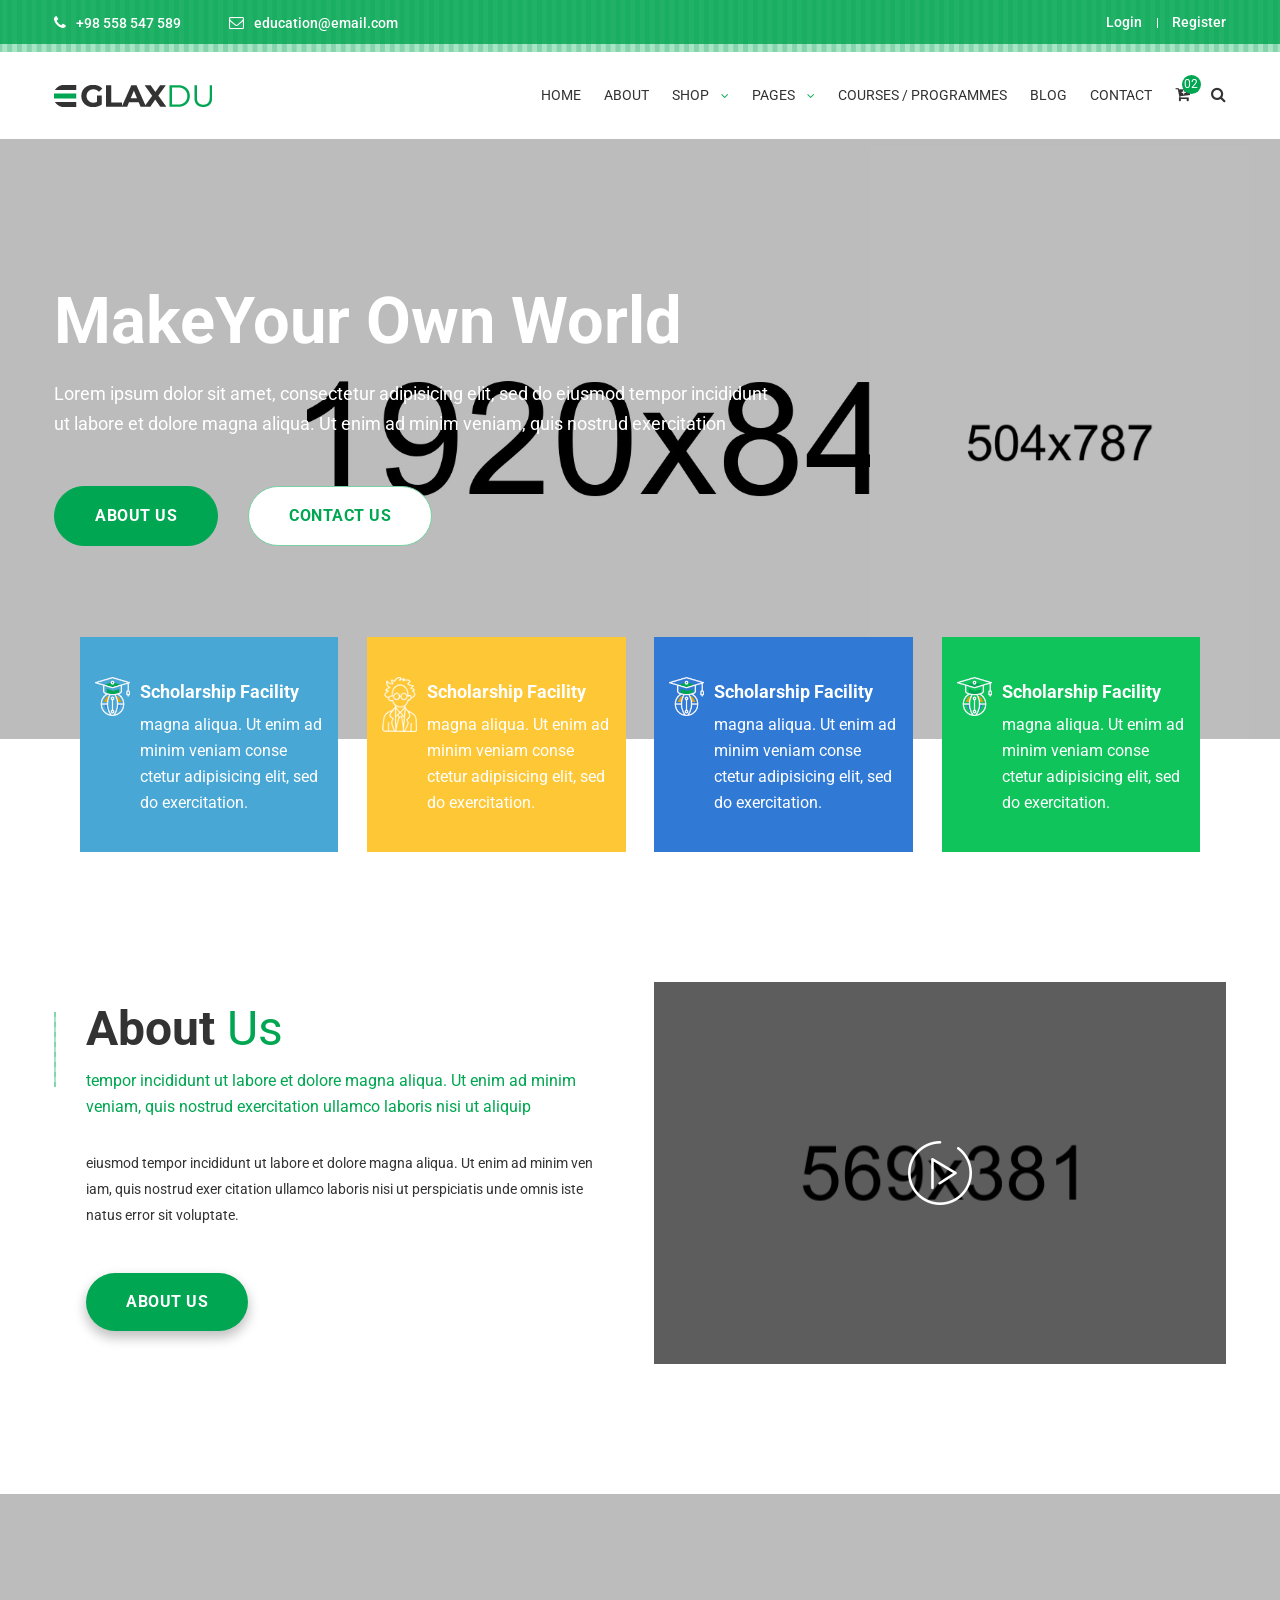
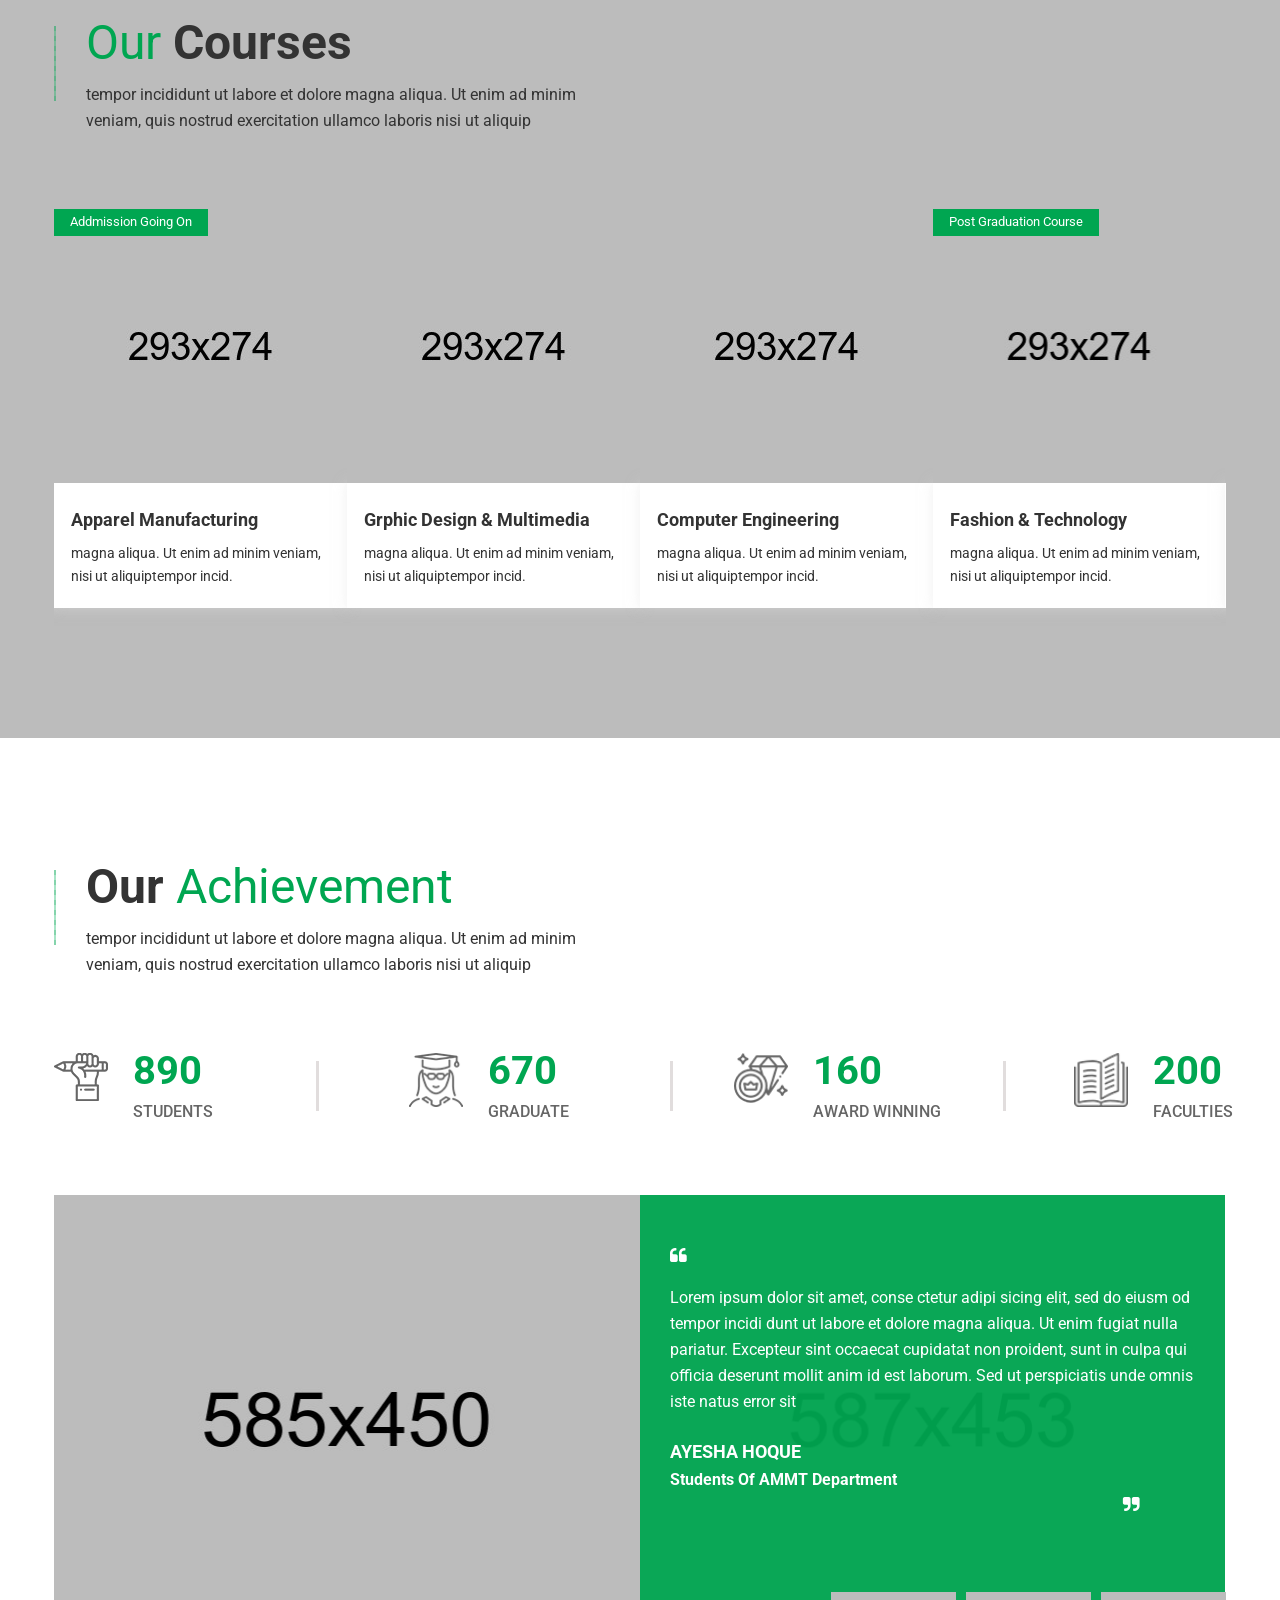
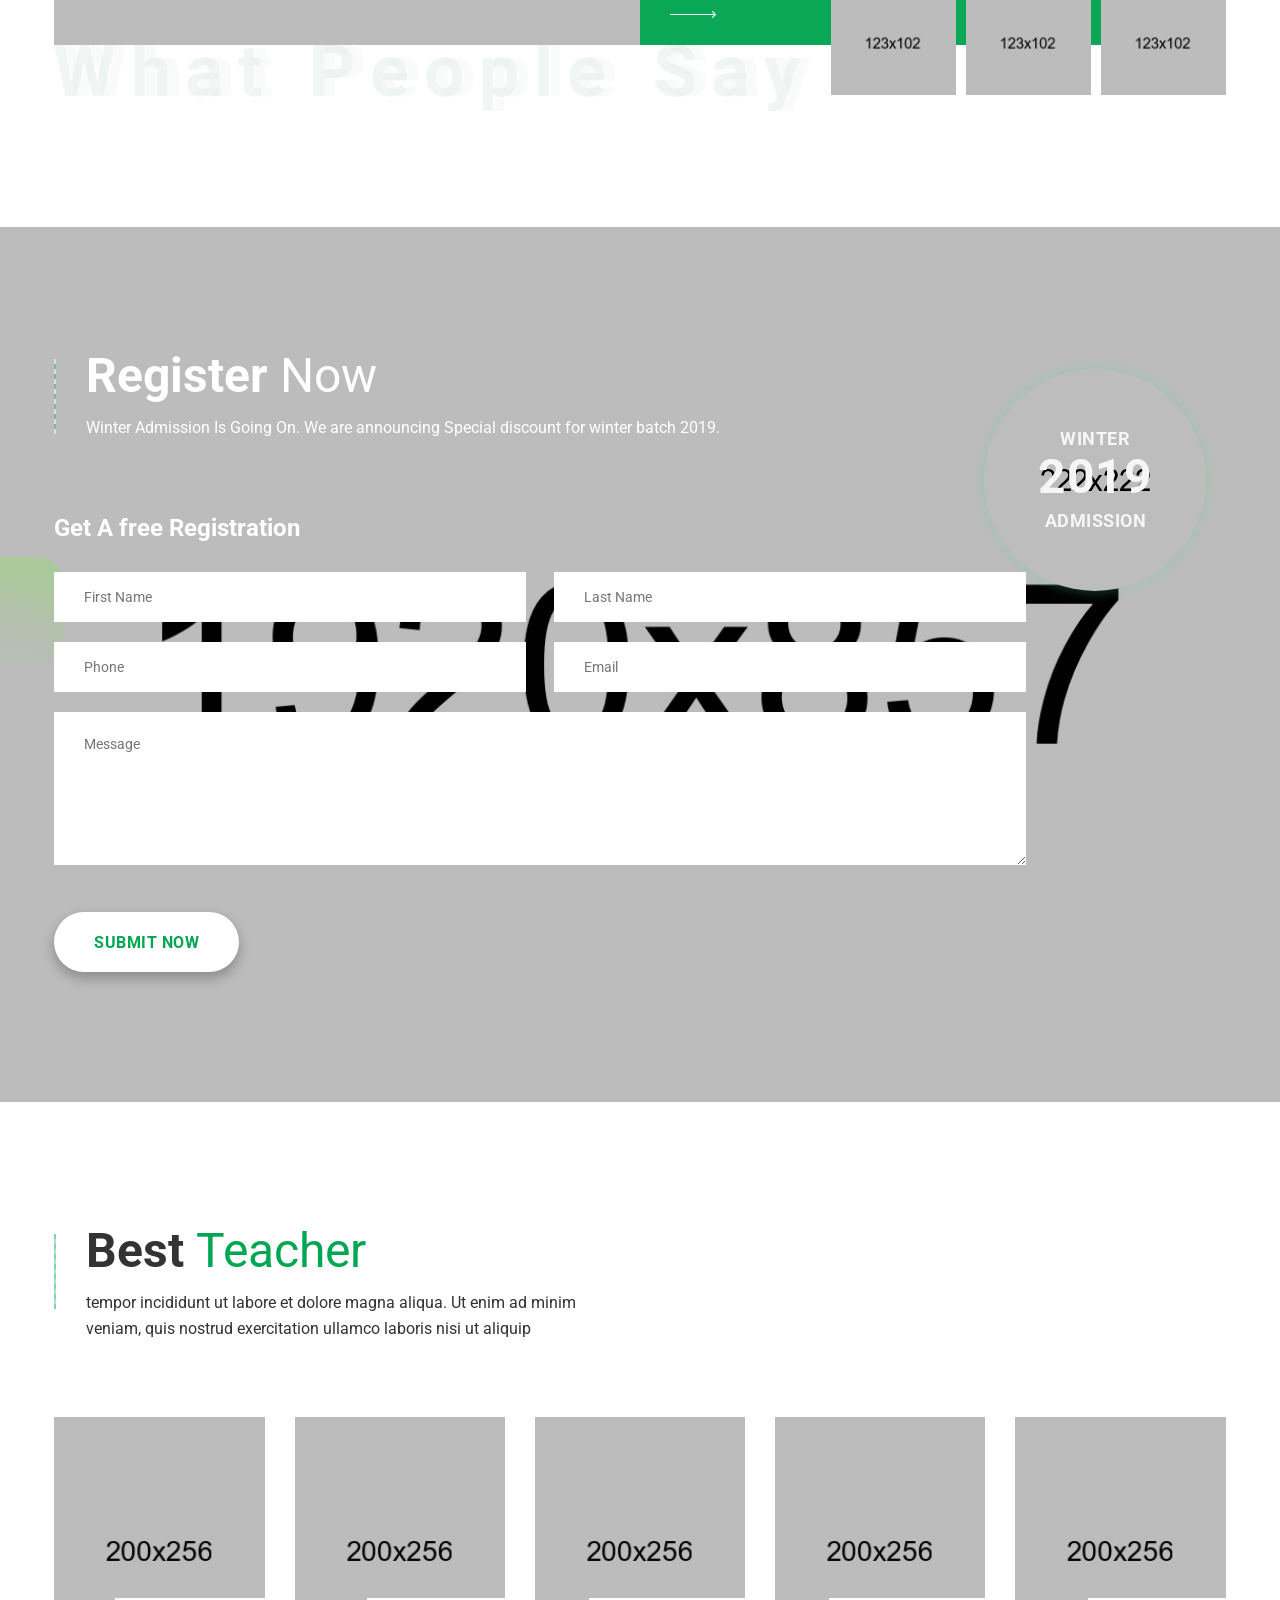
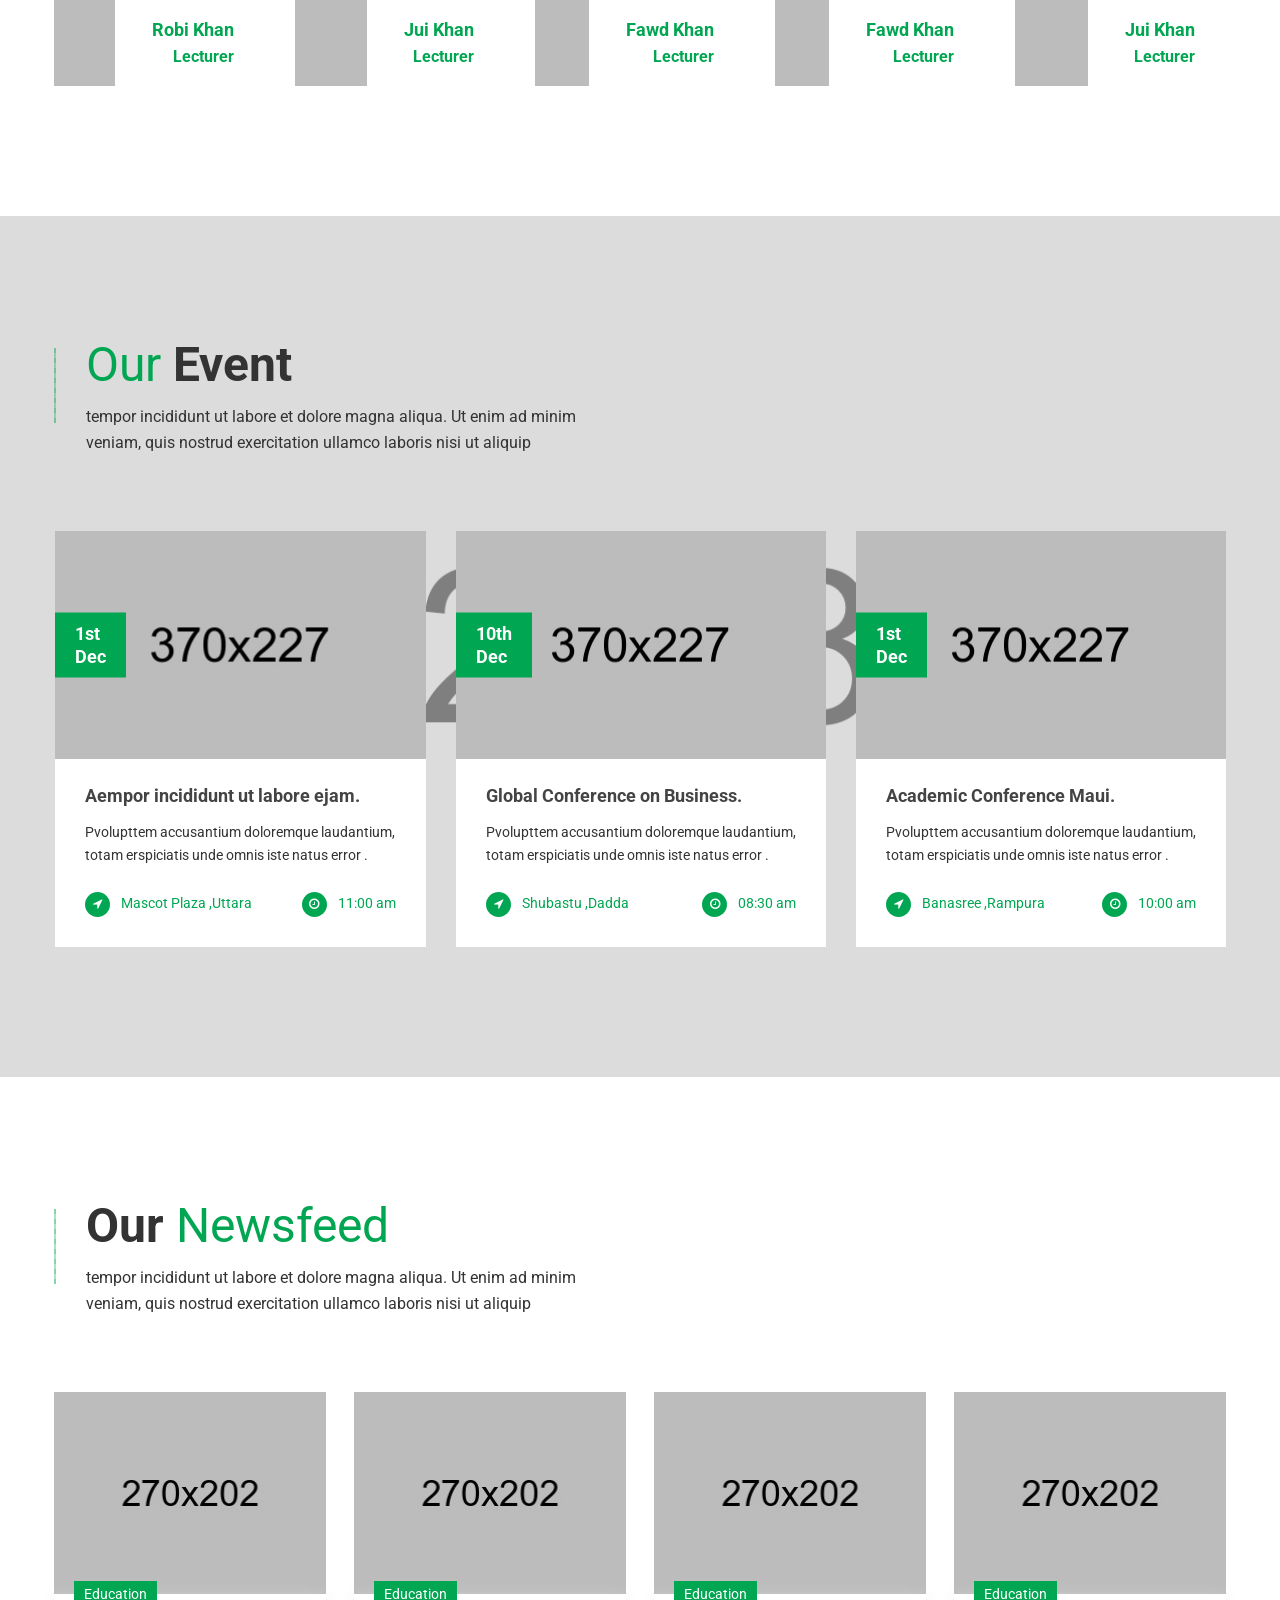
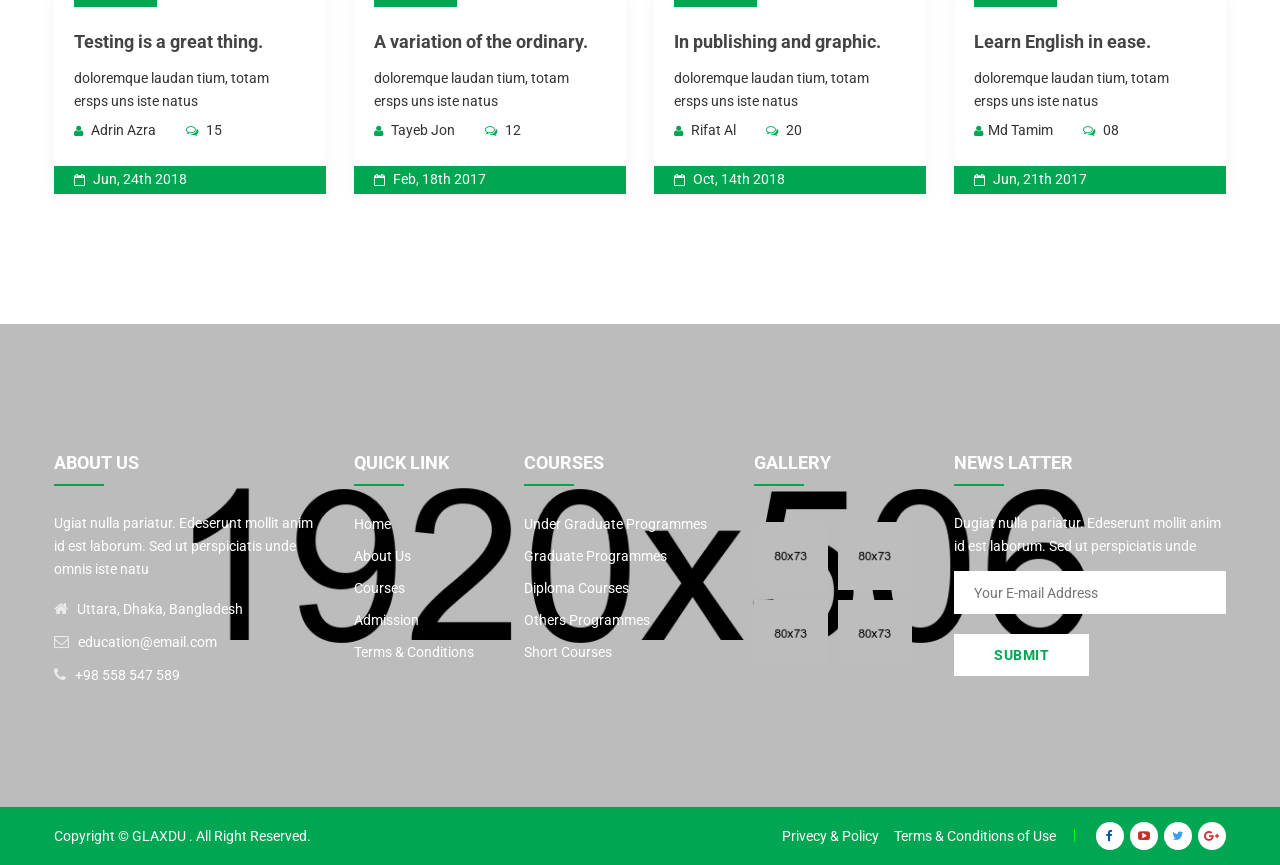
<file: rishiTraders/index.html>
<!doctype html>
<html class="no-js" lang="zxx">

<head>
    <meta charset="utf-8">
    <meta http-equiv="x-ua-compatible" content="ie=edge">
    <title>Glaxdu - Education Bootstrap 5 Template</title>
    <meta name="description" content="">
    <meta name="viewport" content="width=device-width, initial-scale=1">
    <!-- Favicon -->
    <link rel="shortcut icon" type="image/x-icon" href="assets/img/favicon.png">
    
    <!-- CSS
	============================================ -->
   
    <!-- Bootstrap CSS -->
    <link rel="stylesheet" href="assets/css/bootstrap.min.css">
    <!-- Icon Font CSS -->
    <link rel="stylesheet" href="assets/css/icons.min.css">
    <!-- Plugins CSS -->
    <link rel="stylesheet" href="assets/css/plugins.css">
    <!-- Main Style CSS -->
    <link rel="stylesheet" href="assets/css/style.css">
    <!-- Modernizer JS -->
    <script src="assets/js/vendor/modernizr-3.11.7.min.js"></script>
</head>

<body>
<header class="header-area">
    <div class="header-top bg-img" style="background-image:url(assets/img/icon-img/header-shape.png);">
        <div class="container">
            <div class="row">
                <div class="col-lg-6 col-md-7 col-12 col-sm-8">
                    <div class="header-contact">
                        <ul>
                            <li><i class="fa fa-phone"></i> +98 558 547 589</li>
                            <li><i class="fa fa-envelope-o"></i><a href="#">education@email.com</a></li>
                        </ul>
                    </div>
                </div>
                <div class="col-lg-6 col-md-5 col-12 col-sm-4">
                    <div class="login-register">
                        <ul>
                            <li><a href="login-register.html">Login</a></li>
                            <li><a href="login-register.html">Register</a></li>
                        </ul>
                    </div>
                </div>
            </div>
        </div>
    </div>
    <div class="header-bottom sticky-bar clearfix">
        <div class="container">
            <div class="row">
                <div class="col-lg-2 col-md-6 col-4">
                    <div class="logo">
                        <a href="index-3.html">
                            <img alt="" src="assets/img/logo/logo.png">
                        </a>
                    </div>
                </div>
                <div class="col-lg-10 col-md-6 col-8">
                    <div class="menu-cart-wrap">
                        <div class="main-menu">
                            <nav>
                                <ul>
                                    <li><a href="index-3.html"> HOME </a>
                                        <!-- <ul class="submenu">
                                            <li><a href="index.html">home version 1</a></li>
                                            <li><a href="index-2.html">home version 2</a></li>
                                            <li><a href="index-3.html">home version 3</a></li>
                                        </ul> -->
                                    </li>
                                    <li><a href="about-us.html"> ABOUT  </a></li>
                                    <li class="mega-menu-position top-hover"><a href="shop.html"> SHOP <i class="fa fa-angle-down"></i> </a>
                                        <ul class="mega-menu">
                                            <li>
                                                <ul>
                                                    <li class="mega-menu-title"><a href="#">Categories 01</a></li>
                                                    <li><a href="shop.html">bag</a></li>
                                                    <li><a href="shop.html">Pen</a></li>
                                                    <li><a href="shop.html">Erasers</a></li>
                                                    <li><a href="shop.html">Glue sticks</a></li>
                                                    <li><a href="shop.html">Lunchbox </a></li>
                                                    <li><a href="shop.html">Pencil box </a></li>
                                                </ul>
                                            </li>
                                            <li>
                                                <ul>
                                                    <li class="mega-menu-title"><a href="#">Categories 02</a></li>
                                                    <li><a href="shop.html">bag</a></li>
                                                    <li><a href="shop.html">Pen</a></li>
                                                    <li><a href="shop.html">Erasers</a></li>
                                                    <li><a href="shop.html">Glue sticks</a></li>
                                                    <li><a href="shop.html">Lunchbox </a></li>
                                                    <li><a href="shop.html">Pencil box </a></li>
                                                </ul>
                                            </li>
                                            <li>
                                                <ul>
                                                    <li class="mega-menu-title"><a href="#">Categories 03</a></li>
                                                    <li><a href="shop.html">bag</a></li>
                                                    <li><a href="shop.html">Pen</a></li>
                                                    <li><a href="shop.html">Erasers</a></li>
                                                    <li><a href="shop.html">Glue sticks</a></li>
                                                    <li><a href="shop.html">Lunchbox </a></li>
                                                    <li><a href="shop.html">Pencil box </a></li>
                                                </ul>
                                            </li>
                                            <li>
                                                <ul>
                                                    <li class="mega-menu-title"><a href="#">Categories 04</a></li>
                                                    <li><a href="shop.html">bag</a></li>
                                                    <li><a href="shop.html">Pen</a></li>
                                                    <li><a href="shop.html">Erasers</a></li>
                                                    <li><a href="shop.html">Glue sticks</a></li>
                                                    <li><a href="shop.html">Lunchbox </a></li>
                                                    <li><a href="shop.html">Pencil box </a></li>
                                                </ul>
                                            </li>
                                        </ul>
                                    </li>
                                    <li><a href="#"> PAGES <i class="fa fa-angle-down"></i> </a>
                                        <ul class="submenu">
                                            <li><a href="course.html">course page</a></li>
                                            <li><a href="event.html">event page</a></li>
                                            <li><a href="shop.html">shop page</a></li>
                                            <li><a href="course-details.html">course details</a></li>
                                            <li><a href="event-details.html">event details</a></li>
                                            <li><a href="single-product.html">single product</a></li>
                                            <li><a href="cart.html">cart page</a></li>
                                            <li><a href="checkout.html">checkout</a></li>
                                            <li><a href="wishlist.html">wishlist</a></li>
                                            <li><a href="login-register.html">login / register</a></li>
                                        </ul>
                                    </li>
                                    <li><a href="course.html"> COURSES / PROGRAMMES</a></li>
                                    <li><a href="blog.html"> BLOG </a>
                                        <ul class="submenu">
                                            <li><a href="blog.html">blog</a></li>
                                            <li><a href="blog-details.html">blog details</a></li>
                                        </ul>
                                    </li>
                                    <li><a href="contact.html"> CONTACT </a></li>
                                </ul>
                            </nav>
                        </div>
                        <div class="cart-search-wrap">
                            <div class="cart-wrap">
                                <button class="icon-cart">
                                    <i class="fa fa-cart-plus"></i>
                                    <span class="count-style">02</span>
                                </button>
                                <div class="shopping-cart-content">
                                    <ul>
                                        <li class="single-shopping-cart">
                                            <div class="shopping-cart-img">
                                                <a href="#"><img alt="" src="assets/img/cart/cart-1.png"></a>
                                            </div>
                                            <div class="shopping-cart-title">
                                                <h4><a href="#">Color Box </a></h4>
                                                <h6>Qty: 02</h6>
                                                <span>$260.00</span>
                                            </div>
                                            <div class="shopping-cart-delete">
                                                <a href="#"><i class="fa fa-times-circle"></i></a>
                                            </div>
                                        </li>
                                        <li class="single-shopping-cart">
                                            <div class="shopping-cart-img">
                                                <a href="#"><img alt="" src="assets/img/cart/cart-2.png"></a>
                                            </div>
                                            <div class="shopping-cart-title">
                                                <h4><a href="#">Color Box </a></h4>
                                                <h6>Qty: 02</h6>
                                                <span>$260.00</span>
                                            </div>
                                            <div class="shopping-cart-delete">
                                                <a href="#"><i class="fa fa-times-circle"></i></a>
                                            </div>
                                        </li>
                                    </ul>
                                    <div class="shopping-cart-total">
                                        <h4>Shipping : <span>$20.00</span></h4>
                                        <h4>Total : <span class="shop-total">$260.00</span></h4>
                                    </div>
                                    <div class="shopping-cart-btn">
                                        <a class="default-btn btn-hover" href="cart.html">view cart</a>
                                        <a class="default-btn btn-hover" href="checkout.html">checkout</a>
                                    </div>
                                </div>
                            </div>
                            <div class="header-search">
                                <button class="search-toggle">
                                    <i class="fa fa-search"></i>
                                </button>
                                <div class="search-content">
                                    <form action="#">
                                        <input type="text" placeholder="Search">
                                        <button>
                                            <i class="fa fa-search"></i>
                                        </button>
                                    </form>
                                </div>
                            </div>
                        </div>
                    </div>
                </div>
            </div>
            <div class="mobile-menu-area">
                <div class="mobile-menu">
                    <nav id="mobile-menu-active">
                        <ul class="menu-overflow">
                            <li><a href="index.html">HOME</a>
                                <ul>
                                    <li><a href="index.html">home version 1</a></li>
                                    <li><a href="index-2.html">home version 2</a></li>
                                    <li><a href="index-3.html">home version 3</a></li>
                                </ul>
                            </li>
                            <li><a href="about-us.html">About</a></li>
                            <li><a href="shop.html">Shop</a>
                                <ul>
                                    <li><a href="#">Categories 01</a>
                                        <ul>
                                            <li><a href="shop.html">bag</a></li>
                                            <li><a href="shop.html">Pen</a></li>
                                            <li><a href="shop.html">Erasers</a></li>
                                            <li><a href="shop.html">Glue sticks</a></li>
                                            <li><a href="shop.html">Lunchbox </a></li>
                                            <li><a href="shop.html">Pencil box </a></li>
                                        </ul>
                                    </li>
                                    <li><a href="#">Categories 02</a>
                                        <ul>
                                            <li><a href="shop.html">bag</a></li>
                                            <li><a href="shop.html">Pen</a></li>
                                            <li><a href="shop.html">Erasers</a></li>
                                            <li><a href="shop.html">Glue sticks</a></li>
                                            <li><a href="shop.html">Lunchbox </a></li>
                                            <li><a href="shop.html">Pencil box </a></li>
                                        </ul>
                                    </li>
                                    <li><a href="#">Categories 03</a>
                                        <ul>
                                            <li><a href="shop.html">bag</a></li>
                                            <li><a href="shop.html">Pen</a></li>
                                            <li><a href="shop.html">Erasers</a></li>
                                            <li><a href="shop.html">Glue sticks</a></li>
                                            <li><a href="shop.html">Lunchbox </a></li>
                                            <li><a href="shop.html">Pencil box </a></li>
                                        </ul>
                                    </li>
                                    <li><a href="#">Categories 04</a>
                                        <ul>
                                            <li><a href="shop.html">bag</a></li>
                                            <li><a href="shop.html">Pen</a></li>
                                            <li><a href="shop.html">Erasers</a></li>
                                            <li><a href="shop.html">Glue sticks</a></li>
                                            <li><a href="shop.html">Lunchbox </a></li>
                                            <li><a href="shop.html">Pencil box </a></li>
                                        </ul>
                                    </li>
                                </ul>
                            </li>
                            <li><a href="#">Pages</a>
                                <ul>
                                    <li><a href="course.html">course page</a></li>
                                    <li><a href="event.html">event page</a></li>
                                    <li><a href="shop.html">shop page</a></li>
                                    <li><a href="course-details.html">course details</a></li>
                                    <li><a href="event-details.html">event details</a></li>
                                    <li><a href="single-product.html">single product</a></li>
                                    <li><a href="cart.html">cart page</a></li>
                                    <li><a href="checkout.html">checkout</a></li>
                                    <li><a href="wishlist.html">wishlist</a></li>
                                    <li><a href="login-register.html">login / register</a></li>
                                </ul>
                            </li>
                            <li><a href="about-us.html">About us</a></li>
                            <li><a href="blog.html">Blog</a>
                                <ul>
                                    <li><a href="blog.html">blog</a></li>
                                    <li><a href="blog-details.html">blog details</a></li>
                                </ul>
                            </li>
                            <li><a href="contact.html">Contact</a></li>
                        </ul>
                    </nav>
                </div>
            </div>
        </div>
    </div>
</header>
<div class="slider-area">
    <div class="slider-active owl-carousel">
        <div class="single-slider slider-height-1 bg-img" style="background-image:url(assets/img/slider/slider-1.jpg);">
            <div class="container">
                <div class="row">
                    <div class="col-lg-9 col-md-7 col-12 col-sm-12">
                        <div class="slider-content slider-animated-1 pt-230">
                            <h1 class="animated">MakeYour Own World</h1>
                            <p class="animated">Lorem ipsum dolor sit amet, consectetur adipisicing elit, sed do eiusmod tempor incididunt ut labore et dolore magna aliqua. Ut enim ad minim veniam, quis nostrud exercitation </p>
                            <div class="slider-btn">
                                <a class="animated default-btn btn-green-color" href="about-us.html">ABOUT US</a>
                                <a class="animated default-btn btn-white-color" href="contact.html">CONTACT US</a>
                            </div>
                        </div>
                    </div>
                </div>
                <div class="slider-single-img slider-animated-1">
                    <img class="animated" src="assets/img/slider/single-slide-1.png" alt="">
                </div>
            </div>
        </div>
        <div class="single-slider slider-height-1 bg-img" style="background-image:url(assets/img/slider/slider-1.jpg);">
            <div class="container">
                <div class="row">
                    <div class="col-lg-9 col-md-7 col-12 col-sm-12">
                        <div class="slider-content slider-animated-1 pt-230">
                            <h1 class="animated">MakeYour Own World</h1>
                            <p class="animated">Lorem ipsum dolor sit amet, consectetur adipisicing elit, sed do eiusmod tempor incididunt ut labore et dolore magna aliqua. Ut enim ad minim veniam, quis nostrud exercitation </p>
                            <div class="slider-btn">
                                <a class="animated default-btn btn-green-color" href="about-us.html">ABOUT US</a>
                                <a class="animated default-btn btn-white-color" href="contact.html">CONTACT US</a>
                            </div>
                        </div>
                    </div>
                </div>
                <div class="slider-single-img slider-animated-1">
                    <img class="animated" src="assets/img/slider/single-slide-1.png" alt="">
                </div>
            </div>
        </div>
    </div>
</div>
<div class="choose-us section-padding-1">
    <div class="container-fluid">
        <div class="row no-gutters choose-negative-mrg">
            <div class="col-lg-3 col-md-6">
                <div class="single-choose-us choose-bg-light-blue">
                    <div class="choose-img">
                        <img class="animated" src="assets/img/icon-img/service-1.png" alt="">
                    </div>
                    <div class="choose-content">
                        <h3>Scholarship Facility</h3>
                        <p>magna aliqua. Ut enim ad minim veniam conse ctetur adipisicing elit, sed do exercitation. </p>
                    </div>
                </div>
            </div>
            <div class="col-lg-3 col-md-6">
                <div class="single-choose-us choose-bg-yellow">
                    <div class="choose-img">
                        <img class="animated" src="assets/img/icon-img/service-2.png" alt="">
                    </div>
                    <div class="choose-content">
                        <h3>Scholarship Facility</h3>
                        <p>magna aliqua. Ut enim ad minim veniam conse ctetur adipisicing elit, sed do exercitation. </p>
                    </div>
                </div>
            </div>
            <div class="col-lg-3 col-md-6">
                <div class="single-choose-us choose-bg-blue">
                    <div class="choose-img">
                        <img class="animated" src="assets/img/icon-img/service-3.png" alt="">
                    </div>
                    <div class="choose-content">
                        <h3>Scholarship Facility</h3>
                        <p>magna aliqua. Ut enim ad minim veniam conse ctetur adipisicing elit, sed do exercitation. </p>
                    </div>
                </div>
            </div>
            <div class="col-lg-3 col-md-6">
                <div class="single-choose-us choose-bg-green">
                    <div class="choose-img">
                        <img class="animated" src="assets/img/icon-img/service-4.png" alt="">
                    </div>
                    <div class="choose-content">
                        <h3>Scholarship Facility</h3>
                        <p>magna aliqua. Ut enim ad minim veniam conse ctetur adipisicing elit, sed do exercitation. </p>
                    </div>
                </div>
            </div>
        </div>
    </div>
</div>
<div class="about-us pt-130 pb-130">
    <div class="container">
        <div class="row">
            <div class="col-lg-6 col-md-6">
                <div class="about-content">
                    <div class="section-title section-title-green mb-30">
                        <h2>About <span>Us</span></h2>
                        <p>tempor incididunt ut labore et dolore magna aliqua. Ut enim ad minim veniam, quis nostrud exercitation ullamco laboris nisi ut aliquip </p>
                    </div>
                    <p>eiusmod tempor incididunt ut labore et dolore magna aliqua. Ut enim ad minim ven  iam, quis nostrud exer citation ullamco laboris nisi ut perspiciatis unde omnis iste natus error sit voluptate.</p>
                    <div class="about-btn mt-45">
                        <a class="default-btn" href="about-us.html">ABOUT US</a>
                    </div>
                </div>
            </div>
            <div class="col-lg-6 col-md-6">
                <div class="about-img default-overlay">
                    <img src="assets/img/banner/banner-1.jpg" alt="">
                    <a class="video-btn video-popup" href="https://www.youtube.com/watch?v=sv5hK4crIRc">
                        <img class="animated" src="assets/img/icon-img/video.png" alt="">
                    </a>
                </div>
            </div>
        </div>
    </div>
</div>
<div class="course-area bg-img pt-130 pb-10" style="background-image:url(assets/img/bg/bg-1.jpg);">
    <div class="container">
        <div class="section-title mb-75">
            <h2> <span>Our</span> Courses</h2>
            <p>tempor incididunt ut labore et dolore magna aliqua. Ut enim ad minim <br>veniam, quis nostrud exercitation ullamco laboris nisi ut aliquip </p>
        </div>
        <div class="course-slider-active nav-style-1 owl-carousel">
            <div class="single-course">
                <div class="course-img">
                    <a href="course-details.html"><img class="animated" src="assets/img/course/course-1.jpg" alt=""></a>
                    <span>Addmission Going On</span>
                </div>
                <div class="course-content">
                    <h4><a href="course-details.html">Apparel Manufacturing</a></h4>
                    <p>magna aliqua. Ut enim ad minim veniam, nisi ut aliquiptempor incid.</p>
                </div>
                <div class="course-position-content">
                    <div class="credit-duration-wrap">
                        <div class="sin-credit-duration">
                            <i class="fa fa-diamond"></i>
                            <span>Credits : 125</span>
                        </div>
                        <div class="sin-credit-duration">
                            <i class="fa fa-clock-o"></i>
                            <span>Duration : 4yrs</span>
                        </div>
                    </div>
                    <div class="course-btn">
                        <a class="default-btn" href="#">APPLY NOW</a>
                    </div>
                </div>
            </div>
            <div class="single-course">
                <div class="course-img">
                    <a href="course-details.html"><img class="animated" src="assets/img/course/course-2.jpg" alt=""></a>
                </div>
                <div class="course-content">
                    <h4><a href="course-details.html">Grphic Design & Multimedia</a></h4>
                    <p>magna aliqua. Ut enim ad minim veniam, nisi ut aliquiptempor incid.</p>
                </div>
                <div class="course-position-content">
                    <div class="credit-duration-wrap">
                        <div class="sin-credit-duration">
                            <i class="fa fa-diamond"></i>
                            <span>Credits : 125</span>
                        </div>
                        <div class="sin-credit-duration">
                            <i class="fa fa-clock-o"></i>
                            <span>Duration : 4yrs</span>
                        </div>
                    </div>
                    <div class="course-btn">
                        <a class="default-btn" href="#">APPLY NOW</a>
                    </div>
                </div>
            </div>
            <div class="single-course">
                <div class="course-img">
                    <a href="course-details.html"><img class="animated" src="assets/img/course/course-3.jpg" alt=""></a>
                </div>
                <div class="course-content">
                    <h4><a href="course-details.html">Computer Engineering</a></h4>
                    <p>magna aliqua. Ut enim ad minim veniam, nisi ut aliquiptempor incid.</p>
                </div>
                <div class="course-position-content">
                    <div class="credit-duration-wrap">
                        <div class="sin-credit-duration">
                            <i class="fa fa-diamond"></i>
                            <span>Credits : 125</span>
                        </div>
                        <div class="sin-credit-duration">
                            <i class="fa fa-clock-o"></i>
                            <span>Duration : 4yrs</span>
                        </div>
                    </div>
                    <div class="course-btn">
                        <a class="default-btn" href="#">APPLY NOW</a>
                    </div>
                </div>
            </div>
            <div class="single-course">
                <div class="course-img">
                    <a href="course-details.html"><img class="animated" src="assets/img/course/course-4.jpg" alt=""></a>
                    <span>Post Graduation Course</span>
                </div>
                <div class="course-content">
                    <h4><a href="course-details.html">Fashion & Technology</a></h4>
                    <p>magna aliqua. Ut enim ad minim veniam, nisi ut aliquiptempor incid.</p>
                </div>
                <div class="course-position-content">
                    <div class="credit-duration-wrap">
                        <div class="sin-credit-duration">
                            <i class="fa fa-diamond"></i>
                            <span>Credits : 125</span>
                        </div>
                        <div class="sin-credit-duration">
                            <i class="fa fa-clock-o"></i>
                            <span>Duration : 4yrs</span>
                        </div>
                    </div>
                    <div class="course-btn">
                        <a class="default-btn" href="#">APPLY NOW</a>
                    </div>
                </div>
            </div>
            <div class="single-course">
                <div class="course-img">
                    <a href="course-details.html"><img class="animated" src="assets/img/course/course-2.jpg" alt=""></a>
                </div>
                <div class="course-content">
                    <h4><a href="course-details.html">Apparel Manufacturing</a></h4>
                    <p>magna aliqua. Ut enim ad minim veniam, nisi ut aliquiptempor incid.</p>
                </div>
                <div class="course-position-content">
                    <div class="credit-duration-wrap">
                        <div class="sin-credit-duration">
                            <i class="fa fa-diamond"></i>
                            <span>Credits : 125</span>
                        </div>
                        <div class="sin-credit-duration">
                            <i class="fa fa-clock-o"></i>
                            <span>Duration : 4yrs</span>
                        </div>
                    </div>
                    <div class="course-btn">
                        <a class="default-btn" href="#">APPLY NOW</a>
                    </div>
                </div>
            </div>
        </div>
    </div>
</div>
<div class="achievement-area pt-130 pb-115">
    <div class="container">
        <div class="section-title mb-75">
            <h2>Our <span>Achievement</span></h2>
            <p>tempor incididunt ut labore et dolore magna aliqua. Ut enim ad minim <br>veniam, quis nostrud exercitation ullamco laboris nisi ut aliquip </p>
        </div>
        <div class="row">
            <div class="col-xl-3 col-lg-3 col-md-6 col-sm-6">
                <div class="single-count mb-30 count-one">
                    <div class="count-img">
                        <img src="assets/img/icon-img/achieve-1.png" alt="">
                    </div>
                    <div class="count-content">
                        <h2 class="count">890</h2>
                        <span>STUDENTS</span>
                    </div>
                </div>
            </div>
            <div class="col-xl-3 col-lg-3 col-md-6 col-sm-6">
                <div class="single-count mb-30 count-two">
                    <div class="count-img">
                        <img src="assets/img/icon-img/achieve-2.png" alt="">
                    </div>
                    <div class="count-content">
                        <h2 class="count">670</h2>
                        <span>GRADUATE</span>
                    </div>
                </div>
            </div>
            <div class="col-xl-4 col-lg-3 col-md-6 col-sm-6">
                <div class="single-count mb-30 count-three">
                    <div class="count-img">
                        <img src="assets/img/icon-img/achieve-3.png" alt="">
                    </div>
                    <div class="count-content">
                        <h2 class="count">160</h2>
                        <span>AWARD WINNING</span>
                    </div>
                </div>
            </div>
            <div class="col-xl-2 col-lg-3 col-md-6 col-sm-6">
                <div class="single-count mb-30 count-four">
                    <div class="count-img">
                        <img src="assets/img/icon-img/achieve-4.png" alt="">
                    </div>
                    <div class="count-content">
                        <h2 class="count">200</h2>
                        <span>FACULTIES</span>
                    </div>
                </div>
            </div>
        </div>
        <div class="testimonial-slider-wrap mt-45">
            <div class="testimonial-text-slider">
                <div class="testi-content-wrap">
                    <div class="testi-big-img">
                        <img alt="" src="assets/img/testimonial/testi-b1.jpg">
                    </div>
                   <div class="row g-0">
                       <div class="ms-auto col-lg-6 col-md-12">
                           <div class="testi-content bg-img default-overlay" style="background-image:url(assets/img/bg/testi.png);">
                                <div class="quote-style quote-left">
                                   <i class="fa fa-quote-left"></i>
                                </div>
                               <p>Lorem ipsum dolor sit amet, conse ctetur adipi sicing elit, sed do eiusm od tempor incidi dunt ut labore et dolore magna aliqua. Ut enim  fugiat nulla pariatur. Excepteur sint occaecat cupidatat non proident, sunt in culpa qui officia deserunt mollit anim id est laborum. Sed ut perspiciatis unde omnis iste natus error sit </p>
                                <div class="testi-info">
                                   <h5>AYESHA HOQUE</h5>
                                   <span>Students Of AMMT Department</span>
                                </div>
                                <div class="quote-style quote-right">
                                   <i class="fa fa-quote-right"></i>
                                </div>
                                <div class="testi-arrow">
                                    <img alt="" src="assets/img/icon-img/testi-icon.png">
                                </div>
                           </div>
                       </div>
                   </div>
                </div>
                <div class="testi-content-wrap">
                   <div class="testi-big-img">
                        <img alt="" src="assets/img/testimonial/testi-b3.jpg">
                    </div>
                   <div class="row g-0">
                        <div class="ms-auto col-lg-6 col-md-12">
                           <div class="testi-content bg-img default-overlay" style="background-image:url(assets/img/bg/testi.png);">
                                <div class="quote-style quote-left">
                                   <i class="fa fa-quote-left"></i>
                                </div>
                               <p>Lorem ipsum dolor sit amet, conse ctetur adipi sicing elit, sed do eiusm od tempor incidi dunt ut labore et dolore magna aliqua. Ut enim  fugiat nulla pariatur. Excepteur sint occaecat cupidatat non proident, sunt in culpa qui officia deserunt mollit anim id est laborum. Sed ut perspiciatis unde omnis</p>
                                <div class="testi-info">
                                   <h5>Tayeb Rayed</h5>
                                   <span>Students Of AMMT Department</span>
                                </div>
                                <div class="quote-style quote-right">
                                   <i class="fa fa-quote-right"></i>
                                </div>
                                <div class="testi-arrow">
                                    <img alt="" src="assets/img/icon-img/testi-icon.png">
                                </div>
                           </div>
                       </div>
                   </div>
                </div>
                <div class="testi-content-wrap">
                    <div class="testi-big-img">
                        <img alt="" src="assets/img/testimonial/testi-b2.jpg">
                    </div>
                   <div class="row g-0">
                        <div class="ms-auto col-lg-6 col-md-12">
                           <div class="testi-content bg-img default-overlay" style="background-image:url(assets/img/bg/testi.png);">
                                <div class="quote-style quote-left">
                                   <i class="fa fa-quote-left"></i>
                                </div>
                               <p>Lorem ipsum dolor sit amet, conse ctetur adipi sicing elit, sed do eiusm od tempor incidi dunt ut labore et dolore magna aliqua. Ut enim  fugiat nulla pariatur. Excepteur sint occaecat cupidatat non proident, sunt in culpa qui. Sed ut perspiciatis unde omnis iste natus error sit </p>
                                <div class="testi-info">
                                   <h5>Robiul siddikee</h5>
                                   <span>Students Of AMMT Department</span>
                                </div>
                                <div class="quote-style quote-right">
                                   <i class="fa fa-quote-right"></i>
                                </div>
                                <div class="testi-arrow">
                                    <img alt="" src="assets/img/icon-img/testi-icon.png">
                                </div>
                           </div>
                        </div>
                   </div>
                </div>
                <div class="testi-content-wrap">
                   <div class="testi-big-img">
                        <img alt="" src="assets/img/testimonial/testi-b2.jpg">
                    </div>
                    <div class="row g-0">
                       <div class="ms-auto col-lg-6 col-md-12">
                           <div class="testi-content bg-img default-overlay" style="background-image:url(assets/img/bg/testi.png);">
                                <div class="quote-style quote-left">
                                   <i class="fa fa-quote-left"></i>
                                </div>
                               <p>Lorem ipsum dolor sit amet, conse ctetur adipi sicing elit, sed do eiusm od tempor incidi dunt ut labore et dolore magna aliqua. Ut enim  fugiat nulla pariatur. Excepteur sint occaecat cupidatat non proident, sunt in culpa qui officia deserunt mollit anim id est laborum. Sed ut perspiciatis unde omnis iste natus error sit </p>
                                <div class="testi-info">
                                   <h5>Modhu Dada</h5>
                                   <span>Students Of AMMT Department</span>
                                </div>
                                <div class="quote-style quote-right">
                                   <i class="fa fa-quote-right"></i>
                                </div>
                                <div class="testi-arrow">
                                    <img alt="" src="assets/img/icon-img/testi-icon.png">
                                </div>
                           </div>
                       </div>
                   </div>
                </div>
            </div>
            <div class="testimonial-image-slider">
                <div class="sin-testi-image">
                    <img src="assets/img/testimonial/testi-s2.jpg" alt="">
                </div>
                <div class="sin-testi-image">
                    <img src="assets/img/testimonial/testi-s1.jpg" alt="">
                </div>
                <div class="sin-testi-image">
                    <img src="assets/img/testimonial/testi-s3.jpg" alt="">
                </div>
                <div class="sin-testi-image">
                    <img src="assets/img/testimonial/testi-s3.jpg" alt="">
                </div>
            </div>
        </div>
        <div class="testimonial-text-img">
            <img alt="" src="assets/img/icon-img/testi-text.png">
        </div>
    </div>
</div>
<div class="register-area bg-img pt-130 pb-130" style="background-image:url(assets/img/bg/bg-2.jpg);">
    <div class="container">
        <div class="section-title-2 mb-75 white-text">
            <h2>Register <span>Now</span></h2>
            <p>Winter Admission Is Going On. We are announcing  Special discount for winter batch 2019.</p>
        </div>
        <div class="register-wrap">
            <div id="register-3" class="mouse-bg">
                <div class="winter-banner">
                    <img src="assets/img/banner/regi-1.png" alt="">
                    <div class="winter-content">
                        <span>WINTER </span>
                        <h3>2019</h3>
                        <span>ADMISSION </span>
                    </div>
                </div>
            </div>
            <div class="row">
                <div class="col-lg-10 col-md-8">
                    <div class="register-form">
                        <h4>Get A free Registration</h4>
                        <form>
                            <div class="row">
                                <div class="col-lg-6">
                                    <div class="contact-form-style mb-20">
                                        <input name="name" placeholder="First Name" type="text">
                                    </div>
                                </div>
                                <div class="col-lg-6">
                                    <div class="contact-form-style mb-20">
                                        <input name="name" placeholder="Last Name" type="text">
                                    </div>
                                </div>
                                <div class="col-lg-6">
                                    <div class="contact-form-style mb-20">
                                        <input name="name" placeholder="Phone" type="text">
                                    </div>
                                </div>
                                <div class="col-lg-6">
                                    <div class="contact-form-style mb-20">
                                        <input name="name" placeholder="Email" type="text">
                                    </div>
                                </div>
                                <div class="col-lg-12">
                                    <div class="contact-form-style">
                                        <textarea name="message" placeholder="Message"></textarea>
                                        <button class="submit default-btn" type="submit">SUBMIT NOW</button>
                                    </div>
                                </div>
                            </div>
                        </form>
                    </div>
                </div>
            </div>
        </div>
    </div>
    <div id="register-1" class="mouse-bg"></div>
    <div id="register-2" class="mouse-bg"></div>
</div>
<div class="teacher-area pt-130 pb-100">
    <div class="container">
        <div class="section-title mb-75">
            <h2>Best <span>Teacher</span></h2>
            <p>tempor incididunt ut labore et dolore magna aliqua. Ut enim ad minim <br>veniam, quis nostrud exercitation ullamco laboris nisi ut aliquip </p>
        </div>
        <div class="custom-row">
            <div class="custom-col-5">
                <div class="single-teacher mb-30">
                    <div class="teacher-img">
                        <img src="assets/img/teacher/teacher-1.jpg" alt="">
                    </div>
                    <div class="teacher-content-visible">
                        <h4>Robi Khan</h4>
                        <h5>Lecturer</h5>
                    </div>
                    <div class="teacher-content-wrap">
                        <div class="teacher-content">
                            <h4>Fawd Khan</h4>
                            <h5>Lecturer</h5>
                            <p>Tempor incididunt magna aliqua.</p>
                            <div class="teacher-social">
                                <ul>
                                    <li><a class="facebook" href="#"><i class="fa fa-facebook"></i></a></li>
                                    <li><a class="youtube-play" href="#"><i class="fa fa-youtube-play"></i></a></li>
                                    <li><a class="twitter" href="#"><i class="fa fa-twitter"></i></a></li>
                                    <li><a class="google-plus" href="#"><i class="fa fa-google-plus"></i></a></li>
                                </ul>
                            </div>
                        </div>
                    </div>
                </div>
            </div>
            <div class="custom-col-5">
                <div class="single-teacher mb-30">
                    <div class="teacher-img">
                        <img src="assets/img/teacher/teacher-2.jpg" alt="">
                    </div>
                    <div class="teacher-content-visible">
                        <h4>Jui Khan</h4>
                        <h5>Lecturer</h5>
                    </div>
                    <div class="teacher-content-wrap">
                        <div class="teacher-content">
                            <h4>Fawd Khan</h4>
                            <h5>Lecturer</h5>
                            <p>Tempor incididunt magna aliqua.</p>
                            <div class="teacher-social">
                                <ul>
                                    <li><a class="facebook" href="#"><i class="fa fa-facebook"></i></a></li>
                                    <li><a class="youtube-play" href="#"><i class="fa fa-youtube-play"></i></a></li>
                                    <li><a class="twitter" href="#"><i class="fa fa-twitter"></i></a></li>
                                    <li><a class="google-plus" href="#"><i class="fa fa-google-plus"></i></a></li>
                                </ul>
                            </div>
                        </div>
                    </div>
                </div>
            </div>
            <div class="custom-col-5">
                <div class="single-teacher mb-30">
                    <div class="teacher-img">
                        <img src="assets/img/teacher/teacher-3.jpg" alt="">
                    </div>
                    <div class="teacher-content-visible">
                        <h4>Fawd Khan</h4>
                        <h5>Lecturer</h5>
                    </div>
                    <div class="teacher-content-wrap">
                        <div class="teacher-content">
                            <h4>Fawd Khan</h4>
                            <h5>Lecturer</h5>
                            <p>Tempor incididunt magna aliqua.</p>
                            <div class="teacher-social">
                                <ul>
                                    <li><a class="facebook" href="#"><i class="fa fa-facebook"></i></a></li>
                                    <li><a class="youtube-play" href="#"><i class="fa fa-youtube-play"></i></a></li>
                                    <li><a class="twitter" href="#"><i class="fa fa-twitter"></i></a></li>
                                    <li><a class="google-plus" href="#"><i class="fa fa-google-plus"></i></a></li>
                                </ul>
                            </div>
                        </div>
                    </div>
                </div>
            </div>
            <div class="custom-col-5">
                <div class="single-teacher mb-30">
                    <div class="teacher-img">
                        <img src="assets/img/teacher/teacher-4.jpg" alt="">
                    </div>
                    <div class="teacher-content-visible">
                        <h4>Fawd Khan</h4>
                        <h5>Lecturer</h5>
                    </div>
                    <div class="teacher-content-wrap">
                        <div class="teacher-content">
                            <h4>Fawd Khan</h4>
                            <h5>Lecturer</h5>
                            <p>Tempor incididunt magna aliqua.</p>
                            <div class="teacher-social">
                                <ul>
                                    <li><a class="facebook" href="#"><i class="fa fa-facebook"></i></a></li>
                                    <li><a class="youtube-play" href="#"><i class="fa fa-youtube-play"></i></a></li>
                                    <li><a class="twitter" href="#"><i class="fa fa-twitter"></i></a></li>
                                    <li><a class="google-plus" href="#"><i class="fa fa-google-plus"></i></a></li>
                                </ul>
                            </div>
                        </div>
                    </div>
                </div>
            </div>
            <div class="custom-col-5">
                <div class="single-teacher mb-30">
                    <div class="teacher-img">
                        <img src="assets/img/teacher/teacher-5.jpg" alt="">
                    </div>
                    <div class="teacher-content-visible">
                        <h4>Jui Khan</h4>
                        <h5>Lecturer</h5>
                    </div>
                    <div class="teacher-content-wrap">
                        <div class="teacher-content">
                            <h4>Fawd Khan</h4>
                            <h5>Lecturer</h5>
                            <p>Tempor incididunt magna aliqua.</p>
                            <div class="teacher-social">
                                <ul>
                                    <li><a class="facebook" href="#"><i class="fa fa-facebook"></i></a></li>
                                    <li><a class="youtube-play" href="#"><i class="fa fa-youtube-play"></i></a></li>
                                    <li><a class="twitter" href="#"><i class="fa fa-twitter"></i></a></li>
                                    <li><a class="google-plus" href="#"><i class="fa fa-google-plus"></i></a></li>
                                </ul>
                            </div>
                        </div>
                    </div>
                </div>
            </div>
        </div>
    </div>
</div>
<div class="event-area bg-img default-overlay pt-130 pb-130" style="background-image:url(assets/img/bg/bg-3.jpg);">
    <div class="container">
        <div class="section-title mb-75">
            <h2><span>Our</span> Event</h2>
            <p>tempor incididunt ut labore et dolore magna aliqua. Ut enim ad minim <br>veniam, quis nostrud exercitation ullamco laboris nisi ut aliquip </p>
        </div>
        <div class="event-active owl-carousel nav-style-1">
            <div class="single-event event-white-bg">
                <div class="event-img">
                    <a href="event-details.html"><img src="assets/img/event/event-1.jpg" alt=""></a>
                    <div class="event-date-wrap">
                        <span class="event-date">1st</span>
                        <span>Dec</span>
                    </div>
                </div>
                <div class="event-content">
                    <h3><a href="event-details.html">Aempor incididunt ut labore ejam.</a></h3>
                    <p>Pvolupttem accusantium doloremque laudantium, totam erspiciatis unde omnis iste natus error .</p>
                    <div class="event-meta-wrap">
                        <div class="event-meta">
                            <i class="fa fa-location-arrow"></i>
                            <span>Mascot Plaza ,Uttara</span>
                        </div>
                        <div class="event-meta">
                            <i class="fa fa-clock-o"></i>
                            <span>11:00 am</span>
                        </div>
                    </div>
                </div>
            </div>
            <div class="single-event event-white-bg">
                <div class="event-img">
                    <a href="event-details.html"><img src="assets/img/event/event-2.jpg" alt=""></a>
                    <div class="event-date-wrap">
                        <span class="event-date">10th</span>
                        <span>Dec</span>
                    </div>
                </div>
                <div class="event-content">
                    <h3><a href="event-details.html">Global Conference on Business.</a></h3>
                    <p>Pvolupttem accusantium doloremque laudantium, totam erspiciatis unde omnis iste natus error .</p>
                    <div class="event-meta-wrap">
                        <div class="event-meta">
                            <i class="fa fa-location-arrow"></i>
                            <span>Shubastu ,Dadda</span>
                        </div>
                        <div class="event-meta">
                            <i class="fa fa-clock-o"></i>
                            <span>08:30 am</span>
                        </div>
                    </div>
                </div>
            </div>
            <div class="single-event event-white-bg">
                <div class="event-img">
                    <a href="event-details.html"><img src="assets/img/event/event-3.jpg" alt=""></a>
                    <div class="event-date-wrap">
                        <span class="event-date">1st</span>
                        <span>Dec</span>
                    </div>
                </div>
                <div class="event-content">
                    <h3><a href="event-details.html">Academic Conference Maui.</a></h3>
                    <p>Pvolupttem accusantium doloremque laudantium, totam erspiciatis unde omnis iste natus error .</p>
                    <div class="event-meta-wrap">
                        <div class="event-meta">
                            <i class="fa fa-location-arrow"></i>
                            <span>Banasree ,Rampura</span>
                        </div>
                        <div class="event-meta">
                            <i class="fa fa-clock-o"></i>
                            <span>10:00 am</span>
                        </div>
                    </div>
                </div>
            </div>
            <div class="single-event event-white-bg">
                <div class="event-img">
                    <a href="event-details.html"><img src="assets/img/event/event-2.jpg" alt=""></a>
                    <div class="event-date-wrap">
                        <span class="event-date">1st</span>
                        <span>Dec</span>
                    </div>
                </div>
                <div class="event-content">
                    <h3><a href="event-details.html">Social Sciences & Education.</a></h3>
                    <p>Pvolupttem accusantium doloremque laudantium, totam erspiciatis unde omnis iste natus error .</p>
                    <div class="event-meta-wrap">
                        <div class="event-meta">
                            <i class="fa fa-location-arrow"></i>
                            <span>Shubastu ,Badda</span>
                        </div>
                        <div class="event-meta">
                            <i class="fa fa-clock-o"></i>
                            <span>10:30 am</span>
                        </div>
                    </div>
                </div>
            </div>
        </div>
    </div>
</div>
<div class="blog-area pt-130 pb-100">
    <div class="container">
        <div class="section-title mb-75">
            <h2>Our <span>Newsfeed</span></h2>
            <p>tempor incididunt ut labore et dolore magna aliqua. Ut enim ad minim <br>veniam, quis nostrud exercitation ullamco laboris nisi ut aliquip </p>
        </div>
        <div class="row">
            <div class="col-lg-3 col-md-6">
                <div class="single-blog mb-30">
                    <div class="blog-img">
                        <a href="blog-details.html"><img src="assets/img/blog/blog-1.jpg" alt=""></a>
                    </div>
                    <div class="blog-content-wrap">
                        <span>Education</span>
                        <div class="blog-content">
                            <h4><a href="blog-details.html">Testing is a great thing.</a></h4>
                            <p>doloremque laudan tium, totam ersps uns iste natus</p>
                            <div class="blog-meta">
                                <ul>
                                    <li><a href="#"><i class="fa fa-user"></i> Adrin Azra</a></li>
                                    <li><a href="#"><i class="fa fa-comments-o"></i> 15</a></li>
                                </ul>
                            </div>
                        </div>
                        <div class="blog-date">
                            <a href="#"><i class="fa fa-calendar-o"></i> Jun, 24th 2018</a>
                        </div>
                    </div>
                </div>
            </div>
            <div class="col-lg-3 col-md-6">
                <div class="single-blog mb-30">
                    <div class="blog-img">
                        <a href="blog-details.html"><img src="assets/img/blog/blog-2.jpg" alt=""></a>
                    </div>
                    <div class="blog-content-wrap">
                        <span>Education</span>
                        <div class="blog-content">
                            <h4><a href="blog-details.html">A variation of the ordinary.</a></h4>
                            <p>doloremque laudan tium, totam ersps uns iste natus</p>
                            <div class="blog-meta">
                                <ul>
                                    <li><a href="#"><i class="fa fa-user"></i> Tayeb Jon</a></li>
                                    <li><a href="#"><i class="fa fa-comments-o"></i> 12</a></li>
                                </ul>
                            </div>
                        </div>
                        <div class="blog-date">
                            <a href="#"><i class="fa fa-calendar-o"></i> Feb, 18th 2017</a>
                        </div>
                    </div>
                </div>
            </div>
            <div class="col-lg-3 col-md-6">
                <div class="single-blog mb-30">
                    <div class="blog-img">
                        <a href="blog-details.html"><img src="assets/img/blog/blog-3.jpg" alt=""></a>
                    </div>
                    <div class="blog-content-wrap">
                        <span>Education</span>
                        <div class="blog-content">
                            <h4><a href="blog-details.html">In publishing and graphic.</a></h4>
                            <p>doloremque laudan tium, totam ersps uns iste natus</p>
                            <div class="blog-meta">
                                <ul>
                                    <li><a href="#"><i class="fa fa-user"></i> Rifat Al</a></li>
                                    <li><a href="#"><i class="fa fa-comments-o"></i> 20</a></li>
                                </ul>
                            </div>
                        </div>
                        <div class="blog-date">
                            <a href="#"><i class="fa fa-calendar-o"></i> Oct, 14th 2018</a>
                        </div>
                    </div>
                </div>
            </div>
            <div class="col-lg-3 col-md-6">
                <div class="single-blog mb-30">
                    <div class="blog-img">
                        <a href="blog-details.html"><img src="assets/img/blog/blog-4.jpg" alt=""></a>
                    </div>
                    <div class="blog-content-wrap">
                        <span>Education</span>
                        <div class="blog-content">
                            <h4><a href="blog-details.html">Learn English in ease.</a></h4>
                            <p>doloremque laudan tium, totam ersps uns iste natus</p>
                            <div class="blog-meta">
                                <ul>
                                    <li><a href="#"><i class="fa fa-user"></i>Md Tamim</a></li>
                                    <li><a href="#"><i class="fa fa-comments-o"></i> 08</a></li>
                                </ul>
                            </div>
                        </div>
                        <div class="blog-date">
                            <a href="#"><i class="fa fa-calendar-o"></i> Jun, 21th 2017</a>
                        </div>
                    </div>
                </div>
            </div>
        </div>
    </div>
</div>
<footer class="footer-area">
    <div class="footer-top bg-img default-overlay pt-130 pb-80" style="background-image:url(assets/img/bg/bg-4.jpg);">
        <div class="container">
            <div class="row">
                <div class="col-lg-3 col-md-6 col-sm-6">
                    <div class="footer-widget mb-40">
                        <div class="footer-title">
                            <h4>ABOUT US</h4>
                        </div>
                        <div class="footer-about">
                            <p>Ugiat nulla pariatur. Edeserunt mollit anim id est laborum. Sed ut perspiciatis unde omnis iste natu</p>
                            <div class="f-contact-info">
                                <div class="single-f-contact-info">
                                    <i class="fa fa-home"></i>
                                    <span>Uttara, Dhaka, Bangladesh</span>
                                </div>
                                <div class="single-f-contact-info">
                                    <i class="fa fa-envelope-o"></i>
                                    <span><a href="#">education@email.com</a></span>
                                </div>
                                <div class="single-f-contact-info">
                                    <i class="fa fa-phone"></i>
                                    <span> +98 558 547 589</span>
                                </div>
                            </div>
                        </div>
                    </div>
                </div>
                <div class="col-lg-2 col-md-3 col-sm-6">
                    <div class="footer-widget mb-40">
                        <div class="footer-title">
                            <h4>QUICK LINK</h4>
                        </div>
                        <div class="footer-list">
                            <ul>
                                <li><a href="index.html">Home</a></li>
                                <li><a href="about-us.html">About Us</a></li>
                                <li><a href="course.html">Courses</a></li>
                                <li><a href="#">Admission</a></li>
                                <li><a href="#">Terms & Conditions</a></li>
                            </ul>
                        </div>
                    </div>
                </div>
                <div class="col-lg-2 col-md-3 col-sm-6">
                    <div class="footer-widget negative-mrg-30 mb-40">
                        <div class="footer-title">
                            <h4>COURSES</h4>
                        </div>
                        <div class="footer-list">
                            <ul>
                                <li><a href="#">Under Graduate Programmes </a></li>
                                <li><a href="#">Graduate Programmes </a></li>
                                <li><a href="#">Diploma Courses</a></li>
                                <li><a href="#">Others Programmes</a></li>
                                <li><a href="#">Short Courses</a></li>
                            </ul>
                        </div>
                    </div>
                </div>
                <div class="col-lg-2 col-md-6 col-sm-6">
                    <div class="footer-widget mb-40">
                        <div class="footer-title">
                            <h4>GALLERY</h4>
                        </div>
                        <div class="footer-gallery">
                            <ul>
                                <li><a href="#"><img src="assets/img/gallery/gallery-1.png" alt=""></a></li>
                                <li><a href="#"><img src="assets/img/gallery/gallery-2.png" alt=""></a></li>
                                <li><a href="#"><img src="assets/img/gallery/gallery-3.png" alt=""></a></li>
                                <li><a href="#"><img src="assets/img/gallery/gallery-4.png" alt=""></a></li>
                            </ul>
                        </div>
                    </div>
                </div>
                <div class="col-lg-3 col-md-6 col-sm-12">
                    <div class="footer-widget mb-40">
                        <div class="footer-title">
                            <h4>News Latter</h4>
                        </div>
                        <div class="subscribe-style">
                            <p>Dugiat nulla pariatur. Edeserunt mollit anim id est laborum. Sed ut perspiciatis unde</p>
                            <div id="mc_embed_signup" class="subscribe-form">
                                <form id="mc-embedded-subscribe-form" class="validate" novalidate="" target="_blank" name="mc-embedded-subscribe-form" method="post" action="http://devitems.us11.list-manage.com/subscribe/post?u=6bbb9b6f5827bd842d9640c82&amp;id=05d85f18ef">
                                    <div id="mc_embed_signup_scroll" class="mc-form">
                                        <input class="email" type="email" required="" placeholder="Your E-mail Address" name="EMAIL" value="">
                                        <div class="mc-news" aria-hidden="true">
                                            <input type="text" value="" tabindex="-1" name="b_6bbb9b6f5827bd842d9640c82_05d85f18ef">
                                        </div>
                                        <div class="clear">
                                            <input id="mc-embedded-subscribe" class="button" type="submit" name="subscribe" value="SUBMIT">
                                        </div>
                                    </div>
                                </form>
                            </div>
                        </div>
                    </div>
                </div>
            </div>
        </div>
    </div>
    <div class="footer-bottom pt-15 pb-15">
        <div class="container">
            <div class="row align-items-center">
                <div class="col-lg-4 col-md-12">
                    <div class="copyright">
                        <p>
                            Copyright ©
                            <a href="#">GLAXDU</a>
                            . All Right Reserved.
                        </p>
                    </div>
                </div>
                <div class="col-lg-8 col-md-12">
                    <div class="footer-menu-social">
                        <div class="footer-menu">
                            <ul>
                                <li><a href="#">Privecy & Policy</a></li>
                                <li><a href="#">Terms & Conditions of Use</a></li>
                            </ul>
                        </div>
                        <div class="footer-social">
                            <ul>
                                <li><a class="facebook" href="#"><i class="fa fa-facebook"></i></a></li>
                                <li><a class="youtube" href="#"><i class="fa fa-youtube-play"></i></a></li>
                                <li><a class="twitter" href="#"><i class="fa fa-twitter"></i></a></li>
                                <li><a class="google-plus" href="#"><i class="fa fa-google-plus"></i></a></li>
                            </ul>
                        </div>
                    </div>
                </div>
            </div>
        </div>
    </div>
</footer>













<!-- JS
============================================ -->

<!-- jQuery JS -->
<script src="assets/js/vendor/jquery-v2.2.4.min.js"></script>
<!-- Popper JS -->
<script src="assets/js/popper.min.js"></script>
<!-- Bootstrap JS -->
<script src="assets/js/bootstrap.min.js"></script>
<!-- Plugins JS -->
<script src="assets/js/plugins.js"></script>
<!-- Ajax Mail -->
<script src="assets/js/ajax-mail.js"></script>
<!-- Main JS -->
<script src="assets/js/main.js"></script>

</body>

</html>
</file>
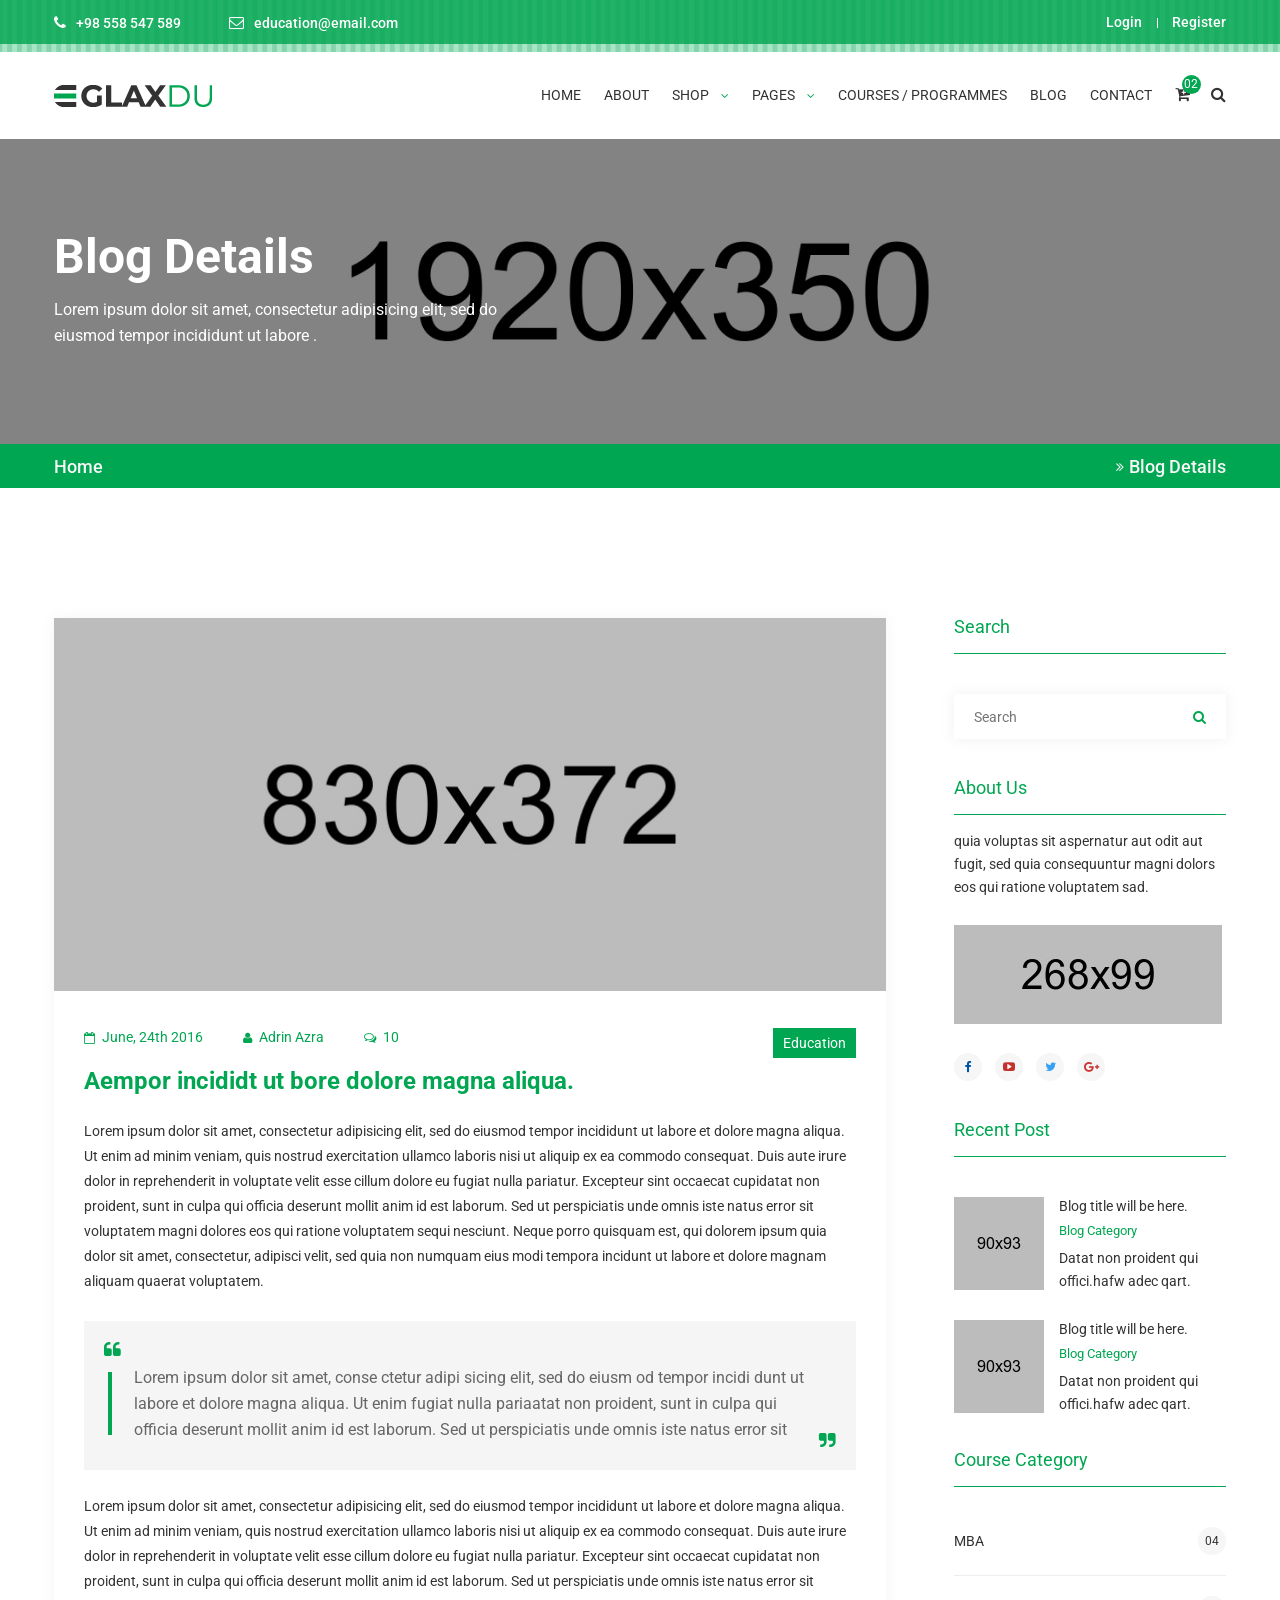
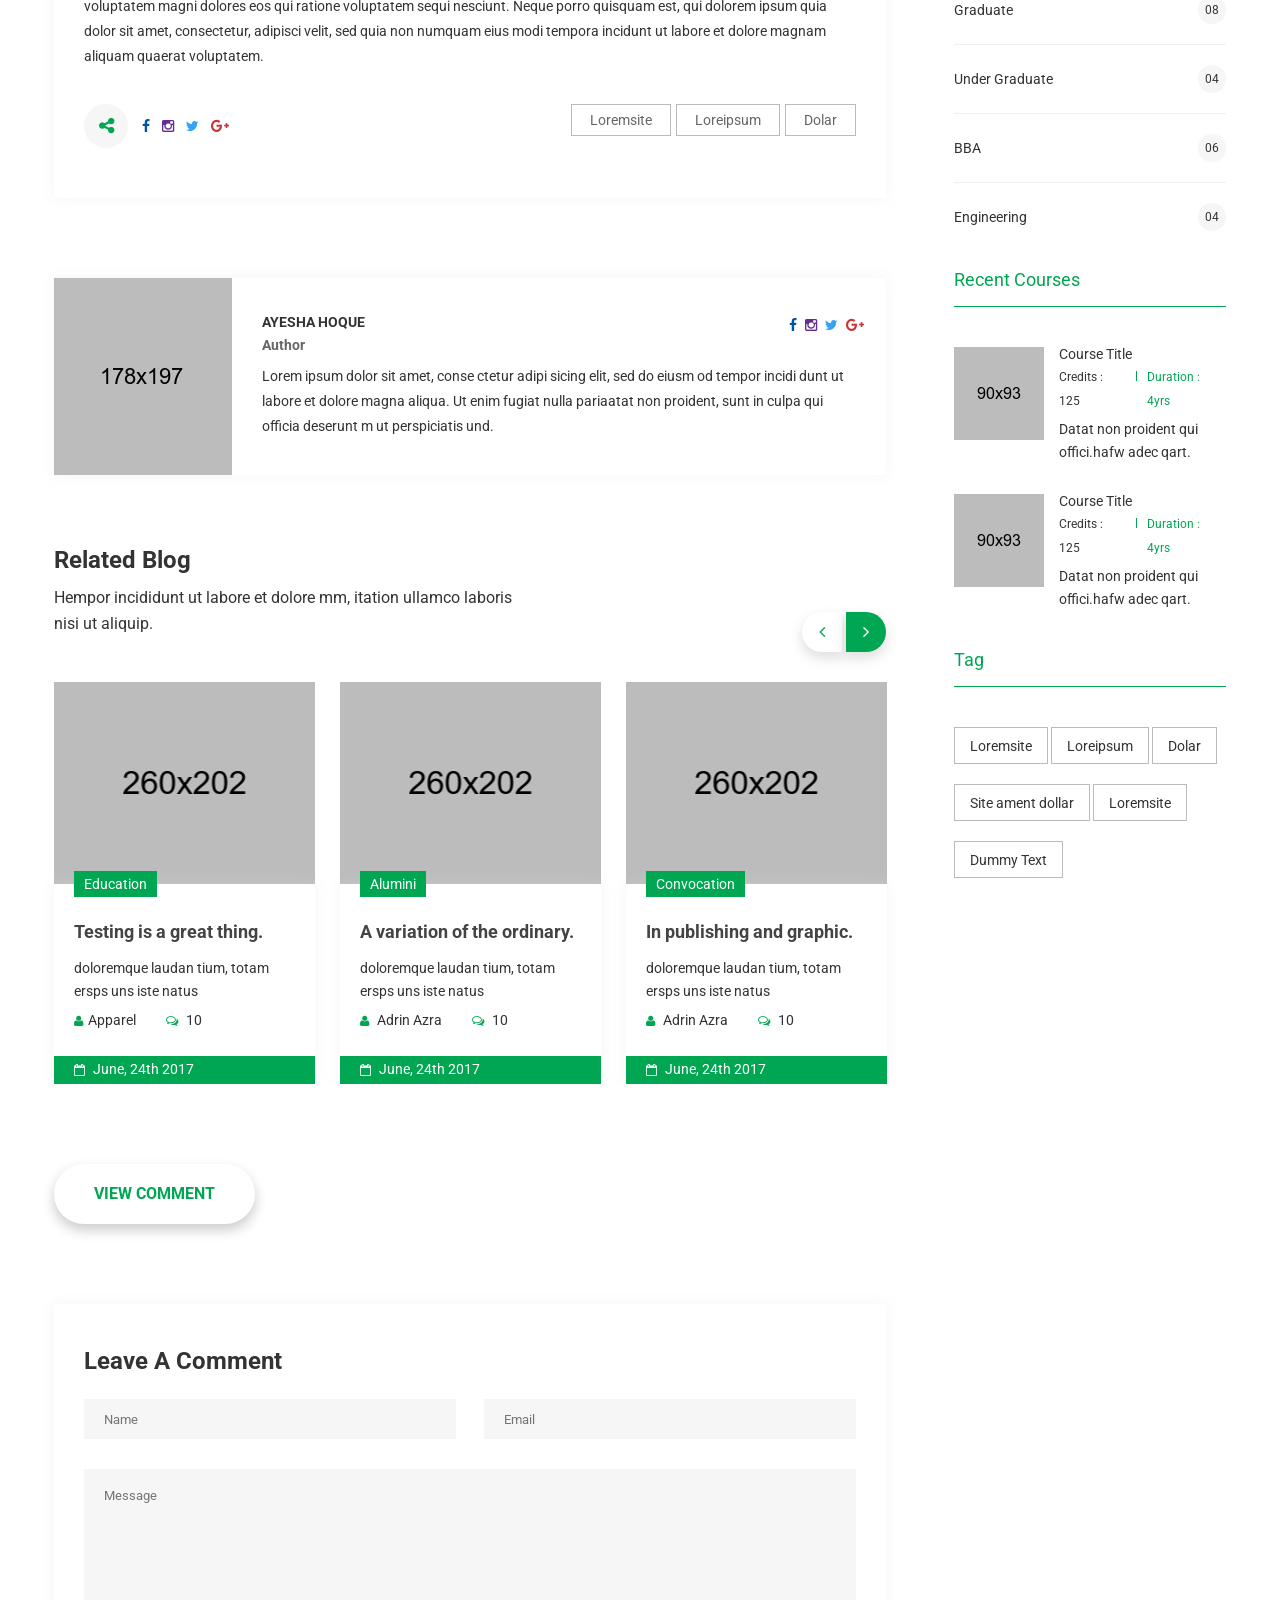
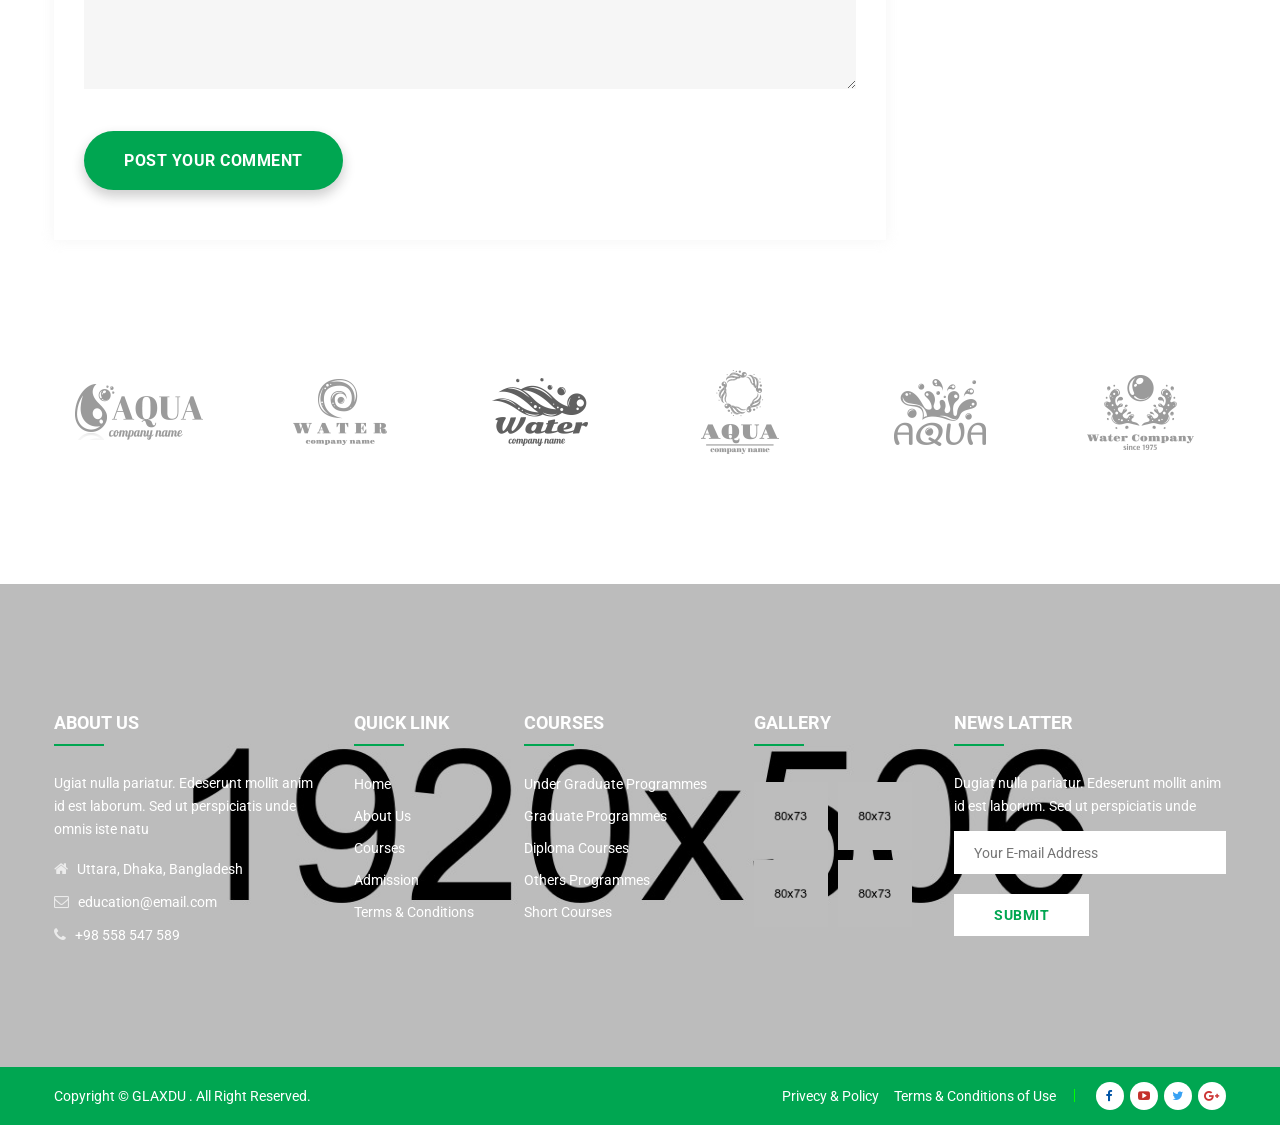
<file: rishiTraders/blog-details.html>
<!doctype html>
<html class="no-js" lang="zxx">

<head>
    <meta charset="utf-8">
    <meta http-equiv="x-ua-compatible" content="ie=edge">
    <title>Glaxdu - Education Bootstrap 5 Template</title>
    <meta name="description" content="">
    <meta name="viewport" content="width=device-width, initial-scale=1">
    <!-- Favicon -->
    <link rel="shortcut icon" type="image/x-icon" href="assets/img/favicon.png">
    
    <!-- CSS
	============================================ -->
   
    <!-- Bootstrap CSS -->
    <link rel="stylesheet" href="assets/css/bootstrap.min.css">
    
    <!-- Icon Font CSS -->
    <link rel="stylesheet" href="assets/css/icons.min.css">
    
    <!-- Plugins CSS -->
    <link rel="stylesheet" href="assets/css/plugins.css">
    
    <!-- Main Style CSS -->
    <link rel="stylesheet" href="assets/css/style.css">
    
    <!-- Modernizer JS -->
    <script src="assets/js/vendor/modernizr-3.11.7.min.js"></script>
</head>

<body>
<header class="header-area">
    <div class="header-top bg-img" style="background-image:url(assets/img/icon-img/header-shape.png);">
        <div class="container">
            <div class="row">
                <div class="col-lg-6 col-md-7 col-12 col-sm-8">
                    <div class="header-contact">
                        <ul>
                            <li><i class="fa fa-phone"></i> +98 558 547 589</li>
                            <li><i class="fa fa-envelope-o"></i><a href="#">education@email.com</a></li>
                        </ul>
                    </div>
                </div>
                <div class="col-lg-6 col-md-5 col-12 col-sm-4">
                    <div class="login-register">
                        <ul>
                            <li><a href="login-register.html">Login</a></li>
                            <li><a href="login-register.html">Register</a></li>
                        </ul>
                    </div>
                </div>
            </div>
        </div>
    </div>
    <div class="header-bottom sticky-bar clearfix">
        <div class="container">
            <div class="row">
                <div class="col-lg-2 col-md-6 col-4">
                    <div class="logo">
                        <a href="index.html">
                            <img alt="" src="assets/img/logo/logo.png">
                        </a>
                    </div>
                </div>
                <div class="col-lg-10 col-md-6 col-8">
                    <div class="menu-cart-wrap">
                        <div class="main-menu">
                            <nav>
                                <ul>
                                    <li><a href="index.html"> HOME </a>
                                        <ul class="submenu">
                                            <li><a href="index.html">home version 1</a></li>
                                            <li><a href="index-2.html">home version 2</a></li>
                                            <li><a href="index-3.html">home version 3</a></li>
                                        </ul>
                                    </li>
                                    <li><a href="about-us.html"> ABOUT  </a></li>
                                    <li class="mega-menu-position top-hover"><a href="shop.html"> SHOP <i class="fa fa-angle-down"></i> </a>
                                        <ul class="mega-menu">
                                            <li>
                                                <ul>
                                                    <li class="mega-menu-title"><a href="#">Categories 01</a></li>
                                                    <li><a href="shop.html">bag</a></li>
                                                    <li><a href="shop.html">Pen</a></li>
                                                    <li><a href="shop.html">Erasers</a></li>
                                                    <li><a href="shop.html">Glue sticks</a></li>
                                                    <li><a href="shop.html">Lunchbox </a></li>
                                                    <li><a href="shop.html">Pencil box </a></li>
                                                </ul>
                                            </li>
                                            <li>
                                                <ul>
                                                    <li class="mega-menu-title"><a href="#">Categories 02</a></li>
                                                    <li><a href="shop.html">bag</a></li>
                                                    <li><a href="shop.html">Pen</a></li>
                                                    <li><a href="shop.html">Erasers</a></li>
                                                    <li><a href="shop.html">Glue sticks</a></li>
                                                    <li><a href="shop.html">Lunchbox </a></li>
                                                    <li><a href="shop.html">Pencil box </a></li>
                                                </ul>
                                            </li>
                                            <li>
                                                <ul>
                                                    <li class="mega-menu-title"><a href="#">Categories 03</a></li>
                                                    <li><a href="shop.html">bag</a></li>
                                                    <li><a href="shop.html">Pen</a></li>
                                                    <li><a href="shop.html">Erasers</a></li>
                                                    <li><a href="shop.html">Glue sticks</a></li>
                                                    <li><a href="shop.html">Lunchbox </a></li>
                                                    <li><a href="shop.html">Pencil box </a></li>
                                                </ul>
                                            </li>
                                            <li>
                                                <ul>
                                                    <li class="mega-menu-title"><a href="#">Categories 04</a></li>
                                                    <li><a href="shop.html">bag</a></li>
                                                    <li><a href="shop.html">Pen</a></li>
                                                    <li><a href="shop.html">Erasers</a></li>
                                                    <li><a href="shop.html">Glue sticks</a></li>
                                                    <li><a href="shop.html">Lunchbox </a></li>
                                                    <li><a href="shop.html">Pencil box </a></li>
                                                </ul>
                                            </li>
                                        </ul>
                                    </li>
                                    <li><a href="#"> PAGES <i class="fa fa-angle-down"></i> </a>
                                        <ul class="submenu">
                                            <li><a href="course.html">course page</a></li>
                                            <li><a href="event.html">event page</a></li>
                                            <li><a href="shop.html">shop page</a></li>
                                            <li><a href="course-details.html">course details</a></li>
                                            <li><a href="event-details.html">event details</a></li>
                                            <li><a href="single-product.html">single product</a></li>
                                            <li><a href="cart.html">cart page</a></li>
                                            <li><a href="checkout.html">checkout</a></li>
                                            <li><a href="wishlist.html">wishlist</a></li>
                                            <li><a href="login-register.html">login / register</a></li>
                                        </ul>
                                    </li>
                                    <li><a href="course.html"> COURSES / PROGRAMMES</a></li>
                                    <li><a href="blog.html"> BLOG </a>
                                        <ul class="submenu">
                                            <li><a href="blog.html">blog</a></li>
                                            <li><a href="blog-details.html">blog details</a></li>
                                        </ul>
                                    </li>
                                    <li><a href="contact.html"> CONTACT </a></li>
                                </ul>
                            </nav>
                        </div>
                        <div class="cart-search-wrap">
                            <div class="cart-wrap">
                                <button class="icon-cart">
                                    <i class="fa fa-cart-plus"></i>
                                    <span class="count-style">02</span>
                                </button>
                                <div class="shopping-cart-content">
                                    <ul>
                                        <li class="single-shopping-cart">
                                            <div class="shopping-cart-img">
                                                <a href="#"><img alt="" src="assets/img/cart/cart-1.png"></a>
                                            </div>
                                            <div class="shopping-cart-title">
                                                <h4><a href="#">Color Box </a></h4>
                                                <h6>Qty: 02</h6>
                                                <span>$260.00</span>
                                            </div>
                                            <div class="shopping-cart-delete">
                                                <a href="#"><i class="fa fa-times-circle"></i></a>
                                            </div>
                                        </li>
                                        <li class="single-shopping-cart">
                                            <div class="shopping-cart-img">
                                                <a href="#"><img alt="" src="assets/img/cart/cart-2.png"></a>
                                            </div>
                                            <div class="shopping-cart-title">
                                                <h4><a href="#">Color Box </a></h4>
                                                <h6>Qty: 02</h6>
                                                <span>$260.00</span>
                                            </div>
                                            <div class="shopping-cart-delete">
                                                <a href="#"><i class="fa fa-times-circle"></i></a>
                                            </div>
                                        </li>
                                    </ul>
                                    <div class="shopping-cart-total">
                                        <h4>Shipping : <span>$20.00</span></h4>
                                        <h4>Total : <span class="shop-total">$260.00</span></h4>
                                    </div>
                                    <div class="shopping-cart-btn">
                                        <a class="default-btn btn-hover" href="cart.html">view cart</a>
                                        <a class="default-btn btn-hover" href="checkout.html">checkout</a>
                                    </div>
                                </div>
                            </div>
                            <div class="header-search">
                                <button class="search-toggle">
                                    <i class="fa fa-search"></i>
                                </button>
                                <div class="search-content">
                                    <form action="#">
                                        <input type="text" placeholder="Search">
                                        <button>
                                            <i class="fa fa-search"></i>
                                        </button>
                                    </form>
                                </div>
                            </div>
                        </div>
                    </div>
                </div>
            </div>
            <div class="mobile-menu-area">
                <div class="mobile-menu">
                    <nav id="mobile-menu-active">
                        <ul class="menu-overflow">
                            <li><a href="index.html">HOME</a>
                                <ul>
                                    <li><a href="index.html">home version 1</a></li>
                                    <li><a href="index-2.html">home version 2</a></li>
                                    <li><a href="index-3.html">home version 3</a></li>
                                </ul>
                            </li>
                            <li><a href="about-us.html">About</a></li>
                            <li><a href="shop.html">Shop</a>
                                <ul>
                                    <li><a href="#">Categories 01</a>
                                        <ul>
                                            <li><a href="shop.html">bag</a></li>
                                            <li><a href="shop.html">Pen</a></li>
                                            <li><a href="shop.html">Erasers</a></li>
                                            <li><a href="shop.html">Glue sticks</a></li>
                                            <li><a href="shop.html">Lunchbox </a></li>
                                            <li><a href="shop.html">Pencil box </a></li>
                                        </ul>
                                    </li>
                                    <li><a href="#">Categories 02</a>
                                        <ul>
                                            <li><a href="shop.html">bag</a></li>
                                            <li><a href="shop.html">Pen</a></li>
                                            <li><a href="shop.html">Erasers</a></li>
                                            <li><a href="shop.html">Glue sticks</a></li>
                                            <li><a href="shop.html">Lunchbox </a></li>
                                            <li><a href="shop.html">Pencil box </a></li>
                                        </ul>
                                    </li>
                                    <li><a href="#">Categories 03</a>
                                        <ul>
                                            <li><a href="shop.html">bag</a></li>
                                            <li><a href="shop.html">Pen</a></li>
                                            <li><a href="shop.html">Erasers</a></li>
                                            <li><a href="shop.html">Glue sticks</a></li>
                                            <li><a href="shop.html">Lunchbox </a></li>
                                            <li><a href="shop.html">Pencil box </a></li>
                                        </ul>
                                    </li>
                                    <li><a href="#">Categories 04</a>
                                        <ul>
                                            <li><a href="shop.html">bag</a></li>
                                            <li><a href="shop.html">Pen</a></li>
                                            <li><a href="shop.html">Erasers</a></li>
                                            <li><a href="shop.html">Glue sticks</a></li>
                                            <li><a href="shop.html">Lunchbox </a></li>
                                            <li><a href="shop.html">Pencil box </a></li>
                                        </ul>
                                    </li>
                                </ul>
                            </li>
                            <li><a href="#">Pages</a>
                                <ul>
                                    <li><a href="course.html">course page</a></li>
                                    <li><a href="event.html">event page</a></li>
                                    <li><a href="shop.html">shop page</a></li>
                                    <li><a href="course-details.html">course details</a></li>
                                    <li><a href="event-details.html">event details</a></li>
                                    <li><a href="single-product.html">single product</a></li>
                                    <li><a href="cart.html">cart page</a></li>
                                    <li><a href="checkout.html">checkout</a></li>
                                    <li><a href="wishlist.html">wishlist</a></li>
                                    <li><a href="login-register.html">login / register</a></li>
                                </ul>
                            </li>
                            <li><a href="about-us.html">About us</a></li>
                            <li><a href="blog.html">Blog</a>
                                <ul>
                                    <li><a href="blog.html">blog</a></li>
                                    <li><a href="blog-details.html">blog details</a></li>
                                </ul>
                            </li>
                            <li><a href="contact.html">Contact</a></li>
                        </ul>
                    </nav>
                </div>
            </div>
        </div>
    </div>
</header>
<div class="breadcrumb-area">
    <div class="breadcrumb-top default-overlay bg-img breadcrumb-overly-3 pt-100 pb-95" style="background-image:url(assets/img/bg/breadcrumb-bg-5.jpg);">
        <div class="container">
            <h2>Blog Details</h2>
            <p>Lorem ipsum dolor sit amet, consectetur adipisicing elit, sed do eiusmod tempor incididunt ut labore .</p>
        </div>
    </div>
    <div class="breadcrumb-bottom">
        <div class="container">
            <ul>
                <li><a href="#">Home</a> <span><i class="fa fa-angle-double-right"></i>Blog Details</span></li>
            </ul>
        </div>
    </div>
</div>
<div class="event-area pt-130 pb-130">
    <div class="container">
        <div class="row">
            <div class="col-xl-9 col-lg-8">
                <div class="blog-details-wrap mr-40">
                    <div class="blog-details-top">
                        <img src="assets/img/blog/blog-details.jpg" alt="">
                        <div class="blog-details-content-wrap">
                            <div class="b-details-meta-wrap">
                                <div class="b-details-meta">
                                    <ul>
                                        <li><i class="fa fa-calendar-o"></i> June, 24th 2016</li>
                                        <li><i class="fa fa-user"></i> Adrin Azra</li>
                                        <li><i class="fa fa-comments-o"></i> 10</li>
                                    </ul>
                                </div>
                                <span>Education</span>
                            </div>
                            <h3>Aempor incididt ut bore dolore magna aliqua.</h3>
                            <p>Lorem ipsum dolor sit amet, consectetur adipisicing elit, sed do eiusmod tempor incididunt ut labore et dolore magna aliqua. Ut enim ad minim veniam, quis nostrud exercitation ullamco laboris nisi ut aliquip ex ea commodo consequat. Duis aute irure dolor in reprehenderit in voluptate velit esse cillum dolore eu fugiat nulla pariatur. Excepteur sint occaecat cupidatat non proident, sunt in culpa qui officia deserunt mollit anim id est laborum. Sed ut perspiciatis unde omnis iste natus error sit voluptatem magni dolores eos qui ratione voluptatem sequi nesciunt. Neque porro quisquam est, qui dolorem ipsum quia dolor sit amet, consectetur, adipisci velit, sed quia non numquam eius modi tempora incidunt ut labore et dolore magnam aliquam quaerat voluptatem.</p>
                            <blockquote>
                                <i class="quote-top fa fa-quote-left"></i>
                                Lorem ipsum dolor sit amet, conse ctetur adipi sicing elit, sed do eiusm od tempor incidi dunt ut labore et dolore magna aliqua. Ut enim  fugiat nulla pariaatat non proident, sunt in culpa qui officia deserunt mollit anim id est laborum. Sed ut perspiciatis unde omnis iste natus error sit 
                                <i class="quote-bottom fa fa-quote-right"></i>
                            </blockquote>
                            <p>Lorem ipsum dolor sit amet, consectetur adipisicing elit, sed do eiusmod tempor incididunt ut labore et dolore magna aliqua. Ut enim ad minim veniam, quis nostrud exercitation ullamco laboris nisi ut aliquip ex ea commodo consequat. Duis aute irure dolor in reprehenderit in voluptate velit esse cillum dolore eu fugiat nulla pariatur. Excepteur sint occaecat cupidatat non proident, sunt in culpa qui officia deserunt mollit anim id est laborum. Sed ut perspiciatis unde omnis iste natus error sit voluptatem magni dolores eos qui ratione voluptatem sequi nesciunt. Neque porro quisquam est, qui dolorem ipsum quia dolor sit amet, consectetur, adipisci velit, sed quia non numquam eius modi tempora incidunt ut labore et dolore magnam aliquam quaerat voluptatem.</p>
                            <div class="blog-share-tags">
                                <div class="blog-share">
                                    <div class="blog-btn">
                                        <a href="#"><i class="fa fa-share-alt"></i></a>
                                    </div>
                                    <div class="blog-social">
                                        <ul>
                                            <li><a class="facebook" href="#"><i class="fa fa-facebook"></i></a></li>
                                            <li><a class="instagram" href="#"><i class="fa fa-instagram"></i></a></li>
                                            <li><a class="twitter" href="#"><i class="fa fa-twitter"></i></a></li>
                                            <li><a class="google" href="#"><i class="fa fa-google-plus"></i></a></li>
                                        </ul>
                                    </div>
                                </div>
                                <div class="blog-tag">
                                    <ul>
                                        <li><a href="#">Loremsite</a></li>
                                        <li><a href="#">Loreipsum</a></li>
                                        <li><a href="#">Dolar</a></li>
                                    </ul>
                                </div>
                            </div>
                        </div>
                    </div>
                    <div class="blog-author mt-80">
                        <div class="author-img">
                            <img src="assets/img/blog/author.jpg" alt="">
                        </div>
                        <div class="author-content">
                            <div class="author-content-top">
                                <div class="blog-designation">
                                    <h5>AYESHA HOQUE</h5>
                                    <span>Author</span>
                                </div>
                                <div class="author-social">
                                    <ul>
                                        <li><a class="facebook" href="#"><i class="fa fa-facebook"></i></a></li>
                                        <li><a class="instagram" href="#"><i class="fa fa-instagram"></i></a></li>
                                        <li><a class="twitter" href="#"><i class="fa fa-twitter"></i></a></li>
                                        <li><a class="google" href="#"><i class="fa fa-google-plus"></i></a></li>
                                    </ul>
                                </div>
                            </div>
                            <p>Lorem ipsum dolor sit amet, conse ctetur adipi sicing elit, sed do eiusm od tempor incidi dunt ut labore et dolore magna aliqua. Ut enim  fugiat nulla pariaatat non proident, sunt in culpa qui officia deserunt m ut perspiciatis und.</p>
                        </div>
                    </div>
                    <div class="related-course pt-70">
                        <div class="related-title mb-45">
                            <h3>Related Blog</h3>
                            <p>Hempor incididunt ut labore et dolore mm, itation ullamco laboris <br>nisi ut aliquip. </p>
                        </div>
                        <div class="related-slider-active related-blog-slide pb-80">
                            <div class="single-blog">
                                <div class="blog-img">
                                    <a href="#"><img src="assets/img/blog/blog-15.jpg" alt=""></a>
                                </div>
                                <div class="blog-content-wrap">
                                    <span>Education</span>
                                    <div class="blog-content">
                                        <h4><a href="#">Testing is a great thing.</a></h4>
                                        <p>doloremque laudan tium, totam ersps uns iste natus</p>
                                        <div class="blog-meta">
                                            <ul>
                                                <li><a href="#"><i class="fa fa-user"></i>Apparel</a></li>
                                                <li><a href="#"><i class="fa fa-comments-o"></i> 10</a></li>
                                            </ul>
                                        </div>
                                    </div>
                                    <div class="blog-date">
                                        <a href="#"><i class="fa fa-calendar-o"></i> June, 24th 2017</a>
                                    </div>
                                </div>
                            </div>
                            <div class="single-blog">
                                <div class="blog-img">
                                    <a href="#"><img src="assets/img/blog/blog-16.jpg" alt=""></a>
                                </div>
                                <div class="blog-content-wrap">
                                    <span>Alumini</span>
                                    <div class="blog-content">
                                        <h4><a href="#">A variation of the ordinary.</a></h4>
                                        <p>doloremque laudan tium, totam ersps uns iste natus</p>
                                        <div class="blog-meta">
                                            <ul>
                                                <li><a href="#"><i class="fa fa-user"></i> Adrin Azra</a></li>
                                                <li><a href="#"><i class="fa fa-comments-o"></i> 10</a></li>
                                            </ul>
                                        </div>
                                    </div>
                                    <div class="blog-date">
                                        <a href="#"><i class="fa fa-calendar-o"></i> June, 24th 2017</a>
                                    </div>
                                </div>
                            </div>
                            <div class="single-blog">
                                <div class="blog-img">
                                    <a href="#"><img src="assets/img/blog/blog-14.jpg" alt=""></a>
                                </div>
                                <div class="blog-content-wrap">
                                    <span>Convocation</span>
                                    <div class="blog-content">
                                        <h4><a href="#">In publishing and graphic.</a></h4>
                                        <p>doloremque laudan tium, totam ersps uns iste natus</p>
                                        <div class="blog-meta">
                                            <ul>
                                                <li><a href="#"><i class="fa fa-user"></i> Adrin Azra</a></li>
                                                <li><a href="#"><i class="fa fa-comments-o"></i> 10</a></li>
                                            </ul>
                                        </div>
                                    </div>
                                    <div class="blog-date">
                                        <a href="#"><i class="fa fa-calendar-o"></i> June, 24th 2017</a>
                                    </div>
                                </div>
                            </div>
                            <div class="single-blog">
                                <div class="blog-img">
                                    <a href="#"><img src="assets/img/blog/blog-15.jpg" alt=""></a>
                                </div>
                                <div class="blog-content-wrap">
                                    <span>BBA</span>
                                    <div class="blog-content">
                                        <h4><a href="#">Learn English in ease.</a></h4>
                                        <p>doloremque laudan tium, totam ersps uns iste natus</p>
                                        <div class="blog-meta">
                                            <ul>
                                                <li><a href="#"><i class="fa fa-user"></i> Adrin Azra</a></li>
                                                <li><a href="#"><i class="fa fa-comments-o"></i> 10</a></li>
                                            </ul>
                                        </div>
                                    </div>
                                    <div class="blog-date">
                                        <a href="#"><i class="fa fa-calendar-o"></i> June, 24th 2017</a>
                                    </div>
                                </div>
                            </div>
                        </div>
                    </div>
                    <div class="blog-comment">
                        <div class="blog-comment-btn mb-80 commrnt-toggle">
                            <a href="#">VIEW COMMENT</a>
                        </div>
                        <div class="blog-comment-content-wrap">
                            <h4>COMMENT</h4>
                            <div class="single-blog-comment">
                                <div class="blog-comment-img">
                                    <img src="assets/img/blog/blog-comment.jpg" alt="">
                                </div>
                                <div class="blog-comment-content">
                                    <h5>AYESHA HOQUE</h5>
                                    <p>Lorem ipsum dolor sit amet, conse ctetur adipi sicing elit, sed do eiusm od tempor incidi dunt ut laboperspiciatis und.</p>
                                    <a href="#">Reply</a>
                                </div>
                            </div>
                            <div class="single-blog-comment child-comment">
                                <div class="blog-comment-img">
                                    <img src="assets/img/blog/blog-comment-2.jpg" alt="">
                                </div>
                                <div class="blog-comment-content">
                                    <h5>AYESHA HOQUE</h5>
                                    <p>Lorem ipsum dolor sit amet, conse ctetur adipi sicing elit, sed do eiusm od tempor incidi dunt ut laboperspiciatis und.</p>
                                    <a href="#">Reply</a>
                                </div>
                            </div>
                            <div class="single-blog-comment">
                                <div class="blog-comment-img">
                                    <img src="assets/img/blog/blog-comment-3.jpg" alt="">
                                </div>
                                <div class="blog-comment-content">
                                    <h5>AYESHA HOQUE</h5>
                                    <p>Lorem ipsum dolor sit amet, conse ctetur adipi sicing elit, sed do eiusm od tempor incidi dunt ut laboperspiciatis und.</p>
                                    <a href="#">Reply</a>
                                </div>
                            </div>
                        </div>
                    </div>
                    <div class="leave-comment-area">
                        <h3>Leave A Comment</h3>
                        <form>
                            <div class="row">
                                <div class="col-lg-6">
                                    <div class="leave-form">
                                        <input placeholder="Name" type="text">
                                    </div>
                                </div>
                                <div class="col-lg-6">
                                    <div class="leave-form">
                                        <input placeholder="Email" type="email">
                                    </div>
                                </div>
                                <div class="col-lg-12">
                                    <div class="leave-form leave-btn">
                                        <textarea placeholder="Message"></textarea>
                                        <input type="submit" value="POST YOUR COMMENT">
                                    </div>
                                </div>
                            </div>
                        </form>
                    </div>
                </div>
            </div>
            <div class="col-xl-3 col-lg-4">
                <div class="sidebar-style">
                    <div class="sidebar-search mb-40">
                        <div class="sidebar-title mb-40">
                            <h4>Search</h4>
                        </div>
                        <form>
                            <input type="text" placeholder="Search">
                            <button><i class="fa fa-search"></i></button>
                        </form>
                    </div>
                    <div class="sidebar-about mb-40">
                        <div class="sidebar-title mb-15">
                            <h4>About Us</h4>
                        </div>
                        <p>quia voluptas sit aspernatur aut odit aut fugit, sed quia consequuntur magni dolors eos qui ratione voluptatem sad.</p>
                        <a href="#"><img src="assets/img/banner/banner-4.jpg" alt=""></a>
                        <div class="sidebar-social">
                            <ul>
                                <li><a class="facebook" href="#"><i class="fa fa-facebook"></i></a></li>
                                <li><a class="youtube" href="#"><i class="fa fa-youtube-play"></i></a></li>
                                <li><a class="twitter" href="#"><i class="fa fa-twitter"></i></a></li>
                                <li><a class="google" href="#"><i class="fa fa-google-plus"></i></a></li>
                            </ul>
                        </div>
                    </div>
                    <div class="sidebar-recent-post mb-35">
                        <div class="sidebar-title mb-40">
                            <h4>Recent Post</h4>
                        </div>
                        <div class="recent-post-wrap">
                            <div class="single-recent-post">
                                <div class="recent-post-img">
                                    <a href="#"><img src="assets/img/blog/recent-post-1.jpg" alt=""></a>
                                </div>
                                <div class="recent-post-content">
                                    <h5><a href="#">Blog title will be here.</a></h5>
                                    <span>Blog Category</span>
                                    <p>Datat non proident qui offici.hafw adec qart.</p>
                                </div>
                            </div>
                            <div class="single-recent-post">
                                <div class="recent-post-img">
                                    <a href="#"><img src="assets/img/blog/recent-post-2.jpg" alt=""></a>
                                </div>
                                <div class="recent-post-content">
                                    <h5><a href="#">Blog title will be here.</a></h5>
                                    <span>Blog Category</span>
                                    <p>Datat non proident qui offici.hafw adec qart.</p>
                                </div>
                            </div>
                        </div>
                    </div>
                    <div class="sidebar-category mb-40">
                        <div class="sidebar-title mb-40">
                            <h4>Course Category</h4>
                        </div>
                        <div class="category-list">
                            <ul>
                                <li><a href="#">MBA <span>04</span></a></li>
                                <li><a href="#">Graduate <span>08</span></a></li>
                                <li><a href="#">Under Graduate <span>04</span></a></li>
                                <li><a href="#">BBA <span>06</span></a></li>
                                <li><a href="#">Engineering <span>04</span></a></li>
                            </ul>
                        </div>
                    </div>
                    <div class="sidebar-recent-course-wrap mb-40">
                        <div class="sidebar-title mb-40">
                            <h4>Recent Courses</h4>
                        </div>
                        <div class="sidebar-recent-course">
                            <div class="sin-sidebar-recent-course">
                                <div class="sidebar-recent-course-img">
                                    <a href="#"><img src="assets/img/blog/recent-post-1.jpg" alt=""></a>
                                </div>
                                <div class="sidebar-recent-course-content">
                                    <h4><a href="#">Course Title</a></h4>
                                    <ul>
                                        <li>Credits : 125</li>
                                        <li class="duration-color">Duration : 4yrs</li>
                                    </ul>
                                    <p>Datat non proident qui offici.hafw adec qart.</p>
                                </div>
                            </div>
                            <div class="sin-sidebar-recent-course">
                                <div class="sidebar-recent-course-img">
                                    <a href="#"><img src="assets/img/blog/recent-post-2.jpg" alt=""></a>
                                </div>
                                <div class="sidebar-recent-course-content">
                                    <h4><a href="#">Course Title</a></h4>
                                    <ul>
                                        <li>Credits : 125</li>
                                        <li class="duration-color">Duration : 4yrs</li>
                                    </ul>
                                    <p>Datat non proident qui offici.hafw adec qart.</p>
                                </div>
                            </div>
                        </div>
                    </div>
                    <div class="sidebar-tag-wrap">
                        <div class="sidebar-title mb-40">
                            <h4>Tag</h4>
                        </div>
                        <div class="sidebar-tag">
                            <ul>
                                <li><a href="#">Loremsite</a></li>
                                <li><a href="#">Loreipsum</a></li>
                                <li><a href="#">Dolar</a></li>
                                <li><a href="#">Site ament dollar</a></li>
                                <li><a href="#">Loremsite</a></li>
                                <li><a href="#">Dummy Text</a></li>
                            </ul>
                        </div>
                    </div>
                </div>
            </div>
        </div>
    </div>
</div>
<div class="brand-logo-area pb-130">
    <div class="container">
        <div class="brand-logo-active owl-carousel">
            <div class="single-brand-logo">
                <a href="#"><img src="assets/img/brand-logo/1.png" alt=""></a>
            </div>
            <div class="single-brand-logo">
                <a href="#"><img src="assets/img/brand-logo/2.png" alt=""></a>
            </div>
            <div class="single-brand-logo">
                <a href="#"><img src="assets/img/brand-logo/3.png" alt=""></a>
            </div>
            <div class="single-brand-logo">
                <a href="#"><img src="assets/img/brand-logo/4.png" alt=""></a>
            </div>
            <div class="single-brand-logo">
                <a href="#"><img src="assets/img/brand-logo/5.png" alt=""></a>
            </div>
            <div class="single-brand-logo">
                <a href="#"><img src="assets/img/brand-logo/6.png" alt=""></a>
            </div>
            <div class="single-brand-logo">
                <a href="#"><img src="assets/img/brand-logo/2.png" alt=""></a>
            </div>
        </div>
    </div>
</div>
<footer class="footer-area">
    <div class="footer-top bg-img default-overlay pt-130 pb-80" style="background-image:url(assets/img/bg/bg-4.jpg);">
        <div class="container">
            <div class="row">
                <div class="col-lg-3 col-md-6 col-sm-6">
                    <div class="footer-widget mb-40">
                        <div class="footer-title">
                            <h4>ABOUT US</h4>
                        </div>
                        <div class="footer-about">
                            <p>Ugiat nulla pariatur. Edeserunt mollit anim id est laborum. Sed ut perspiciatis unde omnis iste natu</p>
                            <div class="f-contact-info">
                                <div class="single-f-contact-info">
                                    <i class="fa fa-home"></i>
                                    <span>Uttara, Dhaka, Bangladesh</span>
                                </div>
                                <div class="single-f-contact-info">
                                    <i class="fa fa-envelope-o"></i>
                                    <span><a href="#">education@email.com</a></span>
                                </div>
                                <div class="single-f-contact-info">
                                    <i class="fa fa-phone"></i>
                                    <span> +98 558 547 589</span>
                                </div>
                            </div>
                        </div>
                    </div>
                </div>
                <div class="col-lg-2 col-md-3 col-sm-6">
                    <div class="footer-widget mb-40">
                        <div class="footer-title">
                            <h4>QUICK LINK</h4>
                        </div>
                        <div class="footer-list">
                            <ul>
                                <li><a href="index.html">Home</a></li>
                                <li><a href="about-us.html">About Us</a></li>
                                <li><a href="course.html">Courses</a></li>
                                <li><a href="#">Admission</a></li>
                                <li><a href="#">Terms & Conditions</a></li>
                            </ul>
                        </div>
                    </div>
                </div>
                <div class="col-lg-2 col-md-3 col-sm-6">
                    <div class="footer-widget negative-mrg-30 mb-40">
                        <div class="footer-title">
                            <h4>COURSES</h4>
                        </div>
                        <div class="footer-list">
                            <ul>
                                <li><a href="#">Under Graduate Programmes </a></li>
                                <li><a href="#">Graduate Programmes </a></li>
                                <li><a href="#">Diploma Courses</a></li>
                                <li><a href="#">Others Programmes</a></li>
                                <li><a href="#">Short Courses</a></li>
                            </ul>
                        </div>
                    </div>
                </div>
                <div class="col-lg-2 col-md-6 col-sm-6">
                    <div class="footer-widget mb-40">
                        <div class="footer-title">
                            <h4>GALLERY</h4>
                        </div>
                        <div class="footer-gallery">
                            <ul>
                                <li><a href="#"><img src="assets/img/gallery/gallery-1.png" alt=""></a></li>
                                <li><a href="#"><img src="assets/img/gallery/gallery-2.png" alt=""></a></li>
                                <li><a href="#"><img src="assets/img/gallery/gallery-3.png" alt=""></a></li>
                                <li><a href="#"><img src="assets/img/gallery/gallery-4.png" alt=""></a></li>
                            </ul>
                        </div>
                    </div>
                </div>
                <div class="col-lg-3 col-md-6 col-sm-12">
                    <div class="footer-widget mb-40">
                        <div class="footer-title">
                            <h4>News Latter</h4>
                        </div>
                        <div class="subscribe-style">
                            <p>Dugiat nulla pariatur. Edeserunt mollit anim id est laborum. Sed ut perspiciatis unde</p>
                            <div id="mc_embed_signup" class="subscribe-form">
                                <form id="mc-embedded-subscribe-form" class="validate" novalidate="" target="_blank" name="mc-embedded-subscribe-form" method="post" action="http://devitems.us11.list-manage.com/subscribe/post?u=6bbb9b6f5827bd842d9640c82&amp;id=05d85f18ef">
                                    <div id="mc_embed_signup_scroll" class="mc-form">
                                        <input class="email" type="email" required="" placeholder="Your E-mail Address" name="EMAIL" value="">
                                        <div class="mc-news" aria-hidden="true">
                                            <input type="text" value="" tabindex="-1" name="b_6bbb9b6f5827bd842d9640c82_05d85f18ef">
                                        </div>
                                        <div class="clear">
                                            <input id="mc-embedded-subscribe" class="button" type="submit" name="subscribe" value="SUBMIT">
                                        </div>
                                    </div>
                                </form>
                            </div>
                        </div>
                    </div>
                </div>
            </div>
        </div>
    </div>
    <div class="footer-bottom pt-15 pb-15">
        <div class="container">
            <div class="row align-items-center">
                <div class="col-lg-4 col-md-12">
                    <div class="copyright">
                        <p>
                            Copyright ©
                            <a href="#">GLAXDU</a>
                            . All Right Reserved.
                        </p>
                    </div>
                </div>
                <div class="col-lg-8 col-md-12">
                    <div class="footer-menu-social">
                        <div class="footer-menu">
                            <ul>
                                <li><a href="#">Privecy & Policy</a></li>
                                <li><a href="#">Terms & Conditions of Use</a></li>
                            </ul>
                        </div>
                        <div class="footer-social">
                            <ul>
                                <li><a class="facebook" href="#"><i class="fa fa-facebook"></i></a></li>
                                <li><a class="youtube" href="#"><i class="fa fa-youtube-play"></i></a></li>
                                <li><a class="twitter" href="#"><i class="fa fa-twitter"></i></a></li>
                                <li><a class="google-plus" href="#"><i class="fa fa-google-plus"></i></a></li>
                            </ul>
                        </div>
                    </div>
                </div>
            </div>
        </div>
    </div>
</footer>













<!-- JS
============================================ -->

<!-- jQuery JS -->
<script src="assets/js/vendor/jquery-v2.2.4.min.js"></script>
<!-- Popper JS -->
<script src="assets/js/popper.min.js"></script>
<!-- Bootstrap JS -->
<script src="assets/js/bootstrap.min.js"></script>
<!-- Plugins JS -->
<script src="assets/js/plugins.js"></script>
<!-- Ajax Mail -->
<script src="assets/js/ajax-mail.js"></script>
<!-- Main JS -->
<script src="assets/js/main.js"></script>

</body>

</html>
</file>
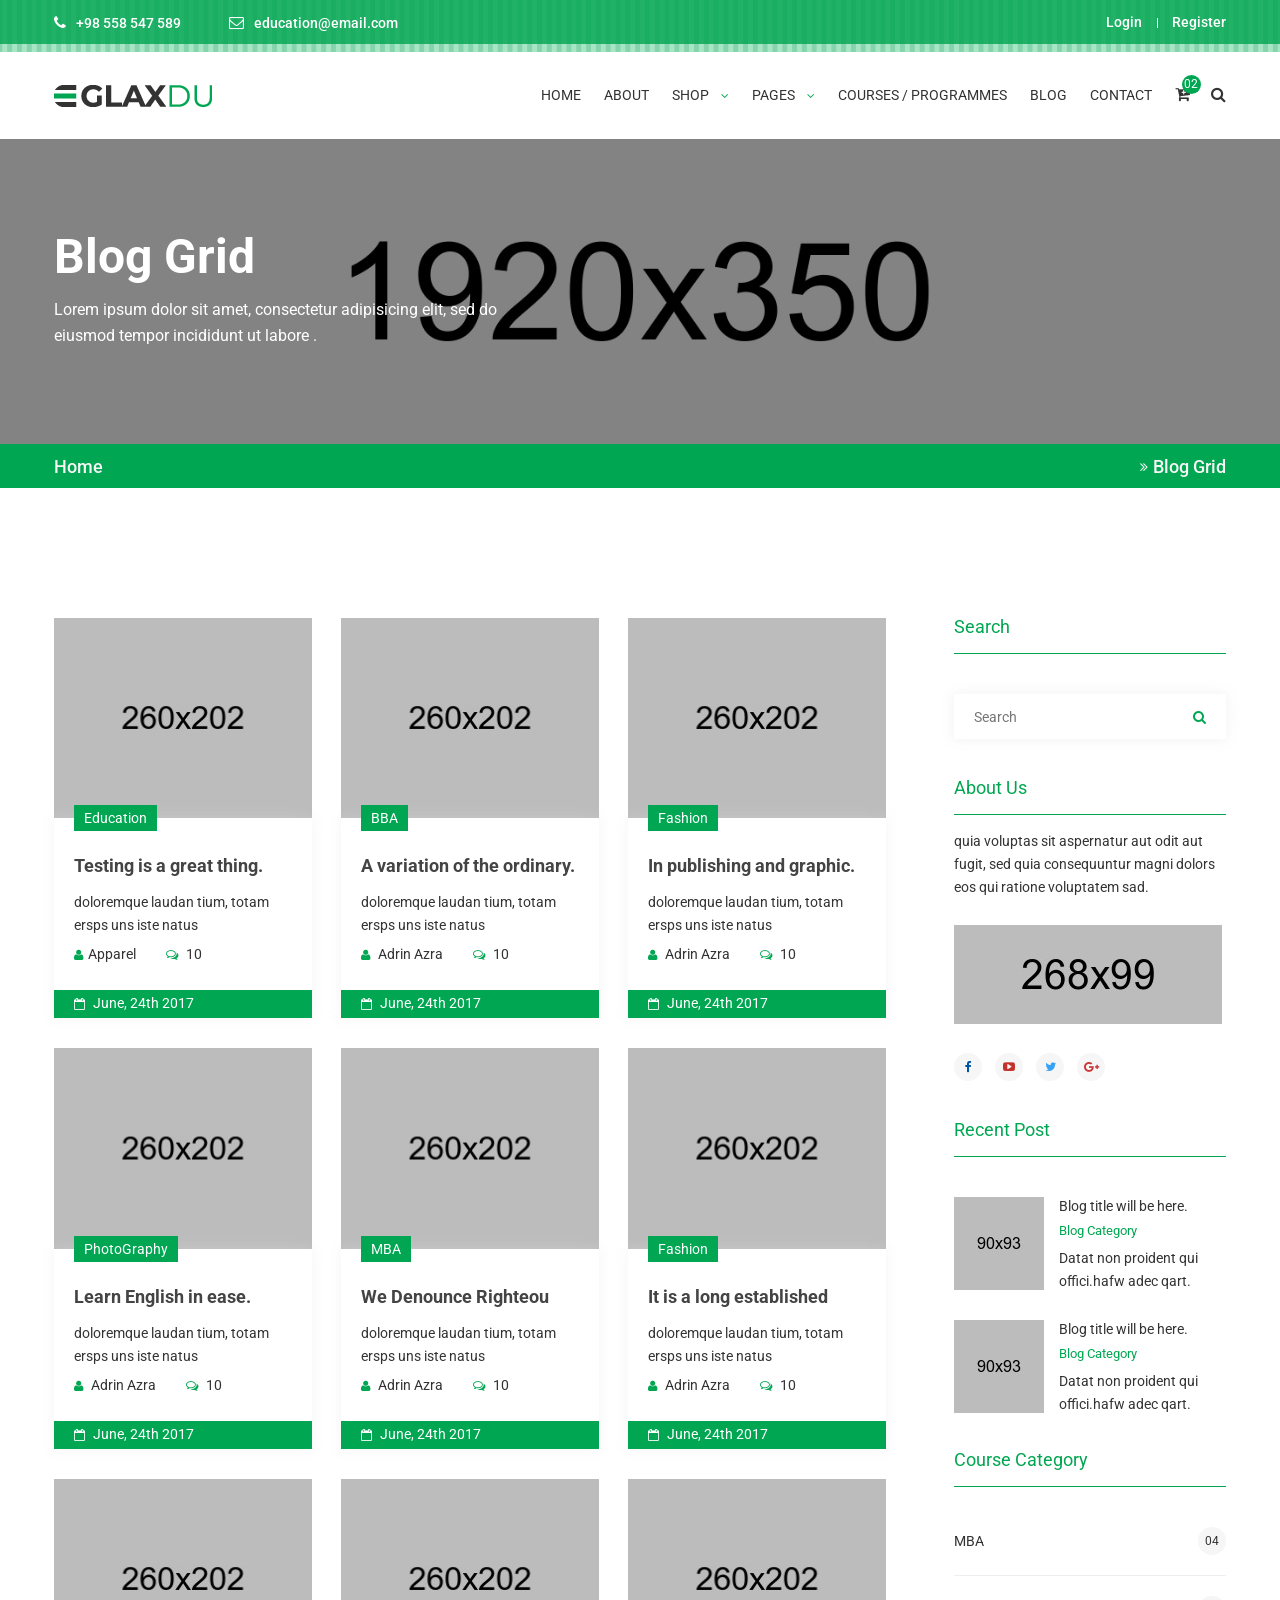
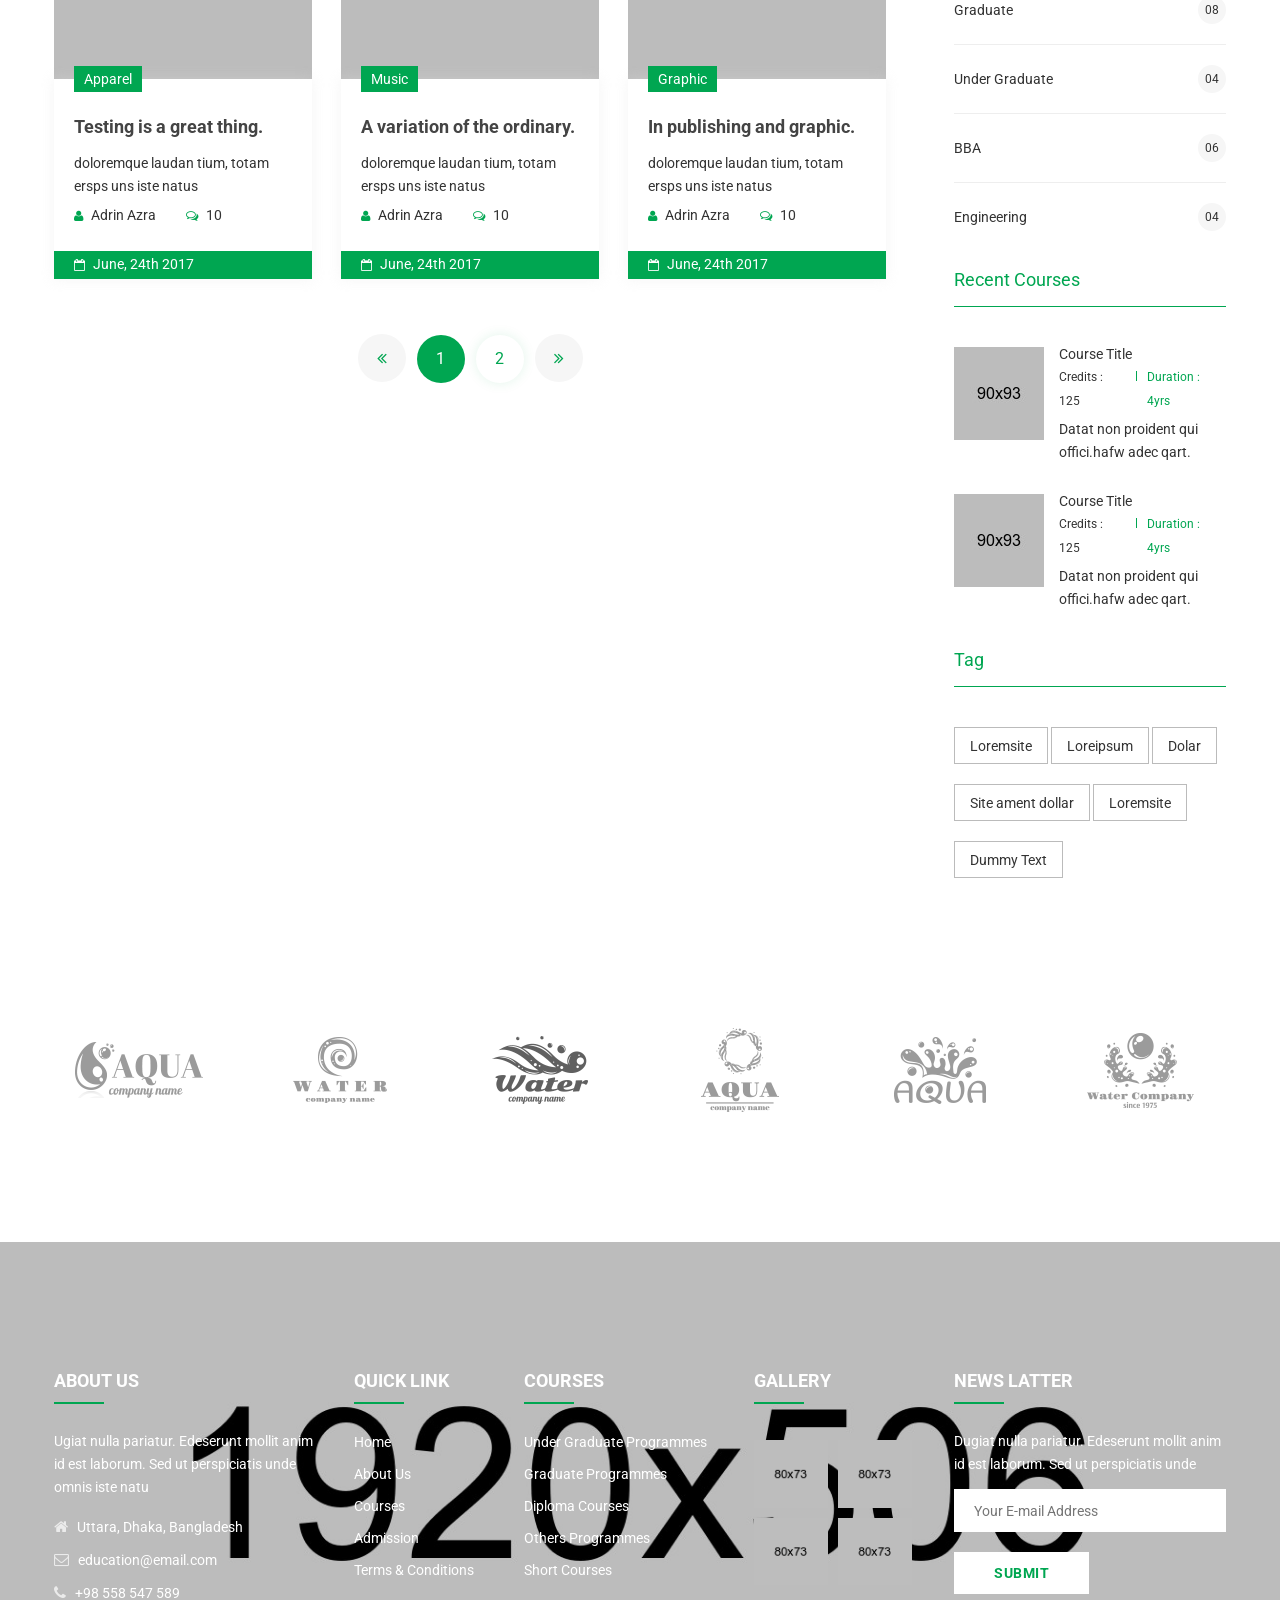
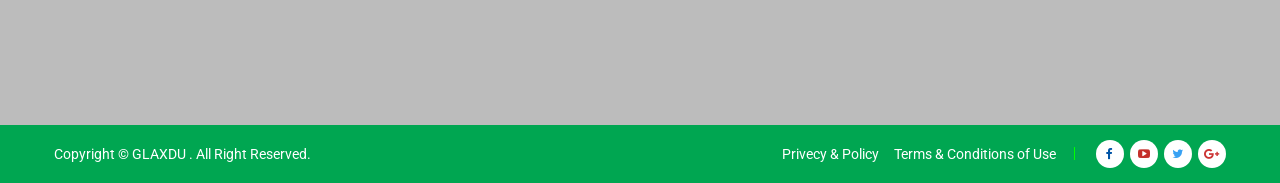
<file: rishiTraders/blog.html>
<!doctype html>
<html class="no-js" lang="zxx">

<head>
    <meta charset="utf-8">
    <meta http-equiv="x-ua-compatible" content="ie=edge">
    <title>Glaxdu - Education Bootstrap 5 Template</title>
    <meta name="description" content="">
    <meta name="viewport" content="width=device-width, initial-scale=1">
    <!-- Favicon -->
    <link rel="shortcut icon" type="image/x-icon" href="assets/img/favicon.png">
    
    <!-- CSS
	============================================ -->
   
    <!-- Bootstrap CSS -->
    <link rel="stylesheet" href="assets/css/bootstrap.min.css">
    
    <!-- Icon Font CSS -->
    <link rel="stylesheet" href="assets/css/icons.min.css">
    
    <!-- Plugins CSS -->
    <link rel="stylesheet" href="assets/css/plugins.css">
    
    <!-- Main Style CSS -->
    <link rel="stylesheet" href="assets/css/style.css">
    
    <!-- Modernizer JS -->
    <script src="assets/js/vendor/modernizr-3.11.7.min.js"></script>
</head>

<body>
<header class="header-area">
    <div class="header-top bg-img" style="background-image:url(assets/img/icon-img/header-shape.png);">
        <div class="container">
            <div class="row">
                <div class="col-lg-6 col-md-7 col-12 col-sm-8">
                    <div class="header-contact">
                        <ul>
                            <li><i class="fa fa-phone"></i> +98 558 547 589</li>
                            <li><i class="fa fa-envelope-o"></i><a href="#">education@email.com</a></li>
                        </ul>
                    </div>
                </div>
                <div class="col-lg-6 col-md-5 col-12 col-sm-4">
                    <div class="login-register">
                        <ul>
                            <li><a href="login-register.html">Login</a></li>
                            <li><a href="login-register.html">Register</a></li>
                        </ul>
                    </div>
                </div>
            </div>
        </div>
    </div>
    <div class="header-bottom sticky-bar clearfix">
        <div class="container">
            <div class="row">
                <div class="col-lg-2 col-md-6 col-4">
                    <div class="logo">
                        <a href="index.html">
                            <img alt="" src="assets/img/logo/logo.png">
                        </a>
                    </div>
                </div>
                <div class="col-lg-10 col-md-6 col-8">
                    <div class="menu-cart-wrap">
                        <div class="main-menu">
                            <nav>
                                <ul>
                                    <li><a href="index.html"> HOME </a>
                                        <ul class="submenu">
                                            <li><a href="index.html">home version 1</a></li>
                                            <li><a href="index-2.html">home version 2</a></li>
                                            <li><a href="index-3.html">home version 3</a></li>
                                        </ul>
                                    </li>
                                    <li><a href="about-us.html"> ABOUT  </a></li>
                                    <li class="mega-menu-position top-hover"><a href="shop.html"> SHOP <i class="fa fa-angle-down"></i> </a>
                                        <ul class="mega-menu">
                                            <li>
                                                <ul>
                                                    <li class="mega-menu-title"><a href="#">Categories 01</a></li>
                                                    <li><a href="shop.html">bag</a></li>
                                                    <li><a href="shop.html">Pen</a></li>
                                                    <li><a href="shop.html">Erasers</a></li>
                                                    <li><a href="shop.html">Glue sticks</a></li>
                                                    <li><a href="shop.html">Lunchbox </a></li>
                                                    <li><a href="shop.html">Pencil box </a></li>
                                                </ul>
                                            </li>
                                            <li>
                                                <ul>
                                                    <li class="mega-menu-title"><a href="#">Categories 02</a></li>
                                                    <li><a href="shop.html">bag</a></li>
                                                    <li><a href="shop.html">Pen</a></li>
                                                    <li><a href="shop.html">Erasers</a></li>
                                                    <li><a href="shop.html">Glue sticks</a></li>
                                                    <li><a href="shop.html">Lunchbox </a></li>
                                                    <li><a href="shop.html">Pencil box </a></li>
                                                </ul>
                                            </li>
                                            <li>
                                                <ul>
                                                    <li class="mega-menu-title"><a href="#">Categories 03</a></li>
                                                    <li><a href="shop.html">bag</a></li>
                                                    <li><a href="shop.html">Pen</a></li>
                                                    <li><a href="shop.html">Erasers</a></li>
                                                    <li><a href="shop.html">Glue sticks</a></li>
                                                    <li><a href="shop.html">Lunchbox </a></li>
                                                    <li><a href="shop.html">Pencil box </a></li>
                                                </ul>
                                            </li>
                                            <li>
                                                <ul>
                                                    <li class="mega-menu-title"><a href="#">Categories 04</a></li>
                                                    <li><a href="shop.html">bag</a></li>
                                                    <li><a href="shop.html">Pen</a></li>
                                                    <li><a href="shop.html">Erasers</a></li>
                                                    <li><a href="shop.html">Glue sticks</a></li>
                                                    <li><a href="shop.html">Lunchbox </a></li>
                                                    <li><a href="shop.html">Pencil box </a></li>
                                                </ul>
                                            </li>
                                        </ul>
                                    </li>
                                    <li><a href="#"> PAGES <i class="fa fa-angle-down"></i> </a>
                                        <ul class="submenu">
                                            <li><a href="course.html">course page</a></li>
                                            <li><a href="event.html">event page</a></li>
                                            <li><a href="shop.html">shop page</a></li>
                                            <li><a href="course-details.html">course details</a></li>
                                            <li><a href="event-details.html">event details</a></li>
                                            <li><a href="single-product.html">single product</a></li>
                                            <li><a href="cart.html">cart page</a></li>
                                            <li><a href="checkout.html">checkout</a></li>
                                            <li><a href="wishlist.html">wishlist</a></li>
                                            <li><a href="login-register.html">login / register</a></li>
                                        </ul>
                                    </li>
                                    <li><a href="course.html"> COURSES / PROGRAMMES</a></li>
                                    <li><a href="blog.html"> BLOG </a>
                                        <ul class="submenu">
                                            <li><a href="blog.html">blog</a></li>
                                            <li><a href="blog-details.html">blog details</a></li>
                                        </ul>
                                    </li>
                                    <li><a href="contact.html"> CONTACT </a></li>
                                </ul>
                            </nav>
                        </div>
                        <div class="cart-search-wrap">
                            <div class="cart-wrap">
                                <button class="icon-cart">
                                    <i class="fa fa-cart-plus"></i>
                                    <span class="count-style">02</span>
                                </button>
                                <div class="shopping-cart-content">
                                    <ul>
                                        <li class="single-shopping-cart">
                                            <div class="shopping-cart-img">
                                                <a href="#"><img alt="" src="assets/img/cart/cart-1.png"></a>
                                            </div>
                                            <div class="shopping-cart-title">
                                                <h4><a href="#">Color Box </a></h4>
                                                <h6>Qty: 02</h6>
                                                <span>$260.00</span>
                                            </div>
                                            <div class="shopping-cart-delete">
                                                <a href="#"><i class="fa fa-times-circle"></i></a>
                                            </div>
                                        </li>
                                        <li class="single-shopping-cart">
                                            <div class="shopping-cart-img">
                                                <a href="#"><img alt="" src="assets/img/cart/cart-2.png"></a>
                                            </div>
                                            <div class="shopping-cart-title">
                                                <h4><a href="#">Color Box </a></h4>
                                                <h6>Qty: 02</h6>
                                                <span>$260.00</span>
                                            </div>
                                            <div class="shopping-cart-delete">
                                                <a href="#"><i class="fa fa-times-circle"></i></a>
                                            </div>
                                        </li>
                                    </ul>
                                    <div class="shopping-cart-total">
                                        <h4>Shipping : <span>$20.00</span></h4>
                                        <h4>Total : <span class="shop-total">$260.00</span></h4>
                                    </div>
                                    <div class="shopping-cart-btn">
                                        <a class="default-btn btn-hover" href="cart.html">view cart</a>
                                        <a class="default-btn btn-hover" href="checkout.html">checkout</a>
                                    </div>
                                </div>
                            </div>
                            <div class="header-search">
                                <button class="search-toggle">
                                    <i class="fa fa-search"></i>
                                </button>
                                <div class="search-content">
                                    <form action="#">
                                        <input type="text" placeholder="Search">
                                        <button>
                                            <i class="fa fa-search"></i>
                                        </button>
                                    </form>
                                </div>
                            </div>
                        </div>
                    </div>
                </div>
            </div>
            <div class="mobile-menu-area">
                <div class="mobile-menu">
                    <nav id="mobile-menu-active">
                        <ul class="menu-overflow">
                            <li><a href="index.html">HOME</a>
                                <ul>
                                    <li><a href="index.html">home version 1</a></li>
                                    <li><a href="index-2.html">home version 2</a></li>
                                    <li><a href="index-3.html">home version 3</a></li>
                                </ul>
                            </li>
                            <li><a href="about-us.html">About</a></li>
                            <li><a href="shop.html">Shop</a>
                                <ul>
                                    <li><a href="#">Categories 01</a>
                                        <ul>
                                            <li><a href="shop.html">bag</a></li>
                                            <li><a href="shop.html">Pen</a></li>
                                            <li><a href="shop.html">Erasers</a></li>
                                            <li><a href="shop.html">Glue sticks</a></li>
                                            <li><a href="shop.html">Lunchbox </a></li>
                                            <li><a href="shop.html">Pencil box </a></li>
                                        </ul>
                                    </li>
                                    <li><a href="#">Categories 02</a>
                                        <ul>
                                            <li><a href="shop.html">bag</a></li>
                                            <li><a href="shop.html">Pen</a></li>
                                            <li><a href="shop.html">Erasers</a></li>
                                            <li><a href="shop.html">Glue sticks</a></li>
                                            <li><a href="shop.html">Lunchbox </a></li>
                                            <li><a href="shop.html">Pencil box </a></li>
                                        </ul>
                                    </li>
                                    <li><a href="#">Categories 03</a>
                                        <ul>
                                            <li><a href="shop.html">bag</a></li>
                                            <li><a href="shop.html">Pen</a></li>
                                            <li><a href="shop.html">Erasers</a></li>
                                            <li><a href="shop.html">Glue sticks</a></li>
                                            <li><a href="shop.html">Lunchbox </a></li>
                                            <li><a href="shop.html">Pencil box </a></li>
                                        </ul>
                                    </li>
                                    <li><a href="#">Categories 04</a>
                                        <ul>
                                            <li><a href="shop.html">bag</a></li>
                                            <li><a href="shop.html">Pen</a></li>
                                            <li><a href="shop.html">Erasers</a></li>
                                            <li><a href="shop.html">Glue sticks</a></li>
                                            <li><a href="shop.html">Lunchbox </a></li>
                                            <li><a href="shop.html">Pencil box </a></li>
                                        </ul>
                                    </li>
                                </ul>
                            </li>
                            <li><a href="#">Pages</a>
                                <ul>
                                    <li><a href="course.html">course page</a></li>
                                    <li><a href="event.html">event page</a></li>
                                    <li><a href="shop.html">shop page</a></li>
                                    <li><a href="course-details.html">course details</a></li>
                                    <li><a href="event-details.html">event details</a></li>
                                    <li><a href="single-product.html">single product</a></li>
                                    <li><a href="cart.html">cart page</a></li>
                                    <li><a href="checkout.html">checkout</a></li>
                                    <li><a href="wishlist.html">wishlist</a></li>
                                    <li><a href="login-register.html">login / register</a></li>
                                </ul>
                            </li>
                            <li><a href="about-us.html">About us</a></li>
                            <li><a href="blog.html">Blog</a>
                                <ul>
                                    <li><a href="blog.html">blog</a></li>
                                    <li><a href="blog-details.html">blog details</a></li>
                                </ul>
                            </li>
                            <li><a href="contact.html">Contact</a></li>
                        </ul>
                    </nav>
                </div>
            </div>
        </div>
    </div>
</header>
<div class="breadcrumb-area">
    <div class="breadcrumb-top default-overlay bg-img breadcrumb-overly-3 pt-100 pb-95" style="background-image:url(assets/img/bg/breadcrumb-bg-5.jpg);">
        <div class="container">
            <h2>Blog Grid</h2>
            <p>Lorem ipsum dolor sit amet, consectetur adipisicing elit, sed do eiusmod tempor incididunt ut labore .</p>
        </div>
    </div>
    <div class="breadcrumb-bottom">
        <div class="container">
            <ul>
                <li><a href="#">Home</a> <span><i class="fa fa-angle-double-right"></i>Blog Grid</span></li>
            </ul>
        </div>
    </div>
</div>
<div class="event-area pt-130 pb-130">
    <div class="container">
        <div class="row">
            <div class="col-xl-9 col-lg-8">
                <div class="blog-all-wrap mr-40">
                    <div class="row">
                        <div class="col-xl-4 col-lg-6 col-md-6 col-sm-6 col-12">
                            <div class="single-blog mb-30">
                                <div class="blog-img">
                                    <a href="blog-details.html"><img src="assets/img/blog/blog-5.jpg" alt=""></a>
                                </div>
                                <div class="blog-content-wrap">
                                    <span>Education</span>
                                    <div class="blog-content">
                                        <h4><a href="blog-details.html">Testing is a great thing.</a></h4>
                                        <p>doloremque laudan tium, totam ersps uns iste natus</p>
                                        <div class="blog-meta">
                                            <ul>
                                                <li><a href="#"><i class="fa fa-user"></i>Apparel</a></li>
                                                <li><a href="#"><i class="fa fa-comments-o"></i> 10</a></li>
                                            </ul>
                                        </div>
                                    </div>
                                    <div class="blog-date">
                                        <a href="#"><i class="fa fa-calendar-o"></i> June, 24th 2017</a>
                                    </div>
                                </div>
                            </div>
                        </div>
                        <div class="col-xl-4 col-lg-6 col-md-6 col-sm-6 col-12">
                            <div class="single-blog mb-30">
                                <div class="blog-img">
                                    <a href="blog-details.html"><img src="assets/img/blog/blog-6.jpg" alt=""></a>
                                </div>
                                <div class="blog-content-wrap">
                                    <span>BBA</span>
                                    <div class="blog-content">
                                        <h4><a href="blog-details.html">A variation of the ordinary.</a></h4>
                                        <p>doloremque laudan tium, totam ersps uns iste natus</p>
                                        <div class="blog-meta">
                                            <ul>
                                                <li><a href="#"><i class="fa fa-user"></i> Adrin Azra</a></li>
                                                <li><a href="#"><i class="fa fa-comments-o"></i> 10</a></li>
                                            </ul>
                                        </div>
                                    </div>
                                    <div class="blog-date">
                                        <a href="#"><i class="fa fa-calendar-o"></i> June, 24th 2017</a>
                                    </div>
                                </div>
                            </div>
                        </div>
                        <div class="col-xl-4 col-lg-6 col-md-6 col-sm-6 col-12">
                            <div class="single-blog mb-30">
                                <div class="blog-img">
                                    <a href="blog-details.html"><img src="assets/img/blog/blog-7.jpg" alt=""></a>
                                </div>
                                <div class="blog-content-wrap">
                                    <span>Fashion</span>
                                    <div class="blog-content">
                                        <h4><a href="blog-details.html">In publishing and graphic.</a></h4>
                                        <p>doloremque laudan tium, totam ersps uns iste natus</p>
                                        <div class="blog-meta">
                                            <ul>
                                                <li><a href="#"><i class="fa fa-user"></i> Adrin Azra</a></li>
                                                <li><a href="#"><i class="fa fa-comments-o"></i> 10</a></li>
                                            </ul>
                                        </div>
                                    </div>
                                    <div class="blog-date">
                                        <a href="#"><i class="fa fa-calendar-o"></i> June, 24th 2017</a>
                                    </div>
                                </div>
                            </div>
                        </div>
                        <div class="col-xl-4 col-lg-6 col-md-6 col-sm-6 col-12">
                            <div class="single-blog mb-30">
                                <div class="blog-img">
                                    <a href="blog-details.html"><img src="assets/img/blog/blog-8.jpg" alt=""></a>
                                </div>
                                <div class="blog-content-wrap">
                                    <span>PhotoGraphy</span>
                                    <div class="blog-content">
                                        <h4><a href="blog-details.html">Learn English in ease.</a></h4>
                                        <p>doloremque laudan tium, totam ersps uns iste natus</p>
                                        <div class="blog-meta">
                                            <ul>
                                                <li><a href="#"><i class="fa fa-user"></i> Adrin Azra</a></li>
                                                <li><a href="#"><i class="fa fa-comments-o"></i> 10</a></li>
                                            </ul>
                                        </div>
                                    </div>
                                    <div class="blog-date">
                                        <a href="#"><i class="fa fa-calendar-o"></i> June, 24th 2017</a>
                                    </div>
                                </div>
                            </div>
                        </div>
                        <div class="col-xl-4 col-lg-6 col-md-6 col-sm-6 col-12">
                            <div class="single-blog mb-30">
                                <div class="blog-img">
                                    <a href="blog-details.html"><img src="assets/img/blog/blog-9.jpg" alt=""></a>
                                </div>
                                <div class="blog-content-wrap">
                                    <span>MBA</span>
                                    <div class="blog-content">
                                        <h4><a href="blog-details.html">We Denounce Righteou</a></h4>
                                        <p>doloremque laudan tium, totam ersps uns iste natus</p>
                                        <div class="blog-meta">
                                            <ul>
                                                <li><a href="#"><i class="fa fa-user"></i> Adrin Azra</a></li>
                                                <li><a href="#"><i class="fa fa-comments-o"></i> 10</a></li>
                                            </ul>
                                        </div>
                                    </div>
                                    <div class="blog-date">
                                        <a href="#"><i class="fa fa-calendar-o"></i> June, 24th 2017</a>
                                    </div>
                                </div>
                            </div>
                        </div>
                        <div class="col-xl-4 col-lg-6 col-md-6 col-sm-6 col-12">
                            <div class="single-blog mb-30">
                                <div class="blog-img">
                                    <a href="blog-details.html"><img src="assets/img/blog/blog-10.jpg" alt=""></a>
                                </div>
                                <div class="blog-content-wrap">
                                    <span>Fashion</span>
                                    <div class="blog-content">
                                        <h4><a href="blog-details.html">It is a long established</a></h4>
                                        <p>doloremque laudan tium, totam ersps uns iste natus</p>
                                        <div class="blog-meta">
                                            <ul>
                                                <li><a href="#"><i class="fa fa-user"></i> Adrin Azra</a></li>
                                                <li><a href="#"><i class="fa fa-comments-o"></i> 10</a></li>
                                            </ul>
                                        </div>
                                    </div>
                                    <div class="blog-date">
                                        <a href="#"><i class="fa fa-calendar-o"></i> June, 24th 2017</a>
                                    </div>
                                </div>
                            </div>
                        </div>
                        <div class="col-xl-4 col-lg-6 col-md-6 col-sm-6 col-12">
                            <div class="single-blog mb-30">
                                <div class="blog-img">
                                    <a href="blog-details.html"><img src="assets/img/blog/blog-11.jpg" alt=""></a>
                                </div>
                                <div class="blog-content-wrap">
                                    <span>Apparel</span>
                                    <div class="blog-content">
                                        <h4><a href="blog-details.html">Testing is a great thing.</a></h4>
                                        <p>doloremque laudan tium, totam ersps uns iste natus</p>
                                        <div class="blog-meta">
                                            <ul>
                                                <li><a href="#"><i class="fa fa-user"></i> Adrin Azra</a></li>
                                                <li><a href="#"><i class="fa fa-comments-o"></i> 10</a></li>
                                            </ul>
                                        </div>
                                    </div>
                                    <div class="blog-date">
                                        <a href="#"><i class="fa fa-calendar-o"></i> June, 24th 2017</a>
                                    </div>
                                </div>
                            </div>
                        </div>
                        <div class="col-xl-4 col-lg-6 col-md-6 col-sm-6 col-12">
                            <div class="single-blog mb-30">
                                <div class="blog-img">
                                    <a href="blog-details.html"><img src="assets/img/blog/blog-12.jpg" alt=""></a>
                                </div>
                                <div class="blog-content-wrap">
                                    <span>Music</span>
                                    <div class="blog-content">
                                        <h4><a href="blog-details.html">A variation of the ordinary.</a></h4>
                                        <p>doloremque laudan tium, totam ersps uns iste natus</p>
                                        <div class="blog-meta">
                                            <ul>
                                                <li><a href="#"><i class="fa fa-user"></i> Adrin Azra</a></li>
                                                <li><a href="#"><i class="fa fa-comments-o"></i> 10</a></li>
                                            </ul>
                                        </div>
                                    </div>
                                    <div class="blog-date">
                                        <a href="#"><i class="fa fa-calendar-o"></i> June, 24th 2017</a>
                                    </div>
                                </div>
                            </div>
                        </div>
                        <div class="col-xl-4 col-lg-6 col-md-6 col-sm-6 col-12">
                            <div class="single-blog mb-30">
                                <div class="blog-img">
                                    <a href="blog-details.html"><img src="assets/img/blog/blog-13.jpg" alt=""></a>
                                </div>
                                <div class="blog-content-wrap">
                                    <span>Graphic</span>
                                    <div class="blog-content">
                                        <h4><a href="#">In publishing and graphic.</a></h4>
                                        <p>doloremque laudan tium, totam ersps uns iste natus</p>
                                        <div class="blog-meta">
                                            <ul>
                                                <li><a href="#"><i class="fa fa-user"></i> Adrin Azra</a></li>
                                                <li><a href="#"><i class="fa fa-comments-o"></i> 10</a></li>
                                            </ul>
                                        </div>
                                    </div>
                                    <div class="blog-date">
                                        <a href="blog-details.html"><i class="fa fa-calendar-o"></i> June, 24th 2017</a>
                                    </div>
                                </div>
                            </div>
                        </div>
                    </div>
                    <div class="pro-pagination-style text-center mt-25">
                        <ul>
                            <li><a class="prev" href="#"><i class="fa fa-angle-double-left"></i></a></li>
                            <li><a class="active" href="#">1</a></li>
                            <li><a href="#">2</a></li>
                            <li><a class="next" href="#"><i class="fa fa-angle-double-right"></i></a></li>
                        </ul>
                    </div>
                </div>
            </div>
            <div class="col-xl-3 col-lg-4">
                <div class="sidebar-style">
                    <div class="sidebar-search mb-40">
                        <div class="sidebar-title mb-40">
                            <h4>Search</h4>
                        </div>
                        <form>
                            <input type="text" placeholder="Search">
                            <button><i class="fa fa-search"></i></button>
                        </form>
                    </div>
                    <div class="sidebar-about mb-40">
                        <div class="sidebar-title mb-15">
                            <h4>About Us</h4>
                        </div>
                        <p>quia voluptas sit aspernatur aut odit aut fugit, sed quia consequuntur magni dolors eos qui ratione voluptatem sad.</p>
                        <a href="#"><img src="assets/img/banner/banner-4.jpg" alt=""></a>
                        <div class="sidebar-social">
                            <ul>
                                <li><a class="facebook" href="#"><i class="fa fa-facebook"></i></a></li>
                                <li><a class="youtube" href="#"><i class="fa fa-youtube-play"></i></a></li>
                                <li><a class="twitter" href="#"><i class="fa fa-twitter"></i></a></li>
                                <li><a class="google" href="#"><i class="fa fa-google-plus"></i></a></li>
                            </ul>
                        </div>
                    </div>
                    <div class="sidebar-recent-post mb-35">
                        <div class="sidebar-title mb-40">
                            <h4>Recent Post</h4>
                        </div>
                        <div class="recent-post-wrap">
                            <div class="single-recent-post">
                                <div class="recent-post-img">
                                    <a href="#"><img src="assets/img/blog/recent-post-1.jpg" alt=""></a>
                                </div>
                                <div class="recent-post-content">
                                    <h5><a href="#">Blog title will be here.</a></h5>
                                    <span>Blog Category</span>
                                    <p>Datat non proident qui offici.hafw adec qart.</p>
                                </div>
                            </div>
                            <div class="single-recent-post">
                                <div class="recent-post-img">
                                    <a href="#"><img src="assets/img/blog/recent-post-2.jpg" alt=""></a>
                                </div>
                                <div class="recent-post-content">
                                    <h5><a href="#">Blog title will be here.</a></h5>
                                    <span>Blog Category</span>
                                    <p>Datat non proident qui offici.hafw adec qart.</p>
                                </div>
                            </div>
                        </div>
                    </div>
                    <div class="sidebar-category mb-40">
                        <div class="sidebar-title mb-40">
                            <h4>Course Category</h4>
                        </div>
                        <div class="category-list">
                            <ul>
                                <li><a href="#">MBA <span>04</span></a></li>
                                <li><a href="#">Graduate <span>08</span></a></li>
                                <li><a href="#">Under Graduate <span>04</span></a></li>
                                <li><a href="#">BBA <span>06</span></a></li>
                                <li><a href="#">Engineering <span>04</span></a></li>
                            </ul>
                        </div>
                    </div>
                    <div class="sidebar-recent-course-wrap mb-40">
                        <div class="sidebar-title mb-40">
                            <h4>Recent Courses</h4>
                        </div>
                        <div class="sidebar-recent-course">
                            <div class="sin-sidebar-recent-course">
                                <div class="sidebar-recent-course-img">
                                    <a href="#"><img src="assets/img/blog/recent-post-1.jpg" alt=""></a>
                                </div>
                                <div class="sidebar-recent-course-content">
                                    <h4><a href="#">Course Title</a></h4>
                                    <ul>
                                        <li>Credits : 125</li>
                                        <li class="duration-color">Duration : 4yrs</li>
                                    </ul>
                                    <p>Datat non proident qui offici.hafw adec qart.</p>
                                </div>
                            </div>
                            <div class="sin-sidebar-recent-course">
                                <div class="sidebar-recent-course-img">
                                    <a href="#"><img src="assets/img/blog/recent-post-2.jpg" alt=""></a>
                                </div>
                                <div class="sidebar-recent-course-content">
                                    <h4><a href="#">Course Title</a></h4>
                                    <ul>
                                        <li>Credits : 125</li>
                                        <li class="duration-color">Duration : 4yrs</li>
                                    </ul>
                                    <p>Datat non proident qui offici.hafw adec qart.</p>
                                </div>
                            </div>
                        </div>
                    </div>
                    <div class="sidebar-tag-wrap">
                        <div class="sidebar-title mb-40">
                            <h4>Tag</h4>
                        </div>
                        <div class="sidebar-tag">
                            <ul>
                                <li><a href="#">Loremsite</a></li>
                                <li><a href="#">Loreipsum</a></li>
                                <li><a href="#">Dolar</a></li>
                                <li><a href="#">Site ament dollar</a></li>
                                <li><a href="#">Loremsite</a></li>
                                <li><a href="#">Dummy Text</a></li>
                            </ul>
                        </div>
                    </div>
                </div>
            </div>
        </div>
    </div>
</div>
<div class="brand-logo-area pb-130">
    <div class="container">
        <div class="brand-logo-active owl-carousel">
            <div class="single-brand-logo">
                <a href="#"><img src="assets/img/brand-logo/1.png" alt=""></a>
            </div>
            <div class="single-brand-logo">
                <a href="#"><img src="assets/img/brand-logo/2.png" alt=""></a>
            </div>
            <div class="single-brand-logo">
                <a href="#"><img src="assets/img/brand-logo/3.png" alt=""></a>
            </div>
            <div class="single-brand-logo">
                <a href="#"><img src="assets/img/brand-logo/4.png" alt=""></a>
            </div>
            <div class="single-brand-logo">
                <a href="#"><img src="assets/img/brand-logo/5.png" alt=""></a>
            </div>
            <div class="single-brand-logo">
                <a href="#"><img src="assets/img/brand-logo/6.png" alt=""></a>
            </div>
            <div class="single-brand-logo">
                <a href="#"><img src="assets/img/brand-logo/2.png" alt=""></a>
            </div>
        </div>
    </div>
</div>
<footer class="footer-area">
    <div class="footer-top bg-img default-overlay pt-130 pb-80" style="background-image:url(assets/img/bg/bg-4.jpg);">
        <div class="container">
            <div class="row">
                <div class="col-lg-3 col-md-6 col-sm-6">
                    <div class="footer-widget mb-40">
                        <div class="footer-title">
                            <h4>ABOUT US</h4>
                        </div>
                        <div class="footer-about">
                            <p>Ugiat nulla pariatur. Edeserunt mollit anim id est laborum. Sed ut perspiciatis unde omnis iste natu</p>
                            <div class="f-contact-info">
                                <div class="single-f-contact-info">
                                    <i class="fa fa-home"></i>
                                    <span>Uttara, Dhaka, Bangladesh</span>
                                </div>
                                <div class="single-f-contact-info">
                                    <i class="fa fa-envelope-o"></i>
                                    <span><a href="#">education@email.com</a></span>
                                </div>
                                <div class="single-f-contact-info">
                                    <i class="fa fa-phone"></i>
                                    <span> +98 558 547 589</span>
                                </div>
                            </div>
                        </div>
                    </div>
                </div>
                <div class="col-lg-2 col-md-3 col-sm-6">
                    <div class="footer-widget mb-40">
                        <div class="footer-title">
                            <h4>QUICK LINK</h4>
                        </div>
                        <div class="footer-list">
                            <ul>
                                <li><a href="index.html">Home</a></li>
                                <li><a href="about-us.html">About Us</a></li>
                                <li><a href="course.html">Courses</a></li>
                                <li><a href="#">Admission</a></li>
                                <li><a href="#">Terms & Conditions</a></li>
                            </ul>
                        </div>
                    </div>
                </div>
                <div class="col-lg-2 col-md-3 col-sm-6">
                    <div class="footer-widget negative-mrg-30 mb-40">
                        <div class="footer-title">
                            <h4>COURSES</h4>
                        </div>
                        <div class="footer-list">
                            <ul>
                                <li><a href="#">Under Graduate Programmes </a></li>
                                <li><a href="#">Graduate Programmes </a></li>
                                <li><a href="#">Diploma Courses</a></li>
                                <li><a href="#">Others Programmes</a></li>
                                <li><a href="#">Short Courses</a></li>
                            </ul>
                        </div>
                    </div>
                </div>
                <div class="col-lg-2 col-md-6 col-sm-6">
                    <div class="footer-widget mb-40">
                        <div class="footer-title">
                            <h4>GALLERY</h4>
                        </div>
                        <div class="footer-gallery">
                            <ul>
                                <li><a href="#"><img src="assets/img/gallery/gallery-1.png" alt=""></a></li>
                                <li><a href="#"><img src="assets/img/gallery/gallery-2.png" alt=""></a></li>
                                <li><a href="#"><img src="assets/img/gallery/gallery-3.png" alt=""></a></li>
                                <li><a href="#"><img src="assets/img/gallery/gallery-4.png" alt=""></a></li>
                            </ul>
                        </div>
                    </div>
                </div>
                <div class="col-lg-3 col-md-6 col-sm-12">
                    <div class="footer-widget mb-40">
                        <div class="footer-title">
                            <h4>News Latter</h4>
                        </div>
                        <div class="subscribe-style">
                            <p>Dugiat nulla pariatur. Edeserunt mollit anim id est laborum. Sed ut perspiciatis unde</p>
                            <div id="mc_embed_signup" class="subscribe-form">
                                <form id="mc-embedded-subscribe-form" class="validate" novalidate="" target="_blank" name="mc-embedded-subscribe-form" method="post" action="http://devitems.us11.list-manage.com/subscribe/post?u=6bbb9b6f5827bd842d9640c82&amp;id=05d85f18ef">
                                    <div id="mc_embed_signup_scroll" class="mc-form">
                                        <input class="email" type="email" required="" placeholder="Your E-mail Address" name="EMAIL" value="">
                                        <div class="mc-news" aria-hidden="true">
                                            <input type="text" value="" tabindex="-1" name="b_6bbb9b6f5827bd842d9640c82_05d85f18ef">
                                        </div>
                                        <div class="clear">
                                            <input id="mc-embedded-subscribe" class="button" type="submit" name="subscribe" value="SUBMIT">
                                        </div>
                                    </div>
                                </form>
                            </div>
                        </div>
                    </div>
                </div>
            </div>
        </div>
    </div>
    <div class="footer-bottom pt-15 pb-15">
        <div class="container">
            <div class="row align-items-center">
                <div class="col-lg-4 col-md-12">
                    <div class="copyright">
                        <p>
                            Copyright ©
                            <a href="#">GLAXDU</a>
                            . All Right Reserved.
                        </p>
                    </div>
                </div>
                <div class="col-lg-8 col-md-12">
                    <div class="footer-menu-social">
                        <div class="footer-menu">
                            <ul>
                                <li><a href="#">Privecy & Policy</a></li>
                                <li><a href="#">Terms & Conditions of Use</a></li>
                            </ul>
                        </div>
                        <div class="footer-social">
                            <ul>
                                <li><a class="facebook" href="#"><i class="fa fa-facebook"></i></a></li>
                                <li><a class="youtube" href="#"><i class="fa fa-youtube-play"></i></a></li>
                                <li><a class="twitter" href="#"><i class="fa fa-twitter"></i></a></li>
                                <li><a class="google-plus" href="#"><i class="fa fa-google-plus"></i></a></li>
                            </ul>
                        </div>
                    </div>
                </div>
            </div>
        </div>
    </div>
</footer>













<!-- JS
============================================ -->

<!-- jQuery JS -->
<script src="assets/js/vendor/jquery-v2.2.4.min.js"></script>
<!-- Popper JS -->
<script src="assets/js/popper.min.js"></script>
<!-- Bootstrap JS -->
<script src="assets/js/bootstrap.min.js"></script>
<!-- Plugins JS -->
<script src="assets/js/plugins.js"></script>
<!-- Ajax Mail -->
<script src="assets/js/ajax-mail.js"></script>
<!-- Main JS -->
<script src="assets/js/main.js"></script>

</body>

</html>
</file>
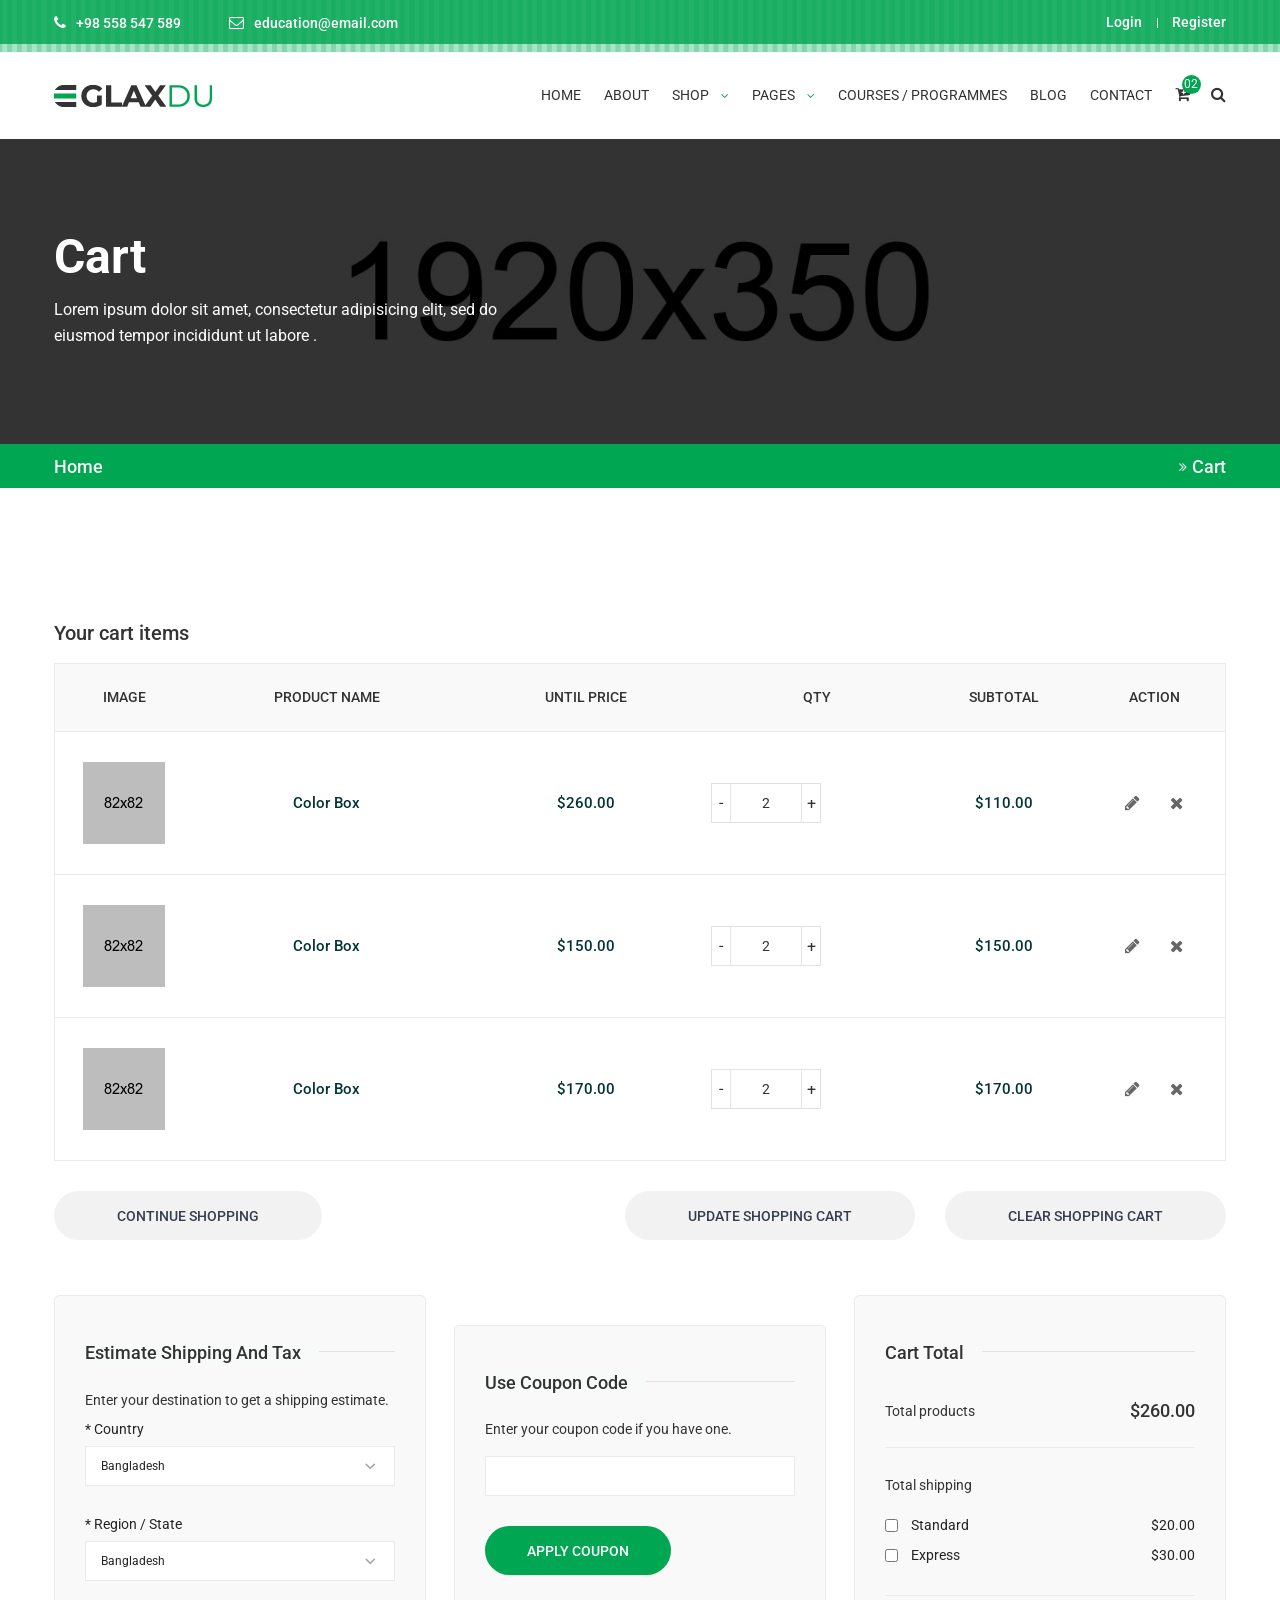
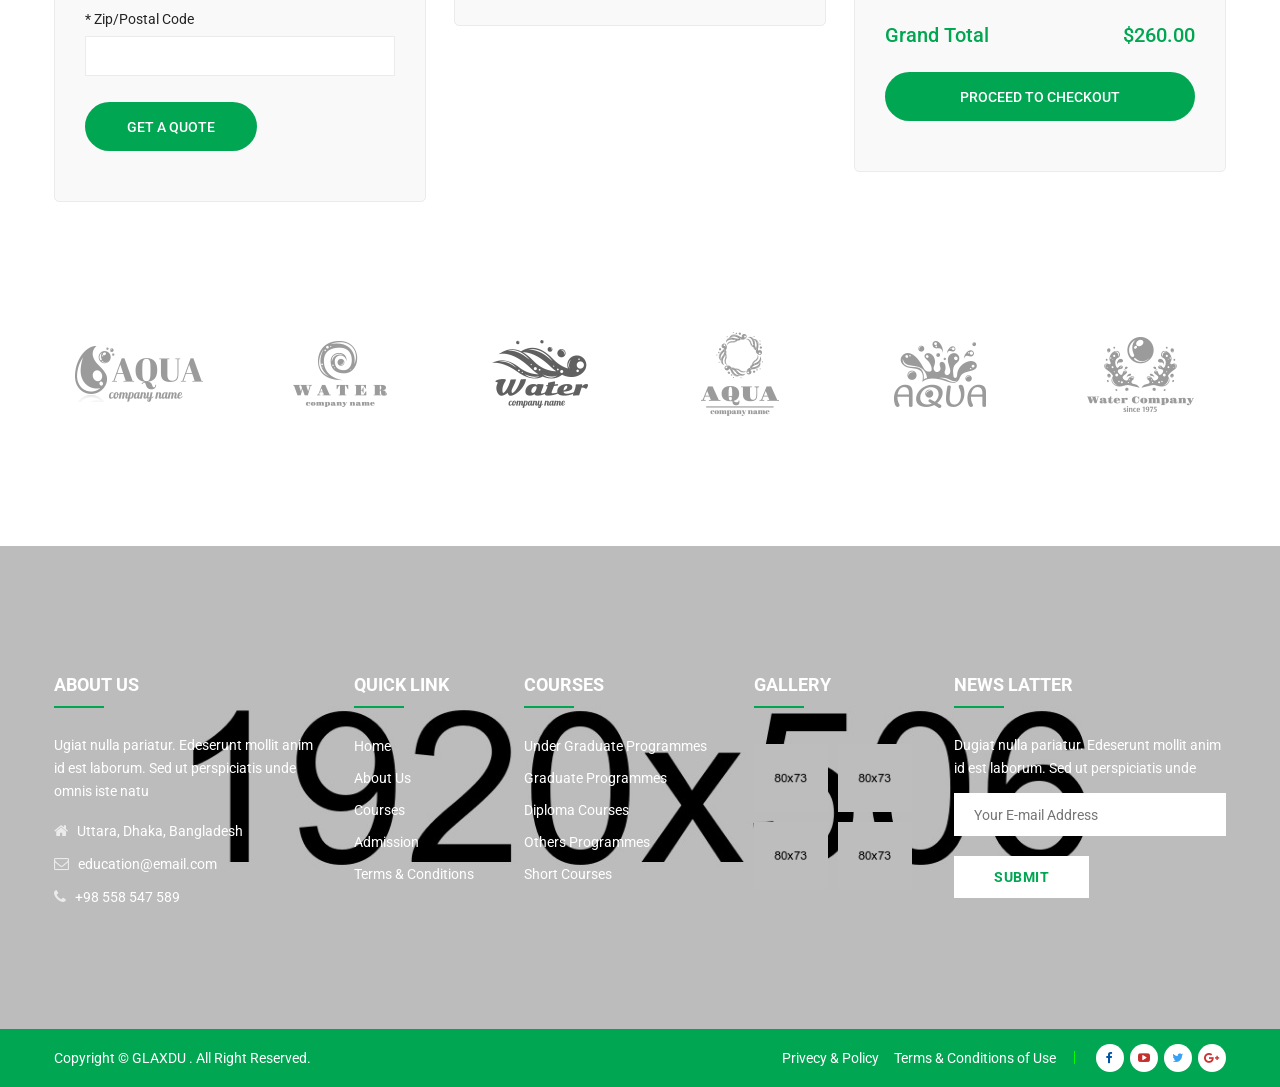
<file: rishiTraders/cart.html>
<!doctype html>
<html class="no-js" lang="zxx">

<head>
    <meta charset="utf-8">
    <meta http-equiv="x-ua-compatible" content="ie=edge">
    <title>Glaxdu - Education Bootstrap 5 Template</title>
    <meta name="description" content="">
    <meta name="viewport" content="width=device-width, initial-scale=1">
    <!-- Favicon -->
    <link rel="shortcut icon" type="image/x-icon" href="assets/img/favicon.png">
    
    <!-- CSS
	============================================ -->
   
    <!-- Bootstrap CSS -->
    <link rel="stylesheet" href="assets/css/bootstrap.min.css">
    
    <!-- Icon Font CSS -->
    <link rel="stylesheet" href="assets/css/icons.min.css">
    
    <!-- Plugins CSS -->
    <link rel="stylesheet" href="assets/css/plugins.css">
    
    <!-- Main Style CSS -->
    <link rel="stylesheet" href="assets/css/style.css">
    
    <!-- Modernizer JS -->
    <script src="assets/js/vendor/modernizr-3.11.7.min.js"></script>
</head>

<body>
<header class="header-area">
    <div class="header-top bg-img" style="background-image:url(assets/img/icon-img/header-shape.png);">
        <div class="container">
            <div class="row">
                <div class="col-lg-6 col-md-7 col-12 col-sm-8">
                    <div class="header-contact">
                        <ul>
                            <li><i class="fa fa-phone"></i> +98 558 547 589</li>
                            <li><i class="fa fa-envelope-o"></i><a href="#">education@email.com</a></li>
                        </ul>
                    </div>
                </div>
                <div class="col-lg-6 col-md-5 col-12 col-sm-4">
                    <div class="login-register">
                        <ul>
                            <li><a href="login-register.html">Login</a></li>
                            <li><a href="login-register.html">Register</a></li>
                        </ul>
                    </div>
                </div>
            </div>
        </div>
    </div>
    <div class="header-bottom sticky-bar clearfix">
        <div class="container">
            <div class="row">
                <div class="col-lg-2 col-md-6 col-4">
                    <div class="logo">
                        <a href="index.html">
                            <img alt="" src="assets/img/logo/logo.png">
                        </a>
                    </div>
                </div>
                <div class="col-lg-10 col-md-6 col-8">
                    <div class="menu-cart-wrap">
                        <div class="main-menu">
                            <nav>
                                <ul>
                                    <li><a href="index.html"> HOME </a>
                                        <ul class="submenu">
                                            <li><a href="index.html">home version 1</a></li>
                                            <li><a href="index-2.html">home version 2</a></li>
                                            <li><a href="index-3.html">home version 3</a></li>
                                        </ul>
                                    </li>
                                    <li><a href="about-us.html"> ABOUT  </a></li>
                                    <li class="mega-menu-position top-hover"><a href="shop.html"> SHOP <i class="fa fa-angle-down"></i> </a>
                                        <ul class="mega-menu">
                                            <li>
                                                <ul>
                                                    <li class="mega-menu-title"><a href="#">Categories 01</a></li>
                                                    <li><a href="shop.html">bag</a></li>
                                                    <li><a href="shop.html">Pen</a></li>
                                                    <li><a href="shop.html">Erasers</a></li>
                                                    <li><a href="shop.html">Glue sticks</a></li>
                                                    <li><a href="shop.html">Lunchbox </a></li>
                                                    <li><a href="shop.html">Pencil box </a></li>
                                                </ul>
                                            </li>
                                            <li>
                                                <ul>
                                                    <li class="mega-menu-title"><a href="#">Categories 02</a></li>
                                                    <li><a href="shop.html">bag</a></li>
                                                    <li><a href="shop.html">Pen</a></li>
                                                    <li><a href="shop.html">Erasers</a></li>
                                                    <li><a href="shop.html">Glue sticks</a></li>
                                                    <li><a href="shop.html">Lunchbox </a></li>
                                                    <li><a href="shop.html">Pencil box </a></li>
                                                </ul>
                                            </li>
                                            <li>
                                                <ul>
                                                    <li class="mega-menu-title"><a href="#">Categories 03</a></li>
                                                    <li><a href="shop.html">bag</a></li>
                                                    <li><a href="shop.html">Pen</a></li>
                                                    <li><a href="shop.html">Erasers</a></li>
                                                    <li><a href="shop.html">Glue sticks</a></li>
                                                    <li><a href="shop.html">Lunchbox </a></li>
                                                    <li><a href="shop.html">Pencil box </a></li>
                                                </ul>
                                            </li>
                                            <li>
                                                <ul>
                                                    <li class="mega-menu-title"><a href="#">Categories 04</a></li>
                                                    <li><a href="shop.html">bag</a></li>
                                                    <li><a href="shop.html">Pen</a></li>
                                                    <li><a href="shop.html">Erasers</a></li>
                                                    <li><a href="shop.html">Glue sticks</a></li>
                                                    <li><a href="shop.html">Lunchbox </a></li>
                                                    <li><a href="shop.html">Pencil box </a></li>
                                                </ul>
                                            </li>
                                        </ul>
                                    </li>
                                    <li><a href="#"> PAGES <i class="fa fa-angle-down"></i> </a>
                                        <ul class="submenu">
                                            <li><a href="course.html">course page</a></li>
                                            <li><a href="event.html">event page</a></li>
                                            <li><a href="shop.html">shop page</a></li>
                                            <li><a href="course-details.html">course details</a></li>
                                            <li><a href="event-details.html">event details</a></li>
                                            <li><a href="single-product.html">single product</a></li>
                                            <li><a href="cart.html">cart page</a></li>
                                            <li><a href="checkout.html">checkout</a></li>
                                            <li><a href="wishlist.html">wishlist</a></li>
                                            <li><a href="login-register.html">login / register</a></li>
                                        </ul>
                                    </li>
                                    <li><a href="course.html"> COURSES / PROGRAMMES</a></li>
                                    <li><a href="blog.html"> BLOG </a>
                                        <ul class="submenu">
                                            <li><a href="blog.html">blog</a></li>
                                            <li><a href="blog-details.html">blog details</a></li>
                                        </ul>
                                    </li>
                                    <li><a href="contact.html"> CONTACT </a></li>
                                </ul>
                            </nav>
                        </div>
                        <div class="cart-search-wrap">
                            <div class="cart-wrap">
                                <button class="icon-cart">
                                    <i class="fa fa-cart-plus"></i>
                                    <span class="count-style">02</span>
                                </button>
                                <div class="shopping-cart-content">
                                    <ul>
                                        <li class="single-shopping-cart">
                                            <div class="shopping-cart-img">
                                                <a href="#"><img alt="" src="assets/img/cart/cart-1.png"></a>
                                            </div>
                                            <div class="shopping-cart-title">
                                                <h4><a href="#">Color Box </a></h4>
                                                <h6>Qty: 02</h6>
                                                <span>$260.00</span>
                                            </div>
                                            <div class="shopping-cart-delete">
                                                <a href="#"><i class="fa fa-times-circle"></i></a>
                                            </div>
                                        </li>
                                        <li class="single-shopping-cart">
                                            <div class="shopping-cart-img">
                                                <a href="#"><img alt="" src="assets/img/cart/cart-2.png"></a>
                                            </div>
                                            <div class="shopping-cart-title">
                                                <h4><a href="#">Color Box </a></h4>
                                                <h6>Qty: 02</h6>
                                                <span>$260.00</span>
                                            </div>
                                            <div class="shopping-cart-delete">
                                                <a href="#"><i class="fa fa-times-circle"></i></a>
                                            </div>
                                        </li>
                                    </ul>
                                    <div class="shopping-cart-total">
                                        <h4>Shipping : <span>$20.00</span></h4>
                                        <h4>Total : <span class="shop-total">$260.00</span></h4>
                                    </div>
                                    <div class="shopping-cart-btn">
                                        <a class="default-btn btn-hover" href="cart.html">view cart</a>
                                        <a class="default-btn btn-hover" href="checkout.html">checkout</a>
                                    </div>
                                </div>
                            </div>
                            <div class="header-search">
                                <button class="search-toggle">
                                    <i class="fa fa-search"></i>
                                </button>
                                <div class="search-content">
                                    <form action="#">
                                        <input type="text" placeholder="Search">
                                        <button>
                                            <i class="fa fa-search"></i>
                                        </button>
                                    </form>
                                </div>
                            </div>
                        </div>
                    </div>
                </div>
            </div>
            <div class="mobile-menu-area">
                <div class="mobile-menu">
                    <nav id="mobile-menu-active">
                        <ul class="menu-overflow">
                            <li><a href="index.html">HOME</a>
                                <ul>
                                    <li><a href="index.html">home version 1</a></li>
                                    <li><a href="index-2.html">home version 2</a></li>
                                    <li><a href="index-3.html">home version 3</a></li>
                                </ul>
                            </li>
                            <li><a href="about-us.html">About</a></li>
                            <li><a href="shop.html">Shop</a>
                                <ul>
                                    <li><a href="#">Categories 01</a>
                                        <ul>
                                            <li><a href="shop.html">bag</a></li>
                                            <li><a href="shop.html">Pen</a></li>
                                            <li><a href="shop.html">Erasers</a></li>
                                            <li><a href="shop.html">Glue sticks</a></li>
                                            <li><a href="shop.html">Lunchbox </a></li>
                                            <li><a href="shop.html">Pencil box </a></li>
                                        </ul>
                                    </li>
                                    <li><a href="#">Categories 02</a>
                                        <ul>
                                            <li><a href="shop.html">bag</a></li>
                                            <li><a href="shop.html">Pen</a></li>
                                            <li><a href="shop.html">Erasers</a></li>
                                            <li><a href="shop.html">Glue sticks</a></li>
                                            <li><a href="shop.html">Lunchbox </a></li>
                                            <li><a href="shop.html">Pencil box </a></li>
                                        </ul>
                                    </li>
                                    <li><a href="#">Categories 03</a>
                                        <ul>
                                            <li><a href="shop.html">bag</a></li>
                                            <li><a href="shop.html">Pen</a></li>
                                            <li><a href="shop.html">Erasers</a></li>
                                            <li><a href="shop.html">Glue sticks</a></li>
                                            <li><a href="shop.html">Lunchbox </a></li>
                                            <li><a href="shop.html">Pencil box </a></li>
                                        </ul>
                                    </li>
                                    <li><a href="#">Categories 04</a>
                                        <ul>
                                            <li><a href="shop.html">bag</a></li>
                                            <li><a href="shop.html">Pen</a></li>
                                            <li><a href="shop.html">Erasers</a></li>
                                            <li><a href="shop.html">Glue sticks</a></li>
                                            <li><a href="shop.html">Lunchbox </a></li>
                                            <li><a href="shop.html">Pencil box </a></li>
                                        </ul>
                                    </li>
                                </ul>
                            </li>
                            <li><a href="#">Pages</a>
                                <ul>
                                    <li><a href="course.html">course page</a></li>
                                    <li><a href="event.html">event page</a></li>
                                    <li><a href="shop.html">shop page</a></li>
                                    <li><a href="course-details.html">course details</a></li>
                                    <li><a href="event-details.html">event details</a></li>
                                    <li><a href="single-product.html">single product</a></li>
                                    <li><a href="cart.html">cart page</a></li>
                                    <li><a href="checkout.html">checkout</a></li>
                                    <li><a href="wishlist.html">wishlist</a></li>
                                    <li><a href="login-register.html">login / register</a></li>
                                </ul>
                            </li>
                            <li><a href="about-us.html">About us</a></li>
                            <li><a href="blog.html">Blog</a>
                                <ul>
                                    <li><a href="blog.html">blog</a></li>
                                    <li><a href="blog-details.html">blog details</a></li>
                                </ul>
                            </li>
                            <li><a href="contact.html">Contact</a></li>
                        </ul>
                    </nav>
                </div>
            </div>
        </div>
    </div>
</header>
<div class="breadcrumb-area">
    <div class="breadcrumb-top default-overlay bg-img breadcrumb-overly-4 pt-100 pb-95" style="background-image:url(assets/img/bg/breadcrumb-bg-4.jpg);">
        <div class="container">
            <h2>Cart</h2>
            <p>Lorem ipsum dolor sit amet, consectetur adipisicing elit, sed do eiusmod tempor incididunt ut labore .</p>
        </div>
    </div>
    <div class="breadcrumb-bottom">
        <div class="container">
            <ul>
                <li><a href="#">Home</a> <span><i class="fa fa-angle-double-right"></i>Cart</span></li>
            </ul>
        </div>
    </div>
</div>
<div class="cart-main-area pt-130 pb-130">
    <div class="container">
        <h3 class="cart-page-title">Your cart items</h3>
        <div class="row">
            <div class="col-lg-12 col-md-12 col-sm-12 col-12">
                <form action="#">
                    <div class="table-content table-responsive cart-table-content">
                        <table>
                            <thead>
                                <tr>
                                    <th>Image</th>
                                    <th>Product Name</th>
                                    <th>Until Price</th>
                                    <th>Qty</th>
                                    <th>Subtotal</th>
                                    <th>action</th>
                                </tr>
                            </thead>
                            <tbody>
                                <tr>
                                    <td class="product-thumbnail">
                                        <a href="#"><img src="assets/img/cart/cart-1.png" alt=""></a>
                                    </td>
                                    <td class="product-name"><a href="#">Color Box</a></td>
                                    <td class="product-price-cart"><span class="amount">$260.00</span></td>
                                    <td class="product-quantity">
                                        <div class="cart-plus-minus">
                                            <input class="cart-plus-minus-box" type="text" name="qtybutton" value="2">
                                        </div>
                                    </td>
                                    <td class="product-subtotal">$110.00</td>
                                    <td class="product-remove">
                                        <a href="#"><i class="fa fa-pencil"></i></a>
                                        <a href="#"><i class="fa fa-times"></i></a>
                                   </td>
                                </tr>
                                <tr>
                                    <td class="product-thumbnail">
                                        <a href="#"><img src="assets/img/cart/cart-2.png" alt=""></a>
                                    </td>
                                    <td class="product-name"><a href="#">Color Box</a></td>
                                    <td class="product-price-cart"><span class="amount">$150.00</span></td>
                                    <td class="product-quantity">
                                        <div class="cart-plus-minus">
                                            <input class="cart-plus-minus-box" type="text" name="qtybutton" value="2">
                                        </div>
                                    </td>
                                    <td class="product-subtotal">$150.00</td>
                                    <td class="product-remove">
                                        <a href="#"><i class="fa fa-pencil"></i></a>
                                        <a href="#"><i class="fa fa-times"></i></a>
                                   </td>
                                </tr>
                                <tr>
                                    <td class="product-thumbnail">
                                        <a href="#"><img src="assets/img/cart/cart-1.png" alt=""></a>
                                    </td>
                                    <td class="product-name"><a href="#">Color Box </a></td>
                                    <td class="product-price-cart"><span class="amount">$170.00</span></td>
                                    <td class="product-quantity">
                                        <div class="cart-plus-minus">
                                            <input class="cart-plus-minus-box" type="text" name="qtybutton" value="2">
                                        </div>
                                    </td>
                                    <td class="product-subtotal">$170.00</td>
                                    <td class="product-remove">
                                        <a href="#"><i class="fa fa-pencil"></i></a>
                                        <a href="#"><i class="fa fa-times"></i></a>
                                   </td>
                                </tr>
                            </tbody>
                        </table>
                    </div>
                    <div class="row">
                        <div class="col-lg-12">
                            <div class="cart-shiping-update-wrapper">
                                <div class="cart-shiping-update">
                                    <a href="#">Continue Shopping</a>
                                </div>
                                <div class="cart-clear">
                                    <button>Update Shopping Cart</button>
                                    <a href="#">Clear Shopping Cart</a>
                                </div>
                            </div>
                        </div>
                    </div>
                </form>
                <div class="row">
                    <div class="col-lg-4 col-md-6">
                        <div class="cart-tax">
                            <div class="title-wrap">
                                <h4 class="cart-bottom-title section-bg-gray">Estimate Shipping And Tax</h4>
                            </div>
                            <div class="tax-wrapper">
                                <p>Enter your destination to get a shipping estimate.</p>
                                <div class="tax-select-wrapper">
                                    <div class="tax-select">
                                        <label>
                                            * Country
                                        </label>
                                        <select class="email s-email s-wid">
                                            <option>Bangladesh</option>
                                            <option>Albania</option>
                                            <option>Åland Islands</option>
                                            <option>Afghanistan</option>
                                            <option>Belgium</option>
                                        </select>
                                    </div>
                                    <div class="tax-select">
                                        <label>
                                            * Region / State
                                        </label>
                                        <select class="email s-email s-wid">
                                            <option>Bangladesh</option>
                                            <option>Albania</option>
                                            <option>Åland Islands</option>
                                            <option>Afghanistan</option>
                                            <option>Belgium</option>
                                        </select>
                                    </div>
                                    <div class="tax-select">
                                        <label>
                                            * Zip/Postal Code
                                        </label>
                                        <input type="text">
                                    </div>
                                    <button class="cart-btn-2" type="submit">Get A Quote</button>
                                </div>
                            </div>
                        </div>
                    </div>
                    <div class="col-lg-4 col-md-6">
                        <div class="discount-code-wrapper">
                            <div class="title-wrap">
                               <h4 class="cart-bottom-title section-bg-gray">Use Coupon Code</h4> 
                            </div>
                            <div class="discount-code">
                                <p>Enter your coupon code if you have one.</p>
                                <form>
                                    <input type="text" required="" name="name">
                                    <button class="cart-btn-2" type="submit">Apply Coupon</button>
                                </form>
                            </div>
                        </div>
                    </div>
                    <div class="col-lg-4 col-md-12">
                        <div class="grand-totall">
                            <div class="title-wrap">
                                <h4 class="cart-bottom-title section-bg-gary-cart">Cart Total</h4>
                            </div>
                            <h5>Total products <span>$260.00</span></h5>
                            <div class="total-shipping">
                                <h5>Total shipping</h5>
                                <ul>
                                    <li><input type="checkbox"> Standard <span>$20.00</span></li>
                                    <li><input type="checkbox"> Express <span>$30.00</span></li>
                                </ul>
                            </div>
                            <h4 class="grand-totall-title">Grand Total  <span>$260.00</span></h4>
                            <a href="#">Proceed to Checkout</a>
                        </div>
                    </div>
                </div>
            </div>
        </div>
    </div>
</div>
<div class="brand-logo-area pb-130">
    <div class="container">
        <div class="brand-logo-active owl-carousel">
            <div class="single-brand-logo">
                <a href="#"><img src="assets/img/brand-logo/1.png" alt=""></a>
            </div>
            <div class="single-brand-logo">
                <a href="#"><img src="assets/img/brand-logo/2.png" alt=""></a>
            </div>
            <div class="single-brand-logo">
                <a href="#"><img src="assets/img/brand-logo/3.png" alt=""></a>
            </div>
            <div class="single-brand-logo">
                <a href="#"><img src="assets/img/brand-logo/4.png" alt=""></a>
            </div>
            <div class="single-brand-logo">
                <a href="#"><img src="assets/img/brand-logo/5.png" alt=""></a>
            </div>
            <div class="single-brand-logo">
                <a href="#"><img src="assets/img/brand-logo/6.png" alt=""></a>
            </div>
            <div class="single-brand-logo">
                <a href="#"><img src="assets/img/brand-logo/2.png" alt=""></a>
            </div>
        </div>
    </div>
</div>
<footer class="footer-area">
    <div class="footer-top bg-img default-overlay pt-130 pb-80" style="background-image:url(assets/img/bg/bg-4.jpg);">
        <div class="container">
            <div class="row">
                <div class="col-lg-3 col-md-6 col-sm-6">
                    <div class="footer-widget mb-40">
                        <div class="footer-title">
                            <h4>ABOUT US</h4>
                        </div>
                        <div class="footer-about">
                            <p>Ugiat nulla pariatur. Edeserunt mollit anim id est laborum. Sed ut perspiciatis unde omnis iste natu</p>
                            <div class="f-contact-info">
                                <div class="single-f-contact-info">
                                    <i class="fa fa-home"></i>
                                    <span>Uttara, Dhaka, Bangladesh</span>
                                </div>
                                <div class="single-f-contact-info">
                                    <i class="fa fa-envelope-o"></i>
                                    <span><a href="#">education@email.com</a></span>
                                </div>
                                <div class="single-f-contact-info">
                                    <i class="fa fa-phone"></i>
                                    <span> +98 558 547 589</span>
                                </div>
                            </div>
                        </div>
                    </div>
                </div>
                <div class="col-lg-2 col-md-3 col-sm-6">
                    <div class="footer-widget mb-40">
                        <div class="footer-title">
                            <h4>QUICK LINK</h4>
                        </div>
                        <div class="footer-list">
                            <ul>
                                <li><a href="index.html">Home</a></li>
                                <li><a href="about-us.html">About Us</a></li>
                                <li><a href="course.html">Courses</a></li>
                                <li><a href="#">Admission</a></li>
                                <li><a href="#">Terms & Conditions</a></li>
                            </ul>
                        </div>
                    </div>
                </div>
                <div class="col-lg-2 col-md-3 col-sm-6">
                    <div class="footer-widget negative-mrg-30 mb-40">
                        <div class="footer-title">
                            <h4>COURSES</h4>
                        </div>
                        <div class="footer-list">
                            <ul>
                                <li><a href="#">Under Graduate Programmes </a></li>
                                <li><a href="#">Graduate Programmes </a></li>
                                <li><a href="#">Diploma Courses</a></li>
                                <li><a href="#">Others Programmes</a></li>
                                <li><a href="#">Short Courses</a></li>
                            </ul>
                        </div>
                    </div>
                </div>
                <div class="col-lg-2 col-md-6 col-sm-6">
                    <div class="footer-widget mb-40">
                        <div class="footer-title">
                            <h4>GALLERY</h4>
                        </div>
                        <div class="footer-gallery">
                            <ul>
                                <li><a href="#"><img src="assets/img/gallery/gallery-1.png" alt=""></a></li>
                                <li><a href="#"><img src="assets/img/gallery/gallery-2.png" alt=""></a></li>
                                <li><a href="#"><img src="assets/img/gallery/gallery-3.png" alt=""></a></li>
                                <li><a href="#"><img src="assets/img/gallery/gallery-4.png" alt=""></a></li>
                            </ul>
                        </div>
                    </div>
                </div>
                <div class="col-lg-3 col-md-6 col-sm-12">
                    <div class="footer-widget mb-40">
                        <div class="footer-title">
                            <h4>News Latter</h4>
                        </div>
                        <div class="subscribe-style">
                            <p>Dugiat nulla pariatur. Edeserunt mollit anim id est laborum. Sed ut perspiciatis unde</p>
                            <div id="mc_embed_signup" class="subscribe-form">
                                <form id="mc-embedded-subscribe-form" class="validate" novalidate="" target="_blank" name="mc-embedded-subscribe-form" method="post" action="http://devitems.us11.list-manage.com/subscribe/post?u=6bbb9b6f5827bd842d9640c82&amp;id=05d85f18ef">
                                    <div id="mc_embed_signup_scroll" class="mc-form">
                                        <input class="email" type="email" required="" placeholder="Your E-mail Address" name="EMAIL" value="">
                                        <div class="mc-news" aria-hidden="true">
                                            <input type="text" value="" tabindex="-1" name="b_6bbb9b6f5827bd842d9640c82_05d85f18ef">
                                        </div>
                                        <div class="clear">
                                            <input id="mc-embedded-subscribe" class="button" type="submit" name="subscribe" value="SUBMIT">
                                        </div>
                                    </div>
                                </form>
                            </div>
                        </div>
                    </div>
                </div>
            </div>
        </div>
    </div>
    <div class="footer-bottom pt-15 pb-15">
        <div class="container">
            <div class="row align-items-center">
                <div class="col-lg-4 col-md-12">
                    <div class="copyright">
                        <p>
                            Copyright ©
                            <a href="#">GLAXDU</a>
                            . All Right Reserved.
                        </p>
                    </div>
                </div>
                <div class="col-lg-8 col-md-12">
                    <div class="footer-menu-social">
                        <div class="footer-menu">
                            <ul>
                                <li><a href="#">Privecy & Policy</a></li>
                                <li><a href="#">Terms & Conditions of Use</a></li>
                            </ul>
                        </div>
                        <div class="footer-social">
                            <ul>
                                <li><a class="facebook" href="#"><i class="fa fa-facebook"></i></a></li>
                                <li><a class="youtube" href="#"><i class="fa fa-youtube-play"></i></a></li>
                                <li><a class="twitter" href="#"><i class="fa fa-twitter"></i></a></li>
                                <li><a class="google-plus" href="#"><i class="fa fa-google-plus"></i></a></li>
                            </ul>
                        </div>
                    </div>
                </div>
            </div>
        </div>
    </div>
</footer>













<!-- JS
============================================ -->

<!-- jQuery JS -->
<script src="assets/js/vendor/jquery-v2.2.4.min.js"></script>
<!-- Popper JS -->
<script src="assets/js/popper.min.js"></script>
<!-- Bootstrap JS -->
<script src="assets/js/bootstrap.min.js"></script>
<!-- Plugins JS -->
<script src="assets/js/plugins.js"></script>
<!-- Ajax Mail -->
<script src="assets/js/ajax-mail.js"></script>
<!-- Main JS -->
<script src="assets/js/main.js"></script>

</body>

</html>
</file>
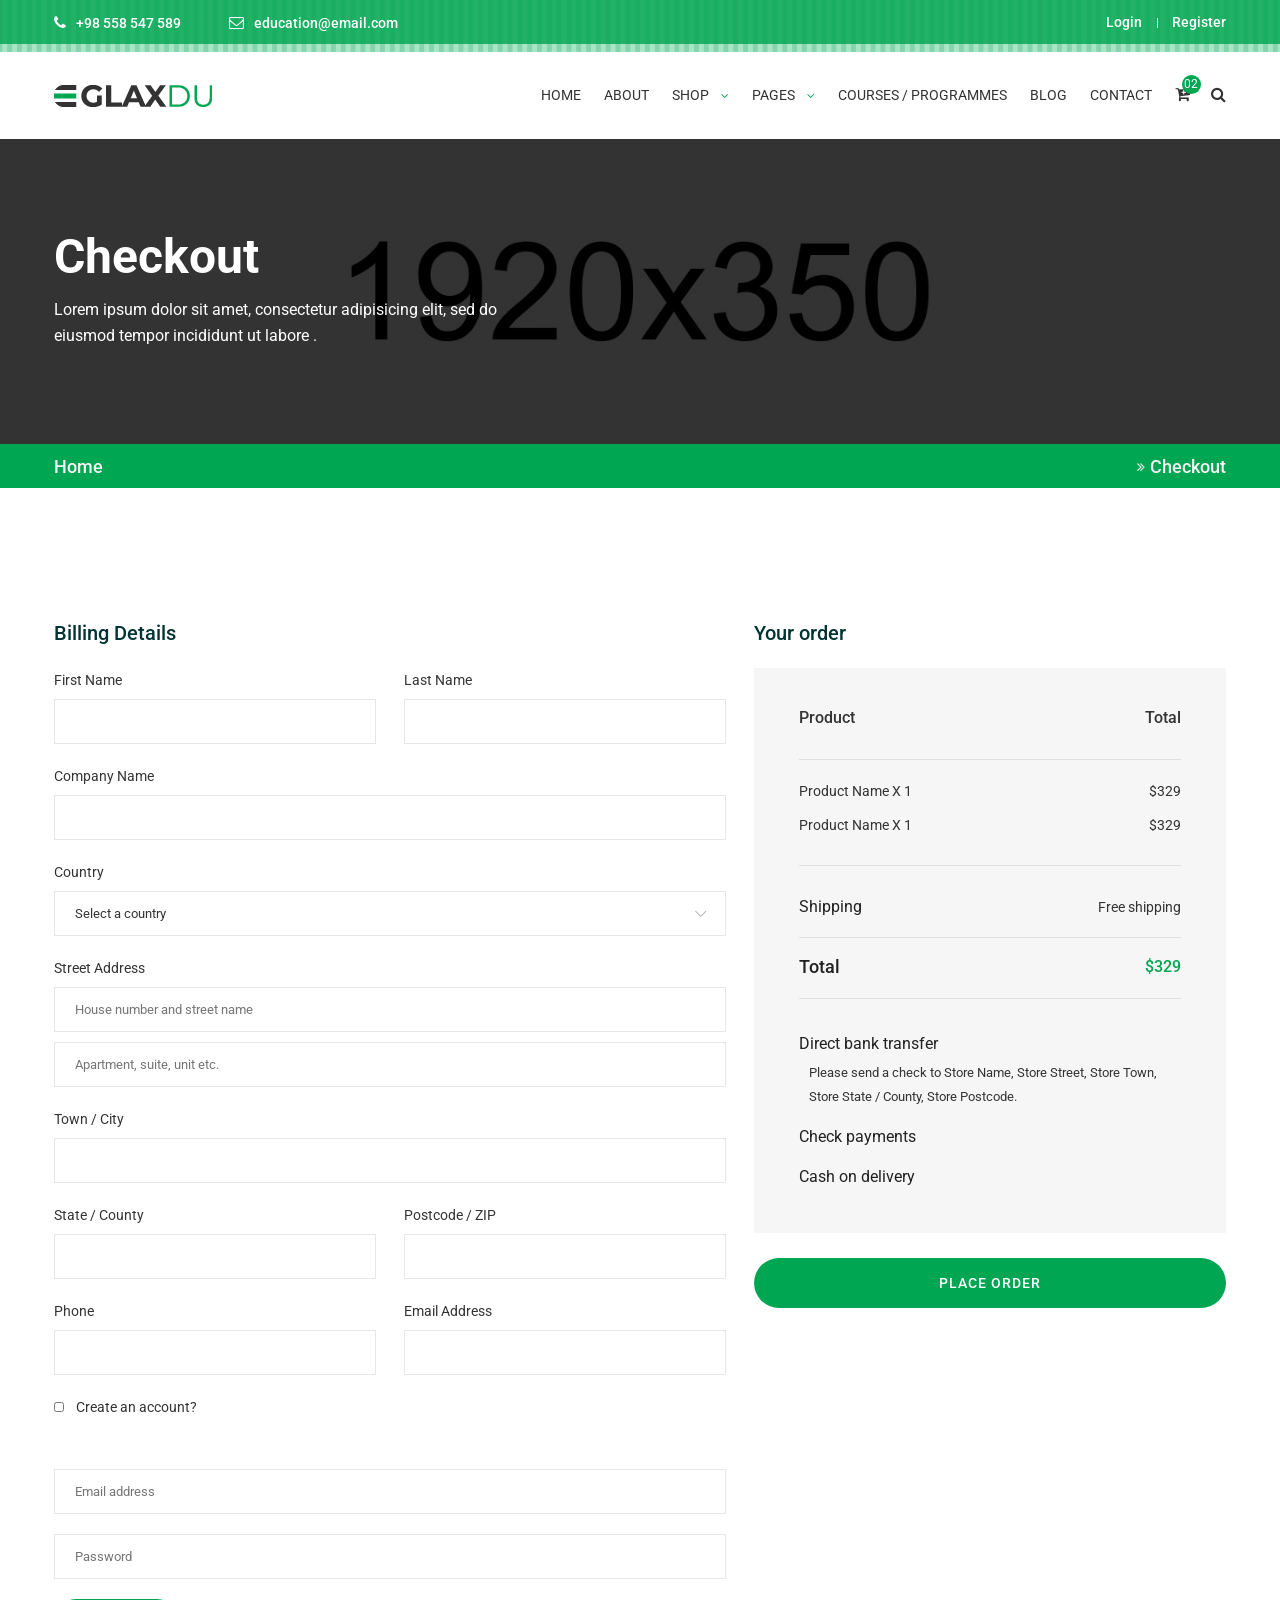
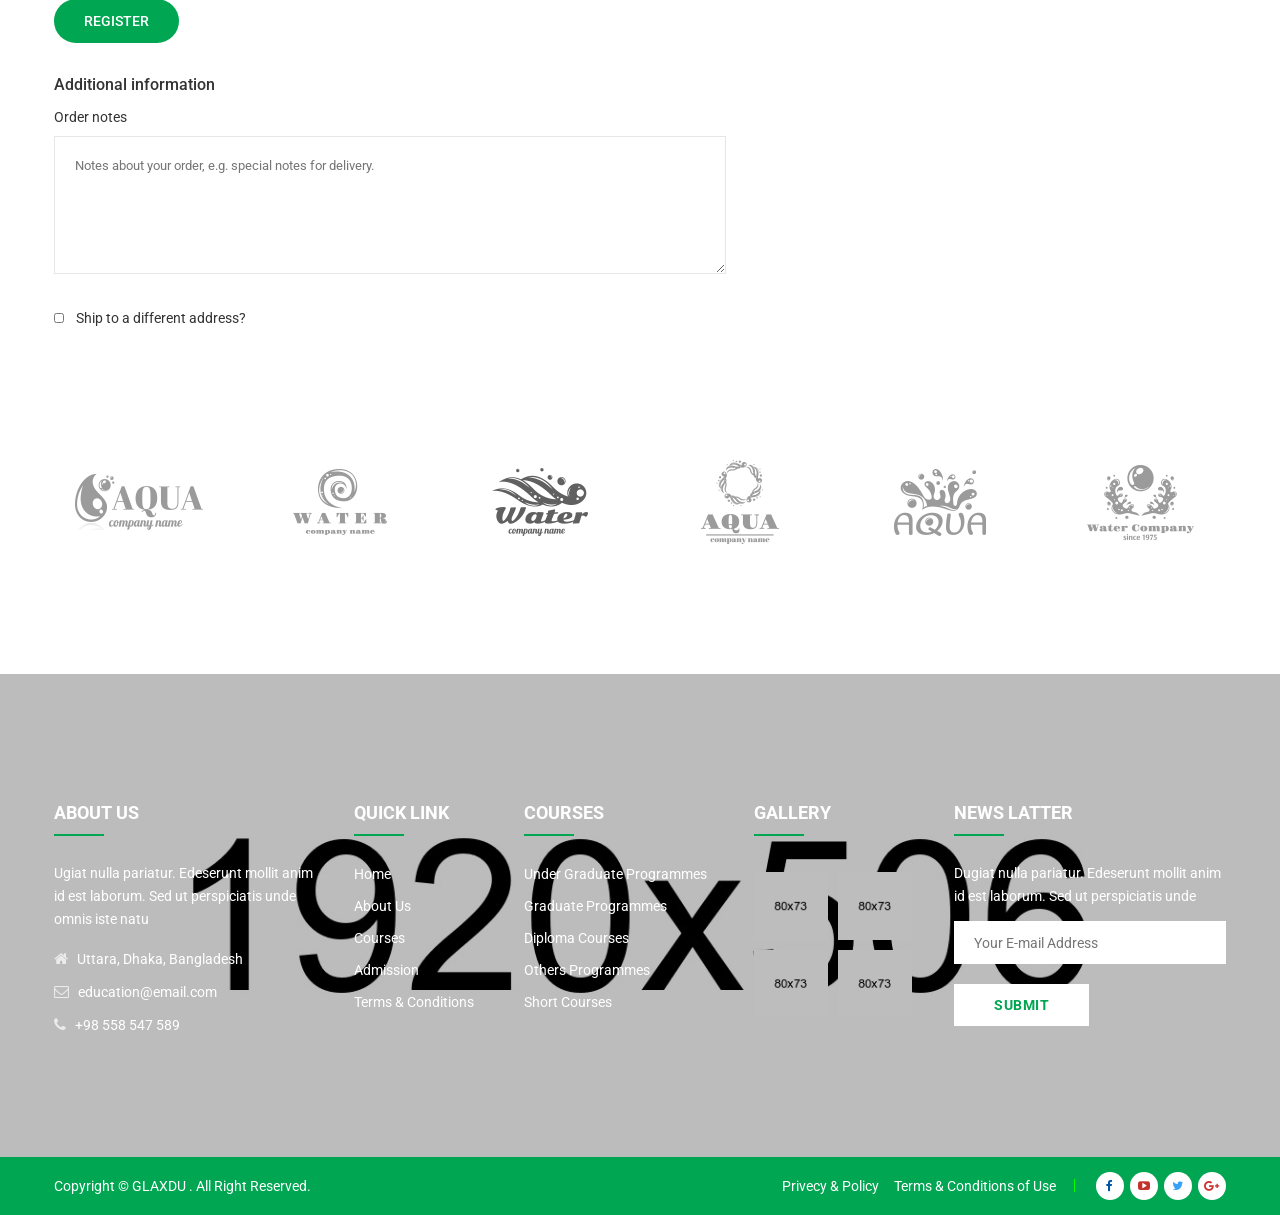
<file: rishiTraders/checkout.html>
<!doctype html>
<html class="no-js" lang="zxx">

<head>
    <meta charset="utf-8">
    <meta http-equiv="x-ua-compatible" content="ie=edge">
    <title>Glaxdu - Education Bootstrap 5 Template</title>
    <meta name="description" content="">
    <meta name="viewport" content="width=device-width, initial-scale=1">
    <!-- Favicon -->
    <link rel="shortcut icon" type="image/x-icon" href="assets/img/favicon.png">
    
    <!-- CSS
	============================================ -->
   
    <!-- Bootstrap CSS -->
    <link rel="stylesheet" href="assets/css/bootstrap.min.css">
    
    <!-- Icon Font CSS -->
    <link rel="stylesheet" href="assets/css/icons.min.css">
    
    <!-- Plugins CSS -->
    <link rel="stylesheet" href="assets/css/plugins.css">
    
    <!-- Main Style CSS -->
    <link rel="stylesheet" href="assets/css/style.css">
    
    <!-- Modernizer JS -->
    <script src="assets/js/vendor/modernizr-3.11.7.min.js"></script>
</head>

<body>
<header class="header-area">
    <div class="header-top bg-img" style="background-image:url(assets/img/icon-img/header-shape.png);">
        <div class="container">
            <div class="row">
                <div class="col-lg-6 col-md-7 col-12 col-sm-8">
                    <div class="header-contact">
                        <ul>
                            <li><i class="fa fa-phone"></i> +98 558 547 589</li>
                            <li><i class="fa fa-envelope-o"></i><a href="#">education@email.com</a></li>
                        </ul>
                    </div>
                </div>
                <div class="col-lg-6 col-md-5 col-12 col-sm-4">
                    <div class="login-register">
                        <ul>
                            <li><a href="login-register.html">Login</a></li>
                            <li><a href="login-register.html">Register</a></li>
                        </ul>
                    </div>
                </div>
            </div>
        </div>
    </div>
    <div class="header-bottom sticky-bar clearfix">
        <div class="container">
            <div class="row">
                <div class="col-lg-2 col-md-6 col-4">
                    <div class="logo">
                        <a href="index.html">
                            <img alt="" src="assets/img/logo/logo.png">
                        </a>
                    </div>
                </div>
                <div class="col-lg-10 col-md-6 col-8">
                    <div class="menu-cart-wrap">
                        <div class="main-menu">
                            <nav>
                                <ul>
                                    <li><a href="index.html"> HOME </a>
                                        <ul class="submenu">
                                            <li><a href="index.html">home version 1</a></li>
                                            <li><a href="index-2.html">home version 2</a></li>
                                            <li><a href="index-3.html">home version 3</a></li>
                                        </ul>
                                    </li>
                                    <li><a href="about-us.html"> ABOUT  </a></li>
                                    <li class="mega-menu-position top-hover"><a href="shop.html"> SHOP <i class="fa fa-angle-down"></i> </a>
                                        <ul class="mega-menu">
                                            <li>
                                                <ul>
                                                    <li class="mega-menu-title"><a href="#">Categories 01</a></li>
                                                    <li><a href="shop.html">bag</a></li>
                                                    <li><a href="shop.html">Pen</a></li>
                                                    <li><a href="shop.html">Erasers</a></li>
                                                    <li><a href="shop.html">Glue sticks</a></li>
                                                    <li><a href="shop.html">Lunchbox </a></li>
                                                    <li><a href="shop.html">Pencil box </a></li>
                                                </ul>
                                            </li>
                                            <li>
                                                <ul>
                                                    <li class="mega-menu-title"><a href="#">Categories 02</a></li>
                                                    <li><a href="shop.html">bag</a></li>
                                                    <li><a href="shop.html">Pen</a></li>
                                                    <li><a href="shop.html">Erasers</a></li>
                                                    <li><a href="shop.html">Glue sticks</a></li>
                                                    <li><a href="shop.html">Lunchbox </a></li>
                                                    <li><a href="shop.html">Pencil box </a></li>
                                                </ul>
                                            </li>
                                            <li>
                                                <ul>
                                                    <li class="mega-menu-title"><a href="#">Categories 03</a></li>
                                                    <li><a href="shop.html">bag</a></li>
                                                    <li><a href="shop.html">Pen</a></li>
                                                    <li><a href="shop.html">Erasers</a></li>
                                                    <li><a href="shop.html">Glue sticks</a></li>
                                                    <li><a href="shop.html">Lunchbox </a></li>
                                                    <li><a href="shop.html">Pencil box </a></li>
                                                </ul>
                                            </li>
                                            <li>
                                                <ul>
                                                    <li class="mega-menu-title"><a href="#">Categories 04</a></li>
                                                    <li><a href="shop.html">bag</a></li>
                                                    <li><a href="shop.html">Pen</a></li>
                                                    <li><a href="shop.html">Erasers</a></li>
                                                    <li><a href="shop.html">Glue sticks</a></li>
                                                    <li><a href="shop.html">Lunchbox </a></li>
                                                    <li><a href="shop.html">Pencil box </a></li>
                                                </ul>
                                            </li>
                                        </ul>
                                    </li>
                                    <li><a href="#"> PAGES <i class="fa fa-angle-down"></i> </a>
                                        <ul class="submenu">
                                            <li><a href="course.html">course page</a></li>
                                            <li><a href="event.html">event page</a></li>
                                            <li><a href="shop.html">shop page</a></li>
                                            <li><a href="course-details.html">course details</a></li>
                                            <li><a href="event-details.html">event details</a></li>
                                            <li><a href="single-product.html">single product</a></li>
                                            <li><a href="cart.html">cart page</a></li>
                                            <li><a href="checkout.html">checkout</a></li>
                                            <li><a href="wishlist.html">wishlist</a></li>
                                            <li><a href="login-register.html">login / register</a></li>
                                        </ul>
                                    </li>
                                    <li><a href="course.html"> COURSES / PROGRAMMES</a></li>
                                    <li><a href="blog.html"> BLOG </a>
                                        <ul class="submenu">
                                            <li><a href="blog.html">blog</a></li>
                                            <li><a href="blog-details.html">blog details</a></li>
                                        </ul>
                                    </li>
                                    <li><a href="contact.html"> CONTACT </a></li>
                                </ul>
                            </nav>
                        </div>
                        <div class="cart-search-wrap">
                            <div class="cart-wrap">
                                <button class="icon-cart">
                                    <i class="fa fa-cart-plus"></i>
                                    <span class="count-style">02</span>
                                </button>
                                <div class="shopping-cart-content">
                                    <ul>
                                        <li class="single-shopping-cart">
                                            <div class="shopping-cart-img">
                                                <a href="#"><img alt="" src="assets/img/cart/cart-1.png"></a>
                                            </div>
                                            <div class="shopping-cart-title">
                                                <h4><a href="#">Color Box </a></h4>
                                                <h6>Qty: 02</h6>
                                                <span>$260.00</span>
                                            </div>
                                            <div class="shopping-cart-delete">
                                                <a href="#"><i class="fa fa-times-circle"></i></a>
                                            </div>
                                        </li>
                                        <li class="single-shopping-cart">
                                            <div class="shopping-cart-img">
                                                <a href="#"><img alt="" src="assets/img/cart/cart-2.png"></a>
                                            </div>
                                            <div class="shopping-cart-title">
                                                <h4><a href="#">Color Box </a></h4>
                                                <h6>Qty: 02</h6>
                                                <span>$260.00</span>
                                            </div>
                                            <div class="shopping-cart-delete">
                                                <a href="#"><i class="fa fa-times-circle"></i></a>
                                            </div>
                                        </li>
                                    </ul>
                                    <div class="shopping-cart-total">
                                        <h4>Shipping : <span>$20.00</span></h4>
                                        <h4>Total : <span class="shop-total">$260.00</span></h4>
                                    </div>
                                    <div class="shopping-cart-btn">
                                        <a class="default-btn btn-hover" href="cart.html">view cart</a>
                                        <a class="default-btn btn-hover" href="checkout.html">checkout</a>
                                    </div>
                                </div>
                            </div>
                            <div class="header-search">
                                <button class="search-toggle">
                                    <i class="fa fa-search"></i>
                                </button>
                                <div class="search-content">
                                    <form action="#">
                                        <input type="text" placeholder="Search">
                                        <button>
                                            <i class="fa fa-search"></i>
                                        </button>
                                    </form>
                                </div>
                            </div>
                        </div>
                    </div>
                </div>
            </div>
            <div class="mobile-menu-area">
                <div class="mobile-menu">
                    <nav id="mobile-menu-active">
                        <ul class="menu-overflow">
                            <li><a href="index.html">HOME</a>
                                <ul>
                                    <li><a href="index.html">home version 1</a></li>
                                    <li><a href="index-2.html">home version 2</a></li>
                                    <li><a href="index-3.html">home version 3</a></li>
                                </ul>
                            </li>
                            <li><a href="about-us.html">About</a></li>
                            <li><a href="shop.html">Shop</a>
                                <ul>
                                    <li><a href="#">Categories 01</a>
                                        <ul>
                                            <li><a href="shop.html">bag</a></li>
                                            <li><a href="shop.html">Pen</a></li>
                                            <li><a href="shop.html">Erasers</a></li>
                                            <li><a href="shop.html">Glue sticks</a></li>
                                            <li><a href="shop.html">Lunchbox </a></li>
                                            <li><a href="shop.html">Pencil box </a></li>
                                        </ul>
                                    </li>
                                    <li><a href="#">Categories 02</a>
                                        <ul>
                                            <li><a href="shop.html">bag</a></li>
                                            <li><a href="shop.html">Pen</a></li>
                                            <li><a href="shop.html">Erasers</a></li>
                                            <li><a href="shop.html">Glue sticks</a></li>
                                            <li><a href="shop.html">Lunchbox </a></li>
                                            <li><a href="shop.html">Pencil box </a></li>
                                        </ul>
                                    </li>
                                    <li><a href="#">Categories 03</a>
                                        <ul>
                                            <li><a href="shop.html">bag</a></li>
                                            <li><a href="shop.html">Pen</a></li>
                                            <li><a href="shop.html">Erasers</a></li>
                                            <li><a href="shop.html">Glue sticks</a></li>
                                            <li><a href="shop.html">Lunchbox </a></li>
                                            <li><a href="shop.html">Pencil box </a></li>
                                        </ul>
                                    </li>
                                    <li><a href="#">Categories 04</a>
                                        <ul>
                                            <li><a href="shop.html">bag</a></li>
                                            <li><a href="shop.html">Pen</a></li>
                                            <li><a href="shop.html">Erasers</a></li>
                                            <li><a href="shop.html">Glue sticks</a></li>
                                            <li><a href="shop.html">Lunchbox </a></li>
                                            <li><a href="shop.html">Pencil box </a></li>
                                        </ul>
                                    </li>
                                </ul>
                            </li>
                            <li><a href="#">Pages</a>
                                <ul>
                                    <li><a href="course.html">course page</a></li>
                                    <li><a href="event.html">event page</a></li>
                                    <li><a href="shop.html">shop page</a></li>
                                    <li><a href="course-details.html">course details</a></li>
                                    <li><a href="event-details.html">event details</a></li>
                                    <li><a href="single-product.html">single product</a></li>
                                    <li><a href="cart.html">cart page</a></li>
                                    <li><a href="checkout.html">checkout</a></li>
                                    <li><a href="wishlist.html">wishlist</a></li>
                                    <li><a href="login-register.html">login / register</a></li>
                                </ul>
                            </li>
                            <li><a href="about-us.html">About us</a></li>
                            <li><a href="blog.html">Blog</a>
                                <ul>
                                    <li><a href="blog.html">blog</a></li>
                                    <li><a href="blog-details.html">blog details</a></li>
                                </ul>
                            </li>
                            <li><a href="contact.html">Contact</a></li>
                        </ul>
                    </nav>
                </div>
            </div>
        </div>
    </div>
</header>
<div class="breadcrumb-area">
    <div class="breadcrumb-top default-overlay bg-img breadcrumb-overly-4 pt-100 pb-95" style="background-image:url(assets/img/bg/breadcrumb-bg-4.jpg);">
        <div class="container">
            <h2>Checkout</h2>
            <p>Lorem ipsum dolor sit amet, consectetur adipisicing elit, sed do eiusmod tempor incididunt ut labore .</p>
        </div>
    </div>
    <div class="breadcrumb-bottom">
        <div class="container">
            <ul>
                <li><a href="#">Home</a> <span><i class="fa fa-angle-double-right"></i>Checkout</span></li>
            </ul>
        </div>
    </div>
</div>
<div class="checkout-area pt-130 pb-130">
    <div class="container">
        <div class="row">
            <div class="col-lg-7">
                <div class="billing-info-wrap">
                    <h3>Billing Details</h3>
                    <div class="row">
                        <div class="col-lg-6 col-md-6">
                            <div class="billing-info mb-20">
                                <label>First Name</label>
                                <input type="text">
                            </div>
                        </div>
                        <div class="col-lg-6 col-md-6">
                            <div class="billing-info mb-20">
                                <label>Last Name</label>
                                <input type="text">
                            </div>
                        </div>
                        <div class="col-lg-12">
                            <div class="billing-info mb-20">
                                <label>Company Name</label>
                                <input type="text">
                            </div>
                        </div>
                        <div class="col-lg-12">
                            <div class="billing-select mb-20">
                                <label>Country</label>
                                <select>
                                    <option>Select a country</option>
                                    <option>Azerbaijan</option>
                                    <option>Bahamas</option>
                                    <option>Bahrain</option>
                                    <option>Bangladesh</option>
                                    <option>Barbados</option>
                                </select>
                            </div>
                        </div>
                        <div class="col-lg-12">
                            <div class="billing-info mb-20">
                                <label>Street Address</label>
                                <input class="billing-address" placeholder="House number and street name" type="text">
                                <input placeholder="Apartment, suite, unit etc." type="text">
                            </div>
                        </div>
                        <div class="col-lg-12">
                            <div class="billing-info mb-20">
                                <label>Town / City</label>
                                <input type="text">
                            </div>
                        </div>
                        <div class="col-lg-6 col-md-6">
                            <div class="billing-info mb-20">
                                <label>State / County</label>
                                <input type="text">
                            </div>
                        </div>
                        <div class="col-lg-6 col-md-6">
                            <div class="billing-info mb-20">
                                <label>Postcode / ZIP</label>
                                <input type="text">
                            </div>
                        </div>
                        <div class="col-lg-6 col-md-6">
                            <div class="billing-info mb-20">
                                <label>Phone</label>
                                <input type="text">
                            </div>
                        </div>
                        <div class="col-lg-6 col-md-6">
                            <div class="billing-info mb-20">
                                <label>Email Address</label>
                                <input type="text">
                            </div>
                        </div>
                    </div>
                    <div class="checkout-account mb-50">
                        <input class="checkout-toggle2" type="checkbox">
                        <span>Create an account?</span>
                    </div>
                    <div class="checkout-account-toggle open-toggle2 mb-30">
                        <input placeholder="Email address" type="email">
                        <input placeholder="Password" type="password">
                        <button class="btn-hover checkout-btn" type="submit">register</button>
                    </div>
                    <div class="additional-info-wrap">
                        <h4>Additional information</h4>
                        <div class="additional-info">
                            <label>Order notes</label>
                            <textarea placeholder="Notes about your order, e.g. special notes for delivery. " name="message"></textarea>
                        </div>
                    </div>
                    <div class="checkout-account mt-25">
                        <input class="checkout-toggle" type="checkbox">
                        <span>Ship to a different address?</span>
                    </div>
                    <div class="different-address open-toggle mt-30">
                        <div class="row">
                            <div class="col-lg-6 col-md-6">
                                <div class="billing-info mb-20">
                                    <label>First Name</label>
                                    <input type="text">
                                </div>
                            </div>
                            <div class="col-lg-6 col-md-6">
                                <div class="billing-info mb-20">
                                    <label>Last Name</label>
                                    <input type="text">
                                </div>
                            </div>
                            <div class="col-lg-12">
                                <div class="billing-info mb-20">
                                    <label>Company Name</label>
                                    <input type="text">
                                </div>
                            </div>
                            <div class="col-lg-12">
                                <div class="billing-select mb-20">
                                    <label>Country</label>
                                    <select>
                                        <option>Select a country</option>
                                        <option>Azerbaijan</option>
                                        <option>Bahamas</option>
                                        <option>Bahrain</option>
                                        <option>Bangladesh</option>
                                        <option>Barbados</option>
                                    </select>
                                </div>
                            </div>
                            <div class="col-lg-12">
                                <div class="billing-info mb-20">
                                    <label>Street Address</label>
                                    <input class="billing-address" placeholder="House number and street name" type="text">
                                    <input placeholder="Apartment, suite, unit etc." type="text">
                                </div>
                            </div>
                            <div class="col-lg-12">
                                <div class="billing-info mb-20">
                                    <label>Town / City</label>
                                    <input type="text">
                                </div>
                            </div>
                            <div class="col-lg-6 col-md-6">
                                <div class="billing-info mb-20">
                                    <label>State / County</label>
                                    <input type="text">
                                </div>
                            </div>
                            <div class="col-lg-6 col-md-6">
                                <div class="billing-info mb-20">
                                    <label>Postcode / ZIP</label>
                                    <input type="text">
                                </div>
                            </div>
                            <div class="col-lg-6 col-md-6">
                                <div class="billing-info mb-20">
                                    <label>Phone</label>
                                    <input type="text">
                                </div>
                            </div>
                            <div class="col-lg-6 col-md-6">
                                <div class="billing-info mb-20">
                                    <label>Email Address</label>
                                    <input type="text">
                                </div>
                            </div>
                        </div>
                    </div>
                </div>
            </div>
            <div class="col-lg-5">
                <div class="your-order-area">
                    <h3>Your order</h3>
                    <div class="your-order-wrap gray-bg-4">
                        <div class="your-order-product-info">
                            <div class="your-order-top">
                                <ul>
                                    <li>Product</li>
                                    <li>Total</li>
                                </ul>
                            </div>
                            <div class="your-order-middle">
                                <ul>
                                    <li><span class="order-middle-left">Product Name  X  1</span> <span class="order-price">$329 </span></li>
                                    <li><span class="order-middle-left">Product Name  X  1</span> <span class="order-price">$329 </span></li>
                                </ul>
                            </div>
                            <div class="your-order-bottom">
                                <ul>
                                    <li class="your-order-shipping">Shipping</li>
                                    <li>Free shipping</li>
                                </ul>
                            </div>
                            <div class="your-order-total">
                                <ul>
                                    <li class="order-total">Total</li>
                                    <li>$329</li>
                                </ul>
                            </div>
                        </div>
                        <div class="payment-method">
                            <div class="payment-accordion element-mrg">
                                <div class="panel-group" id="accordion">
                                    <div class="panel payment-accordion">
                                        <div class="panel-heading" id="method-one">
                                            <h4 class="panel-title">
                                                <a data-toggle="collapse" data-parent="#accordion" href="#method1">
                                                    Direct bank transfer
                                                </a>
                                            </h4>
                                        </div>
                                        <div id="method1" class="panel-collapse collapse show">
                                            <div class="panel-body">
                                                <p>Please send a check to Store Name, Store Street, Store Town, Store State / County, Store Postcode.</p>
                                            </div>
                                        </div>
                                    </div>
                                    <div class="panel payment-accordion">
                                        <div class="panel-heading" id="method-two">
                                            <h4 class="panel-title">
                                                <a class="collapsed" data-toggle="collapse" data-parent="#accordion" href="#method2">
                                                    Check payments
                                                </a>
                                            </h4>
                                        </div>
                                        <div id="method2" class="panel-collapse collapse">
                                            <div class="panel-body">
                                                <p>Please send a check to Store Name, Store Street, Store Town, Store State / County, Store Postcode.</p>
                                            </div>
                                        </div>
                                    </div>
                                    <div class="panel payment-accordion">
                                        <div class="panel-heading" id="method-three">
                                            <h4 class="panel-title">
                                                <a class="collapsed" data-toggle="collapse" data-parent="#accordion" href="#method3">
                                                    Cash on delivery
                                                </a>
                                            </h4>
                                        </div>
                                        <div id="method3" class="panel-collapse collapse">
                                            <div class="panel-body">
                                                <p>Please send a check to Store Name, Store Street, Store Town, Store State / County, Store Postcode.</p>
                                            </div>
                                        </div>
                                    </div>
                                </div>
                            </div>
                        </div>
                    </div>
                    <div class="Place-order mt-25">
                        <a class="btn-hover" href="#">Place Order</a>
                    </div>
                </div>
            </div>
        </div>
    </div>
</div>
<div class="brand-logo-area pb-130">
    <div class="container">
        <div class="brand-logo-active owl-carousel">
            <div class="single-brand-logo">
                <a href="#"><img src="assets/img/brand-logo/1.png" alt=""></a>
            </div>
            <div class="single-brand-logo">
                <a href="#"><img src="assets/img/brand-logo/2.png" alt=""></a>
            </div>
            <div class="single-brand-logo">
                <a href="#"><img src="assets/img/brand-logo/3.png" alt=""></a>
            </div>
            <div class="single-brand-logo">
                <a href="#"><img src="assets/img/brand-logo/4.png" alt=""></a>
            </div>
            <div class="single-brand-logo">
                <a href="#"><img src="assets/img/brand-logo/5.png" alt=""></a>
            </div>
            <div class="single-brand-logo">
                <a href="#"><img src="assets/img/brand-logo/6.png" alt=""></a>
            </div>
            <div class="single-brand-logo">
                <a href="#"><img src="assets/img/brand-logo/2.png" alt=""></a>
            </div>
        </div>
    </div>
</div>
<footer class="footer-area">
    <div class="footer-top bg-img default-overlay pt-130 pb-80" style="background-image:url(assets/img/bg/bg-4.jpg);">
        <div class="container">
            <div class="row">
                <div class="col-lg-3 col-md-6 col-sm-6">
                    <div class="footer-widget mb-40">
                        <div class="footer-title">
                            <h4>ABOUT US</h4>
                        </div>
                        <div class="footer-about">
                            <p>Ugiat nulla pariatur. Edeserunt mollit anim id est laborum. Sed ut perspiciatis unde omnis iste natu</p>
                            <div class="f-contact-info">
                                <div class="single-f-contact-info">
                                    <i class="fa fa-home"></i>
                                    <span>Uttara, Dhaka, Bangladesh</span>
                                </div>
                                <div class="single-f-contact-info">
                                    <i class="fa fa-envelope-o"></i>
                                    <span><a href="#">education@email.com</a></span>
                                </div>
                                <div class="single-f-contact-info">
                                    <i class="fa fa-phone"></i>
                                    <span> +98 558 547 589</span>
                                </div>
                            </div>
                        </div>
                    </div>
                </div>
                <div class="col-lg-2 col-md-3 col-sm-6">
                    <div class="footer-widget mb-40">
                        <div class="footer-title">
                            <h4>QUICK LINK</h4>
                        </div>
                        <div class="footer-list">
                            <ul>
                                <li><a href="index.html">Home</a></li>
                                <li><a href="about-us.html">About Us</a></li>
                                <li><a href="course.html">Courses</a></li>
                                <li><a href="#">Admission</a></li>
                                <li><a href="#">Terms & Conditions</a></li>
                            </ul>
                        </div>
                    </div>
                </div>
                <div class="col-lg-2 col-md-3 col-sm-6">
                    <div class="footer-widget negative-mrg-30 mb-40">
                        <div class="footer-title">
                            <h4>COURSES</h4>
                        </div>
                        <div class="footer-list">
                            <ul>
                                <li><a href="#">Under Graduate Programmes </a></li>
                                <li><a href="#">Graduate Programmes </a></li>
                                <li><a href="#">Diploma Courses</a></li>
                                <li><a href="#">Others Programmes</a></li>
                                <li><a href="#">Short Courses</a></li>
                            </ul>
                        </div>
                    </div>
                </div>
                <div class="col-lg-2 col-md-6 col-sm-6">
                    <div class="footer-widget mb-40">
                        <div class="footer-title">
                            <h4>GALLERY</h4>
                        </div>
                        <div class="footer-gallery">
                            <ul>
                                <li><a href="#"><img src="assets/img/gallery/gallery-1.png" alt=""></a></li>
                                <li><a href="#"><img src="assets/img/gallery/gallery-2.png" alt=""></a></li>
                                <li><a href="#"><img src="assets/img/gallery/gallery-3.png" alt=""></a></li>
                                <li><a href="#"><img src="assets/img/gallery/gallery-4.png" alt=""></a></li>
                            </ul>
                        </div>
                    </div>
                </div>
                <div class="col-lg-3 col-md-6 col-sm-12">
                    <div class="footer-widget mb-40">
                        <div class="footer-title">
                            <h4>News Latter</h4>
                        </div>
                        <div class="subscribe-style">
                            <p>Dugiat nulla pariatur. Edeserunt mollit anim id est laborum. Sed ut perspiciatis unde</p>
                            <div id="mc_embed_signup" class="subscribe-form">
                                <form id="mc-embedded-subscribe-form" class="validate" novalidate="" target="_blank" name="mc-embedded-subscribe-form" method="post" action="http://devitems.us11.list-manage.com/subscribe/post?u=6bbb9b6f5827bd842d9640c82&amp;id=05d85f18ef">
                                    <div id="mc_embed_signup_scroll" class="mc-form">
                                        <input class="email" type="email" required="" placeholder="Your E-mail Address" name="EMAIL" value="">
                                        <div class="mc-news" aria-hidden="true">
                                            <input type="text" value="" tabindex="-1" name="b_6bbb9b6f5827bd842d9640c82_05d85f18ef">
                                        </div>
                                        <div class="clear">
                                            <input id="mc-embedded-subscribe" class="button" type="submit" name="subscribe" value="SUBMIT">
                                        </div>
                                    </div>
                                </form>
                            </div>
                        </div>
                    </div>
                </div>
            </div>
        </div>
    </div>
    <div class="footer-bottom pt-15 pb-15">
        <div class="container">
            <div class="row align-items-center">
                <div class="col-lg-4 col-md-12">
                    <div class="copyright">
                        <p>
                            Copyright ©
                            <a href="#">GLAXDU</a>
                            . All Right Reserved.
                        </p>
                    </div>
                </div>
                <div class="col-lg-8 col-md-12">
                    <div class="footer-menu-social">
                        <div class="footer-menu">
                            <ul>
                                <li><a href="#">Privecy & Policy</a></li>
                                <li><a href="#">Terms & Conditions of Use</a></li>
                            </ul>
                        </div>
                        <div class="footer-social">
                            <ul>
                                <li><a class="facebook" href="#"><i class="fa fa-facebook"></i></a></li>
                                <li><a class="youtube" href="#"><i class="fa fa-youtube-play"></i></a></li>
                                <li><a class="twitter" href="#"><i class="fa fa-twitter"></i></a></li>
                                <li><a class="google-plus" href="#"><i class="fa fa-google-plus"></i></a></li>
                            </ul>
                        </div>
                    </div>
                </div>
            </div>
        </div>
    </div>
</footer>













<!-- JS
============================================ -->

<!-- jQuery JS -->
<script src="assets/js/vendor/jquery-v2.2.4.min.js"></script>
<!-- Popper JS -->
<script src="assets/js/popper.min.js"></script>
<!-- Bootstrap JS -->
<script src="assets/js/bootstrap.min.js"></script>
<!-- Plugins JS -->
<script src="assets/js/plugins.js"></script>
<!-- Ajax Mail -->
<script src="assets/js/ajax-mail.js"></script>
<!-- Main JS -->
<script src="assets/js/main.js"></script>

</body>

</html>
</file>
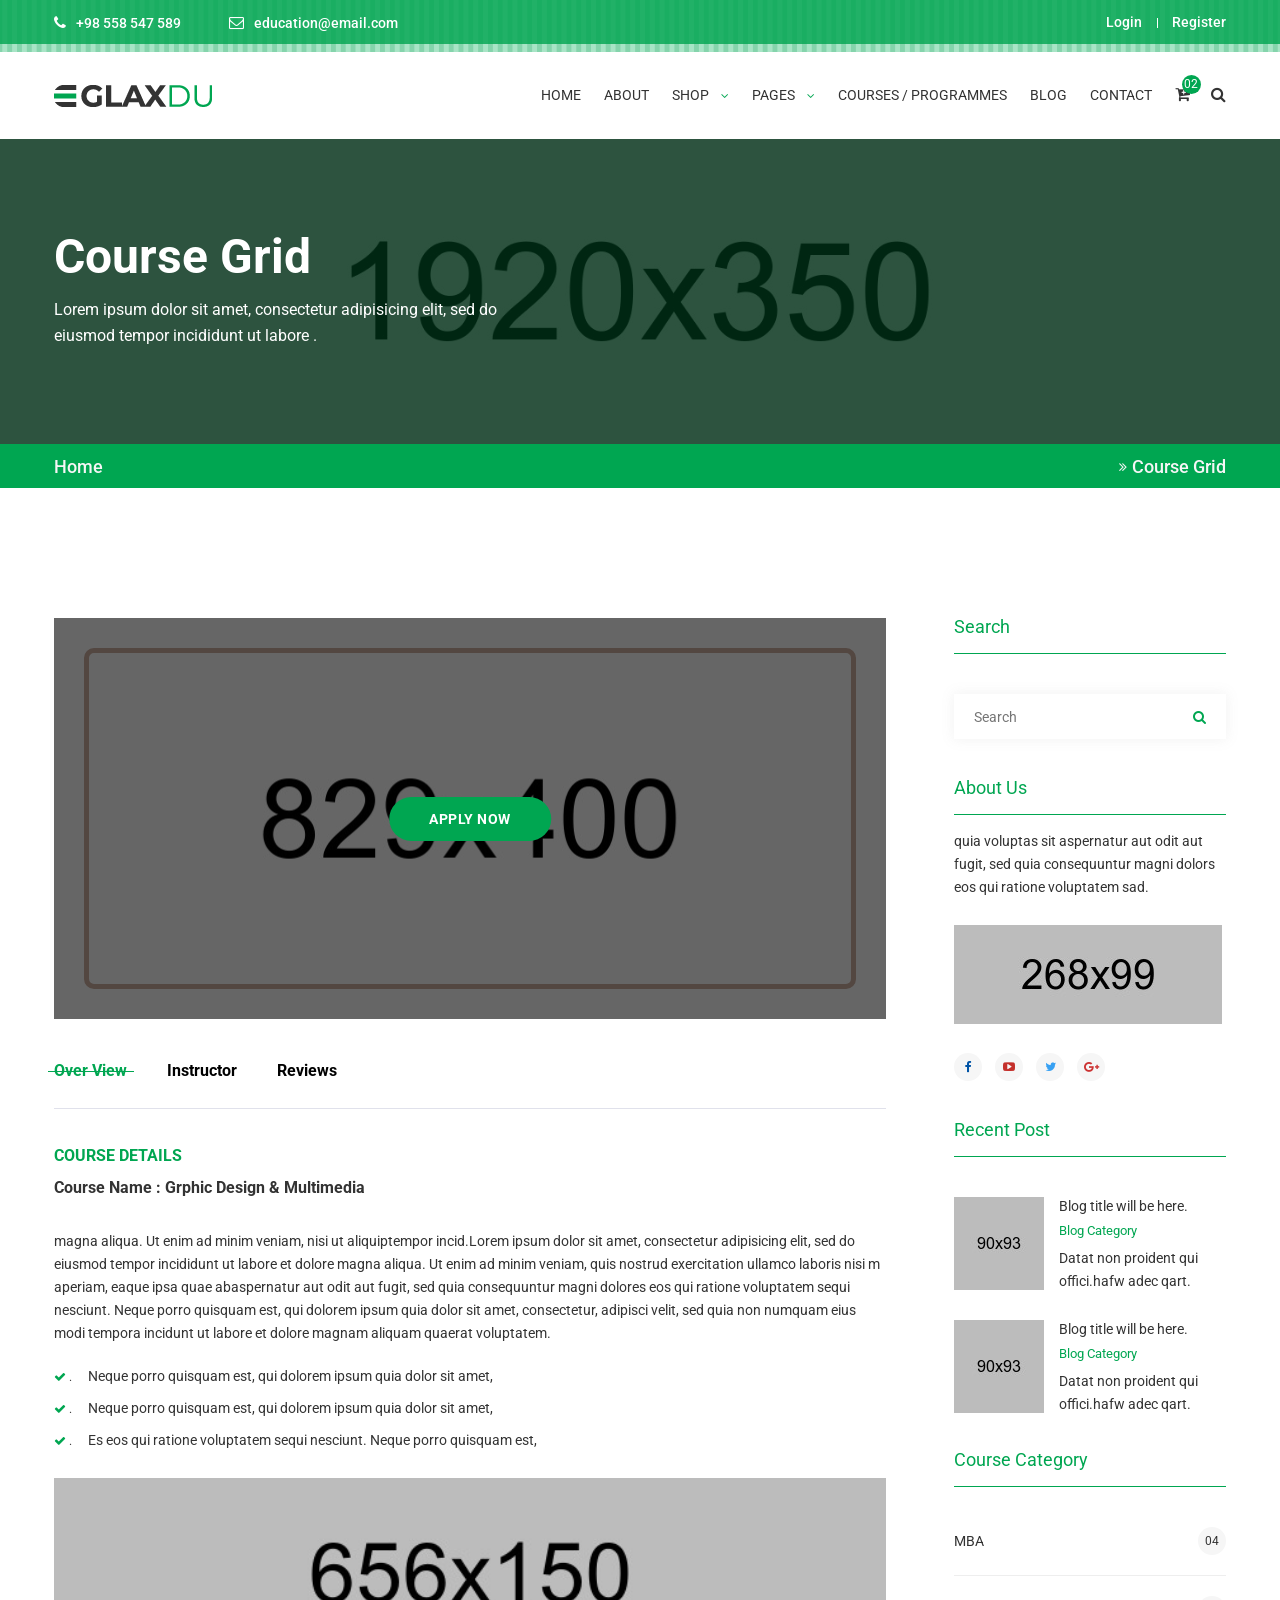
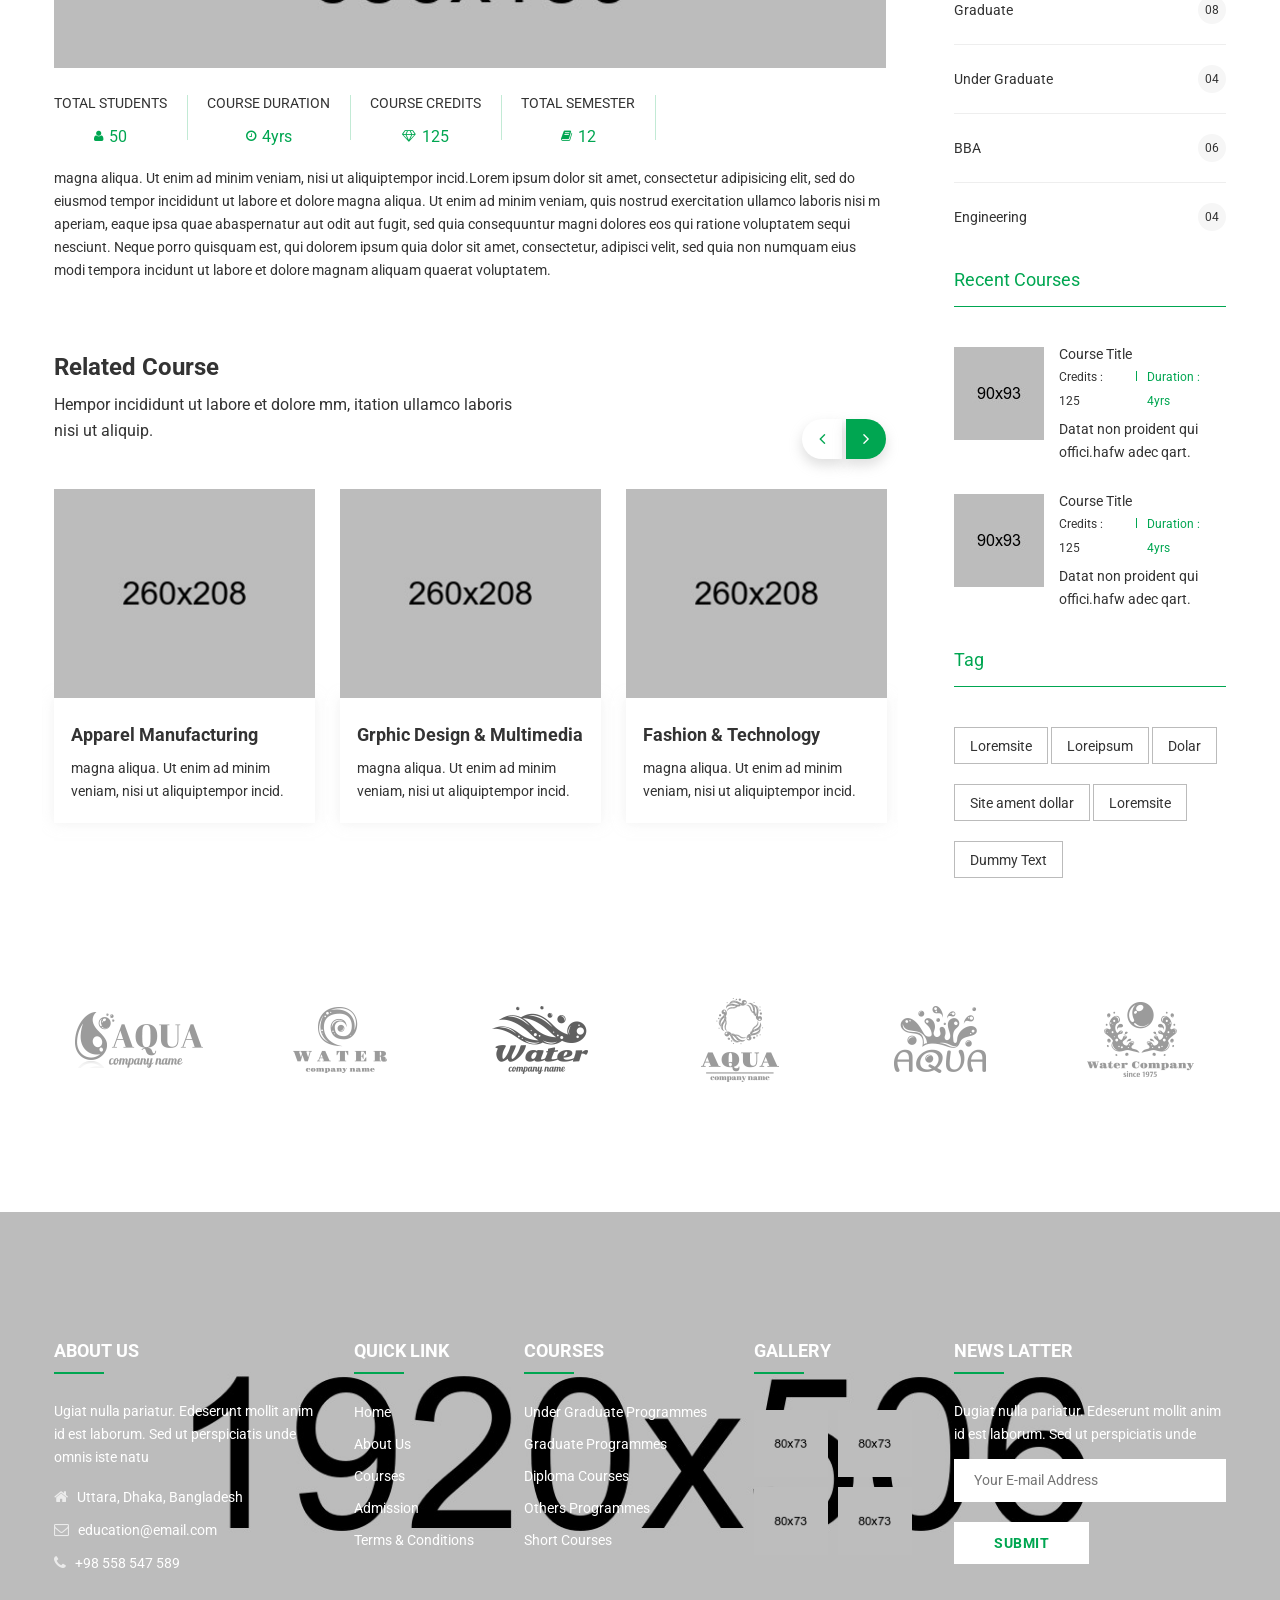
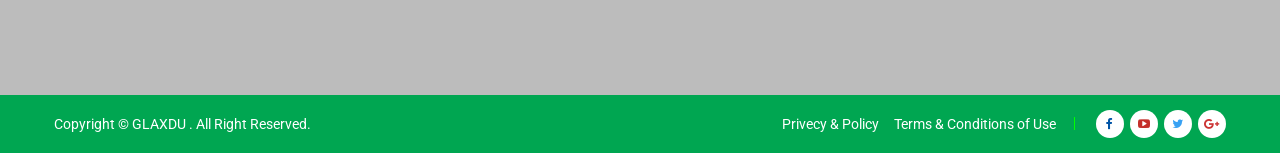
<file: rishiTraders/course-details.html>
<!doctype html>
<html class="no-js" lang="zxx">

<head>
    <meta charset="utf-8">
    <meta http-equiv="x-ua-compatible" content="ie=edge">
    <title>Glaxdu - Education Bootstrap 5 Template</title>
    <meta name="description" content="">
    <meta name="viewport" content="width=device-width, initial-scale=1">
    <!-- Favicon -->
    <link rel="shortcut icon" type="image/x-icon" href="assets/img/favicon.png">
    
    <!-- CSS
	============================================ -->
   
    <!-- Bootstrap CSS -->
    <link rel="stylesheet" href="assets/css/bootstrap.min.css">
    
    <!-- Icon Font CSS -->
    <link rel="stylesheet" href="assets/css/icons.min.css">
    
    <!-- Plugins CSS -->
    <link rel="stylesheet" href="assets/css/plugins.css">
    
    <!-- Main Style CSS -->
    <link rel="stylesheet" href="assets/css/style.css">
    
    <!-- Modernizer JS -->
    <script src="assets/js/vendor/modernizr-3.11.7.min.js"></script>
</head>

<body>
<header class="header-area">
    <div class="header-top bg-img" style="background-image:url(assets/img/icon-img/header-shape.png);">
        <div class="container">
            <div class="row">
                <div class="col-lg-6 col-md-7 col-12 col-sm-8">
                    <div class="header-contact">
                        <ul>
                            <li><i class="fa fa-phone"></i> +98 558 547 589</li>
                            <li><i class="fa fa-envelope-o"></i><a href="#">education@email.com</a></li>
                        </ul>
                    </div>
                </div>
                <div class="col-lg-6 col-md-5 col-12 col-sm-4">
                    <div class="login-register">
                        <ul>
                            <li><a href="login-register.html">Login</a></li>
                            <li><a href="login-register.html">Register</a></li>
                        </ul>
                    </div>
                </div>
            </div>
        </div>
    </div>
    <div class="header-bottom sticky-bar clearfix">
        <div class="container">
            <div class="row">
                <div class="col-lg-2 col-md-6 col-4">
                    <div class="logo">
                        <a href="index.html">
                            <img alt="" src="assets/img/logo/logo.png">
                        </a>
                    </div>
                </div>
                <div class="col-lg-10 col-md-6 col-8">
                    <div class="menu-cart-wrap">
                        <div class="main-menu">
                            <nav>
                                <ul>
                                    <li><a href="index.html"> HOME </a>
                                        <ul class="submenu">
                                            <li><a href="index.html">home version 1</a></li>
                                            <li><a href="index-2.html">home version 2</a></li>
                                            <li><a href="index-3.html">home version 3</a></li>
                                        </ul>
                                    </li>
                                    <li><a href="about-us.html"> ABOUT  </a></li>
                                    <li class="mega-menu-position top-hover"><a href="shop.html"> SHOP <i class="fa fa-angle-down"></i> </a>
                                        <ul class="mega-menu">
                                            <li>
                                                <ul>
                                                    <li class="mega-menu-title"><a href="#">Categories 01</a></li>
                                                    <li><a href="shop.html">bag</a></li>
                                                    <li><a href="shop.html">Pen</a></li>
                                                    <li><a href="shop.html">Erasers</a></li>
                                                    <li><a href="shop.html">Glue sticks</a></li>
                                                    <li><a href="shop.html">Lunchbox </a></li>
                                                    <li><a href="shop.html">Pencil box </a></li>
                                                </ul>
                                            </li>
                                            <li>
                                                <ul>
                                                    <li class="mega-menu-title"><a href="#">Categories 02</a></li>
                                                    <li><a href="shop.html">bag</a></li>
                                                    <li><a href="shop.html">Pen</a></li>
                                                    <li><a href="shop.html">Erasers</a></li>
                                                    <li><a href="shop.html">Glue sticks</a></li>
                                                    <li><a href="shop.html">Lunchbox </a></li>
                                                    <li><a href="shop.html">Pencil box </a></li>
                                                </ul>
                                            </li>
                                            <li>
                                                <ul>
                                                    <li class="mega-menu-title"><a href="#">Categories 03</a></li>
                                                    <li><a href="shop.html">bag</a></li>
                                                    <li><a href="shop.html">Pen</a></li>
                                                    <li><a href="shop.html">Erasers</a></li>
                                                    <li><a href="shop.html">Glue sticks</a></li>
                                                    <li><a href="shop.html">Lunchbox </a></li>
                                                    <li><a href="shop.html">Pencil box </a></li>
                                                </ul>
                                            </li>
                                            <li>
                                                <ul>
                                                    <li class="mega-menu-title"><a href="#">Categories 04</a></li>
                                                    <li><a href="shop.html">bag</a></li>
                                                    <li><a href="shop.html">Pen</a></li>
                                                    <li><a href="shop.html">Erasers</a></li>
                                                    <li><a href="shop.html">Glue sticks</a></li>
                                                    <li><a href="shop.html">Lunchbox </a></li>
                                                    <li><a href="shop.html">Pencil box </a></li>
                                                </ul>
                                            </li>
                                        </ul>
                                    </li>
                                    <li><a href="#"> PAGES <i class="fa fa-angle-down"></i> </a>
                                        <ul class="submenu">
                                            <li><a href="course.html">course page</a></li>
                                            <li><a href="event.html">event page</a></li>
                                            <li><a href="shop.html">shop page</a></li>
                                            <li><a href="course-details.html">course details</a></li>
                                            <li><a href="event-details.html">event details</a></li>
                                            <li><a href="single-product.html">single product</a></li>
                                            <li><a href="cart.html">cart page</a></li>
                                            <li><a href="checkout.html">checkout</a></li>
                                            <li><a href="wishlist.html">wishlist</a></li>
                                            <li><a href="login-register.html">login / register</a></li>
                                        </ul>
                                    </li>
                                    <li><a href="course.html"> COURSES / PROGRAMMES</a></li>
                                    <li><a href="blog.html"> BLOG </a>
                                        <ul class="submenu">
                                            <li><a href="blog.html">blog</a></li>
                                            <li><a href="blog-details.html">blog details</a></li>
                                        </ul>
                                    </li>
                                    <li><a href="contact.html"> CONTACT </a></li>
                                </ul>
                            </nav>
                        </div>
                        <div class="cart-search-wrap">
                            <div class="cart-wrap">
                                <button class="icon-cart">
                                    <i class="fa fa-cart-plus"></i>
                                    <span class="count-style">02</span>
                                </button>
                                <div class="shopping-cart-content">
                                    <ul>
                                        <li class="single-shopping-cart">
                                            <div class="shopping-cart-img">
                                                <a href="#"><img alt="" src="assets/img/cart/cart-1.png"></a>
                                            </div>
                                            <div class="shopping-cart-title">
                                                <h4><a href="#">Color Box </a></h4>
                                                <h6>Qty: 02</h6>
                                                <span>$260.00</span>
                                            </div>
                                            <div class="shopping-cart-delete">
                                                <a href="#"><i class="fa fa-times-circle"></i></a>
                                            </div>
                                        </li>
                                        <li class="single-shopping-cart">
                                            <div class="shopping-cart-img">
                                                <a href="#"><img alt="" src="assets/img/cart/cart-2.png"></a>
                                            </div>
                                            <div class="shopping-cart-title">
                                                <h4><a href="#">Color Box </a></h4>
                                                <h6>Qty: 02</h6>
                                                <span>$260.00</span>
                                            </div>
                                            <div class="shopping-cart-delete">
                                                <a href="#"><i class="fa fa-times-circle"></i></a>
                                            </div>
                                        </li>
                                    </ul>
                                    <div class="shopping-cart-total">
                                        <h4>Shipping : <span>$20.00</span></h4>
                                        <h4>Total : <span class="shop-total">$260.00</span></h4>
                                    </div>
                                    <div class="shopping-cart-btn">
                                        <a class="default-btn btn-hover" href="cart.html">view cart</a>
                                        <a class="default-btn btn-hover" href="checkout.html">checkout</a>
                                    </div>
                                </div>
                            </div>
                            <div class="header-search">
                                <button class="search-toggle">
                                    <i class="fa fa-search"></i>
                                </button>
                                <div class="search-content">
                                    <form action="#">
                                        <input type="text" placeholder="Search">
                                        <button>
                                            <i class="fa fa-search"></i>
                                        </button>
                                    </form>
                                </div>
                            </div>
                        </div>
                    </div>
                </div>
            </div>
            <div class="mobile-menu-area">
                <div class="mobile-menu">
                    <nav id="mobile-menu-active">
                        <ul class="menu-overflow">
                            <li><a href="index.html">HOME</a>
                                <ul>
                                    <li><a href="index.html">home version 1</a></li>
                                    <li><a href="index-2.html">home version 2</a></li>
                                    <li><a href="index-3.html">home version 3</a></li>
                                </ul>
                            </li>
                            <li><a href="about-us.html">About</a></li>
                            <li><a href="shop.html">Shop</a>
                                <ul>
                                    <li><a href="#">Categories 01</a>
                                        <ul>
                                            <li><a href="shop.html">bag</a></li>
                                            <li><a href="shop.html">Pen</a></li>
                                            <li><a href="shop.html">Erasers</a></li>
                                            <li><a href="shop.html">Glue sticks</a></li>
                                            <li><a href="shop.html">Lunchbox </a></li>
                                            <li><a href="shop.html">Pencil box </a></li>
                                        </ul>
                                    </li>
                                    <li><a href="#">Categories 02</a>
                                        <ul>
                                            <li><a href="shop.html">bag</a></li>
                                            <li><a href="shop.html">Pen</a></li>
                                            <li><a href="shop.html">Erasers</a></li>
                                            <li><a href="shop.html">Glue sticks</a></li>
                                            <li><a href="shop.html">Lunchbox </a></li>
                                            <li><a href="shop.html">Pencil box </a></li>
                                        </ul>
                                    </li>
                                    <li><a href="#">Categories 03</a>
                                        <ul>
                                            <li><a href="shop.html">bag</a></li>
                                            <li><a href="shop.html">Pen</a></li>
                                            <li><a href="shop.html">Erasers</a></li>
                                            <li><a href="shop.html">Glue sticks</a></li>
                                            <li><a href="shop.html">Lunchbox </a></li>
                                            <li><a href="shop.html">Pencil box </a></li>
                                        </ul>
                                    </li>
                                    <li><a href="#">Categories 04</a>
                                        <ul>
                                            <li><a href="shop.html">bag</a></li>
                                            <li><a href="shop.html">Pen</a></li>
                                            <li><a href="shop.html">Erasers</a></li>
                                            <li><a href="shop.html">Glue sticks</a></li>
                                            <li><a href="shop.html">Lunchbox </a></li>
                                            <li><a href="shop.html">Pencil box </a></li>
                                        </ul>
                                    </li>
                                </ul>
                            </li>
                            <li><a href="#">Pages</a>
                                <ul>
                                    <li><a href="course.html">course page</a></li>
                                    <li><a href="event.html">event page</a></li>
                                    <li><a href="shop.html">shop page</a></li>
                                    <li><a href="course-details.html">course details</a></li>
                                    <li><a href="event-details.html">event details</a></li>
                                    <li><a href="single-product.html">single product</a></li>
                                    <li><a href="cart.html">cart page</a></li>
                                    <li><a href="checkout.html">checkout</a></li>
                                    <li><a href="wishlist.html">wishlist</a></li>
                                    <li><a href="login-register.html">login / register</a></li>
                                </ul>
                            </li>
                            <li><a href="about-us.html">About us</a></li>
                            <li><a href="blog.html">Blog</a>
                                <ul>
                                    <li><a href="blog.html">blog</a></li>
                                    <li><a href="blog-details.html">blog details</a></li>
                                </ul>
                            </li>
                            <li><a href="contact.html">Contact</a></li>
                        </ul>
                    </nav>
                </div>
            </div>
        </div>
    </div>
</header>
<div class="breadcrumb-area">
    <div class="breadcrumb-top default-overlay bg-img breadcrumb-overly-2 pt-100 pb-95" style="background-image:url(assets/img/bg/breadcrumb-bg-2.jpg);">
        <div class="container">
            <h2>Course Grid</h2>
            <p>Lorem ipsum dolor sit amet, consectetur adipisicing elit, sed do eiusmod tempor incididunt ut labore .</p>
        </div>
    </div>
    <div class="breadcrumb-bottom">
        <div class="container">
            <ul>
                <li><a href="#">Home</a> <span><i class="fa fa-angle-double-right"></i>Course Grid</span></li>
            </ul>
        </div>
    </div>
</div>
<div class="course-details-area pt-130">
    <div class="container">
        <div class="row">
            <div class="col-xl-9 col-lg-8">
                <div class="course-left-wrap mr-40">
                    <div class="apply-area">
                        <img src="assets/img/banner/course-details.jpg" alt="">
                        <div class="course-apply-btn">
                            <a href="#" class="default-btn">APPLY NOW</a>
                        </div>
                    </div>
                    <div class="course-tab-list nav pt-40 pb-25 mb-35">
                        <a class="active" href="#course-details-1" data-bs-toggle="tab" >
                            <h4>Over View  </h4>
                        </a>
                        <a href="#course-details-2" data-bs-toggle="tab">
                            <h4>Instructor </h4>
                        </a>
                        <a href="#course-details-3" data-bs-toggle="tab">
                            <h4> Reviews </h4>
                        </a>
                    </div>
                    <div class="tab-content jump">
                        <div class="tab-pane active" id="course-details-1">
                            <div class="over-view-content">
                                <h4>COURSE  DETAILS</h4>
                                <h5>Course Name : Grphic Design & Multimedia</h5>
                                <p>magna aliqua. Ut enim ad minim veniam, nisi ut aliquiptempor incid.Lorem ipsum dolor sit amet, consectetur adipisicing elit, sed do eiusmod tempor incididunt ut labore et dolore magna aliqua. Ut enim ad minim veniam, quis nostrud exercitation ullamco laboris nisi m aperiam, eaque ipsa quae abaspernatur aut odit aut fugit, sed quia consequuntur magni dolores eos qui ratione voluptatem sequi nesciunt. Neque porro quisquam est, qui dolorem ipsum quia dolor sit amet, consectetur, adipisci velit, sed quia non numquam eius modi tempora incidunt ut labore et dolore magnam aliquam quaerat voluptatem.</p>
                                <div class="over-view-list">
                                    <div class="sin-over-view-list">
                                        <div class="course-list-icon">
                                            <i class="fa fa-check"></i> .
                                        </div>
                                        <div class="course-list-content">
                                            <p>Neque porro quisquam est, qui dolorem ipsum quia dolor sit amet,</p>
                                        </div>
                                    </div>
                                    <div class="sin-over-view-list">
                                        <div class="course-list-icon">
                                            <i class="fa fa-check"></i> .
                                        </div>
                                        <div class="course-list-content">
                                            <p> Neque porro quisquam est, qui dolorem ipsum quia dolor sit amet,</p>
                                        </div>
                                    </div>
                                    <div class="sin-over-view-list">
                                        <div class="course-list-icon">
                                            <i class="fa fa-check"></i> .
                                        </div>
                                        <div class="course-list-content">
                                            <p>Es eos qui ratione voluptatem sequi nesciunt. Neque porro quisquam est, </p>
                                        </div>
                                    </div>
                                </div>
                                <div class="course-details-img">
                                    <img src="assets/img/banner/course-details-1.jpg" alt="">
                                </div>
                                <div class="course-summary-wrap">
                                    <div class="single-course-summary">
                                        <h4>Total Students</h4>
                                        <span><i class="fa fa-user"></i> 50</span>
                                    </div>
                                    <div class="single-course-summary">
                                        <h4>Course Duration</h4>
                                        <span><i class="fa fa-clock-o"></i> 4yrs</span>
                                    </div>
                                    <div class="single-course-summary">
                                        <h4>Course Credits</h4>
                                        <span><i class="fa fa-diamond"></i> 125</span>
                                    </div>
                                    <div class="single-course-summary">
                                        <h4>Total Semester</h4>
                                        <span><i class="fa fa-book"></i> 12</span>
                                    </div>
                                </div>
                                <p>magna aliqua. Ut enim ad minim veniam, nisi ut aliquiptempor incid.Lorem ipsum dolor sit amet, consectetur adipisicing elit, sed do eiusmod tempor incididunt ut labore et dolore magna aliqua. Ut enim ad minim veniam, quis nostrud exercitation ullamco laboris nisi m aperiam, eaque ipsa quae abaspernatur aut odit aut fugit, sed quia consequuntur magni dolores eos qui ratione voluptatem sequi nesciunt. Neque porro quisquam est, qui dolorem ipsum quia dolor sit amet, consectetur, adipisci velit, sed quia non numquam eius modi tempora incidunt ut labore et dolore magnam aliquam quaerat voluptatem.</p>
                            </div>
                        </div>
                        <div class="tab-pane" id="course-details-2">
                            <div class="over-view-content">
                                <h4>INSTRUCTOR</h4>
                                <h5>Head Of The Department  : Ara’af Imtiaz</h5>
                                <p>magna aliqua. Ut enim ad minim veniam, nisi ut aliquiptempor incid.Lorem ipsum dolor sit amet, consectetur adipisicing elit, sed do eiusmod tempor incididunt ut labore et dolore magna aliqua. Ut enim ad minim veniam, quis nostrud exercitation ullamco laboris nisi m aperiam, eaque ipsa quae abaspernatur aut odit aut fugit, sed quia consequuntur magni dolores eos qui ratione voluptatem sequi nesciunt. Neque porro quisquam est, qui dolorem ipsum quia dolor sit amet, consectetur, adipisci velit, sed quia non numquam eius modi tempora incidunt ut labore et dolore magnam aliquam quaerat voluptatem.</p>
                                <div class="over-view-list">
                                    <div class="sin-over-view-list">
                                        <div class="course-list-icon">
                                            <i class="fa fa-check"></i> .
                                        </div>
                                        <div class="course-list-content">
                                            <p>Neque porro quisquam est, qui dolorem ipsum quia dolor sit amet,</p>
                                        </div>
                                    </div>
                                    <div class="sin-over-view-list">
                                        <div class="course-list-icon">
                                            <i class="fa fa-check"></i> .
                                        </div>
                                        <div class="course-list-content">
                                            <p> Neque porro quisquam est, qui dolorem ipsum quia dolor sit amet,</p>
                                        </div>
                                    </div>
                                    <div class="sin-over-view-list">
                                        <div class="course-list-icon">
                                            <i class="fa fa-check"></i> .
                                        </div>
                                        <div class="course-list-content">
                                            <p>Es eos qui ratione voluptatem sequi nesciunt. Neque porro quisquam est, </p>
                                        </div>
                                    </div>
                                </div>
                                <div class="course-details-img">
                                    <img src="assets/img/banner/course-details-1.jpg" alt="">
                                </div>
                                <div class="course-summary-wrap">
                                    <div class="single-course-summary">
                                        <h4>Total Students</h4>
                                        <span><i class="fa fa-user"></i> 50</span>
                                    </div>
                                    <div class="single-course-summary">
                                        <h4>Course Duration</h4>
                                        <span><i class="fa fa-clock-o"></i> 4yrs</span>
                                    </div>
                                    <div class="single-course-summary">
                                        <h4>Course Credits</h4>
                                        <span><i class="fa fa-diamond"></i> 125</span>
                                    </div>
                                    <div class="single-course-summary">
                                        <h4>Total Semester</h4>
                                        <span><i class="fa fa-book"></i> 12</span>
                                    </div>
                                </div>
                                <p>magna aliqua. Ut enim ad minim veniam, nisi ut aliquiptempor incid.Lorem ipsum dolor sit amet, consectetur adipisicing elit, sed do eiusmod tempor incididunt ut labore et dolore magna aliqua. Ut enim ad minim veniam, quis nostrud exercitation ullamco laboris nisi m aperiam, eaque ipsa quae abaspernatur aut odit aut fugit, sed quia consequuntur magni dolores eos qui ratione voluptatem sequi nesciunt. Neque porro quisquam est, qui dolorem ipsum quia dolor sit amet, consectetur, adipisci velit, sed quia non numquam eius modi tempora incidunt ut labore et dolore magnam aliquam quaerat voluptatem.</p>
                            </div>
                        </div>
                        <div class="tab-pane" id="course-details-3">
                            <div class="review-wrapper">
                                <div class="single-review">
                                    <div class="review-img">
                                        <img src="assets/img/blog/recent-post-1.jpg" alt="">
                                    </div>
                                    <div class="review-content">
                                        <div class="review-top-wrap">
                                            <div class="review-left">
                                                <div class="review-name">
                                                    <h4>White Lewis</h4>
                                                </div>
                                                <div class="review-rating">
                                                    <i class="fa fa-star"></i>
                                                    <i class="fa fa-star"></i>
                                                    <i class="fa fa-star"></i>
                                                    <i class="fa fa-star"></i>
                                                    <i class="fa fa-star"></i>
                                                </div>
                                            </div>
                                            <div class="review-btn">
                                                <a href="#">Reply</a>
                                            </div>
                                        </div>
                                        <div class="review-bottom">
                                            <p>Vestibulum ante ipsum primis aucibus orci luctustrices posuere cubilia Curae Suspendisse viverra ed viverra. Mauris ullarper euismod vehicula. Phasellus quam nisi, congue id nulla nec, convallis conval lis leo. Maecenas bibendum bibendum larius.</p>
                                        </div>
                                    </div>
                                </div>
                                <div class="single-review child-review">
                                    <div class="review-img">
                                        <img src="assets/img/blog/recent-post-2.jpg" alt="">
                                    </div>
                                    <div class="review-content">
                                        <div class="review-top-wrap">
                                            <div class="review-left">
                                                <div class="review-name">
                                                    <h4>White Lewis</h4>
                                                </div>
                                                <div class="review-rating">
                                                    <i class="fa fa-star"></i>
                                                    <i class="fa fa-star"></i>
                                                    <i class="fa fa-star"></i>
                                                    <i class="fa fa-star"></i>
                                                    <i class="fa fa-star"></i>
                                                </div>
                                            </div>
                                            <div class="review-btn">
                                                <a href="#">Reply</a>
                                            </div>
                                        </div>
                                        <div class="review-bottom">
                                            <p>Vestibulum ante ipsum primis aucibus orci luctustrices posuere cubilia Curae Suspendisse viverra ed viverra. Mauris ullarper euismod vehicula. Phasellus quam nisi, congue id nulla nec, convallis conval lis leo. Maecenas bibendum bibendum larius.</p>
                                        </div>
                                    </div>
                                </div>
                            </div>
                            <div class="ratting-form-wrapper">
                                <h3>Add a Review</h3>
                                <div class="ratting-form">
                                    <form>
                                        <div class="star-box">
                                            <span>Your rating:</span>
                                            <div class="ratting-star">
                                                <i class="fa fa-star"></i>
                                                <i class="fa fa-star"></i>
                                                <i class="fa fa-star"></i>
                                                <i class="fa fa-star"></i>
                                                <i class="fa fa-star"></i>
                                            </div>
                                        </div>
                                        <div class="row">
                                            <div class="col-md-6">
                                                <div class="rating-form-style mb-20">
                                                    <input placeholder="Name" type="text">
                                                </div>
                                            </div>
                                            <div class="col-md-6">
                                                <div class="rating-form-style mb-20">
                                                    <input placeholder="Email" type="email">
                                                </div>
                                            </div>
                                            <div class="col-md-12">
                                                <div class="rating-form-style form-submit">
                                                    <textarea name="Your Review" placeholder="Message"></textarea>
                                                    <input type="submit" value="Submit">
                                                </div>
                                            </div>
                                        </div>
                                    </form>
                                </div>
                            </div>
                        </div>
                    </div>
                    <div class="related-course pt-70">
                        <div class="related-title mb-45 mrg-bottom-small">
                            <h3>Related Course</h3>
                            <p>Hempor incididunt ut labore et dolore mm, itation ullamco laboris <br>nisi ut aliquip. </p>
                        </div>
                        <div class="related-slider-active">
                            <div class="single-course">
                                <div class="course-img">
                                    <a href="#"><img class="animated" src="assets/img/course/related-course-1.jpg" alt=""></a>
                                </div>
                                <div class="course-content">
                                    <h4><a href="#">Apparel Manufacturing</a></h4>
                                    <p>magna aliqua. Ut enim ad minim veniam, nisi ut aliquiptempor incid.</p>
                                </div>
                                <div class="course-position-content">
                                    <div class="credit-duration-wrap">
                                        <div class="sin-credit-duration">
                                            <i class="fa fa-diamond"></i>
                                            <span>Credits : 125</span>
                                        </div>
                                        <div class="sin-credit-duration">
                                            <i class="fa fa-clock-o"></i>
                                            <span>Duration : 4yrs</span>
                                        </div>
                                    </div>
                                    <div class="course-btn">
                                        <a class="default-btn" href="#">APPLY NOW</a>
                                    </div>
                                </div>
                            </div>
                            <div class="single-course">
                                <div class="course-img">
                                    <a href="#"><img class="animated" src="assets/img/course/related-course-2.jpg" alt=""></a>
                                </div>
                                <div class="course-content">
                                    <h4><a href="#">Grphic Design & Multimedia</a></h4>
                                    <p>magna aliqua. Ut enim ad minim veniam, nisi ut aliquiptempor incid.</p>
                                </div>
                                <div class="course-position-content">
                                    <div class="credit-duration-wrap">
                                        <div class="sin-credit-duration">
                                            <i class="fa fa-diamond"></i>
                                            <span>Credits : 125</span>
                                        </div>
                                        <div class="sin-credit-duration">
                                            <i class="fa fa-clock-o"></i>
                                            <span>Duration : 4yrs</span>
                                        </div>
                                    </div>
                                    <div class="course-btn">
                                        <a class="default-btn" href="#">APPLY NOW</a>
                                    </div>
                                </div>
                            </div>
                            <div class="single-course">
                                <div class="course-img">
                                    <a href="#"><img class="animated" src="assets/img/course/related-course-3.jpg" alt=""></a>
                                </div>
                                <div class="course-content">
                                    <h4><a href="#">Fashion & Technology</a></h4>
                                    <p>magna aliqua. Ut enim ad minim veniam, nisi ut aliquiptempor incid.</p>
                                </div>
                                <div class="course-position-content">
                                    <div class="credit-duration-wrap">
                                        <div class="sin-credit-duration">
                                            <i class="fa fa-diamond"></i>
                                            <span>Credits : 125</span>
                                        </div>
                                        <div class="sin-credit-duration">
                                            <i class="fa fa-clock-o"></i>
                                            <span>Duration : 4yrs</span>
                                        </div>
                                    </div>
                                    <div class="course-btn">
                                        <a class="default-btn" href="#">APPLY NOW</a>
                                    </div>
                                </div>
                            </div>
                            <div class="single-course">
                                <div class="course-img">
                                    <a href="#"><img class="animated" src="assets/img/course/related-course-2.jpg" alt=""></a>
                                </div>
                                <div class="course-content">
                                    <h4><a href="#">Fashion & Technology</a></h4>
                                    <p>magna aliqua. Ut enim ad minim veniam, nisi ut aliquiptempor incid.</p>
                                </div>
                                <div class="course-position-content">
                                    <div class="credit-duration-wrap">
                                        <div class="sin-credit-duration">
                                            <i class="fa fa-diamond"></i>
                                            <span>Credits : 125</span>
                                        </div>
                                        <div class="sin-credit-duration">
                                            <i class="fa fa-clock-o"></i>
                                            <span>Duration : 4yrs</span>
                                        </div>
                                    </div>
                                    <div class="course-btn">
                                        <a class="default-btn" href="#">APPLY NOW</a>
                                    </div>
                                </div>
                            </div>
                        </div>
                    </div>
                </div>
            </div>
            <div class="col-xl-3 col-lg-4">
                <div class="sidebar-style sidebar-res-mrg-none">
                    <div class="sidebar-search mb-40">
                        <div class="sidebar-title mb-40">
                            <h4>Search</h4>
                        </div>
                        <form>
                            <input type="text" placeholder="Search">
                            <button><i class="fa fa-search"></i></button>
                        </form>
                    </div>
                    <div class="sidebar-about mb-40">
                        <div class="sidebar-title mb-15">
                            <h4>About Us</h4>
                        </div>
                        <p>quia voluptas sit aspernatur aut odit aut fugit, sed quia consequuntur magni dolors eos qui ratione voluptatem sad.</p>
                        <a href="#"><img src="assets/img/banner/banner-4.jpg" alt=""></a>
                        <div class="sidebar-social">
                            <ul>
                                <li><a class="facebook" href="#"><i class="fa fa-facebook"></i></a></li>
                                <li><a class="youtube" href="#"><i class="fa fa-youtube-play"></i></a></li>
                                <li><a class="twitter" href="#"><i class="fa fa-twitter"></i></a></li>
                                <li><a class="google" href="#"><i class="fa fa-google-plus"></i></a></li>
                            </ul>
                        </div>
                    </div>
                    <div class="sidebar-recent-post mb-35">
                        <div class="sidebar-title mb-40">
                            <h4>Recent Post</h4>
                        </div>
                        <div class="recent-post-wrap">
                            <div class="single-recent-post">
                                <div class="recent-post-img">
                                    <a href="#"><img src="assets/img/blog/recent-post-1.jpg" alt=""></a>
                                </div>
                                <div class="recent-post-content">
                                    <h5><a href="#">Blog title will be here.</a></h5>
                                    <span>Blog Category</span>
                                    <p>Datat non proident qui offici.hafw adec qart.</p>
                                </div>
                            </div>
                            <div class="single-recent-post">
                                <div class="recent-post-img">
                                    <a href="#"><img src="assets/img/blog/recent-post-2.jpg" alt=""></a>
                                </div>
                                <div class="recent-post-content">
                                    <h5><a href="#">Blog title will be here.</a></h5>
                                    <span>Blog Category</span>
                                    <p>Datat non proident qui offici.hafw adec qart.</p>
                                </div>
                            </div>
                        </div>
                    </div>
                    <div class="sidebar-category mb-40">
                        <div class="sidebar-title mb-40">
                            <h4>Course Category</h4>
                        </div>
                        <div class="category-list">
                            <ul>
                                <li><a href="#">MBA <span>04</span></a></li>
                                <li><a href="#">Graduate <span>08</span></a></li>
                                <li><a href="#">Under Graduate <span>04</span></a></li>
                                <li><a href="#">BBA <span>06</span></a></li>
                                <li><a href="#">Engineering <span>04</span></a></li>
                            </ul>
                        </div>
                    </div>
                    <div class="sidebar-recent-course-wrap mb-40">
                        <div class="sidebar-title mb-40">
                            <h4>Recent Courses</h4>
                        </div>
                        <div class="sidebar-recent-course">
                            <div class="sin-sidebar-recent-course">
                                <div class="sidebar-recent-course-img">
                                    <a href="#"><img src="assets/img/blog/recent-post-1.jpg" alt=""></a>
                                </div>
                                <div class="sidebar-recent-course-content">
                                    <h4><a href="#">Course Title</a></h4>
                                    <ul>
                                        <li>Credits : 125</li>
                                        <li class="duration-color">Duration : 4yrs</li>
                                    </ul>
                                    <p>Datat non proident qui offici.hafw adec qart.</p>
                                </div>
                            </div>
                            <div class="sin-sidebar-recent-course">
                                <div class="sidebar-recent-course-img">
                                    <a href="#"><img src="assets/img/blog/recent-post-2.jpg" alt=""></a>
                                </div>
                                <div class="sidebar-recent-course-content">
                                    <h4><a href="#">Course Title</a></h4>
                                    <ul>
                                        <li>Credits : 125</li>
                                        <li class="duration-color">Duration : 4yrs</li>
                                    </ul>
                                    <p>Datat non proident qui offici.hafw adec qart.</p>
                                </div>
                            </div>
                        </div>
                    </div>
                    <div class="sidebar-tag-wrap">
                        <div class="sidebar-title mb-40">
                            <h4>Tag</h4>
                        </div>
                        <div class="sidebar-tag">
                            <ul>
                                <li><a href="#">Loremsite</a></li>
                                <li><a href="#">Loreipsum</a></li>
                                <li><a href="#">Dolar</a></li>
                                <li><a href="#">Site ament dollar</a></li>
                                <li><a href="#">Loremsite</a></li>
                                <li><a href="#">Dummy Text</a></li>
                            </ul>
                        </div>
                    </div>
                </div>
            </div>
        </div>
    </div>
</div>
<div class="brand-logo-area pt-45 pb-130">
    <div class="container">
        <div class="brand-logo-active owl-carousel">
            <div class="single-brand-logo">
                <a href="#"><img src="assets/img/brand-logo/1.png" alt=""></a>
            </div>
            <div class="single-brand-logo">
                <a href="#"><img src="assets/img/brand-logo/2.png" alt=""></a>
            </div>
            <div class="single-brand-logo">
                <a href="#"><img src="assets/img/brand-logo/3.png" alt=""></a>
            </div>
            <div class="single-brand-logo">
                <a href="#"><img src="assets/img/brand-logo/4.png" alt=""></a>
            </div>
            <div class="single-brand-logo">
                <a href="#"><img src="assets/img/brand-logo/5.png" alt=""></a>
            </div>
            <div class="single-brand-logo">
                <a href="#"><img src="assets/img/brand-logo/6.png" alt=""></a>
            </div>
            <div class="single-brand-logo">
                <a href="#"><img src="assets/img/brand-logo/2.png" alt=""></a>
            </div>
        </div>
    </div>
</div>
<footer class="footer-area">
    <div class="footer-top bg-img default-overlay pt-130 pb-80" style="background-image:url(assets/img/bg/bg-4.jpg);">
        <div class="container">
            <div class="row">
                <div class="col-lg-3 col-md-6 col-sm-6">
                    <div class="footer-widget mb-40">
                        <div class="footer-title">
                            <h4>ABOUT US</h4>
                        </div>
                        <div class="footer-about">
                            <p>Ugiat nulla pariatur. Edeserunt mollit anim id est laborum. Sed ut perspiciatis unde omnis iste natu</p>
                            <div class="f-contact-info">
                                <div class="single-f-contact-info">
                                    <i class="fa fa-home"></i>
                                    <span>Uttara, Dhaka, Bangladesh</span>
                                </div>
                                <div class="single-f-contact-info">
                                    <i class="fa fa-envelope-o"></i>
                                    <span><a href="#">education@email.com</a></span>
                                </div>
                                <div class="single-f-contact-info">
                                    <i class="fa fa-phone"></i>
                                    <span> +98 558 547 589</span>
                                </div>
                            </div>
                        </div>
                    </div>
                </div>
                <div class="col-lg-2 col-md-3 col-sm-6">
                    <div class="footer-widget mb-40">
                        <div class="footer-title">
                            <h4>QUICK LINK</h4>
                        </div>
                        <div class="footer-list">
                            <ul>
                                <li><a href="index.html">Home</a></li>
                                <li><a href="about-us.html">About Us</a></li>
                                <li><a href="course.html">Courses</a></li>
                                <li><a href="#">Admission</a></li>
                                <li><a href="#">Terms & Conditions</a></li>
                            </ul>
                        </div>
                    </div>
                </div>
                <div class="col-lg-2 col-md-3 col-sm-6">
                    <div class="footer-widget negative-mrg-30 mb-40">
                        <div class="footer-title">
                            <h4>COURSES</h4>
                        </div>
                        <div class="footer-list">
                            <ul>
                                <li><a href="#">Under Graduate Programmes </a></li>
                                <li><a href="#">Graduate Programmes </a></li>
                                <li><a href="#">Diploma Courses</a></li>
                                <li><a href="#">Others Programmes</a></li>
                                <li><a href="#">Short Courses</a></li>
                            </ul>
                        </div>
                    </div>
                </div>
                <div class="col-lg-2 col-md-6 col-sm-6">
                    <div class="footer-widget mb-40">
                        <div class="footer-title">
                            <h4>GALLERY</h4>
                        </div>
                        <div class="footer-gallery">
                            <ul>
                                <li><a href="#"><img src="assets/img/gallery/gallery-1.png" alt=""></a></li>
                                <li><a href="#"><img src="assets/img/gallery/gallery-2.png" alt=""></a></li>
                                <li><a href="#"><img src="assets/img/gallery/gallery-3.png" alt=""></a></li>
                                <li><a href="#"><img src="assets/img/gallery/gallery-4.png" alt=""></a></li>
                            </ul>
                        </div>
                    </div>
                </div>
                <div class="col-lg-3 col-md-6 col-sm-12">
                    <div class="footer-widget mb-40">
                        <div class="footer-title">
                            <h4>News Latter</h4>
                        </div>
                        <div class="subscribe-style">
                            <p>Dugiat nulla pariatur. Edeserunt mollit anim id est laborum. Sed ut perspiciatis unde</p>
                            <div id="mc_embed_signup" class="subscribe-form">
                                <form id="mc-embedded-subscribe-form" class="validate" novalidate="" target="_blank" name="mc-embedded-subscribe-form" method="post" action="http://devitems.us11.list-manage.com/subscribe/post?u=6bbb9b6f5827bd842d9640c82&amp;id=05d85f18ef">
                                    <div id="mc_embed_signup_scroll" class="mc-form">
                                        <input class="email" type="email" required="" placeholder="Your E-mail Address" name="EMAIL" value="">
                                        <div class="mc-news" aria-hidden="true">
                                            <input type="text" value="" tabindex="-1" name="b_6bbb9b6f5827bd842d9640c82_05d85f18ef">
                                        </div>
                                        <div class="clear">
                                            <input id="mc-embedded-subscribe" class="button" type="submit" name="subscribe" value="SUBMIT">
                                        </div>
                                    </div>
                                </form>
                            </div>
                        </div>
                    </div>
                </div>
            </div>
        </div>
    </div>
    <div class="footer-bottom pt-15 pb-15">
        <div class="container">
            <div class="row align-items-center">
                <div class="col-lg-4 col-md-12">
                    <div class="copyright">
                        <p>
                            Copyright ©
                            <a href="#">GLAXDU</a>
                            . All Right Reserved.
                        </p>
                    </div>
                </div>
                <div class="col-lg-8 col-md-12">
                    <div class="footer-menu-social">
                        <div class="footer-menu">
                            <ul>
                                <li><a href="#">Privecy & Policy</a></li>
                                <li><a href="#">Terms & Conditions of Use</a></li>
                            </ul>
                        </div>
                        <div class="footer-social">
                            <ul>
                                <li><a class="facebook" href="#"><i class="fa fa-facebook"></i></a></li>
                                <li><a class="youtube" href="#"><i class="fa fa-youtube-play"></i></a></li>
                                <li><a class="twitter" href="#"><i class="fa fa-twitter"></i></a></li>
                                <li><a class="google-plus" href="#"><i class="fa fa-google-plus"></i></a></li>
                            </ul>
                        </div>
                    </div>
                </div>
            </div>
        </div>
    </div>
</footer>













<!-- JS
============================================ -->

<!-- jQuery JS -->
<script src="assets/js/vendor/jquery-v2.2.4.min.js"></script>
<!-- Popper JS -->
<script src="assets/js/popper.min.js"></script>
<!-- Bootstrap JS -->
<script src="assets/js/bootstrap.min.js"></script>
<!-- Plugins JS -->
<script src="assets/js/plugins.js"></script>
<!-- Ajax Mail -->
<script src="assets/js/ajax-mail.js"></script>
<!-- Main JS -->
<script src="assets/js/main.js"></script>

</body>

</html>
</file>
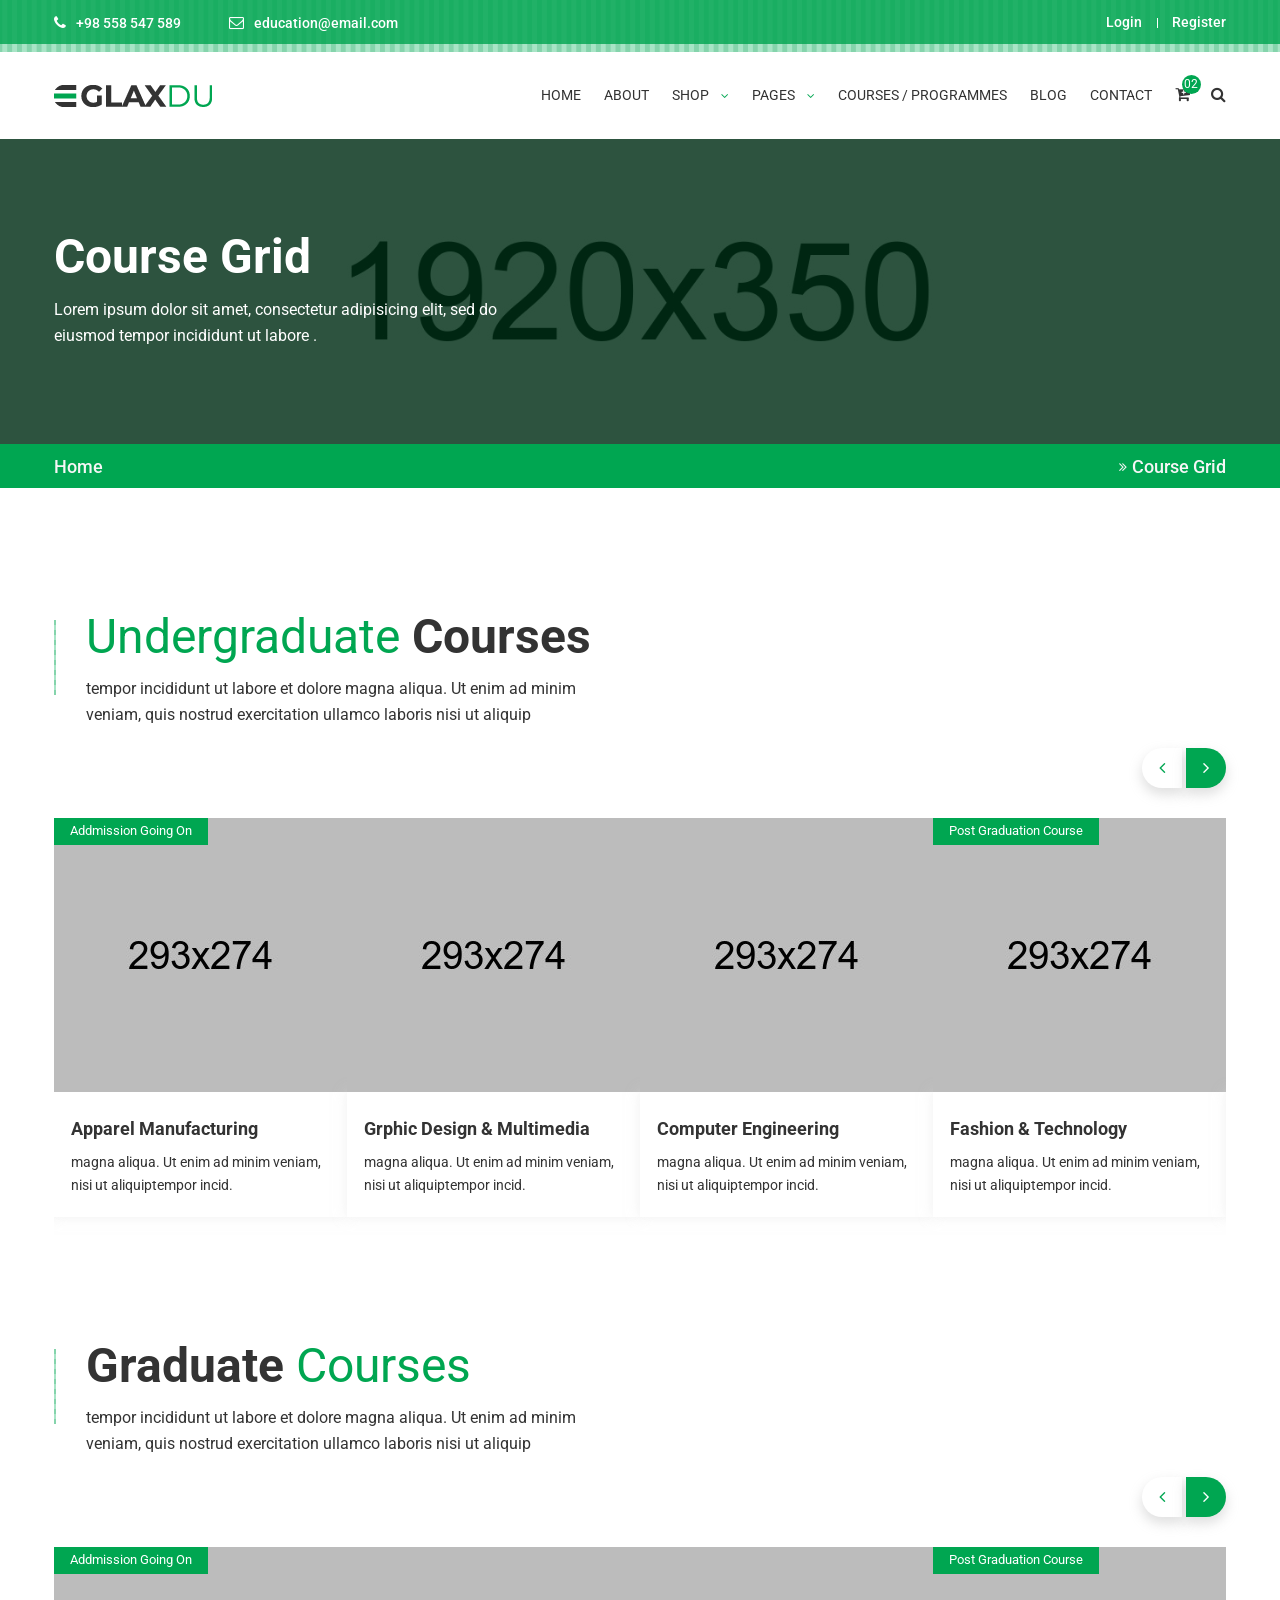
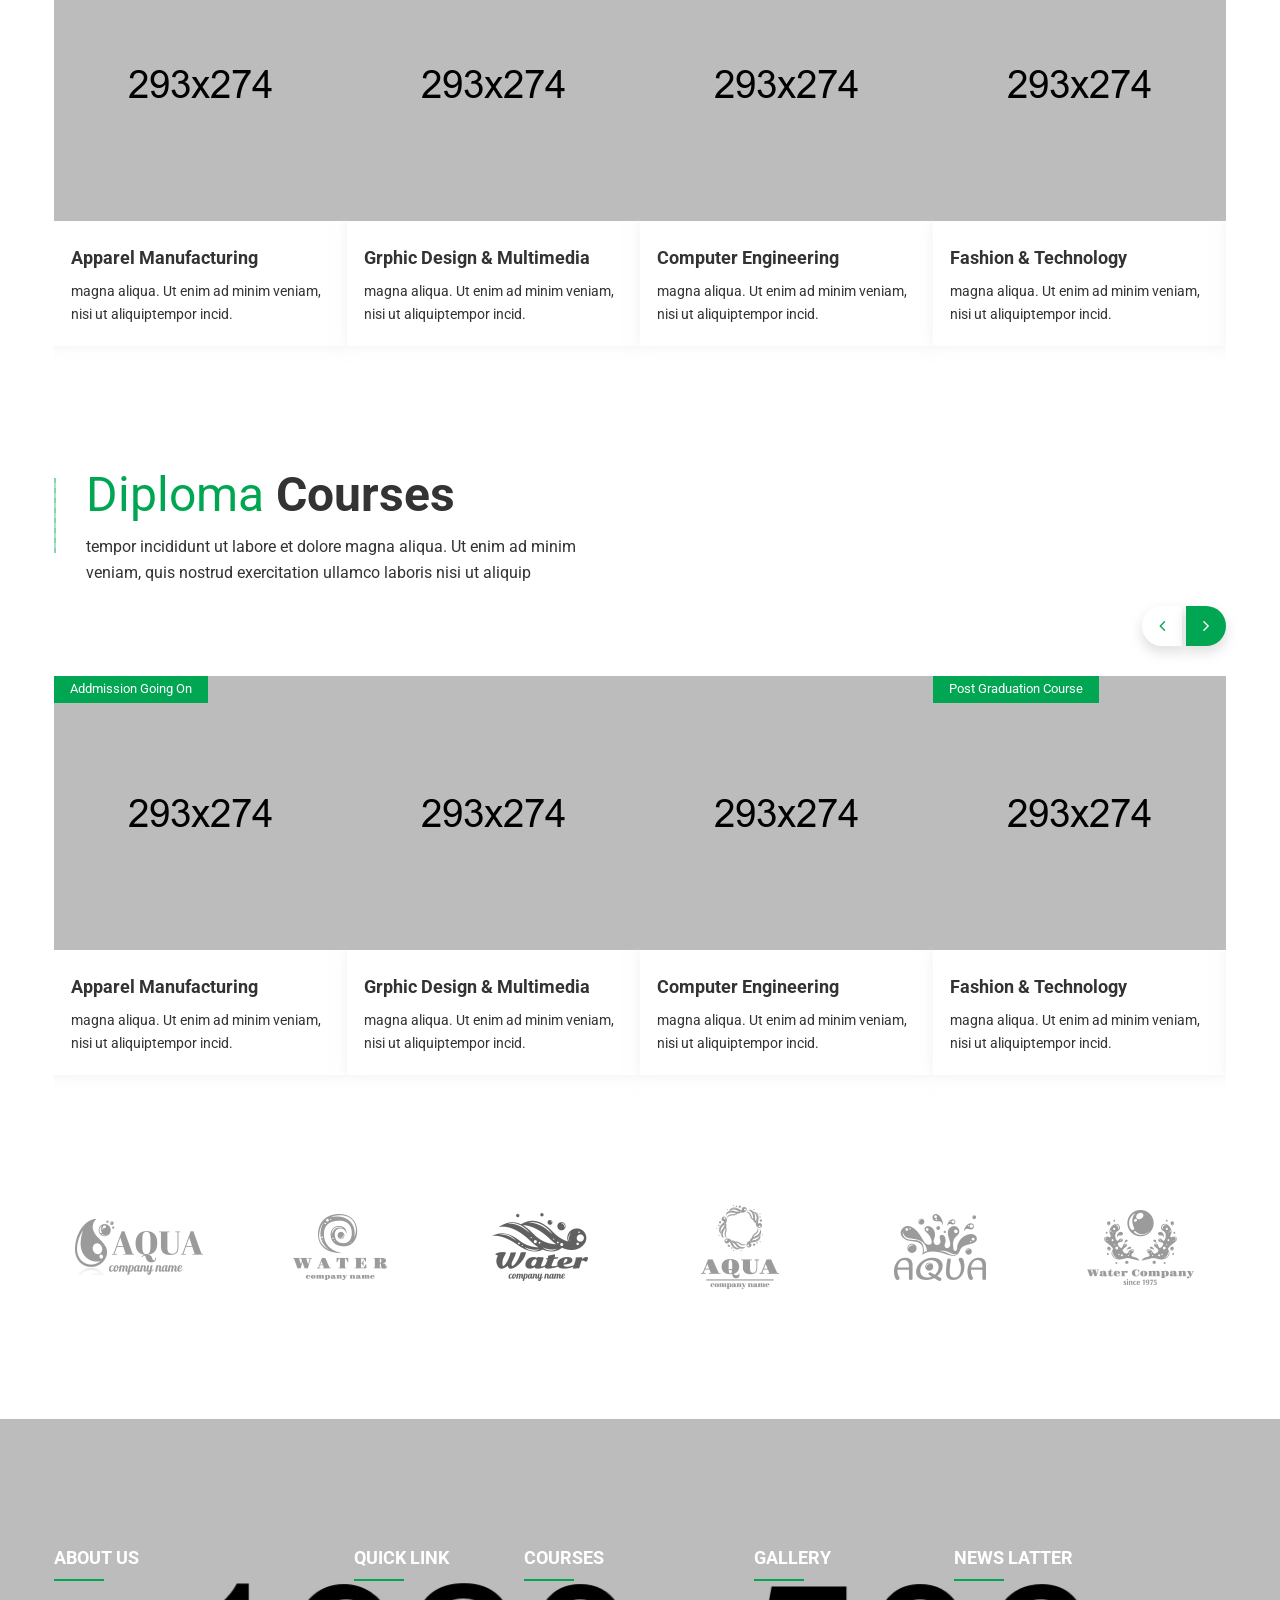
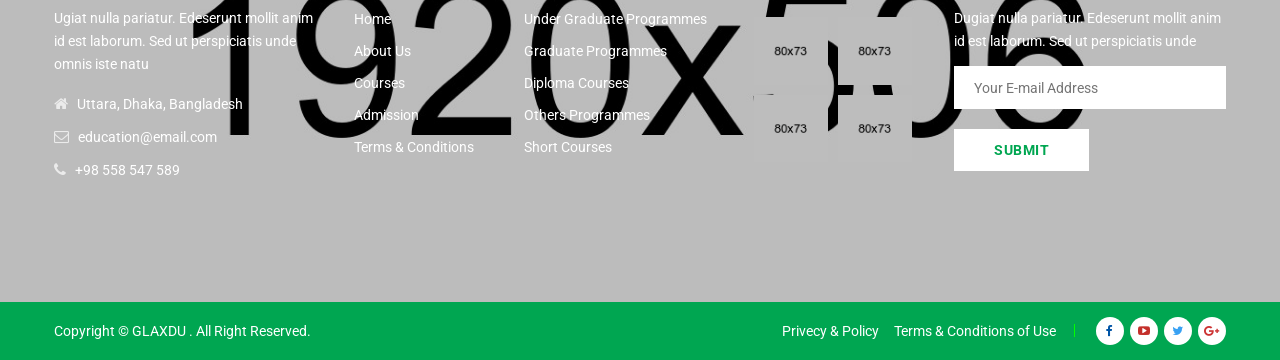
<file: rishiTraders/course.html>
<!doctype html>
<html class="no-js" lang="zxx">

<head>
    <meta charset="utf-8">
    <meta http-equiv="x-ua-compatible" content="ie=edge">
    <title>Glaxdu - Education Bootstrap 5 Template</title>
    <meta name="description" content="">
    <meta name="viewport" content="width=device-width, initial-scale=1">
    <!-- Favicon -->
    <link rel="shortcut icon" type="image/x-icon" href="assets/img/favicon.png">
    
    <!-- CSS
	============================================ -->
   
    <!-- Bootstrap CSS -->
    <link rel="stylesheet" href="assets/css/bootstrap.min.css">
    
    <!-- Icon Font CSS -->
    <link rel="stylesheet" href="assets/css/icons.min.css">
    
    <!-- Plugins CSS -->
    <link rel="stylesheet" href="assets/css/plugins.css">
    
    <!-- Main Style CSS -->
    <link rel="stylesheet" href="assets/css/style.css">
    
    <!-- Modernizer JS -->
    <script src="assets/js/vendor/modernizr-3.11.7.min.js"></script>
</head>

<body>
<header class="header-area">
    <div class="header-top bg-img" style="background-image:url(assets/img/icon-img/header-shape.png);">
        <div class="container">
            <div class="row">
                <div class="col-lg-6 col-md-7 col-12 col-sm-8">
                    <div class="header-contact">
                        <ul>
                            <li><i class="fa fa-phone"></i> +98 558 547 589</li>
                            <li><i class="fa fa-envelope-o"></i><a href="#">education@email.com</a></li>
                        </ul>
                    </div>
                </div>
                <div class="col-lg-6 col-md-5 col-12 col-sm-4">
                    <div class="login-register">
                        <ul>
                            <li><a href="login-register.html">Login</a></li>
                            <li><a href="login-register.html">Register</a></li>
                        </ul>
                    </div>
                </div>
            </div>
        </div>
    </div>
    <div class="header-bottom sticky-bar clearfix">
        <div class="container">
            <div class="row">
                <div class="col-lg-2 col-md-6 col-4">
                    <div class="logo">
                        <a href="index.html">
                            <img alt="" src="assets/img/logo/logo.png">
                        </a>
                    </div>
                </div>
                <div class="col-lg-10 col-md-6 col-8">
                    <div class="menu-cart-wrap">
                        <div class="main-menu">
                            <nav>
                                <ul>
                                    <li><a href="index.html"> HOME </a>
                                        <ul class="submenu">
                                            <li><a href="index.html">home version 1</a></li>
                                            <li><a href="index-2.html">home version 2</a></li>
                                            <li><a href="index-3.html">home version 3</a></li>
                                        </ul>
                                    </li>
                                    <li><a href="about-us.html"> ABOUT  </a></li>
                                    <li class="mega-menu-position top-hover"><a href="shop.html"> SHOP <i class="fa fa-angle-down"></i> </a>
                                        <ul class="mega-menu">
                                            <li>
                                                <ul>
                                                    <li class="mega-menu-title"><a href="#">Categories 01</a></li>
                                                    <li><a href="shop.html">bag</a></li>
                                                    <li><a href="shop.html">Pen</a></li>
                                                    <li><a href="shop.html">Erasers</a></li>
                                                    <li><a href="shop.html">Glue sticks</a></li>
                                                    <li><a href="shop.html">Lunchbox </a></li>
                                                    <li><a href="shop.html">Pencil box </a></li>
                                                </ul>
                                            </li>
                                            <li>
                                                <ul>
                                                    <li class="mega-menu-title"><a href="#">Categories 02</a></li>
                                                    <li><a href="shop.html">bag</a></li>
                                                    <li><a href="shop.html">Pen</a></li>
                                                    <li><a href="shop.html">Erasers</a></li>
                                                    <li><a href="shop.html">Glue sticks</a></li>
                                                    <li><a href="shop.html">Lunchbox </a></li>
                                                    <li><a href="shop.html">Pencil box </a></li>
                                                </ul>
                                            </li>
                                            <li>
                                                <ul>
                                                    <li class="mega-menu-title"><a href="#">Categories 03</a></li>
                                                    <li><a href="shop.html">bag</a></li>
                                                    <li><a href="shop.html">Pen</a></li>
                                                    <li><a href="shop.html">Erasers</a></li>
                                                    <li><a href="shop.html">Glue sticks</a></li>
                                                    <li><a href="shop.html">Lunchbox </a></li>
                                                    <li><a href="shop.html">Pencil box </a></li>
                                                </ul>
                                            </li>
                                            <li>
                                                <ul>
                                                    <li class="mega-menu-title"><a href="#">Categories 04</a></li>
                                                    <li><a href="shop.html">bag</a></li>
                                                    <li><a href="shop.html">Pen</a></li>
                                                    <li><a href="shop.html">Erasers</a></li>
                                                    <li><a href="shop.html">Glue sticks</a></li>
                                                    <li><a href="shop.html">Lunchbox </a></li>
                                                    <li><a href="shop.html">Pencil box </a></li>
                                                </ul>
                                            </li>
                                        </ul>
                                    </li>
                                    <li><a href="#"> PAGES <i class="fa fa-angle-down"></i> </a>
                                        <ul class="submenu">
                                            <li><a href="course.html">course page</a></li>
                                            <li><a href="event.html">event page</a></li>
                                            <li><a href="shop.html">shop page</a></li>
                                            <li><a href="course-details.html">course details</a></li>
                                            <li><a href="event-details.html">event details</a></li>
                                            <li><a href="single-product.html">single product</a></li>
                                            <li><a href="cart.html">cart page</a></li>
                                            <li><a href="checkout.html">checkout</a></li>
                                            <li><a href="wishlist.html">wishlist</a></li>
                                            <li><a href="login-register.html">login / register</a></li>
                                        </ul>
                                    </li>
                                    <li><a href="course.html"> COURSES / PROGRAMMES</a></li>
                                    <li><a href="blog.html"> BLOG </a>
                                        <ul class="submenu">
                                            <li><a href="blog.html">blog</a></li>
                                            <li><a href="blog-details.html">blog details</a></li>
                                        </ul>
                                    </li>
                                    <li><a href="contact.html"> CONTACT </a></li>
                                </ul>
                            </nav>
                        </div>
                        <div class="cart-search-wrap">
                            <div class="cart-wrap">
                                <button class="icon-cart">
                                    <i class="fa fa-cart-plus"></i>
                                    <span class="count-style">02</span>
                                </button>
                                <div class="shopping-cart-content">
                                    <ul>
                                        <li class="single-shopping-cart">
                                            <div class="shopping-cart-img">
                                                <a href="#"><img alt="" src="assets/img/cart/cart-1.png"></a>
                                            </div>
                                            <div class="shopping-cart-title">
                                                <h4><a href="#">Color Box </a></h4>
                                                <h6>Qty: 02</h6>
                                                <span>$260.00</span>
                                            </div>
                                            <div class="shopping-cart-delete">
                                                <a href="#"><i class="fa fa-times-circle"></i></a>
                                            </div>
                                        </li>
                                        <li class="single-shopping-cart">
                                            <div class="shopping-cart-img">
                                                <a href="#"><img alt="" src="assets/img/cart/cart-2.png"></a>
                                            </div>
                                            <div class="shopping-cart-title">
                                                <h4><a href="#">Color Box </a></h4>
                                                <h6>Qty: 02</h6>
                                                <span>$260.00</span>
                                            </div>
                                            <div class="shopping-cart-delete">
                                                <a href="#"><i class="fa fa-times-circle"></i></a>
                                            </div>
                                        </li>
                                    </ul>
                                    <div class="shopping-cart-total">
                                        <h4>Shipping : <span>$20.00</span></h4>
                                        <h4>Total : <span class="shop-total">$260.00</span></h4>
                                    </div>
                                    <div class="shopping-cart-btn">
                                        <a class="default-btn btn-hover" href="cart.html">view cart</a>
                                        <a class="default-btn btn-hover" href="checkout.html">checkout</a>
                                    </div>
                                </div>
                            </div>
                            <div class="header-search">
                                <button class="search-toggle">
                                    <i class="fa fa-search"></i>
                                </button>
                                <div class="search-content">
                                    <form action="#">
                                        <input type="text" placeholder="Search">
                                        <button>
                                            <i class="fa fa-search"></i>
                                        </button>
                                    </form>
                                </div>
                            </div>
                        </div>
                    </div>
                </div>
            </div>
            <div class="mobile-menu-area">
                <div class="mobile-menu">
                    <nav id="mobile-menu-active">
                        <ul class="menu-overflow">
                            <li><a href="index.html">HOME</a>
                                <ul>
                                    <li><a href="index.html">home version 1</a></li>
                                    <li><a href="index-2.html">home version 2</a></li>
                                    <li><a href="index-3.html">home version 3</a></li>
                                </ul>
                            </li>
                            <li><a href="about-us.html">About</a></li>
                            <li><a href="shop.html">Shop</a>
                                <ul>
                                    <li><a href="#">Categories 01</a>
                                        <ul>
                                            <li><a href="shop.html">bag</a></li>
                                            <li><a href="shop.html">Pen</a></li>
                                            <li><a href="shop.html">Erasers</a></li>
                                            <li><a href="shop.html">Glue sticks</a></li>
                                            <li><a href="shop.html">Lunchbox </a></li>
                                            <li><a href="shop.html">Pencil box </a></li>
                                        </ul>
                                    </li>
                                    <li><a href="#">Categories 02</a>
                                        <ul>
                                            <li><a href="shop.html">bag</a></li>
                                            <li><a href="shop.html">Pen</a></li>
                                            <li><a href="shop.html">Erasers</a></li>
                                            <li><a href="shop.html">Glue sticks</a></li>
                                            <li><a href="shop.html">Lunchbox </a></li>
                                            <li><a href="shop.html">Pencil box </a></li>
                                        </ul>
                                    </li>
                                    <li><a href="#">Categories 03</a>
                                        <ul>
                                            <li><a href="shop.html">bag</a></li>
                                            <li><a href="shop.html">Pen</a></li>
                                            <li><a href="shop.html">Erasers</a></li>
                                            <li><a href="shop.html">Glue sticks</a></li>
                                            <li><a href="shop.html">Lunchbox </a></li>
                                            <li><a href="shop.html">Pencil box </a></li>
                                        </ul>
                                    </li>
                                    <li><a href="#">Categories 04</a>
                                        <ul>
                                            <li><a href="shop.html">bag</a></li>
                                            <li><a href="shop.html">Pen</a></li>
                                            <li><a href="shop.html">Erasers</a></li>
                                            <li><a href="shop.html">Glue sticks</a></li>
                                            <li><a href="shop.html">Lunchbox </a></li>
                                            <li><a href="shop.html">Pencil box </a></li>
                                        </ul>
                                    </li>
                                </ul>
                            </li>
                            <li><a href="#">Pages</a>
                                <ul>
                                    <li><a href="course.html">course page</a></li>
                                    <li><a href="event.html">event page</a></li>
                                    <li><a href="shop.html">shop page</a></li>
                                    <li><a href="course-details.html">course details</a></li>
                                    <li><a href="event-details.html">event details</a></li>
                                    <li><a href="single-product.html">single product</a></li>
                                    <li><a href="cart.html">cart page</a></li>
                                    <li><a href="checkout.html">checkout</a></li>
                                    <li><a href="wishlist.html">wishlist</a></li>
                                    <li><a href="login-register.html">login / register</a></li>
                                </ul>
                            </li>
                            <li><a href="about-us.html">About us</a></li>
                            <li><a href="blog.html">Blog</a>
                                <ul>
                                    <li><a href="blog.html">blog</a></li>
                                    <li><a href="blog-details.html">blog details</a></li>
                                </ul>
                            </li>
                            <li><a href="contact.html">Contact</a></li>
                        </ul>
                    </nav>
                </div>
            </div>
        </div>
    </div>
</header>
<div class="breadcrumb-area">
    <div class="breadcrumb-top default-overlay bg-img breadcrumb-overly-2 pt-100 pb-95" style="background-image:url(assets/img/bg/breadcrumb-bg-2.jpg);">
        <div class="container">
            <h2>Course Grid</h2>
            <p>Lorem ipsum dolor sit amet, consectetur adipisicing elit, sed do eiusmod tempor incididunt ut labore .</p>
        </div>
    </div>
    <div class="breadcrumb-bottom">
        <div class="container">
            <ul>
                <li><a href="#">Home</a> <span><i class="fa fa-angle-double-right"></i>Course Grid</span></li>
            </ul>
        </div>
    </div>
</div>
<div class="course-area bg-img pt-130">
    <div class="container">
        <div class="section-title mb-75 course-mrg-small">
            <h2> <span>Undergraduate</span> Courses</h2>
            <p>tempor incididunt ut labore et dolore magna aliqua. Ut enim ad minim <br>veniam, quis nostrud exercitation ullamco laboris nisi ut aliquip </p>
        </div>
        <div class="course-slider-active-3">
            <div class="single-course">
                <div class="course-img">
                    <a href="course-details.html"><img class="animated" src="assets/img/course/course-1.jpg" alt=""></a>
                    <span>Addmission Going On</span>
                </div>
                <div class="course-content">
                    <h4><a href="course-details.html">Apparel Manufacturing</a></h4>
                    <p>magna aliqua. Ut enim ad minim veniam, nisi ut aliquiptempor incid.</p>
                </div>
                <div class="course-position-content">
                    <div class="credit-duration-wrap">
                        <div class="sin-credit-duration">
                            <i class="fa fa-diamond"></i>
                            <span>Credits : 125</span>
                        </div>
                        <div class="sin-credit-duration">
                            <i class="fa fa-clock-o"></i>
                            <span>Duration : 4yrs</span>
                        </div>
                    </div>
                    <div class="course-btn">
                        <a class="default-btn" href="#">APPLY NOW</a>
                    </div>
                </div>
            </div>
            <div class="single-course">
                <div class="course-img">
                    <a href="course-details.html"><img class="animated" src="assets/img/course/course-2.jpg" alt=""></a>
                </div>
                <div class="course-content">
                    <h4><a href="course-details.html">Grphic Design & Multimedia</a></h4>
                    <p>magna aliqua. Ut enim ad minim veniam, nisi ut aliquiptempor incid.</p>
                </div>
                <div class="course-position-content">
                    <div class="credit-duration-wrap">
                        <div class="sin-credit-duration">
                            <i class="fa fa-diamond"></i>
                            <span>Credits : 125</span>
                        </div>
                        <div class="sin-credit-duration">
                            <i class="fa fa-clock-o"></i>
                            <span>Duration : 4yrs</span>
                        </div>
                    </div>
                    <div class="course-btn">
                        <a class="default-btn" href="#">APPLY NOW</a>
                    </div>
                </div>
            </div>
            <div class="single-course">
                <div class="course-img">
                    <a href="course-details.html"><img class="animated" src="assets/img/course/course-3.jpg" alt=""></a>
                </div>
                <div class="course-content">
                    <h4><a href="course-details.html">Computer  Engineering</a></h4>
                    <p>magna aliqua. Ut enim ad minim veniam, nisi ut aliquiptempor incid.</p>
                </div>
                <div class="course-position-content">
                    <div class="credit-duration-wrap">
                        <div class="sin-credit-duration">
                            <i class="fa fa-diamond"></i>
                            <span>Credits : 125</span>
                        </div>
                        <div class="sin-credit-duration">
                            <i class="fa fa-clock-o"></i>
                            <span>Duration : 4yrs</span>
                        </div>
                    </div>
                    <div class="course-btn">
                        <a class="default-btn" href="#">APPLY NOW</a>
                    </div>
                </div>
            </div>
            <div class="single-course">
                <div class="course-img">
                    <a href="course-details.html"><img class="animated" src="assets/img/course/course-4.jpg" alt=""></a>
                    <span>Post Graduation Course</span>
                </div>
                <div class="course-content">
                    <h4><a href="course-details.html">Fashion & Technology</a></h4>
                    <p>magna aliqua. Ut enim ad minim veniam, nisi ut aliquiptempor incid.</p>
                </div>
                <div class="course-position-content">
                    <div class="credit-duration-wrap">
                        <div class="sin-credit-duration">
                            <i class="fa fa-diamond"></i>
                            <span>Credits : 125</span>
                        </div>
                        <div class="sin-credit-duration">
                            <i class="fa fa-clock-o"></i>
                            <span>Duration : 4yrs</span>
                        </div>
                    </div>
                    <div class="course-btn">
                        <a class="default-btn" href="#">APPLY NOW</a>
                    </div>
                </div>
            </div>
            <div class="single-course">
                <div class="course-img">
                    <a href="course-details.html"><img class="animated" src="assets/img/course/course-2.jpg" alt=""></a>
                </div>
                <div class="course-content">
                    <h4><a href="course-details.html">Apparel Manufacturing</a></h4>
                    <p>magna aliqua. Ut enim ad minim veniam, nisi ut aliquiptempor incid.</p>
                </div>
                <div class="course-position-content">
                    <div class="credit-duration-wrap">
                        <div class="sin-credit-duration">
                            <i class="fa fa-diamond"></i>
                            <span>Credits : 125</span>
                        </div>
                        <div class="sin-credit-duration">
                            <i class="fa fa-clock-o"></i>
                            <span>Duration : 4yrs</span>
                        </div>
                    </div>
                    <div class="course-btn">
                        <a class="default-btn" href="#">APPLY NOW</a>
                    </div>
                </div>
            </div>
        </div>
    </div>
</div>
<div class="course-area bg-img">
    <div class="container">
        <div class="section-title mb-75 course-mrg-small">
            <h2> Graduate <span>Courses</span></h2>
            <p>tempor incididunt ut labore et dolore magna aliqua. Ut enim ad minim <br>veniam, quis nostrud exercitation ullamco laboris nisi ut aliquip </p>
        </div>
        <div class="course-slider-active-4">
            <div class="single-course">
                <div class="course-img">
                    <a href="course-details.html"><img class="animated" src="assets/img/course/course-1.jpg" alt=""></a>
                    <span>Addmission Going On</span>
                </div>
                <div class="course-content">
                    <h4><a href="course-details.html">Apparel Manufacturing</a></h4>
                    <p>magna aliqua. Ut enim ad minim veniam, nisi ut aliquiptempor incid.</p>
                </div>
                <div class="course-position-content">
                    <div class="credit-duration-wrap">
                        <div class="sin-credit-duration">
                            <i class="fa fa-diamond"></i>
                            <span>Credits : 125</span>
                        </div>
                        <div class="sin-credit-duration">
                            <i class="fa fa-clock-o"></i>
                            <span>Duration : 4yrs</span>
                        </div>
                    </div>
                    <div class="course-btn">
                        <a class="default-btn" href="#">APPLY NOW</a>
                    </div>
                </div>
            </div>
            <div class="single-course">
                <div class="course-img">
                    <a href="course-details.html"><img class="animated" src="assets/img/course/course-2.jpg" alt=""></a>
                </div>
                <div class="course-content">
                    <h4><a href="course-details.html">Grphic Design & Multimedia</a></h4>
                    <p>magna aliqua. Ut enim ad minim veniam, nisi ut aliquiptempor incid.</p>
                </div>
                <div class="course-position-content">
                    <div class="credit-duration-wrap">
                        <div class="sin-credit-duration">
                            <i class="fa fa-diamond"></i>
                            <span>Credits : 125</span>
                        </div>
                        <div class="sin-credit-duration">
                            <i class="fa fa-clock-o"></i>
                            <span>Duration : 4yrs</span>
                        </div>
                    </div>
                    <div class="course-btn">
                        <a class="default-btn" href="#">APPLY NOW</a>
                    </div>
                </div>
            </div>
            <div class="single-course">
                <div class="course-img">
                    <a href="course-details.html"><img class="animated" src="assets/img/course/course-3.jpg" alt=""></a>
                </div>
                <div class="course-content">
                    <h4><a href="course-details.html">Computer  Engineering</a></h4>
                    <p>magna aliqua. Ut enim ad minim veniam, nisi ut aliquiptempor incid.</p>
                </div>
                <div class="course-position-content">
                    <div class="credit-duration-wrap">
                        <div class="sin-credit-duration">
                            <i class="fa fa-diamond"></i>
                            <span>Credits : 125</span>
                        </div>
                        <div class="sin-credit-duration">
                            <i class="fa fa-clock-o"></i>
                            <span>Duration : 4yrs</span>
                        </div>
                    </div>
                    <div class="course-btn">
                        <a class="default-btn" href="#">APPLY NOW</a>
                    </div>
                </div>
            </div>
            <div class="single-course">
                <div class="course-img">
                    <a href="course-details.html"><img class="animated" src="assets/img/course/course-4.jpg" alt=""></a>
                    <span>Post Graduation Course</span>
                </div>
                <div class="course-content">
                    <h4><a href="course-details.html">Fashion & Technology</a></h4>
                    <p>magna aliqua. Ut enim ad minim veniam, nisi ut aliquiptempor incid.</p>
                </div>
                <div class="course-position-content">
                    <div class="credit-duration-wrap">
                        <div class="sin-credit-duration">
                            <i class="fa fa-diamond"></i>
                            <span>Credits : 125</span>
                        </div>
                        <div class="sin-credit-duration">
                            <i class="fa fa-clock-o"></i>
                            <span>Duration : 4yrs</span>
                        </div>
                    </div>
                    <div class="course-btn">
                        <a class="default-btn" href="#">APPLY NOW</a>
                    </div>
                </div>
            </div>
            <div class="single-course">
                <div class="course-img">
                    <a href="course-details.html"><img class="animated" src="assets/img/course/course-2.jpg" alt=""></a>
                </div>
                <div class="course-content">
                    <h4><a href="course-details.html">Apparel Manufacturing</a></h4>
                    <p>magna aliqua. Ut enim ad minim veniam, nisi ut aliquiptempor incid.</p>
                </div>
                <div class="course-position-content">
                    <div class="credit-duration-wrap">
                        <div class="sin-credit-duration">
                            <i class="fa fa-diamond"></i>
                            <span>Credits : 125</span>
                        </div>
                        <div class="sin-credit-duration">
                            <i class="fa fa-clock-o"></i>
                            <span>Duration : 4yrs</span>
                        </div>
                    </div>
                    <div class="course-btn">
                        <a class="default-btn" href="#">APPLY NOW</a>
                    </div>
                </div>
            </div>
        </div>
    </div>
</div>
<div class="course-area bg-img">
    <div class="container">
        <div class="section-title mb-75 course-mrg-small">
            <h2> <span>Diploma</span> Courses</h2>
            <p>tempor incididunt ut labore et dolore magna aliqua. Ut enim ad minim <br>veniam, quis nostrud exercitation ullamco laboris nisi ut aliquip </p>
        </div>
        <div class="course-slider-active-5">
            <div class="single-course">
                <div class="course-img">
                    <a href="course-details.html"><img class="animated" src="assets/img/course/course-1.jpg" alt=""></a>
                    <span>Addmission Going On</span>
                </div>
                <div class="course-content">
                    <h4><a href="course-details.html">Apparel Manufacturing</a></h4>
                    <p>magna aliqua. Ut enim ad minim veniam, nisi ut aliquiptempor incid.</p>
                </div>
                <div class="course-position-content">
                    <div class="credit-duration-wrap">
                        <div class="sin-credit-duration">
                            <i class="fa fa-diamond"></i>
                            <span>Credits : 125</span>
                        </div>
                        <div class="sin-credit-duration">
                            <i class="fa fa-clock-o"></i>
                            <span>Duration : 4yrs</span>
                        </div>
                    </div>
                    <div class="course-btn">
                        <a class="default-btn" href="#">APPLY NOW</a>
                    </div>
                </div>
            </div>
            <div class="single-course">
                <div class="course-img">
                    <a href="course-details.html"><img class="animated" src="assets/img/course/course-2.jpg" alt=""></a>
                </div>
                <div class="course-content">
                    <h4><a href="course-details.html">Grphic Design & Multimedia</a></h4>
                    <p>magna aliqua. Ut enim ad minim veniam, nisi ut aliquiptempor incid.</p>
                </div>
                <div class="course-position-content">
                    <div class="credit-duration-wrap">
                        <div class="sin-credit-duration">
                            <i class="fa fa-diamond"></i>
                            <span>Credits : 125</span>
                        </div>
                        <div class="sin-credit-duration">
                            <i class="fa fa-clock-o"></i>
                            <span>Duration : 4yrs</span>
                        </div>
                    </div>
                    <div class="course-btn">
                        <a class="default-btn" href="#">APPLY NOW</a>
                    </div>
                </div>
            </div>
            <div class="single-course">
                <div class="course-img">
                    <a href="course-details.html"><img class="animated" src="assets/img/course/course-3.jpg" alt=""></a>
                </div>
                <div class="course-content">
                    <h4><a href="course-details.html">Computer  Engineering</a></h4>
                    <p>magna aliqua. Ut enim ad minim veniam, nisi ut aliquiptempor incid.</p>
                </div>
                <div class="course-position-content">
                    <div class="credit-duration-wrap">
                        <div class="sin-credit-duration">
                            <i class="fa fa-diamond"></i>
                            <span>Credits : 125</span>
                        </div>
                        <div class="sin-credit-duration">
                            <i class="fa fa-clock-o"></i>
                            <span>Duration : 4yrs</span>
                        </div>
                    </div>
                    <div class="course-btn">
                        <a class="default-btn" href="#">APPLY NOW</a>
                    </div>
                </div>
            </div>
            <div class="single-course">
                <div class="course-img">
                    <a href="course-details.html"><img class="animated" src="assets/img/course/course-4.jpg" alt=""></a>
                    <span>Post Graduation Course</span>
                </div>
                <div class="course-content">
                    <h4><a href="course-details.html">Fashion & Technology</a></h4>
                    <p>magna aliqua. Ut enim ad minim veniam, nisi ut aliquiptempor incid.</p>
                </div>
                <div class="course-position-content">
                    <div class="credit-duration-wrap">
                        <div class="sin-credit-duration">
                            <i class="fa fa-diamond"></i>
                            <span>Credits : 125</span>
                        </div>
                        <div class="sin-credit-duration">
                            <i class="fa fa-clock-o"></i>
                            <span>Duration : 4yrs</span>
                        </div>
                    </div>
                    <div class="course-btn">
                        <a class="default-btn" href="#">APPLY NOW</a>
                    </div>
                </div>
            </div>
            <div class="single-course">
                <div class="course-img">
                    <a href="course-details.html"><img class="animated" src="assets/img/course/course-2.jpg" alt=""></a>
                </div>
                <div class="course-content">
                    <h4><a href="course-details.html">Apparel Manufacturing</a></h4>
                    <p>magna aliqua. Ut enim ad minim veniam, nisi ut aliquiptempor incid.</p>
                </div>
                <div class="course-position-content">
                    <div class="credit-duration-wrap">
                        <div class="sin-credit-duration">
                            <i class="fa fa-diamond"></i>
                            <span>Credits : 125</span>
                        </div>
                        <div class="sin-credit-duration">
                            <i class="fa fa-clock-o"></i>
                            <span>Duration : 4yrs</span>
                        </div>
                    </div>
                    <div class="course-btn">
                        <a class="default-btn" href="#">APPLY NOW</a>
                    </div>
                </div>
            </div>
        </div>
    </div>
</div>
<div class="brand-logo-area pb-130">
    <div class="container">
        <div class="brand-logo-active owl-carousel">
            <div class="single-brand-logo">
                <a href="#"><img src="assets/img/brand-logo/1.png" alt=""></a>
            </div>
            <div class="single-brand-logo">
                <a href="#"><img src="assets/img/brand-logo/2.png" alt=""></a>
            </div>
            <div class="single-brand-logo">
                <a href="#"><img src="assets/img/brand-logo/3.png" alt=""></a>
            </div>
            <div class="single-brand-logo">
                <a href="#"><img src="assets/img/brand-logo/4.png" alt=""></a>
            </div>
            <div class="single-brand-logo">
                <a href="#"><img src="assets/img/brand-logo/5.png" alt=""></a>
            </div>
            <div class="single-brand-logo">
                <a href="#"><img src="assets/img/brand-logo/6.png" alt=""></a>
            </div>
            <div class="single-brand-logo">
                <a href="#"><img src="assets/img/brand-logo/2.png" alt=""></a>
            </div>
        </div>
    </div>
</div>
<footer class="footer-area">
    <div class="footer-top bg-img default-overlay pt-130 pb-80" style="background-image:url(assets/img/bg/bg-4.jpg);">
        <div class="container">
            <div class="row">
                <div class="col-lg-3 col-md-6 col-sm-6">
                    <div class="footer-widget mb-40">
                        <div class="footer-title">
                            <h4>ABOUT US</h4>
                        </div>
                        <div class="footer-about">
                            <p>Ugiat nulla pariatur. Edeserunt mollit anim id est laborum. Sed ut perspiciatis unde omnis iste natu</p>
                            <div class="f-contact-info">
                                <div class="single-f-contact-info">
                                    <i class="fa fa-home"></i>
                                    <span>Uttara, Dhaka, Bangladesh</span>
                                </div>
                                <div class="single-f-contact-info">
                                    <i class="fa fa-envelope-o"></i>
                                    <span><a href="#">education@email.com</a></span>
                                </div>
                                <div class="single-f-contact-info">
                                    <i class="fa fa-phone"></i>
                                    <span> +98 558 547 589</span>
                                </div>
                            </div>
                        </div>
                    </div>
                </div>
                <div class="col-lg-2 col-md-3 col-sm-6">
                    <div class="footer-widget mb-40">
                        <div class="footer-title">
                            <h4>QUICK LINK</h4>
                        </div>
                        <div class="footer-list">
                            <ul>
                                <li><a href="index.html">Home</a></li>
                                <li><a href="about-us.html">About Us</a></li>
                                <li><a href="course.html">Courses</a></li>
                                <li><a href="#">Admission</a></li>
                                <li><a href="#">Terms & Conditions</a></li>
                            </ul>
                        </div>
                    </div>
                </div>
                <div class="col-lg-2 col-md-3 col-sm-6">
                    <div class="footer-widget negative-mrg-30 mb-40">
                        <div class="footer-title">
                            <h4>COURSES</h4>
                        </div>
                        <div class="footer-list">
                            <ul>
                                <li><a href="#">Under Graduate Programmes </a></li>
                                <li><a href="#">Graduate Programmes </a></li>
                                <li><a href="#">Diploma Courses</a></li>
                                <li><a href="#">Others Programmes</a></li>
                                <li><a href="#">Short Courses</a></li>
                            </ul>
                        </div>
                    </div>
                </div>
                <div class="col-lg-2 col-md-6 col-sm-6">
                    <div class="footer-widget mb-40">
                        <div class="footer-title">
                            <h4>GALLERY</h4>
                        </div>
                        <div class="footer-gallery">
                            <ul>
                                <li><a href="#"><img src="assets/img/gallery/gallery-1.png" alt=""></a></li>
                                <li><a href="#"><img src="assets/img/gallery/gallery-2.png" alt=""></a></li>
                                <li><a href="#"><img src="assets/img/gallery/gallery-3.png" alt=""></a></li>
                                <li><a href="#"><img src="assets/img/gallery/gallery-4.png" alt=""></a></li>
                            </ul>
                        </div>
                    </div>
                </div>
                <div class="col-lg-3 col-md-6 col-sm-12">
                    <div class="footer-widget mb-40">
                        <div class="footer-title">
                            <h4>News Latter</h4>
                        </div>
                        <div class="subscribe-style">
                            <p>Dugiat nulla pariatur. Edeserunt mollit anim id est laborum. Sed ut perspiciatis unde</p>
                            <div id="mc_embed_signup" class="subscribe-form">
                                <form id="mc-embedded-subscribe-form" class="validate" novalidate="" target="_blank" name="mc-embedded-subscribe-form" method="post" action="http://devitems.us11.list-manage.com/subscribe/post?u=6bbb9b6f5827bd842d9640c82&amp;id=05d85f18ef">
                                    <div id="mc_embed_signup_scroll" class="mc-form">
                                        <input class="email" type="email" required="" placeholder="Your E-mail Address" name="EMAIL" value="">
                                        <div class="mc-news" aria-hidden="true">
                                            <input type="text" value="" tabindex="-1" name="b_6bbb9b6f5827bd842d9640c82_05d85f18ef">
                                        </div>
                                        <div class="clear">
                                            <input id="mc-embedded-subscribe" class="button" type="submit" name="subscribe" value="SUBMIT">
                                        </div>
                                    </div>
                                </form>
                            </div>
                        </div>
                    </div>
                </div>
            </div>
        </div>
    </div>
    <div class="footer-bottom pt-15 pb-15">
        <div class="container">
            <div class="row align-items-center">
                <div class="col-lg-4 col-md-12">
                    <div class="copyright">
                        <p>
                            Copyright ©
                            <a href="#">GLAXDU</a>
                            . All Right Reserved.
                        </p>
                    </div>
                </div>
                <div class="col-lg-8 col-md-12">
                    <div class="footer-menu-social">
                        <div class="footer-menu">
                            <ul>
                                <li><a href="#">Privecy & Policy</a></li>
                                <li><a href="#">Terms & Conditions of Use</a></li>
                            </ul>
                        </div>
                        <div class="footer-social">
                            <ul>
                                <li><a class="facebook" href="#"><i class="fa fa-facebook"></i></a></li>
                                <li><a class="youtube" href="#"><i class="fa fa-youtube-play"></i></a></li>
                                <li><a class="twitter" href="#"><i class="fa fa-twitter"></i></a></li>
                                <li><a class="google-plus" href="#"><i class="fa fa-google-plus"></i></a></li>
                            </ul>
                        </div>
                    </div>
                </div>
            </div>
        </div>
    </div>
</footer>













<!-- JS
============================================ -->

<!-- jQuery JS -->
<script src="assets/js/vendor/jquery-v2.2.4.min.js"></script>
<!-- Popper JS -->
<script src="assets/js/popper.min.js"></script>
<!-- Bootstrap JS -->
<script src="assets/js/bootstrap.min.js"></script>
<!-- Plugins JS -->
<script src="assets/js/plugins.js"></script>
<!-- Ajax Mail -->
<script src="assets/js/ajax-mail.js"></script>
<!-- Main JS -->
<script src="assets/js/main.js"></script>

</body>

</html>
</file>
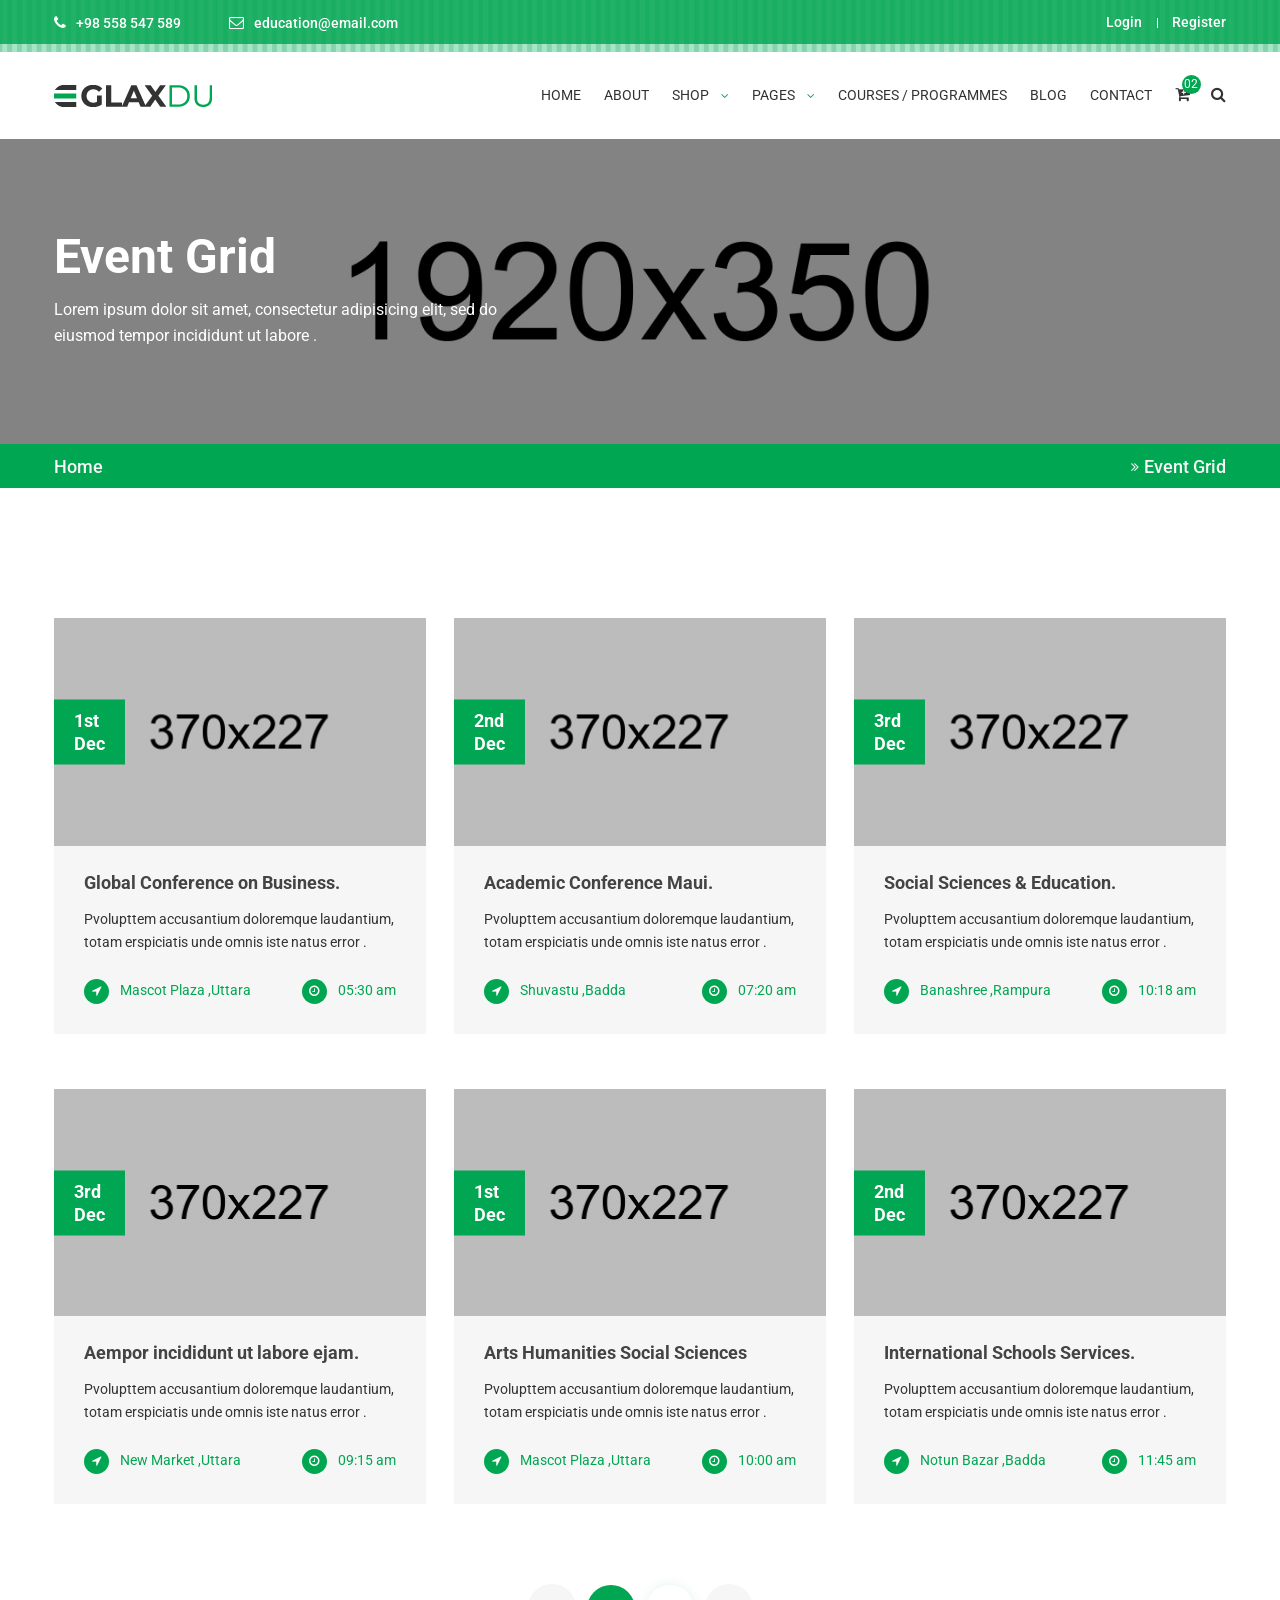
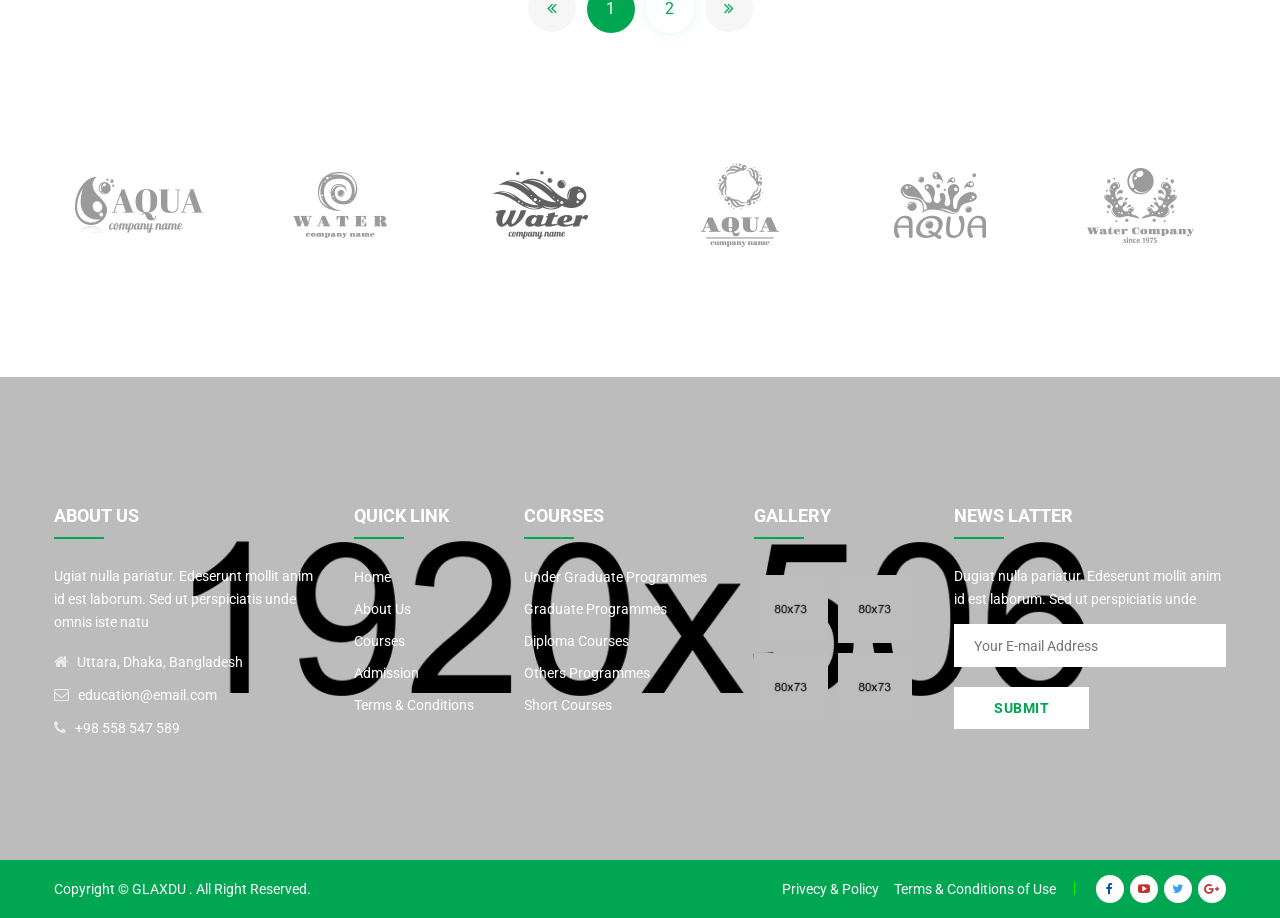
<file: rishiTraders/event.html>
<!doctype html>
<html class="no-js" lang="zxx">

<head>
    <meta charset="utf-8">
    <meta http-equiv="x-ua-compatible" content="ie=edge">
    <title>Glaxdu - Education Bootstrap 5 Template</title>
    <meta name="description" content="">
    <meta name="viewport" content="width=device-width, initial-scale=1">
    <!-- Favicon -->
    <link rel="shortcut icon" type="image/x-icon" href="assets/img/favicon.png">
    
    <!-- CSS
	============================================ -->
   
    <!-- Bootstrap CSS -->
    <link rel="stylesheet" href="assets/css/bootstrap.min.css">
    
    <!-- Icon Font CSS -->
    <link rel="stylesheet" href="assets/css/icons.min.css">
    
    <!-- Plugins CSS -->
    <link rel="stylesheet" href="assets/css/plugins.css">
    
    <!-- Main Style CSS -->
    <link rel="stylesheet" href="assets/css/style.css">
    
    <!-- Modernizer JS -->
    <script src="assets/js/vendor/modernizr-3.11.7.min.js"></script>
</head>

<body>
<header class="header-area">
    <div class="header-top bg-img" style="background-image:url(assets/img/icon-img/header-shape.png);">
        <div class="container">
            <div class="row">
                <div class="col-lg-6 col-md-7 col-12 col-sm-8">
                    <div class="header-contact">
                        <ul>
                            <li><i class="fa fa-phone"></i> +98 558 547 589</li>
                            <li><i class="fa fa-envelope-o"></i><a href="#">education@email.com</a></li>
                        </ul>
                    </div>
                </div>
                <div class="col-lg-6 col-md-5 col-12 col-sm-4">
                    <div class="login-register">
                        <ul>
                            <li><a href="login-register.html">Login</a></li>
                            <li><a href="login-register.html">Register</a></li>
                        </ul>
                    </div>
                </div>
            </div>
        </div>
    </div>
    <div class="header-bottom sticky-bar clearfix">
        <div class="container">
            <div class="row">
                <div class="col-lg-2 col-md-6 col-4">
                    <div class="logo">
                        <a href="index.html">
                            <img alt="" src="assets/img/logo/logo.png">
                        </a>
                    </div>
                </div>
                <div class="col-lg-10 col-md-6 col-8">
                    <div class="menu-cart-wrap">
                        <div class="main-menu">
                            <nav>
                                <ul>
                                    <li><a href="index.html"> HOME </a>
                                        <ul class="submenu">
                                            <li><a href="index.html">home version 1</a></li>
                                            <li><a href="index-2.html">home version 2</a></li>
                                            <li><a href="index-3.html">home version 3</a></li>
                                        </ul>
                                    </li>
                                    <li><a href="about-us.html"> ABOUT  </a></li>
                                    <li class="mega-menu-position top-hover"><a href="shop.html"> SHOP <i class="fa fa-angle-down"></i> </a>
                                        <ul class="mega-menu">
                                            <li>
                                                <ul>
                                                    <li class="mega-menu-title"><a href="#">Categories 01</a></li>
                                                    <li><a href="shop.html">bag</a></li>
                                                    <li><a href="shop.html">Pen</a></li>
                                                    <li><a href="shop.html">Erasers</a></li>
                                                    <li><a href="shop.html">Glue sticks</a></li>
                                                    <li><a href="shop.html">Lunchbox </a></li>
                                                    <li><a href="shop.html">Pencil box </a></li>
                                                </ul>
                                            </li>
                                            <li>
                                                <ul>
                                                    <li class="mega-menu-title"><a href="#">Categories 02</a></li>
                                                    <li><a href="shop.html">bag</a></li>
                                                    <li><a href="shop.html">Pen</a></li>
                                                    <li><a href="shop.html">Erasers</a></li>
                                                    <li><a href="shop.html">Glue sticks</a></li>
                                                    <li><a href="shop.html">Lunchbox </a></li>
                                                    <li><a href="shop.html">Pencil box </a></li>
                                                </ul>
                                            </li>
                                            <li>
                                                <ul>
                                                    <li class="mega-menu-title"><a href="#">Categories 03</a></li>
                                                    <li><a href="shop.html">bag</a></li>
                                                    <li><a href="shop.html">Pen</a></li>
                                                    <li><a href="shop.html">Erasers</a></li>
                                                    <li><a href="shop.html">Glue sticks</a></li>
                                                    <li><a href="shop.html">Lunchbox </a></li>
                                                    <li><a href="shop.html">Pencil box </a></li>
                                                </ul>
                                            </li>
                                            <li>
                                                <ul>
                                                    <li class="mega-menu-title"><a href="#">Categories 04</a></li>
                                                    <li><a href="shop.html">bag</a></li>
                                                    <li><a href="shop.html">Pen</a></li>
                                                    <li><a href="shop.html">Erasers</a></li>
                                                    <li><a href="shop.html">Glue sticks</a></li>
                                                    <li><a href="shop.html">Lunchbox </a></li>
                                                    <li><a href="shop.html">Pencil box </a></li>
                                                </ul>
                                            </li>
                                        </ul>
                                    </li>
                                    <li><a href="#"> PAGES <i class="fa fa-angle-down"></i> </a>
                                        <ul class="submenu">
                                            <li><a href="course.html">course page</a></li>
                                            <li><a href="event.html">event page</a></li>
                                            <li><a href="shop.html">shop page</a></li>
                                            <li><a href="course-details.html">course details</a></li>
                                            <li><a href="event-details.html">event details</a></li>
                                            <li><a href="single-product.html">single product</a></li>
                                            <li><a href="cart.html">cart page</a></li>
                                            <li><a href="checkout.html">checkout</a></li>
                                            <li><a href="wishlist.html">wishlist</a></li>
                                            <li><a href="login-register.html">login / register</a></li>
                                        </ul>
                                    </li>
                                    <li><a href="course.html"> COURSES / PROGRAMMES</a></li>
                                    <li><a href="blog.html"> BLOG </a>
                                        <ul class="submenu">
                                            <li><a href="blog.html">blog</a></li>
                                            <li><a href="blog-details.html">blog details</a></li>
                                        </ul>
                                    </li>
                                    <li><a href="contact.html"> CONTACT </a></li>
                                </ul>
                            </nav>
                        </div>
                        <div class="cart-search-wrap">
                            <div class="cart-wrap">
                                <button class="icon-cart">
                                    <i class="fa fa-cart-plus"></i>
                                    <span class="count-style">02</span>
                                </button>
                                <div class="shopping-cart-content">
                                    <ul>
                                        <li class="single-shopping-cart">
                                            <div class="shopping-cart-img">
                                                <a href="#"><img alt="" src="assets/img/cart/cart-1.png"></a>
                                            </div>
                                            <div class="shopping-cart-title">
                                                <h4><a href="#">Color Box </a></h4>
                                                <h6>Qty: 02</h6>
                                                <span>$260.00</span>
                                            </div>
                                            <div class="shopping-cart-delete">
                                                <a href="#"><i class="fa fa-times-circle"></i></a>
                                            </div>
                                        </li>
                                        <li class="single-shopping-cart">
                                            <div class="shopping-cart-img">
                                                <a href="#"><img alt="" src="assets/img/cart/cart-2.png"></a>
                                            </div>
                                            <div class="shopping-cart-title">
                                                <h4><a href="#">Color Box </a></h4>
                                                <h6>Qty: 02</h6>
                                                <span>$260.00</span>
                                            </div>
                                            <div class="shopping-cart-delete">
                                                <a href="#"><i class="fa fa-times-circle"></i></a>
                                            </div>
                                        </li>
                                    </ul>
                                    <div class="shopping-cart-total">
                                        <h4>Shipping : <span>$20.00</span></h4>
                                        <h4>Total : <span class="shop-total">$260.00</span></h4>
                                    </div>
                                    <div class="shopping-cart-btn">
                                        <a class="default-btn btn-hover" href="cart.html">view cart</a>
                                        <a class="default-btn btn-hover" href="checkout.html">checkout</a>
                                    </div>
                                </div>
                            </div>
                            <div class="header-search">
                                <button class="search-toggle">
                                    <i class="fa fa-search"></i>
                                </button>
                                <div class="search-content">
                                    <form action="#">
                                        <input type="text" placeholder="Search">
                                        <button>
                                            <i class="fa fa-search"></i>
                                        </button>
                                    </form>
                                </div>
                            </div>
                        </div>
                    </div>
                </div>
            </div>
            <div class="mobile-menu-area">
                <div class="mobile-menu">
                    <nav id="mobile-menu-active">
                        <ul class="menu-overflow">
                            <li><a href="index.html">HOME</a>
                                <ul>
                                    <li><a href="index.html">home version 1</a></li>
                                    <li><a href="index-2.html">home version 2</a></li>
                                    <li><a href="index-3.html">home version 3</a></li>
                                </ul>
                            </li>
                            <li><a href="about-us.html">About</a></li>
                            <li><a href="shop.html">Shop</a>
                                <ul>
                                    <li><a href="#">Categories 01</a>
                                        <ul>
                                            <li><a href="shop.html">bag</a></li>
                                            <li><a href="shop.html">Pen</a></li>
                                            <li><a href="shop.html">Erasers</a></li>
                                            <li><a href="shop.html">Glue sticks</a></li>
                                            <li><a href="shop.html">Lunchbox </a></li>
                                            <li><a href="shop.html">Pencil box </a></li>
                                        </ul>
                                    </li>
                                    <li><a href="#">Categories 02</a>
                                        <ul>
                                            <li><a href="shop.html">bag</a></li>
                                            <li><a href="shop.html">Pen</a></li>
                                            <li><a href="shop.html">Erasers</a></li>
                                            <li><a href="shop.html">Glue sticks</a></li>
                                            <li><a href="shop.html">Lunchbox </a></li>
                                            <li><a href="shop.html">Pencil box </a></li>
                                        </ul>
                                    </li>
                                    <li><a href="#">Categories 03</a>
                                        <ul>
                                            <li><a href="shop.html">bag</a></li>
                                            <li><a href="shop.html">Pen</a></li>
                                            <li><a href="shop.html">Erasers</a></li>
                                            <li><a href="shop.html">Glue sticks</a></li>
                                            <li><a href="shop.html">Lunchbox </a></li>
                                            <li><a href="shop.html">Pencil box </a></li>
                                        </ul>
                                    </li>
                                    <li><a href="#">Categories 04</a>
                                        <ul>
                                            <li><a href="shop.html">bag</a></li>
                                            <li><a href="shop.html">Pen</a></li>
                                            <li><a href="shop.html">Erasers</a></li>
                                            <li><a href="shop.html">Glue sticks</a></li>
                                            <li><a href="shop.html">Lunchbox </a></li>
                                            <li><a href="shop.html">Pencil box </a></li>
                                        </ul>
                                    </li>
                                </ul>
                            </li>
                            <li><a href="#">Pages</a>
                                <ul>
                                    <li><a href="course.html">course page</a></li>
                                    <li><a href="event.html">event page</a></li>
                                    <li><a href="shop.html">shop page</a></li>
                                    <li><a href="course-details.html">course details</a></li>
                                    <li><a href="event-details.html">event details</a></li>
                                    <li><a href="single-product.html">single product</a></li>
                                    <li><a href="cart.html">cart page</a></li>
                                    <li><a href="checkout.html">checkout</a></li>
                                    <li><a href="wishlist.html">wishlist</a></li>
                                    <li><a href="login-register.html">login / register</a></li>
                                </ul>
                            </li>
                            <li><a href="about-us.html">About us</a></li>
                            <li><a href="blog.html">Blog</a>
                                <ul>
                                    <li><a href="blog.html">blog</a></li>
                                    <li><a href="blog-details.html">blog details</a></li>
                                </ul>
                            </li>
                            <li><a href="contact.html">Contact</a></li>
                        </ul>
                    </nav>
                </div>
            </div>
        </div>
    </div>
</header>
<div class="breadcrumb-area">
    <div class="breadcrumb-top default-overlay bg-img breadcrumb-overly-3 pt-100 pb-95" style="background-image:url(assets/img/bg/breadcrumb-bg-3.jpg);">
        <div class="container">
            <h2>Event Grid</h2>
            <p>Lorem ipsum dolor sit amet, consectetur adipisicing elit, sed do eiusmod tempor incididunt ut labore .</p>
        </div>
    </div>
    <div class="breadcrumb-bottom">
        <div class="container">
            <ul>
                <li><a href="#">Home</a> <span><i class="fa fa-angle-double-right"></i>Event Grid</span></li>
            </ul>
        </div>
    </div>
</div>
<div class="event-area pt-130 pb-130">
    <div class="container">
        <div class="row">
            <div class="col-lg-4 col-md-6">
                <div class="single-event mb-55 event-gray-bg">
                    <div class="event-img">
                        <a href="event-details.html"><img src="assets/img/event/event-5.jpg" alt=""></a>
                        <div class="event-date-wrap">
                            <span class="event-date">1st</span>
                            <span>Dec</span>
                        </div>
                    </div>
                    <div class="event-content">
                        <h3><a href="event-details.html">Global Conference on Business.</a></h3>
                        <p>Pvolupttem accusantium doloremque laudantium, totam erspiciatis unde omnis iste natus error .</p>
                        <div class="event-meta-wrap">
                            <div class="event-meta">
                                <i class="fa fa-location-arrow"></i>
                                <span>Mascot Plaza ,Uttara</span>
                            </div>
                            <div class="event-meta">
                                <i class="fa fa-clock-o"></i>
                                <span>05:30 am</span>
                            </div>
                        </div>
                    </div>
                </div>
            </div>
            <div class="col-lg-4 col-md-6">
                <div class="single-event mb-55 event-gray-bg">
                    <div class="event-img">
                        <a href="event-details.html"><img src="assets/img/event/event-6.jpg" alt=""></a>
                        <div class="event-date-wrap">
                            <span class="event-date">2nd</span>
                            <span>Dec</span>
                        </div>
                    </div>
                    <div class="event-content">
                        <h3><a href="event-details.html">Academic Conference Maui.</a></h3>
                        <p>Pvolupttem accusantium doloremque laudantium, totam erspiciatis unde omnis iste natus error .</p>
                        <div class="event-meta-wrap">
                            <div class="event-meta">
                                <i class="fa fa-location-arrow"></i>
                                <span>Shuvastu ,Badda</span>
                            </div>
                            <div class="event-meta">
                                <i class="fa fa-clock-o"></i>
                                <span>07:20 am</span>
                            </div>
                        </div>
                    </div>
                </div>
            </div>
            <div class="col-lg-4 col-md-6">
                <div class="single-event mb-55 event-gray-bg">
                    <div class="event-img">
                        <a href="event-details.html"><img src="assets/img/event/event-7.jpg" alt=""></a>
                        <div class="event-date-wrap">
                            <span class="event-date">3rd</span>
                            <span>Dec</span>
                        </div>
                    </div>
                    <div class="event-content">
                        <h3><a href="event-details.html">Social Sciences & Education.</a></h3>
                        <p>Pvolupttem accusantium doloremque laudantium, totam erspiciatis unde omnis iste natus error .</p>
                        <div class="event-meta-wrap">
                            <div class="event-meta">
                                <i class="fa fa-location-arrow"></i>
                                <span>Banashree ,Rampura</span>
                            </div>
                            <div class="event-meta">
                                <i class="fa fa-clock-o"></i>
                                <span>10:18 am</span>
                            </div>
                        </div>
                    </div>
                </div>
            </div>
            <div class="col-lg-4 col-md-6">
                <div class="single-event mb-55 event-gray-bg">
                    <div class="event-img">
                        <a href="event-details.html"><img src="assets/img/event/event-8.jpg" alt=""></a>
                        <div class="event-date-wrap">
                            <span class="event-date">3rd</span>
                            <span>Dec</span>
                        </div>
                    </div>
                    <div class="event-content">
                        <h3><a href="event-details.html">Aempor incididunt ut labore ejam.</a></h3>
                        <p>Pvolupttem accusantium doloremque laudantium, totam erspiciatis unde omnis iste natus error .</p>
                        <div class="event-meta-wrap">
                            <div class="event-meta">
                                <i class="fa fa-location-arrow"></i>
                                <span>New Market ,Uttara</span>
                            </div>
                            <div class="event-meta">
                                <i class="fa fa-clock-o"></i>
                                <span>09:15 am</span>
                            </div>
                        </div>
                    </div>
                </div>
            </div>
            <div class="col-lg-4 col-md-6">
                <div class="single-event mb-55 event-gray-bg">
                    <div class="event-img">
                        <a href="event-details.html"><img src="assets/img/event/event-9.jpg" alt=""></a>
                        <div class="event-date-wrap">
                            <span class="event-date">1st</span>
                            <span>Dec</span>
                        </div>
                    </div>
                    <div class="event-content">
                        <h3><a href="event-details.html">Arts Humanities Social Sciences</a></h3>
                        <p>Pvolupttem accusantium doloremque laudantium, totam erspiciatis unde omnis iste natus error .</p>
                        <div class="event-meta-wrap">
                            <div class="event-meta">
                                <i class="fa fa-location-arrow"></i>
                                <span>Mascot Plaza ,Uttara</span>
                            </div>
                            <div class="event-meta">
                                <i class="fa fa-clock-o"></i>
                                <span>10:00 am</span>
                            </div>
                        </div>
                    </div>
                </div>
            </div>
            <div class="col-lg-4 col-md-6">
                <div class="single-event mb-55 event-gray-bg">
                    <div class="event-img">
                        <a href="event-details.html"><img src="assets/img/event/event-10.jpg" alt=""></a>
                        <div class="event-date-wrap">
                            <span class="event-date">2nd</span>
                            <span>Dec</span>
                        </div>
                    </div>
                    <div class="event-content">
                        <h3><a href="event-details.html">International Schools Services.</a></h3>
                        <p>Pvolupttem accusantium doloremque laudantium, totam erspiciatis unde omnis iste natus error .</p>
                        <div class="event-meta-wrap">
                            <div class="event-meta">
                                <i class="fa fa-location-arrow"></i>
                                <span>Notun Bazar ,Badda</span>
                            </div>
                            <div class="event-meta">
                                <i class="fa fa-clock-o"></i>
                                <span>11:45 am</span>
                            </div>
                        </div>
                    </div>
                </div>
            </div>
        </div>
        <div class="pro-pagination-style text-center mt-25">
            <ul>
                <li><a class="prev" href="#"><i class="fa fa-angle-double-left"></i></a></li>
                <li><a class="active" href="#">1</a></li>
                <li><a href="#">2</a></li>
                <li><a class="next" href="#"><i class="fa fa-angle-double-right"></i></a></li>
            </ul>
        </div>
    </div>
</div>
<div class="brand-logo-area pb-130">
    <div class="container">
        <div class="brand-logo-active owl-carousel">
            <div class="single-brand-logo">
                <a href="#"><img src="assets/img/brand-logo/1.png" alt=""></a>
            </div>
            <div class="single-brand-logo">
                <a href="#"><img src="assets/img/brand-logo/2.png" alt=""></a>
            </div>
            <div class="single-brand-logo">
                <a href="#"><img src="assets/img/brand-logo/3.png" alt=""></a>
            </div>
            <div class="single-brand-logo">
                <a href="#"><img src="assets/img/brand-logo/4.png" alt=""></a>
            </div>
            <div class="single-brand-logo">
                <a href="#"><img src="assets/img/brand-logo/5.png" alt=""></a>
            </div>
            <div class="single-brand-logo">
                <a href="#"><img src="assets/img/brand-logo/6.png" alt=""></a>
            </div>
            <div class="single-brand-logo">
                <a href="#"><img src="assets/img/brand-logo/2.png" alt=""></a>
            </div>
        </div>
    </div>
</div>
<footer class="footer-area">
    <div class="footer-top bg-img default-overlay pt-130 pb-80" style="background-image:url(assets/img/bg/bg-4.jpg);">
        <div class="container">
            <div class="row">
                <div class="col-lg-3 col-md-6 col-sm-6">
                    <div class="footer-widget mb-40">
                        <div class="footer-title">
                            <h4>ABOUT US</h4>
                        </div>
                        <div class="footer-about">
                            <p>Ugiat nulla pariatur. Edeserunt mollit anim id est laborum. Sed ut perspiciatis unde omnis iste natu</p>
                            <div class="f-contact-info">
                                <div class="single-f-contact-info">
                                    <i class="fa fa-home"></i>
                                    <span>Uttara, Dhaka, Bangladesh</span>
                                </div>
                                <div class="single-f-contact-info">
                                    <i class="fa fa-envelope-o"></i>
                                    <span><a href="#">education@email.com</a></span>
                                </div>
                                <div class="single-f-contact-info">
                                    <i class="fa fa-phone"></i>
                                    <span> +98 558 547 589</span>
                                </div>
                            </div>
                        </div>
                    </div>
                </div>
                <div class="col-lg-2 col-md-3 col-sm-6">
                    <div class="footer-widget mb-40">
                        <div class="footer-title">
                            <h4>QUICK LINK</h4>
                        </div>
                        <div class="footer-list">
                            <ul>
                                <li><a href="index.html">Home</a></li>
                                <li><a href="about-us.html">About Us</a></li>
                                <li><a href="course.html">Courses</a></li>
                                <li><a href="#">Admission</a></li>
                                <li><a href="#">Terms & Conditions</a></li>
                            </ul>
                        </div>
                    </div>
                </div>
                <div class="col-lg-2 col-md-3 col-sm-6">
                    <div class="footer-widget negative-mrg-30 mb-40">
                        <div class="footer-title">
                            <h4>COURSES</h4>
                        </div>
                        <div class="footer-list">
                            <ul>
                                <li><a href="#">Under Graduate Programmes </a></li>
                                <li><a href="#">Graduate Programmes </a></li>
                                <li><a href="#">Diploma Courses</a></li>
                                <li><a href="#">Others Programmes</a></li>
                                <li><a href="#">Short Courses</a></li>
                            </ul>
                        </div>
                    </div>
                </div>
                <div class="col-lg-2 col-md-6 col-sm-6">
                    <div class="footer-widget mb-40">
                        <div class="footer-title">
                            <h4>GALLERY</h4>
                        </div>
                        <div class="footer-gallery">
                            <ul>
                                <li><a href="#"><img src="assets/img/gallery/gallery-1.png" alt=""></a></li>
                                <li><a href="#"><img src="assets/img/gallery/gallery-2.png" alt=""></a></li>
                                <li><a href="#"><img src="assets/img/gallery/gallery-3.png" alt=""></a></li>
                                <li><a href="#"><img src="assets/img/gallery/gallery-4.png" alt=""></a></li>
                            </ul>
                        </div>
                    </div>
                </div>
                <div class="col-lg-3 col-md-6 col-sm-12">
                    <div class="footer-widget mb-40">
                        <div class="footer-title">
                            <h4>News Latter</h4>
                        </div>
                        <div class="subscribe-style">
                            <p>Dugiat nulla pariatur. Edeserunt mollit anim id est laborum. Sed ut perspiciatis unde</p>
                            <div id="mc_embed_signup" class="subscribe-form">
                                <form id="mc-embedded-subscribe-form" class="validate" novalidate="" target="_blank" name="mc-embedded-subscribe-form" method="post" action="http://devitems.us11.list-manage.com/subscribe/post?u=6bbb9b6f5827bd842d9640c82&amp;id=05d85f18ef">
                                    <div id="mc_embed_signup_scroll" class="mc-form">
                                        <input class="email" type="email" required="" placeholder="Your E-mail Address" name="EMAIL" value="">
                                        <div class="mc-news" aria-hidden="true">
                                            <input type="text" value="" tabindex="-1" name="b_6bbb9b6f5827bd842d9640c82_05d85f18ef">
                                        </div>
                                        <div class="clear">
                                            <input id="mc-embedded-subscribe" class="button" type="submit" name="subscribe" value="SUBMIT">
                                        </div>
                                    </div>
                                </form>
                            </div>
                        </div>
                    </div>
                </div>
            </div>
        </div>
    </div>
    <div class="footer-bottom pt-15 pb-15">
        <div class="container">
            <div class="row align-items-center">
                <div class="col-lg-4 col-md-12">
                    <div class="copyright">
                        <p>
                            Copyright ©
                            <a href="#">GLAXDU</a>
                            . All Right Reserved.
                        </p>
                    </div>
                </div>
                <div class="col-lg-8 col-md-12">
                    <div class="footer-menu-social">
                        <div class="footer-menu">
                            <ul>
                                <li><a href="#">Privecy & Policy</a></li>
                                <li><a href="#">Terms & Conditions of Use</a></li>
                            </ul>
                        </div>
                        <div class="footer-social">
                            <ul>
                                <li><a class="facebook" href="#"><i class="fa fa-facebook"></i></a></li>
                                <li><a class="youtube" href="#"><i class="fa fa-youtube-play"></i></a></li>
                                <li><a class="twitter" href="#"><i class="fa fa-twitter"></i></a></li>
                                <li><a class="google-plus" href="#"><i class="fa fa-google-plus"></i></a></li>
                            </ul>
                        </div>
                    </div>
                </div>
            </div>
        </div>
    </div>
</footer>













<!-- JS
============================================ -->

<!-- jQuery JS -->
<script src="assets/js/vendor/jquery-v2.2.4.min.js"></script>
<!-- Popper JS -->
<script src="assets/js/popper.min.js"></script>
<!-- Bootstrap JS -->
<script src="assets/js/bootstrap.min.js"></script>
<!-- Plugins JS -->
<script src="assets/js/plugins.js"></script>
<!-- Ajax Mail -->
<script src="assets/js/ajax-mail.js"></script>
<!-- Main JS -->
<script src="assets/js/main.js"></script>

</body>

</html>
</file>
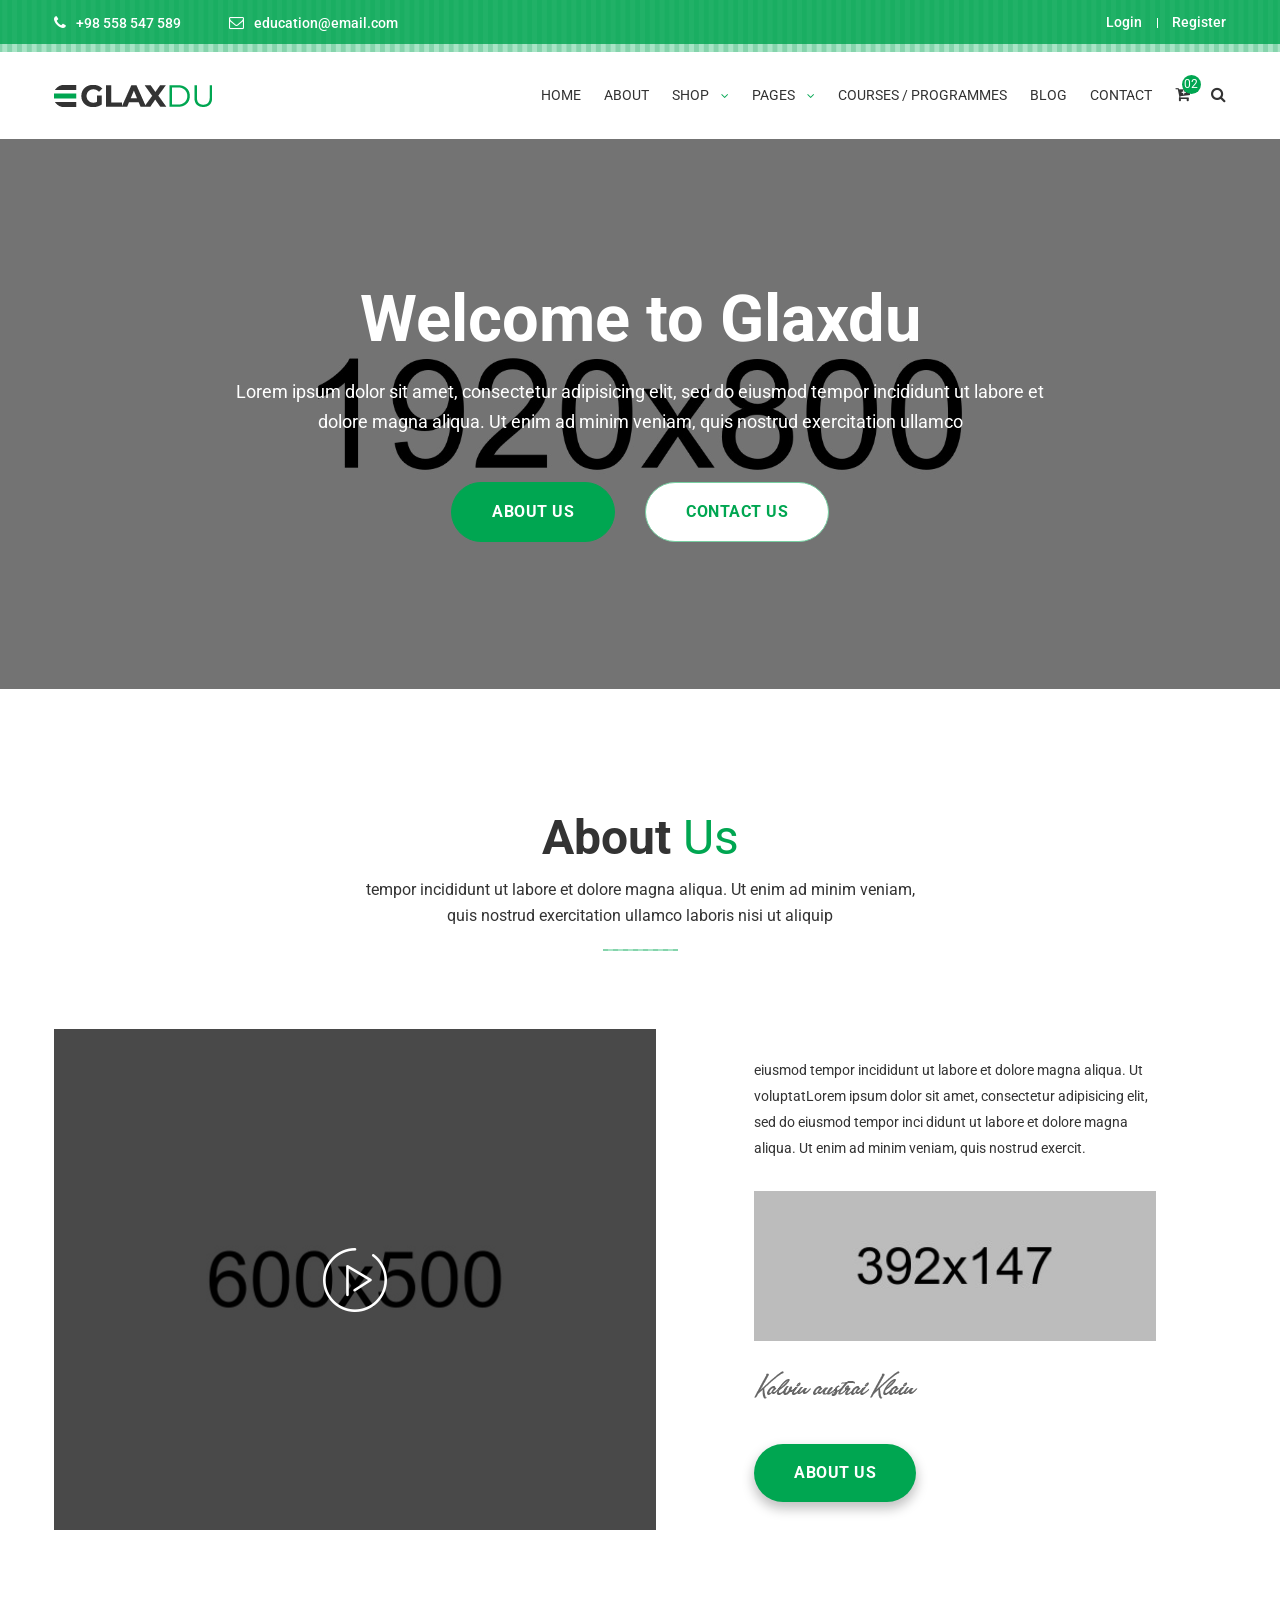
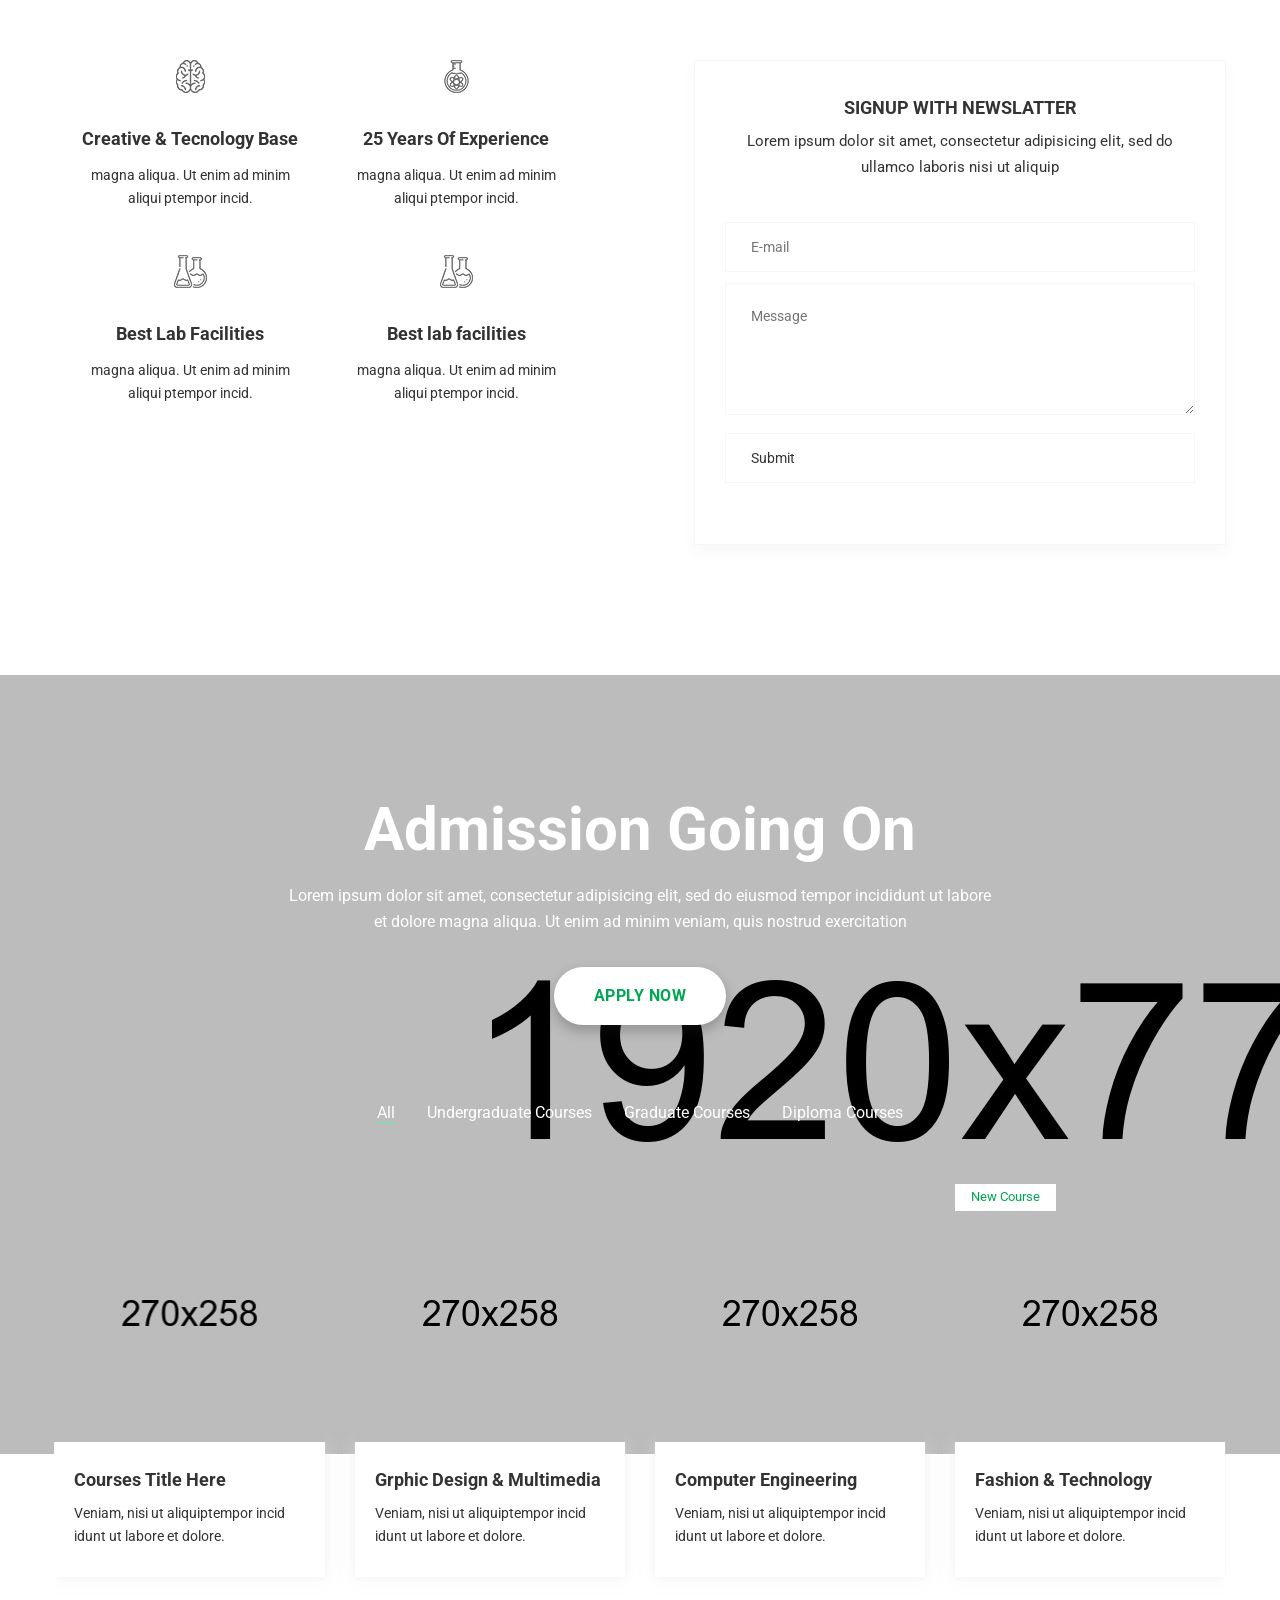
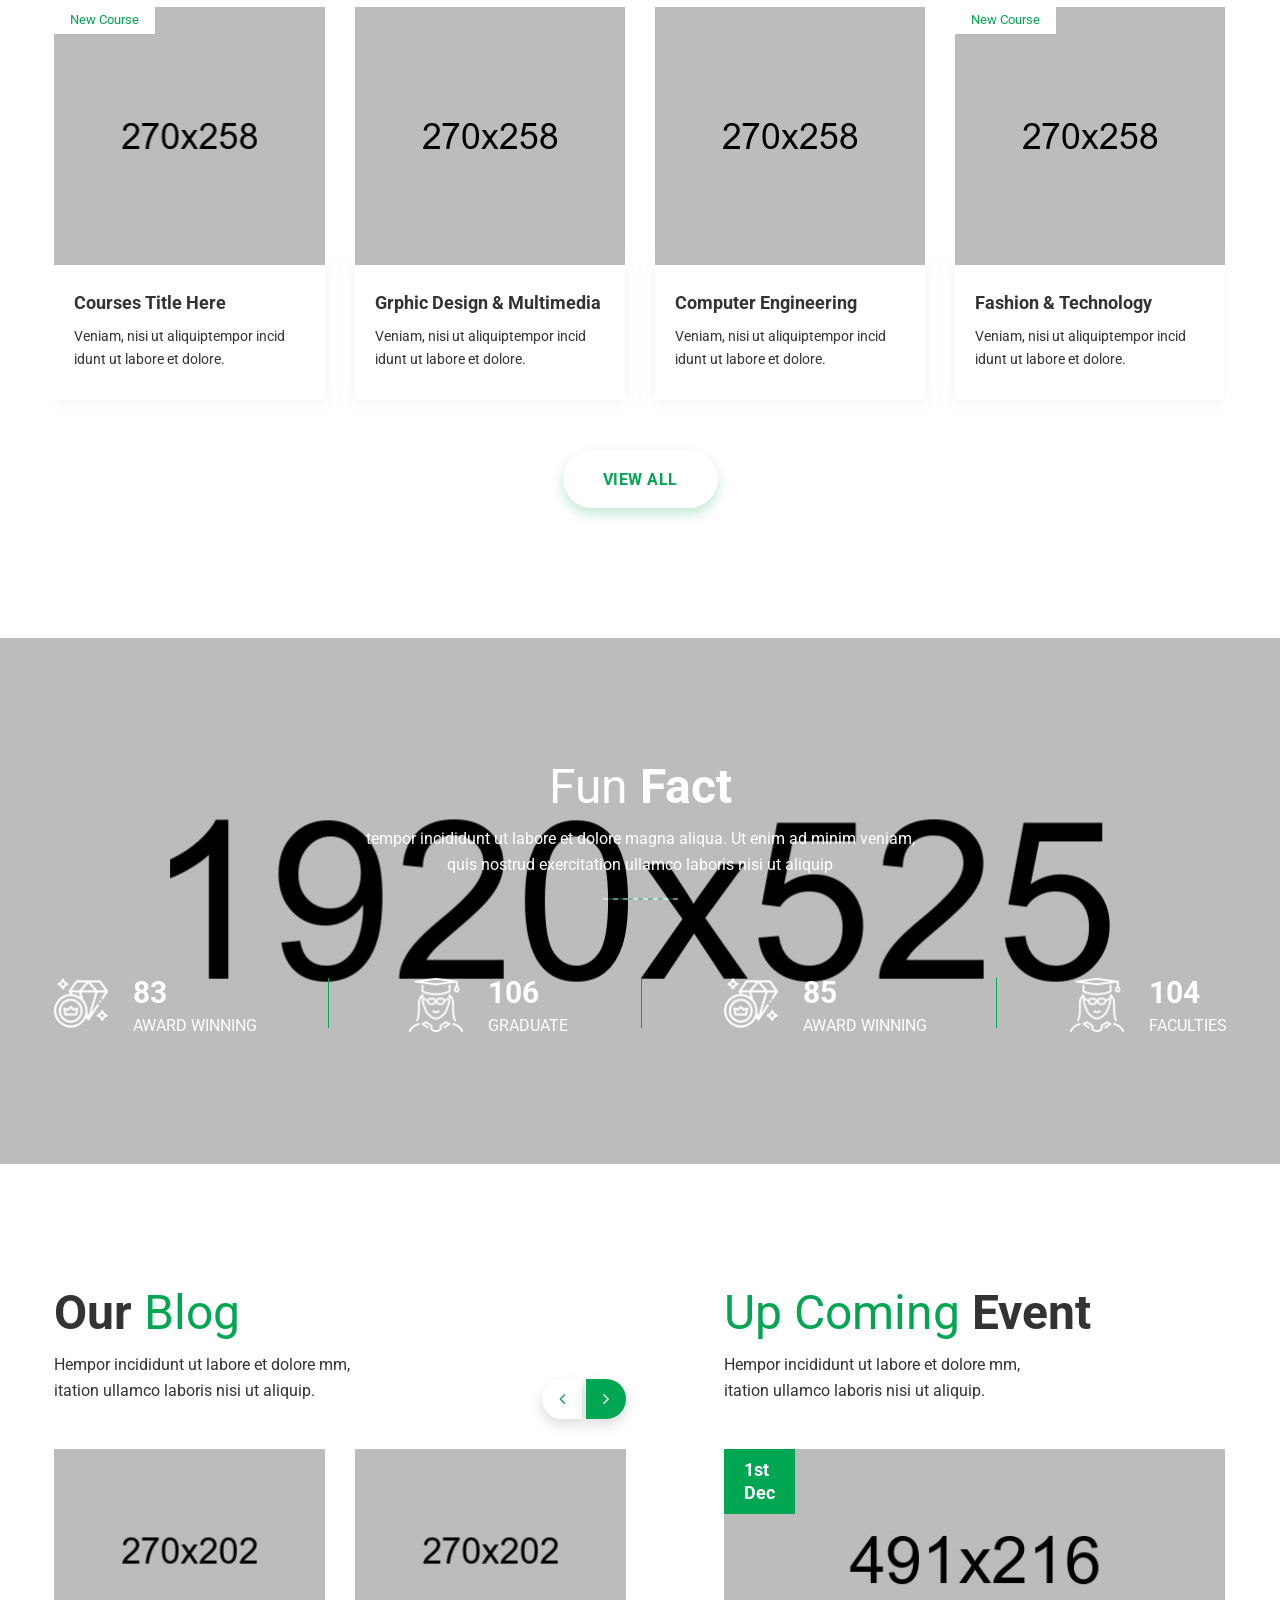
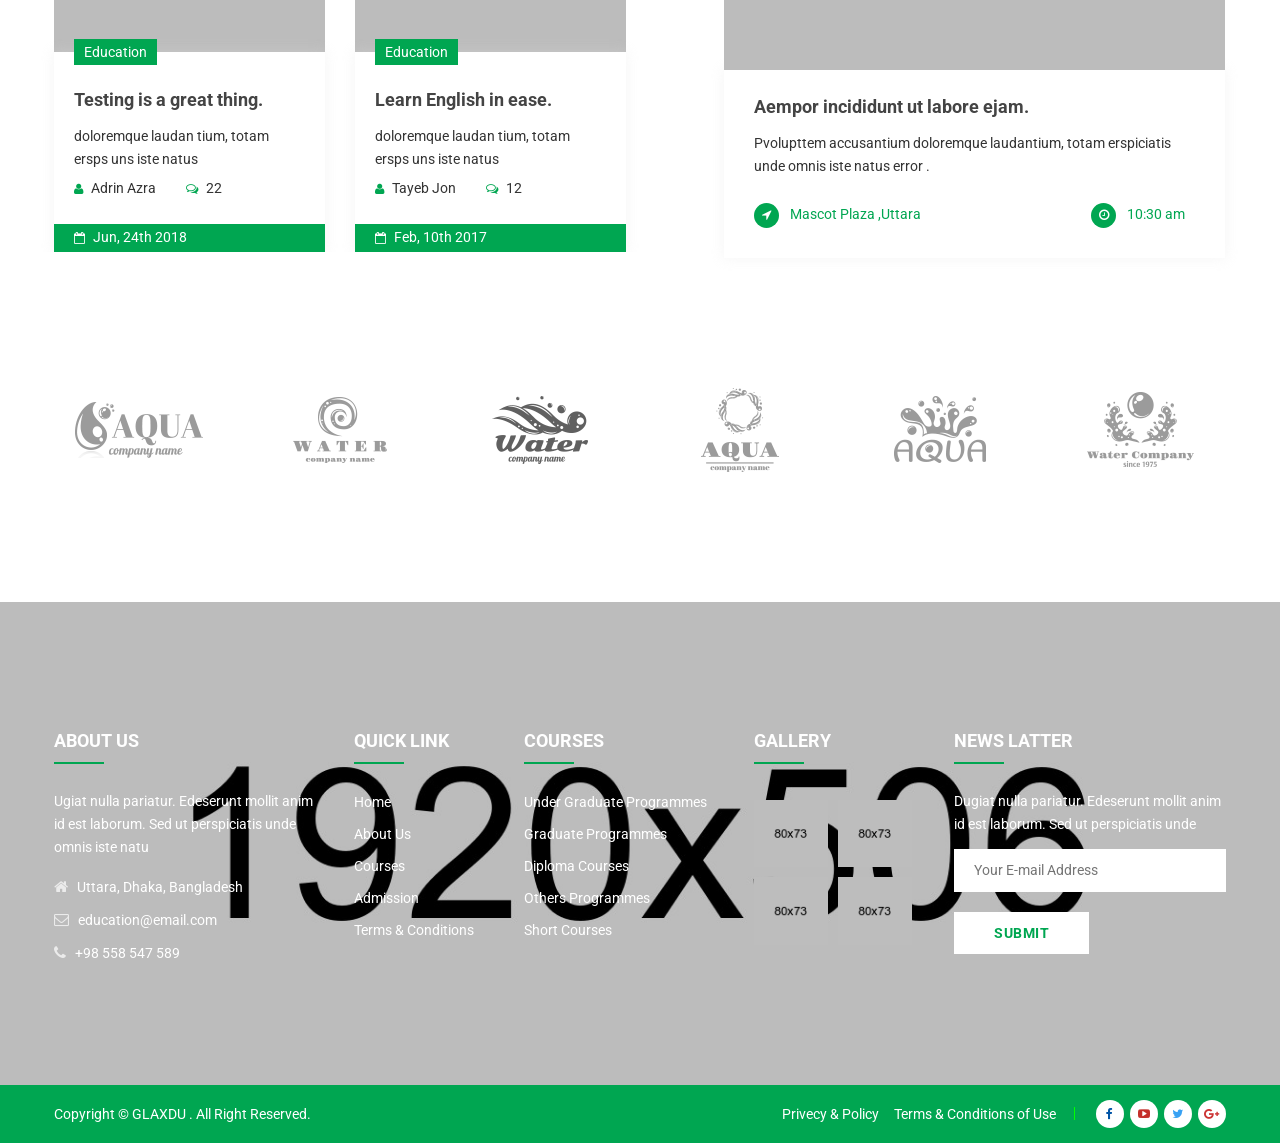
<file: rishiTraders/index-2.html>
<!doctype html>
<html class="no-js" lang="zxx">

<head>
    <meta charset="utf-8">
    <meta http-equiv="x-ua-compatible" content="ie=edge">
    <title>Glaxdu - Education Bootstrap 5 Template</title>
    <meta name="description" content="">
    <meta name="viewport" content="width=device-width, initial-scale=1">
    <!-- Favicon -->
    <link rel="shortcut icon" type="image/x-icon" href="assets/img/favicon.png">
    
    <!-- CSS
	============================================ -->
   
    <!-- Bootstrap CSS -->
    <link rel="stylesheet" href="assets/css/bootstrap.min.css">
    
    <!-- Icon Font CSS -->
    <link rel="stylesheet" href="assets/css/icons.min.css">
    
    <!-- Plugins CSS -->
    <link rel="stylesheet" href="assets/css/plugins.css">
    
    <!-- Main Style CSS -->
    <link rel="stylesheet" href="assets/css/style.css">
    
    <!-- Modernizer JS -->
    <script src="assets/js/vendor/modernizr-3.11.7.min.js"></script>
</head>

<body>
<header class="header-area">
    <div class="header-top bg-img" style="background-image:url(assets/img/icon-img/header-shape.png);">
        <div class="container">
            <div class="row">
                <div class="col-lg-6 col-md-7 col-12 col-sm-8">
                    <div class="header-contact">
                        <ul>
                            <li><i class="fa fa-phone"></i> +98 558 547 589</li>
                            <li><i class="fa fa-envelope-o"></i><a href="#">education@email.com</a></li>
                        </ul>
                    </div>
                </div>
                <div class="col-lg-6 col-md-5 col-12 col-sm-4">
                    <div class="login-register">
                        <ul>
                            <li><a href="login-register.html">Login</a></li>
                            <li><a href="login-register.html">Register</a></li>
                        </ul>
                    </div>
                </div>
            </div>
        </div>
    </div>
    <div class="header-bottom sticky-bar clearfix">
        <div class="container">
            <div class="row">
                <div class="col-lg-2 col-md-6 col-4">
                    <div class="logo">
                        <a href="index.html">
                            <img alt="" src="assets/img/logo/logo.png">
                        </a>
                    </div>
                </div>
                <div class="col-lg-10 col-md-6 col-8">
                    <div class="menu-cart-wrap">
                        <div class="main-menu">
                            <nav>
                                <ul>
                                    <li><a href="index.html"> HOME </a>
                                        <ul class="submenu">
                                            <li><a href="index.html">home version 1</a></li>
                                            <li><a href="index-2.html">home version 2</a></li>
                                            <li><a href="index-3.html">home version 3</a></li>
                                        </ul>
                                    </li>
                                    <li><a href="about-us.html"> ABOUT  </a></li>
                                    <li class="mega-menu-position top-hover"><a href="shop.html"> SHOP <i class="fa fa-angle-down"></i> </a>
                                        <ul class="mega-menu">
                                            <li>
                                                <ul>
                                                    <li class="mega-menu-title"><a href="#">Categories 01</a></li>
                                                    <li><a href="shop.html">bag</a></li>
                                                    <li><a href="shop.html">Pen</a></li>
                                                    <li><a href="shop.html">Erasers</a></li>
                                                    <li><a href="shop.html">Glue sticks</a></li>
                                                    <li><a href="shop.html">Lunchbox </a></li>
                                                    <li><a href="shop.html">Pencil box </a></li>
                                                </ul>
                                            </li>
                                            <li>
                                                <ul>
                                                    <li class="mega-menu-title"><a href="#">Categories 02</a></li>
                                                    <li><a href="shop.html">bag</a></li>
                                                    <li><a href="shop.html">Pen</a></li>
                                                    <li><a href="shop.html">Erasers</a></li>
                                                    <li><a href="shop.html">Glue sticks</a></li>
                                                    <li><a href="shop.html">Lunchbox </a></li>
                                                    <li><a href="shop.html">Pencil box </a></li>
                                                </ul>
                                            </li>
                                            <li>
                                                <ul>
                                                    <li class="mega-menu-title"><a href="#">Categories 03</a></li>
                                                    <li><a href="shop.html">bag</a></li>
                                                    <li><a href="shop.html">Pen</a></li>
                                                    <li><a href="shop.html">Erasers</a></li>
                                                    <li><a href="shop.html">Glue sticks</a></li>
                                                    <li><a href="shop.html">Lunchbox </a></li>
                                                    <li><a href="shop.html">Pencil box </a></li>
                                                </ul>
                                            </li>
                                            <li>
                                                <ul>
                                                    <li class="mega-menu-title"><a href="#">Categories 04</a></li>
                                                    <li><a href="shop.html">bag</a></li>
                                                    <li><a href="shop.html">Pen</a></li>
                                                    <li><a href="shop.html">Erasers</a></li>
                                                    <li><a href="shop.html">Glue sticks</a></li>
                                                    <li><a href="shop.html">Lunchbox </a></li>
                                                    <li><a href="shop.html">Pencil box </a></li>
                                                </ul>
                                            </li>
                                        </ul>
                                    </li>
                                    <li><a href="#"> PAGES <i class="fa fa-angle-down"></i> </a>
                                        <ul class="submenu">
                                            <li><a href="course.html">course page</a></li>
                                            <li><a href="event.html">event page</a></li>
                                            <li><a href="shop.html">shop page</a></li>
                                            <li><a href="course-details.html">course details</a></li>
                                            <li><a href="event-details.html">event details</a></li>
                                            <li><a href="single-product.html">single product</a></li>
                                            <li><a href="cart.html">cart page</a></li>
                                            <li><a href="checkout.html">checkout</a></li>
                                            <li><a href="wishlist.html">wishlist</a></li>
                                            <li><a href="login-register.html">login / register</a></li>
                                        </ul>
                                    </li>
                                    <li><a href="course.html"> COURSES / PROGRAMMES</a></li>
                                    <li><a href="blog.html"> BLOG </a>
                                        <ul class="submenu">
                                            <li><a href="blog.html">blog</a></li>
                                            <li><a href="blog-details.html">blog details</a></li>
                                        </ul>
                                    </li>
                                    <li><a href="contact.html"> CONTACT </a></li>
                                </ul>
                            </nav>
                        </div>
                        <div class="cart-search-wrap">
                            <div class="cart-wrap">
                                <button class="icon-cart">
                                    <i class="fa fa-cart-plus"></i>
                                    <span class="count-style">02</span>
                                </button>
                                <div class="shopping-cart-content">
                                    <ul>
                                        <li class="single-shopping-cart">
                                            <div class="shopping-cart-img">
                                                <a href="#"><img alt="" src="assets/img/cart/cart-1.png"></a>
                                            </div>
                                            <div class="shopping-cart-title">
                                                <h4><a href="#">Color Box </a></h4>
                                                <h6>Qty: 02</h6>
                                                <span>$260.00</span>
                                            </div>
                                            <div class="shopping-cart-delete">
                                                <a href="#"><i class="fa fa-times-circle"></i></a>
                                            </div>
                                        </li>
                                        <li class="single-shopping-cart">
                                            <div class="shopping-cart-img">
                                                <a href="#"><img alt="" src="assets/img/cart/cart-2.png"></a>
                                            </div>
                                            <div class="shopping-cart-title">
                                                <h4><a href="#">Color Box </a></h4>
                                                <h6>Qty: 02</h6>
                                                <span>$260.00</span>
                                            </div>
                                            <div class="shopping-cart-delete">
                                                <a href="#"><i class="fa fa-times-circle"></i></a>
                                            </div>
                                        </li>
                                    </ul>
                                    <div class="shopping-cart-total">
                                        <h4>Shipping : <span>$20.00</span></h4>
                                        <h4>Total : <span class="shop-total">$260.00</span></h4>
                                    </div>
                                    <div class="shopping-cart-btn">
                                        <a class="default-btn btn-hover" href="cart.html">view cart</a>
                                        <a class="default-btn btn-hover" href="checkout.html">checkout</a>
                                    </div>
                                </div>
                            </div>
                            <div class="header-search">
                                <button class="search-toggle">
                                    <i class="fa fa-search"></i>
                                </button>
                                <div class="search-content">
                                    <form action="#">
                                        <input type="text" placeholder="Search">
                                        <button>
                                            <i class="fa fa-search"></i>
                                        </button>
                                    </form>
                                </div>
                            </div>
                        </div>
                    </div>
                </div>
            </div>
            <div class="mobile-menu-area">
                <div class="mobile-menu">
                    <nav id="mobile-menu-active">
                        <ul class="menu-overflow">
                            <li><a href="index.html">HOME</a>
                                <ul>
                                    <li><a href="index.html">home version 1</a></li>
                                    <li><a href="index-2.html">home version 2</a></li>
                                    <li><a href="index-3.html">home version 3</a></li>
                                </ul>
                            </li>
                            <li><a href="about-us.html">About</a></li>
                            <li><a href="shop.html">Shop</a>
                                <ul>
                                    <li><a href="#">Categories 01</a>
                                        <ul>
                                            <li><a href="shop.html">bag</a></li>
                                            <li><a href="shop.html">Pen</a></li>
                                            <li><a href="shop.html">Erasers</a></li>
                                            <li><a href="shop.html">Glue sticks</a></li>
                                            <li><a href="shop.html">Lunchbox </a></li>
                                            <li><a href="shop.html">Pencil box </a></li>
                                        </ul>
                                    </li>
                                    <li><a href="#">Categories 02</a>
                                        <ul>
                                            <li><a href="shop.html">bag</a></li>
                                            <li><a href="shop.html">Pen</a></li>
                                            <li><a href="shop.html">Erasers</a></li>
                                            <li><a href="shop.html">Glue sticks</a></li>
                                            <li><a href="shop.html">Lunchbox </a></li>
                                            <li><a href="shop.html">Pencil box </a></li>
                                        </ul>
                                    </li>
                                    <li><a href="#">Categories 03</a>
                                        <ul>
                                            <li><a href="shop.html">bag</a></li>
                                            <li><a href="shop.html">Pen</a></li>
                                            <li><a href="shop.html">Erasers</a></li>
                                            <li><a href="shop.html">Glue sticks</a></li>
                                            <li><a href="shop.html">Lunchbox </a></li>
                                            <li><a href="shop.html">Pencil box </a></li>
                                        </ul>
                                    </li>
                                    <li><a href="#">Categories 04</a>
                                        <ul>
                                            <li><a href="shop.html">bag</a></li>
                                            <li><a href="shop.html">Pen</a></li>
                                            <li><a href="shop.html">Erasers</a></li>
                                            <li><a href="shop.html">Glue sticks</a></li>
                                            <li><a href="shop.html">Lunchbox </a></li>
                                            <li><a href="shop.html">Pencil box </a></li>
                                        </ul>
                                    </li>
                                </ul>
                            </li>
                            <li><a href="#">Pages</a>
                                <ul>
                                    <li><a href="course.html">course page</a></li>
                                    <li><a href="event.html">event page</a></li>
                                    <li><a href="shop.html">shop page</a></li>
                                    <li><a href="course-details.html">course details</a></li>
                                    <li><a href="event-details.html">event details</a></li>
                                    <li><a href="single-product.html">single product</a></li>
                                    <li><a href="cart.html">cart page</a></li>
                                    <li><a href="checkout.html">checkout</a></li>
                                    <li><a href="wishlist.html">wishlist</a></li>
                                    <li><a href="login-register.html">login / register</a></li>
                                </ul>
                            </li>
                            <li><a href="about-us.html">About us</a></li>
                            <li><a href="blog.html">Blog</a>
                                <ul>
                                    <li><a href="blog.html">blog</a></li>
                                    <li><a href="blog-details.html">blog details</a></li>
                                </ul>
                            </li>
                            <li><a href="contact.html">Contact</a></li>
                        </ul>
                    </nav>
                </div>
            </div>
        </div>
    </div>
</header>
<div class="slider-area">
    <div class="slider-active owl-carousel">
        <div class="single-slider slider-height-2 bg-img align-items-center d-flex slider-overlay2-1 default-overlay" style="background-image:url(assets/img/slider/slider-2.jpg);">
            <div class="container">
                <div class="row">
                    <div class="col-lg-12 col-md-12 col-12 col-sm-12">
                        <div class="slider-content slider-content-2 slider-animated-2 text-center">
                            <h1 class="animated">Welcome to Glaxdu</h1>
                            <p class="animated">Lorem ipsum dolor sit amet, consectetur adipisicing elit, sed do eiusmod tempor incididunt ut labore et dolore magna aliqua. Ut enim ad minim veniam, quis nostrud exercitation ullamco </p>
                            <div class="slider-btn">
                                <a class="animated default-btn btn-green-color" href="about-us.html">ABOUT US</a>
                                <a class="animated default-btn btn-white-color" href="contact.html">CONTACT US</a>
                            </div>
                        </div>
                    </div>
                </div>
            </div>
        </div>
        <div class="single-slider slider-height-2 align-items-center d-flex bg-img slider-overlay2-2 default-overlay" style="background-image:url(assets/img/slider/slider-3.jpg);">
            <div class="container">
                <div class="row">
                    <div class="col-lg-12 col-md-12 col-12 col-sm-12">
                        <div class="slider-content slider-content-2 slider-animated-2 text-center">
                            <h1 class="animated">Welcome to Glaxdu</h1>
                            <p class="animated">Lorem ipsum dolor sit amet, consectetur adipisicing elit, sed do eiusmod tempor incididunt ut labore et dolore magna aliqua. Ut enim ad minim veniam, quis nostrud exercitation ullamco</p>
                            <div class="slider-btn">
                                <a class="animated default-btn btn-green-color" href="about-us.html">ABOUT US</a>
                                <a class="animated default-btn btn-white-color" href="contact.html">CONTACT US</a>
                            </div>
                        </div>
                    </div>
                </div>
            </div>
        </div>
        <div class="single-slider slider-height-2 align-items-center d-flex bg-img slider-overlay2-3 default-overlay" style="background-image:url(assets/img/slider/slider-4.jpg);">
            <div class="container">
                <div class="row">
                    <div class="col-lg-12 col-md-12 col-12 col-sm-12">
                        <div class="slider-content slider-content-2 slider-animated-2 text-center">
                            <h1 class="animated">Welcome to Glaxdu</h1>
                            <p class="animated">Lorem ipsum dolor sit amet, consectetur adipisicing elit, sed do eiusmod tempor incididunt ut labore et dolore magna aliqua. Ut enim ad minim veniam, quis nostrud exercitation ullamco </p>
                            <div class="slider-btn">
                                <a class="animated default-btn btn-green-color" href="about-us.html">ABOUT US</a>
                                <a class="animated default-btn btn-white-color" href="contact.html">CONTACT US</a>
                            </div>
                        </div>
                    </div>
                </div>
            </div>
        </div>
    </div>
</div>
<div class="about-us pt-130 pb-130">
    <div class="container">
        <div class="section-title-3 section-shape-hm2-1 text-center mb-100">
            <h2>About <span>Us</span></h2>
            <p>tempor incididunt ut labore et dolore magna aliqua. Ut enim ad minim veniam, <br> quis nostrud exercitation ullamco laboris nisi ut aliquip </p>
        </div>
        <div class="row align-items-center">
           <div class="col-lg-7 col-md-12">
                <div class="about-img about-img-2 default-overlay mr-70">
                    <img src="assets/img/banner/banner-2.jpg" alt="">
                    <a class="video-btn video-popup" href="https://www.youtube.com/watch?v=sv5hK4crIRc">
                        <img src="assets/img/icon-img/video.png" alt="">
                    </a>
                </div>
            </div>
            <div class="col-lg-5 col-md-12">
                <div class="about-content-2 pr-70">
                    <p>eiusmod tempor incididunt ut labore et dolore magna aliqua. Ut voluptatLorem ipsum dolor sit amet, consectetur adipisicing elit, sed do eiusmod tempor inci didunt ut labore et dolore magna aliqua. Ut enim ad minim veniam, quis nostrud exercit.</p>
                    <img src="assets/img/banner/banner-3.jpg" alt="">
                    <div class="signature mt-30">
                        <img src="assets/img/icon-img/signature.png" alt="">
                    </div>
                    <div class="about-btn mt-45">
                        <a class="default-btn" href="about-us.html">ABOUT US</a>
                    </div>
                </div>
            </div>
        </div>
    </div>
</div>
<div class="choose-us-area pb-130">
    <div class="container">
        <div class="row">
            <div class="col-lg-6">
                <div class="row"> 
                    <div class="col-lg-6 col-md-6 col-sm-6">
                        <div class="single-choose-us2 mb-45 text-center">
                            <img src="assets/img/icon-img/service-5.png" alt="">
                            <h4>Creative & Tecnology Base</h4>
                            <p>magna aliqua. Ut enim ad minim <br>aliqui ptempor incid.</p>
                        </div>
                    </div>
                    <div class="col-lg-6 col-md-6 col-sm-6">
                        <div class="single-choose-us2 mb-45 text-center choose-padding">
                            <img src="assets/img/icon-img/service-6.png" alt="">
                            <h4>25 Years Of Experience</h4>
                            <p>magna aliqua. Ut enim ad minim <br>aliqui ptempor incid.</p>
                        </div>
                    </div>
                    <div class="col-lg-6 col-md-6 col-sm-6">
                        <div class="single-choose-us2 mb-45 text-center">
                            <img src="assets/img/icon-img/service-7.png" alt="">
                            <h4>Best Lab Facilities</h4>
                            <p>magna aliqua. Ut enim ad minim <br>aliqui ptempor incid.</p>
                        </div>
                    </div>
                    <div class="col-lg-6 col-md-6 col-sm-6">
                        <div class="single-choose-us2 mb-45 text-center choose-padding">
                            <img src="assets/img/icon-img/service-8.png" alt="">
                            <h4>Best lab facilities</h4>
                            <p>magna aliqua. Ut enim ad minim <br>aliqui ptempor incid.</p>
                        </div>
                    </div>
                </div>
            </div>
            <div class="col-lg-6">
                <div class="choose-newsletter text-center ml-40">
                    <h4>SIGNUP WITH NEWSLATTER</h4>
                    <p>Lorem ipsum dolor sit amet, consectetur adipisicing elit, sed do ullamco laboris nisi ut aliquip </p>
                    <form>
                        <input name="name" placeholder="E-mail" type="text">
                        <textarea name="message" placeholder="Message"></textarea>
                        <button class="submit" type="submit">Submit</button>
                    </form>
                </div>
            </div>
        </div>
    </div>
</div>
<div class="admission-area pt-125 pb-130 bg-img-position">
    <div class="container">
        <div class="admission-title text-center">
            <h2>Admission Going On</h2>
            <p>Lorem ipsum dolor sit amet, consectetur adipisicing elit, sed do eiusmod tempor incididunt ut labore et dolore magna aliqua. Ut enim ad minim veniam, quis nostrud exercitation </p>
            <div class="apply-btn">
                <a class="default-btn" href="#">APPLY NOW</a>
            </div>
        </div>
        <div class="admission-tab-list nav pt-80 pb-60">
            <a class="active" href="#course-categorie-1" data-bs-toggle="tab" >
                <h4>all </h4>
            </a>
            <a href="#course-categorie-2" data-bs-toggle="tab">
                <h4> Undergraduate Courses </h4>
            </a>
            <a href="#course-categorie-3" data-bs-toggle="tab">
                <h4>Graduate Courses </h4>
            </a>
            <a href="#course-categorie-4" data-bs-toggle="tab">
                <h4>Diploma Courses </h4>
            </a>
        </div>
        <div class="tab-content jump">
            <div class="tab-pane active" id="course-categorie-1">
                <div class="course-slider-active-2 nav-style-1 owl-carousel">
                    <div class="course-categorie-bundle">
                        <div class="single-course mb-30">
                            <div class="course-img">
                                <a href="course-details.html"><img src="assets/img/course/course-5.jpg" alt=""></a>
                            </div>
                            <div class="course-content course-content-2">
                                <h4><a href="course-details.html">Courses Title Here</a></h4>
                                <p>Veniam, nisi ut aliquiptempor incid idunt ut labore et dolore. </p>
                            </div>
                        </div>
                        <div class="single-course mb-30">
                            <div class="course-img">
                                <a href="course-details.html"><img src="assets/img/course/course-9.jpg" alt=""></a>
                                <span class="new-course">New Course</span>
                            </div>
                            <div class="course-content course-content-2">
                                <h4><a href="course-details.html">Courses Title Here</a></h4>
                                <p>Veniam, nisi ut aliquiptempor incid idunt ut labore et dolore. </p>
                            </div>
                        </div>
                    </div>
                    <div class="course-categorie-bundle">
                        <div class="single-course mb-30">
                            <div class="course-img">
                                <a href="course-details.html"><img src="assets/img/course/course-6.jpg" alt=""></a>
                            </div>
                            <div class="course-content course-content-2">
                                <h4><a href="course-details.html">Grphic Design & Multimedia</a></h4>
                                <p>Veniam, nisi ut aliquiptempor incid idunt ut labore et dolore. </p>
                            </div>
                        </div>
                        <div class="single-course mb-30">
                            <div class="course-img">
                                <a href="course-details.html"><img src="assets/img/course/course-10.jpg" alt=""></a>
                            </div>
                            <div class="course-content course-content-2">
                                <h4><a href="course-details.html">Grphic Design & Multimedia</a></h4>
                                <p>Veniam, nisi ut aliquiptempor incid idunt ut labore et dolore. </p>
                            </div>
                        </div>
                    </div>
                    <div class="course-categorie-bundle">
                        <div class="single-course mb-30">
                            <div class="course-img">
                                <a href="course-details.html"><img src="assets/img/course/course-7.jpg" alt=""></a>
                            </div>
                            <div class="course-content course-content-2">
                                <h4><a href="course-details.html">Computer Engineering</a></h4>
                                <p>Veniam, nisi ut aliquiptempor incid idunt ut labore et dolore. </p>
                            </div>
                        </div>
                        <div class="single-course mb-30">
                            <div class="course-img">
                                <a href="course-details.html"><img src="assets/img/course/course-11.jpg" alt=""></a>
                            </div>
                            <div class="course-content course-content-2">
                                <h4><a href="course-details.html">Computer Engineering</a></h4>
                                <p>Veniam, nisi ut aliquiptempor incid idunt ut labore et dolore. </p>
                            </div>
                        </div>
                    </div>
                    <div class="course-categorie-bundle">
                        <div class="single-course mb-30">
                            <div class="course-img">
                                <a href="course-details.html"><img src="assets/img/course/course-8.jpg" alt=""></a>
                                <span class="new-course">New Course</span>
                            </div>
                            <div class="course-content course-content-2">
                                <h4><a href="course-details.html">Fashion & Technology</a></h4>
                                <p>Veniam, nisi ut aliquiptempor incid idunt ut labore et dolore. </p>
                            </div>
                        </div>
                        <div class="single-course mb-30">
                            <div class="course-img">
                                <a href="course-details.html"><img src="assets/img/course/course-12.jpg" alt=""></a>
                                <span class="new-course">New Course</span>
                            </div>
                            <div class="course-content course-content-2">
                                <h4><a href="course-details.html">Fashion & Technology</a></h4>
                                <p>Veniam, nisi ut aliquiptempor incid idunt ut labore et dolore. </p>
                            </div>
                        </div>
                    </div>
                    <div class="course-categorie-bundle">
                        <div class="single-course mb-30">
                            <div class="course-img">
                                <a href="course-details.html"><img src="assets/img/course/course-7.jpg" alt=""></a>
                            </div>
                            <div class="course-content course-content-2">
                                <h4><a href="course-details.html">Apparel Manufacturing</a></h4>
                                <p>Veniam, nisi ut aliquiptempor incid idunt ut labore et dolore. </p>
                            </div>
                        </div>
                        <div class="single-course mb-30">
                            <div class="course-img">
                                <a href="course-details.html"><img src="assets/img/course/course-8.jpg" alt=""></a>
                            </div>
                            <div class="course-content course-content-2">
                                <h4><a href="course-details.html">Apparel Manufacturing</a></h4>
                                <p>Veniam, nisi ut aliquiptempor incid idunt ut labore et dolore. </p>
                            </div>
                        </div>
                    </div>
                </div>
            </div>
            <div class="tab-pane" id="course-categorie-2">
                <div class="course-slider-active-2 nav-style-1 owl-carousel">
                    <div class="course-categorie-bundle">
                        <div class="single-course mb-30">
                            <div class="course-img">
                                <a href="course-details.html"><img src="assets/img/course/course-12.jpg" alt=""></a>
                            </div>
                            <div class="course-content course-content-2">
                                <h4><a href="course-details.html">Courses Title Here</a></h4>
                                <p>Veniam, nisi ut aliquiptempor incid idunt ut labore et dolore. </p>
                            </div>
                        </div>
                        <div class="single-course mb-30">
                            <div class="course-img">
                                <a href="course-details.html"><img src="assets/img/course/course-5.jpg" alt=""></a>
                                <span class="new-course">New Course</span>
                            </div>
                            <div class="course-content course-content-2">
                                <h4><a href="course-details.html">Courses Title Here</a></h4>
                                <p>Veniam, nisi ut aliquiptempor incid idunt ut labore et dolore. </p>
                            </div>
                        </div>
                    </div>
                    <div class="course-categorie-bundle">
                        <div class="single-course mb-30">
                            <div class="course-img">
                                <a href="course-details.html"><img src="assets/img/course/course-11.jpg" alt=""></a>
                            </div>
                            <div class="course-content course-content-2">
                                <h4><a href="course-details.html">Grphic Design & Multimedia</a></h4>
                                <p>Veniam, nisi ut aliquiptempor incid idunt ut labore et dolore. </p>
                            </div>
                        </div>
                        <div class="single-course mb-30">
                            <div class="course-img">
                                <a href="course-details.html"><img src="assets/img/course/course-6.jpg" alt=""></a>
                            </div>
                            <div class="course-content course-content-2">
                                <h4><a href="course-details.html">Grphic Design & Multimedia</a></h4>
                                <p>Veniam, nisi ut aliquiptempor incid idunt ut labore et dolore. </p>
                            </div>
                        </div>
                    </div>
                    <div class="course-categorie-bundle">
                        <div class="single-course mb-30">
                            <div class="course-img">
                                <a href="course-details.html"><img src="assets/img/course/course-10.jpg" alt=""></a>
                            </div>
                            <div class="course-content course-content-2">
                                <h4><a href="course-details.html">Computer Engineering</a></h4>
                                <p>Veniam, nisi ut aliquiptempor incid idunt ut labore et dolore. </p>
                            </div>
                        </div>
                        <div class="single-course mb-30">
                            <div class="course-img">
                                <a href="course-details.html"><img src="assets/img/course/course-7.jpg" alt=""></a>
                            </div>
                            <div class="course-content course-content-2">
                                <h4><a href="course-details.html">Computer Engineering</a></h4>
                                <p>Veniam, nisi ut aliquiptempor incid idunt ut labore et dolore. </p>
                            </div>
                        </div>
                    </div>
                    <div class="course-categorie-bundle">
                        <div class="single-course mb-30">
                            <div class="course-img">
                                <a href="course-details.html"><img src="assets/img/course/course-9.jpg" alt=""></a>
                                <span class="new-course">New Course</span>
                            </div>
                            <div class="course-content course-content-2">
                                <h4><a href="course-details.html">Fashion & Technology</a></h4>
                                <p>Veniam, nisi ut aliquiptempor incid idunt ut labore et dolore. </p>
                            </div>
                        </div>
                        <div class="single-course mb-30">
                            <div class="course-img">
                                <a href="course-details.html"><img src="assets/img/course/course-8.jpg" alt=""></a>
                                <span class="new-course">New Course</span>
                            </div>
                            <div class="course-content course-content-2">
                                <h4><a href="course-details.html">Fashion & Technology</a></h4>
                                <p>Veniam, nisi ut aliquiptempor incid idunt ut labore et dolore. </p>
                            </div>
                        </div>
                    </div>
                    <div class="course-categorie-bundle">
                        <div class="single-course mb-30">
                            <div class="course-img">
                                <a href="course-details.html"><img src="assets/img/course/course-7.jpg" alt=""></a>
                            </div>
                            <div class="course-content course-content-2">
                                <h4><a href="course-details.html">Apparel Manufacturing</a></h4>
                                <p>Veniam, nisi ut aliquiptempor incid idunt ut labore et dolore. </p>
                            </div>
                        </div>
                        <div class="single-course mb-30">
                            <div class="course-img">
                                <a href="course-details.html"><img src="assets/img/course/course-8.jpg" alt=""></a>
                            </div>
                            <div class="course-content course-content-2">
                                <h4><a href="course-details.html">Apparel Manufacturing</a></h4>
                                <p>Veniam, nisi ut aliquiptempor incid idunt ut labore et dolore. </p>
                            </div>
                        </div>
                    </div>
                </div>
            </div>
            <div class="tab-pane" id="course-categorie-3">
                <div class="course-slider-active-2 nav-style-1 owl-carousel">
                    <div class="course-categorie-bundle">
                        <div class="single-course mb-30">
                            <div class="course-img">
                                <a href="course-details.html"><img src="assets/img/course/course-11.jpg" alt=""></a>
                            </div>
                            <div class="course-content course-content-2">
                                <h4><a href="course-details.html">Courses Title Here</a></h4>
                                <p>Veniam, nisi ut aliquiptempor incid idunt ut labore et dolore. </p>
                            </div>
                        </div>
                        <div class="single-course mb-30">
                            <div class="course-img">
                                <a href="course-details.html"><img src="assets/img/course/course-12.jpg" alt=""></a>
                                <span class="new-course">New Course</span>
                            </div>
                            <div class="course-content course-content-2">
                                <h4><a href="course-details.html">Courses Title Here</a></h4>
                                <p>Veniam, nisi ut aliquiptempor incid idunt ut labore et dolore. </p>
                            </div>
                        </div>
                    </div>
                    <div class="course-categorie-bundle">
                        <div class="single-course mb-30">
                            <div class="course-img">
                                <a href="course-details.html"><img src="assets/img/course/course-10.jpg" alt=""></a>
                            </div>
                            <div class="course-content course-content-2">
                                <h4><a href="course-details.html">Grphic Design & Multimedia</a></h4>
                                <p>Veniam, nisi ut aliquiptempor incid idunt ut labore et dolore. </p>
                            </div>
                        </div>
                        <div class="single-course mb-30">
                            <div class="course-img">
                                <a href="course-details.html"><img src="assets/img/course/course-9.jpg" alt=""></a>
                            </div>
                            <div class="course-content course-content-2">
                                <h4><a href="course-details.html">Grphic Design & Multimedia</a></h4>
                                <p>Veniam, nisi ut aliquiptempor incid idunt ut labore et dolore. </p>
                            </div>
                        </div>
                    </div>
                    <div class="course-categorie-bundle">
                        <div class="single-course mb-30">
                            <div class="course-img">
                                <a href="course-details.html"><img src="assets/img/course/course-8.jpg" alt=""></a>
                            </div>
                            <div class="course-content course-content-2">
                                <h4><a href="course-details.html">Computer Engineering</a></h4>
                                <p>Veniam, nisi ut aliquiptempor incid idunt ut labore et dolore. </p>
                            </div>
                        </div>
                        <div class="single-course mb-30">
                            <div class="course-img">
                                <a href="course-details.html"><img src="assets/img/course/course-7.jpg" alt=""></a>
                            </div>
                            <div class="course-content course-content-2">
                                <h4><a href="course-details.html">Computer Engineering</a></h4>
                                <p>Veniam, nisi ut aliquiptempor incid idunt ut labore et dolore. </p>
                            </div>
                        </div>
                    </div>
                    <div class="course-categorie-bundle">
                        <div class="single-course mb-30">
                            <div class="course-img">
                                <a href="course-details.html"><img src="assets/img/course/course-6.jpg" alt=""></a>
                                <span class="new-course">New Course</span>
                            </div>
                            <div class="course-content course-content-2">
                                <h4><a href="course-details.html">Fashion & Technology</a></h4>
                                <p>Veniam, nisi ut aliquiptempor incid idunt ut labore et dolore. </p>
                            </div>
                        </div>
                        <div class="single-course mb-30">
                            <div class="course-img">
                                <a href="course-details.html"><img src="assets/img/course/course-5.jpg" alt=""></a>
                                <span class="new-course">New Course</span>
                            </div>
                            <div class="course-content course-content-2">
                                <h4><a href="course-details.html">Fashion & Technology</a></h4>
                                <p>Veniam, nisi ut aliquiptempor incid idunt ut labore et dolore. </p>
                            </div>
                        </div>
                    </div>
                    <div class="course-categorie-bundle">
                        <div class="single-course mb-30">
                            <div class="course-img">
                                <a href="course-details.html"><img src="assets/img/course/course-7.jpg" alt=""></a>
                            </div>
                            <div class="course-content course-content-2">
                                <h4><a href="course-details.html">Apparel Manufacturing</a></h4>
                                <p>Veniam, nisi ut aliquiptempor incid idunt ut labore et dolore. </p>
                            </div>
                        </div>
                        <div class="single-course mb-30">
                            <div class="course-img">
                                <a href="course-details.html"><img src="assets/img/course/course-8.jpg" alt=""></a>
                            </div>
                            <div class="course-content course-content-2">
                                <h4><a href="course-details.html">Apparel Manufacturing</a></h4>
                                <p>Veniam, nisi ut aliquiptempor incid idunt ut labore et dolore. </p>
                            </div>
                        </div>
                    </div>
                </div>
            </div>
            <div class="tab-pane" id="course-categorie-4">
                <div class="course-slider-active-2 nav-style-1 owl-carousel">
                    <div class="course-categorie-bundle">
                        <div class="single-course mb-30">
                            <div class="course-img">
                                <a href="course-details.html"><img src="assets/img/course/course-10.jpg" alt=""></a>
                            </div>
                            <div class="course-content course-content-2">
                                <h4><a href="course-details.html">Courses Title Here</a></h4>
                                <p>Veniam, nisi ut aliquiptempor incid idunt ut labore et dolore. </p>
                            </div>
                        </div>
                        <div class="single-course mb-30">
                            <div class="course-img">
                                <a href="course-details.html"><img src="assets/img/course/course-6.jpg" alt=""></a>
                                <span class="new-course">New Course</span>
                            </div>
                            <div class="course-content course-content-2">
                                <h4><a href="course-details.html">Courses Title Here</a></h4>
                                <p>Veniam, nisi ut aliquiptempor incid idunt ut labore et dolore. </p>
                            </div>
                        </div>
                    </div>
                    <div class="course-categorie-bundle">
                        <div class="single-course mb-30">
                            <div class="course-img">
                                <a href="course-details.html"><img src="assets/img/course/course-11.jpg" alt=""></a>
                            </div>
                            <div class="course-content course-content-2">
                                <h4><a href="course-details.html">Grphic Design & Multimedia</a></h4>
                                <p>Veniam, nisi ut aliquiptempor incid idunt ut labore et dolore. </p>
                            </div>
                        </div>
                        <div class="single-course mb-30">
                            <div class="course-img">
                                <a href="course-details.html"><img src="assets/img/course/course-5.jpg" alt=""></a>
                            </div>
                            <div class="course-content course-content-2">
                                <h4><a href="course-details.html">Grphic Design & Multimedia</a></h4>
                                <p>Veniam, nisi ut aliquiptempor incid idunt ut labore et dolore. </p>
                            </div>
                        </div>
                    </div>
                    <div class="course-categorie-bundle">
                        <div class="single-course mb-30">
                            <div class="course-img">
                                <a href="course-details.html"><img src="assets/img/course/course-9.jpg" alt=""></a>
                            </div>
                            <div class="course-content course-content-2">
                                <h4><a href="course-details.html">Computer Engineering</a></h4>
                                <p>Veniam, nisi ut aliquiptempor incid idunt ut labore et dolore. </p>
                            </div>
                        </div>
                        <div class="single-course mb-30">
                            <div class="course-img">
                                <a href="course-details.html"><img src="assets/img/course/course-8.jpg" alt=""></a>
                            </div>
                            <div class="course-content course-content-2">
                                <h4><a href="course-details.html">Computer Engineering</a></h4>
                                <p>Veniam, nisi ut aliquiptempor incid idunt ut labore et dolore. </p>
                            </div>
                        </div>
                    </div>
                    <div class="course-categorie-bundle">
                        <div class="single-course mb-30">
                            <div class="course-img">
                                <a href="course-details.html"><img src="assets/img/course/course-7.jpg" alt=""></a>
                                <span class="new-course">New Course</span>
                            </div>
                            <div class="course-content course-content-2">
                                <h4><a href="course-details.html">Fashion & Technology</a></h4>
                                <p>Veniam, nisi ut aliquiptempor incid idunt ut labore et dolore. </p>
                            </div>
                        </div>
                        <div class="single-course mb-30">
                            <div class="course-img">
                                <a href="course-details.html"><img src="assets/img/course/course-12.jpg" alt=""></a>
                                <span class="new-course">New Course</span>
                            </div>
                            <div class="course-content course-content-2">
                                <h4><a href="course-details.html">Fashion & Technology</a></h4>
                                <p>Veniam, nisi ut aliquiptempor incid idunt ut labore et dolore. </p>
                            </div>
                        </div>
                    </div>
                    <div class="course-categorie-bundle">
                        <div class="single-course mb-30">
                            <div class="course-img">
                                <a href="course-details.html"><img src="assets/img/course/course-9.jpg" alt=""></a>
                            </div>
                            <div class="course-content course-content-2">
                                <h4><a href="course-details.html">Apparel Manufacturing</a></h4>
                                <p>Veniam, nisi ut aliquiptempor incid idunt ut labore et dolore. </p>
                            </div>
                        </div>
                        <div class="single-course mb-30">
                            <div class="course-img">
                                <a href="course-details.html"><img src="assets/img/course/course-6.jpg" alt=""></a>
                            </div>
                            <div class="course-content course-content-2">
                                <h4><a href="course-details.html">Apparel Manufacturing</a></h4>
                                <p>Veniam, nisi ut aliquiptempor incid idunt ut labore et dolore. </p>
                            </div>
                        </div>
                    </div>
                </div>
            </div>
            <div class="view-all text-center mt-20">
                <a class="default-btn" href="course.html">VIEW ALL</a>
            </div>
        </div>
    </div>
</div>
<div class="fun-fact-area bg-img pt-130 pb-100" style="background-image:url(assets/img/bg/bg-6.jpg);">
    <div class="container">
        <div class="section-title-3 section-shape-hm2-2 white-text text-center mb-100">
            <h2><span>Fun</span> Fact</h2>
            <p>tempor incididunt ut labore et dolore magna aliqua. Ut enim ad minim veniam, <br> quis nostrud exercitation ullamco laboris nisi ut aliquip </p>
        </div>
        <div class="row">
            <div class="col-xl-3 col-lg-3 col-md-6 col-sm-6">
                <div class="single-count mb-30 count-one count-white">
                    <div class="count-img">
                        <img src="assets/img/icon-img/funfact-1.png" alt="">
                    </div>
                    <div class="count-content">
                        <h2 class="count">160</h2>
                        <span>AWARD WINNING</span>
                    </div>
                </div>
            </div>
            <div class="col-xl-3 col-lg-3 col-md-6 col-sm-6">
                <div class="single-count mb-30 count-two count-white">
                    <div class="count-img">
                        <img src="assets/img/icon-img/funfact-2.png" alt="">
                    </div>
                    <div class="count-content">
                        <h2 class="count">200</h2>
                        <span>GRADUATE</span>
                    </div>
                </div>
            </div>
            <div class="col-xl-4 col-lg-3 col-md-6 col-sm-6">
                <div class="single-count mb-30 count-three count-white">
                    <div class="count-img">
                        <img src="assets/img/icon-img/funfact-1.png" alt="">
                    </div>
                    <div class="count-content">
                        <h2 class="count">160</h2>
                        <span>AWARD WINNING</span>
                    </div>
                </div>
            </div>
            <div class="col-xl-2 col-lg-3 col-md-6 col-sm-6">
                <div class="single-count mb-30 count-four count-white">
                    <div class="count-img">
                        <img src="assets/img/icon-img/funfact-2.png" alt="">
                    </div>
                    <div class="count-content">
                        <h2 class="count">200</h2>
                        <span>FACULTIES</span>
                    </div>
                </div>
            </div>
        </div>
    </div>
</div>
<div class="blog-event-area pt-130 pb-115">
    <div class="container">
        <div class="row">
            <div class="col-lg-6">
                <div class="section-title-3 mb-45 mrg-bottom-small">
                    <h2>Our <span>Blog</span></h2>
                    <p>Hempor incididunt ut labore et dolore mm, <br> itation ullamco laboris nisi ut aliquip. </p>
                </div>
                <div class="blog-active">
                    <div class="single-blog">
                        <div class="blog-img">
                            <a href="blog-details.html"><img src="assets/img/blog/blog-1.jpg" alt=""></a>
                        </div>
                        <div class="blog-content-wrap">
                            <span>Education</span>
                            <div class="blog-content">
                                <h4><a href="blog-details.html">Testing is a great thing.</a></h4>
                                <p>doloremque laudan tium, totam ersps uns iste natus</p>
                                <div class="blog-meta">
                                    <ul>
                                        <li><a href="#"><i class="fa fa-user"></i> Adrin Azra</a></li>
                                        <li><a href="#"><i class="fa fa-comments-o"></i> 22</a></li>
                                    </ul>
                                </div>
                            </div>
                            <div class="blog-date">
                                <a href="#"><i class="fa fa-calendar-o"></i> Jun, 24th 2018</a>
                            </div>
                        </div>
                    </div>
                    <div class="single-blog">
                        <div class="blog-img">
                            <a href="blog-details.html"><img src="assets/img/blog/blog-2.jpg" alt=""></a>
                        </div>
                        <div class="blog-content-wrap">
                            <span>Education</span>
                            <div class="blog-content">
                                <h4><a href="blog-details.html">Learn English in ease.</a></h4>
                                <p>doloremque laudan tium, totam ersps uns iste natus</p>
                                <div class="blog-meta">
                                    <ul>
                                        <li><a href="#"><i class="fa fa-user"></i> Tayeb Jon</a></li>
                                        <li><a href="#"><i class="fa fa-comments-o"></i> 12</a></li>
                                    </ul>
                                </div>
                            </div>
                            <div class="blog-date">
                                <a href="#"><i class="fa fa-calendar-o"></i> Feb, 10th 2017</a>
                            </div>
                        </div>
                    </div>
                    <div class="single-blog">
                        <div class="blog-img">
                            <a href="blog-details.html"><img src="assets/img/blog/blog-3.jpg" alt=""></a>
                        </div>
                        <div class="blog-content-wrap">
                            <span>Education</span>
                            <div class="blog-content">
                                <h4><a href="blog-details.html">In publishing and graphic.</a></h4>
                                <p>doloremque laudan tium, totam ersps uns iste natus</p>
                                <div class="blog-meta">
                                    <ul>
                                        <li><a href="#"><i class="fa fa-user"></i> Md Tamim</a></li>
                                        <li><a href="#"><i class="fa fa-comments-o"></i> 20</a></li>
                                    </ul>
                                </div>
                            </div>
                            <div class="blog-date">
                                <a href="#"><i class="fa fa-calendar-o"></i> Oct, 26th 2017</a>
                            </div>
                        </div>
                    </div>
                </div>
            </div>
            <div class="col-lg-6">
                <div class="section-title-3 mb-45 ml-70">
                    <h2><span>Up Coming</span> Event</h2>
                    <p>Hempor incididunt ut labore et dolore mm, <br> itation ullamco laboris nisi ut aliquip. </p>
                </div>
                <div class="event-active-2 ml-70">
                    <div class="single-event single-event-2">
                        <div class="event-img">
                            <a href="event-details.html"><img src="assets/img/event/event-4.jpg" alt=""></a>
                            <div class="event-date-wrap">
                                <span class="event-date">1st</span>
                                <span>Dec</span>
                            </div>
                        </div>
                        <div class="event-content">
                            <h3><a href="event-details.html">Aempor incididunt ut labore ejam.</a></h3>
                            <p>Pvolupttem accusantium doloremque laudantium, totam erspiciatis unde omnis iste natus error .</p>
                            <div class="event-meta-wrap">
                                <div class="event-meta">
                                    <i class="fa fa-location-arrow"></i>
                                    <span>Mascot Plaza ,Uttara</span>
                                </div>
                                <div class="event-meta">
                                    <i class="fa fa-clock-o"></i>
                                    <span>10:30 am</span>
                                </div>
                            </div>
                        </div>
                    </div>
                    <div class="single-event single-event-2">
                        <div class="event-img">
                            <a href="event-details.html"><img src="assets/img/event/event-4.jpg" alt=""></a>
                            <div class="event-date-wrap">
                                <span class="event-date">1st</span>
                                <span>Dec</span>
                            </div>
                        </div>
                        <div class="event-content">
                            <h3><a href="event-details.html">Social Sciences & Education.</a></h3>
                            <p>Pvolupttem accusantium doloremque laudantium, totam erspiciatis unde omnis iste natus error .</p>
                            <div class="event-meta-wrap">
                                <div class="event-meta">
                                    <i class="fa fa-location-arrow"></i>
                                    <span>Shuvastu ,Badda</span>
                                </div>
                                <div class="event-meta">
                                    <i class="fa fa-clock-o"></i>
                                    <span>10:30 am</span>
                                </div>
                            </div>
                        </div>
                    </div>
                </div>
            </div>
        </div>
    </div>
</div>
<div class="brand-logo-area pb-130">
    <div class="container">
        <div class="brand-logo-active owl-carousel">
            <div class="single-brand-logo">
                <a href="#"><img src="assets/img/brand-logo/1.png" alt=""></a>
            </div>
            <div class="single-brand-logo">
                <a href="#"><img src="assets/img/brand-logo/2.png" alt=""></a>
            </div>
            <div class="single-brand-logo">
                <a href="#"><img src="assets/img/brand-logo/3.png" alt=""></a>
            </div>
            <div class="single-brand-logo">
                <a href="#"><img src="assets/img/brand-logo/4.png" alt=""></a>
            </div>
            <div class="single-brand-logo">
                <a href="#"><img src="assets/img/brand-logo/5.png" alt=""></a>
            </div>
            <div class="single-brand-logo">
                <a href="#"><img src="assets/img/brand-logo/6.png" alt=""></a>
            </div>
            <div class="single-brand-logo">
                <a href="#"><img src="assets/img/brand-logo/2.png" alt=""></a>
            </div>
        </div>
    </div>
</div>
<footer class="footer-area">
    <div class="footer-top bg-img default-overlay pt-130 pb-80" style="background-image:url(assets/img/bg/bg-4.jpg);">
        <div class="container">
            <div class="row">
                <div class="col-lg-3 col-md-6 col-sm-6">
                    <div class="footer-widget mb-40">
                        <div class="footer-title">
                            <h4>ABOUT US</h4>
                        </div>
                        <div class="footer-about">
                            <p>Ugiat nulla pariatur. Edeserunt mollit anim id est laborum. Sed ut perspiciatis unde omnis iste natu</p>
                            <div class="f-contact-info">
                                <div class="single-f-contact-info">
                                    <i class="fa fa-home"></i>
                                    <span>Uttara, Dhaka, Bangladesh</span>
                                </div>
                                <div class="single-f-contact-info">
                                    <i class="fa fa-envelope-o"></i>
                                    <span><a href="#">education@email.com</a></span>
                                </div>
                                <div class="single-f-contact-info">
                                    <i class="fa fa-phone"></i>
                                    <span> +98 558 547 589</span>
                                </div>
                            </div>
                        </div>
                    </div>
                </div>
                <div class="col-lg-2 col-md-3 col-sm-6">
                    <div class="footer-widget mb-40">
                        <div class="footer-title">
                            <h4>QUICK LINK</h4>
                        </div>
                        <div class="footer-list">
                            <ul>
                                <li><a href="index.html">Home</a></li>
                                <li><a href="about-us.html">About Us</a></li>
                                <li><a href="course.html">Courses</a></li>
                                <li><a href="#">Admission</a></li>
                                <li><a href="#">Terms & Conditions</a></li>
                            </ul>
                        </div>
                    </div>
                </div>
                <div class="col-lg-2 col-md-3 col-sm-6">
                    <div class="footer-widget negative-mrg-30 mb-40">
                        <div class="footer-title">
                            <h4>COURSES</h4>
                        </div>
                        <div class="footer-list">
                            <ul>
                                <li><a href="#">Under Graduate Programmes </a></li>
                                <li><a href="#">Graduate Programmes </a></li>
                                <li><a href="#">Diploma Courses</a></li>
                                <li><a href="#">Others Programmes</a></li>
                                <li><a href="#">Short Courses</a></li>
                            </ul>
                        </div>
                    </div>
                </div>
                <div class="col-lg-2 col-md-6 col-sm-6">
                    <div class="footer-widget mb-40">
                        <div class="footer-title">
                            <h4>GALLERY</h4>
                        </div>
                        <div class="footer-gallery">
                            <ul>
                                <li><a href="#"><img src="assets/img/gallery/gallery-1.png" alt=""></a></li>
                                <li><a href="#"><img src="assets/img/gallery/gallery-2.png" alt=""></a></li>
                                <li><a href="#"><img src="assets/img/gallery/gallery-3.png" alt=""></a></li>
                                <li><a href="#"><img src="assets/img/gallery/gallery-4.png" alt=""></a></li>
                            </ul>
                        </div>
                    </div>
                </div>
                <div class="col-lg-3 col-md-6 col-sm-12">
                    <div class="footer-widget mb-40">
                        <div class="footer-title">
                            <h4>News Latter</h4>
                        </div>
                        <div class="subscribe-style">
                            <p>Dugiat nulla pariatur. Edeserunt mollit anim id est laborum. Sed ut perspiciatis unde</p>
                            <div id="mc_embed_signup" class="subscribe-form">
                                <form id="mc-embedded-subscribe-form" class="validate" novalidate="" target="_blank" name="mc-embedded-subscribe-form" method="post" action="http://devitems.us11.list-manage.com/subscribe/post?u=6bbb9b6f5827bd842d9640c82&amp;id=05d85f18ef">
                                    <div id="mc_embed_signup_scroll" class="mc-form">
                                        <input class="email" type="email" required="" placeholder="Your E-mail Address" name="EMAIL" value="">
                                        <div class="mc-news" aria-hidden="true">
                                            <input type="text" value="" tabindex="-1" name="b_6bbb9b6f5827bd842d9640c82_05d85f18ef">
                                        </div>
                                        <div class="clear">
                                            <input id="mc-embedded-subscribe" class="button" type="submit" name="subscribe" value="SUBMIT">
                                        </div>
                                    </div>
                                </form>
                            </div>
                        </div>
                    </div>
                </div>
            </div>
        </div>
    </div>
    <div class="footer-bottom pt-15 pb-15">
        <div class="container">
            <div class="row align-items-center">
                <div class="col-lg-4 col-md-12">
                    <div class="copyright">
                        <p>
                            Copyright ©
                            <a href="#">GLAXDU</a>
                            . All Right Reserved.
                        </p>
                    </div>
                </div>
                <div class="col-lg-8 col-md-12">
                    <div class="footer-menu-social">
                        <div class="footer-menu">
                            <ul>
                                <li><a href="#">Privecy & Policy</a></li>
                                <li><a href="#">Terms & Conditions of Use</a></li>
                            </ul>
                        </div>
                        <div class="footer-social">
                            <ul>
                                <li><a class="facebook" href="#"><i class="fa fa-facebook"></i></a></li>
                                <li><a class="youtube" href="#"><i class="fa fa-youtube-play"></i></a></li>
                                <li><a class="twitter" href="#"><i class="fa fa-twitter"></i></a></li>
                                <li><a class="google-plus" href="#"><i class="fa fa-google-plus"></i></a></li>
                            </ul>
                        </div>
                    </div>
                </div>
            </div>
        </div>
    </div>
</footer>













<!-- JS
============================================ -->

<!-- jQuery JS -->
<script src="assets/js/vendor/jquery-v2.2.4.min.js"></script>
<!-- Popper JS -->
<script src="assets/js/popper.min.js"></script>
<!-- Bootstrap JS -->
<script src="assets/js/bootstrap.min.js"></script>
<!-- Plugins JS -->
<script src="assets/js/plugins.js"></script>
<!-- Ajax Mail -->
<script src="assets/js/ajax-mail.js"></script>
<!-- Main JS -->
<script src="assets/js/main.js"></script>

</body>

</html>
</file>
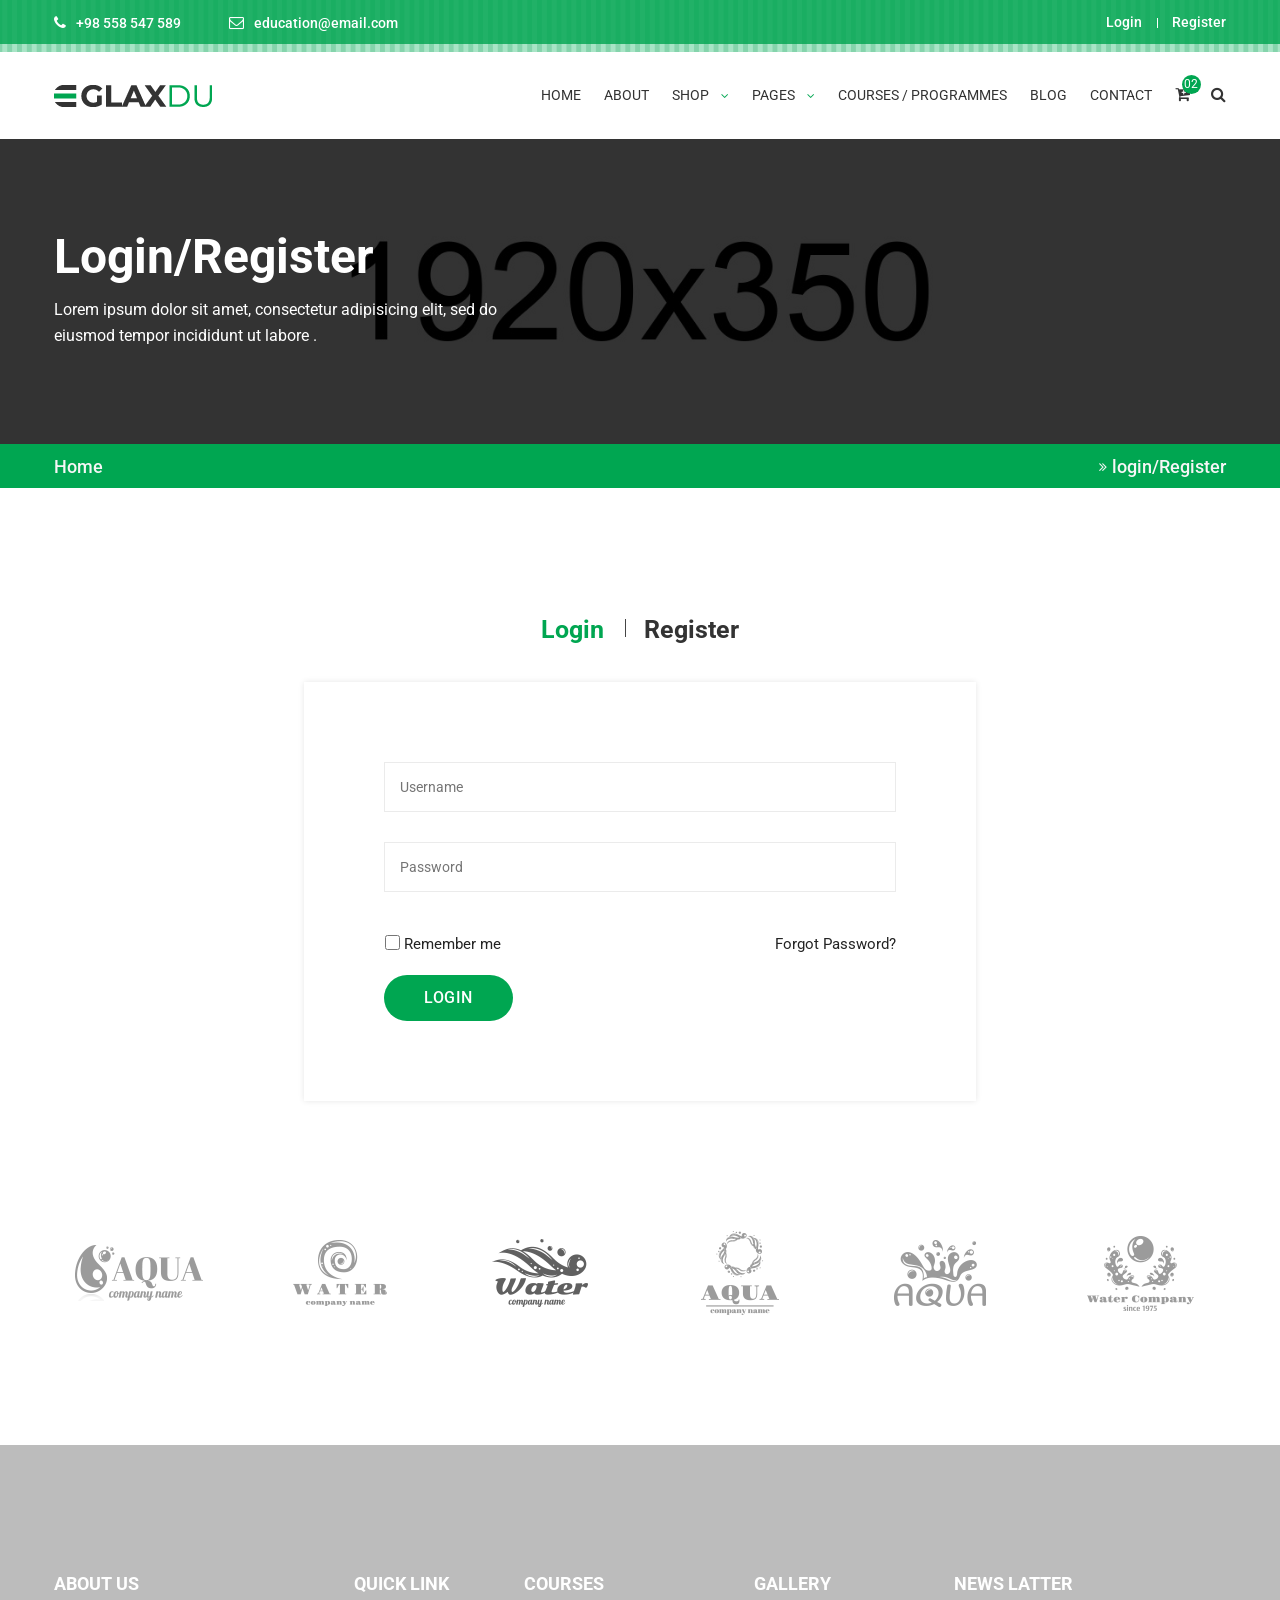
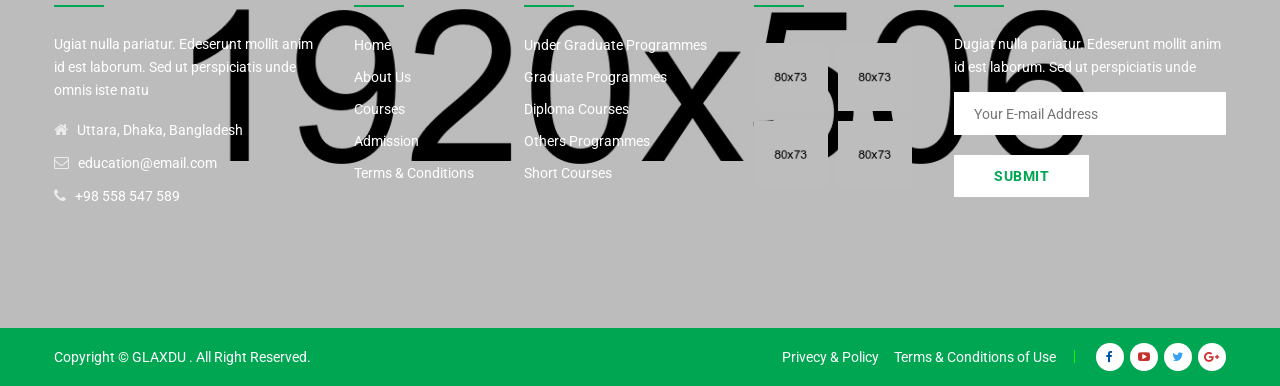
<file: rishiTraders/login-register.html>
<!doctype html>
<html class="no-js" lang="zxx">

<head>
    <meta charset="utf-8">
    <meta http-equiv="x-ua-compatible" content="ie=edge">
    <title>Glaxdu - Education Bootstrap 5 Template</title>
    <meta name="description" content="">
    <meta name="viewport" content="width=device-width, initial-scale=1">
    <!-- Favicon -->
    <link rel="shortcut icon" type="image/x-icon" href="assets/img/favicon.png">
    
    <!-- CSS
	============================================ -->
   
    <!-- Bootstrap CSS -->
    <link rel="stylesheet" href="assets/css/bootstrap.min.css">
    
    <!-- Icon Font CSS -->
    <link rel="stylesheet" href="assets/css/icons.min.css">
    
    <!-- Plugins CSS -->
    <link rel="stylesheet" href="assets/css/plugins.css">
    
    <!-- Main Style CSS -->
    <link rel="stylesheet" href="assets/css/style.css">
    
    <!-- Modernizer JS -->
    <script src="assets/js/vendor/modernizr-3.11.7.min.js"></script>
</head>

<body>
<header class="header-area">
    <div class="header-top bg-img" style="background-image:url(assets/img/icon-img/header-shape.png);">
        <div class="container">
            <div class="row">
                <div class="col-lg-6 col-md-7 col-12 col-sm-8">
                    <div class="header-contact">
                        <ul>
                            <li><i class="fa fa-phone"></i> +98 558 547 589</li>
                            <li><i class="fa fa-envelope-o"></i><a href="#">education@email.com</a></li>
                        </ul>
                    </div>
                </div>
                <div class="col-lg-6 col-md-5 col-12 col-sm-4">
                    <div class="login-register">
                        <ul>
                            <li><a href="login-register.html">Login</a></li>
                            <li><a href="login-register.html">Register</a></li>
                        </ul>
                    </div>
                </div>
            </div>
        </div>
    </div>
    <div class="header-bottom sticky-bar clearfix">
        <div class="container">
            <div class="row">
                <div class="col-lg-2 col-md-6 col-4">
                    <div class="logo">
                        <a href="index.html">
                            <img alt="" src="assets/img/logo/logo.png">
                        </a>
                    </div>
                </div>
                <div class="col-lg-10 col-md-6 col-8">
                    <div class="menu-cart-wrap">
                        <div class="main-menu">
                            <nav>
                                <ul>
                                    <li><a href="index.html"> HOME </a>
                                        <ul class="submenu">
                                            <li><a href="index.html">home version 1</a></li>
                                            <li><a href="index-2.html">home version 2</a></li>
                                            <li><a href="index-3.html">home version 3</a></li>
                                        </ul>
                                    </li>
                                    <li><a href="about-us.html"> ABOUT  </a></li>
                                    <li class="mega-menu-position top-hover"><a href="shop.html"> SHOP <i class="fa fa-angle-down"></i> </a>
                                        <ul class="mega-menu">
                                            <li>
                                                <ul>
                                                    <li class="mega-menu-title"><a href="#">Categories 01</a></li>
                                                    <li><a href="shop.html">bag</a></li>
                                                    <li><a href="shop.html">Pen</a></li>
                                                    <li><a href="shop.html">Erasers</a></li>
                                                    <li><a href="shop.html">Glue sticks</a></li>
                                                    <li><a href="shop.html">Lunchbox </a></li>
                                                    <li><a href="shop.html">Pencil box </a></li>
                                                </ul>
                                            </li>
                                            <li>
                                                <ul>
                                                    <li class="mega-menu-title"><a href="#">Categories 02</a></li>
                                                    <li><a href="shop.html">bag</a></li>
                                                    <li><a href="shop.html">Pen</a></li>
                                                    <li><a href="shop.html">Erasers</a></li>
                                                    <li><a href="shop.html">Glue sticks</a></li>
                                                    <li><a href="shop.html">Lunchbox </a></li>
                                                    <li><a href="shop.html">Pencil box </a></li>
                                                </ul>
                                            </li>
                                            <li>
                                                <ul>
                                                    <li class="mega-menu-title"><a href="#">Categories 03</a></li>
                                                    <li><a href="shop.html">bag</a></li>
                                                    <li><a href="shop.html">Pen</a></li>
                                                    <li><a href="shop.html">Erasers</a></li>
                                                    <li><a href="shop.html">Glue sticks</a></li>
                                                    <li><a href="shop.html">Lunchbox </a></li>
                                                    <li><a href="shop.html">Pencil box </a></li>
                                                </ul>
                                            </li>
                                            <li>
                                                <ul>
                                                    <li class="mega-menu-title"><a href="#">Categories 04</a></li>
                                                    <li><a href="shop.html">bag</a></li>
                                                    <li><a href="shop.html">Pen</a></li>
                                                    <li><a href="shop.html">Erasers</a></li>
                                                    <li><a href="shop.html">Glue sticks</a></li>
                                                    <li><a href="shop.html">Lunchbox </a></li>
                                                    <li><a href="shop.html">Pencil box </a></li>
                                                </ul>
                                            </li>
                                        </ul>
                                    </li>
                                    <li><a href="#"> PAGES <i class="fa fa-angle-down"></i> </a>
                                        <ul class="submenu">
                                            <li><a href="course.html">course page</a></li>
                                            <li><a href="event.html">event page</a></li>
                                            <li><a href="shop.html">shop page</a></li>
                                            <li><a href="course-details.html">course details</a></li>
                                            <li><a href="event-details.html">event details</a></li>
                                            <li><a href="single-product.html">single product</a></li>
                                            <li><a href="cart.html">cart page</a></li>
                                            <li><a href="checkout.html">checkout</a></li>
                                            <li><a href="wishlist.html">wishlist</a></li>
                                            <li><a href="login-register.html">login / register</a></li>
                                        </ul>
                                    </li>
                                    <li><a href="course.html"> COURSES / PROGRAMMES</a></li>
                                    <li><a href="blog.html"> BLOG </a>
                                        <ul class="submenu">
                                            <li><a href="blog.html">blog</a></li>
                                            <li><a href="blog-details.html">blog details</a></li>
                                        </ul>
                                    </li>
                                    <li><a href="contact.html"> CONTACT </a></li>
                                </ul>
                            </nav>
                        </div>
                        <div class="cart-search-wrap">
                            <div class="cart-wrap">
                                <button class="icon-cart">
                                    <i class="fa fa-cart-plus"></i>
                                    <span class="count-style">02</span>
                                </button>
                                <div class="shopping-cart-content">
                                    <ul>
                                        <li class="single-shopping-cart">
                                            <div class="shopping-cart-img">
                                                <a href="#"><img alt="" src="assets/img/cart/cart-1.png"></a>
                                            </div>
                                            <div class="shopping-cart-title">
                                                <h4><a href="#">Color Box </a></h4>
                                                <h6>Qty: 02</h6>
                                                <span>$260.00</span>
                                            </div>
                                            <div class="shopping-cart-delete">
                                                <a href="#"><i class="fa fa-times-circle"></i></a>
                                            </div>
                                        </li>
                                        <li class="single-shopping-cart">
                                            <div class="shopping-cart-img">
                                                <a href="#"><img alt="" src="assets/img/cart/cart-2.png"></a>
                                            </div>
                                            <div class="shopping-cart-title">
                                                <h4><a href="#">Color Box </a></h4>
                                                <h6>Qty: 02</h6>
                                                <span>$260.00</span>
                                            </div>
                                            <div class="shopping-cart-delete">
                                                <a href="#"><i class="fa fa-times-circle"></i></a>
                                            </div>
                                        </li>
                                    </ul>
                                    <div class="shopping-cart-total">
                                        <h4>Shipping : <span>$20.00</span></h4>
                                        <h4>Total : <span class="shop-total">$260.00</span></h4>
                                    </div>
                                    <div class="shopping-cart-btn">
                                        <a class="default-btn btn-hover" href="cart.html">view cart</a>
                                        <a class="default-btn btn-hover" href="checkout.html">checkout</a>
                                    </div>
                                </div>
                            </div>
                            <div class="header-search">
                                <button class="search-toggle">
                                    <i class="fa fa-search"></i>
                                </button>
                                <div class="search-content">
                                    <form action="#">
                                        <input type="text" placeholder="Search">
                                        <button>
                                            <i class="fa fa-search"></i>
                                        </button>
                                    </form>
                                </div>
                            </div>
                        </div>
                    </div>
                </div>
            </div>
            <div class="mobile-menu-area">
                <div class="mobile-menu">
                    <nav id="mobile-menu-active">
                        <ul class="menu-overflow">
                            <li><a href="index.html">HOME</a>
                                <ul>
                                    <li><a href="index.html">home version 1</a></li>
                                    <li><a href="index-2.html">home version 2</a></li>
                                    <li><a href="index-3.html">home version 3</a></li>
                                </ul>
                            </li>
                            <li><a href="about-us.html">About</a></li>
                            <li><a href="shop.html">Shop</a>
                                <ul>
                                    <li><a href="#">Categories 01</a>
                                        <ul>
                                            <li><a href="shop.html">bag</a></li>
                                            <li><a href="shop.html">Pen</a></li>
                                            <li><a href="shop.html">Erasers</a></li>
                                            <li><a href="shop.html">Glue sticks</a></li>
                                            <li><a href="shop.html">Lunchbox </a></li>
                                            <li><a href="shop.html">Pencil box </a></li>
                                        </ul>
                                    </li>
                                    <li><a href="#">Categories 02</a>
                                        <ul>
                                            <li><a href="shop.html">bag</a></li>
                                            <li><a href="shop.html">Pen</a></li>
                                            <li><a href="shop.html">Erasers</a></li>
                                            <li><a href="shop.html">Glue sticks</a></li>
                                            <li><a href="shop.html">Lunchbox </a></li>
                                            <li><a href="shop.html">Pencil box </a></li>
                                        </ul>
                                    </li>
                                    <li><a href="#">Categories 03</a>
                                        <ul>
                                            <li><a href="shop.html">bag</a></li>
                                            <li><a href="shop.html">Pen</a></li>
                                            <li><a href="shop.html">Erasers</a></li>
                                            <li><a href="shop.html">Glue sticks</a></li>
                                            <li><a href="shop.html">Lunchbox </a></li>
                                            <li><a href="shop.html">Pencil box </a></li>
                                        </ul>
                                    </li>
                                    <li><a href="#">Categories 04</a>
                                        <ul>
                                            <li><a href="shop.html">bag</a></li>
                                            <li><a href="shop.html">Pen</a></li>
                                            <li><a href="shop.html">Erasers</a></li>
                                            <li><a href="shop.html">Glue sticks</a></li>
                                            <li><a href="shop.html">Lunchbox </a></li>
                                            <li><a href="shop.html">Pencil box </a></li>
                                        </ul>
                                    </li>
                                </ul>
                            </li>
                            <li><a href="#">Pages</a>
                                <ul>
                                    <li><a href="course.html">course page</a></li>
                                    <li><a href="event.html">event page</a></li>
                                    <li><a href="shop.html">shop page</a></li>
                                    <li><a href="course-details.html">course details</a></li>
                                    <li><a href="event-details.html">event details</a></li>
                                    <li><a href="single-product.html">single product</a></li>
                                    <li><a href="cart.html">cart page</a></li>
                                    <li><a href="checkout.html">checkout</a></li>
                                    <li><a href="wishlist.html">wishlist</a></li>
                                    <li><a href="login-register.html">login / register</a></li>
                                </ul>
                            </li>
                            <li><a href="about-us.html">About us</a></li>
                            <li><a href="blog.html">Blog</a>
                                <ul>
                                    <li><a href="blog.html">blog</a></li>
                                    <li><a href="blog-details.html">blog details</a></li>
                                </ul>
                            </li>
                            <li><a href="contact.html">Contact</a></li>
                        </ul>
                    </nav>
                </div>
            </div>
        </div>
    </div>
</header>
<div class="breadcrumb-area">
    <div class="breadcrumb-top default-overlay bg-img breadcrumb-overly-4 pt-100 pb-95" style="background-image:url(assets/img/bg/breadcrumb-bg-4.jpg);">
        <div class="container">
            <h2>Login/Register</h2>
            <p>Lorem ipsum dolor sit amet, consectetur adipisicing elit, sed do eiusmod tempor incididunt ut labore .</p>
        </div>
    </div>
    <div class="breadcrumb-bottom">
        <div class="container">
            <ul>
                <li><a href="#">Home</a> <span><i class="fa fa-angle-double-right"></i>login/Register</span></li>
            </ul>
        </div>
    </div>
</div>
<div class="login-register-area pt-130 pb-130">
    <div class="container">
        <div class="row">
            <div class="col-lg-7 col-md-12 ms-auto me-auto">
                <div class="login-register-wrapper">
                    <div class="login-register-tab-list nav">
                        <a class="active" data-bs-toggle="tab" href="#lg1">
                            <h4> login </h4>
                        </a>
                        <a data-bs-toggle="tab" href="#lg2">
                            <h4> register </h4>
                        </a>
                    </div>
                    <div class="tab-content">
                        <div id="lg1" class="tab-pane active">
                            <div class="login-form-container">
                                <div class="login-register-form">
                                    <form action="#" method="post">
                                        <input type="text" name="user-name" placeholder="Username">
                                        <input type="password" name="user-password" placeholder="Password">
                                        <div class="button-box">
                                            <div class="login-toggle-btn">
                                                <input type="checkbox">
                                                <label>Remember me</label>
                                                <a href="#">Forgot Password?</a>
                                            </div>
                                            <button class="default-btn" type="submit"><span>Login</span></button>
                                        </div>
                                    </form>
                                </div>
                            </div>
                        </div>
                        <div id="lg2" class="tab-pane">
                            <div class="login-form-container">
                                <div class="login-register-form">
                                    <form action="#" method="post">
                                        <input type="text" name="user-name" placeholder="Username">
                                        <input type="password" name="user-password" placeholder="Password">
                                        <input name="user-email" placeholder="Email" type="email">
                                        <div class="button-box">
                                            <button class="default-btn" type="submit"><span>Register</span></button>
                                        </div>
                                    </form>
                                </div>
                            </div>
                        </div>
                    </div>
                </div>
            </div>
        </div>
    </div>
</div>
<div class="brand-logo-area pb-130">
    <div class="container">
        <div class="brand-logo-active owl-carousel">
            <div class="single-brand-logo">
                <a href="#"><img src="assets/img/brand-logo/1.png" alt=""></a>
            </div>
            <div class="single-brand-logo">
                <a href="#"><img src="assets/img/brand-logo/2.png" alt=""></a>
            </div>
            <div class="single-brand-logo">
                <a href="#"><img src="assets/img/brand-logo/3.png" alt=""></a>
            </div>
            <div class="single-brand-logo">
                <a href="#"><img src="assets/img/brand-logo/4.png" alt=""></a>
            </div>
            <div class="single-brand-logo">
                <a href="#"><img src="assets/img/brand-logo/5.png" alt=""></a>
            </div>
            <div class="single-brand-logo">
                <a href="#"><img src="assets/img/brand-logo/6.png" alt=""></a>
            </div>
            <div class="single-brand-logo">
                <a href="#"><img src="assets/img/brand-logo/2.png" alt=""></a>
            </div>
        </div>
    </div>
</div>
<footer class="footer-area">
    <div class="footer-top bg-img default-overlay pt-130 pb-80" style="background-image:url(assets/img/bg/bg-4.jpg);">
        <div class="container">
            <div class="row">
                <div class="col-lg-3 col-md-6 col-sm-6">
                    <div class="footer-widget mb-40">
                        <div class="footer-title">
                            <h4>ABOUT US</h4>
                        </div>
                        <div class="footer-about">
                            <p>Ugiat nulla pariatur. Edeserunt mollit anim id est laborum. Sed ut perspiciatis unde omnis iste natu</p>
                            <div class="f-contact-info">
                                <div class="single-f-contact-info">
                                    <i class="fa fa-home"></i>
                                    <span>Uttara, Dhaka, Bangladesh</span>
                                </div>
                                <div class="single-f-contact-info">
                                    <i class="fa fa-envelope-o"></i>
                                    <span><a href="#">education@email.com</a></span>
                                </div>
                                <div class="single-f-contact-info">
                                    <i class="fa fa-phone"></i>
                                    <span> +98 558 547 589</span>
                                </div>
                            </div>
                        </div>
                    </div>
                </div>
                <div class="col-lg-2 col-md-3 col-sm-6">
                    <div class="footer-widget mb-40">
                        <div class="footer-title">
                            <h4>QUICK LINK</h4>
                        </div>
                        <div class="footer-list">
                            <ul>
                                <li><a href="index.html">Home</a></li>
                                <li><a href="about-us.html">About Us</a></li>
                                <li><a href="course.html">Courses</a></li>
                                <li><a href="#">Admission</a></li>
                                <li><a href="#">Terms & Conditions</a></li>
                            </ul>
                        </div>
                    </div>
                </div>
                <div class="col-lg-2 col-md-3 col-sm-6">
                    <div class="footer-widget negative-mrg-30 mb-40">
                        <div class="footer-title">
                            <h4>COURSES</h4>
                        </div>
                        <div class="footer-list">
                            <ul>
                                <li><a href="#">Under Graduate Programmes </a></li>
                                <li><a href="#">Graduate Programmes </a></li>
                                <li><a href="#">Diploma Courses</a></li>
                                <li><a href="#">Others Programmes</a></li>
                                <li><a href="#">Short Courses</a></li>
                            </ul>
                        </div>
                    </div>
                </div>
                <div class="col-lg-2 col-md-6 col-sm-6">
                    <div class="footer-widget mb-40">
                        <div class="footer-title">
                            <h4>GALLERY</h4>
                        </div>
                        <div class="footer-gallery">
                            <ul>
                                <li><a href="#"><img src="assets/img/gallery/gallery-1.png" alt=""></a></li>
                                <li><a href="#"><img src="assets/img/gallery/gallery-2.png" alt=""></a></li>
                                <li><a href="#"><img src="assets/img/gallery/gallery-3.png" alt=""></a></li>
                                <li><a href="#"><img src="assets/img/gallery/gallery-4.png" alt=""></a></li>
                            </ul>
                        </div>
                    </div>
                </div>
                <div class="col-lg-3 col-md-6 col-sm-12">
                    <div class="footer-widget mb-40">
                        <div class="footer-title">
                            <h4>News Latter</h4>
                        </div>
                        <div class="subscribe-style">
                            <p>Dugiat nulla pariatur. Edeserunt mollit anim id est laborum. Sed ut perspiciatis unde</p>
                            <div id="mc_embed_signup" class="subscribe-form">
                                <form id="mc-embedded-subscribe-form" class="validate" novalidate="" target="_blank" name="mc-embedded-subscribe-form" method="post" action="http://devitems.us11.list-manage.com/subscribe/post?u=6bbb9b6f5827bd842d9640c82&amp;id=05d85f18ef">
                                    <div id="mc_embed_signup_scroll" class="mc-form">
                                        <input class="email" type="email" required="" placeholder="Your E-mail Address" name="EMAIL" value="">
                                        <div class="mc-news" aria-hidden="true">
                                            <input type="text" value="" tabindex="-1" name="b_6bbb9b6f5827bd842d9640c82_05d85f18ef">
                                        </div>
                                        <div class="clear">
                                            <input id="mc-embedded-subscribe" class="button" type="submit" name="subscribe" value="SUBMIT">
                                        </div>
                                    </div>
                                </form>
                            </div>
                        </div>
                    </div>
                </div>
            </div>
        </div>
    </div>
    <div class="footer-bottom pt-15 pb-15">
        <div class="container">
            <div class="row align-items-center">
                <div class="col-lg-4 col-md-12">
                    <div class="copyright">
                        <p>
                            Copyright ©
                            <a href="#">GLAXDU</a>
                            . All Right Reserved.
                        </p>
                    </div>
                </div>
                <div class="col-lg-8 col-md-12">
                    <div class="footer-menu-social">
                        <div class="footer-menu">
                            <ul>
                                <li><a href="#">Privecy & Policy</a></li>
                                <li><a href="#">Terms & Conditions of Use</a></li>
                            </ul>
                        </div>
                        <div class="footer-social">
                            <ul>
                                <li><a class="facebook" href="#"><i class="fa fa-facebook"></i></a></li>
                                <li><a class="youtube" href="#"><i class="fa fa-youtube-play"></i></a></li>
                                <li><a class="twitter" href="#"><i class="fa fa-twitter"></i></a></li>
                                <li><a class="google-plus" href="#"><i class="fa fa-google-plus"></i></a></li>
                            </ul>
                        </div>
                    </div>
                </div>
            </div>
        </div>
    </div>
</footer>
<!-- JS
============================================ -->
<!-- jQuery JS -->
<script src="assets/js/vendor/jquery-v2.2.4.min.js"></script>
<!-- Popper JS -->
<script src="assets/js/popper.min.js"></script>
<!-- Bootstrap JS -->
<script src="assets/js/bootstrap.min.js"></script>
<!-- Plugins JS -->
<script src="assets/js/plugins.js"></script>
<!-- Ajax Mail -->
<script src="assets/js/ajax-mail.js"></script>
<!-- Main JS -->
<script src="assets/js/main.js"></script>

</body>

</html>
</file>
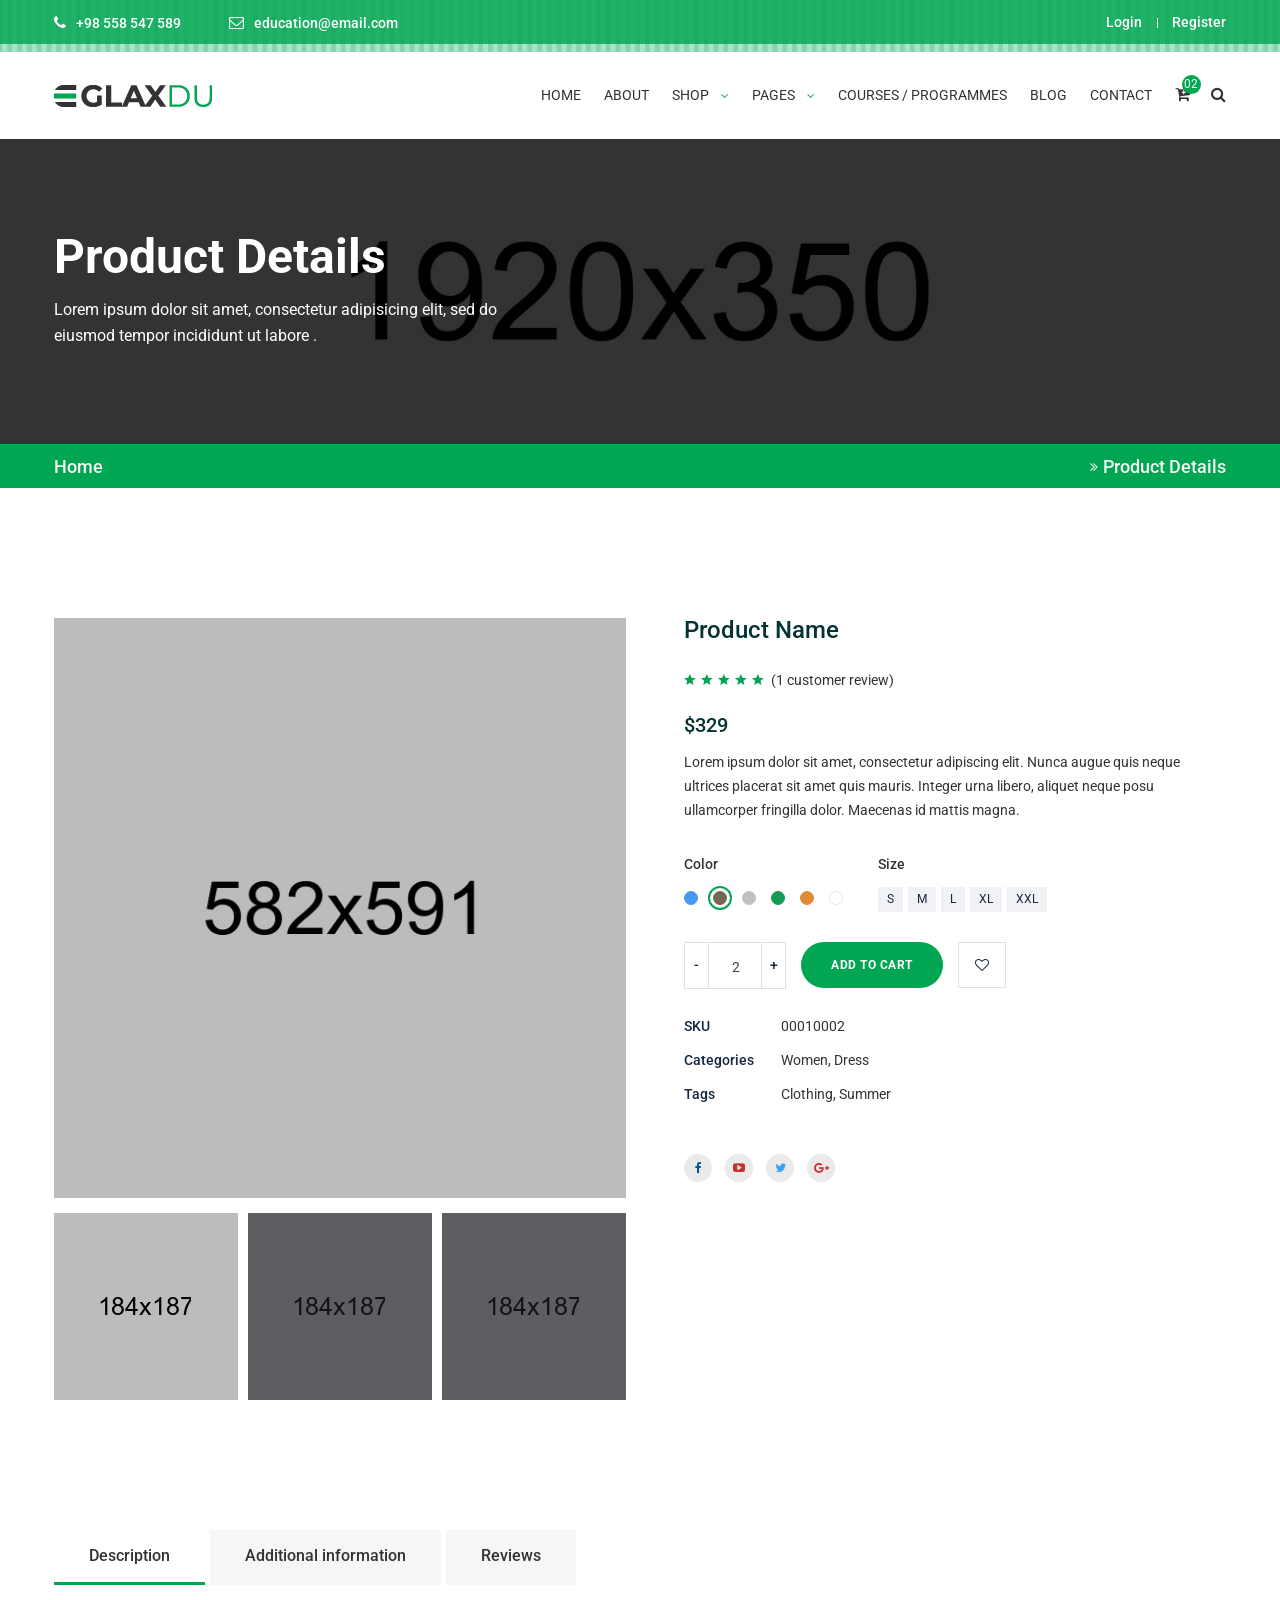
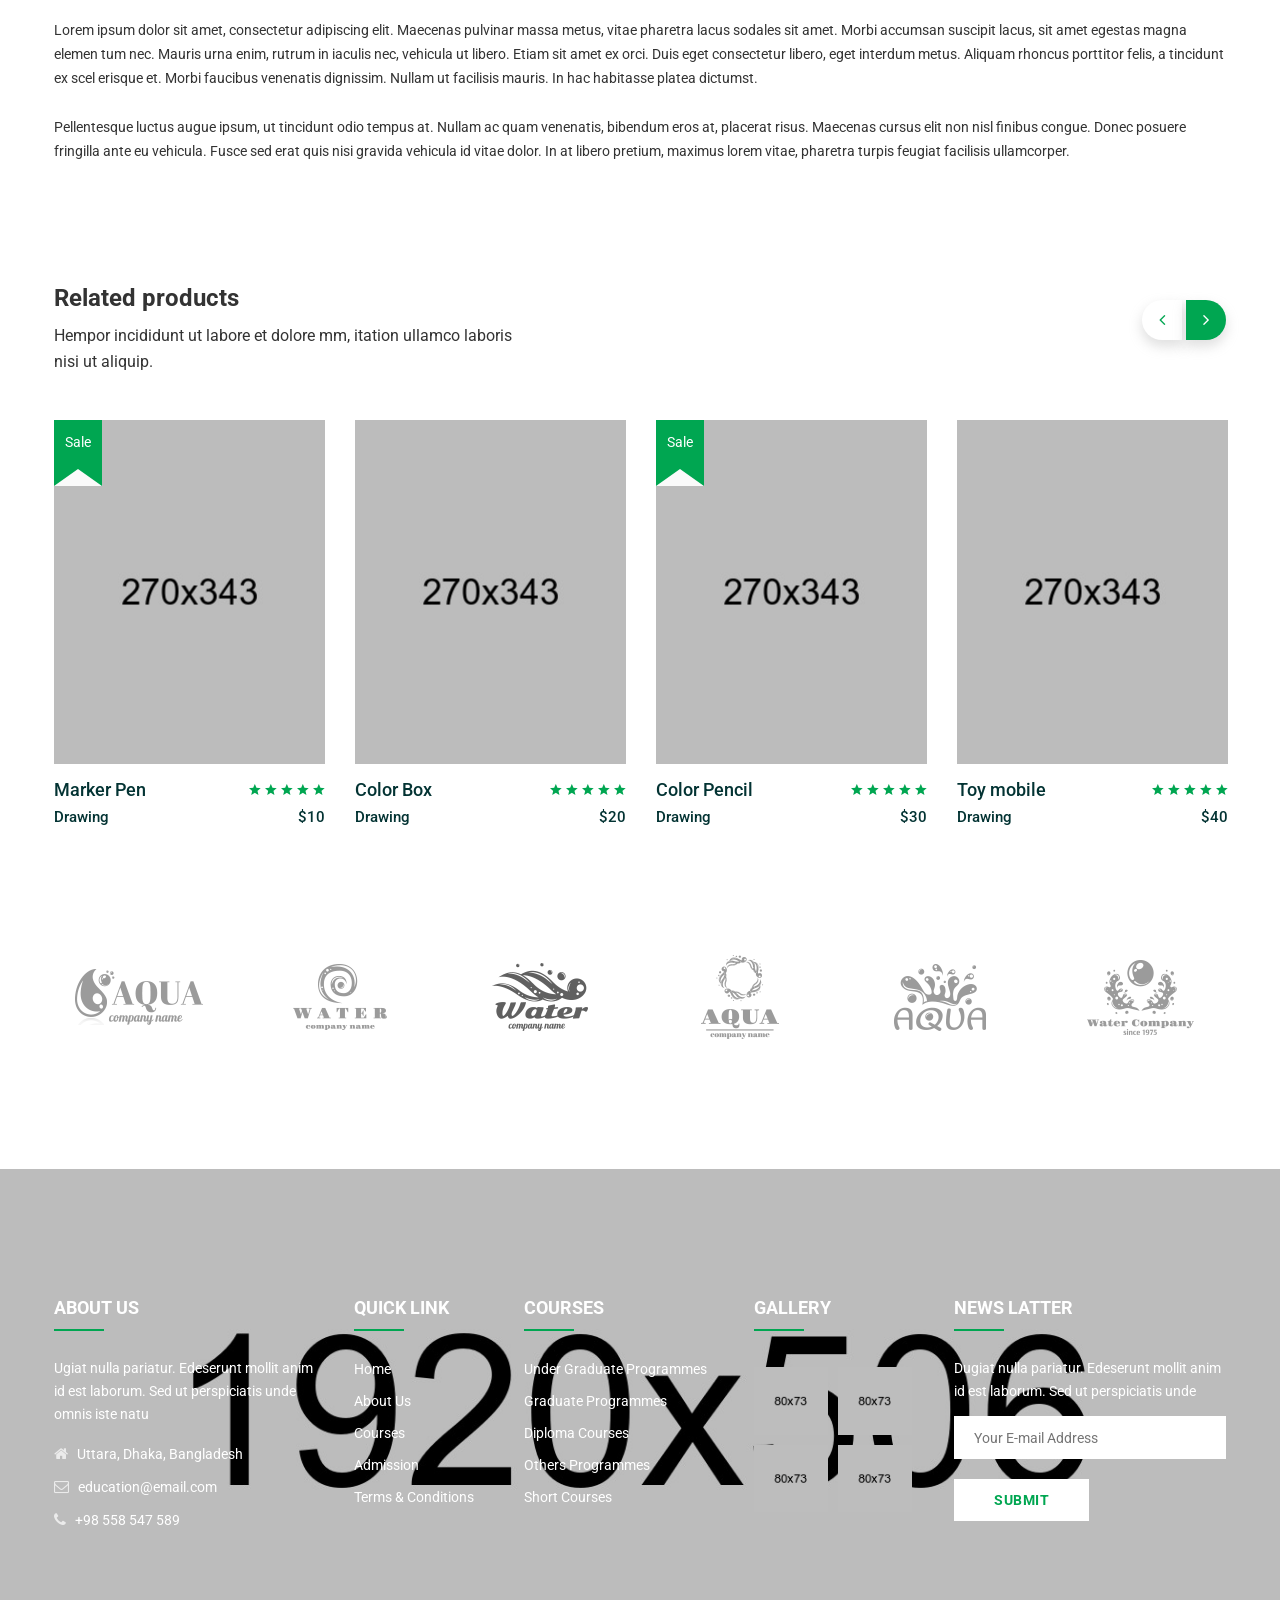
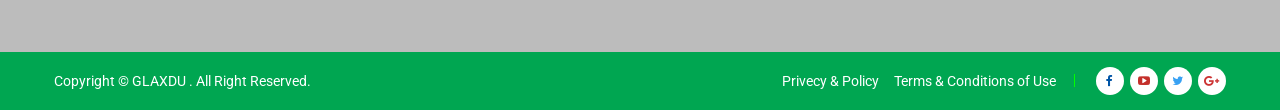
<file: rishiTraders/single-product.html>
<!doctype html>
<html class="no-js" lang="zxx">

<head>
    <meta charset="utf-8">
    <meta http-equiv="x-ua-compatible" content="ie=edge">
    <title>Glaxdu - Education Bootstrap 5 Template</title>
    <meta name="description" content="">
    <meta name="viewport" content="width=device-width, initial-scale=1">
    <!-- Favicon -->
    <link rel="shortcut icon" type="image/x-icon" href="assets/img/favicon.png">
    
    <!-- CSS
	============================================ -->
   
    <!-- Bootstrap CSS -->
    <link rel="stylesheet" href="assets/css/bootstrap.min.css">
    
    <!-- Icon Font CSS -->
    <link rel="stylesheet" href="assets/css/icons.min.css">
    
    <!-- Plugins CSS -->
    <link rel="stylesheet" href="assets/css/plugins.css">
    
    <!-- Main Style CSS -->
    <link rel="stylesheet" href="assets/css/style.css">
    
    <!-- Modernizer JS -->
    <script src="assets/js/vendor/modernizr-3.11.7.min.js"></script>
</head>

<body>
<header class="header-area">
    <div class="header-top bg-img" style="background-image:url(assets/img/icon-img/header-shape.png);">
        <div class="container">
            <div class="row">
                <div class="col-lg-6 col-md-7 col-12 col-sm-8">
                    <div class="header-contact">
                        <ul>
                            <li><i class="fa fa-phone"></i> +98 558 547 589</li>
                            <li><i class="fa fa-envelope-o"></i><a href="#">education@email.com</a></li>
                        </ul>
                    </div>
                </div>
                <div class="col-lg-6 col-md-5 col-12 col-sm-4">
                    <div class="login-register">
                        <ul>
                            <li><a href="login-register.html">Login</a></li>
                            <li><a href="login-register.html">Register</a></li>
                        </ul>
                    </div>
                </div>
            </div>
        </div>
    </div>
    <div class="header-bottom sticky-bar clearfix">
        <div class="container">
            <div class="row">
                <div class="col-lg-2 col-md-6 col-4">
                    <div class="logo">
                        <a href="index.html">
                            <img alt="" src="assets/img/logo/logo.png">
                        </a>
                    </div>
                </div>
                <div class="col-lg-10 col-md-6 col-8">
                    <div class="menu-cart-wrap">
                        <div class="main-menu">
                            <nav>
                                <ul>
                                    <li><a href="index.html"> HOME </a>
                                        <ul class="submenu">
                                            <li><a href="index.html">home version 1</a></li>
                                            <li><a href="index-2.html">home version 2</a></li>
                                            <li><a href="index-3.html">home version 3</a></li>
                                        </ul>
                                    </li>
                                    <li><a href="about-us.html"> ABOUT  </a></li>
                                    <li class="mega-menu-position top-hover"><a href="shop.html"> SHOP <i class="fa fa-angle-down"></i> </a>
                                        <ul class="mega-menu">
                                            <li>
                                                <ul>
                                                    <li class="mega-menu-title"><a href="#">Categories 01</a></li>
                                                    <li><a href="shop.html">bag</a></li>
                                                    <li><a href="shop.html">Pen</a></li>
                                                    <li><a href="shop.html">Erasers</a></li>
                                                    <li><a href="shop.html">Glue sticks</a></li>
                                                    <li><a href="shop.html">Lunchbox </a></li>
                                                    <li><a href="shop.html">Pencil box </a></li>
                                                </ul>
                                            </li>
                                            <li>
                                                <ul>
                                                    <li class="mega-menu-title"><a href="#">Categories 02</a></li>
                                                    <li><a href="shop.html">bag</a></li>
                                                    <li><a href="shop.html">Pen</a></li>
                                                    <li><a href="shop.html">Erasers</a></li>
                                                    <li><a href="shop.html">Glue sticks</a></li>
                                                    <li><a href="shop.html">Lunchbox </a></li>
                                                    <li><a href="shop.html">Pencil box </a></li>
                                                </ul>
                                            </li>
                                            <li>
                                                <ul>
                                                    <li class="mega-menu-title"><a href="#">Categories 03</a></li>
                                                    <li><a href="shop.html">bag</a></li>
                                                    <li><a href="shop.html">Pen</a></li>
                                                    <li><a href="shop.html">Erasers</a></li>
                                                    <li><a href="shop.html">Glue sticks</a></li>
                                                    <li><a href="shop.html">Lunchbox </a></li>
                                                    <li><a href="shop.html">Pencil box </a></li>
                                                </ul>
                                            </li>
                                            <li>
                                                <ul>
                                                    <li class="mega-menu-title"><a href="#">Categories 04</a></li>
                                                    <li><a href="shop.html">bag</a></li>
                                                    <li><a href="shop.html">Pen</a></li>
                                                    <li><a href="shop.html">Erasers</a></li>
                                                    <li><a href="shop.html">Glue sticks</a></li>
                                                    <li><a href="shop.html">Lunchbox </a></li>
                                                    <li><a href="shop.html">Pencil box </a></li>
                                                </ul>
                                            </li>
                                        </ul>
                                    </li>
                                    <li><a href="#"> PAGES <i class="fa fa-angle-down"></i> </a>
                                        <ul class="submenu">
                                            <li><a href="course.html">course page</a></li>
                                            <li><a href="event.html">event page</a></li>
                                            <li><a href="shop.html">shop page</a></li>
                                            <li><a href="course-details.html">course details</a></li>
                                            <li><a href="event-details.html">event details</a></li>
                                            <li><a href="single-product.html">single product</a></li>
                                            <li><a href="cart.html">cart page</a></li>
                                            <li><a href="checkout.html">checkout</a></li>
                                            <li><a href="wishlist.html">wishlist</a></li>
                                            <li><a href="login-register.html">login / register</a></li>
                                        </ul>
                                    </li>
                                    <li><a href="course.html"> COURSES / PROGRAMMES</a></li>
                                    <li><a href="blog.html"> BLOG </a>
                                        <ul class="submenu">
                                            <li><a href="blog.html">blog</a></li>
                                            <li><a href="blog-details.html">blog details</a></li>
                                        </ul>
                                    </li>
                                    <li><a href="contact.html"> CONTACT </a></li>
                                </ul>
                            </nav>
                        </div>
                        <div class="cart-search-wrap">
                            <div class="cart-wrap">
                                <button class="icon-cart">
                                    <i class="fa fa-cart-plus"></i>
                                    <span class="count-style">02</span>
                                </button>
                                <div class="shopping-cart-content">
                                    <ul>
                                        <li class="single-shopping-cart">
                                            <div class="shopping-cart-img">
                                                <a href="#"><img alt="" src="assets/img/cart/cart-1.png"></a>
                                            </div>
                                            <div class="shopping-cart-title">
                                                <h4><a href="#">Color Box </a></h4>
                                                <h6>Qty: 02</h6>
                                                <span>$260.00</span>
                                            </div>
                                            <div class="shopping-cart-delete">
                                                <a href="#"><i class="fa fa-times-circle"></i></a>
                                            </div>
                                        </li>
                                        <li class="single-shopping-cart">
                                            <div class="shopping-cart-img">
                                                <a href="#"><img alt="" src="assets/img/cart/cart-2.png"></a>
                                            </div>
                                            <div class="shopping-cart-title">
                                                <h4><a href="#">Color Box </a></h4>
                                                <h6>Qty: 02</h6>
                                                <span>$260.00</span>
                                            </div>
                                            <div class="shopping-cart-delete">
                                                <a href="#"><i class="fa fa-times-circle"></i></a>
                                            </div>
                                        </li>
                                    </ul>
                                    <div class="shopping-cart-total">
                                        <h4>Shipping : <span>$20.00</span></h4>
                                        <h4>Total : <span class="shop-total">$260.00</span></h4>
                                    </div>
                                    <div class="shopping-cart-btn">
                                        <a class="default-btn btn-hover" href="cart.html">view cart</a>
                                        <a class="default-btn btn-hover" href="checkout.html">checkout</a>
                                    </div>
                                </div>
                            </div>
                            <div class="header-search">
                                <button class="search-toggle">
                                    <i class="fa fa-search"></i>
                                </button>
                                <div class="search-content">
                                    <form action="#">
                                        <input type="text" placeholder="Search">
                                        <button>
                                            <i class="fa fa-search"></i>
                                        </button>
                                    </form>
                                </div>
                            </div>
                        </div>
                    </div>
                </div>
            </div>
            <div class="mobile-menu-area">
                <div class="mobile-menu">
                    <nav id="mobile-menu-active">
                        <ul class="menu-overflow">
                            <li><a href="index.html">HOME</a>
                                <ul>
                                    <li><a href="index.html">home version 1</a></li>
                                    <li><a href="index-2.html">home version 2</a></li>
                                    <li><a href="index-3.html">home version 3</a></li>
                                </ul>
                            </li>
                            <li><a href="about-us.html">About</a></li>
                            <li><a href="shop.html">Shop</a>
                                <ul>
                                    <li><a href="#">Categories 01</a>
                                        <ul>
                                            <li><a href="shop.html">bag</a></li>
                                            <li><a href="shop.html">Pen</a></li>
                                            <li><a href="shop.html">Erasers</a></li>
                                            <li><a href="shop.html">Glue sticks</a></li>
                                            <li><a href="shop.html">Lunchbox </a></li>
                                            <li><a href="shop.html">Pencil box </a></li>
                                        </ul>
                                    </li>
                                    <li><a href="#">Categories 02</a>
                                        <ul>
                                            <li><a href="shop.html">bag</a></li>
                                            <li><a href="shop.html">Pen</a></li>
                                            <li><a href="shop.html">Erasers</a></li>
                                            <li><a href="shop.html">Glue sticks</a></li>
                                            <li><a href="shop.html">Lunchbox </a></li>
                                            <li><a href="shop.html">Pencil box </a></li>
                                        </ul>
                                    </li>
                                    <li><a href="#">Categories 03</a>
                                        <ul>
                                            <li><a href="shop.html">bag</a></li>
                                            <li><a href="shop.html">Pen</a></li>
                                            <li><a href="shop.html">Erasers</a></li>
                                            <li><a href="shop.html">Glue sticks</a></li>
                                            <li><a href="shop.html">Lunchbox </a></li>
                                            <li><a href="shop.html">Pencil box </a></li>
                                        </ul>
                                    </li>
                                    <li><a href="#">Categories 04</a>
                                        <ul>
                                            <li><a href="shop.html">bag</a></li>
                                            <li><a href="shop.html">Pen</a></li>
                                            <li><a href="shop.html">Erasers</a></li>
                                            <li><a href="shop.html">Glue sticks</a></li>
                                            <li><a href="shop.html">Lunchbox </a></li>
                                            <li><a href="shop.html">Pencil box </a></li>
                                        </ul>
                                    </li>
                                </ul>
                            </li>
                            <li><a href="#">Pages</a>
                                <ul>
                                    <li><a href="course.html">course page</a></li>
                                    <li><a href="event.html">event page</a></li>
                                    <li><a href="shop.html">shop page</a></li>
                                    <li><a href="course-details.html">course details</a></li>
                                    <li><a href="event-details.html">event details</a></li>
                                    <li><a href="single-product.html">single product</a></li>
                                    <li><a href="cart.html">cart page</a></li>
                                    <li><a href="checkout.html">checkout</a></li>
                                    <li><a href="wishlist.html">wishlist</a></li>
                                    <li><a href="login-register.html">login / register</a></li>
                                </ul>
                            </li>
                            <li><a href="about-us.html">About us</a></li>
                            <li><a href="blog.html">Blog</a>
                                <ul>
                                    <li><a href="blog.html">blog</a></li>
                                    <li><a href="blog-details.html">blog details</a></li>
                                </ul>
                            </li>
                            <li><a href="contact.html">Contact</a></li>
                        </ul>
                    </nav>
                </div>
            </div>
        </div>
    </div>
</header>
<div class="breadcrumb-area">
    <div class="breadcrumb-top default-overlay bg-img breadcrumb-overly-4 pt-100 pb-95" style="background-image:url(assets/img/bg/breadcrumb-bg-4.jpg);">
        <div class="container">
            <h2>Product Details</h2>
            <p>Lorem ipsum dolor sit amet, consectetur adipisicing elit, sed do eiusmod tempor incididunt ut labore .</p>
        </div>
    </div>
    <div class="breadcrumb-bottom">
        <div class="container">
            <ul>
                <li><a href="#">Home</a> <span><i class="fa fa-angle-double-right"></i>Product Details</span></li>
            </ul>
        </div>
    </div>
</div>
<div class="single-product-area pt-130 pb-130">
    <div class="container">
        <div class="row">
            <div class="col-lg-6">
                <div class="product-details-img">
                    <img class="zoompro" src="assets/img/product-details/product-detalis-l2.jpg" data-zoom-image="assets/img/product-details/single-product-bl2.jpg" alt="zoom"/>
                    <div id="gallery" class="mt-15 product-dec-slider dec-slider-overlay">
                        <a class="active" data-image="assets/img/product-details/product-detalis-l2.jpg" data-zoom-image="assets/img/product-details/single-product-bl2.jpg">
                            <img src="assets/img/product-details/product-detalis-s1.jpg" alt="">
                        </a>
                        <a data-image="assets/img/product-details/product-detalis-l3.jpg" data-zoom-image="assets/img/product-details/single-product-bl3.jpg">
                            <img src="assets/img/product-details/product-detalis-s2.jpg" alt="">
                        </a>
                        <a data-image="assets/img/product-details/single-product-l4.jpg" data-zoom-image="assets/img/product-details/single-product-bl1.jpg">
                            <img src="assets/img/product-details/product-detalis-s3.jpg" alt="">
                        </a>
                        <a data-image="assets/img/product-details/product-detalis-l2.jpg" data-zoom-image="assets/img/product-details/single-product-bl2.jpg">
                            <img src="assets/img/product-details/product-detalis-s1.jpg" alt="">
                        </a>
                        <a data-image="assets/img/product-details/product-detalis-l3.jpg" data-zoom-image="assets/img/product-details/single-product-bl3.jpg">
                            <img src="assets/img/product-details/product-detalis-s2.jpg" alt="">
                        </a>
                    </div>
                </div>
            </div>
            <div class="col-lg-6 col-md-7">
                <div class="product-details-content pl-30">
                    <h2>Product Name</h2>
                    <div class="pro-details-rating-wrap">
                        <div class="pro-details-rating">
                            <i class="zmdi zmdi-star"></i>
                            <i class="zmdi zmdi-star"></i>
                            <i class="zmdi zmdi-star"></i>
                            <i class="zmdi zmdi-star"></i>
                            <i class="zmdi zmdi-star"></i>
                        </div>
                        <span>(1 customer review)</span>
                    </div>
                    <h3>$329</h3>
                    <p>Lorem ipsum dolor sit amet, consectetur adipiscing elit. Nunca augue quis neque ultrices placerat sit amet quis mauris. Integer urna libero, aliquet neque posu ullamcorper fringilla dolor. Maecenas id mattis magna. </p>
                    <div class="pro-details-size-color2 mt-30">
                        <div class="pro-details-color2-wrap">
                            <span>Color</span>
                            <div class="pro-details-color2-content">
                                <ul>
                                    <li class="blue"></li>
                                    <li class="maroon active"></li>
                                    <li class="gray"></li>
                                    <li class="green"></li>
                                    <li class="yellow"></li>
                                    <li class="white"></li>
                                </ul>
                            </div>
                        </div>
                        <div class="pro-details-size2">
                            <span>Size</span>
                            <div class="pro-details-size2-content">
                                <ul>
                                    <li><a href="#">s</a></li>
                                    <li><a href="#">m</a></li>
                                    <li><a href="#">l</a></li>
                                    <li><a href="#">xl</a></li>
                                    <li><a href="#">xxl</a></li>
                                </ul>
                            </div>
                        </div>
                    </div>
                    <div class="pro-details-quality mt-50 mb-45">
                        <div class="cart-plus-minus">
                            <input class="cart-plus-minus-box" type="text" name="qtybutton" value="2">
                        </div>
                        <div class="pro-details-cart">
                            <a class="default-btn btn-hover" href="#">Add To Cart</a>
                        </div>
                        <div class="pro-details-wishlist">
                            <a class=" btn-hover" href="#"><i class="fa fa-heart-o"></i></a>
                        </div>
                    </div>
                    <div class="pro-details-info-wrap">
                        <div class="pro-details-info-list">
                            <ul>
                                <li class="pro-details-info-title">SKU</li>
                                <li>00010002</li>
                            </ul>
                        </div>
                        <div class="pro-details-info-list">
                            <ul>
                                <li class="pro-details-info-title">Categories</li>
                                <li><a href="#">Women,</a></li>
                                <li><a href="#">Dress</a></li>
                            </ul>
                        </div>
                        <div class="pro-details-info-list">
                            <ul>
                                <li class="pro-details-info-title">Tags</li>
                                <li><a href="#">Clothing,</a></li>
                                <li><a href="#">Summer</a></li>
                            </ul>
                        </div>
                    </div>
                    <div class="pro-details-social">
                        <ul>
                            <li><a class="facebook" href="#"><i class="fa fa-facebook"></i></a></li>
                            <li><a class="youtube" href="#"><i class="fa fa-youtube-play"></i></a></li>
                            <li><a class="twitter" href="#"><i class="fa fa-twitter"></i></a></li>
                            <li><a class="google" href="#"><i class="fa fa-google-plus"></i></a></li>
                        </ul>
                    </div>
                </div>
            </div>
        </div>
    </div>
</div>
<div class="description-review-area pb-120">
    <div class="container">
        <div class="description-review-wrapper">
            <div class="description-review-topbar nav">
                <a class="active" data-bs-toggle="tab" href="#des-details1">Description</a>
                <a data-bs-toggle="tab" href="#des-details2">Additional information</a>
                <a data-bs-toggle="tab" href="#des-details3">Reviews</a>
            </div>
            <div class="tab-content description-review-bottom">
                <div id="des-details1" class="tab-pane active">
                    <div class="product-description-wrapper">
                        <p>Lorem ipsum dolor sit amet, consectetur adipiscing elit. Maecenas pulvinar massa metus, vitae pharetra lacus sodales sit amet. Morbi accumsan suscipit lacus, sit amet egestas magna elemen tum nec. Mauris urna enim, rutrum in iaculis nec, vehicula ut libero. Etiam sit amet ex orci. Duis eget consectetur libero, eget interdum metus. Aliquam rhoncus porttitor felis, a tincidunt ex scel erisque et. Morbi faucibus venenatis dignissim. Nullam ut facilisis mauris. In hac habitasse platea dictumst. </p>
                        <p>Pellentesque luctus augue ipsum, ut tincidunt odio tempus at. Nullam ac quam venenatis, bibendum eros at, placerat risus. Maecenas cursus elit non nisl finibus congue. Donec posuere fringilla ante eu vehicula. Fusce sed erat quis nisi gravida vehicula id vitae dolor. In at libero pretium, maximus lorem vitae, pharetra turpis feugiat facilisis ullamcorper.  </p>
                    </div>
                </div>
                <div id="des-details2" class="tab-pane ">
                    <div class="product-anotherinfo-wrapper">
                        <ul>
                            <li><span>Weight</span> 400 g</li>
                            <li><span>Dimensions</span>10 x 10 x 15 cm </li>
                            <li><span>Materials</span> 60% cotton, 40% polyester</li>
                            <li><span>Other Info</span> American heirloom jean shorts pug seitan letterpress</li>
                        </ul>
                    </div>
                </div>
                <div id="des-details3" class="tab-pane">
                    <div class="row">
                        <div class="col-lg-7">
                            <div class="review-wrapper">
                                <div class="single-review">
                                    <div class="review-img">
                                        <img src="assets/img/blog/recent-post-1.jpg" alt="">
                                    </div>
                                    <div class="review-content">
                                        <div class="review-top-wrap">
                                            <div class="review-left">
                                                <div class="review-name">
                                                    <h4>White Lewis</h4>
                                                </div>
                                                <div class="review-rating">
                                                    <i class="fa fa-star"></i>
                                                    <i class="fa fa-star"></i>
                                                    <i class="fa fa-star"></i>
                                                    <i class="fa fa-star"></i>
                                                    <i class="fa fa-star"></i>
                                                </div>
                                            </div>
                                            <div class="review-left">
                                                <a href="#">Reply</a>
                                            </div>
                                        </div>
                                        <div class="review-bottom">
                                            <p>Vestibulum ante ipsum primis aucibus orci luctustrices posuere cubilia Curae Suspendisse viverra ed viverra. Mauris ullarper euismod vehicula. Phasellus quam nisi, congue id nulla nec, convallis conval lis leo. Maecenas bibendum bibendum larius.</p>
                                        </div>
                                    </div>
                                </div>
                                <div class="single-review child-review">
                                    <div class="review-img">
                                        <img src="assets/img/blog/recent-post-2.jpg" alt="">
                                    </div>
                                    <div class="review-content">
                                        <div class="review-top-wrap">
                                            <div class="review-left">
                                                <div class="review-name">
                                                    <h4>White Lewis</h4>
                                                </div>
                                                <div class="review-rating">
                                                    <i class="fa fa-star"></i>
                                                    <i class="fa fa-star"></i>
                                                    <i class="fa fa-star"></i>
                                                    <i class="fa fa-star"></i>
                                                    <i class="fa fa-star"></i>
                                                </div>
                                            </div>
                                            <div class="review-left">
                                                <a href="#">Reply</a>
                                            </div>
                                        </div>
                                        <div class="review-bottom">
                                            <p>Vestibulum ante ipsum primis aucibus orci luctustrices posuere cubilia Curae Sus pen disse viverra ed viverra. Mauris ullarper euismod vehicula. </p>
                                        </div>
                                    </div>
                                </div>
                            </div>
                        </div>
                        <div class="col-lg-5">
                            <div class="ratting-form-wrapper pl-50 ratting-nagative-mrg">
                                <h3>Add a Review</h3>
                                <div class="ratting-form">
                                    <form action="#">
                                        <div class="star-box">
                                            <span>Your rating:</span>
                                            <div class="ratting-star">
                                                <i class="fa fa-star"></i>
                                                <i class="fa fa-star"></i>
                                                <i class="fa fa-star"></i>
                                                <i class="fa fa-star"></i>
                                                <i class="fa fa-star"></i>
                                            </div>
                                        </div>
                                        <div class="row">
                                            <div class="col-md-6">
                                                <div class="rating-form-style mb-10">
                                                    <input placeholder="Name" type="text">
                                                </div>
                                            </div>
                                            <div class="col-md-6">
                                                <div class="rating-form-style mb-10">
                                                    <input placeholder="Email" type="email">
                                                </div>
                                            </div>
                                            <div class="col-md-12">
                                                <div class="rating-form-style form-submit">
                                                    <textarea name="Your Review" placeholder="Message"></textarea>
                                                    <input type="submit" value="Submit">
                                                </div>
                                            </div>
                                        </div>
                                    </form>
                                </div>
                            </div>
                        </div>
                    </div>
                </div>
            </div>
        </div>
    </div>
</div>
<div class="related-course">
    <div class="container">
        <div class="related-title mb-45 related-mrg-small">
            <h3>Related products</h3>
            <p>Hempor incididunt ut labore et dolore mm, itation ullamco laboris <br>nisi ut aliquip. </p>
        </div>
        <div class="producta-active">
            <div class="product-wrap">
                <div class="product-img">
                    <a href="single-product.html"><img src="assets/img/product/pro-1.jpg" alt=""></a>
                    <span>Sale</span>
                    <div class="product-action">
                        <ul>
                            <li><a title="Add To Cart" href="#"><i class="fa fa-cart-arrow-down"></i></a></li>
                            <li><a title="Compare" href="#"><i class="fa fa-random"></i></a></li>
                            <li><a title="Wishlist" href="#"><i class="fa fa-heart-o"></i></a></li>
                            <li><a title="Quick View" data-bs-toggle="modal" data-bs-target="#exampleModal" href="#"><i class="fa fa-eye"></i></a></li>
                        </ul>
                    </div>
                </div>
                <div class="product-content">
                    <div class="pro-title-rating-wrap">
                        <div class="product-title">
                            <h3><a href="single-product.html">Marker Pen</a></h3>
                        </div>
                        <div class="product-rating">
                            <i class="zmdi zmdi-star"></i>
                            <i class="zmdi zmdi-star"></i>
                            <i class="zmdi zmdi-star"></i>
                            <i class="zmdi zmdi-star"></i>
                            <i class="zmdi zmdi-star"></i>
                        </div>
                    </div>
                    <div class="pro-category-price">
                        <span class="pro-category">Drawing</span>
                        <span class="pro-price">$10</span>
                    </div>
                </div>
            </div>
            <div class="product-wrap">
                <div class="product-img">
                    <a href="single-product.html"><img src="assets/img/product/pro-2.jpg" alt=""></a>
                    <div class="product-action">
                        <ul>
                            <li><a title="Add To Cart" href="#"><i class="fa fa-cart-arrow-down"></i></a></li>
                            <li><a title="Compare" href="#"><i class="fa fa-random"></i></a></li>
                            <li><a title="Wishlist" href="#"><i class="fa fa-heart-o"></i></a></li>
                            <li><a title="Quick View" data-bs-toggle="modal" data-bs-target="#exampleModal" href="#"><i class="fa fa-eye"></i></a></li>
                        </ul>
                    </div>
                </div>
                <div class="product-content">
                    <div class="pro-title-rating-wrap">
                        <div class="product-title">
                            <h3><a href="single-product.html">Color Box</a></h3>
                        </div>
                        <div class="product-rating">
                            <i class="zmdi zmdi-star"></i>
                            <i class="zmdi zmdi-star"></i>
                            <i class="zmdi zmdi-star"></i>
                            <i class="zmdi zmdi-star"></i>
                            <i class="zmdi zmdi-star"></i>
                        </div>
                    </div>
                    <div class="pro-category-price">
                        <span class="pro-category">Drawing</span>
                        <span class="pro-price">$20</span>
                    </div>
                </div>
            </div>
            <div class="product-wrap">
                <div class="product-img">
                    <a href="single-product.html"><img src="assets/img/product/pro-3.jpg" alt=""></a>
                    <span>Sale</span>
                    <div class="product-action">
                        <ul>
                            <li><a title="Add To Cart" href="#"><i class="fa fa-cart-arrow-down"></i></a></li>
                            <li><a title="Compare" href="#"><i class="fa fa-random"></i></a></li>
                            <li><a title="Wishlist" href="#"><i class="fa fa-heart-o"></i></a></li>
                            <li><a title="Quick View" data-bs-toggle="modal" data-bs-target="#exampleModal" href="#"><i class="fa fa-eye"></i></a></li>
                        </ul>
                    </div>
                </div>
                <div class="product-content">
                    <div class="pro-title-rating-wrap">
                        <div class="product-title">
                            <h3><a href="single-product.html">Color Pencil</a></h3>
                        </div>
                        <div class="product-rating">
                            <i class="zmdi zmdi-star"></i>
                            <i class="zmdi zmdi-star"></i>
                            <i class="zmdi zmdi-star"></i>
                            <i class="zmdi zmdi-star"></i>
                            <i class="zmdi zmdi-star"></i>
                        </div>
                    </div>
                    <div class="pro-category-price">
                        <span class="pro-category">Drawing</span>
                        <span class="pro-price">$30</span>
                    </div>
                </div>
            </div>
            <div class="product-wrap">
                <div class="product-img">
                    <a href="single-product.html"><img src="assets/img/product/pro-4.jpg" alt=""></a>
                    <div class="product-action">
                        <ul>
                            <li><a title="Add To Cart" href="#"><i class="fa fa-cart-arrow-down"></i></a></li>
                            <li><a title="Compare" href="#"><i class="fa fa-random"></i></a></li>
                            <li><a title="Wishlist" href="#"><i class="fa fa-heart-o"></i></a></li>
                            <li><a title="Quick View" data-bs-toggle="modal" data-bs-target="#exampleModal" href="#"><i class="fa fa-eye"></i></a></li>
                        </ul>
                    </div>
                </div>
                <div class="product-content">
                    <div class="pro-title-rating-wrap">
                        <div class="product-title">
                            <h3><a href="single-product.html">Toy mobile</a></h3>
                        </div>
                        <div class="product-rating">
                            <i class="zmdi zmdi-star"></i>
                            <i class="zmdi zmdi-star"></i>
                            <i class="zmdi zmdi-star"></i>
                            <i class="zmdi zmdi-star"></i>
                            <i class="zmdi zmdi-star"></i>
                        </div>
                    </div>
                    <div class="pro-category-price">
                        <span class="pro-category">Drawing</span>
                        <span class="pro-price">$40</span>
                    </div>
                </div>
            </div>
            <div class="product-wrap">
                <div class="product-img">
                    <a href="single-product.html"><img src="assets/img/product/pro-2.jpg" alt=""></a>
                    <span>Sale</span>
                    <div class="product-action">
                        <ul>
                            <li><a title="Add To Cart" href="#"><i class="fa fa-cart-arrow-down"></i></a></li>
                            <li><a title="Compare" href="#"><i class="fa fa-random"></i></a></li>
                            <li><a title="Wishlist" href="#"><i class="fa fa-heart-o"></i></a></li>
                            <li><a title="Quick View" data-bs-toggle="modal" data-bs-target="#exampleModal" href="#"><i class="fa fa-eye"></i></a></li>
                        </ul>
                    </div>
                </div>
                <div class="product-content">
                    <div class="pro-title-rating-wrap">
                        <div class="product-title">
                            <h3><a href="single-product.html">Color Pencil</a></h3>
                        </div>
                        <div class="product-rating">
                            <i class="zmdi zmdi-star"></i>
                            <i class="zmdi zmdi-star"></i>
                            <i class="zmdi zmdi-star"></i>
                            <i class="zmdi zmdi-star"></i>
                            <i class="zmdi zmdi-star"></i>
                        </div>
                    </div>
                    <div class="pro-category-price">
                        <span class="pro-category">Drawing</span>
                        <span class="pro-price">$50</span>
                    </div>
                </div>
            </div>
        </div>
    </div>
</div>
<div class="brand-logo-area pt-130 pb-130">
    <div class="container">
        <div class="brand-logo-active owl-carousel">
            <div class="single-brand-logo">
                <a href="#"><img src="assets/img/brand-logo/1.png" alt=""></a>
            </div>
            <div class="single-brand-logo">
                <a href="#"><img src="assets/img/brand-logo/2.png" alt=""></a>
            </div>
            <div class="single-brand-logo">
                <a href="#"><img src="assets/img/brand-logo/3.png" alt=""></a>
            </div>
            <div class="single-brand-logo">
                <a href="#"><img src="assets/img/brand-logo/4.png" alt=""></a>
            </div>
            <div class="single-brand-logo">
                <a href="#"><img src="assets/img/brand-logo/5.png" alt=""></a>
            </div>
            <div class="single-brand-logo">
                <a href="#"><img src="assets/img/brand-logo/6.png" alt=""></a>
            </div>
            <div class="single-brand-logo">
                <a href="#"><img src="assets/img/brand-logo/2.png" alt=""></a>
            </div>
        </div>
    </div>
</div>
<footer class="footer-area">
    <div class="footer-top bg-img default-overlay pt-130 pb-80" style="background-image:url(assets/img/bg/bg-4.jpg);">
        <div class="container">
            <div class="row">
                <div class="col-lg-3 col-md-6 col-sm-6">
                    <div class="footer-widget mb-40">
                        <div class="footer-title">
                            <h4>ABOUT US</h4>
                        </div>
                        <div class="footer-about">
                            <p>Ugiat nulla pariatur. Edeserunt mollit anim id est laborum. Sed ut perspiciatis unde omnis iste natu</p>
                            <div class="f-contact-info">
                                <div class="single-f-contact-info">
                                    <i class="fa fa-home"></i>
                                    <span>Uttara, Dhaka, Bangladesh</span>
                                </div>
                                <div class="single-f-contact-info">
                                    <i class="fa fa-envelope-o"></i>
                                    <span><a href="#">education@email.com</a></span>
                                </div>
                                <div class="single-f-contact-info">
                                    <i class="fa fa-phone"></i>
                                    <span> +98 558 547 589</span>
                                </div>
                            </div>
                        </div>
                    </div>
                </div>
                <div class="col-lg-2 col-md-3 col-sm-6">
                    <div class="footer-widget mb-40">
                        <div class="footer-title">
                            <h4>QUICK LINK</h4>
                        </div>
                        <div class="footer-list">
                            <ul>
                                <li><a href="index.html">Home</a></li>
                                <li><a href="about-us.html">About Us</a></li>
                                <li><a href="course.html">Courses</a></li>
                                <li><a href="#">Admission</a></li>
                                <li><a href="#">Terms & Conditions</a></li>
                            </ul>
                        </div>
                    </div>
                </div>
                <div class="col-lg-2 col-md-3 col-sm-6">
                    <div class="footer-widget negative-mrg-30 mb-40">
                        <div class="footer-title">
                            <h4>COURSES</h4>
                        </div>
                        <div class="footer-list">
                            <ul>
                                <li><a href="#">Under Graduate Programmes </a></li>
                                <li><a href="#">Graduate Programmes </a></li>
                                <li><a href="#">Diploma Courses</a></li>
                                <li><a href="#">Others Programmes</a></li>
                                <li><a href="#">Short Courses</a></li>
                            </ul>
                        </div>
                    </div>
                </div>
                <div class="col-lg-2 col-md-6 col-sm-6">
                    <div class="footer-widget mb-40">
                        <div class="footer-title">
                            <h4>GALLERY</h4>
                        </div>
                        <div class="footer-gallery">
                            <ul>
                                <li><a href="#"><img src="assets/img/gallery/gallery-1.png" alt=""></a></li>
                                <li><a href="#"><img src="assets/img/gallery/gallery-2.png" alt=""></a></li>
                                <li><a href="#"><img src="assets/img/gallery/gallery-3.png" alt=""></a></li>
                                <li><a href="#"><img src="assets/img/gallery/gallery-4.png" alt=""></a></li>
                            </ul>
                        </div>
                    </div>
                </div>
                <div class="col-lg-3 col-md-6 col-sm-12">
                    <div class="footer-widget mb-40">
                        <div class="footer-title">
                            <h4>News Latter</h4>
                        </div>
                        <div class="subscribe-style">
                            <p>Dugiat nulla pariatur. Edeserunt mollit anim id est laborum. Sed ut perspiciatis unde</p>
                            <div id="mc_embed_signup" class="subscribe-form">
                                <form id="mc-embedded-subscribe-form" class="validate" novalidate="" target="_blank" name="mc-embedded-subscribe-form" method="post" action="http://devitems.us11.list-manage.com/subscribe/post?u=6bbb9b6f5827bd842d9640c82&amp;id=05d85f18ef">
                                    <div id="mc_embed_signup_scroll" class="mc-form">
                                        <input class="email" type="email" required="" placeholder="Your E-mail Address" name="EMAIL" value="">
                                        <div class="mc-news" aria-hidden="true">
                                            <input type="text" value="" tabindex="-1" name="b_6bbb9b6f5827bd842d9640c82_05d85f18ef">
                                        </div>
                                        <div class="clear">
                                            <input id="mc-embedded-subscribe" class="button" type="submit" name="subscribe" value="SUBMIT">
                                        </div>
                                    </div>
                                </form>
                            </div>
                        </div>
                    </div>
                </div>
            </div>
        </div>
    </div>
    <div class="footer-bottom pt-15 pb-15">
        <div class="container">
            <div class="row align-items-center">
                <div class="col-lg-4 col-md-12">
                    <div class="copyright">
                        <p>
                            Copyright ©
                            <a href="#">GLAXDU</a>
                            . All Right Reserved.
                        </p>
                    </div>
                </div>
                <div class="col-lg-8 col-md-12">
                    <div class="footer-menu-social">
                        <div class="footer-menu">
                            <ul>
                                <li><a href="#">Privecy & Policy</a></li>
                                <li><a href="#">Terms & Conditions of Use</a></li>
                            </ul>
                        </div>
                        <div class="footer-social">
                            <ul>
                                <li><a class="facebook" href="#"><i class="fa fa-facebook"></i></a></li>
                                <li><a class="youtube" href="#"><i class="fa fa-youtube-play"></i></a></li>
                                <li><a class="twitter" href="#"><i class="fa fa-twitter"></i></a></li>
                                <li><a class="google-plus" href="#"><i class="fa fa-google-plus"></i></a></li>
                            </ul>
                        </div>
                    </div>
                </div>
            </div>
        </div>
    </div>
</footer>

<!-- Modal -->
<div class="modal fade" id="exampleModal" tabindex="-1" role="dialog">
    <div class="modal-dialog" role="document">
        <div class="modal-content">
            <div class="modal-header">
                <button type="button" class="btn-close" data-bs-dismiss="modal" aria-label="Close"><span aria-hidden="true"></span></button>
            </div>
            <div class="modal-body">
                <div class="row">
                    <div class="col-md-5 col-sm-5 col-xs-12">
                        <div class="tab-content quickview-big-img">
                            <div id="pro-1" class="tab-pane fade show active">
                                <img src="assets/img/product/quickview-l1.jpg" alt="">
                            </div>
                            <div id="pro-2" class="tab-pane fade">
                                <img src="assets/img/product/quickview-l2.jpg" alt="">
                            </div>
                            <div id="pro-3" class="tab-pane fade">
                                <img src="assets/img/product/quickview-l3.jpg" alt="">
                            </div>
                            <div id="pro-4" class="tab-pane fade">
                                <img src="assets/img/product/quickview-l2.jpg" alt="">
                            </div>
                        </div>
                        <!-- Thumbnail Large Image End -->
                        <!-- Thumbnail Image End -->
                        <div class="product-thumbnail">
                            <div class="thumb-menu owl-carousel nav nav-style" role="tablist">
                                <a class="active" data-bs-toggle="tab" href="#pro-1"><img src="assets/img/product/quickview-s1.jpg" alt=""></a>
                                <a data-bs-toggle="tab" href="#pro-2"><img src="assets/img/product/quickview-s2.jpg" alt=""></a>
                                <a data-bs-toggle="tab" href="#pro-3"><img src="assets/img/product/quickview-s3.jpg" alt=""></a>
                                <a data-bs-toggle="tab" href="#pro-4"><img src="assets/img/product/quickview-s2.jpg" alt=""></a>
                            </div>
                        </div>
                    </div>
                    <div class="col-md-7 col-sm-7 col-xs-12">
                        <div class="product-details-content quickview-content">
                            <h2>Product Name</h2>
                            <div class="pro-details-rating-wrap">
                                <div class="pro-details-rating">
                                    <i class="zmdi zmdi-star"></i>
                                    <i class="zmdi zmdi-star"></i>
                                    <i class="zmdi zmdi-star"></i>
                                    <i class="zmdi zmdi-star"></i>
                                    <i class="zmdi zmdi-star"></i>
                                </div>
                                <span>(1 customer review)</span>
                            </div>
                            <h3>$329</h3>
                            <p>Lorem ipsum dolor sit amet, consectetur adipiscing elit. Nunca augue quis neque ultrices placerat sit amet quis mauris. Integer urna libero, aliquet neque posu ullamcorper fringilla dolor. Maecenas id mattis magna. </p>
                            <div class="pro-details-size-color2 mt-30">
                                <div class="pro-details-color2-wrap">
                                    <span>Color</span>
                                    <div class="pro-details-color2-content">
                                        <ul>
                                            <li class="blue"></li>
                                            <li class="maroon active"></li>
                                            <li class="gray"></li>
                                            <li class="green"></li>
                                            <li class="yellow"></li>
                                            <li class="white"></li>
                                        </ul>
                                    </div>
                                </div>
                                <div class="pro-details-size2">
                                    <span>Size</span>
                                    <div class="pro-details-size2-content">
                                        <ul>
                                            <li><a href="#">s</a></li>
                                            <li><a href="#">m</a></li>
                                            <li><a href="#">l</a></li>
                                            <li><a href="#">xl</a></li>
                                            <li><a href="#">xxl</a></li>
                                        </ul>
                                    </div>
                                </div>
                            </div>
                            <div class="pro-details-quality mt-50 mb-45">
                                <div class="cart-plus-minus">
                                    <input class="cart-plus-minus-box" type="text" name="qtybutton" value="2">
                                </div>
                                <div class="pro-details-cart">
                                    <a class="default-btn btn-hover" href="#">Add To Cart</a>
                                </div>
                                <div class="pro-details-wishlist">
                                    <a class=" btn-hover" href="#"><i class="fa fa-heart-o"></i></a>
                                </div>
                            </div>
                            <span><i class="fa fa-check"></i> In stock</span>
                        </div>
                    </div>
                </div>
            </div>
        </div>
    </div>
</div>
<!-- Modal end -->











<!-- JS
============================================ -->

<!-- jQuery JS -->
<script src="assets/js/vendor/jquery-v2.2.4.min.js"></script>
<!-- Popper JS -->
<script src="assets/js/popper.min.js"></script>
<!-- Bootstrap JS -->
<script src="assets/js/bootstrap.min.js"></script>
<!-- Plugins JS -->
<script src="assets/js/plugins.js"></script>
<!-- Ajax Mail -->
<script src="assets/js/ajax-mail.js"></script>
<!-- Main JS -->
<script src="assets/js/main.js"></script>

</body>

</html>
</file>
<file: rishiTraders/assets/css/plugins.css>
/*
 
 Slick Slider
 Version: 1.8.1
  Author: Ken Wheeler
 Website: http://kenwheeler.github.io
    Docs: http://kenwheeler.github.io/slick
    Repo: http://github.com/kenwheeler/slick
  Issues: http://github.com/kenwheeler/slick/issues
 */
.slick-slider{position:relative;display:block;box-sizing:border-box;-webkit-user-select:none;-moz-user-select:none;-ms-user-select:none;user-select:none;-webkit-touch-callout:none;-khtml-user-select:none;-ms-touch-action:pan-y;touch-action:pan-y;-webkit-tap-highlight-color:transparent}.slick-list{position:relative;display:block;overflow:hidden;margin:0;padding:0}.slick-list:focus{outline:none}.slick-list.dragging{cursor:pointer;cursor:hand}.slick-slider .slick-track,.slick-slider .slick-list{-webkit-transform:translate3d(0,0,0);-moz-transform:translate3d(0,0,0);-ms-transform:translate3d(0,0,0);-o-transform:translate3d(0,0,0);transform:translate3d(0,0,0)}.slick-track{position:relative;top:0;left:0;display:block;margin-left:auto;margin-right:auto}.slick-track:before,.slick-track:after{display:table;content:''}.slick-track:after{clear:both}.slick-loading .slick-track{visibility:hidden}.slick-slide{display:none;float:left;height:100%;min-height:1px}[dir='rtl'] .slick-slide{float:right}.slick-slide img{display:block}.slick-slide.slick-loading img{display:none}.slick-slide.dragging img{pointer-events:none}.slick-initialized .slick-slide{display:block}.slick-loading .slick-slide{visibility:hidden}.slick-vertical .slick-slide{display:block;height:auto;border:1px solid transparent}.slick-arrow.slick-hidden{display:none}


@charset "UTF-8";

/*!
 * animate.css -http://daneden.me/animate
 * Version - 3.5.2
 * Licensed under the MIT license - http://opensource.org/licenses/MIT
 *
 * Copyright (c) 2017 Daniel Eden
 */
.animated{animation-duration:1s;animation-fill-mode:both}.animated.infinite{animation-iteration-count:infinite}.animated.hinge{animation-duration:2s}.animated.bounceIn,.animated.bounceOut,.animated.flipOutX,.animated.flipOutY{animation-duration:.75s}@keyframes bounce{0%,20%,53%,80%,to{animation-timing-function:cubic-bezier(.215,.61,.355,1);transform:translateZ(0)}40%,43%{animation-timing-function:cubic-bezier(.755,.05,.855,.06);transform:translate3d(0,-30px,0)}70%{animation-timing-function:cubic-bezier(.755,.05,.855,.06);transform:translate3d(0,-15px,0)}90%{transform:translate3d(0,-4px,0)}}.bounce{animation-name:bounce;transform-origin:center bottom}@keyframes flash{0%,50%,to{opacity:1}25%,75%{opacity:0}}.flash{animation-name:flash}@keyframes pulse{0%{transform:scaleX(1)}50%{transform:scale3d(1.05,1.05,1.05)}to{transform:scaleX(1)}}.pulse{animation-name:pulse}@keyframes rubberBand{0%{transform:scaleX(1)}30%{transform:scale3d(1.25,.75,1)}40%{transform:scale3d(.75,1.25,1)}50%{transform:scale3d(1.15,.85,1)}65%{transform:scale3d(.95,1.05,1)}75%{transform:scale3d(1.05,.95,1)}to{transform:scaleX(1)}}.rubberBand{animation-name:rubberBand}@keyframes shake{0%,to{transform:translateZ(0)}10%,30%,50%,70%,90%{transform:translate3d(-10px,0,0)}20%,40%,60%,80%{transform:translate3d(10px,0,0)}}.shake{animation-name:shake}@keyframes headShake{0%{transform:translateX(0)}6.5%{transform:translateX(-6px) rotateY(-9deg)}18.5%{transform:translateX(5px) rotateY(7deg)}31.5%{transform:translateX(-3px) rotateY(-5deg)}43.5%{transform:translateX(2px) rotateY(3deg)}50%{transform:translateX(0)}}.headShake{animation-timing-function:ease-in-out;animation-name:headShake}@keyframes swing{20%{transform:rotate(15deg)}40%{transform:rotate(-10deg)}60%{transform:rotate(5deg)}80%{transform:rotate(-5deg)}to{transform:rotate(0deg)}}.swing{transform-origin:top center;animation-name:swing}@keyframes tada{0%{transform:scaleX(1)}10%,20%{transform:scale3d(.9,.9,.9) rotate(-3deg)}30%,50%,70%,90%{transform:scale3d(1.1,1.1,1.1) rotate(3deg)}40%,60%,80%{transform:scale3d(1.1,1.1,1.1) rotate(-3deg)}to{transform:scaleX(1)}}.tada{animation-name:tada}@keyframes wobble{0%{transform:none}15%{transform:translate3d(-25%,0,0) rotate(-5deg)}30%{transform:translate3d(20%,0,0) rotate(3deg)}45%{transform:translate3d(-15%,0,0) rotate(-3deg)}60%{transform:translate3d(10%,0,0) rotate(2deg)}75%{transform:translate3d(-5%,0,0) rotate(-1deg)}to{transform:none}}.wobble{animation-name:wobble}@keyframes jello{0%,11.1%,to{transform:none}22.2%{transform:skewX(-12.5deg) skewY(-12.5deg)}33.3%{transform:skewX(6.25deg) skewY(6.25deg)}44.4%{transform:skewX(-3.125deg) skewY(-3.125deg)}55.5%{transform:skewX(1.5625deg) skewY(1.5625deg)}66.6%{transform:skewX(-.78125deg) skewY(-.78125deg)}77.7%{transform:skewX(.390625deg) skewY(.390625deg)}88.8%{transform:skewX(-.1953125deg) skewY(-.1953125deg)}}.jello{animation-name:jello;transform-origin:center}@keyframes bounceIn{0%,20%,40%,60%,80%,to{animation-timing-function:cubic-bezier(.215,.61,.355,1)}0%{opacity:0;transform:scale3d(.3,.3,.3)}20%{transform:scale3d(1.1,1.1,1.1)}40%{transform:scale3d(.9,.9,.9)}60%{opacity:1;transform:scale3d(1.03,1.03,1.03)}80%{transform:scale3d(.97,.97,.97)}to{opacity:1;transform:scaleX(1)}}.bounceIn{animation-name:bounceIn}@keyframes bounceInDown{0%,60%,75%,90%,to{animation-timing-function:cubic-bezier(.215,.61,.355,1)}0%{opacity:0;transform:translate3d(0,-3000px,0)}60%{opacity:1;transform:translate3d(0,25px,0)}75%{transform:translate3d(0,-10px,0)}90%{transform:translate3d(0,5px,0)}to{transform:none}}.bounceInDown{animation-name:bounceInDown}@keyframes bounceInLeft{0%,60%,75%,90%,to{animation-timing-function:cubic-bezier(.215,.61,.355,1)}0%{opacity:0;transform:translate3d(-3000px,0,0)}60%{opacity:1;transform:translate3d(25px,0,0)}75%{transform:translate3d(-10px,0,0)}90%{transform:translate3d(5px,0,0)}to{transform:none}}.bounceInLeft{animation-name:bounceInLeft}@keyframes bounceInRight{0%,60%,75%,90%,to{animation-timing-function:cubic-bezier(.215,.61,.355,1)}0%{opacity:0;transform:translate3d(3000px,0,0)}60%{opacity:1;transform:translate3d(-25px,0,0)}75%{transform:translate3d(10px,0,0)}90%{transform:translate3d(-5px,0,0)}to{transform:none}}.bounceInRight{animation-name:bounceInRight}@keyframes bounceInUp{0%,60%,75%,90%,to{animation-timing-function:cubic-bezier(.215,.61,.355,1)}0%{opacity:0;transform:translate3d(0,3000px,0)}60%{opacity:1;transform:translate3d(0,-20px,0)}75%{transform:translate3d(0,10px,0)}90%{transform:translate3d(0,-5px,0)}to{transform:translateZ(0)}}.bounceInUp{animation-name:bounceInUp}@keyframes bounceOut{20%{transform:scale3d(.9,.9,.9)}50%,55%{opacity:1;transform:scale3d(1.1,1.1,1.1)}to{opacity:0;transform:scale3d(.3,.3,.3)}}.bounceOut{animation-name:bounceOut}@keyframes bounceOutDown{20%{transform:translate3d(0,10px,0)}40%,45%{opacity:1;transform:translate3d(0,-20px,0)}to{opacity:0;transform:translate3d(0,2000px,0)}}.bounceOutDown{animation-name:bounceOutDown}@keyframes bounceOutLeft{20%{opacity:1;transform:translate3d(20px,0,0)}to{opacity:0;transform:translate3d(-2000px,0,0)}}.bounceOutLeft{animation-name:bounceOutLeft}@keyframes bounceOutRight{20%{opacity:1;transform:translate3d(-20px,0,0)}to{opacity:0;transform:translate3d(2000px,0,0)}}.bounceOutRight{animation-name:bounceOutRight}@keyframes bounceOutUp{20%{transform:translate3d(0,-10px,0)}40%,45%{opacity:1;transform:translate3d(0,20px,0)}to{opacity:0;transform:translate3d(0,-2000px,0)}}.bounceOutUp{animation-name:bounceOutUp}@keyframes fadeIn{0%{opacity:0}to{opacity:1}}.fadeIn{animation-name:fadeIn}@keyframes fadeInDown{0%{opacity:0;transform:translate3d(0,-100px,0)}to{opacity:1;transform:none}}.fadeInDown{animation-name:fadeInDown}@keyframes fadeInDownBig{0%{opacity:0;transform:translate3d(0,-2000px,0)}to{opacity:1;transform:none}}.fadeInDownBig{animation-name:fadeInDownBig}@keyframes fadeInLeft{0%{opacity:0;transform:translate3d(-100px,0,0)}to{opacity:1;transform:none}}.fadeInLeft{animation-name:fadeInLeft}@keyframes fadeInLeftBig{0%{opacity:0;transform:translate3d(-2000px,0,0)}to{opacity:1;transform:none}}.fadeInLeftBig{animation-name:fadeInLeftBig}@keyframes fadeInRight{0%{opacity:0;transform:translate3d(100px,0,0)}to{opacity:1;transform:none}}.fadeInRight{animation-name:fadeInRight}@keyframes fadeInRightBig{0%{opacity:0;transform:translate3d(2000px,0,0)}to{opacity:1;transform:none}}.fadeInRightBig{animation-name:fadeInRightBig}@keyframes fadeInUp{0%{opacity:0;transform:translate3d(0,100px,0)}to{opacity:1;transform:none}}.fadeInUp{animation-name:fadeInUp}@keyframes fadeInUpBig{0%{opacity:0;transform:translate3d(0,2000px,0)}to{opacity:1;transform:none}}.fadeInUpBig{animation-name:fadeInUpBig}@keyframes fadeOut{0%{opacity:1}to{opacity:0}}.fadeOut{animation-name:fadeOut}@keyframes fadeOutDown{0%{opacity:1}to{opacity:0;transform:translate3d(0,100px,0)}}.fadeOutDown{animation-name:fadeOutDown}@keyframes fadeOutDownBig{0%{opacity:1}to{opacity:0;transform:translate3d(0,2000px,0)}}.fadeOutDownBig{animation-name:fadeOutDownBig}@keyframes fadeOutLeft{0%{opacity:1}to{opacity:0;transform:translate3d(-100px,0,0)}}.fadeOutLeft{animation-name:fadeOutLeft}@keyframes fadeOutLeftBig{0%{opacity:1}to{opacity:0;transform:translate3d(-2000px,0,0)}}.fadeOutLeftBig{animation-name:fadeOutLeftBig}@keyframes fadeOutRight{0%{opacity:1}to{opacity:0;transform:translate3d(100px,0,0)}}.fadeOutRight{animation-name:fadeOutRight}@keyframes fadeOutRightBig{0%{opacity:1}to{opacity:0;transform:translate3d(2000px,0,0)}}.fadeOutRightBig{animation-name:fadeOutRightBig}@keyframes fadeOutUp{0%{opacity:1}to{opacity:0;transform:translate3d(0,-100px,0)}}.fadeOutUp{animation-name:fadeOutUp}@keyframes fadeOutUpBig{0%{opacity:1}to{opacity:0;transform:translate3d(0,-2000px,0)}}.fadeOutUpBig{animation-name:fadeOutUpBig}@keyframes flip{0%{transform:perspective(400px) rotateY(-1turn);animation-timing-function:ease-out}40%{transform:perspective(400px) translateZ(150px) rotateY(-190deg);animation-timing-function:ease-out}50%{transform:perspective(400px) translateZ(150px) rotateY(-170deg);animation-timing-function:ease-in}80%{transform:perspective(400px) scale3d(.95,.95,.95);animation-timing-function:ease-in}to{transform:perspective(400px);animation-timing-function:ease-in}}.animated.flip{-webkit-backface-visibility:visible;backface-visibility:visible;animation-name:flip}@keyframes flipInX{0%{transform:perspective(400px) rotateX(90deg);animation-timing-function:ease-in;opacity:0}40%{transform:perspective(400px) rotateX(-20deg);animation-timing-function:ease-in}60%{transform:perspective(400px) rotateX(10deg);opacity:1}80%{transform:perspective(400px) rotateX(-5deg)}to{transform:perspective(400px)}}.flipInX{-webkit-backface-visibility:visible!important;backface-visibility:visible!important;animation-name:flipInX}@keyframes flipInY{0%{transform:perspective(400px) rotateY(90deg);animation-timing-function:ease-in;opacity:0}40%{transform:perspective(400px) rotateY(-20deg);animation-timing-function:ease-in}60%{transform:perspective(400px) rotateY(10deg);opacity:1}80%{transform:perspective(400px) rotateY(-5deg)}to{transform:perspective(400px)}}.flipInY{-webkit-backface-visibility:visible!important;backface-visibility:visible!important;animation-name:flipInY}@keyframes flipOutX{0%{transform:perspective(400px)}30%{transform:perspective(400px) rotateX(-20deg);opacity:1}to{transform:perspective(400px) rotateX(90deg);opacity:0}}.flipOutX{animation-name:flipOutX;-webkit-backface-visibility:visible!important;backface-visibility:visible!important}@keyframes flipOutY{0%{transform:perspective(400px)}30%{transform:perspective(400px) rotateY(-15deg);opacity:1}to{transform:perspective(400px) rotateY(90deg);opacity:0}}.flipOutY{-webkit-backface-visibility:visible!important;backface-visibility:visible!important;animation-name:flipOutY}@keyframes lightSpeedIn{0%{transform:translate3d(100px,0,0) skewX(-30deg);opacity:0}60%{transform:skewX(20deg);opacity:1}80%{transform:skewX(-5deg);opacity:1}to{transform:none;opacity:1}}.lightSpeedIn{animation-name:lightSpeedIn;animation-timing-function:ease-out}@keyframes lightSpeedOut{0%{opacity:1}to{transform:translate3d(100px,0,0) skewX(30deg);opacity:0}}.lightSpeedOut{animation-name:lightSpeedOut;animation-timing-function:ease-in}@keyframes rotateIn{0%{transform-origin:center;transform:rotate(-200deg);opacity:0}to{transform-origin:center;transform:none;opacity:1}}.rotateIn{animation-name:rotateIn}@keyframes rotateInDownLeft{0%{transform-origin:left bottom;transform:rotate(-45deg);opacity:0}to{transform-origin:left bottom;transform:none;opacity:1}}.rotateInDownLeft{animation-name:rotateInDownLeft}@keyframes rotateInDownRight{0%{transform-origin:right bottom;transform:rotate(45deg);opacity:0}to{transform-origin:right bottom;transform:none;opacity:1}}.rotateInDownRight{animation-name:rotateInDownRight}@keyframes rotateInUpLeft{0%{transform-origin:left bottom;transform:rotate(45deg);opacity:0}to{transform-origin:left bottom;transform:none;opacity:1}}.rotateInUpLeft{animation-name:rotateInUpLeft}@keyframes rotateInUpRight{0%{transform-origin:right bottom;transform:rotate(-90deg);opacity:0}to{transform-origin:right bottom;transform:none;opacity:1}}.rotateInUpRight{animation-name:rotateInUpRight}@keyframes rotateOut{0%{transform-origin:center;opacity:1}to{transform-origin:center;transform:rotate(200deg);opacity:0}}.rotateOut{animation-name:rotateOut}@keyframes rotateOutDownLeft{0%{transform-origin:left bottom;opacity:1}to{transform-origin:left bottom;transform:rotate(45deg);opacity:0}}.rotateOutDownLeft{animation-name:rotateOutDownLeft}@keyframes rotateOutDownRight{0%{transform-origin:right bottom;opacity:1}to{transform-origin:right bottom;transform:rotate(-45deg);opacity:0}}.rotateOutDownRight{animation-name:rotateOutDownRight}@keyframes rotateOutUpLeft{0%{transform-origin:left bottom;opacity:1}to{transform-origin:left bottom;transform:rotate(-45deg);opacity:0}}.rotateOutUpLeft{animation-name:rotateOutUpLeft}@keyframes rotateOutUpRight{0%{transform-origin:right bottom;opacity:1}to{transform-origin:right bottom;transform:rotate(90deg);opacity:0}}.rotateOutUpRight{animation-name:rotateOutUpRight}@keyframes hinge{0%{transform-origin:top left;animation-timing-function:ease-in-out}20%,60%{transform:rotate(80deg);transform-origin:top left;animation-timing-function:ease-in-out}40%,80%{transform:rotate(60deg);transform-origin:top left;animation-timing-function:ease-in-out;opacity:1}to{transform:translate3d(0,700px,0);opacity:0}}.hinge{animation-name:hinge}@keyframes jackInTheBox{0%{opacity:0;transform:scale(.1) rotate(30deg);transform-origin:center bottom}50%{transform:rotate(-10deg)}70%{transform:rotate(3deg)}to{opacity:1;transform:scale(1)}}.jackInTheBox{animation-name:jackInTheBox}@keyframes rollIn{0%{opacity:0;transform:translate3d(-100px,0,0) rotate(-120deg)}to{opacity:1;transform:none}}.rollIn{animation-name:rollIn}@keyframes rollOut{0%{opacity:1}to{opacity:0;transform:translate3d(100px,0,0) rotate(120deg)}}.rollOut{animation-name:rollOut}@keyframes zoomIn{0%{opacity:0;transform:scale3d(.3,.3,.3)}50%{opacity:1}}.zoomIn{animation-name:zoomIn}@keyframes zoomInDown{0%{opacity:0;transform:scale3d(.1,.1,.1) translate3d(0,-1000px,0);animation-timing-function:cubic-bezier(.55,.055,.675,.19)}60%{opacity:1;transform:scale3d(.475,.475,.475) translate3d(0,60px,0);animation-timing-function:cubic-bezier(.175,.885,.32,1)}}.zoomInDown{animation-name:zoomInDown}@keyframes zoomInLeft{0%{opacity:0;transform:scale3d(.1,.1,.1) translate3d(-1000px,0,0);animation-timing-function:cubic-bezier(.55,.055,.675,.19)}60%{opacity:1;transform:scale3d(.475,.475,.475) translate3d(10px,0,0);animation-timing-function:cubic-bezier(.175,.885,.32,1)}}.zoomInLeft{animation-name:zoomInLeft}@keyframes zoomInRight{0%{opacity:0;transform:scale3d(.1,.1,.1) translate3d(1000px,0,0);animation-timing-function:cubic-bezier(.55,.055,.675,.19)}60%{opacity:1;transform:scale3d(.475,.475,.475) translate3d(-10px,0,0);animation-timing-function:cubic-bezier(.175,.885,.32,1)}}.zoomInRight{animation-name:zoomInRight}@keyframes zoomInUp{0%{opacity:0;transform:scale3d(.1,.1,.1) translate3d(0,1000px,0);animation-timing-function:cubic-bezier(.55,.055,.675,.19)}60%{opacity:1;transform:scale3d(.475,.475,.475) translate3d(0,-60px,0);animation-timing-function:cubic-bezier(.175,.885,.32,1)}}.zoomInUp{animation-name:zoomInUp}@keyframes zoomOut{0%{opacity:1}50%{opacity:0;transform:scale3d(.3,.3,.3)}to{opacity:0}}.zoomOut{animation-name:zoomOut}@keyframes zoomOutDown{40%{opacity:1;transform:scale3d(.475,.475,.475) translate3d(0,-60px,0);animation-timing-function:cubic-bezier(.55,.055,.675,.19)}to{opacity:0;transform:scale3d(.1,.1,.1) translate3d(0,2000px,0);transform-origin:center bottom;animation-timing-function:cubic-bezier(.175,.885,.32,1)}}.zoomOutDown{animation-name:zoomOutDown}@keyframes zoomOutLeft{40%{opacity:1;transform:scale3d(.475,.475,.475) translate3d(42px,0,0)}to{opacity:0;transform:scale(.1) translate3d(-2000px,0,0);transform-origin:left center}}.zoomOutLeft{animation-name:zoomOutLeft}@keyframes zoomOutRight{40%{opacity:1;transform:scale3d(.475,.475,.475) translate3d(-42px,0,0)}to{opacity:0;transform:scale(.1) translate3d(2000px,0,0);transform-origin:right center}}.zoomOutRight{animation-name:zoomOutRight}@keyframes zoomOutUp{40%{opacity:1;transform:scale3d(.475,.475,.475) translate3d(0,60px,0);animation-timing-function:cubic-bezier(.55,.055,.675,.19)}to{opacity:0;transform:scale3d(.1,.1,.1) translate3d(0,-2000px,0);transform-origin:center bottom;animation-timing-function:cubic-bezier(.175,.885,.32,1)}}.zoomOutUp{animation-name:zoomOutUp}@keyframes slideInDown{0%{transform:translate3d(0,-100px,0);visibility:visible}to{transform:translateZ(0)}}.slideInDown{animation-name:slideInDown}@keyframes slideInLeft{0%{transform:translate3d(-100px,0,0);visibility:visible}to{transform:translateZ(0)}}.slideInLeft{animation-name:slideInLeft}@keyframes slideInRight{0%{transform:translate3d(100px,0,0);visibility:visible}to{transform:translateZ(0)}}.slideInRight{animation-name:slideInRight}@keyframes slideInUp{0%{transform:translate3d(0,100px,0);visibility:visible}to{transform:translateZ(0)}}.slideInUp{animation-name:slideInUp}@keyframes slideOutDown{0%{transform:translateZ(0)}to{visibility:hidden;transform:translate3d(0,100px,0)}}.slideOutDown{animation-name:slideOutDown}@keyframes slideOutLeft{0%{transform:translateZ(0)}to{visibility:hidden;transform:translate3d(-100px,0,0)}}.slideOutLeft{animation-name:slideOutLeft}@keyframes slideOutRight{0%{transform:translateZ(0)}to{visibility:hidden;transform:translate3d(100px,0,0)}}.slideOutRight{animation-name:slideOutRight}@keyframes slideOutUp{0%{transform:translateZ(0)}to{visibility:hidden;transform:translate3d(0,-100px,0)}}.slideOutUp{animation-name:slideOutUp}


/*! Magnific Popup - v1.1.0 - 2016-02-20
* http://dimsemenov.com/plugins/magnific-popup/
* Copyright (c) 2016 Dmitry Semenov; */
.mfp-bg{top:0;left:0;width:100%;height:100%;z-index:1042;overflow:hidden;position:fixed;background:#0b0b0b;opacity:.8}.mfp-wrap{top:0;left:0;width:100%;height:100%;z-index:1043;position:fixed;outline:none!important;-webkit-backface-visibility:hidden}.mfp-container{text-align:center;position:absolute;width:100%;height:100%;left:0;top:0;padding:0 8px;box-sizing:border-box}.mfp-container:before{content:'';display:inline-block;height:100%;vertical-align:middle}.mfp-align-top .mfp-container:before{display:none}.mfp-content{position:relative;display:inline-block;vertical-align:middle;margin:0 auto;text-align:left;z-index:1045}.mfp-inline-holder .mfp-content,.mfp-ajax-holder .mfp-content{width:100%;cursor:auto}.mfp-ajax-cur{cursor:progress}.mfp-zoom-out-cur,.mfp-zoom-out-cur .mfp-image-holder .mfp-close{cursor:-moz-zoom-out;cursor:-webkit-zoom-out;cursor:zoom-out}.mfp-zoom{cursor:pointer;cursor:-webkit-zoom-in;cursor:-moz-zoom-in;cursor:zoom-in}.mfp-auto-cursor .mfp-content{cursor:auto}.mfp-close,.mfp-arrow,.mfp-preloader,.mfp-counter{-webkit-user-select:none;-moz-user-select:none;user-select:none}.mfp-loading.mfp-figure{display:none}.mfp-hide{display:none!important}.mfp-preloader{color:#CCC;position:absolute;top:50%;width:auto;text-align:center;margin-top:-.8em;left:8px;right:8px;z-index:1044}.mfp-preloader a{color:#CCC}.mfp-preloader a:hover{color:#FFF}.mfp-s-ready .mfp-preloader{display:none}.mfp-s-error .mfp-content{display:none}button.mfp-close,button.mfp-arrow{overflow:visible;cursor:pointer;background:transparent;border:0;-webkit-appearance:none;display:block;outline:none;padding:0;z-index:1046;box-shadow:none;touch-action:manipulation}button::-moz-focus-inner{padding:0;border:0}.mfp-close{width:44px;height:44px;line-height:44px;position:absolute;right:0;top:0;text-decoration:none;text-align:center;opacity:.65;padding:0 0 18px 10px;color:#FFF;font-style:normal;font-size:28px;font-family:Arial,Baskerville,monospace}.mfp-close:hover,.mfp-close:focus{opacity:1}.mfp-close:active{top:1px}.mfp-close-btn-in .mfp-close{color:#333}.mfp-image-holder .mfp-close,.mfp-iframe-holder .mfp-close{color:#FFF;right:-6px;text-align:right;padding-right:6px;width:100%}.mfp-counter{position:absolute;top:0;right:0;color:#CCC;font-size:12px;line-height:18px;white-space:nowrap}.mfp-arrow{position:absolute;opacity:.65;margin:0;top:50%;margin-top:-55px;padding:0;width:90px;height:110px;-webkit-tap-highlight-color:transparent}.mfp-arrow:active{margin-top:-54px}.mfp-arrow:hover,.mfp-arrow:focus{opacity:1}.mfp-arrow:before,.mfp-arrow:after{content:'';display:block;width:0;height:0;position:absolute;left:0;top:0;margin-top:35px;margin-left:35px;border:medium inset transparent}.mfp-arrow:after{border-top-width:13px;border-bottom-width:13px;top:8px}.mfp-arrow:before{border-top-width:21px;border-bottom-width:21px;opacity:.7}.mfp-arrow-left{left:0}.mfp-arrow-left:after{border-right:17px solid #FFF;margin-left:31px}.mfp-arrow-left:before{margin-left:25px;border-right:27px solid #3F3F3F}.mfp-arrow-right{right:0}.mfp-arrow-right:after{border-left:17px solid #FFF;margin-left:39px}.mfp-arrow-right:before{border-left:27px solid #3F3F3F}.mfp-iframe-holder{padding-top:40px;padding-bottom:40px}.mfp-iframe-holder .mfp-content{line-height:0;width:100%;max-width:900px}.mfp-iframe-holder .mfp-close{top:-40px}.mfp-iframe-scaler{width:100%;height:0;overflow:hidden;padding-top:56.25%}.mfp-iframe-scaler iframe{position:absolute;display:block;top:0;left:0;width:100%;height:100%;box-shadow:0 0 8px rgba(0,0,0,.6);background:#000}img.mfp-img{width:auto;max-width:100%;height:auto;display:block;line-height:0;box-sizing:border-box;padding:40px 0 40px;margin:0 auto}.mfp-figure{line-height:0}.mfp-figure:after{content:'';position:absolute;left:0;top:40px;bottom:40px;display:block;right:0;width:auto;height:auto;z-index:-1;box-shadow:0 0 8px rgba(0,0,0,.6);background:#444}.mfp-figure small{color:#BDBDBD;display:block;font-size:12px;line-height:14px}.mfp-figure figure{margin:0}.mfp-bottom-bar{margin-top:-36px;position:absolute;top:100%;left:0;width:100%;cursor:auto}.mfp-title{text-align:left;line-height:18px;color:#F3F3F3;word-wrap:break-word;padding-right:36px}.mfp-image-holder .mfp-content{max-width:100%}.mfp-gallery .mfp-image-holder .mfp-figure{cursor:pointer}@media screen and (max-width:800px) and (orientation:landscape),screen and (max-height:300px){.mfp-img-mobile .mfp-image-holder{padding-left:0;padding-right:0}.mfp-img-mobile img.mfp-img{padding:0}.mfp-img-mobile .mfp-figure:after{top:0;bottom:0}.mfp-img-mobile .mfp-figure small{display:inline;margin-left:5px}.mfp-img-mobile .mfp-bottom-bar{background:rgba(0,0,0,.6);bottom:0;margin:0;top:auto;padding:3px 5px;position:fixed;box-sizing:border-box}.mfp-img-mobile .mfp-bottom-bar:empty{padding:0}.mfp-img-mobile .mfp-counter{right:5px;top:3px}.mfp-img-mobile .mfp-close{top:0;right:0;width:35px;height:35px;line-height:35px;background:rgba(0,0,0,.6);position:fixed;text-align:center;padding:0}}@media all and (max-width:900px){.mfp-arrow{-webkit-transform:scale(.75);transform:scale(.75)}.mfp-arrow-left{-webkit-transform-origin:0;transform-origin:0}.mfp-arrow-right{-webkit-transform-origin:100%;transform-origin:100%}.mfp-container{padding-left:6px;padding-right:6px}}



/**
 * Owl Carousel v2.3.4
 * Copyright 2013-2018 David Deutsch
 * Licensed under: SEE LICENSE IN https://github.com/OwlCarousel2/OwlCarousel2/blob/master/LICENSE
 */
.owl-carousel,.owl-carousel .owl-item{-webkit-tap-highlight-color:transparent;position:relative}.owl-carousel{display:none;width:100%;z-index:1}.owl-carousel .owl-stage{position:relative;-ms-touch-action:pan-Y;touch-action:manipulation;-moz-backface-visibility:hidden}.owl-carousel .owl-stage:after{content:".";display:block;clear:both;visibility:hidden;line-height:0;height:0}.owl-carousel .owl-stage-outer{position:relative;overflow:hidden;-webkit-transform:translate3d(0,0,0)}.owl-carousel .owl-item,.owl-carousel .owl-wrapper{-webkit-backface-visibility:hidden;-moz-backface-visibility:hidden;-ms-backface-visibility:hidden;-webkit-transform:translate3d(0,0,0);-moz-transform:translate3d(0,0,0);-ms-transform:translate3d(0,0,0)}.owl-carousel .owl-item{min-height:1px;float:left;-webkit-backface-visibility:hidden;-webkit-touch-callout:none}.owl-carousel .owl-item img{display:block;width:100%}.owl-carousel .owl-dots.disabled,.owl-carousel .owl-nav.disabled{display:none}.no-js .owl-carousel,.owl-carousel.owl-loaded{display:block}.owl-carousel .owl-dot,.owl-carousel .owl-nav .owl-next,.owl-carousel .owl-nav .owl-prev{cursor:pointer;-webkit-user-select:none;-khtml-user-select:none;-moz-user-select:none;-ms-user-select:none;user-select:none}.owl-carousel .owl-nav button.owl-next,.owl-carousel .owl-nav button.owl-prev,.owl-carousel button.owl-dot{background:0 0;color:inherit;border:none;padding:0!important;font:inherit}.owl-carousel.owl-loading{opacity:0;display:block}.owl-carousel.owl-hidden{opacity:0}.owl-carousel.owl-refresh .owl-item{visibility:hidden}.owl-carousel.owl-drag .owl-item{-ms-touch-action:pan-y;touch-action:pan-y;-webkit-user-select:none;-moz-user-select:none;-ms-user-select:none;user-select:none}.owl-carousel.owl-grab{cursor:move;cursor:grab}.owl-carousel.owl-rtl{direction:rtl}.owl-carousel.owl-rtl .owl-item{float:right}.owl-carousel .animated{animation-duration:1s;animation-fill-mode:both}.owl-carousel .owl-animated-in{z-index:0}.owl-carousel .owl-animated-out{z-index:1}.owl-carousel .fadeOut{animation-name:fadeOut}@keyframes fadeOut{0%{opacity:1}100%{opacity:0}}.owl-height{transition:height .5s ease-in-out}.owl-carousel .owl-item .owl-lazy{opacity:0;transition:opacity .4s ease}.owl-carousel .owl-item .owl-lazy:not([src]),.owl-carousel .owl-item .owl-lazy[src^=""]{max-height:0}.owl-carousel .owl-item img.owl-lazy{transform-style:preserve-3d}.owl-carousel .owl-video-wrapper{position:relative;height:100%;background:#000}.owl-carousel .owl-video-play-icon{position:absolute;height:80px;width:80px;left:50%;top:50%;margin-left:-40px;margin-top:-40px;background:url(owl.video.play.png) no-repeat;cursor:pointer;z-index:1;-webkit-backface-visibility:hidden;transition:transform .1s ease}.owl-carousel .owl-video-play-icon:hover{-ms-transform:scale(1.3,1.3);transform:scale(1.3,1.3)}.owl-carousel .owl-video-playing .owl-video-play-icon,.owl-carousel .owl-video-playing .owl-video-tn{display:none}.owl-carousel .owl-video-tn{opacity:0;height:100%;background-position:center center;background-repeat:no-repeat;background-size:contain;transition:opacity .4s ease}.owl-carousel .owl-video-frame{position:relative;z-index:1;height:100%;width:100%}


/*---------------  MeanMenu  -------------------*/

a.meanmenu-reveal{display:none}
.mean-container .mean-bar {
  background: inherit;
  float: left;
  min-height: 0;
  position: relative;
  width: 100%;
  z-index: 1;
}
.mean-container a.meanmenu-reveal {
  color: #333;
  cursor: pointer;
  display: block;
  float: right;
  font-size: 1px;
  font-weight: 700;
  height: 22px;
  line-height: 22px;
  padding: 4px 0 4px 5px;
  position: absolute;
  right: 0;
  text-decoration: none;
  top: -65px;
  width: 18px;
}
.mean-container a.meanmenu-reveal span{display:block;background:#333;height:2px;margin-top:3px}
.mean-container .mean-nav{float:left;width:100%;background:transparent}
.mean-container .mean-nav ul{padding:0;margin:0;width:100%;list-style-type:none}
.mean-container .mean-nav ul li {
  background: #f8f8f8 none repeat scroll 0 0;
  float: left;
  position: relative;
  width: 100%;
  border-top: 1px solid#ddd;
}
.mean-container .mean-nav ul li a {
  background: #f8f8f8 none repeat scroll 0 0;
  color: #666666;
  display: block;
  float: left;
  font-size: 12px;
  margin: 0;
  padding: 10px 5%;
  text-align: left;
  text-decoration: none;
  text-transform: uppercase;
  width: 90%;
  font-weight: bold;
}
.mobile-menu-area {

}
.mean-container .mean-nav ul li li a {
  border-top: 1px solid rgba(255, 255, 255, 0.25);
  opacity: 1;
  padding: 1em 10%;
  text-shadow: none !important;
  visibility: visible;
  width: 80%;
  font-weight: normal;
  text-transform: capitalize;
  color: #444;
}
.mean-container .mean-nav ul li.mean-last a{border-bottom:0;margin-bottom:0}
.mean-container .mean-nav ul li li li a{width:70%;padding:1em 15%}
.mean-container .mean-nav ul li li li li a{width:60%;padding:1em 20%}
.mean-container .mean-nav ul li li li li li a{width:50%;padding:1em 25%}
.mean-container .mean-nav ul li a:hover {
  background: #f8f8f8 none repeat scroll 0 0;
  color: #00a651;
}
.mean-container .mean-nav ul li a.mean-expand{
	width:26px;
	height: 15px;
    margin-top: 1px;
    padding: 6px 12px !important;
	text-align:center;
	position:absolute;
	right:0;top:0;
	z-index:2;
	font-weight:700;
	background:rgba(255,255,255,.1);
	border:0!important;
	background: #F8F8F8;
	}
.mean-container .mean-nav ul li a.mean-expand:hover {
  background: #f8f8f8;
}
.mean-container .mean-push{float:left;width:100%;padding:0;margin:0;clear:both}
.mean-nav .wrapper{width:100%;padding:0;margin:0}
.mean-container .mean-bar,.mean-container .mean-bar *{-webkit-box-sizing:content-box;-moz-box-sizing:content-box;box-sizing:content-box}
.mean-remove{display:none!important}
.mean-container .mean-bar::after {
  color: #333;
  content: inherit;
  font-size: 21px;
  font-weight: 700;
  left: 5%;
  position: absolute;
  top: 13px;
}
</file>
<file: rishiTraders/assets/css/icons.min.css>
/*-------------- material-design-iconic-font.min.css ----------------*/

@font-face{font-family:Material-Design-Iconic-Font;src:url(../fonts/Material-Design-Iconic-Font.woff2?v=2.2.0) format('woff2'),url(../fonts/Material-Design-Iconic-Font.woff?v=2.2.0) format('woff'),url(../fonts/Material-Design-Iconic-Font.ttf?v=2.2.0) format('truetype')}.zmdi{display:inline-block;font:normal normal normal 14px/1 'Material-Design-Iconic-Font';font-size:inherit;text-rendering:auto;-webkit-font-smoothing:antialiased;-moz-osx-font-smoothing:grayscale}.zmdi-hc-lg{font-size:1.33333333em;line-height:.75em;vertical-align:-15%}.zmdi-hc-2x{font-size:2em}.zmdi-hc-3x{font-size:3em}.zmdi-hc-4x{font-size:4em}.zmdi-hc-5x{font-size:5em}.zmdi-hc-fw{width:1.28571429em;text-align:center}.zmdi-hc-ul{padding-left:0;margin-left:2.14285714em;list-style-type:none}.zmdi-hc-ul>li{position:relative}.zmdi-hc-li{position:absolute;left:-2.14285714em;width:2.14285714em;top:.14285714em;text-align:center}.zmdi-hc-li.zmdi-hc-lg{left:-1.85714286em}.zmdi-hc-border{padding:.1em .25em;border:solid .1em #9e9e9e;border-radius:2px}.zmdi-hc-border-circle{padding:.1em .25em;border:solid .1em #9e9e9e;border-radius:50%}.zmdi.pull-left{float:left;margin-right:.15em}.zmdi.pull-right{float:right;margin-left:.15em}.zmdi-hc-spin{-webkit-animation:zmdi-spin 1.5s infinite linear;animation:zmdi-spin 1.5s infinite linear}.zmdi-hc-spin-reverse{-webkit-animation:zmdi-spin-reverse 1.5s infinite linear;animation:zmdi-spin-reverse 1.5s infinite linear}@-webkit-keyframes zmdi-spin{0%{-webkit-transform:rotate(0deg);transform:rotate(0deg)}100%{-webkit-transform:rotate(359deg);transform:rotate(359deg)}}@keyframes zmdi-spin{0%{-webkit-transform:rotate(0deg);transform:rotate(0deg)}100%{-webkit-transform:rotate(359deg);transform:rotate(359deg)}}@-webkit-keyframes zmdi-spin-reverse{0%{-webkit-transform:rotate(0deg);transform:rotate(0deg)}100%{-webkit-transform:rotate(-359deg);transform:rotate(-359deg)}}@keyframes zmdi-spin-reverse{0%{-webkit-transform:rotate(0deg);transform:rotate(0deg)}100%{-webkit-transform:rotate(-359deg);transform:rotate(-359deg)}}.zmdi-hc-rotate-90{-webkit-transform:rotate(90deg);-ms-transform:rotate(90deg);transform:rotate(90deg)}.zmdi-hc-rotate-180{-webkit-transform:rotate(180deg);-ms-transform:rotate(180deg);transform:rotate(180deg)}.zmdi-hc-rotate-270{-webkit-transform:rotate(270deg);-ms-transform:rotate(270deg);transform:rotate(270deg)}.zmdi-hc-flip-horizontal{-webkit-transform:scale(-1,1);-ms-transform:scale(-1,1);transform:scale(-1,1)}.zmdi-hc-flip-vertical{-webkit-transform:scale(1,-1);-ms-transform:scale(1,-1);transform:scale(1,-1)}.zmdi-hc-stack{position:relative;display:inline-block;width:2em;height:2em;line-height:2em;vertical-align:middle}.zmdi-hc-stack-1x,.zmdi-hc-stack-2x{position:absolute;left:0;width:100%;text-align:center}.zmdi-hc-stack-1x{line-height:inherit}.zmdi-hc-stack-2x{font-size:2em}.zmdi-hc-inverse{color:#fff}.zmdi-3d-rotation:before{content:'\f101'}.zmdi-airplane-off:before{content:'\f102'}.zmdi-airplane:before{content:'\f103'}.zmdi-album:before{content:'\f104'}.zmdi-archive:before{content:'\f105'}.zmdi-assignment-account:before{content:'\f106'}.zmdi-assignment-alert:before{content:'\f107'}.zmdi-assignment-check:before{content:'\f108'}.zmdi-assignment-o:before{content:'\f109'}.zmdi-assignment-return:before{content:'\f10a'}.zmdi-assignment-returned:before{content:'\f10b'}.zmdi-assignment:before{content:'\f10c'}.zmdi-attachment-alt:before{content:'\f10d'}.zmdi-attachment:before{content:'\f10e'}.zmdi-audio:before{content:'\f10f'}.zmdi-badge-check:before{content:'\f110'}.zmdi-balance-wallet:before{content:'\f111'}.zmdi-balance:before{content:'\f112'}.zmdi-battery-alert:before{content:'\f113'}.zmdi-battery-flash:before{content:'\f114'}.zmdi-battery-unknown:before{content:'\f115'}.zmdi-battery:before{content:'\f116'}.zmdi-bike:before{content:'\f117'}.zmdi-block-alt:before{content:'\f118'}.zmdi-block:before{content:'\f119'}.zmdi-boat:before{content:'\f11a'}.zmdi-book-image:before{content:'\f11b'}.zmdi-book:before{content:'\f11c'}.zmdi-bookmark-outline:before{content:'\f11d'}.zmdi-bookmark:before{content:'\f11e'}.zmdi-brush:before{content:'\f11f'}.zmdi-bug:before{content:'\f120'}.zmdi-bus:before{content:'\f121'}.zmdi-cake:before{content:'\f122'}.zmdi-car-taxi:before{content:'\f123'}.zmdi-car-wash:before{content:'\f124'}.zmdi-car:before{content:'\f125'}.zmdi-card-giftcard:before{content:'\f126'}.zmdi-card-membership:before{content:'\f127'}.zmdi-card-travel:before{content:'\f128'}.zmdi-card:before{content:'\f129'}.zmdi-case-check:before{content:'\f12a'}.zmdi-case-download:before{content:'\f12b'}.zmdi-case-play:before{content:'\f12c'}.zmdi-case:before{content:'\f12d'}.zmdi-cast-connected:before{content:'\f12e'}.zmdi-cast:before{content:'\f12f'}.zmdi-chart-donut:before{content:'\f130'}.zmdi-chart:before{content:'\f131'}.zmdi-city-alt:before{content:'\f132'}.zmdi-city:before{content:'\f133'}.zmdi-close-circle-o:before{content:'\f134'}.zmdi-close-circle:before{content:'\f135'}.zmdi-close:before{content:'\f136'}.zmdi-cocktail:before{content:'\f137'}.zmdi-code-setting:before{content:'\f138'}.zmdi-code-smartphone:before{content:'\f139'}.zmdi-code:before{content:'\f13a'}.zmdi-coffee:before{content:'\f13b'}.zmdi-collection-bookmark:before{content:'\f13c'}.zmdi-collection-case-play:before{content:'\f13d'}.zmdi-collection-folder-image:before{content:'\f13e'}.zmdi-collection-image-o:before{content:'\f13f'}.zmdi-collection-image:before{content:'\f140'}.zmdi-collection-item-1:before{content:'\f141'}.zmdi-collection-item-2:before{content:'\f142'}.zmdi-collection-item-3:before{content:'\f143'}.zmdi-collection-item-4:before{content:'\f144'}.zmdi-collection-item-5:before{content:'\f145'}.zmdi-collection-item-6:before{content:'\f146'}.zmdi-collection-item-7:before{content:'\f147'}.zmdi-collection-item-8:before{content:'\f148'}.zmdi-collection-item-9-plus:before{content:'\f149'}.zmdi-collection-item-9:before{content:'\f14a'}.zmdi-collection-item:before{content:'\f14b'}.zmdi-collection-music:before{content:'\f14c'}.zmdi-collection-pdf:before{content:'\f14d'}.zmdi-collection-plus:before{content:'\f14e'}.zmdi-collection-speaker:before{content:'\f14f'}.zmdi-collection-text:before{content:'\f150'}.zmdi-collection-video:before{content:'\f151'}.zmdi-compass:before{content:'\f152'}.zmdi-cutlery:before{content:'\f153'}.zmdi-delete:before{content:'\f154'}.zmdi-dialpad:before{content:'\f155'}.zmdi-dns:before{content:'\f156'}.zmdi-drink:before{content:'\f157'}.zmdi-edit:before{content:'\f158'}.zmdi-email-open:before{content:'\f159'}.zmdi-email:before{content:'\f15a'}.zmdi-eye-off:before{content:'\f15b'}.zmdi-eye:before{content:'\f15c'}.zmdi-eyedropper:before{content:'\f15d'}.zmdi-favorite-outline:before{content:'\f15e'}.zmdi-favorite:before{content:'\f15f'}.zmdi-filter-list:before{content:'\f160'}.zmdi-fire:before{content:'\f161'}.zmdi-flag:before{content:'\f162'}.zmdi-flare:before{content:'\f163'}.zmdi-flash-auto:before{content:'\f164'}.zmdi-flash-off:before{content:'\f165'}.zmdi-flash:before{content:'\f166'}.zmdi-flip:before{content:'\f167'}.zmdi-flower-alt:before{content:'\f168'}.zmdi-flower:before{content:'\f169'}.zmdi-font:before{content:'\f16a'}.zmdi-fullscreen-alt:before{content:'\f16b'}.zmdi-fullscreen-exit:before{content:'\f16c'}.zmdi-fullscreen:before{content:'\f16d'}.zmdi-functions:before{content:'\f16e'}.zmdi-gas-station:before{content:'\f16f'}.zmdi-gesture:before{content:'\f170'}.zmdi-globe-alt:before{content:'\f171'}.zmdi-globe-lock:before{content:'\f172'}.zmdi-globe:before{content:'\f173'}.zmdi-graduation-cap:before{content:'\f174'}.zmdi-home:before{content:'\f175'}.zmdi-hospital-alt:before{content:'\f176'}.zmdi-hospital:before{content:'\f177'}.zmdi-hotel:before{content:'\f178'}.zmdi-hourglass-alt:before{content:'\f179'}.zmdi-hourglass-outline:before{content:'\f17a'}.zmdi-hourglass:before{content:'\f17b'}.zmdi-http:before{content:'\f17c'}.zmdi-image-alt:before{content:'\f17d'}.zmdi-image-o:before{content:'\f17e'}.zmdi-image:before{content:'\f17f'}.zmdi-inbox:before{content:'\f180'}.zmdi-invert-colors-off:before{content:'\f181'}.zmdi-invert-colors:before{content:'\f182'}.zmdi-key:before{content:'\f183'}.zmdi-label-alt-outline:before{content:'\f184'}.zmdi-label-alt:before{content:'\f185'}.zmdi-label-heart:before{content:'\f186'}.zmdi-label:before{content:'\f187'}.zmdi-labels:before{content:'\f188'}.zmdi-lamp:before{content:'\f189'}.zmdi-landscape:before{content:'\f18a'}.zmdi-layers-off:before{content:'\f18b'}.zmdi-layers:before{content:'\f18c'}.zmdi-library:before{content:'\f18d'}.zmdi-link:before{content:'\f18e'}.zmdi-lock-open:before{content:'\f18f'}.zmdi-lock-outline:before{content:'\f190'}.zmdi-lock:before{content:'\f191'}.zmdi-mail-reply-all:before{content:'\f192'}.zmdi-mail-reply:before{content:'\f193'}.zmdi-mail-send:before{content:'\f194'}.zmdi-mall:before{content:'\f195'}.zmdi-map:before{content:'\f196'}.zmdi-menu:before{content:'\f197'}.zmdi-money-box:before{content:'\f198'}.zmdi-money-off:before{content:'\f199'}.zmdi-money:before{content:'\f19a'}.zmdi-more-vert:before{content:'\f19b'}.zmdi-more:before{content:'\f19c'}.zmdi-movie-alt:before{content:'\f19d'}.zmdi-movie:before{content:'\f19e'}.zmdi-nature-people:before{content:'\f19f'}.zmdi-nature:before{content:'\f1a0'}.zmdi-navigation:before{content:'\f1a1'}.zmdi-open-in-browser:before{content:'\f1a2'}.zmdi-open-in-new:before{content:'\f1a3'}.zmdi-palette:before{content:'\f1a4'}.zmdi-parking:before{content:'\f1a5'}.zmdi-pin-account:before{content:'\f1a6'}.zmdi-pin-assistant:before{content:'\f1a7'}.zmdi-pin-drop:before{content:'\f1a8'}.zmdi-pin-help:before{content:'\f1a9'}.zmdi-pin-off:before{content:'\f1aa'}.zmdi-pin:before{content:'\f1ab'}.zmdi-pizza:before{content:'\f1ac'}.zmdi-plaster:before{content:'\f1ad'}.zmdi-power-setting:before{content:'\f1ae'}.zmdi-power:before{content:'\f1af'}.zmdi-print:before{content:'\f1b0'}.zmdi-puzzle-piece:before{content:'\f1b1'}.zmdi-quote:before{content:'\f1b2'}.zmdi-railway:before{content:'\f1b3'}.zmdi-receipt:before{content:'\f1b4'}.zmdi-refresh-alt:before{content:'\f1b5'}.zmdi-refresh-sync-alert:before{content:'\f1b6'}.zmdi-refresh-sync-off:before{content:'\f1b7'}.zmdi-refresh-sync:before{content:'\f1b8'}.zmdi-refresh:before{content:'\f1b9'}.zmdi-roller:before{content:'\f1ba'}.zmdi-ruler:before{content:'\f1bb'}.zmdi-scissors:before{content:'\f1bc'}.zmdi-screen-rotation-lock:before{content:'\f1bd'}.zmdi-screen-rotation:before{content:'\f1be'}.zmdi-search-for:before{content:'\f1bf'}.zmdi-search-in-file:before{content:'\f1c0'}.zmdi-search-in-page:before{content:'\f1c1'}.zmdi-search-replace:before{content:'\f1c2'}.zmdi-search:before{content:'\f1c3'}.zmdi-seat:before{content:'\f1c4'}.zmdi-settings-square:before{content:'\f1c5'}.zmdi-settings:before{content:'\f1c6'}.zmdi-shield-check:before{content:'\f1c7'}.zmdi-shield-security:before{content:'\f1c8'}.zmdi-shopping-basket:before{content:'\f1c9'}.zmdi-shopping-cart-plus:before{content:'\f1ca'}.zmdi-shopping-cart:before{content:'\f1cb'}.zmdi-sign-in:before{content:'\f1cc'}.zmdi-sort-amount-asc:before{content:'\f1cd'}.zmdi-sort-amount-desc:before{content:'\f1ce'}.zmdi-sort-asc:before{content:'\f1cf'}.zmdi-sort-desc:before{content:'\f1d0'}.zmdi-spellcheck:before{content:'\f1d1'}.zmdi-storage:before{content:'\f1d2'}.zmdi-store-24:before{content:'\f1d3'}.zmdi-store:before{content:'\f1d4'}.zmdi-subway:before{content:'\f1d5'}.zmdi-sun:before{content:'\f1d6'}.zmdi-tab-unselected:before{content:'\f1d7'}.zmdi-tab:before{content:'\f1d8'}.zmdi-tag-close:before{content:'\f1d9'}.zmdi-tag-more:before{content:'\f1da'}.zmdi-tag:before{content:'\f1db'}.zmdi-thumb-down:before{content:'\f1dc'}.zmdi-thumb-up-down:before{content:'\f1dd'}.zmdi-thumb-up:before{content:'\f1de'}.zmdi-ticket-star:before{content:'\f1df'}.zmdi-toll:before{content:'\f1e0'}.zmdi-toys:before{content:'\f1e1'}.zmdi-traffic:before{content:'\f1e2'}.zmdi-translate:before{content:'\f1e3'}.zmdi-triangle-down:before{content:'\f1e4'}.zmdi-triangle-up:before{content:'\f1e5'}.zmdi-truck:before{content:'\f1e6'}.zmdi-turning-sign:before{content:'\f1e7'}.zmdi-wallpaper:before{content:'\f1e8'}.zmdi-washing-machine:before{content:'\f1e9'}.zmdi-window-maximize:before{content:'\f1ea'}.zmdi-window-minimize:before{content:'\f1eb'}.zmdi-window-restore:before{content:'\f1ec'}.zmdi-wrench:before{content:'\f1ed'}.zmdi-zoom-in:before{content:'\f1ee'}.zmdi-zoom-out:before{content:'\f1ef'}.zmdi-alert-circle-o:before{content:'\f1f0'}.zmdi-alert-circle:before{content:'\f1f1'}.zmdi-alert-octagon:before{content:'\f1f2'}.zmdi-alert-polygon:before{content:'\f1f3'}.zmdi-alert-triangle:before{content:'\f1f4'}.zmdi-help-outline:before{content:'\f1f5'}.zmdi-help:before{content:'\f1f6'}.zmdi-info-outline:before{content:'\f1f7'}.zmdi-info:before{content:'\f1f8'}.zmdi-notifications-active:before{content:'\f1f9'}.zmdi-notifications-add:before{content:'\f1fa'}.zmdi-notifications-none:before{content:'\f1fb'}.zmdi-notifications-off:before{content:'\f1fc'}.zmdi-notifications-paused:before{content:'\f1fd'}.zmdi-notifications:before{content:'\f1fe'}.zmdi-account-add:before{content:'\f1ff'}.zmdi-account-box-mail:before{content:'\f200'}.zmdi-account-box-o:before{content:'\f201'}.zmdi-account-box-phone:before{content:'\f202'}.zmdi-account-box:before{content:'\f203'}.zmdi-account-calendar:before{content:'\f204'}.zmdi-account-circle:before{content:'\f205'}.zmdi-account-o:before{content:'\f206'}.zmdi-account:before{content:'\f207'}.zmdi-accounts-add:before{content:'\f208'}.zmdi-accounts-alt:before{content:'\f209'}.zmdi-accounts-list-alt:before{content:'\f20a'}.zmdi-accounts-list:before{content:'\f20b'}.zmdi-accounts-outline:before{content:'\f20c'}.zmdi-accounts:before{content:'\f20d'}.zmdi-face:before{content:'\f20e'}.zmdi-female:before{content:'\f20f'}.zmdi-male-alt:before{content:'\f210'}.zmdi-male-female:before{content:'\f211'}.zmdi-male:before{content:'\f212'}.zmdi-mood-bad:before{content:'\f213'}.zmdi-mood:before{content:'\f214'}.zmdi-run:before{content:'\f215'}.zmdi-walk:before{content:'\f216'}.zmdi-cloud-box:before{content:'\f217'}.zmdi-cloud-circle:before{content:'\f218'}.zmdi-cloud-done:before{content:'\f219'}.zmdi-cloud-download:before{content:'\f21a'}.zmdi-cloud-off:before{content:'\f21b'}.zmdi-cloud-outline-alt:before{content:'\f21c'}.zmdi-cloud-outline:before{content:'\f21d'}.zmdi-cloud-upload:before{content:'\f21e'}.zmdi-cloud:before{content:'\f21f'}.zmdi-download:before{content:'\f220'}.zmdi-file-plus:before{content:'\f221'}.zmdi-file-text:before{content:'\f222'}.zmdi-file:before{content:'\f223'}.zmdi-folder-outline:before{content:'\f224'}.zmdi-folder-person:before{content:'\f225'}.zmdi-folder-star-alt:before{content:'\f226'}.zmdi-folder-star:before{content:'\f227'}.zmdi-folder:before{content:'\f228'}.zmdi-gif:before{content:'\f229'}.zmdi-upload:before{content:'\f22a'}.zmdi-border-all:before{content:'\f22b'}.zmdi-border-bottom:before{content:'\f22c'}.zmdi-border-clear:before{content:'\f22d'}.zmdi-border-color:before{content:'\f22e'}.zmdi-border-horizontal:before{content:'\f22f'}.zmdi-border-inner:before{content:'\f230'}.zmdi-border-left:before{content:'\f231'}.zmdi-border-outer:before{content:'\f232'}.zmdi-border-right:before{content:'\f233'}.zmdi-border-style:before{content:'\f234'}.zmdi-border-top:before{content:'\f235'}.zmdi-border-vertical:before{content:'\f236'}.zmdi-copy:before{content:'\f237'}.zmdi-crop:before{content:'\f238'}.zmdi-format-align-center:before{content:'\f239'}.zmdi-format-align-justify:before{content:'\f23a'}.zmdi-format-align-left:before{content:'\f23b'}.zmdi-format-align-right:before{content:'\f23c'}.zmdi-format-bold:before{content:'\f23d'}.zmdi-format-clear-all:before{content:'\f23e'}.zmdi-format-clear:before{content:'\f23f'}.zmdi-format-color-fill:before{content:'\f240'}.zmdi-format-color-reset:before{content:'\f241'}.zmdi-format-color-text:before{content:'\f242'}.zmdi-format-indent-decrease:before{content:'\f243'}.zmdi-format-indent-increase:before{content:'\f244'}.zmdi-format-italic:before{content:'\f245'}.zmdi-format-line-spacing:before{content:'\f246'}.zmdi-format-list-bulleted:before{content:'\f247'}.zmdi-format-list-numbered:before{content:'\f248'}.zmdi-format-ltr:before{content:'\f249'}.zmdi-format-rtl:before{content:'\f24a'}.zmdi-format-size:before{content:'\f24b'}.zmdi-format-strikethrough-s:before{content:'\f24c'}.zmdi-format-strikethrough:before{content:'\f24d'}.zmdi-format-subject:before{content:'\f24e'}.zmdi-format-underlined:before{content:'\f24f'}.zmdi-format-valign-bottom:before{content:'\f250'}.zmdi-format-valign-center:before{content:'\f251'}.zmdi-format-valign-top:before{content:'\f252'}.zmdi-redo:before{content:'\f253'}.zmdi-select-all:before{content:'\f254'}.zmdi-space-bar:before{content:'\f255'}.zmdi-text-format:before{content:'\f256'}.zmdi-transform:before{content:'\f257'}.zmdi-undo:before{content:'\f258'}.zmdi-wrap-text:before{content:'\f259'}.zmdi-comment-alert:before{content:'\f25a'}.zmdi-comment-alt-text:before{content:'\f25b'}.zmdi-comment-alt:before{content:'\f25c'}.zmdi-comment-edit:before{content:'\f25d'}.zmdi-comment-image:before{content:'\f25e'}.zmdi-comment-list:before{content:'\f25f'}.zmdi-comment-more:before{content:'\f260'}.zmdi-comment-outline:before{content:'\f261'}.zmdi-comment-text-alt:before{content:'\f262'}.zmdi-comment-text:before{content:'\f263'}.zmdi-comment-video:before{content:'\f264'}.zmdi-comment:before{content:'\f265'}.zmdi-comments:before{content:'\f266'}.zmdi-check-all:before{content:'\f267'}.zmdi-check-circle-u:before{content:'\f268'}.zmdi-check-circle:before{content:'\f269'}.zmdi-check-square:before{content:'\f26a'}.zmdi-check:before{content:'\f26b'}.zmdi-circle-o:before{content:'\f26c'}.zmdi-circle:before{content:'\f26d'}.zmdi-dot-circle-alt:before{content:'\f26e'}.zmdi-dot-circle:before{content:'\f26f'}.zmdi-minus-circle-outline:before{content:'\f270'}.zmdi-minus-circle:before{content:'\f271'}.zmdi-minus-square:before{content:'\f272'}.zmdi-minus:before{content:'\f273'}.zmdi-plus-circle-o-duplicate:before{content:'\f274'}.zmdi-plus-circle-o:before{content:'\f275'}.zmdi-plus-circle:before{content:'\f276'}.zmdi-plus-square:before{content:'\f277'}.zmdi-plus:before{content:'\f278'}.zmdi-square-o:before{content:'\f279'}.zmdi-star-circle:before{content:'\f27a'}.zmdi-star-half:before{content:'\f27b'}.zmdi-star-outline:before{content:'\f27c'}.zmdi-star:before{content:'\f27d'}.zmdi-bluetooth-connected:before{content:'\f27e'}.zmdi-bluetooth-off:before{content:'\f27f'}.zmdi-bluetooth-search:before{content:'\f280'}.zmdi-bluetooth-setting:before{content:'\f281'}.zmdi-bluetooth:before{content:'\f282'}.zmdi-camera-add:before{content:'\f283'}.zmdi-camera-alt:before{content:'\f284'}.zmdi-camera-bw:before{content:'\f285'}.zmdi-camera-front:before{content:'\f286'}.zmdi-camera-mic:before{content:'\f287'}.zmdi-camera-party-mode:before{content:'\f288'}.zmdi-camera-rear:before{content:'\f289'}.zmdi-camera-roll:before{content:'\f28a'}.zmdi-camera-switch:before{content:'\f28b'}.zmdi-camera:before{content:'\f28c'}.zmdi-card-alert:before{content:'\f28d'}.zmdi-card-off:before{content:'\f28e'}.zmdi-card-sd:before{content:'\f28f'}.zmdi-card-sim:before{content:'\f290'}.zmdi-desktop-mac:before{content:'\f291'}.zmdi-desktop-windows:before{content:'\f292'}.zmdi-device-hub:before{content:'\f293'}.zmdi-devices-off:before{content:'\f294'}.zmdi-devices:before{content:'\f295'}.zmdi-dock:before{content:'\f296'}.zmdi-floppy:before{content:'\f297'}.zmdi-gamepad:before{content:'\f298'}.zmdi-gps-dot:before{content:'\f299'}.zmdi-gps-off:before{content:'\f29a'}.zmdi-gps:before{content:'\f29b'}.zmdi-headset-mic:before{content:'\f29c'}.zmdi-headset:before{content:'\f29d'}.zmdi-input-antenna:before{content:'\f29e'}.zmdi-input-composite:before{content:'\f29f'}.zmdi-input-hdmi:before{content:'\f2a0'}.zmdi-input-power:before{content:'\f2a1'}.zmdi-input-svideo:before{content:'\f2a2'}.zmdi-keyboard-hide:before{content:'\f2a3'}.zmdi-keyboard:before{content:'\f2a4'}.zmdi-laptop-chromebook:before{content:'\f2a5'}.zmdi-laptop-mac:before{content:'\f2a6'}.zmdi-laptop:before{content:'\f2a7'}.zmdi-mic-off:before{content:'\f2a8'}.zmdi-mic-outline:before{content:'\f2a9'}.zmdi-mic-setting:before{content:'\f2aa'}.zmdi-mic:before{content:'\f2ab'}.zmdi-mouse:before{content:'\f2ac'}.zmdi-network-alert:before{content:'\f2ad'}.zmdi-network-locked:before{content:'\f2ae'}.zmdi-network-off:before{content:'\f2af'}.zmdi-network-outline:before{content:'\f2b0'}.zmdi-network-setting:before{content:'\f2b1'}.zmdi-network:before{content:'\f2b2'}.zmdi-phone-bluetooth:before{content:'\f2b3'}.zmdi-phone-end:before{content:'\f2b4'}.zmdi-phone-forwarded:before{content:'\f2b5'}.zmdi-phone-in-talk:before{content:'\f2b6'}.zmdi-phone-locked:before{content:'\f2b7'}.zmdi-phone-missed:before{content:'\f2b8'}.zmdi-phone-msg:before{content:'\f2b9'}.zmdi-phone-paused:before{content:'\f2ba'}.zmdi-phone-ring:before{content:'\f2bb'}.zmdi-phone-setting:before{content:'\f2bc'}.zmdi-phone-sip:before{content:'\f2bd'}.zmdi-phone:before{content:'\f2be'}.zmdi-portable-wifi-changes:before{content:'\f2bf'}.zmdi-portable-wifi-off:before{content:'\f2c0'}.zmdi-portable-wifi:before{content:'\f2c1'}.zmdi-radio:before{content:'\f2c2'}.zmdi-reader:before{content:'\f2c3'}.zmdi-remote-control-alt:before{content:'\f2c4'}.zmdi-remote-control:before{content:'\f2c5'}.zmdi-router:before{content:'\f2c6'}.zmdi-scanner:before{content:'\f2c7'}.zmdi-smartphone-android:before{content:'\f2c8'}.zmdi-smartphone-download:before{content:'\f2c9'}.zmdi-smartphone-erase:before{content:'\f2ca'}.zmdi-smartphone-info:before{content:'\f2cb'}.zmdi-smartphone-iphone:before{content:'\f2cc'}.zmdi-smartphone-landscape-lock:before{content:'\f2cd'}.zmdi-smartphone-landscape:before{content:'\f2ce'}.zmdi-smartphone-lock:before{content:'\f2cf'}.zmdi-smartphone-portrait-lock:before{content:'\f2d0'}.zmdi-smartphone-ring:before{content:'\f2d1'}.zmdi-smartphone-setting:before{content:'\f2d2'}.zmdi-smartphone-setup:before{content:'\f2d3'}.zmdi-smartphone:before{content:'\f2d4'}.zmdi-speaker:before{content:'\f2d5'}.zmdi-tablet-android:before{content:'\f2d6'}.zmdi-tablet-mac:before{content:'\f2d7'}.zmdi-tablet:before{content:'\f2d8'}.zmdi-tv-alt-play:before{content:'\f2d9'}.zmdi-tv-list:before{content:'\f2da'}.zmdi-tv-play:before{content:'\f2db'}.zmdi-tv:before{content:'\f2dc'}.zmdi-usb:before{content:'\f2dd'}.zmdi-videocam-off:before{content:'\f2de'}.zmdi-videocam-switch:before{content:'\f2df'}.zmdi-videocam:before{content:'\f2e0'}.zmdi-watch:before{content:'\f2e1'}.zmdi-wifi-alt-2:before{content:'\f2e2'}.zmdi-wifi-alt:before{content:'\f2e3'}.zmdi-wifi-info:before{content:'\f2e4'}.zmdi-wifi-lock:before{content:'\f2e5'}.zmdi-wifi-off:before{content:'\f2e6'}.zmdi-wifi-outline:before{content:'\f2e7'}.zmdi-wifi:before{content:'\f2e8'}.zmdi-arrow-left-bottom:before{content:'\f2e9'}.zmdi-arrow-left:before{content:'\f2ea'}.zmdi-arrow-merge:before{content:'\f2eb'}.zmdi-arrow-missed:before{content:'\f2ec'}.zmdi-arrow-right-top:before{content:'\f2ed'}.zmdi-arrow-right:before{content:'\f2ee'}.zmdi-arrow-split:before{content:'\f2ef'}.zmdi-arrows:before{content:'\f2f0'}.zmdi-caret-down-circle:before{content:'\f2f1'}.zmdi-caret-down:before{content:'\f2f2'}.zmdi-caret-left-circle:before{content:'\f2f3'}.zmdi-caret-left:before{content:'\f2f4'}.zmdi-caret-right-circle:before{content:'\f2f5'}.zmdi-caret-right:before{content:'\f2f6'}.zmdi-caret-up-circle:before{content:'\f2f7'}.zmdi-caret-up:before{content:'\f2f8'}.zmdi-chevron-down:before{content:'\f2f9'}.zmdi-chevron-left:before{content:'\f2fa'}.zmdi-chevron-right:before{content:'\f2fb'}.zmdi-chevron-up:before{content:'\f2fc'}.zmdi-forward:before{content:'\f2fd'}.zmdi-long-arrow-down:before{content:'\f2fe'}.zmdi-long-arrow-left:before{content:'\f2ff'}.zmdi-long-arrow-return:before{content:'\f300'}.zmdi-long-arrow-right:before{content:'\f301'}.zmdi-long-arrow-tab:before{content:'\f302'}.zmdi-long-arrow-up:before{content:'\f303'}.zmdi-rotate-ccw:before{content:'\f304'}.zmdi-rotate-cw:before{content:'\f305'}.zmdi-rotate-left:before{content:'\f306'}.zmdi-rotate-right:before{content:'\f307'}.zmdi-square-down:before{content:'\f308'}.zmdi-square-right:before{content:'\f309'}.zmdi-swap-alt:before{content:'\f30a'}.zmdi-swap-vertical-circle:before{content:'\f30b'}.zmdi-swap-vertical:before{content:'\f30c'}.zmdi-swap:before{content:'\f30d'}.zmdi-trending-down:before{content:'\f30e'}.zmdi-trending-flat:before{content:'\f30f'}.zmdi-trending-up:before{content:'\f310'}.zmdi-unfold-less:before{content:'\f311'}.zmdi-unfold-more:before{content:'\f312'}.zmdi-apps:before{content:'\f313'}.zmdi-grid-off:before{content:'\f314'}.zmdi-grid:before{content:'\f315'}.zmdi-view-agenda:before{content:'\f316'}.zmdi-view-array:before{content:'\f317'}.zmdi-view-carousel:before{content:'\f318'}.zmdi-view-column:before{content:'\f319'}.zmdi-view-comfy:before{content:'\f31a'}.zmdi-view-compact:before{content:'\f31b'}.zmdi-view-dashboard:before{content:'\f31c'}.zmdi-view-day:before{content:'\f31d'}.zmdi-view-headline:before{content:'\f31e'}.zmdi-view-list-alt:before{content:'\f31f'}.zmdi-view-list:before{content:'\f320'}.zmdi-view-module:before{content:'\f321'}.zmdi-view-quilt:before{content:'\f322'}.zmdi-view-stream:before{content:'\f323'}.zmdi-view-subtitles:before{content:'\f324'}.zmdi-view-toc:before{content:'\f325'}.zmdi-view-web:before{content:'\f326'}.zmdi-view-week:before{content:'\f327'}.zmdi-widgets:before{content:'\f328'}.zmdi-alarm-check:before{content:'\f329'}.zmdi-alarm-off:before{content:'\f32a'}.zmdi-alarm-plus:before{content:'\f32b'}.zmdi-alarm-snooze:before{content:'\f32c'}.zmdi-alarm:before{content:'\f32d'}.zmdi-calendar-alt:before{content:'\f32e'}.zmdi-calendar-check:before{content:'\f32f'}.zmdi-calendar-close:before{content:'\f330'}.zmdi-calendar-note:before{content:'\f331'}.zmdi-calendar:before{content:'\f332'}.zmdi-time-countdown:before{content:'\f333'}.zmdi-time-interval:before{content:'\f334'}.zmdi-time-restore-setting:before{content:'\f335'}.zmdi-time-restore:before{content:'\f336'}.zmdi-time:before{content:'\f337'}.zmdi-timer-off:before{content:'\f338'}.zmdi-timer:before{content:'\f339'}.zmdi-android-alt:before{content:'\f33a'}.zmdi-android:before{content:'\f33b'}.zmdi-apple:before{content:'\f33c'}.zmdi-behance:before{content:'\f33d'}.zmdi-codepen:before{content:'\f33e'}.zmdi-dribbble:before{content:'\f33f'}.zmdi-dropbox:before{content:'\f340'}.zmdi-evernote:before{content:'\f341'}.zmdi-facebook-box:before{content:'\f342'}.zmdi-facebook:before{content:'\f343'}.zmdi-github-box:before{content:'\f344'}.zmdi-github:before{content:'\f345'}.zmdi-google-drive:before{content:'\f346'}.zmdi-google-earth:before{content:'\f347'}.zmdi-google-glass:before{content:'\f348'}.zmdi-google-maps:before{content:'\f349'}.zmdi-google-pages:before{content:'\f34a'}.zmdi-google-play:before{content:'\f34b'}.zmdi-google-plus-box:before{content:'\f34c'}.zmdi-google-plus:before{content:'\f34d'}.zmdi-google:before{content:'\f34e'}.zmdi-instagram:before{content:'\f34f'}.zmdi-language-css3:before{content:'\f350'}.zmdi-language-html5:before{content:'\f351'}.zmdi-language-javascript:before{content:'\f352'}.zmdi-language-python-alt:before{content:'\f353'}.zmdi-language-python:before{content:'\f354'}.zmdi-lastfm:before{content:'\f355'}.zmdi-linkedin-box:before{content:'\f356'}.zmdi-paypal:before{content:'\f357'}.zmdi-pinterest-box:before{content:'\f358'}.zmdi-pocket:before{content:'\f359'}.zmdi-polymer:before{content:'\f35a'}.zmdi-share:before{content:'\f35b'}.zmdi-stackoverflow:before{content:'\f35c'}.zmdi-steam-square:before{content:'\f35d'}.zmdi-steam:before{content:'\f35e'}.zmdi-twitter-box:before{content:'\f35f'}.zmdi-twitter:before{content:'\f360'}.zmdi-vk:before{content:'\f361'}.zmdi-wikipedia:before{content:'\f362'}.zmdi-windows:before{content:'\f363'}.zmdi-aspect-ratio-alt:before{content:'\f364'}.zmdi-aspect-ratio:before{content:'\f365'}.zmdi-blur-circular:before{content:'\f366'}.zmdi-blur-linear:before{content:'\f367'}.zmdi-blur-off:before{content:'\f368'}.zmdi-blur:before{content:'\f369'}.zmdi-brightness-2:before{content:'\f36a'}.zmdi-brightness-3:before{content:'\f36b'}.zmdi-brightness-4:before{content:'\f36c'}.zmdi-brightness-5:before{content:'\f36d'}.zmdi-brightness-6:before{content:'\f36e'}.zmdi-brightness-7:before{content:'\f36f'}.zmdi-brightness-auto:before{content:'\f370'}.zmdi-brightness-setting:before{content:'\f371'}.zmdi-broken-image:before{content:'\f372'}.zmdi-center-focus-strong:before{content:'\f373'}.zmdi-center-focus-weak:before{content:'\f374'}.zmdi-compare:before{content:'\f375'}.zmdi-crop-16-9:before{content:'\f376'}.zmdi-crop-3-2:before{content:'\f377'}.zmdi-crop-5-4:before{content:'\f378'}.zmdi-crop-7-5:before{content:'\f379'}.zmdi-crop-din:before{content:'\f37a'}.zmdi-crop-free:before{content:'\f37b'}.zmdi-crop-landscape:before{content:'\f37c'}.zmdi-crop-portrait:before{content:'\f37d'}.zmdi-crop-square:before{content:'\f37e'}.zmdi-exposure-alt:before{content:'\f37f'}.zmdi-exposure:before{content:'\f380'}.zmdi-filter-b-and-w:before{content:'\f381'}.zmdi-filter-center-focus:before{content:'\f382'}.zmdi-filter-frames:before{content:'\f383'}.zmdi-filter-tilt-shift:before{content:'\f384'}.zmdi-gradient:before{content:'\f385'}.zmdi-grain:before{content:'\f386'}.zmdi-graphic-eq:before{content:'\f387'}.zmdi-hdr-off:before{content:'\f388'}.zmdi-hdr-strong:before{content:'\f389'}.zmdi-hdr-weak:before{content:'\f38a'}.zmdi-hdr:before{content:'\f38b'}.zmdi-iridescent:before{content:'\f38c'}.zmdi-leak-off:before{content:'\f38d'}.zmdi-leak:before{content:'\f38e'}.zmdi-looks:before{content:'\f38f'}.zmdi-loupe:before{content:'\f390'}.zmdi-panorama-horizontal:before{content:'\f391'}.zmdi-panorama-vertical:before{content:'\f392'}.zmdi-panorama-wide-angle:before{content:'\f393'}.zmdi-photo-size-select-large:before{content:'\f394'}.zmdi-photo-size-select-small:before{content:'\f395'}.zmdi-picture-in-picture:before{content:'\f396'}.zmdi-slideshow:before{content:'\f397'}.zmdi-texture:before{content:'\f398'}.zmdi-tonality:before{content:'\f399'}.zmdi-vignette:before{content:'\f39a'}.zmdi-wb-auto:before{content:'\f39b'}.zmdi-eject-alt:before{content:'\f39c'}.zmdi-eject:before{content:'\f39d'}.zmdi-equalizer:before{content:'\f39e'}.zmdi-fast-forward:before{content:'\f39f'}.zmdi-fast-rewind:before{content:'\f3a0'}.zmdi-forward-10:before{content:'\f3a1'}.zmdi-forward-30:before{content:'\f3a2'}.zmdi-forward-5:before{content:'\f3a3'}.zmdi-hearing:before{content:'\f3a4'}.zmdi-pause-circle-outline:before{content:'\f3a5'}.zmdi-pause-circle:before{content:'\f3a6'}.zmdi-pause:before{content:'\f3a7'}.zmdi-play-circle-outline:before{content:'\f3a8'}.zmdi-play-circle:before{content:'\f3a9'}.zmdi-play:before{content:'\f3aa'}.zmdi-playlist-audio:before{content:'\f3ab'}.zmdi-playlist-plus:before{content:'\f3ac'}.zmdi-repeat-one:before{content:'\f3ad'}.zmdi-repeat:before{content:'\f3ae'}.zmdi-replay-10:before{content:'\f3af'}.zmdi-replay-30:before{content:'\f3b0'}.zmdi-replay-5:before{content:'\f3b1'}.zmdi-replay:before{content:'\f3b2'}.zmdi-shuffle:before{content:'\f3b3'}.zmdi-skip-next:before{content:'\f3b4'}.zmdi-skip-previous:before{content:'\f3b5'}.zmdi-stop:before{content:'\f3b6'}.zmdi-surround-sound:before{content:'\f3b7'}.zmdi-tune:before{content:'\f3b8'}.zmdi-volume-down:before{content:'\f3b9'}.zmdi-volume-mute:before{content:'\f3ba'}.zmdi-volume-off:before{content:'\f3bb'}.zmdi-volume-up:before{content:'\f3bc'}.zmdi-n-1-square:before{content:'\f3bd'}.zmdi-n-2-square:before{content:'\f3be'}.zmdi-n-3-square:before{content:'\f3bf'}.zmdi-n-4-square:before{content:'\f3c0'}.zmdi-n-5-square:before{content:'\f3c1'}.zmdi-n-6-square:before{content:'\f3c2'}.zmdi-neg-1:before{content:'\f3c3'}.zmdi-neg-2:before{content:'\f3c4'}.zmdi-plus-1:before{content:'\f3c5'}.zmdi-plus-2:before{content:'\f3c6'}.zmdi-sec-10:before{content:'\f3c7'}.zmdi-sec-3:before{content:'\f3c8'}.zmdi-zero:before{content:'\f3c9'}.zmdi-airline-seat-flat-angled:before{content:'\f3ca'}.zmdi-airline-seat-flat:before{content:'\f3cb'}.zmdi-airline-seat-individual-suite:before{content:'\f3cc'}.zmdi-airline-seat-legroom-extra:before{content:'\f3cd'}.zmdi-airline-seat-legroom-normal:before{content:'\f3ce'}.zmdi-airline-seat-legroom-reduced:before{content:'\f3cf'}.zmdi-airline-seat-recline-extra:before{content:'\f3d0'}.zmdi-airline-seat-recline-normal:before{content:'\f3d1'}.zmdi-airplay:before{content:'\f3d2'}.zmdi-closed-caption:before{content:'\f3d3'}.zmdi-confirmation-number:before{content:'\f3d4'}.zmdi-developer-board:before{content:'\f3d5'}.zmdi-disc-full:before{content:'\f3d6'}.zmdi-explicit:before{content:'\f3d7'}.zmdi-flight-land:before{content:'\f3d8'}.zmdi-flight-takeoff:before{content:'\f3d9'}.zmdi-flip-to-back:before{content:'\f3da'}.zmdi-flip-to-front:before{content:'\f3db'}.zmdi-group-work:before{content:'\f3dc'}.zmdi-hd:before{content:'\f3dd'}.zmdi-hq:before{content:'\f3de'}.zmdi-markunread-mailbox:before{content:'\f3df'}.zmdi-memory:before{content:'\f3e0'}.zmdi-nfc:before{content:'\f3e1'}.zmdi-play-for-work:before{content:'\f3e2'}.zmdi-power-input:before{content:'\f3e3'}.zmdi-present-to-all:before{content:'\f3e4'}.zmdi-satellite:before{content:'\f3e5'}.zmdi-tap-and-play:before{content:'\f3e6'}.zmdi-vibration:before{content:'\f3e7'}.zmdi-voicemail:before{content:'\f3e8'}.zmdi-group:before{content:'\f3e9'}.zmdi-rss:before{content:'\f3ea'}.zmdi-shape:before{content:'\f3eb'}.zmdi-spinner:before{content:'\f3ec'}.zmdi-ungroup:before{content:'\f3ed'}.zmdi-500px:before{content:'\f3ee'}.zmdi-8tracks:before{content:'\f3ef'}.zmdi-amazon:before{content:'\f3f0'}.zmdi-blogger:before{content:'\f3f1'}.zmdi-delicious:before{content:'\f3f2'}.zmdi-disqus:before{content:'\f3f3'}.zmdi-flattr:before{content:'\f3f4'}.zmdi-flickr:before{content:'\f3f5'}.zmdi-github-alt:before{content:'\f3f6'}.zmdi-google-old:before{content:'\f3f7'}.zmdi-linkedin:before{content:'\f3f8'}.zmdi-odnoklassniki:before{content:'\f3f9'}.zmdi-outlook:before{content:'\f3fa'}.zmdi-paypal-alt:before{content:'\f3fb'}.zmdi-pinterest:before{content:'\f3fc'}.zmdi-playstation:before{content:'\f3fd'}.zmdi-reddit:before{content:'\f3fe'}.zmdi-skype:before{content:'\f3ff'}.zmdi-slideshare:before{content:'\f400'}.zmdi-soundcloud:before{content:'\f401'}.zmdi-tumblr:before{content:'\f402'}.zmdi-twitch:before{content:'\f403'}.zmdi-vimeo:before{content:'\f404'}.zmdi-whatsapp:before{content:'\f405'}.zmdi-xbox:before{content:'\f406'}.zmdi-yahoo:before{content:'\f407'}.zmdi-youtube-play:before{content:'\f408'}.zmdi-youtube:before{content:'\f409'}.zmdi-3d-rotation:before{content:'\f101'}.zmdi-airplane-off:before{content:'\f102'}.zmdi-airplane:before{content:'\f103'}.zmdi-album:before{content:'\f104'}.zmdi-archive:before{content:'\f105'}.zmdi-assignment-account:before{content:'\f106'}.zmdi-assignment-alert:before{content:'\f107'}.zmdi-assignment-check:before{content:'\f108'}.zmdi-assignment-o:before{content:'\f109'}.zmdi-assignment-return:before{content:'\f10a'}.zmdi-assignment-returned:before{content:'\f10b'}.zmdi-assignment:before{content:'\f10c'}.zmdi-attachment-alt:before{content:'\f10d'}.zmdi-attachment:before{content:'\f10e'}.zmdi-audio:before{content:'\f10f'}.zmdi-badge-check:before{content:'\f110'}.zmdi-balance-wallet:before{content:'\f111'}.zmdi-balance:before{content:'\f112'}.zmdi-battery-alert:before{content:'\f113'}.zmdi-battery-flash:before{content:'\f114'}.zmdi-battery-unknown:before{content:'\f115'}.zmdi-battery:before{content:'\f116'}.zmdi-bike:before{content:'\f117'}.zmdi-block-alt:before{content:'\f118'}.zmdi-block:before{content:'\f119'}.zmdi-boat:before{content:'\f11a'}.zmdi-book-image:before{content:'\f11b'}.zmdi-book:before{content:'\f11c'}.zmdi-bookmark-outline:before{content:'\f11d'}.zmdi-bookmark:before{content:'\f11e'}.zmdi-brush:before{content:'\f11f'}.zmdi-bug:before{content:'\f120'}.zmdi-bus:before{content:'\f121'}.zmdi-cake:before{content:'\f122'}.zmdi-car-taxi:before{content:'\f123'}.zmdi-car-wash:before{content:'\f124'}.zmdi-car:before{content:'\f125'}.zmdi-card-giftcard:before{content:'\f126'}.zmdi-card-membership:before{content:'\f127'}.zmdi-card-travel:before{content:'\f128'}.zmdi-card:before{content:'\f129'}.zmdi-case-check:before{content:'\f12a'}.zmdi-case-download:before{content:'\f12b'}.zmdi-case-play:before{content:'\f12c'}.zmdi-case:before{content:'\f12d'}.zmdi-cast-connected:before{content:'\f12e'}.zmdi-cast:before{content:'\f12f'}.zmdi-chart-donut:before{content:'\f130'}.zmdi-chart:before{content:'\f131'}.zmdi-city-alt:before{content:'\f132'}.zmdi-city:before{content:'\f133'}.zmdi-close-circle-o:before{content:'\f134'}.zmdi-close-circle:before{content:'\f135'}.zmdi-close:before{content:'\f136'}.zmdi-cocktail:before{content:'\f137'}.zmdi-code-setting:before{content:'\f138'}.zmdi-code-smartphone:before{content:'\f139'}.zmdi-code:before{content:'\f13a'}.zmdi-coffee:before{content:'\f13b'}.zmdi-collection-bookmark:before{content:'\f13c'}.zmdi-collection-case-play:before{content:'\f13d'}.zmdi-collection-folder-image:before{content:'\f13e'}.zmdi-collection-image-o:before{content:'\f13f'}.zmdi-collection-image:before{content:'\f140'}.zmdi-collection-item-1:before{content:'\f141'}.zmdi-collection-item-2:before{content:'\f142'}.zmdi-collection-item-3:before{content:'\f143'}.zmdi-collection-item-4:before{content:'\f144'}.zmdi-collection-item-5:before{content:'\f145'}.zmdi-collection-item-6:before{content:'\f146'}.zmdi-collection-item-7:before{content:'\f147'}.zmdi-collection-item-8:before{content:'\f148'}.zmdi-collection-item-9-plus:before{content:'\f149'}.zmdi-collection-item-9:before{content:'\f14a'}.zmdi-collection-item:before{content:'\f14b'}.zmdi-collection-music:before{content:'\f14c'}.zmdi-collection-pdf:before{content:'\f14d'}.zmdi-collection-plus:before{content:'\f14e'}.zmdi-collection-speaker:before{content:'\f14f'}.zmdi-collection-text:before{content:'\f150'}.zmdi-collection-video:before{content:'\f151'}.zmdi-compass:before{content:'\f152'}.zmdi-cutlery:before{content:'\f153'}.zmdi-delete:before{content:'\f154'}.zmdi-dialpad:before{content:'\f155'}.zmdi-dns:before{content:'\f156'}.zmdi-drink:before{content:'\f157'}.zmdi-edit:before{content:'\f158'}.zmdi-email-open:before{content:'\f159'}.zmdi-email:before{content:'\f15a'}.zmdi-eye-off:before{content:'\f15b'}.zmdi-eye:before{content:'\f15c'}.zmdi-eyedropper:before{content:'\f15d'}.zmdi-favorite-outline:before{content:'\f15e'}.zmdi-favorite:before{content:'\f15f'}.zmdi-filter-list:before{content:'\f160'}.zmdi-fire:before{content:'\f161'}.zmdi-flag:before{content:'\f162'}.zmdi-flare:before{content:'\f163'}.zmdi-flash-auto:before{content:'\f164'}.zmdi-flash-off:before{content:'\f165'}.zmdi-flash:before{content:'\f166'}.zmdi-flip:before{content:'\f167'}.zmdi-flower-alt:before{content:'\f168'}.zmdi-flower:before{content:'\f169'}.zmdi-font:before{content:'\f16a'}.zmdi-fullscreen-alt:before{content:'\f16b'}.zmdi-fullscreen-exit:before{content:'\f16c'}.zmdi-fullscreen:before{content:'\f16d'}.zmdi-functions:before{content:'\f16e'}.zmdi-gas-station:before{content:'\f16f'}.zmdi-gesture:before{content:'\f170'}.zmdi-globe-alt:before{content:'\f171'}.zmdi-globe-lock:before{content:'\f172'}.zmdi-globe:before{content:'\f173'}.zmdi-graduation-cap:before{content:'\f174'}.zmdi-home:before{content:'\f175'}.zmdi-hospital-alt:before{content:'\f176'}.zmdi-hospital:before{content:'\f177'}.zmdi-hotel:before{content:'\f178'}.zmdi-hourglass-alt:before{content:'\f179'}.zmdi-hourglass-outline:before{content:'\f17a'}.zmdi-hourglass:before{content:'\f17b'}.zmdi-http:before{content:'\f17c'}.zmdi-image-alt:before{content:'\f17d'}.zmdi-image-o:before{content:'\f17e'}.zmdi-image:before{content:'\f17f'}.zmdi-inbox:before{content:'\f180'}.zmdi-invert-colors-off:before{content:'\f181'}.zmdi-invert-colors:before{content:'\f182'}.zmdi-key:before{content:'\f183'}.zmdi-label-alt-outline:before{content:'\f184'}.zmdi-label-alt:before{content:'\f185'}.zmdi-label-heart:before{content:'\f186'}.zmdi-label:before{content:'\f187'}.zmdi-labels:before{content:'\f188'}.zmdi-lamp:before{content:'\f189'}.zmdi-landscape:before{content:'\f18a'}.zmdi-layers-off:before{content:'\f18b'}.zmdi-layers:before{content:'\f18c'}.zmdi-library:before{content:'\f18d'}.zmdi-link:before{content:'\f18e'}.zmdi-lock-open:before{content:'\f18f'}.zmdi-lock-outline:before{content:'\f190'}.zmdi-lock:before{content:'\f191'}.zmdi-mail-reply-all:before{content:'\f192'}.zmdi-mail-reply:before{content:'\f193'}.zmdi-mail-send:before{content:'\f194'}.zmdi-mall:before{content:'\f195'}.zmdi-map:before{content:'\f196'}.zmdi-menu:before{content:'\f197'}.zmdi-money-box:before{content:'\f198'}.zmdi-money-off:before{content:'\f199'}.zmdi-money:before{content:'\f19a'}.zmdi-more-vert:before{content:'\f19b'}.zmdi-more:before{content:'\f19c'}.zmdi-movie-alt:before{content:'\f19d'}.zmdi-movie:before{content:'\f19e'}.zmdi-nature-people:before{content:'\f19f'}.zmdi-nature:before{content:'\f1a0'}.zmdi-navigation:before{content:'\f1a1'}.zmdi-open-in-browser:before{content:'\f1a2'}.zmdi-open-in-new:before{content:'\f1a3'}.zmdi-palette:before{content:'\f1a4'}.zmdi-parking:before{content:'\f1a5'}.zmdi-pin-account:before{content:'\f1a6'}.zmdi-pin-assistant:before{content:'\f1a7'}.zmdi-pin-drop:before{content:'\f1a8'}.zmdi-pin-help:before{content:'\f1a9'}.zmdi-pin-off:before{content:'\f1aa'}.zmdi-pin:before{content:'\f1ab'}.zmdi-pizza:before{content:'\f1ac'}.zmdi-plaster:before{content:'\f1ad'}.zmdi-power-setting:before{content:'\f1ae'}.zmdi-power:before{content:'\f1af'}.zmdi-print:before{content:'\f1b0'}.zmdi-puzzle-piece:before{content:'\f1b1'}.zmdi-quote:before{content:'\f1b2'}.zmdi-railway:before{content:'\f1b3'}.zmdi-receipt:before{content:'\f1b4'}.zmdi-refresh-alt:before{content:'\f1b5'}.zmdi-refresh-sync-alert:before{content:'\f1b6'}.zmdi-refresh-sync-off:before{content:'\f1b7'}.zmdi-refresh-sync:before{content:'\f1b8'}.zmdi-refresh:before{content:'\f1b9'}.zmdi-roller:before{content:'\f1ba'}.zmdi-ruler:before{content:'\f1bb'}.zmdi-scissors:before{content:'\f1bc'}.zmdi-screen-rotation-lock:before{content:'\f1bd'}.zmdi-screen-rotation:before{content:'\f1be'}.zmdi-search-for:before{content:'\f1bf'}.zmdi-search-in-file:before{content:'\f1c0'}.zmdi-search-in-page:before{content:'\f1c1'}.zmdi-search-replace:before{content:'\f1c2'}.zmdi-search:before{content:'\f1c3'}.zmdi-seat:before{content:'\f1c4'}.zmdi-settings-square:before{content:'\f1c5'}.zmdi-settings:before{content:'\f1c6'}.zmdi-shield-check:before{content:'\f1c7'}.zmdi-shield-security:before{content:'\f1c8'}.zmdi-shopping-basket:before{content:'\f1c9'}.zmdi-shopping-cart-plus:before{content:'\f1ca'}.zmdi-shopping-cart:before{content:'\f1cb'}.zmdi-sign-in:before{content:'\f1cc'}.zmdi-sort-amount-asc:before{content:'\f1cd'}.zmdi-sort-amount-desc:before{content:'\f1ce'}.zmdi-sort-asc:before{content:'\f1cf'}.zmdi-sort-desc:before{content:'\f1d0'}.zmdi-spellcheck:before{content:'\f1d1'}.zmdi-storage:before{content:'\f1d2'}.zmdi-store-24:before{content:'\f1d3'}.zmdi-store:before{content:'\f1d4'}.zmdi-subway:before{content:'\f1d5'}.zmdi-sun:before{content:'\f1d6'}.zmdi-tab-unselected:before{content:'\f1d7'}.zmdi-tab:before{content:'\f1d8'}.zmdi-tag-close:before{content:'\f1d9'}.zmdi-tag-more:before{content:'\f1da'}.zmdi-tag:before{content:'\f1db'}.zmdi-thumb-down:before{content:'\f1dc'}.zmdi-thumb-up-down:before{content:'\f1dd'}.zmdi-thumb-up:before{content:'\f1de'}.zmdi-ticket-star:before{content:'\f1df'}.zmdi-toll:before{content:'\f1e0'}.zmdi-toys:before{content:'\f1e1'}.zmdi-traffic:before{content:'\f1e2'}.zmdi-translate:before{content:'\f1e3'}.zmdi-triangle-down:before{content:'\f1e4'}.zmdi-triangle-up:before{content:'\f1e5'}.zmdi-truck:before{content:'\f1e6'}.zmdi-turning-sign:before{content:'\f1e7'}.zmdi-wallpaper:before{content:'\f1e8'}.zmdi-washing-machine:before{content:'\f1e9'}.zmdi-window-maximize:before{content:'\f1ea'}.zmdi-window-minimize:before{content:'\f1eb'}.zmdi-window-restore:before{content:'\f1ec'}.zmdi-wrench:before{content:'\f1ed'}.zmdi-zoom-in:before{content:'\f1ee'}.zmdi-zoom-out:before{content:'\f1ef'}.zmdi-alert-circle-o:before{content:'\f1f0'}.zmdi-alert-circle:before{content:'\f1f1'}.zmdi-alert-octagon:before{content:'\f1f2'}.zmdi-alert-polygon:before{content:'\f1f3'}.zmdi-alert-triangle:before{content:'\f1f4'}.zmdi-help-outline:before{content:'\f1f5'}.zmdi-help:before{content:'\f1f6'}.zmdi-info-outline:before{content:'\f1f7'}.zmdi-info:before{content:'\f1f8'}.zmdi-notifications-active:before{content:'\f1f9'}.zmdi-notifications-add:before{content:'\f1fa'}.zmdi-notifications-none:before{content:'\f1fb'}.zmdi-notifications-off:before{content:'\f1fc'}.zmdi-notifications-paused:before{content:'\f1fd'}.zmdi-notifications:before{content:'\f1fe'}.zmdi-account-add:before{content:'\f1ff'}.zmdi-account-box-mail:before{content:'\f200'}.zmdi-account-box-o:before{content:'\f201'}.zmdi-account-box-phone:before{content:'\f202'}.zmdi-account-box:before{content:'\f203'}.zmdi-account-calendar:before{content:'\f204'}.zmdi-account-circle:before{content:'\f205'}.zmdi-account-o:before{content:'\f206'}.zmdi-account:before{content:'\f207'}.zmdi-accounts-add:before{content:'\f208'}.zmdi-accounts-alt:before{content:'\f209'}.zmdi-accounts-list-alt:before{content:'\f20a'}.zmdi-accounts-list:before{content:'\f20b'}.zmdi-accounts-outline:before{content:'\f20c'}.zmdi-accounts:before{content:'\f20d'}.zmdi-face:before{content:'\f20e'}.zmdi-female:before{content:'\f20f'}.zmdi-male-alt:before{content:'\f210'}.zmdi-male-female:before{content:'\f211'}.zmdi-male:before{content:'\f212'}.zmdi-mood-bad:before{content:'\f213'}.zmdi-mood:before{content:'\f214'}.zmdi-run:before{content:'\f215'}.zmdi-walk:before{content:'\f216'}.zmdi-cloud-box:before{content:'\f217'}.zmdi-cloud-circle:before{content:'\f218'}.zmdi-cloud-done:before{content:'\f219'}.zmdi-cloud-download:before{content:'\f21a'}.zmdi-cloud-off:before{content:'\f21b'}.zmdi-cloud-outline-alt:before{content:'\f21c'}.zmdi-cloud-outline:before{content:'\f21d'}.zmdi-cloud-upload:before{content:'\f21e'}.zmdi-cloud:before{content:'\f21f'}.zmdi-download:before{content:'\f220'}.zmdi-file-plus:before{content:'\f221'}.zmdi-file-text:before{content:'\f222'}.zmdi-file:before{content:'\f223'}.zmdi-folder-outline:before{content:'\f224'}.zmdi-folder-person:before{content:'\f225'}.zmdi-folder-star-alt:before{content:'\f226'}.zmdi-folder-star:before{content:'\f227'}.zmdi-folder:before{content:'\f228'}.zmdi-gif:before{content:'\f229'}.zmdi-upload:before{content:'\f22a'}.zmdi-border-all:before{content:'\f22b'}.zmdi-border-bottom:before{content:'\f22c'}.zmdi-border-clear:before{content:'\f22d'}.zmdi-border-color:before{content:'\f22e'}.zmdi-border-horizontal:before{content:'\f22f'}.zmdi-border-inner:before{content:'\f230'}.zmdi-border-left:before{content:'\f231'}.zmdi-border-outer:before{content:'\f232'}.zmdi-border-right:before{content:'\f233'}.zmdi-border-style:before{content:'\f234'}.zmdi-border-top:before{content:'\f235'}.zmdi-border-vertical:before{content:'\f236'}.zmdi-copy:before{content:'\f237'}.zmdi-crop:before{content:'\f238'}.zmdi-format-align-center:before{content:'\f239'}.zmdi-format-align-justify:before{content:'\f23a'}.zmdi-format-align-left:before{content:'\f23b'}.zmdi-format-align-right:before{content:'\f23c'}.zmdi-format-bold:before{content:'\f23d'}.zmdi-format-clear-all:before{content:'\f23e'}.zmdi-format-clear:before{content:'\f23f'}.zmdi-format-color-fill:before{content:'\f240'}.zmdi-format-color-reset:before{content:'\f241'}.zmdi-format-color-text:before{content:'\f242'}.zmdi-format-indent-decrease:before{content:'\f243'}.zmdi-format-indent-increase:before{content:'\f244'}.zmdi-format-italic:before{content:'\f245'}.zmdi-format-line-spacing:before{content:'\f246'}.zmdi-format-list-bulleted:before{content:'\f247'}.zmdi-format-list-numbered:before{content:'\f248'}.zmdi-format-ltr:before{content:'\f249'}.zmdi-format-rtl:before{content:'\f24a'}.zmdi-format-size:before{content:'\f24b'}.zmdi-format-strikethrough-s:before{content:'\f24c'}.zmdi-format-strikethrough:before{content:'\f24d'}.zmdi-format-subject:before{content:'\f24e'}.zmdi-format-underlined:before{content:'\f24f'}.zmdi-format-valign-bottom:before{content:'\f250'}.zmdi-format-valign-center:before{content:'\f251'}.zmdi-format-valign-top:before{content:'\f252'}.zmdi-redo:before{content:'\f253'}.zmdi-select-all:before{content:'\f254'}.zmdi-space-bar:before{content:'\f255'}.zmdi-text-format:before{content:'\f256'}.zmdi-transform:before{content:'\f257'}.zmdi-undo:before{content:'\f258'}.zmdi-wrap-text:before{content:'\f259'}.zmdi-comment-alert:before{content:'\f25a'}.zmdi-comment-alt-text:before{content:'\f25b'}.zmdi-comment-alt:before{content:'\f25c'}.zmdi-comment-edit:before{content:'\f25d'}.zmdi-comment-image:before{content:'\f25e'}.zmdi-comment-list:before{content:'\f25f'}.zmdi-comment-more:before{content:'\f260'}.zmdi-comment-outline:before{content:'\f261'}.zmdi-comment-text-alt:before{content:'\f262'}.zmdi-comment-text:before{content:'\f263'}.zmdi-comment-video:before{content:'\f264'}.zmdi-comment:before{content:'\f265'}.zmdi-comments:before{content:'\f266'}.zmdi-check-all:before{content:'\f267'}.zmdi-check-circle-u:before{content:'\f268'}.zmdi-check-circle:before{content:'\f269'}.zmdi-check-square:before{content:'\f26a'}.zmdi-check:before{content:'\f26b'}.zmdi-circle-o:before{content:'\f26c'}.zmdi-circle:before{content:'\f26d'}.zmdi-dot-circle-alt:before{content:'\f26e'}.zmdi-dot-circle:before{content:'\f26f'}.zmdi-minus-circle-outline:before{content:'\f270'}.zmdi-minus-circle:before{content:'\f271'}.zmdi-minus-square:before{content:'\f272'}.zmdi-minus:before{content:'\f273'}.zmdi-plus-circle-o-duplicate:before{content:'\f274'}.zmdi-plus-circle-o:before{content:'\f275'}.zmdi-plus-circle:before{content:'\f276'}.zmdi-plus-square:before{content:'\f277'}.zmdi-plus:before{content:'\f278'}.zmdi-square-o:before{content:'\f279'}.zmdi-star-circle:before{content:'\f27a'}.zmdi-star-half:before{content:'\f27b'}.zmdi-star-outline:before{content:'\f27c'}.zmdi-star:before{content:'\f27d'}.zmdi-bluetooth-connected:before{content:'\f27e'}.zmdi-bluetooth-off:before{content:'\f27f'}.zmdi-bluetooth-search:before{content:'\f280'}.zmdi-bluetooth-setting:before{content:'\f281'}.zmdi-bluetooth:before{content:'\f282'}.zmdi-camera-add:before{content:'\f283'}.zmdi-camera-alt:before{content:'\f284'}.zmdi-camera-bw:before{content:'\f285'}.zmdi-camera-front:before{content:'\f286'}.zmdi-camera-mic:before{content:'\f287'}.zmdi-camera-party-mode:before{content:'\f288'}.zmdi-camera-rear:before{content:'\f289'}.zmdi-camera-roll:before{content:'\f28a'}.zmdi-camera-switch:before{content:'\f28b'}.zmdi-camera:before{content:'\f28c'}.zmdi-card-alert:before{content:'\f28d'}.zmdi-card-off:before{content:'\f28e'}.zmdi-card-sd:before{content:'\f28f'}.zmdi-card-sim:before{content:'\f290'}.zmdi-desktop-mac:before{content:'\f291'}.zmdi-desktop-windows:before{content:'\f292'}.zmdi-device-hub:before{content:'\f293'}.zmdi-devices-off:before{content:'\f294'}.zmdi-devices:before{content:'\f295'}.zmdi-dock:before{content:'\f296'}.zmdi-floppy:before{content:'\f297'}.zmdi-gamepad:before{content:'\f298'}.zmdi-gps-dot:before{content:'\f299'}.zmdi-gps-off:before{content:'\f29a'}.zmdi-gps:before{content:'\f29b'}.zmdi-headset-mic:before{content:'\f29c'}.zmdi-headset:before{content:'\f29d'}.zmdi-input-antenna:before{content:'\f29e'}.zmdi-input-composite:before{content:'\f29f'}.zmdi-input-hdmi:before{content:'\f2a0'}.zmdi-input-power:before{content:'\f2a1'}.zmdi-input-svideo:before{content:'\f2a2'}.zmdi-keyboard-hide:before{content:'\f2a3'}.zmdi-keyboard:before{content:'\f2a4'}.zmdi-laptop-chromebook:before{content:'\f2a5'}.zmdi-laptop-mac:before{content:'\f2a6'}.zmdi-laptop:before{content:'\f2a7'}.zmdi-mic-off:before{content:'\f2a8'}.zmdi-mic-outline:before{content:'\f2a9'}.zmdi-mic-setting:before{content:'\f2aa'}.zmdi-mic:before{content:'\f2ab'}.zmdi-mouse:before{content:'\f2ac'}.zmdi-network-alert:before{content:'\f2ad'}.zmdi-network-locked:before{content:'\f2ae'}.zmdi-network-off:before{content:'\f2af'}.zmdi-network-outline:before{content:'\f2b0'}.zmdi-network-setting:before{content:'\f2b1'}.zmdi-network:before{content:'\f2b2'}.zmdi-phone-bluetooth:before{content:'\f2b3'}.zmdi-phone-end:before{content:'\f2b4'}.zmdi-phone-forwarded:before{content:'\f2b5'}.zmdi-phone-in-talk:before{content:'\f2b6'}.zmdi-phone-locked:before{content:'\f2b7'}.zmdi-phone-missed:before{content:'\f2b8'}.zmdi-phone-msg:before{content:'\f2b9'}.zmdi-phone-paused:before{content:'\f2ba'}.zmdi-phone-ring:before{content:'\f2bb'}.zmdi-phone-setting:before{content:'\f2bc'}.zmdi-phone-sip:before{content:'\f2bd'}.zmdi-phone:before{content:'\f2be'}.zmdi-portable-wifi-changes:before{content:'\f2bf'}.zmdi-portable-wifi-off:before{content:'\f2c0'}.zmdi-portable-wifi:before{content:'\f2c1'}.zmdi-radio:before{content:'\f2c2'}.zmdi-reader:before{content:'\f2c3'}.zmdi-remote-control-alt:before{content:'\f2c4'}.zmdi-remote-control:before{content:'\f2c5'}.zmdi-router:before{content:'\f2c6'}.zmdi-scanner:before{content:'\f2c7'}.zmdi-smartphone-android:before{content:'\f2c8'}.zmdi-smartphone-download:before{content:'\f2c9'}.zmdi-smartphone-erase:before{content:'\f2ca'}.zmdi-smartphone-info:before{content:'\f2cb'}.zmdi-smartphone-iphone:before{content:'\f2cc'}.zmdi-smartphone-landscape-lock:before{content:'\f2cd'}.zmdi-smartphone-landscape:before{content:'\f2ce'}.zmdi-smartphone-lock:before{content:'\f2cf'}.zmdi-smartphone-portrait-lock:before{content:'\f2d0'}.zmdi-smartphone-ring:before{content:'\f2d1'}.zmdi-smartphone-setting:before{content:'\f2d2'}.zmdi-smartphone-setup:before{content:'\f2d3'}.zmdi-smartphone:before{content:'\f2d4'}.zmdi-speaker:before{content:'\f2d5'}.zmdi-tablet-android:before{content:'\f2d6'}.zmdi-tablet-mac:before{content:'\f2d7'}.zmdi-tablet:before{content:'\f2d8'}.zmdi-tv-alt-play:before{content:'\f2d9'}.zmdi-tv-list:before{content:'\f2da'}.zmdi-tv-play:before{content:'\f2db'}.zmdi-tv:before{content:'\f2dc'}.zmdi-usb:before{content:'\f2dd'}.zmdi-videocam-off:before{content:'\f2de'}.zmdi-videocam-switch:before{content:'\f2df'}.zmdi-videocam:before{content:'\f2e0'}.zmdi-watch:before{content:'\f2e1'}.zmdi-wifi-alt-2:before{content:'\f2e2'}.zmdi-wifi-alt:before{content:'\f2e3'}.zmdi-wifi-info:before{content:'\f2e4'}.zmdi-wifi-lock:before{content:'\f2e5'}.zmdi-wifi-off:before{content:'\f2e6'}.zmdi-wifi-outline:before{content:'\f2e7'}.zmdi-wifi:before{content:'\f2e8'}.zmdi-arrow-left-bottom:before{content:'\f2e9'}.zmdi-arrow-left:before{content:'\f2ea'}.zmdi-arrow-merge:before{content:'\f2eb'}.zmdi-arrow-missed:before{content:'\f2ec'}.zmdi-arrow-right-top:before{content:'\f2ed'}.zmdi-arrow-right:before{content:'\f2ee'}.zmdi-arrow-split:before{content:'\f2ef'}.zmdi-arrows:before{content:'\f2f0'}.zmdi-caret-down-circle:before{content:'\f2f1'}.zmdi-caret-down:before{content:'\f2f2'}.zmdi-caret-left-circle:before{content:'\f2f3'}.zmdi-caret-left:before{content:'\f2f4'}.zmdi-caret-right-circle:before{content:'\f2f5'}.zmdi-caret-right:before{content:'\f2f6'}.zmdi-caret-up-circle:before{content:'\f2f7'}.zmdi-caret-up:before{content:'\f2f8'}.zmdi-chevron-down:before{content:'\f2f9'}.zmdi-chevron-left:before{content:'\f2fa'}.zmdi-chevron-right:before{content:'\f2fb'}.zmdi-chevron-up:before{content:'\f2fc'}.zmdi-forward:before{content:'\f2fd'}.zmdi-long-arrow-down:before{content:'\f2fe'}.zmdi-long-arrow-left:before{content:'\f2ff'}.zmdi-long-arrow-return:before{content:'\f300'}.zmdi-long-arrow-right:before{content:'\f301'}.zmdi-long-arrow-tab:before{content:'\f302'}.zmdi-long-arrow-up:before{content:'\f303'}.zmdi-rotate-ccw:before{content:'\f304'}.zmdi-rotate-cw:before{content:'\f305'}.zmdi-rotate-left:before{content:'\f306'}.zmdi-rotate-right:before{content:'\f307'}.zmdi-square-down:before{content:'\f308'}.zmdi-square-right:before{content:'\f309'}.zmdi-swap-alt:before{content:'\f30a'}.zmdi-swap-vertical-circle:before{content:'\f30b'}.zmdi-swap-vertical:before{content:'\f30c'}.zmdi-swap:before{content:'\f30d'}.zmdi-trending-down:before{content:'\f30e'}.zmdi-trending-flat:before{content:'\f30f'}.zmdi-trending-up:before{content:'\f310'}.zmdi-unfold-less:before{content:'\f311'}.zmdi-unfold-more:before{content:'\f312'}.zmdi-apps:before{content:'\f313'}.zmdi-grid-off:before{content:'\f314'}.zmdi-grid:before{content:'\f315'}.zmdi-view-agenda:before{content:'\f316'}.zmdi-view-array:before{content:'\f317'}.zmdi-view-carousel:before{content:'\f318'}.zmdi-view-column:before{content:'\f319'}.zmdi-view-comfy:before{content:'\f31a'}.zmdi-view-compact:before{content:'\f31b'}.zmdi-view-dashboard:before{content:'\f31c'}.zmdi-view-day:before{content:'\f31d'}.zmdi-view-headline:before{content:'\f31e'}.zmdi-view-list-alt:before{content:'\f31f'}.zmdi-view-list:before{content:'\f320'}.zmdi-view-module:before{content:'\f321'}.zmdi-view-quilt:before{content:'\f322'}.zmdi-view-stream:before{content:'\f323'}.zmdi-view-subtitles:before{content:'\f324'}.zmdi-view-toc:before{content:'\f325'}.zmdi-view-web:before{content:'\f326'}.zmdi-view-week:before{content:'\f327'}.zmdi-widgets:before{content:'\f328'}.zmdi-alarm-check:before{content:'\f329'}.zmdi-alarm-off:before{content:'\f32a'}.zmdi-alarm-plus:before{content:'\f32b'}.zmdi-alarm-snooze:before{content:'\f32c'}.zmdi-alarm:before{content:'\f32d'}.zmdi-calendar-alt:before{content:'\f32e'}.zmdi-calendar-check:before{content:'\f32f'}.zmdi-calendar-close:before{content:'\f330'}.zmdi-calendar-note:before{content:'\f331'}.zmdi-calendar:before{content:'\f332'}.zmdi-time-countdown:before{content:'\f333'}.zmdi-time-interval:before{content:'\f334'}.zmdi-time-restore-setting:before{content:'\f335'}.zmdi-time-restore:before{content:'\f336'}.zmdi-time:before{content:'\f337'}.zmdi-timer-off:before{content:'\f338'}.zmdi-timer:before{content:'\f339'}.zmdi-android-alt:before{content:'\f33a'}.zmdi-android:before{content:'\f33b'}.zmdi-apple:before{content:'\f33c'}.zmdi-behance:before{content:'\f33d'}.zmdi-codepen:before{content:'\f33e'}.zmdi-dribbble:before{content:'\f33f'}.zmdi-dropbox:before{content:'\f340'}.zmdi-evernote:before{content:'\f341'}.zmdi-facebook-box:before{content:'\f342'}.zmdi-facebook:before{content:'\f343'}.zmdi-github-box:before{content:'\f344'}.zmdi-github:before{content:'\f345'}.zmdi-google-drive:before{content:'\f346'}.zmdi-google-earth:before{content:'\f347'}.zmdi-google-glass:before{content:'\f348'}.zmdi-google-maps:before{content:'\f349'}.zmdi-google-pages:before{content:'\f34a'}.zmdi-google-play:before{content:'\f34b'}.zmdi-google-plus-box:before{content:'\f34c'}.zmdi-google-plus:before{content:'\f34d'}.zmdi-google:before{content:'\f34e'}.zmdi-instagram:before{content:'\f34f'}.zmdi-language-css3:before{content:'\f350'}.zmdi-language-html5:before{content:'\f351'}.zmdi-language-javascript:before{content:'\f352'}.zmdi-language-python-alt:before{content:'\f353'}.zmdi-language-python:before{content:'\f354'}.zmdi-lastfm:before{content:'\f355'}.zmdi-linkedin-box:before{content:'\f356'}.zmdi-paypal:before{content:'\f357'}.zmdi-pinterest-box:before{content:'\f358'}.zmdi-pocket:before{content:'\f359'}.zmdi-polymer:before{content:'\f35a'}.zmdi-share:before{content:'\f35b'}.zmdi-stackoverflow:before{content:'\f35c'}.zmdi-steam-square:before{content:'\f35d'}.zmdi-steam:before{content:'\f35e'}.zmdi-twitter-box:before{content:'\f35f'}.zmdi-twitter:before{content:'\f360'}.zmdi-vk:before{content:'\f361'}.zmdi-wikipedia:before{content:'\f362'}.zmdi-windows:before{content:'\f363'}.zmdi-aspect-ratio-alt:before{content:'\f364'}.zmdi-aspect-ratio:before{content:'\f365'}.zmdi-blur-circular:before{content:'\f366'}.zmdi-blur-linear:before{content:'\f367'}.zmdi-blur-off:before{content:'\f368'}.zmdi-blur:before{content:'\f369'}.zmdi-brightness-2:before{content:'\f36a'}.zmdi-brightness-3:before{content:'\f36b'}.zmdi-brightness-4:before{content:'\f36c'}.zmdi-brightness-5:before{content:'\f36d'}.zmdi-brightness-6:before{content:'\f36e'}.zmdi-brightness-7:before{content:'\f36f'}.zmdi-brightness-auto:before{content:'\f370'}.zmdi-brightness-setting:before{content:'\f371'}.zmdi-broken-image:before{content:'\f372'}.zmdi-center-focus-strong:before{content:'\f373'}.zmdi-center-focus-weak:before{content:'\f374'}.zmdi-compare:before{content:'\f375'}.zmdi-crop-16-9:before{content:'\f376'}.zmdi-crop-3-2:before{content:'\f377'}.zmdi-crop-5-4:before{content:'\f378'}.zmdi-crop-7-5:before{content:'\f379'}.zmdi-crop-din:before{content:'\f37a'}.zmdi-crop-free:before{content:'\f37b'}.zmdi-crop-landscape:before{content:'\f37c'}.zmdi-crop-portrait:before{content:'\f37d'}.zmdi-crop-square:before{content:'\f37e'}.zmdi-exposure-alt:before{content:'\f37f'}.zmdi-exposure:before{content:'\f380'}.zmdi-filter-b-and-w:before{content:'\f381'}.zmdi-filter-center-focus:before{content:'\f382'}.zmdi-filter-frames:before{content:'\f383'}.zmdi-filter-tilt-shift:before{content:'\f384'}.zmdi-gradient:before{content:'\f385'}.zmdi-grain:before{content:'\f386'}.zmdi-graphic-eq:before{content:'\f387'}.zmdi-hdr-off:before{content:'\f388'}.zmdi-hdr-strong:before{content:'\f389'}.zmdi-hdr-weak:before{content:'\f38a'}.zmdi-hdr:before{content:'\f38b'}.zmdi-iridescent:before{content:'\f38c'}.zmdi-leak-off:before{content:'\f38d'}.zmdi-leak:before{content:'\f38e'}.zmdi-looks:before{content:'\f38f'}.zmdi-loupe:before{content:'\f390'}.zmdi-panorama-horizontal:before{content:'\f391'}.zmdi-panorama-vertical:before{content:'\f392'}.zmdi-panorama-wide-angle:before{content:'\f393'}.zmdi-photo-size-select-large:before{content:'\f394'}.zmdi-photo-size-select-small:before{content:'\f395'}.zmdi-picture-in-picture:before{content:'\f396'}.zmdi-slideshow:before{content:'\f397'}.zmdi-texture:before{content:'\f398'}.zmdi-tonality:before{content:'\f399'}.zmdi-vignette:before{content:'\f39a'}.zmdi-wb-auto:before{content:'\f39b'}.zmdi-eject-alt:before{content:'\f39c'}.zmdi-eject:before{content:'\f39d'}.zmdi-equalizer:before{content:'\f39e'}.zmdi-fast-forward:before{content:'\f39f'}.zmdi-fast-rewind:before{content:'\f3a0'}.zmdi-forward-10:before{content:'\f3a1'}.zmdi-forward-30:before{content:'\f3a2'}.zmdi-forward-5:before{content:'\f3a3'}.zmdi-hearing:before{content:'\f3a4'}.zmdi-pause-circle-outline:before{content:'\f3a5'}.zmdi-pause-circle:before{content:'\f3a6'}.zmdi-pause:before{content:'\f3a7'}.zmdi-play-circle-outline:before{content:'\f3a8'}.zmdi-play-circle:before{content:'\f3a9'}.zmdi-play:before{content:'\f3aa'}.zmdi-playlist-audio:before{content:'\f3ab'}.zmdi-playlist-plus:before{content:'\f3ac'}.zmdi-repeat-one:before{content:'\f3ad'}.zmdi-repeat:before{content:'\f3ae'}.zmdi-replay-10:before{content:'\f3af'}.zmdi-replay-30:before{content:'\f3b0'}.zmdi-replay-5:before{content:'\f3b1'}.zmdi-replay:before{content:'\f3b2'}.zmdi-shuffle:before{content:'\f3b3'}.zmdi-skip-next:before{content:'\f3b4'}.zmdi-skip-previous:before{content:'\f3b5'}.zmdi-stop:before{content:'\f3b6'}.zmdi-surround-sound:before{content:'\f3b7'}.zmdi-tune:before{content:'\f3b8'}.zmdi-volume-down:before{content:'\f3b9'}.zmdi-volume-mute:before{content:'\f3ba'}.zmdi-volume-off:before{content:'\f3bb'}.zmdi-volume-up:before{content:'\f3bc'}.zmdi-n-1-square:before{content:'\f3bd'}.zmdi-n-2-square:before{content:'\f3be'}.zmdi-n-3-square:before{content:'\f3bf'}.zmdi-n-4-square:before{content:'\f3c0'}.zmdi-n-5-square:before{content:'\f3c1'}.zmdi-n-6-square:before{content:'\f3c2'}.zmdi-neg-1:before{content:'\f3c3'}.zmdi-neg-2:before{content:'\f3c4'}.zmdi-plus-1:before{content:'\f3c5'}.zmdi-plus-2:before{content:'\f3c6'}.zmdi-sec-10:before{content:'\f3c7'}.zmdi-sec-3:before{content:'\f3c8'}.zmdi-zero:before{content:'\f3c9'}.zmdi-airline-seat-flat-angled:before{content:'\f3ca'}.zmdi-airline-seat-flat:before{content:'\f3cb'}.zmdi-airline-seat-individual-suite:before{content:'\f3cc'}.zmdi-airline-seat-legroom-extra:before{content:'\f3cd'}.zmdi-airline-seat-legroom-normal:before{content:'\f3ce'}.zmdi-airline-seat-legroom-reduced:before{content:'\f3cf'}.zmdi-airline-seat-recline-extra:before{content:'\f3d0'}.zmdi-airline-seat-recline-normal:before{content:'\f3d1'}.zmdi-airplay:before{content:'\f3d2'}.zmdi-closed-caption:before{content:'\f3d3'}.zmdi-confirmation-number:before{content:'\f3d4'}.zmdi-developer-board:before{content:'\f3d5'}.zmdi-disc-full:before{content:'\f3d6'}.zmdi-explicit:before{content:'\f3d7'}.zmdi-flight-land:before{content:'\f3d8'}.zmdi-flight-takeoff:before{content:'\f3d9'}.zmdi-flip-to-back:before{content:'\f3da'}.zmdi-flip-to-front:before{content:'\f3db'}.zmdi-group-work:before{content:'\f3dc'}.zmdi-hd:before{content:'\f3dd'}.zmdi-hq:before{content:'\f3de'}.zmdi-markunread-mailbox:before{content:'\f3df'}.zmdi-memory:before{content:'\f3e0'}.zmdi-nfc:before{content:'\f3e1'}.zmdi-play-for-work:before{content:'\f3e2'}.zmdi-power-input:before{content:'\f3e3'}.zmdi-present-to-all:before{content:'\f3e4'}.zmdi-satellite:before{content:'\f3e5'}.zmdi-tap-and-play:before{content:'\f3e6'}.zmdi-vibration:before{content:'\f3e7'}.zmdi-voicemail:before{content:'\f3e8'}.zmdi-group:before{content:'\f3e9'}.zmdi-rss:before{content:'\f3ea'}.zmdi-shape:before{content:'\f3eb'}.zmdi-spinner:before{content:'\f3ec'}.zmdi-ungroup:before{content:'\f3ed'}.zmdi-500px:before{content:'\f3ee'}.zmdi-8tracks:before{content:'\f3ef'}.zmdi-amazon:before{content:'\f3f0'}.zmdi-blogger:before{content:'\f3f1'}.zmdi-delicious:before{content:'\f3f2'}.zmdi-disqus:before{content:'\f3f3'}.zmdi-flattr:before{content:'\f3f4'}.zmdi-flickr:before{content:'\f3f5'}.zmdi-github-alt:before{content:'\f3f6'}.zmdi-google-old:before{content:'\f3f7'}.zmdi-linkedin:before{content:'\f3f8'}.zmdi-odnoklassniki:before{content:'\f3f9'}.zmdi-outlook:before{content:'\f3fa'}.zmdi-paypal-alt:before{content:'\f3fb'}.zmdi-pinterest:before{content:'\f3fc'}.zmdi-playstation:before{content:'\f3fd'}.zmdi-reddit:before{content:'\f3fe'}.zmdi-skype:before{content:'\f3ff'}.zmdi-slideshare:before{content:'\f400'}.zmdi-soundcloud:before{content:'\f401'}.zmdi-tumblr:before{content:'\f402'}.zmdi-twitch:before{content:'\f403'}.zmdi-vimeo:before{content:'\f404'}.zmdi-whatsapp:before{content:'\f405'}.zmdi-xbox:before{content:'\f406'}.zmdi-yahoo:before{content:'\f407'}.zmdi-youtube-play:before{content:'\f408'}.zmdi-youtube:before{content:'\f409'}.zmdi-import-export:before{content:'\f30c'}.zmdi-swap-vertical-:before{content:'\f30c'}.zmdi-airplanemode-inactive:before{content:'\f102'}.zmdi-airplanemode-active:before{content:'\f103'}.zmdi-rate-review:before{content:'\f103'}.zmdi-comment-sign:before{content:'\f25a'}.zmdi-network-warning:before{content:'\f2ad'}.zmdi-shopping-cart-add:before{content:'\f1ca'}.zmdi-file-add:before{content:'\f221'}.zmdi-network-wifi-scan:before{content:'\f2e4'}.zmdi-collection-add:before{content:'\f14e'}.zmdi-format-playlist-add:before{content:'\f3ac'}.zmdi-format-queue-music:before{content:'\f3ab'}.zmdi-plus-box:before{content:'\f277'}.zmdi-tag-backspace:before{content:'\f1d9'}.zmdi-alarm-add:before{content:'\f32b'}.zmdi-battery-charging:before{content:'\f114'}.zmdi-daydream-setting:before{content:'\f217'}.zmdi-more-horiz:before{content:'\f19c'}.zmdi-book-photo:before{content:'\f11b'}.zmdi-incandescent:before{content:'\f189'}.zmdi-wb-iridescent:before{content:'\f38c'}.zmdi-calendar-remove:before{content:'\f330'}.zmdi-refresh-sync-disabled:before{content:'\f1b7'}.zmdi-refresh-sync-problem:before{content:'\f1b6'}.zmdi-crop-original:before{content:'\f17e'}.zmdi-power-off:before{content:'\f1af'}.zmdi-power-off-setting:before{content:'\f1ae'}.zmdi-leak-remove:before{content:'\f38d'}.zmdi-star-border:before{content:'\f27c'}.zmdi-brightness-low:before{content:'\f36d'}.zmdi-brightness-medium:before{content:'\f36e'}.zmdi-brightness-high:before{content:'\f36f'}.zmdi-smartphone-portrait:before{content:'\f2d4'}.zmdi-live-tv:before{content:'\f2d9'}.zmdi-format-textdirection-l-to-r:before{content:'\f249'}.zmdi-format-textdirection-r-to-l:before{content:'\f24a'}.zmdi-arrow-back:before{content:'\f2ea'}.zmdi-arrow-forward:before{content:'\f2ee'}.zmdi-arrow-in:before{content:'\f2e9'}.zmdi-arrow-out:before{content:'\f2ed'}.zmdi-rotate-90-degrees-ccw:before{content:'\f304'}.zmdi-adb:before{content:'\f33a'}.zmdi-network-wifi:before{content:'\f2e8'}.zmdi-network-wifi-alt:before{content:'\f2e3'}.zmdi-network-wifi-lock:before{content:'\f2e5'}.zmdi-network-wifi-off:before{content:'\f2e6'}.zmdi-network-wifi-outline:before{content:'\f2e7'}.zmdi-network-wifi-info:before{content:'\f2e4'}.zmdi-layers-clear:before{content:'\f18b'}.zmdi-colorize:before{content:'\f15d'}.zmdi-format-paint:before{content:'\f1ba'}.zmdi-format-quote:before{content:'\f1b2'}.zmdi-camera-monochrome-photos:before{content:'\f285'}.zmdi-sort-by-alpha:before{content:'\f1cf'}.zmdi-folder-shared:before{content:'\f225'}.zmdi-folder-special:before{content:'\f226'}.zmdi-comment-dots:before{content:'\f260'}.zmdi-reorder:before{content:'\f31e'}.zmdi-dehaze:before{content:'\f197'}.zmdi-sort:before{content:'\f1ce'}.zmdi-pages:before{content:'\f34a'}.zmdi-stack-overflow:before{content:'\f35c'}.zmdi-calendar-account:before{content:'\f204'}.zmdi-paste:before{content:'\f109'}.zmdi-cut:before{content:'\f1bc'}.zmdi-save:before{content:'\f297'}.zmdi-smartphone-code:before{content:'\f139'}.zmdi-directions-bike:before{content:'\f117'}.zmdi-directions-boat:before{content:'\f11a'}.zmdi-directions-bus:before{content:'\f121'}.zmdi-directions-car:before{content:'\f125'}.zmdi-directions-railway:before{content:'\f1b3'}.zmdi-directions-run:before{content:'\f215'}.zmdi-directions-subway:before{content:'\f1d5'}.zmdi-directions-walk:before{content:'\f216'}.zmdi-local-hotel:before{content:'\f178'}.zmdi-local-activity:before{content:'\f1df'}.zmdi-local-play:before{content:'\f1df'}.zmdi-local-airport:before{content:'\f103'}.zmdi-local-atm:before{content:'\f198'}.zmdi-local-bar:before{content:'\f137'}.zmdi-local-cafe:before{content:'\f13b'}.zmdi-local-car-wash:before{content:'\f124'}.zmdi-local-convenience-store:before{content:'\f1d3'}.zmdi-local-dining:before{content:'\f153'}.zmdi-local-drink:before{content:'\f157'}.zmdi-local-florist:before{content:'\f168'}.zmdi-local-gas-station:before{content:'\f16f'}.zmdi-local-grocery-store:before{content:'\f1cb'}.zmdi-local-hospital:before{content:'\f177'}.zmdi-local-laundry-service:before{content:'\f1e9'}.zmdi-local-library:before{content:'\f18d'}.zmdi-local-mall:before{content:'\f195'}.zmdi-local-movies:before{content:'\f19d'}.zmdi-local-offer:before{content:'\f187'}.zmdi-local-parking:before{content:'\f1a5'}.zmdi-local-parking:before{content:'\f1a5'}.zmdi-local-pharmacy:before{content:'\f176'}.zmdi-local-phone:before{content:'\f2be'}.zmdi-local-pizza:before{content:'\f1ac'}.zmdi-local-post-office:before{content:'\f15a'}.zmdi-local-printshop:before{content:'\f1b0'}.zmdi-local-see:before{content:'\f28c'}.zmdi-local-shipping:before{content:'\f1e6'}.zmdi-local-store:before{content:'\f1d4'}.zmdi-local-taxi:before{content:'\f123'}.zmdi-local-wc:before{content:'\f211'}.zmdi-my-location:before{content:'\f299'}.zmdi-directions:before{content:'\f1e7'}













/*!
 *  Font Awesome 4.5.0 by @davegandy - http://fontawesome.io - @fontawesome
 *  License - http://fontawesome.io/license (Font: SIL OFL 1.1, CSS: MIT License)
 */@font-face{font-family:'FontAwesome';src:url('../fonts/fontawesome-webfont.eot?v=4.5.0');src:url('../fonts/fontawesome-webfont.eot?#iefix&v=4.5.0') format('embedded-opentype'),url('../fonts/fontawesome-webfont.woff2?v=4.5.0') format('woff2'),url('../fonts/fontawesome-webfont.woff?v=4.5.0') format('woff'),url('../fonts/fontawesome-webfont.ttf?v=4.5.0') format('truetype'),url('../fonts/fontawesome-webfont.svg?v=4.5.0#fontawesomeregular') format('svg');font-weight:normal;font-style:normal}.fa{display:inline-block;font:normal normal normal 14px/1 FontAwesome;font-size:inherit;text-rendering:auto;-webkit-font-smoothing:antialiased;-moz-osx-font-smoothing:grayscale}.fa-lg{font-size:1.33333333em;line-height:.75em;vertical-align:-15%}.fa-2x{font-size:2em}.fa-3x{font-size:3em}.fa-4x{font-size:4em}.fa-5x{font-size:5em}.fa-fw{width:1.28571429em;text-align:center}.fa-ul{padding-left:0;margin-left:2.14285714em;list-style-type:none}.fa-ul>li{position:relative}.fa-li{position:absolute;left:-2.14285714em;width:2.14285714em;top:.14285714em;text-align:center}.fa-li.fa-lg{left:-1.85714286em}.fa-border{padding:.2em .25em .15em;border:solid .08em #eee;border-radius:.1em}.fa-pull-left{float:left}.fa-pull-right{float:right}.fa.fa-pull-left{margin-right:.3em}.fa.fa-pull-right{margin-left:.3em}.pull-right{float:right}.pull-left{float:left}.fa.pull-left{margin-right:.3em}.fa.pull-right{margin-left:.3em}.fa-spin{-webkit-animation:fa-spin 2s infinite linear;animation:fa-spin 2s infinite linear}.fa-pulse{-webkit-animation:fa-spin 1s infinite steps(8);animation:fa-spin 1s infinite steps(8)}@-webkit-keyframes fa-spin{0%{-webkit-transform:rotate(0deg);transform:rotate(0deg)}100%{-webkit-transform:rotate(359deg);transform:rotate(359deg)}}@keyframes fa-spin{0%{-webkit-transform:rotate(0deg);transform:rotate(0deg)}100%{-webkit-transform:rotate(359deg);transform:rotate(359deg)}}.fa-rotate-90{filter:progid:DXImageTransform.Microsoft.BasicImage(rotation=1);-webkit-transform:rotate(90deg);-ms-transform:rotate(90deg);transform:rotate(90deg)}.fa-rotate-180{filter:progid:DXImageTransform.Microsoft.BasicImage(rotation=2);-webkit-transform:rotate(180deg);-ms-transform:rotate(180deg);transform:rotate(180deg)}.fa-rotate-270{filter:progid:DXImageTransform.Microsoft.BasicImage(rotation=3);-webkit-transform:rotate(270deg);-ms-transform:rotate(270deg);transform:rotate(270deg)}.fa-flip-horizontal{filter:progid:DXImageTransform.Microsoft.BasicImage(rotation=0, mirror=1);-webkit-transform:scale(-1, 1);-ms-transform:scale(-1, 1);transform:scale(-1, 1)}.fa-flip-vertical{filter:progid:DXImageTransform.Microsoft.BasicImage(rotation=2, mirror=1);-webkit-transform:scale(1, -1);-ms-transform:scale(1, -1);transform:scale(1, -1)}:root .fa-rotate-90,:root .fa-rotate-180,:root .fa-rotate-270,:root .fa-flip-horizontal,:root .fa-flip-vertical{filter:none}.fa-stack{position:relative;display:inline-block;width:2em;height:2em;line-height:2em;vertical-align:middle}.fa-stack-1x,.fa-stack-2x{position:absolute;left:0;width:100%;text-align:center}.fa-stack-1x{line-height:inherit}.fa-stack-2x{font-size:2em}.fa-inverse{color:#fff}.fa-glass:before{content:"\f000"}.fa-music:before{content:"\f001"}.fa-search:before{content:"\f002"}.fa-envelope-o:before{content:"\f003"}.fa-heart:before{content:"\f004"}.fa-star:before{content:"\f005"}.fa-star-o:before{content:"\f006"}.fa-user:before{content:"\f007"}.fa-film:before{content:"\f008"}.fa-th-large:before{content:"\f009"}.fa-th:before{content:"\f00a"}.fa-th-list:before{content:"\f00b"}.fa-check:before{content:"\f00c"}.fa-remove:before,.fa-close:before,.fa-times:before{content:"\f00d"}.fa-search-plus:before{content:"\f00e"}.fa-search-minus:before{content:"\f010"}.fa-power-off:before{content:"\f011"}.fa-signal:before{content:"\f012"}.fa-gear:before,.fa-cog:before{content:"\f013"}.fa-trash-o:before{content:"\f014"}.fa-home:before{content:"\f015"}.fa-file-o:before{content:"\f016"}.fa-clock-o:before{content:"\f017"}.fa-road:before{content:"\f018"}.fa-download:before{content:"\f019"}.fa-arrow-circle-o-down:before{content:"\f01a"}.fa-arrow-circle-o-up:before{content:"\f01b"}.fa-inbox:before{content:"\f01c"}.fa-play-circle-o:before{content:"\f01d"}.fa-rotate-right:before,.fa-repeat:before{content:"\f01e"}.fa-refresh:before{content:"\f021"}.fa-list-alt:before{content:"\f022"}.fa-lock:before{content:"\f023"}.fa-flag:before{content:"\f024"}.fa-headphones:before{content:"\f025"}.fa-volume-off:before{content:"\f026"}.fa-volume-down:before{content:"\f027"}.fa-volume-up:before{content:"\f028"}.fa-qrcode:before{content:"\f029"}.fa-barcode:before{content:"\f02a"}.fa-tag:before{content:"\f02b"}.fa-tags:before{content:"\f02c"}.fa-book:before{content:"\f02d"}.fa-bookmark:before{content:"\f02e"}.fa-print:before{content:"\f02f"}.fa-camera:before{content:"\f030"}.fa-font:before{content:"\f031"}.fa-bold:before{content:"\f032"}.fa-italic:before{content:"\f033"}.fa-text-height:before{content:"\f034"}.fa-text-width:before{content:"\f035"}.fa-align-left:before{content:"\f036"}.fa-align-center:before{content:"\f037"}.fa-align-right:before{content:"\f038"}.fa-align-justify:before{content:"\f039"}.fa-list:before{content:"\f03a"}.fa-dedent:before,.fa-outdent:before{content:"\f03b"}.fa-indent:before{content:"\f03c"}.fa-video-camera:before{content:"\f03d"}.fa-photo:before,.fa-image:before,.fa-picture-o:before{content:"\f03e"}.fa-pencil:before{content:"\f040"}.fa-map-marker:before{content:"\f041"}.fa-adjust:before{content:"\f042"}.fa-tint:before{content:"\f043"}.fa-edit:before,.fa-pencil-square-o:before{content:"\f044"}.fa-share-square-o:before{content:"\f045"}.fa-check-square-o:before{content:"\f046"}.fa-arrows:before{content:"\f047"}.fa-step-backward:before{content:"\f048"}.fa-fast-backward:before{content:"\f049"}.fa-backward:before{content:"\f04a"}.fa-play:before{content:"\f04b"}.fa-pause:before{content:"\f04c"}.fa-stop:before{content:"\f04d"}.fa-forward:before{content:"\f04e"}.fa-fast-forward:before{content:"\f050"}.fa-step-forward:before{content:"\f051"}.fa-eject:before{content:"\f052"}.fa-chevron-left:before{content:"\f053"}.fa-chevron-right:before{content:"\f054"}.fa-plus-circle:before{content:"\f055"}.fa-minus-circle:before{content:"\f056"}.fa-times-circle:before{content:"\f057"}.fa-check-circle:before{content:"\f058"}.fa-question-circle:before{content:"\f059"}.fa-info-circle:before{content:"\f05a"}.fa-crosshairs:before{content:"\f05b"}.fa-times-circle-o:before{content:"\f05c"}.fa-check-circle-o:before{content:"\f05d"}.fa-ban:before{content:"\f05e"}.fa-arrow-left:before{content:"\f060"}.fa-arrow-right:before{content:"\f061"}.fa-arrow-up:before{content:"\f062"}.fa-arrow-down:before{content:"\f063"}.fa-mail-forward:before,.fa-share:before{content:"\f064"}.fa-expand:before{content:"\f065"}.fa-compress:before{content:"\f066"}.fa-plus:before{content:"\f067"}.fa-minus:before{content:"\f068"}.fa-asterisk:before{content:"\f069"}.fa-exclamation-circle:before{content:"\f06a"}.fa-gift:before{content:"\f06b"}.fa-leaf:before{content:"\f06c"}.fa-fire:before{content:"\f06d"}.fa-eye:before{content:"\f06e"}.fa-eye-slash:before{content:"\f070"}.fa-warning:before,.fa-exclamation-triangle:before{content:"\f071"}.fa-plane:before{content:"\f072"}.fa-calendar:before{content:"\f073"}.fa-random:before{content:"\f074"}.fa-comment:before{content:"\f075"}.fa-magnet:before{content:"\f076"}.fa-chevron-up:before{content:"\f077"}.fa-chevron-down:before{content:"\f078"}.fa-retweet:before{content:"\f079"}.fa-shopping-cart:before{content:"\f07a"}.fa-folder:before{content:"\f07b"}.fa-folder-open:before{content:"\f07c"}.fa-arrows-v:before{content:"\f07d"}.fa-arrows-h:before{content:"\f07e"}.fa-bar-chart-o:before,.fa-bar-chart:before{content:"\f080"}.fa-twitter-square:before{content:"\f081"}.fa-facebook-square:before{content:"\f082"}.fa-camera-retro:before{content:"\f083"}.fa-key:before{content:"\f084"}.fa-gears:before,.fa-cogs:before{content:"\f085"}.fa-comments:before{content:"\f086"}.fa-thumbs-o-up:before{content:"\f087"}.fa-thumbs-o-down:before{content:"\f088"}.fa-star-half:before{content:"\f089"}.fa-heart-o:before{content:"\f08a"}.fa-sign-out:before{content:"\f08b"}.fa-linkedin-square:before{content:"\f08c"}.fa-thumb-tack:before{content:"\f08d"}.fa-external-link:before{content:"\f08e"}.fa-sign-in:before{content:"\f090"}.fa-trophy:before{content:"\f091"}.fa-github-square:before{content:"\f092"}.fa-upload:before{content:"\f093"}.fa-lemon-o:before{content:"\f094"}.fa-phone:before{content:"\f095"}.fa-square-o:before{content:"\f096"}.fa-bookmark-o:before{content:"\f097"}.fa-phone-square:before{content:"\f098"}.fa-twitter:before{content:"\f099"}.fa-facebook-f:before,.fa-facebook:before{content:"\f09a"}.fa-github:before{content:"\f09b"}.fa-unlock:before{content:"\f09c"}.fa-credit-card:before{content:"\f09d"}.fa-feed:before,.fa-rss:before{content:"\f09e"}.fa-hdd-o:before{content:"\f0a0"}.fa-bullhorn:before{content:"\f0a1"}.fa-bell:before{content:"\f0f3"}.fa-certificate:before{content:"\f0a3"}.fa-hand-o-right:before{content:"\f0a4"}.fa-hand-o-left:before{content:"\f0a5"}.fa-hand-o-up:before{content:"\f0a6"}.fa-hand-o-down:before{content:"\f0a7"}.fa-arrow-circle-left:before{content:"\f0a8"}.fa-arrow-circle-right:before{content:"\f0a9"}.fa-arrow-circle-up:before{content:"\f0aa"}.fa-arrow-circle-down:before{content:"\f0ab"}.fa-globe:before{content:"\f0ac"}.fa-wrench:before{content:"\f0ad"}.fa-tasks:before{content:"\f0ae"}.fa-filter:before{content:"\f0b0"}.fa-briefcase:before{content:"\f0b1"}.fa-arrows-alt:before{content:"\f0b2"}.fa-group:before,.fa-users:before{content:"\f0c0"}.fa-chain:before,.fa-link:before{content:"\f0c1"}.fa-cloud:before{content:"\f0c2"}.fa-flask:before{content:"\f0c3"}.fa-cut:before,.fa-scissors:before{content:"\f0c4"}.fa-copy:before,.fa-files-o:before{content:"\f0c5"}.fa-paperclip:before{content:"\f0c6"}.fa-save:before,.fa-floppy-o:before{content:"\f0c7"}.fa-square:before{content:"\f0c8"}.fa-navicon:before,.fa-reorder:before,.fa-bars:before{content:"\f0c9"}.fa-list-ul:before{content:"\f0ca"}.fa-list-ol:before{content:"\f0cb"}.fa-strikethrough:before{content:"\f0cc"}.fa-underline:before{content:"\f0cd"}.fa-table:before{content:"\f0ce"}.fa-magic:before{content:"\f0d0"}.fa-truck:before{content:"\f0d1"}.fa-pinterest:before{content:"\f0d2"}.fa-pinterest-square:before{content:"\f0d3"}.fa-google-plus-square:before{content:"\f0d4"}.fa-google-plus:before{content:"\f0d5"}.fa-money:before{content:"\f0d6"}.fa-caret-down:before{content:"\f0d7"}.fa-caret-up:before{content:"\f0d8"}.fa-caret-left:before{content:"\f0d9"}.fa-caret-right:before{content:"\f0da"}.fa-columns:before{content:"\f0db"}.fa-unsorted:before,.fa-sort:before{content:"\f0dc"}.fa-sort-down:before,.fa-sort-desc:before{content:"\f0dd"}.fa-sort-up:before,.fa-sort-asc:before{content:"\f0de"}.fa-envelope:before{content:"\f0e0"}.fa-linkedin:before{content:"\f0e1"}.fa-rotate-left:before,.fa-undo:before{content:"\f0e2"}.fa-legal:before,.fa-gavel:before{content:"\f0e3"}.fa-dashboard:before,.fa-tachometer:before{content:"\f0e4"}.fa-comment-o:before{content:"\f0e5"}.fa-comments-o:before{content:"\f0e6"}.fa-flash:before,.fa-bolt:before{content:"\f0e7"}.fa-sitemap:before{content:"\f0e8"}.fa-umbrella:before{content:"\f0e9"}.fa-paste:before,.fa-clipboard:before{content:"\f0ea"}.fa-lightbulb-o:before{content:"\f0eb"}.fa-exchange:before{content:"\f0ec"}.fa-cloud-download:before{content:"\f0ed"}.fa-cloud-upload:before{content:"\f0ee"}.fa-user-md:before{content:"\f0f0"}.fa-stethoscope:before{content:"\f0f1"}.fa-suitcase:before{content:"\f0f2"}.fa-bell-o:before{content:"\f0a2"}.fa-coffee:before{content:"\f0f4"}.fa-cutlery:before{content:"\f0f5"}.fa-file-text-o:before{content:"\f0f6"}.fa-building-o:before{content:"\f0f7"}.fa-hospital-o:before{content:"\f0f8"}.fa-ambulance:before{content:"\f0f9"}.fa-medkit:before{content:"\f0fa"}.fa-fighter-jet:before{content:"\f0fb"}.fa-beer:before{content:"\f0fc"}.fa-h-square:before{content:"\f0fd"}.fa-plus-square:before{content:"\f0fe"}.fa-angle-double-left:before{content:"\f100"}.fa-angle-double-right:before{content:"\f101"}.fa-angle-double-up:before{content:"\f102"}.fa-angle-double-down:before{content:"\f103"}.fa-angle-left:before{content:"\f104"}.fa-angle-right:before{content:"\f105"}.fa-angle-up:before{content:"\f106"}.fa-angle-down:before{content:"\f107"}.fa-desktop:before{content:"\f108"}.fa-laptop:before{content:"\f109"}.fa-tablet:before{content:"\f10a"}.fa-mobile-phone:before,.fa-mobile:before{content:"\f10b"}.fa-circle-o:before{content:"\f10c"}.fa-quote-left:before{content:"\f10d"}.fa-quote-right:before{content:"\f10e"}.fa-spinner:before{content:"\f110"}.fa-circle:before{content:"\f111"}.fa-mail-reply:before,.fa-reply:before{content:"\f112"}.fa-github-alt:before{content:"\f113"}.fa-folder-o:before{content:"\f114"}.fa-folder-open-o:before{content:"\f115"}.fa-smile-o:before{content:"\f118"}.fa-frown-o:before{content:"\f119"}.fa-meh-o:before{content:"\f11a"}.fa-gamepad:before{content:"\f11b"}.fa-keyboard-o:before{content:"\f11c"}.fa-flag-o:before{content:"\f11d"}.fa-flag-checkered:before{content:"\f11e"}.fa-terminal:before{content:"\f120"}.fa-code:before{content:"\f121"}.fa-mail-reply-all:before,.fa-reply-all:before{content:"\f122"}.fa-star-half-empty:before,.fa-star-half-full:before,.fa-star-half-o:before{content:"\f123"}.fa-location-arrow:before{content:"\f124"}.fa-crop:before{content:"\f125"}.fa-code-fork:before{content:"\f126"}.fa-unlink:before,.fa-chain-broken:before{content:"\f127"}.fa-question:before{content:"\f128"}.fa-info:before{content:"\f129"}.fa-exclamation:before{content:"\f12a"}.fa-superscript:before{content:"\f12b"}.fa-subscript:before{content:"\f12c"}.fa-eraser:before{content:"\f12d"}.fa-puzzle-piece:before{content:"\f12e"}.fa-microphone:before{content:"\f130"}.fa-microphone-slash:before{content:"\f131"}.fa-shield:before{content:"\f132"}.fa-calendar-o:before{content:"\f133"}.fa-fire-extinguisher:before{content:"\f134"}.fa-rocket:before{content:"\f135"}.fa-maxcdn:before{content:"\f136"}.fa-chevron-circle-left:before{content:"\f137"}.fa-chevron-circle-right:before{content:"\f138"}.fa-chevron-circle-up:before{content:"\f139"}.fa-chevron-circle-down:before{content:"\f13a"}.fa-html5:before{content:"\f13b"}.fa-css3:before{content:"\f13c"}.fa-anchor:before{content:"\f13d"}.fa-unlock-alt:before{content:"\f13e"}.fa-bullseye:before{content:"\f140"}.fa-ellipsis-h:before{content:"\f141"}.fa-ellipsis-v:before{content:"\f142"}.fa-rss-square:before{content:"\f143"}.fa-play-circle:before{content:"\f144"}.fa-ticket:before{content:"\f145"}.fa-minus-square:before{content:"\f146"}.fa-minus-square-o:before{content:"\f147"}.fa-level-up:before{content:"\f148"}.fa-level-down:before{content:"\f149"}.fa-check-square:before{content:"\f14a"}.fa-pencil-square:before{content:"\f14b"}.fa-external-link-square:before{content:"\f14c"}.fa-share-square:before{content:"\f14d"}.fa-compass:before{content:"\f14e"}.fa-toggle-down:before,.fa-caret-square-o-down:before{content:"\f150"}.fa-toggle-up:before,.fa-caret-square-o-up:before{content:"\f151"}.fa-toggle-right:before,.fa-caret-square-o-right:before{content:"\f152"}.fa-euro:before,.fa-eur:before{content:"\f153"}.fa-gbp:before{content:"\f154"}.fa-dollar:before,.fa-usd:before{content:"\f155"}.fa-rupee:before,.fa-inr:before{content:"\f156"}.fa-cny:before,.fa-rmb:before,.fa-yen:before,.fa-jpy:before{content:"\f157"}.fa-ruble:before,.fa-rouble:before,.fa-rub:before{content:"\f158"}.fa-won:before,.fa-krw:before{content:"\f159"}.fa-bitcoin:before,.fa-btc:before{content:"\f15a"}.fa-file:before{content:"\f15b"}.fa-file-text:before{content:"\f15c"}.fa-sort-alpha-asc:before{content:"\f15d"}.fa-sort-alpha-desc:before{content:"\f15e"}.fa-sort-amount-asc:before{content:"\f160"}.fa-sort-amount-desc:before{content:"\f161"}.fa-sort-numeric-asc:before{content:"\f162"}.fa-sort-numeric-desc:before{content:"\f163"}.fa-thumbs-up:before{content:"\f164"}.fa-thumbs-down:before{content:"\f165"}.fa-youtube-square:before{content:"\f166"}.fa-youtube:before{content:"\f167"}.fa-xing:before{content:"\f168"}.fa-xing-square:before{content:"\f169"}.fa-youtube-play:before{content:"\f16a"}.fa-dropbox:before{content:"\f16b"}.fa-stack-overflow:before{content:"\f16c"}.fa-instagram:before{content:"\f16d"}.fa-flickr:before{content:"\f16e"}.fa-adn:before{content:"\f170"}.fa-bitbucket:before{content:"\f171"}.fa-bitbucket-square:before{content:"\f172"}.fa-tumblr:before{content:"\f173"}.fa-tumblr-square:before{content:"\f174"}.fa-long-arrow-down:before{content:"\f175"}.fa-long-arrow-up:before{content:"\f176"}.fa-long-arrow-left:before{content:"\f177"}.fa-long-arrow-right:before{content:"\f178"}.fa-apple:before{content:"\f179"}.fa-windows:before{content:"\f17a"}.fa-android:before{content:"\f17b"}.fa-linux:before{content:"\f17c"}.fa-dribbble:before{content:"\f17d"}.fa-skype:before{content:"\f17e"}.fa-foursquare:before{content:"\f180"}.fa-trello:before{content:"\f181"}.fa-female:before{content:"\f182"}.fa-male:before{content:"\f183"}.fa-gittip:before,.fa-gratipay:before{content:"\f184"}.fa-sun-o:before{content:"\f185"}.fa-moon-o:before{content:"\f186"}.fa-archive:before{content:"\f187"}.fa-bug:before{content:"\f188"}.fa-vk:before{content:"\f189"}.fa-weibo:before{content:"\f18a"}.fa-renren:before{content:"\f18b"}.fa-pagelines:before{content:"\f18c"}.fa-stack-exchange:before{content:"\f18d"}.fa-arrow-circle-o-right:before{content:"\f18e"}.fa-arrow-circle-o-left:before{content:"\f190"}.fa-toggle-left:before,.fa-caret-square-o-left:before{content:"\f191"}.fa-dot-circle-o:before{content:"\f192"}.fa-wheelchair:before{content:"\f193"}.fa-vimeo-square:before{content:"\f194"}.fa-turkish-lira:before,.fa-try:before{content:"\f195"}.fa-plus-square-o:before{content:"\f196"}.fa-space-shuttle:before{content:"\f197"}.fa-slack:before{content:"\f198"}.fa-envelope-square:before{content:"\f199"}.fa-wordpress:before{content:"\f19a"}.fa-openid:before{content:"\f19b"}.fa-institution:before,.fa-bank:before,.fa-university:before{content:"\f19c"}.fa-mortar-board:before,.fa-graduation-cap:before{content:"\f19d"}.fa-yahoo:before{content:"\f19e"}.fa-google:before{content:"\f1a0"}.fa-reddit:before{content:"\f1a1"}.fa-reddit-square:before{content:"\f1a2"}.fa-stumbleupon-circle:before{content:"\f1a3"}.fa-stumbleupon:before{content:"\f1a4"}.fa-delicious:before{content:"\f1a5"}.fa-digg:before{content:"\f1a6"}.fa-pied-piper:before{content:"\f1a7"}.fa-pied-piper-alt:before{content:"\f1a8"}.fa-drupal:before{content:"\f1a9"}.fa-joomla:before{content:"\f1aa"}.fa-language:before{content:"\f1ab"}.fa-fax:before{content:"\f1ac"}.fa-building:before{content:"\f1ad"}.fa-child:before{content:"\f1ae"}.fa-paw:before{content:"\f1b0"}.fa-spoon:before{content:"\f1b1"}.fa-cube:before{content:"\f1b2"}.fa-cubes:before{content:"\f1b3"}.fa-behance:before{content:"\f1b4"}.fa-behance-square:before{content:"\f1b5"}.fa-steam:before{content:"\f1b6"}.fa-steam-square:before{content:"\f1b7"}.fa-recycle:before{content:"\f1b8"}.fa-automobile:before,.fa-car:before{content:"\f1b9"}.fa-cab:before,.fa-taxi:before{content:"\f1ba"}.fa-tree:before{content:"\f1bb"}.fa-spotify:before{content:"\f1bc"}.fa-deviantart:before{content:"\f1bd"}.fa-soundcloud:before{content:"\f1be"}.fa-database:before{content:"\f1c0"}.fa-file-pdf-o:before{content:"\f1c1"}.fa-file-word-o:before{content:"\f1c2"}.fa-file-excel-o:before{content:"\f1c3"}.fa-file-powerpoint-o:before{content:"\f1c4"}.fa-file-photo-o:before,.fa-file-picture-o:before,.fa-file-image-o:before{content:"\f1c5"}.fa-file-zip-o:before,.fa-file-archive-o:before{content:"\f1c6"}.fa-file-sound-o:before,.fa-file-audio-o:before{content:"\f1c7"}.fa-file-movie-o:before,.fa-file-video-o:before{content:"\f1c8"}.fa-file-code-o:before{content:"\f1c9"}.fa-vine:before{content:"\f1ca"}.fa-codepen:before{content:"\f1cb"}.fa-jsfiddle:before{content:"\f1cc"}.fa-life-bouy:before,.fa-life-buoy:before,.fa-life-saver:before,.fa-support:before,.fa-life-ring:before{content:"\f1cd"}.fa-circle-o-notch:before{content:"\f1ce"}.fa-ra:before,.fa-rebel:before{content:"\f1d0"}.fa-ge:before,.fa-empire:before{content:"\f1d1"}.fa-git-square:before{content:"\f1d2"}.fa-git:before{content:"\f1d3"}.fa-y-combinator-square:before,.fa-yc-square:before,.fa-hacker-news:before{content:"\f1d4"}.fa-tencent-weibo:before{content:"\f1d5"}.fa-qq:before{content:"\f1d6"}.fa-wechat:before,.fa-weixin:before{content:"\f1d7"}.fa-send:before,.fa-paper-plane:before{content:"\f1d8"}.fa-send-o:before,.fa-paper-plane-o:before{content:"\f1d9"}.fa-history:before{content:"\f1da"}.fa-circle-thin:before{content:"\f1db"}.fa-header:before{content:"\f1dc"}.fa-paragraph:before{content:"\f1dd"}.fa-sliders:before{content:"\f1de"}.fa-share-alt:before{content:"\f1e0"}.fa-share-alt-square:before{content:"\f1e1"}.fa-bomb:before{content:"\f1e2"}.fa-soccer-ball-o:before,.fa-futbol-o:before{content:"\f1e3"}.fa-tty:before{content:"\f1e4"}.fa-binoculars:before{content:"\f1e5"}.fa-plug:before{content:"\f1e6"}.fa-slideshare:before{content:"\f1e7"}.fa-twitch:before{content:"\f1e8"}.fa-yelp:before{content:"\f1e9"}.fa-newspaper-o:before{content:"\f1ea"}.fa-wifi:before{content:"\f1eb"}.fa-calculator:before{content:"\f1ec"}.fa-paypal:before{content:"\f1ed"}.fa-google-wallet:before{content:"\f1ee"}.fa-cc-visa:before{content:"\f1f0"}.fa-cc-mastercard:before{content:"\f1f1"}.fa-cc-discover:before{content:"\f1f2"}.fa-cc-amex:before{content:"\f1f3"}.fa-cc-paypal:before{content:"\f1f4"}.fa-cc-stripe:before{content:"\f1f5"}.fa-bell-slash:before{content:"\f1f6"}.fa-bell-slash-o:before{content:"\f1f7"}.fa-trash:before{content:"\f1f8"}.fa-copyright:before{content:"\f1f9"}.fa-at:before{content:"\f1fa"}.fa-eyedropper:before{content:"\f1fb"}.fa-paint-brush:before{content:"\f1fc"}.fa-birthday-cake:before{content:"\f1fd"}.fa-area-chart:before{content:"\f1fe"}.fa-pie-chart:before{content:"\f200"}.fa-line-chart:before{content:"\f201"}.fa-lastfm:before{content:"\f202"}.fa-lastfm-square:before{content:"\f203"}.fa-toggle-off:before{content:"\f204"}.fa-toggle-on:before{content:"\f205"}.fa-bicycle:before{content:"\f206"}.fa-bus:before{content:"\f207"}.fa-ioxhost:before{content:"\f208"}.fa-angellist:before{content:"\f209"}.fa-cc:before{content:"\f20a"}.fa-shekel:before,.fa-sheqel:before,.fa-ils:before{content:"\f20b"}.fa-meanpath:before{content:"\f20c"}.fa-buysellads:before{content:"\f20d"}.fa-connectdevelop:before{content:"\f20e"}.fa-dashcube:before{content:"\f210"}.fa-forumbee:before{content:"\f211"}.fa-leanpub:before{content:"\f212"}.fa-sellsy:before{content:"\f213"}.fa-shirtsinbulk:before{content:"\f214"}.fa-simplybuilt:before{content:"\f215"}.fa-skyatlas:before{content:"\f216"}.fa-cart-plus:before{content:"\f217"}.fa-cart-arrow-down:before{content:"\f218"}.fa-diamond:before{content:"\f219"}.fa-ship:before{content:"\f21a"}.fa-user-secret:before{content:"\f21b"}.fa-motorcycle:before{content:"\f21c"}.fa-street-view:before{content:"\f21d"}.fa-heartbeat:before{content:"\f21e"}.fa-venus:before{content:"\f221"}.fa-mars:before{content:"\f222"}.fa-mercury:before{content:"\f223"}.fa-intersex:before,.fa-transgender:before{content:"\f224"}.fa-transgender-alt:before{content:"\f225"}.fa-venus-double:before{content:"\f226"}.fa-mars-double:before{content:"\f227"}.fa-venus-mars:before{content:"\f228"}.fa-mars-stroke:before{content:"\f229"}.fa-mars-stroke-v:before{content:"\f22a"}.fa-mars-stroke-h:before{content:"\f22b"}.fa-neuter:before{content:"\f22c"}.fa-genderless:before{content:"\f22d"}.fa-facebook-official:before{content:"\f230"}.fa-pinterest-p:before{content:"\f231"}.fa-whatsapp:before{content:"\f232"}.fa-server:before{content:"\f233"}.fa-user-plus:before{content:"\f234"}.fa-user-times:before{content:"\f235"}.fa-hotel:before,.fa-bed:before{content:"\f236"}.fa-viacoin:before{content:"\f237"}.fa-train:before{content:"\f238"}.fa-subway:before{content:"\f239"}.fa-medium:before{content:"\f23a"}.fa-yc:before,.fa-y-combinator:before{content:"\f23b"}.fa-optin-monster:before{content:"\f23c"}.fa-opencart:before{content:"\f23d"}.fa-expeditedssl:before{content:"\f23e"}.fa-battery-4:before,.fa-battery-full:before{content:"\f240"}.fa-battery-3:before,.fa-battery-three-quarters:before{content:"\f241"}.fa-battery-2:before,.fa-battery-half:before{content:"\f242"}.fa-battery-1:before,.fa-battery-quarter:before{content:"\f243"}.fa-battery-0:before,.fa-battery-empty:before{content:"\f244"}.fa-mouse-pointer:before{content:"\f245"}.fa-i-cursor:before{content:"\f246"}.fa-object-group:before{content:"\f247"}.fa-object-ungroup:before{content:"\f248"}.fa-sticky-note:before{content:"\f249"}.fa-sticky-note-o:before{content:"\f24a"}.fa-cc-jcb:before{content:"\f24b"}.fa-cc-diners-club:before{content:"\f24c"}.fa-clone:before{content:"\f24d"}.fa-balance-scale:before{content:"\f24e"}.fa-hourglass-o:before{content:"\f250"}.fa-hourglass-1:before,.fa-hourglass-start:before{content:"\f251"}.fa-hourglass-2:before,.fa-hourglass-half:before{content:"\f252"}.fa-hourglass-3:before,.fa-hourglass-end:before{content:"\f253"}.fa-hourglass:before{content:"\f254"}.fa-hand-grab-o:before,.fa-hand-rock-o:before{content:"\f255"}.fa-hand-stop-o:before,.fa-hand-paper-o:before{content:"\f256"}.fa-hand-scissors-o:before{content:"\f257"}.fa-hand-lizard-o:before{content:"\f258"}.fa-hand-spock-o:before{content:"\f259"}.fa-hand-pointer-o:before{content:"\f25a"}.fa-hand-peace-o:before{content:"\f25b"}.fa-trademark:before{content:"\f25c"}.fa-registered:before{content:"\f25d"}.fa-creative-commons:before{content:"\f25e"}.fa-gg:before{content:"\f260"}.fa-gg-circle:before{content:"\f261"}.fa-tripadvisor:before{content:"\f262"}.fa-odnoklassniki:before{content:"\f263"}.fa-odnoklassniki-square:before{content:"\f264"}.fa-get-pocket:before{content:"\f265"}.fa-wikipedia-w:before{content:"\f266"}.fa-safari:before{content:"\f267"}.fa-chrome:before{content:"\f268"}.fa-firefox:before{content:"\f269"}.fa-opera:before{content:"\f26a"}.fa-internet-explorer:before{content:"\f26b"}.fa-tv:before,.fa-television:before{content:"\f26c"}.fa-contao:before{content:"\f26d"}.fa-500px:before{content:"\f26e"}.fa-amazon:before{content:"\f270"}.fa-calendar-plus-o:before{content:"\f271"}.fa-calendar-minus-o:before{content:"\f272"}.fa-calendar-times-o:before{content:"\f273"}.fa-calendar-check-o:before{content:"\f274"}.fa-industry:before{content:"\f275"}.fa-map-pin:before{content:"\f276"}.fa-map-signs:before{content:"\f277"}.fa-map-o:before{content:"\f278"}.fa-map:before{content:"\f279"}.fa-commenting:before{content:"\f27a"}.fa-commenting-o:before{content:"\f27b"}.fa-houzz:before{content:"\f27c"}.fa-vimeo:before{content:"\f27d"}.fa-black-tie:before{content:"\f27e"}.fa-fonticons:before{content:"\f280"}.fa-reddit-alien:before{content:"\f281"}.fa-edge:before{content:"\f282"}.fa-credit-card-alt:before{content:"\f283"}.fa-codiepie:before{content:"\f284"}.fa-modx:before{content:"\f285"}.fa-fort-awesome:before{content:"\f286"}.fa-usb:before{content:"\f287"}.fa-product-hunt:before{content:"\f288"}.fa-mixcloud:before{content:"\f289"}.fa-scribd:before{content:"\f28a"}.fa-pause-circle:before{content:"\f28b"}.fa-pause-circle-o:before{content:"\f28c"}.fa-stop-circle:before{content:"\f28d"}.fa-stop-circle-o:before{content:"\f28e"}.fa-shopping-bag:before{content:"\f290"}.fa-shopping-basket:before{content:"\f291"}.fa-hashtag:before{content:"\f292"}.fa-bluetooth:before{content:"\f293"}.fa-bluetooth-b:before{content:"\f294"}.fa-percent:before{content:"\f295"}
</file>
<file: rishiTraders/assets/css/style.css>
@charset "UTF-8";
/*-----------------------------------------------------------------------------------

    Template Name: Glaxdu – Education Bootstrap 5 Template
    Version: 2.1 

-----------------------------------------------------------------------------------

    CSS INDEX
    ===================

    1. Template default CSS
    2. Header style
	3. Slider style
    4. choose us area
    5. About us
    6. Course area
    7. Achievement style
    8. Register style
    9. Teacher style
    10. Event area
    11. Blog style 
    12. footer area
    13. Banner style
    14. Product style
    15. Discount area
    16. Brand logo
    17. Blog details
    18. Cart page
    19. Checkout page
    20. Contact page
    21. Course details
    22. Event details page
    23. Product details page
    24. Shop page
    25. Sidebar style
    26. Video style

-----------------------------------------------------------------------------------*/
/*----------------------------------------*/
/*  1. Template default CSS
/*----------------------------------------*/
/*-- Google Font --*/
@import url("https://fonts.googleapis.com/css?family=Roboto:300,400,500,700,900");
/*-- Common Style --*/
@media only screen and (min-width: 1200px) {
  .container {
    max-width: 1200px;
  }
}
.row {
  margin-right: calc(var(--bs-gutter-x) * -.6);
  margin-left: calc(var(--bs-gutter-x) * -.6);
}

.row > * {
  padding-right: calc(var(--bs-gutter-x) * .6);
  padding-left: calc(var(--bs-gutter-x) * .6);
}

.container, .container-fluid, .container-lg, .container-md, .container-sm, .container-xl, .container-xxl {
  padding-right: calc(var(--bs-gutter-x) * .6);
  padding-left: calc(var(--bs-gutter-x) * .6);
}

*,
*::after,
*::before {
  -webkit-box-sizing: border-box;
          box-sizing: border-box;
}

html,
body {
  height: 100%;
}

body {
  background-color: #ffffff;
  line-height: 24px;
  font-size: 14px;
  font-style: normal;
  font-weight: 400;
  font-family: "Roboto", sans-serif;
  color: #333;
}

h1,
h2,
h3,
h4,
h5,
h6 {
  color: #333333;
  font-family: "Roboto", sans-serif;
  font-weight: 400;
  margin-top: 0;
}

p {
  font-size: 14px;
  font-weight: 400;
  line-height: 24px;
  color: #333;
  margin-bottom: 15px;
}

h1 {
  font-size: 36px;
  line-height: 42px;
}

h2 {
  font-size: 30px;
  line-height: 36px;
}

h3 {
  font-size: 24px;
  line-height: 30px;
}

h4 {
  font-size: 18px;
  line-height: 24px;
}

h5 {
  font-size: 14px;
  line-height: 18px;
}

h6 {
  font-size: 12px;
  line-height: 14px;
}

p:last-child {
  margin-bottom: 0;
}

a,
button {
  color: inherit;
  line-height: inherit;
  text-decoration: none;
  cursor: pointer;
}

a,
button,
img,
input,
span {
  -webkit-transition: all 0.3s ease 0s;
  transition: all 0.3s ease 0s;
}

*:focus {
  outline: none !important;
}

a:focus {
  color: inherit;
  outline: none;
  text-decoration: none;
}

a:hover {
  text-decoration: none;
}

button,
input[type=submit] {
  cursor: pointer;
}

ul {
  list-style: outside none none;
  margin: 0;
  padding: 0;
}

/*-- 
    - Common Classes
-----------------------------------------*/
.fix {
  overflow: hidden;
}

.hidden {
  display: none;
}

.clear {
  clear: both;
}

.section {
  float: left;
  width: 100%;
}

.capitalize {
  text-transform: capitalize;
}

.uppercase {
  text-transform: uppercase;
}

.bg-img {
  background-position: center center;
  background-size: cover;
}

.border-bottom-1 {
  border-bottom: 1px solid #d5d5d5;
}

a:hover {
  color: #00a651;
}

/*************************
  Basic margin padding
*************************/
.m-0 {
  margin-top: 0;
  margin-right: 0;
  margin-bottom: 0;
  margin-left: 0;
}

.p-0 {
  padding-top: 0;
  padding-right: 0;
  padding-bottom: 0;
  padding-left: 0;
}

/*************************
         Margin top
*************************/
.mt-0 {
  margin-top: 0;
}

.mt-10 {
  margin-top: 10px;
}

.mt-12 {
  margin-top: 12px;
}

.mt-15 {
  margin-top: 15px;
}

.mt-20 {
  margin-top: 20px;
}

.mt-25 {
  margin-top: 25px;
}

.mt-30 {
  margin-top: 30px;
}

.mt-40 {
  margin-top: 40px;
}

.mt-45 {
  margin-top: 45px;
}

.mt-50 {
  margin-top: 50px;
}

.mt-60 {
  margin-top: 60px;
}

.mt-70 {
  margin-top: 70px;
}

.mt-80 {
  margin-top: 80px;
}
@media only screen and (max-width: 767px) {
  .mt-80 {
    margin-top: 60px;
  }
}

.mt-90 {
  margin-top: 90px;
}

.mt-100 {
  margin-top: 100px;
}

.mt-110 {
  margin-top: 110px;
}

.mt-120 {
  margin-top: 120px;
}

.mt-130 {
  margin-top: 130px;
}

.mt-140 {
  margin-top: 140px;
}

.mt-150 {
  margin-top: 150px;
}

/*************************
      Margin right
*************************/
.mr-0 {
  margin-right: 0px;
}

.mr-10 {
  margin-right: 10px;
}

.mr-12 {
  margin-right: 12px;
}

.mr-15 {
  margin-right: 15px;
}

.mr-20 {
  margin-right: 20px;
}

.mr-30 {
  margin-right: 30px;
}

.mr-35 {
  margin-right: 35px;
}

.mr-40 {
  margin-right: 40px;
}

.mr-50 {
  margin-right: 50px;
}

.mr-60 {
  margin-right: 60px;
}

.mr-70 {
  margin-right: 70px;
}

.mr-80 {
  margin-right: 80px;
}

.mr-90 {
  margin-right: 90px;
}

.mr-100 {
  margin-right: 100px;
}

.mr-110 {
  margin-right: 110px;
}

.mr-120 {
  margin-right: 120px;
}

.mr-130 {
  margin-right: 130px;
}

.mr-140 {
  margin-right: 140px;
}

.mr-150 {
  margin-right: 150px;
}

/*************************
      Margin bottom
*************************/
.mb-0 {
  margin-bottom: 0;
}

.mb-10 {
  margin-bottom: 10px;
}

.mb-12 {
  margin-bottom: 12px;
}

.mb-15 {
  margin-bottom: 15px;
}

.mb-20 {
  margin-bottom: 20px;
}

.mb-30 {
  margin-bottom: 30px;
}

.mb-35 {
  margin-bottom: 35px;
}

.mb-40 {
  margin-bottom: 40px;
}

.mb-45 {
  margin-bottom: 45px;
}

.mb-50 {
  margin-bottom: 50px;
}

.mb-55 {
  margin-bottom: 55px;
}

.mb-60 {
  margin-bottom: 60px;
}

.mb-65 {
  margin-bottom: 65px;
}

.mb-70 {
  margin-bottom: 70px;
}

.mb-75 {
  margin-bottom: 75px;
}

.mb-80 {
  margin-bottom: 80px;
}
@media only screen and (max-width: 767px) {
  .mb-80 {
    margin-bottom: 60px;
  }
}

.mb-90 {
  margin-bottom: 90px;
}

.mb-95 {
  margin-bottom: 95px;
}

.mb-100 {
  margin-bottom: 100px;
}
@media only screen and (max-width: 767px) {
  .mb-100 {
    margin-bottom: 50px;
  }
}

.mb-110 {
  margin-bottom: 110px;
}

.mb-120 {
  margin-bottom: 120px;
}

.mb-130 {
  margin-bottom: 130px;
}

.mb-140 {
  margin-bottom: 140px;
}

.mb-150 {
  margin-bottom: 150px;
}

/*************************
        Margin left
*************************/
.ml-0 {
  margin-left: 0;
}

.ml-10 {
  margin-left: 10px;
}

.ml-12 {
  margin-left: 12px;
}

.ml-15 {
  margin-left: 15px;
}

.ml-20 {
  margin-left: 20px;
}

.ml-30 {
  margin-left: 30px;
}

.ml-40 {
  margin-left: 40px;
}

.ml-50 {
  margin-left: 50px;
}

.ml-55 {
  margin-left: 55px;
}

.ml-60 {
  margin-left: 60px;
}

.ml-70 {
  margin-left: 70px;
}

.ml-80 {
  margin-left: 80px;
}

.ml-90 {
  margin-left: 90px;
}

.ml-100 {
  margin-left: 100px;
}

.ml-110 {
  margin-left: 110px;
}

.ml-120 {
  margin-left: 120px;
}

.ml-130 {
  margin-left: 130px;
}

.ml-140 {
  margin-left: 140px;
}

.ml-150 {
  margin-left: 150px;
}

/*************************
        Padding top
*************************/
.pt-0 {
  padding-top: 0;
}

.pt-10 {
  padding-top: 10px;
}

.pt-15 {
  padding-top: 15px;
}

.pt-20 {
  padding-top: 20px;
}

.pt-30 {
  padding-top: 30px;
}

.pt-40 {
  padding-top: 40px;
}

.pt-45 {
  padding-top: 45px;
}

.pt-50 {
  padding-top: 50px;
}

.pt-55 {
  padding-top: 55px;
}

.pt-60 {
  padding-top: 60px;
}

.pt-70 {
  padding-top: 70px;
}
@media only screen and (max-width: 767px) {
  .pt-70 {
    padding-top: 60px;
  }
}

.pt-75 {
  padding-top: 75px;
}

.pt-80 {
  padding-top: 80px;
}

.pt-95 {
  padding-top: 95px;
}

.pt-90 {
  padding-top: 90px;
}
@media only screen and (max-width: 767px) {
  .pt-90 {
    padding-top: 60px;
  }
}

.pt-100 {
  padding-top: 100px;
}

.pt-95 {
  padding-top: 95px;
}

.pt-105 {
  padding-top: 105px;
}

.pt-110 {
  padding-top: 110px;
}
@media only screen and (max-width: 767px) {
  .pt-110 {
    padding-top: 40px;
  }
}

.pt-115 {
  padding-top: 115px;
}

.pt-120 {
  padding-top: 120px;
}
@media only screen and (max-width: 767px) {
  .pt-120 {
    padding-top: 50px;
  }
}

.pt-125 {
  padding-top: 125px;
}
@media only screen and (max-width: 767px) {
  .pt-125 {
    padding-top: 55px;
  }
}
@media only screen and (min-width: 768px) and (max-width: 991px) {
  .pt-125 {
    padding-top: 75px;
  }
}

.pt-128 {
  padding-top: 128px;
}

.pt-130 {
  padding-top: 130px;
}
@media only screen and (max-width: 767px) {
  .pt-130 {
    padding-top: 60px;
  }
}
@media only screen and (min-width: 768px) and (max-width: 991px) {
  .pt-130 {
    padding-top: 80px;
  }
}

.pt-135 {
  padding-top: 135px;
}

.pt-140 {
  padding-top: 140px;
}

.pt-150 {
  padding-top: 150px;
}

.pt-155 {
  padding-top: 155px;
}

.pt-170 {
  padding-top: 170px;
}

.pt-180 {
  padding-top: 180px;
}
@media only screen and (max-width: 767px) {
  .pt-180 {
    padding-top: 60px;
  }
}
@media only screen and (min-width: 768px) and (max-width: 991px) {
  .pt-180 {
    padding-top: 90px;
  }
}

.pt-205 {
  padding-top: 205px;
}

.pt-230 {
  padding-top: 230px;
}

.pt-270 {
  padding-top: 270px;
}
@media only screen and (min-width: 768px) and (max-width: 991px) {
  .pt-270 {
    padding-top: 170px;
  }
}
@media only screen and (max-width: 767px) {
  .pt-270 {
    padding-top: 100px;
  }
}

.pt-240 {
  padding-top: 240px;
}

.pt-365 {
  padding-top: 365px;
}

.pt-370 {
  padding-top: 370px;
}

.pt-380 {
  padding-top: 380px;
}

/*************************
        Padding right
*************************/
.pr-0 {
  padding-right: 0;
}

.pr-10 {
  padding-right: 10px;
}

.pr-15 {
  padding-right: 15px;
}

.pr-20 {
  padding-right: 20px;
}

.pr-30 {
  padding-right: 30px;
}

.pr-40 {
  padding-right: 40px;
}

.pr-50 {
  padding-right: 50px;
}

.pr-60 {
  padding-right: 60px;
}

.pr-70 {
  padding-right: 70px;
}

.pr-80 {
  padding-right: 80px;
}

.pr-90 {
  padding-right: 90px;
}

.pr-100 {
  padding-right: 100px;
}

.pr-110 {
  padding-right: 110px;
}

.pr-120 {
  padding-right: 120px;
}

.pr-130 {
  padding-right: 130px;
}

.pr-140 {
  padding-right: 140px;
}

.pr-155 {
  padding-right: 155px;
}

.pr-270 {
  padding-right: 270px;
}

/*************************
        Padding bottom
*************************/
.pb-0 {
  padding-bottom: 0;
}

.pb-10 {
  padding-bottom: 10px;
}

.pb-15 {
  padding-bottom: 15px;
}

.pb-20 {
  padding-bottom: 20px;
}

.pb-25 {
  padding-bottom: 25px;
}

.pb-30 {
  padding-bottom: 30px;
}

.pb-40 {
  padding-bottom: 40px;
}

.pb-50 {
  padding-bottom: 50px;
}

.pb-60 {
  padding-bottom: 60px;
}

.pb-65 {
  padding-bottom: 65px;
}

.pb-70 {
  padding-bottom: 70px;
}

.pb-80 {
  padding-bottom: 80px;
}
@media only screen and (max-width: 767px) {
  .pb-80 {
    padding-bottom: 60px;
  }
}

.pb-85 {
  padding-bottom: 85px;
}

.pb-90 {
  padding-bottom: 90px;
}

.pb-95 {
  padding-bottom: 95px;
}

.pb-100 {
  padding-bottom: 100px;
}
@media only screen and (max-width: 767px) {
  .pb-100 {
    padding-bottom: 30px;
  }
}
@media only screen and (min-width: 768px) and (max-width: 991px) {
  .pb-100 {
    padding-bottom: 50px;
  }
}

.pb-105 {
  padding-bottom: 105px;
}

.pb-110 {
  padding-bottom: 110px;
}

.pb-115 {
  padding-bottom: 115px;
}
@media only screen and (max-width: 767px) {
  .pb-115 {
    padding-bottom: 45px;
  }
}
@media only screen and (min-width: 768px) and (max-width: 991px) {
  .pb-115 {
    padding-bottom: 65px;
  }
}

.pb-120 {
  padding-bottom: 120px;
}
@media only screen and (max-width: 767px) {
  .pb-120 {
    padding-bottom: 50px;
  }
}

.pb-125 {
  padding-bottom: 125px;
}

.pb-130 {
  padding-bottom: 130px;
}
@media only screen and (max-width: 767px) {
  .pb-130 {
    padding-bottom: 60px;
  }
}
@media only screen and (min-width: 768px) and (max-width: 991px) {
  .pb-130 {
    padding-bottom: 80px;
  }
}

.pb-140 {
  padding-bottom: 140px;
}
@media only screen and (max-width: 767px) {
  .pb-140 {
    padding-bottom: 30px;
  }
}
@media only screen and (min-width: 768px) and (max-width: 991px) {
  .pb-140 {
    padding-bottom: 50px;
  }
}

.pb-145 {
  padding-bottom: 145px;
}

.pb-150 {
  padding-bottom: 150px;
}

.pb-170 {
  padding-bottom: 170px;
}

.pb-180 {
  padding-bottom: 180px;
}

.pb-280 {
  padding-bottom: 280px;
}

.pb-210 {
  padding-bottom: 210px;
}

.pb-285 {
  padding-bottom: 285px;
}

.pb-270 {
  padding-bottom: 270px;
}
@media only screen and (min-width: 768px) and (max-width: 991px) {
  .pb-270 {
    padding-bottom: 170px;
  }
}
@media only screen and (max-width: 767px) {
  .pb-270 {
    padding-bottom: 100px;
  }
}

.pb-290 {
  padding-bottom: 290px;
}

/*************************
        Padding left
*************************/
.pl-0 {
  padding-left: 0;
}

.pl-10 {
  padding-left: 10px;
}

.pl-15 {
  padding-left: 15px;
}

.pl-20 {
  padding-left: 20px;
}

.pl-30 {
  padding-left: 30px;
}

.pl-40 {
  padding-left: 40px;
}

.pl-50 {
  padding-left: 50px;
}

.pl-60 {
  padding-left: 60px;
}

.pl-70 {
  padding-left: 70px;
}

.pl-80 {
  padding-left: 80px;
}

.pl-90 {
  padding-left: 90px;
}

.pl-100 {
  padding-left: 100px;
}

.pl-110 {
  padding-left: 110px;
}

.pl-120 {
  padding-left: 120px;
}

.pl-130 {
  padding-left: 130px;
}

.pl-140 {
  padding-left: 140px;
}

.pl-150 {
  padding-left: 150px;
}

.pl-155 {
  padding-left: 155px;
}

.pl-190 {
  padding-left: 190px;
}

/***************************
    Page section padding 
****************************/
.ptb-0 {
  padding: 0;
}

.ptb-10 {
  padding: 10px 0;
}

.ptb-20 {
  padding: 20px 0;
}

.ptb-30 {
  padding: 30px 0;
}

.ptb-35 {
  padding: 35px 0;
}

.ptb-32 {
  padding: 32px 0;
}

.ptb-40 {
  padding: 40px 0;
}

.ptb-50 {
  padding: 50px 0;
}

.ptb-60 {
  padding: 60px 0;
}

.ptb-70 {
  padding: 70px 0;
}

.ptb-80 {
  padding: 80px 0;
}

.ptb-90 {
  padding: 90px 0;
}

.ptb-100 {
  padding: 100px 0;
}

.ptb-110 {
  padding: 110px 0;
}

.ptb-120 {
  padding: 120px 0;
}

.ptb-130 {
  padding: 130px 0;
}

.ptb-140 {
  padding: 140px 0;
}

.ptb-150 {
  padding: 150px 0;
}

.ptb-160 {
  padding: 160px 0;
}

.ptb-170 {
  padding: 170px 0;
}

.ptb-177 {
  padding: 177px 0;
}

.ptb-180 {
  padding: 180px 0;
}

.ptb-190 {
  padding: 190px 0;
}

.ptb-200 {
  padding: 200px 0;
}

.ptb-210 {
  padding: 210px 0;
}

.ptb-220 {
  padding: 220px 0;
}

.ptb-290 {
  padding: 290px 0;
}

.ptb-310 {
  padding: 310px 0;
}

/***************************
    Page section margin 
****************************/
.mtb-0 {
  margin: 0;
}

.mtb-10 {
  margin: 10px 0;
}

.mtb-15 {
  margin: 15px 0;
}

.mtb-20 {
  margin: 20px 0;
}

.mtb-30 {
  margin: 30px 0;
}

.mtb-40 {
  margin: 40px 0;
}

.mtb-50 {
  margin: 50px 0;
}

.mtb-60 {
  margin: 60px 0;
}

.mtb-70 {
  margin: 70px 0;
}

.mtb-80 {
  margin: 80px 0;
}

.mtb-90 {
  margin: 90px 0;
}

.mtb-100 {
  margin: 100px 0;
}

.mtb-110 {
  margin: 110px 0;
}

.mtb-120 {
  margin: 120px 0;
}

.mtb-130 {
  margin: 130px 0;
}

.mtb-140 {
  margin: 140px 0;
}

.mtb-150 {
  margin: 150px 0;
}

.mtb-290 {
  margin: 290px 0;
}

/*-- 
    - Input Placeholder
-----------------------------------------*/
input:-moz-placeholder,
textarea:-moz-placeholder {
  opacity: 1;
  -ms-filter: "progid:DXImageTransform.Microsoft.Alpha(Opacity=100)";
}

input::-webkit-input-placeholder,
textarea::-webkit-input-placeholder {
  opacity: 1;
  -ms-filter: "progid:DXImageTransform.Microsoft.Alpha(Opacity=100)";
}

input::-moz-placeholder,
textarea::-moz-placeholder {
  opacity: 1;
  -ms-filter: "progid:DXImageTransform.Microsoft.Alpha(Opacity=100)";
}

input:-ms-input-placeholder,
textarea:-ms-input-placeholder {
  opacity: 1;
  -ms-filter: "progid:DXImageTransform.Microsoft.Alpha(Opacity=100)";
}

input {
  background: #eceff8;
  border: 2px solid #eceff8;
  height: 45px;
  -webkit-box-shadow: none;
          box-shadow: none;
  padding-left: 10px;
  font-size: 14px;
  color: #333;
  width: 100%;
}

select {
  width: 100%;
  background: transparent;
  border: 0px solid #eceff8;
  -webkit-box-shadow: none;
          box-shadow: none;
  font-size: 14px;
  color: #333;
}

option {
  background: #fff;
  border: 0px solid #626262;
  padding-left: 10px;
  font-size: 14px;
}

input:focus {
  background: transparent;
}

textarea {
  resize: vertical;
  background: #eceff8;
  border: 2px solid #eceff8;
  padding: 10px;
  width: 100%;
  font-size: 14px;
}

textarea:focus {
  background: transparent;
  border: 2px solid #4FC1F0;
  outline: none;
}

.input-group.divcenter.input-group .form-control {
  padding-left: 0px;
}

.custom-row {
  display: -webkit-box;
  display: -ms-flexbox;
  display: flex;
  -ms-flex-wrap: wrap;
      flex-wrap: wrap;
  margin-right: -21px;
  margin-left: -21px;
}
@media only screen and (min-width: 1200px) and (max-width: 1365px) {
  .custom-row {
    margin-right: -15px;
    margin-left: -15px;
  }
}
@media only screen and (min-width: 992px) and (max-width: 1199px) {
  .custom-row {
    margin-right: -15px;
    margin-left: -15px;
  }
}
@media only screen and (min-width: 768px) and (max-width: 991px) {
  .custom-row {
    margin-right: -15px;
    margin-left: -15px;
  }
}
@media only screen and (max-width: 767px) {
  .custom-row {
    margin-right: -15px;
    margin-left: -15px;
  }
}

.custom-col-5 {
  -webkit-box-flex: 0;
      -ms-flex: 0 0 20%;
          flex: 0 0 20%;
  max-width: 20%;
  padding-right: 21px;
  padding-left: 21px;
  position: relative;
  width: 100%;
  min-height: 1px;
}
@media only screen and (min-width: 1200px) and (max-width: 1365px) {
  .custom-col-5 {
    padding-right: 15px;
    padding-left: 15px;
  }
}
@media only screen and (min-width: 992px) and (max-width: 1199px) {
  .custom-col-5 {
    padding-right: 15px;
    padding-left: 15px;
    -webkit-box-flex: 0;
        -ms-flex: 0 0 33.333%;
            flex: 0 0 33.333%;
    max-width: 33.333%;
  }
}
@media only screen and (min-width: 768px) and (max-width: 991px) {
  .custom-col-5 {
    padding-right: 15px;
    padding-left: 15px;
    -webkit-box-flex: 0;
        -ms-flex: 0 0 50%;
            flex: 0 0 50%;
    max-width: 50%;
  }
}
@media only screen and (max-width: 767px) {
  .custom-col-5 {
    padding-right: 15px;
    padding-left: 15px;
    -webkit-box-flex: 0;
        -ms-flex: 0 0 100%;
            flex: 0 0 100%;
    max-width: 100%;
  }
}
@media only screen and (min-width: 576px) and (max-width: 767px) {
  .custom-col-5 {
    -webkit-box-flex: 0;
        -ms-flex: 0 0 50%;
            flex: 0 0 50%;
    max-width: 50%;
  }
}

.mobile-menu-area {
  display: none;
}
@media only screen and (min-width: 768px) and (max-width: 991px) {
  .mobile-menu-area {
    display: block;
  }
}
@media only screen and (max-width: 767px) {
  .mobile-menu-area {
    display: block;
  }
}
@media only screen and (min-width: 576px) and (max-width: 767px) {
  .mobile-menu-area {
    display: block;
  }
}

.mean-container a.meanmenu-reveal {
  top: -26px;
}

#mobile-menu-active {
  display: none;
}

.mobile-menu .mean-nav ul.menu-overflow {
  height: 215px;
  margin-top: 10;
  overflow-y: auto;
}

.mobile-menu.mean-container .mean-nav ul {
  margin: 14px 0 0;
}

/*-- 
    Scroll Up 
-----------------------------------------*/
#scrollUp {
  width: 50px;
  height: 50px;
  background-color: #00a651;
  color: #fff;
  right: 20px;
  bottom: 60px;
  text-align: center;
  overflow: hidden;
  border-radius: 50px;
  z-index: 9811 !important;
}
@media only screen and (max-width: 767px) {
  #scrollUp {
    width: 40px;
    height: 40px;
  }
}
#scrollUp i {
  display: block;
  line-height: 50px;
  font-size: 22px;
}
@media only screen and (max-width: 767px) {
  #scrollUp i {
    line-height: 40px;
    font-size: 16px;
  }
}
#scrollUp:hover i {
  -webkit-animation-name: fadeInUp;
          animation-name: fadeInUp;
  -webkit-animation-duration: 1s;
          animation-duration: 1s;
  -webkit-animation-fill-mode: both;
          animation-fill-mode: both;
  -webkit-animation-iteration-count: infinite;
          animation-iteration-count: infinite;
}

/*--
    - Background Color
------------------------------------------*/
.bg-gray {
  background-color: #f6f7f8;
}

.default-btn {
  background-color: #00a651;
  color: #fff;
  display: inline-block;
  font-size: 16px;
  font-weight: bold;
  padding: 21px 40px 21px;
  text-align: center;
  text-transform: uppercase;
  -webkit-transition: all 0.3s ease 0s;
  transition: all 0.3s ease 0s;
  line-height: 1;
  letter-spacing: 0.5px;
  border-radius: 50px;
}
.default-btn:hover {
  background-color: #333;
  color: #fff;
}
@media only screen and (max-width: 767px) {
  .default-btn {
    padding: 14px 30px 14px;
    font-size: 15px;
  }
}

.default-overlay {
  position: relative;
}
.default-overlay:before {
  position: absolute;
  left: 0;
  top: 0;
  width: 100%;
  height: 100%;
  content: "";
  right: 0;
  bottom: 0;
}

/*--------- 2. Header style ---------*/
.header-top {
  padding: 15px 0 22px;
  position: relative;
}
.header-top:before {
  position: absolute;
  left: 0;
  top: 0;
  width: 100%;
  height: 44px;
  content: "";
  background-color: #00a651;
  opacity: 0.8;
}
@media only screen and (max-width: 767px) {
  .header-top:before {
    height: 60px;
  }
}
@media only screen and (min-width: 576px) and (max-width: 767px) {
  .header-top:before {
    height: 46px;
  }
}

.header-contact ul {
  display: -webkit-box;
  display: -ms-flexbox;
  display: flex;
}
@media only screen and (max-width: 767px) {
  .header-contact ul {
    -webkit-box-pack: center;
        -ms-flex-pack: center;
            justify-content: center;
    margin-bottom: 5px;
  }
}
@media only screen and (min-width: 576px) and (max-width: 767px) {
  .header-contact ul {
    -webkit-box-pack: start;
        -ms-flex-pack: start;
            justify-content: flex-start;
    margin-bottom: 0px;
  }
}
.header-contact ul li {
  color: #fff;
  font-size: 14px;
  font-weight: 500;
  margin-right: 48px;
  line-height: 1;
  display: -webkit-box;
  display: -ms-flexbox;
  display: flex;
  -webkit-box-align: center;
      -ms-flex-align: center;
          align-items: center;
  position: relative;
  z-index: 1;
}
@media only screen and (max-width: 767px) {
  .header-contact ul li {
    margin-right: 18px;
    font-size: 12px;
  }
}
@media only screen and (min-width: 576px) and (max-width: 767px) {
  .header-contact ul li {
    font-size: 14px;
  }
}
.header-contact ul li i {
  font-size: 15px;
  margin-right: 10px;
}
.header-contact ul li:last-child {
  margin-right: 0px;
}
.header-contact ul li a {
  color: #fff;
}
.header-contact ul li a:hover {
  color: #eaeaea;
}

.login-register {
  float: right;
}
@media only screen and (max-width: 767px) {
  .login-register {
    float: inherit;
  }
}
@media only screen and (min-width: 576px) and (max-width: 767px) {
  .login-register {
    float: right;
  }
}
.login-register ul {
  display: -webkit-box;
  display: -ms-flexbox;
  display: flex;
}
@media only screen and (max-width: 767px) {
  .login-register ul {
    -webkit-box-pack: center;
        -ms-flex-pack: center;
            justify-content: center;
  }
}
.login-register ul li {
  margin-right: 30px;
  line-height: 1;
  position: relative;
}
.login-register ul li:last-child {
  margin-right: 0;
}
.login-register ul li a {
  color: #fff;
  font-size: 14px;
  font-weight: 500;
}
.login-register ul li a:hover {
  color: #ddd;
}
@media only screen and (max-width: 767px) {
  .login-register ul li a {
    font-size: 12px;
  }
}
@media only screen and (min-width: 576px) and (max-width: 767px) {
  .login-register ul li a {
    font-size: 14px;
  }
}
.login-register ul li:before {
  position: absolute;
  top: 3px;
  right: -16px;
  content: "";
  background-color: #fff;
  height: 10px;
  width: 1px;
}
.login-register ul li:last-child:before {
  display: none;
}

.logo {
  margin-top: 31px;
}
@media only screen and (min-width: 768px) and (max-width: 991px) {
  .logo {
    margin-top: 0px;
  }
}
@media only screen and (max-width: 767px) {
  .logo {
    margin-top: 0px;
  }
}

.menu-cart-wrap {
  position: relative;
  display: -webkit-box;
  display: -ms-flexbox;
  display: flex;
  -webkit-box-pack: end;
      -ms-flex-pack: end;
          justify-content: flex-end;
}
@media only screen and (min-width: 768px) and (max-width: 991px) {
  .menu-cart-wrap {
    margin-right: 38px;
  }
}
@media only screen and (max-width: 767px) {
  .menu-cart-wrap {
    margin-right: 38px;
  }
}

.main-menu nav ul li {
  display: inline-block;
  margin-left: 20px;
  position: relative;
}
@media only screen and (min-width: 992px) and (max-width: 1199px) {
  .main-menu nav ul li {
    margin-left: 15px;
  }
}
.main-menu nav ul li ul.submenu {
  background: #fff none repeat scroll 0 0;
  -webkit-box-shadow: 0 0 7px 0.5px rgba(0, 0, 0, 0.15);
          box-shadow: 0 0 7px 0.5px rgba(0, 0, 0, 0.15);
  display: block;
  left: 0;
  padding: 20px 0px 22px;
  position: absolute;
  top: 100%;
  -webkit-transform: rotateX(90deg);
          transform: rotateX(90deg);
  -webkit-transform-origin: center top 0;
          transform-origin: center top 0;
  -webkit-transition: all 0.5s ease 0s;
  transition: all 0.5s ease 0s;
  visibility: hidden;
  width: 190px;
  z-index: 999;
}
.main-menu nav ul li ul.submenu li {
  display: block;
  padding: 0 20px;
  margin-left: 0px;
}
.main-menu nav ul li ul.submenu li a {
  color: #333;
  display: block;
  font-size: 14px;
  font-weight: 400;
  line-height: 32px;
  text-align: left;
  text-transform: capitalize;
  padding-top: 0px;
}
.main-menu nav ul li ul.submenu li a:hover {
  color: #00a651;
}
.main-menu nav ul li ul.submenu li a::before {
  background: #00a651 none repeat scroll 0 0;
  border-radius: 50%;
  content: "";
  height: 7px;
  left: 15px;
  opacity: 0;
  position: absolute;
  top: 13px;
  -webkit-transition: all 0.3s ease-in-out 0s;
  transition: all 0.3s ease-in-out 0s;
  width: 7px;
  z-index: 999;
}
.main-menu nav ul li ul.submenu li:hover a::before {
  opacity: 1;
}
.main-menu nav ul li ul.submenu li:hover a {
  padding-left: 12px;
}
.main-menu nav ul li:hover > ul.submenu {
  -webkit-transform: rotateX(0deg);
          transform: rotateX(0deg);
  visibility: visible;
}
> .main-menu nav ul li:first-child {
  margin-left: 0px;
}
.main-menu nav ul li:hover a {
  color: #00a651;
}
.main-menu nav ul li a {
  font-size: 14px;
  color: #333;
  text-transform: uppercase;
  display: inline-block;
  line-height: 87px;
}
.main-menu nav ul li a i {
  color: #00a651;
  font-size: 12px;
  margin-left: 9px;
}
.main-menu nav ul li.mega-menu-position {
  position: static;
}
.main-menu nav ul li.mega-menu-position ul.mega-menu {
  background-color: #fff;
  display: block;
  left: 0;
  padding: 33px 30px 30px 0;
  position: absolute;
  text-align: left;
  top: 100%;
  -webkit-transform: rotateX(90deg);
          transform: rotateX(90deg);
  -webkit-transform-origin: center top 0;
          transform-origin: center top 0;
  -webkit-transition: all 0.5s ease 0s;
  transition: all 0.5s ease 0s;
  visibility: hidden;
  width: 100%;
  z-index: 999;
  -webkit-box-shadow: 0 1px 7px -2px rgba(0, 0, 0, 0.3);
          box-shadow: 0 1px 7px -2px rgba(0, 0, 0, 0.3);
}
.main-menu nav ul li.mega-menu-position ul.mega-menu > li {
  display: inline-block;
  float: left;
  padding-left: 60px;
  margin-left: 0;
  width: 25%;
}
@media only screen and (min-width: 992px) and (max-width: 1199px) {
  .main-menu nav ul li.mega-menu-position ul.mega-menu > li {
    padding-left: 30px;
  }
}
.main-menu nav ul li.mega-menu-position ul.mega-menu > li ul li.mega-menu-title {
  float: inherit;
  width: 100%;
}
.main-menu nav ul li.mega-menu-position ul.mega-menu > li ul li.mega-menu-title a {
  color: #242424;
  margin: 0 0 10px;
  text-transform: uppercase;
}
.main-menu nav ul li.mega-menu-position ul.mega-menu > li ul li.mega-menu-title a::before {
  display: none;
}
.main-menu nav ul li.mega-menu-position ul.mega-menu > li ul li.mega-menu-title:hover a {
  padding-left: 0px;
}
.main-menu nav ul li.mega-menu-position ul.mega-menu > li ul li {
  display: block;
  float: inherit;
  padding: 0px;
}
.main-menu nav ul li.mega-menu-position ul.mega-menu > li ul li a {
  color: #333;
  display: block;
  font-size: 14px;
  font-weight: 400;
  line-height: 32px;
  text-align: left;
  text-transform: capitalize;
  padding-top: 0px;
}
.main-menu nav ul li.mega-menu-position ul.mega-menu > li ul li a:hover {
  color: #00a651;
}
.main-menu nav ul li.mega-menu-position ul.mega-menu > li ul li a::before {
  background: #00a651 none repeat scroll 0 0;
  border-radius: 50%;
  content: "";
  height: 7px;
  left: 0px;
  opacity: 0;
  position: absolute;
  top: 13px;
  -webkit-transition: all 0.3s ease-in-out 0s;
  transition: all 0.3s ease-in-out 0s;
  width: 7px;
  z-index: 999;
}
.main-menu nav ul li.mega-menu-position ul.mega-menu > li ul li:hover a::before {
  opacity: 1;
}
.main-menu nav ul li.mega-menu-position ul.mega-menu > li ul li:hover a {
  padding-left: 12px;
}
.main-menu nav ul li.mega-menu-position:hover > ul.mega-menu {
  -webkit-transform: rotateX(0deg);
          transform: rotateX(0deg);
  visibility: visible;
}
@media only screen and (min-width: 768px) and (max-width: 991px) {
  .main-menu {
    display: none;
  }
}
@media only screen and (max-width: 767px) {
  .main-menu {
    display: none;
  }
}

.cart-search-wrap {
  display: -webkit-box;
  display: -ms-flexbox;
  display: flex;
  margin-left: 23px;
  margin-top: 31px;
}
@media only screen and (min-width: 768px) and (max-width: 991px) {
  .cart-search-wrap {
    margin-top: 0px;
  }
}
@media only screen and (max-width: 767px) {
  .cart-search-wrap {
    margin-top: 0px;
  }
}

.cart-wrap {
  position: relative;
}
.cart-wrap button {
  padding: 0;
  border: none;
  background: transparent;
  position: relative;
  font-size: 16px;
  color: #333;
}
.cart-wrap button span.count-style {
  position: absolute;
  top: -8px;
  right: -11px;
  background-color: #00a651;
  color: #fff;
  display: inline-block;
  width: 19px;
  height: 19px;
  border-radius: 100%;
  line-height: 19px;
  font-size: 12px;
}
.cart-wrap .shopping-cart-content {
  background: #fff none repeat scroll 0 0;
  border: 1px solid #ebebeb;
  border-radius: 5px;
  display: none;
  padding: 31px 35px 10px;
  position: absolute;
  right: 0;
  top: 100%;
  width: 340px;
  z-index: 9999;
}
@media only screen and (max-width: 767px) {
  .cart-wrap .shopping-cart-content {
    width: 295px;
    right: -80px;
    padding: 31px 15px 10px;
    overflow-y: auto;
    height: 300px;
    margin-top: 18px;
  }
}
@media only screen and (min-width: 768px) and (max-width: 991px) {
  .cart-wrap .shopping-cart-content {
    overflow-y: auto;
    height: 300px;
    margin-top: 18px;
  }
}
@media only screen and (min-width: 992px) and (max-width: 1199px) {
  .cart-wrap .shopping-cart-content {
    overflow-y: auto;
    height: 400px;
  }
}
.cart-wrap .shopping-cart-content ul li {
  border-bottom: 1px solid #ebebeb;
  display: -webkit-box;
  display: -ms-flexbox;
  display: flex;
  -ms-flex-wrap: wrap;
      flex-wrap: wrap;
  margin-bottom: 20px;
  padding-bottom: 15px;
}
.cart-wrap .shopping-cart-content ul li .shopping-cart-img {
  -webkit-box-flex: 0;
      -ms-flex: 0 0 82px;
          flex: 0 0 82px;
  margin-right: 15px;
}
.cart-wrap .shopping-cart-content ul li .shopping-cart-title h4 {
  color: #033333;
  font-size: 16px;
  line-height: 18px;
  font-weight: 55;
  margin: 0;
}
.cart-wrap .shopping-cart-content ul li .shopping-cart-title h4 a {
  color: #033333;
}
.cart-wrap .shopping-cart-content ul li .shopping-cart-title h4 a:hover {
  color: #00a651;
}
.cart-wrap .shopping-cart-content ul li .shopping-cart-title h6 {
  font-size: 13px;
  margin: 3px 0 12px;
}
.cart-wrap .shopping-cart-content ul li .shopping-cart-title span {
  font-size: 15px;
}
.cart-wrap .shopping-cart-content ul li .shopping-cart-delete {
  display: -webkit-box;
  display: -ms-flexbox;
  display: flex;
  -webkit-box-flex: 100;
      -ms-flex-positive: 100;
          flex-grow: 100;
  -webkit-box-pack: end;
      -ms-flex-pack: end;
          justify-content: flex-end;
}
.cart-wrap .shopping-cart-content ul li .shopping-cart-delete a {
  font-size: 16px;
  color: #00a651;
}
.cart-wrap .shopping-cart-content ul li .shopping-cart-delete a:hover {
  color: #333;
}
.cart-wrap .shopping-cart-content .shopping-cart-total h4 {
  font-size: 14px;
  margin-bottom: 17px;
}
.cart-wrap .shopping-cart-content .shopping-cart-total h4 span {
  float: right;
  color: #333;
}
.cart-wrap .shopping-cart-content .shopping-cart-btn {
  margin-top: 23px;
}
.cart-wrap .shopping-cart-content .shopping-cart-btn a {
  margin-bottom: 20px;
  padding: 16px 40px 17px;
  font-weight: 500;
  font-size: 14px;
  display: block;
}
.cart-wrap:hover > button {
  color: #00a651;
}

.header-search {
  position: relative;
  margin-left: 21px;
}
.header-search:hover > button {
  color: #00a651;
}
.header-search button {
  background: transparent;
  padding: 0;
  border: none;
  font-size: 16px;
  color: #333;
}
.header-search .search-content {
  position: absolute;
  top: 100%;
  right: 0;
  display: none;
  z-index: 999;
}
.header-search .search-content form {
  position: relative;
}
.header-search .search-content form input {
  background-color: #fff;
  border: 1px solid #ddd;
  color: #333;
  line-height: 30px;
  padding: 0 50px 0 20px;
  width: 210px;
  height: 40px;
}
.header-search .search-content form button {
  position: absolute;
  top: 50%;
  -webkit-transform: translateY(-50%);
          transform: translateY(-50%);
  right: 0;
  height: 100%;
  border-left: 1px solid #ddd;
  padding: 5px 14px 5px 14px;
}
.header-search .search-content form button:hover {
  color: #00a651;
}

@media only screen and (min-width: 768px) and (max-width: 991px) {
  .header-bottom {
    padding: 20px 0;
  }
}
@media only screen and (max-width: 767px) {
  .header-bottom {
    padding: 20px 0;
  }
}

.sticky-bar.stick {
  -webkit-animation: 700ms ease-in-out 0s normal none 1 running fadeInDown;
          animation: 700ms ease-in-out 0s normal none 1 running fadeInDown;
  background-color: #fff;
  border-bottom: 0 solid #4a90e2;
  -webkit-box-shadow: 0 0 25px 0 rgba(0, 0, 0, 0.04);
          box-shadow: 0 0 25px 0 rgba(0, 0, 0, 0.04);
  position: fixed;
  top: 0;
  width: 100%;
  z-index: 999;
  left: 0;
  -webkit-transition: all 0.3s ease 0s;
  transition: all 0.3s ease 0s;
}

/*--------- 3. Slider style ---------*/
.slider-height-1 {
  height: 844px;
}
@media only screen and (min-width: 1200px) and (max-width: 1365px) {
  .slider-height-1 {
    height: 600px;
  }
}
@media only screen and (min-width: 992px) and (max-width: 1199px) {
  .slider-height-1 {
    height: 600px;
  }
}
@media only screen and (min-width: 768px) and (max-width: 991px) {
  .slider-height-1 {
    height: 500px;
  }
}
@media only screen and (max-width: 767px) {
  .slider-height-1 {
    height: 500px;
  }
}

.slider-active {
  position: relative;
}
.slider-active .slider-single-img {
  width: 504px;
  position: absolute;
  right: 256px;
  bottom: 0;
}
@media only screen and (min-width: 1366px) and (max-width: 1600px) {
  .slider-active .slider-single-img {
    width: 430px;
    right: 50px;
  }
}
@media only screen and (min-width: 1200px) and (max-width: 1365px) {
  .slider-active .slider-single-img {
    width: 380px;
    right: 30px;
  }
}
@media only screen and (min-width: 992px) and (max-width: 1199px) {
  .slider-active .slider-single-img {
    width: 350px;
    right: 30px;
  }
}
@media only screen and (min-width: 768px) and (max-width: 991px) {
  .slider-active .slider-single-img {
    width: 250px;
    right: 30px;
  }
}
@media only screen and (max-width: 767px) {
  .slider-active .slider-single-img {
    display: none;
  }
}

@media only screen and (min-width: 1200px) and (max-width: 1365px) {
  .slider-content {
    padding-top: 150px;
  }
}
@media only screen and (min-width: 992px) and (max-width: 1199px) {
  .slider-content {
    padding-top: 120px;
  }
}
@media only screen and (min-width: 768px) and (max-width: 991px) {
  .slider-content {
    padding-top: 100px;
  }
}
@media only screen and (max-width: 767px) {
  .slider-content {
    padding-top: 50px;
  }
}
@media only screen and (min-width: 576px) and (max-width: 767px) {
  .slider-content {
    padding-top: 100px;
  }
}
.slider-content h1 {
  font-size: 60px;
  color: #fff;
  font-weight: bold;
  margin: 0;
  line-height: 1;
}
@media only screen and (min-width: 1200px) and (max-width: 1365px) {
  .slider-content h1 {
    font-size: 65px;
  }
}
@media only screen and (min-width: 992px) and (max-width: 1199px) {
  .slider-content h1 {
    font-size: 55px;
  }
}
@media only screen and (min-width: 768px) and (max-width: 991px) {
  .slider-content h1 {
    font-size: 40px;
  }
}
@media only screen and (max-width: 767px) {
  .slider-content h1 {
    font-size: 28px;
  }
}
.slider-content p {
  font-size: 18px;
  color: #fff;
  line-height: 30px;
  width: 90%;
  margin: 25px 0 47px;
}
@media only screen and (min-width: 1200px) and (max-width: 1365px) {
  .slider-content p {
    width: 84%;
  }
}
@media only screen and (min-width: 992px) and (max-width: 1199px) {
  .slider-content p {
    width: 78%;
  }
}
@media only screen and (min-width: 768px) and (max-width: 991px) {
  .slider-content p {
    width: 100%;
    margin: 15px 0 27px;
  }
}
@media only screen and (max-width: 767px) {
  .slider-content p {
    width: 100%;
    margin: 25px 0 30px;
  }
}
.slider-content .slider-btn a {
  margin-right: 27px;
}
.slider-content .slider-btn a:last-child {
  margin-right: 0;
}
@media only screen and (max-width: 767px) {
  .slider-content .slider-btn a {
    padding: 12px 16px 12px;
    font-size: 14px;
    margin-right: 10px;
  }
}
.slider-content .slider-btn a.btn-green-color {
  background-color: #00a651;
  color: #fff;
  border: 1px solid #00a651;
}
.slider-content .slider-btn a.btn-green-color:hover {
  background-color: #fff;
  border: 1px solid transparent;
  color: #00a651;
}
.slider-content .slider-btn a.btn-white-color {
  background-color: #fff;
  color: #00a651;
  border: 1px solid #77d0a2;
}
.slider-content .slider-btn a.btn-white-color:hover {
  background-color: #00a651;
  border: 1px solid transparent;
  color: #fff;
}

.owl-item .slider-content * {
  -webkit-animation-duration: 1.3s;
  animation-duration: 1.3s;
  -webkit-animation-fill-mode: both;
  animation-fill-mode: both;
}

.owl-item.active .slider-animated-1 h1 {
  -webkit-animation-delay: 1s;
  animation-delay: 1s;
  -webkit-animation-name: fadeInLeft;
  animation-name: fadeInLeft;
}

.owl-item.active .slider-animated-1 p {
  -webkit-animation-delay: 1.3s;
  animation-delay: 1.3s;
  -webkit-animation-name: fadeInLeft;
  animation-name: fadeInLeft;
}

.owl-item.active .slider-animated-1 a {
  -webkit-animation-delay: 1.6s;
  animation-delay: 1.6s;
  -webkit-animation-name: fadeInLeft;
  animation-name: fadeInLeft;
}

.owl-item.active .slider-animated-1.slider-single-img img {
  -webkit-animation-delay: 1.6s;
  animation-delay: 1.6s;
  -webkit-animation-name: fadeInRight;
  animation-name: fadeInRight;
}

.owl-item.active .slider-animated-2.slider-single-img2 img {
  -webkit-animation-delay: 1.6s;
  animation-delay: 1.6s;
  -webkit-animation-name: fadeInUp;
  animation-name: fadeInUp;
}

.owl-item.active .slider-animated-2 h1 {
  -webkit-animation-delay: 1s;
  animation-delay: 1s;
  -webkit-animation-name: fadeInUp;
  animation-name: fadeInUp;
}

.owl-item.active .slider-animated-2 p {
  -webkit-animation-delay: 1.3s;
  animation-delay: 1.3s;
  -webkit-animation-name: fadeInUp;
  animation-name: fadeInUp;
}

.owl-item.active .slider-animated-2 a {
  -webkit-animation-delay: 1.6s;
  animation-delay: 1.6s;
  -webkit-animation-name: fadeInUp;
  animation-name: fadeInUp;
}

/* slider style 2 home2*/
.slider-content.slider-content-2 {
  padding-top: 0px;
}
.slider-content.slider-content-2 p {
  width: 70%;
  margin: 25px auto 45px;
}
@media only screen and (min-width: 768px) and (max-width: 991px) {
  .slider-content.slider-content-2 p {
    width: 78%;
    margin: 25px auto 35px;
  }
}
@media only screen and (max-width: 767px) {
  .slider-content.slider-content-2 p {
    width: 100%;
    margin: 20px auto 30px;
  }
}

.slider-overlay2-1.default-overlay::before {
  opacity: 0.39;
  background-color: #000;
}

.slider-overlay2-2.default-overlay::before {
  opacity: 0.43;
  background-color: #000;
}

.slider-overlay2-3.default-overlay::before {
  opacity: 0.7;
  background-color: #000;
}

.slider-height-2 {
  height: 800px;
}
@media only screen and (min-width: 1366px) and (max-width: 1600px) {
  .slider-height-2 {
    height: 600px;
  }
}
@media only screen and (min-width: 1200px) and (max-width: 1365px) {
  .slider-height-2 {
    height: 550px;
  }
}
@media only screen and (min-width: 992px) and (max-width: 1199px) {
  .slider-height-2 {
    height: 550px;
  }
}
@media only screen and (min-width: 768px) and (max-width: 991px) {
  .slider-height-2 {
    height: 480px;
  }
}
@media only screen and (max-width: 767px) {
  .slider-height-2 {
    height: 480px;
  }
}

/*----------------- home 3 ----------------*/
.slider-height-3 {
  height: 800px;
}
@media only screen and (min-width: 1366px) and (max-width: 1600px) {
  .slider-height-3 {
    height: 600px;
  }
}
@media only screen and (min-width: 1200px) and (max-width: 1365px) {
  .slider-height-3 {
    height: 550px;
  }
}
@media only screen and (min-width: 992px) and (max-width: 1199px) {
  .slider-height-3 {
    height: 550px;
  }
}
@media only screen and (min-width: 768px) and (max-width: 991px) {
  .slider-height-3 {
    height: 430px;
  }
}
@media only screen and (min-width: 576px) and (max-width: 767px) {
  .slider-height-3 {
    height: 450px;
  }
}

@media only screen and (min-width: 1366px) and (max-width: 1600px) {
  .slider-height-3.pt-170 {
    padding-top: 80px;
  }
}
@media only screen and (min-width: 1200px) and (max-width: 1365px) {
  .slider-height-3.pt-170 {
    padding-top: 80px;
  }
}
@media only screen and (min-width: 992px) and (max-width: 1199px) {
  .slider-height-3.pt-170 {
    padding-top: 50px;
  }
}
@media only screen and (min-width: 768px) and (max-width: 991px) {
  .slider-height-3.pt-170 {
    padding-top: 50px;
  }
}
@media only screen and (max-width: 767px) {
  .slider-height-3.pt-170 {
    padding-top: 30px;
  }
}
@media only screen and (min-width: 576px) and (max-width: 767px) {
  .slider-height-3.pt-170 {
    padding-top: 50px;
  }
}

.slider-single-img2 {
  margin: 0 85px 0 15px;
}
@media only screen and (min-width: 1366px) and (max-width: 1600px) {
  .slider-single-img2 {
    width: 390px;
  }
}
@media only screen and (min-width: 992px) and (max-width: 1199px) {
  .slider-single-img2 {
    margin: 0;
    width: 350px;
  }
}
@media only screen and (max-width: 767px) {
  .slider-single-img2 {
    margin: 0;
  }
}

.slider-content-3.ml-55 {
  margin-left: 0;
}

@media only screen and (min-width: 1200px) and (max-width: 1365px) {
  .slider-content-3.pt-115 {
    padding-top: 100px;
  }
}
@media only screen and (min-width: 992px) and (max-width: 1199px) {
  .slider-content-3.pt-115 {
    padding-top: 100px;
  }
}
@media only screen and (min-width: 768px) and (max-width: 991px) {
  .slider-content-3.pt-115 {
    padding-top: 30px;
  }
}
@media only screen and (max-width: 767px) {
  .slider-content-3.pt-115 {
    padding-top: 50px;
  }
}

.slider-content-3 h1 {
  color: #00a651;
  font-size: 60px;
  font-weight: bold;
  margin: 0;
}
.slider-content-3 h1 span.text-blue {
  color: #0259cf;
}
.slider-content-3 h1 span.text-pink {
  color: #c42d88;
}
@media only screen and (min-width: 992px) and (max-width: 1199px) {
  .slider-content-3 h1 {
    font-size: 50px;
  }
}
@media only screen and (min-width: 768px) and (max-width: 991px) {
  .slider-content-3 h1 {
    font-size: 45px;
  }
}
@media only screen and (max-width: 767px) {
  .slider-content-3 h1 {
    font-size: 35px;
  }
}
@media only screen and (min-width: 576px) and (max-width: 767px) {
  .slider-content-3 h1 {
    font-size: 32px;
  }
}
.slider-content-3 p {
  font-size: 18px;
  line-height: 30px;
  margin: 38px 0 36px;
}
@media only screen and (max-width: 767px) {
  .slider-content-3 p {
    margin: 15px 0 20px;
    font-size: 17px;
  }
}

.nav-style-2.owl-carousel {
  position: relative;
}
.nav-style-2.owl-carousel .owl-nav button {
  background-color: #161616;
  color: #fff;
  font-size: 24px;
  width: 60px;
  height: 60px;
  line-height: 60px;
  border-radius: 100%;
  text-align: center;
  top: 50%;
  -webkit-transform: translateY(-50%);
          transform: translateY(-50%);
  position: absolute;
  -webkit-transition: all 0.4s ease 0s;
  transition: all 0.4s ease 0s;
  -webkit-box-shadow: 0px 6px 12px 0.8px rgba(177, 177, 177, 0.38);
          box-shadow: 0px 6px 12px 0.8px rgba(177, 177, 177, 0.38);
  left: 117px;
  opacity: 0;
  visibility: hidden;
}
.nav-style-2.owl-carousel .owl-nav button:hover {
  background-color: #00a651;
}
@media only screen and (min-width: 1366px) and (max-width: 1600px) {
  .nav-style-2.owl-carousel .owl-nav button {
    width: 50px;
    height: 50px;
    line-height: 50px;
    left: 50px;
  }
}
@media only screen and (min-width: 1200px) and (max-width: 1365px) {
  .nav-style-2.owl-carousel .owl-nav button {
    width: 50px;
    height: 50px;
    line-height: 50px;
    left: 50px;
  }
}
@media only screen and (min-width: 992px) and (max-width: 1199px) {
  .nav-style-2.owl-carousel .owl-nav button {
    width: 50px;
    height: 50px;
    line-height: 50px;
    left: 20px;
  }
}
@media only screen and (min-width: 768px) and (max-width: 991px) {
  .nav-style-2.owl-carousel .owl-nav button {
    width: 50px;
    height: 50px;
    line-height: 50px;
    left: 20px;
  }
}
@media only screen and (max-width: 767px) {
  .nav-style-2.owl-carousel .owl-nav button {
    width: 40px;
    height: 40px;
    line-height: 38px;
    left: 15px;
  }
}
.nav-style-2.owl-carousel .owl-nav button.owl-next {
  left: auto;
  right: 117px;
}
@media only screen and (min-width: 1366px) and (max-width: 1600px) {
  .nav-style-2.owl-carousel .owl-nav button.owl-next {
    right: 50px;
  }
}
@media only screen and (min-width: 1200px) and (max-width: 1365px) {
  .nav-style-2.owl-carousel .owl-nav button.owl-next {
    right: 50px;
  }
}
@media only screen and (min-width: 992px) and (max-width: 1199px) {
  .nav-style-2.owl-carousel .owl-nav button.owl-next {
    right: 20px;
  }
}
@media only screen and (min-width: 768px) and (max-width: 991px) {
  .nav-style-2.owl-carousel .owl-nav button.owl-next {
    right: 20px;
  }
}
@media only screen and (max-width: 767px) {
  .nav-style-2.owl-carousel .owl-nav button.owl-next {
    right: 15px;
  }
}
.nav-style-2.owl-carousel:hover .owl-nav button {
  opacity: 1;
  visibility: visible;
}

.section-padding-1 .container-fluid {
  padding-right: 100px;
  padding-left: 100px;
}
@media only screen and (min-width: 1200px) and (max-width: 1365px) {
  .section-padding-1 .container-fluid {
    padding-right: 80px;
    padding-left: 80px;
  }
}
@media only screen and (min-width: 992px) and (max-width: 1199px) {
  .section-padding-1 .container-fluid {
    padding-right: 50px;
    padding-left: 50px;
  }
}
@media only screen and (min-width: 768px) and (max-width: 991px) {
  .section-padding-1 .container-fluid {
    padding-right: 40px;
    padding-left: 40px;
  }
}
@media only screen and (max-width: 767px) {
  .section-padding-1 .container-fluid {
    padding-right: 15px;
    padding-left: 15px;
  }
}
@media only screen and (min-width: 576px) and (max-width: 767px) {
  .section-padding-1 .container-fluid {
    padding-right: 30px;
    padding-left: 30px;
  }
}

.choose-bg-light-blue {
  background-color: #48a7d4;
}

.choose-bg-yellow {
  background-color: #fdc735;
}

.choose-bg-blue {
  background-color: #307ad5;
}

.choose-bg-green {
  background-color: #10c45c;
}

.choose-negative-mrg {
  margin-top: -102px;
  z-index: 9;
  position: relative;
}

.single-choose-us {
  display: -webkit-box;
  display: -ms-flexbox;
  display: flex;
  padding: 50px 48px 46px;
  -webkit-transition: all 0.3s ease 0s;
  transition: all 0.3s ease 0s;
}
@media only screen and (min-width: 1366px) and (max-width: 1600px) {
  .single-choose-us {
    padding: 50px 15px 46px;
  }
}
@media only screen and (min-width: 1200px) and (max-width: 1365px) {
  .single-choose-us {
    padding: 40px 15px 36px;
  }
}
@media only screen and (min-width: 992px) and (max-width: 1199px) {
  .single-choose-us {
    padding: 30px 10px 26px;
  }
}
@media only screen and (min-width: 768px) and (max-width: 991px) {
  .single-choose-us {
    padding: 30px 20px 26px;
  }
}
@media only screen and (max-width: 767px) {
  .single-choose-us {
    padding: 30px 10px 26px;
  }
}
.single-choose-us .choose-img {
  -webkit-box-flex: 0;
      -ms-flex: 0 0 60px;
          flex: 0 0 60px;
  margin-right: 20px;
  -webkit-transition: all 0.3s ease 0s;
  transition: all 0.3s ease 0s;
}
@media only screen and (min-width: 1366px) and (max-width: 1600px) {
  .single-choose-us .choose-img {
    -webkit-box-flex: 0;
        -ms-flex: 0 0 45px;
            flex: 0 0 45px;
    margin-right: 10px;
  }
}
@media only screen and (min-width: 1200px) and (max-width: 1365px) {
  .single-choose-us .choose-img {
    -webkit-box-flex: 0;
        -ms-flex: 0 0 35px;
            flex: 0 0 35px;
    margin-right: 10px;
  }
}
@media only screen and (min-width: 992px) and (max-width: 1199px) {
  .single-choose-us .choose-img {
    -webkit-box-flex: 0;
        -ms-flex: 0 0 35px;
            flex: 0 0 35px;
    margin-right: 10px;
  }
}
@media only screen and (max-width: 767px) {
  .single-choose-us .choose-img {
    -webkit-box-flex: 0;
        -ms-flex: 0 0 35px;
            flex: 0 0 35px;
    margin-right: 10px;
  }
}
.single-choose-us .choose-img img {
  width: 100%;
  -webkit-transition: all 0.3s ease 0s;
  transition: all 0.3s ease 0s;
}
.single-choose-us .choose-content h3 {
  font-weight: bold;
  font-size: 22px;
  color: #fff;
  margin: 0 0 12px;
}
@media only screen and (min-width: 1366px) and (max-width: 1600px) {
  .single-choose-us .choose-content h3 {
    font-size: 20px;
    margin: 0 0 10px;
  }
}
@media only screen and (min-width: 1200px) and (max-width: 1365px) {
  .single-choose-us .choose-content h3 {
    font-size: 18px;
    margin: 0 0 5px;
  }
}
@media only screen and (min-width: 992px) and (max-width: 1199px) {
  .single-choose-us .choose-content h3 {
    font-size: 18px;
    margin: 0 0 5px;
    line-height: 25px;
  }
}
@media only screen and (max-width: 767px) {
  .single-choose-us .choose-content h3 {
    font-size: 18px;
    margin: 0 0 5px;
    line-height: 25px;
  }
}
.single-choose-us .choose-content p {
  line-height: 26px;
  font-size: 16px;
  color: #fff;
}
.single-choose-us:hover .choose-img img {
  -webkit-animation: 500ms ease-in-out 0s normal none 1 running tada;
          animation: 500ms ease-in-out 0s normal none 1 running tada;
}

.section-title {
  position: relative;
  margin-left: 32px;
}
@media only screen and (max-width: 767px) {
  .section-title {
    margin-left: 0px;
  }
}
.section-title:before {
  content: url(../../assets/img/icon-img/section-shape.png);
  position: absolute;
  left: -32px;
  top: 2px;
  bottom: auto;
}
@media only screen and (max-width: 767px) {
  .section-title:before {
    left: -5px;
  }
}
.section-title h2 {
  font-size: 48px;
  font-weight: bold;
  margin: 0 0 20px;
  line-height: 38px;
}
@media only screen and (max-width: 767px) {
  .section-title h2 {
    font-size: 27px;
    margin: 0 0 10px;
  }
}
.section-title h2 span {
  color: #00a651;
  font-weight: 400;
}
.section-title p {
  font-size: 16px;
  line-height: 26px;
}
@media only screen and (max-width: 767px) {
  .section-title p {
    font-size: 15px;
  }
}

@media only screen and (max-width: 767px) {
  .section-title.mb-75 {
    margin-bottom: 35px;
  }

  .section-title.mb-75.mrg-bottom-small {
    margin-bottom: 95px;
  }
}
@media only screen and (min-width: 768px) and (max-width: 991px) {
  .section-title.mb-75 {
    margin-bottom: 50px;
  }
}
@media only screen and (min-width: 768px) and (max-width: 991px) {
  .section-title-3.mb-100 {
    margin-bottom: 80px;
  }
}
.section-title.white-text h2 {
  color: #fff;
}

.section-title-green p {
  color: #00a651;
}

@media only screen and (max-width: 767px) {
  .section-title.section-title-green.mb-30 {
    margin-bottom: 20px;
  }
}
.section-title-2 {
  position: relative;
  margin-left: 32px;
  z-index: 9;
}
@media only screen and (max-width: 767px) {
  .section-title-2 {
    margin-left: 0px;
  }
}
.section-title-2:before {
  content: url(../../assets/img/icon-img/section-shape-2.png);
  position: absolute;
  left: -32px;
  top: 2px;
  bottom: auto;
}
@media only screen and (max-width: 767px) {
  .section-title-2:before {
    left: -5px;
  }
}
.section-title-2 h2 {
  font-size: 48px;
  font-weight: bold;
  margin: 0 0 20px;
  line-height: 38px;
  color: #fff;
}
@media only screen and (max-width: 767px) {
  .section-title-2 h2 {
    font-size: 35px;
  }
}
.section-title-2 h2 span {
  font-weight: 400;
}
.section-title-2 p {
  font-size: 16px;
  line-height: 26px;
  color: #fff;
}

.section-title-3 {
  position: relative;
}
.section-title-3:before {
  position: absolute;
  left: 0px;
  right: 0;
  margin: 0 auto;
  bottom: -29px;
}
.section-title-3 h2 {
  font-size: 48px;
  font-weight: bold;
  margin: 0 0 20px;
  line-height: 38px;
}
@media only screen and (max-width: 767px) {
  .section-title-3 h2 {
    font-size: 33px;
    margin: 0 0 10px;
  }
}
.section-title-3 h2 span {
  color: #00a651;
  font-weight: 400;
}
.section-title-3 p {
  font-size: 16px;
  line-height: 26px;
}
@media only screen and (max-width: 767px) {
  .section-title-3 p {
    font-size: 15px;
  }
}

@media only screen and (min-width: 768px) and (max-width: 991px) {
  .section-title-3.ml-70 {
    margin-left: 0px;
    margin-top: 50px;
  }
}
@media only screen and (max-width: 767px) {
  .section-title-3.ml-70 {
    margin-left: 0px;
    margin-top: 50px;
  }
}
.section-title-3.white-text h2,
.section-title-3.white-text span,
.section-title-3.white-text p {
  color: #fff;
}

.section-shape-hm2-1:before {
  content: url(../../assets/img/icon-img/section-shape-3.png);
}

.section-shape-hm2-2:before {
  content: url(../../assets/img/icon-img/section-shape-4.png);
}

.single-choose-us2 h4 {
  font-size: 18px;
  font-weight: bold;
  margin: 37px 0 16px;
  line-height: 1;
}
@media only screen and (min-width: 992px) and (max-width: 1199px) {
  .single-choose-us2 h4 {
    font-size: 16px;
  }
}
.single-choose-us2 p {
  line-height: 23px;
  margin: 0;
}
.single-choose-us2:hover img {
  -webkit-animation: 500ms ease-in-out 0s normal none 1 running tada;
          animation: 500ms ease-in-out 0s normal none 1 running tada;
}

.choose-padding {
  padding-right: 68px;
}
@media only screen and (min-width: 992px) and (max-width: 1199px) {
  .choose-padding {
    padding-right: 0px;
  }
}
@media only screen and (min-width: 768px) and (max-width: 991px) {
  .choose-padding {
    padding-right: 0px;
  }
}
@media only screen and (max-width: 767px) {
  .choose-padding {
    padding-right: 0px;
  }
}

.choose-newsletter {
  padding: 35px 30px 50px;
  border: 1px solid #f6f6f6;
  -webkit-box-shadow: 0px 6px 12px 0.8px rgba(222, 222, 222, 0.22);
          box-shadow: 0px 6px 12px 0.8px rgba(222, 222, 222, 0.22);
}
@media only screen and (max-width: 767px) {
  .choose-newsletter {
    padding: 35px 20px 50px;
  }
}
.choose-newsletter h4 {
  font-size: 18px;
  font-weight: bold;
  margin-bottom: 0 0 19px;
}
@media only screen and (max-width: 767px) {
  .choose-newsletter h4 {
    font-size: 16px;
  }
}
.choose-newsletter p {
  font-size: 15px;
  line-height: 26px;
  margin: 0 0 42px;
}
.choose-newsletter form input,
.choose-newsletter form textarea,
.choose-newsletter form button {
  background: transparent;
  border: 1px solid #f6f6f6;
  height: 50px;
  padding: 2px 25px;
  font-size: 14px;
  color: #333;
  margin: 0 0 11px;
}
.choose-newsletter form textarea {
  height: 132px;
  padding: 20px 25px;
}
.choose-newsletter form button {
  width: 100%;
  text-align: left;
}
.choose-newsletter form button:hover {
  background-color: #00a651;
  border: 1px solid #00a651;
  color: #fff;
}

@media only screen and (min-width: 768px) and (max-width: 991px) {
  .choose-newsletter.ml-40 {
    margin-left: 0;
  }
}
@media only screen and (max-width: 767px) {
  .choose-newsletter.ml-40 {
    margin-left: 0;
  }
}
/*---------------- about us ----------------*/
.single-about-chose-us {
  display: -webkit-box;
  display: -ms-flexbox;
  display: flex;
}
.single-about-chose-us .about-choose-img {
  -webkit-box-flex: 0;
      -ms-flex: 0 0 60px;
          flex: 0 0 60px;
  margin-right: 20px;
}
@media only screen and (max-width: 767px) {
  .single-about-chose-us .about-choose-img {
    margin-right: 10px;
  }
}
.single-about-chose-us .about-choose-content h3 {
  font-size: 22px;
  font-weight: bold;
  margin: 0 0 5px;
}
@media only screen and (min-width: 992px) and (max-width: 1199px) {
  .single-about-chose-us .about-choose-content h3 {
    font-size: 18px;
  }
}
@media only screen and (max-width: 767px) {
  .single-about-chose-us .about-choose-content h3 {
    font-size: 20px;
  }
}
.single-about-chose-us .about-choose-content p {
  line-height: 25px;
  margin: 0;
}
.single-about-chose-us:hover .about-choose-img img {
  -webkit-animation: 500ms ease-in-out 0s normal none 1 running tada;
          animation: 500ms ease-in-out 0s normal none 1 running tada;
}

.text-light-blue.about-choose-content h3 {
  color: #48a7d4;
}

.text-yellow.about-choose-content h3 {
  color: #fdc735;
}

.text-blue.about-choose-content h3 {
  color: #307ad5;
}

/*--------- 4. choose us area ---------*/
.text-green.about-choose-content h3 {
  color: #00a651;
}

.about-negative-mrg {
  margin-left: -30px;
  margin-right: 40px;
}
@media only screen and (min-width: 992px) and (max-width: 1199px) {
  .about-negative-mrg {
    margin-left: 0px;
    margin-right: 0px;
  }
}
@media only screen and (min-width: 768px) and (max-width: 991px) {
  .about-negative-mrg {
    margin-left: 0px;
    margin-right: 0px;
  }
}
@media only screen and (max-width: 767px) {
  .about-negative-mrg {
    margin-left: 0px;
    margin-right: 0px;
  }
}

.about-img img {
  width: 100%;
}

@media only screen and (max-width: 767px) {
  .single-about-chose-us.mb-95 {
    margin-bottom: 30px;
  }
}

@media only screen and (max-width: 767px) {
  .about-chose-us.pt-120 {
    padding-top: 0;
  }
}

@media only screen and (max-width: 767px) {
  .section-title-2.mb-75 {
    margin-bottom: 50px;
  }
}
@media only screen and (min-width: 768px) and (max-width: 991px) {
  .section-title-2.mb-75 {
    margin-bottom: 50px;
  }
}

/*--------- 5. About us ---------*/
.about-content {
  margin-top: 28px;
}
@media only screen and (min-width: 768px) and (max-width: 991px) {
  .about-content {
    margin-top: 0px;
  }
}
@media only screen and (max-width: 767px) {
  .about-content {
    margin-top: 0px;
  }
}
.about-content > p {
  line-height: 26px;
  width: 92%;
  margin: 0 0 0 32px;
}
@media only screen and (max-width: 767px) {
  .about-content > p {
    margin: 0 0 0 0px;
  }
}
.about-content .about-btn a.default-btn {
  -webkit-box-shadow: 0px 6px 12px 0.8px rgba(14, 14, 14, 0.26);
          box-shadow: 0px 6px 12px 0.8px rgba(14, 14, 14, 0.26);
  margin: 0 0 0 32px;
}
@media only screen and (max-width: 767px) {
  .about-content .about-btn a.default-btn {
    margin: 0 0 0 0px;
  }
}
@media only screen and (max-width: 767px) {
  .about-content .about-btn.mt-45 {
    margin-top: 15px;
  }
}

@media only screen and (max-width: 767px) {
  .about-img.default-overlay {
    margin-top: 30px;
  }
}
.about-img.default-overlay:before {
  background-color: #000;
  opacity: 0.5;
}
.about-img.default-overlay img {
  width: 100%;
}
.about-img.default-overlay .video-btn {
  position: absolute;
  top: 50%;
  left: 50%;
  -webkit-transform: translateX(-50%) translateY(-50%);
          transform: translateX(-50%) translateY(-50%);
}

@media only screen and (max-width: 767px) {
  .about-img.default-overlay.about-img-2 {
    margin-top: 0;
  }
}
.about-img.about-img-2.default-overlay::before {
  background-color: #000;
  opacity: 0.61;
}

.about-content-2 p {
  line-height: 26px;
  margin: 0 0 30px;
}
.about-content-2 > img {
  width: 100%;
}
@media only screen and (min-width: 768px) and (max-width: 991px) {
  .about-content-2 > img {
    width: auto;
  }
}
.about-content-2 .about-btn a.default-btn {
  -webkit-box-shadow: 0px 6px 12px 0.8px rgba(14, 14, 14, 0.26);
          box-shadow: 0px 6px 12px 0.8px rgba(14, 14, 14, 0.26);
}

@media only screen and (min-width: 992px) and (max-width: 1199px) {
  .about-content-2.pr-70 {
    padding-right: 0;
  }
}
@media only screen and (min-width: 768px) and (max-width: 991px) {
  .about-content-2.pr-70 {
    padding-right: 0;
    margin-top: 40px;
  }
}
@media only screen and (max-width: 767px) {
  .about-content-2.pr-70 {
    padding-right: 0;
    margin-top: 30px;
  }
}
@media only screen and (min-width: 992px) and (max-width: 1199px) {
  .about-img-2.mr-70 {
    margin-right: 0;
  }
}
@media only screen and (min-width: 768px) and (max-width: 991px) {
  .about-img-2.mr-70 {
    margin-right: 0;
  }
}
@media only screen and (max-width: 767px) {
  .about-img-2.mr-70 {
    margin-right: 0;
  }
}
/* about us page */
.breadcrumb-top {
  position: relative;
  z-index: 9;
}
.breadcrumb-top h2 {
  font-weight: bold;
  font-size: 48px;
  margin: 0 0 22px;
  color: #fff;
  z-index: 9;
  position: relative;
}
@media only screen and (max-width: 767px) {
  .breadcrumb-top h2 {
    font-size: 35px;
    margin: 0 0 10px;
  }
}
.breadcrumb-top p {
  font-size: 16px;
  color: #fff;
  line-height: 26px;
  z-index: 9;
  position: relative;
  margin: 0;
  width: 40%;
}
@media only screen and (min-width: 768px) and (max-width: 991px) {
  .breadcrumb-top p {
    width: 73%;
  }
}
@media only screen and (max-width: 767px) {
  .breadcrumb-top p {
    width: 100%;
  }
}

.breadcrumb-bottom {
  background-color: #00a651;
  padding: 14px 0 12px;
}
.breadcrumb-bottom ul li {
  display: -webkit-box;
  display: -ms-flexbox;
  display: flex;
  -webkit-box-pack: justify;
      -ms-flex-pack: justify;
          justify-content: space-between;
}
.breadcrumb-bottom ul li a {
  font-weight: 500;
  font-size: 18px;
  color: #f6f6f6;
  line-height: 1;
}
.breadcrumb-bottom ul li a:hover {
  color: #fff;
}
.breadcrumb-bottom ul li span {
  font-weight: 500;
  font-size: 18px;
  color: #f6f6f6;
  line-height: 1;
}
.breadcrumb-bottom ul li span i {
  color: #f6f6f6;
  font-size: 14px;
  margin-right: 5px;
  position: relative;
  top: -1px;
}

.breadcrumb-top.default-overlay:before {
  background-color: #000;
  opacity: 0.65;
}

.breadcrumb-top.breadcrumb-overly-2.default-overlay:before {
  background-color: #003218;
  opacity: 0.76;
}

.breadcrumb-top.breadcrumb-overly-3.default-overlay:before {
  background-color: #000;
  opacity: 0.3;
}

.breadcrumb-top.breadcrumb-overly-4.default-overlay:before {
  background-color: #000;
  opacity: 0.73;
}

.breadcrumb-top.breadcrumb-overly-5.default-overlay:before {
  background-color: #000;
  opacity: 0.65;
}

@media only screen and (max-width: 767px) {
  .breadcrumb-top.pt-100 {
    padding-top: 50px;
  }
}

@media only screen and (max-width: 767px) {
  .breadcrumb-top.pb-95 {
    padding-bottom: 45px;
  }
}

/*--------- 6. Course area ---------*/
.single-course {
  position: relative;
}
.single-course .course-img {
  position: relative;
  overflow: hidden;
}
.single-course .course-img a {
  display: block;
}
.single-course .course-img img {
  width: 100%;
  -webkit-transform: scale(1);
          transform: scale(1);
}
.single-course .course-img span {
  position: absolute;
  top: 0;
  left: 0;
  background-color: #00a651;
  color: #fff;
  font-size: 13px;
  display: inline-block;
  line-height: 1;
  padding: 6px 16px 8px;
}
.single-course .course-img span.new-course {
  background-color: #fff;
  color: #00a651;
}
.single-course .course-content {
  padding: 25px 17px 20px;
  background-color: #fff;
  -webkit-box-shadow: 0 0 12px rgba(225, 225, 225, 0.51);
          box-shadow: 0 0 12px rgba(225, 225, 225, 0.51);
}
.single-course .course-content h4 {
  font-size: 18px;
  font-weight: bold;
  margin: 0 0 10px;
}
@media only screen and (min-width: 576px) and (max-width: 767px) {
  .single-course .course-content h4 {
    font-size: 16px;
  }
}
.single-course .course-content h4 a {
  color: #333;
}
.single-course .course-content h4 a:hover {
  color: #00a651;
}
.single-course .course-content p {
  line-height: 23px;
}
.single-course .course-position-content {
  width: 100%;
  top: 95%;
  opacity: 0;
  visibility: hidden;
  -webkit-transition: all 0.4s ease;
  transition: all 0.4s ease;
  border-radius: 0px 0px 4px 4px;
  background: #fff;
  position: absolute;
  padding: 0px 0px 0px;
}
.single-course .course-position-content .credit-duration-wrap {
  display: -webkit-box;
  display: -ms-flexbox;
  display: flex;
  padding: 0px 17px 23px;
  -webkit-box-pack: justify;
      -ms-flex-pack: justify;
          justify-content: space-between;
}
.single-course .course-position-content .credit-duration-wrap .sin-credit-duration i {
  display: inline-block;
  width: 25px;
  height: 25px;
  background-color: #dddddd;
  line-height: 25px;
  font-size: 12px;
  color: #00a651;
  text-align: center;
  border-radius: 100%;
  margin-right: 2px;
}
.single-course .course-position-content .credit-duration-wrap .sin-credit-duration span {
  color: #666;
  font-size: 12px;
}
.single-course .course-position-content .course-btn a.default-btn {
  border-radius: 0 50px 51px 0;
  font-size: 14px;
  padding: 15px 40px 15px;
}
.single-course:hover .course-position-content {
  top: 100%;
  opacity: 1;
  visibility: visible;
  -webkit-box-shadow: 0px 6px 12px 0px rgba(225, 225, 225, 0.51);
          box-shadow: 0px 6px 12px 0px rgba(225, 225, 225, 0.51);
  z-index: 999;
}
.single-course:hover {
  z-index: 999;
}
.single-course:hover img {
  -webkit-transform: scale(1.2);
          transform: scale(1.2);
}

.course-slider-active.owl-carousel .owl-stage-outer {
  padding-bottom: 120px;
}

.nav-style-1.owl-carousel > .owl-nav button {
  background-color: #fff;
  border-radius: 50px 0 0 50px;
  color: #00a651;
  display: inline-block;
  font-size: 18px;
  height: 60px;
  left: -50px;
  line-height: 60px;
  opacity: 0;
  visibility: hidden;
  position: absolute;
  text-align: center;
  top: 112px;
  -webkit-transition: all 0.3s ease 0s;
  transition: all 0.3s ease 0s;
  width: 50px;
  -webkit-box-shadow: 0px 6px 12px 0.8px rgba(177, 177, 177, 0.38);
          box-shadow: 0px 6px 12px 0.8px rgba(177, 177, 177, 0.38);
}
.nav-style-1.owl-carousel > .owl-nav button:hover {
  background-color: #00a651;
  color: #fff;
}
@media only screen and (min-width: 1200px) and (max-width: 1365px) {
  .nav-style-1.owl-carousel > .owl-nav button {
    left: 0px;
    border-radius: 0px 50px 50px 0px;
  }
}
@media only screen and (min-width: 992px) and (max-width: 1199px) {
  .nav-style-1.owl-carousel > .owl-nav button {
    left: 0px;
    border-radius: 0px 50px 50px 0px;
  }
}
@media only screen and (min-width: 768px) and (max-width: 991px) {
  .nav-style-1.owl-carousel > .owl-nav button {
    width: 30px;
    height: 30px;
    line-height: 30px;
    left: -30px;
  }
}
@media only screen and (max-width: 767px) {
  .nav-style-1.owl-carousel > .owl-nav button {
    left: 0px;
    border-radius: 0px 50px 50px 0px;
    width: 30px;
    height: 30px;
    line-height: 30px;
  }
}

.nav-style-1.owl-carousel > .owl-nav button.owl-next {
  left: auto;
  right: -50px;
  border-radius: 0px 50px 50px 0px;
}
@media only screen and (min-width: 1200px) and (max-width: 1365px) {
  .nav-style-1.owl-carousel > .owl-nav button.owl-next {
    right: 0px;
    border-radius: 50px 0px 0px 50px;
  }
}
@media only screen and (min-width: 992px) and (max-width: 1199px) {
  .nav-style-1.owl-carousel > .owl-nav button.owl-next {
    right: 0px;
    border-radius: 50px 0px 0px 50px;
  }
}
@media only screen and (min-width: 768px) and (max-width: 991px) {
  .nav-style-1.owl-carousel > .owl-nav button.owl-next {
    right: -30px;
  }
}
@media only screen and (max-width: 767px) {
  .nav-style-1.owl-carousel > .owl-nav button.owl-next {
    right: 0px;
    border-radius: 50px 0px 0px 50px;
  }
}

.nav-style-1:hover .owl-nav button {
  opacity: 1;
  visibility: visible;
}
@media only screen and (min-width: 1200px) and (max-width: 1365px) {
  .nav-style-1:hover .owl-nav button {
    left: 0px;
  }
}
@media only screen and (min-width: 992px) and (max-width: 1199px) {
  .nav-style-1:hover .owl-nav button {
    left: 0px;
  }
}

/*-------------- home 2 ------------*/
.course-content.course-content-2 {
  padding: 26px 20px 29px;
}
@media only screen and (min-width: 576px) and (max-width: 767px) {
  .course-content.course-content-2 {
    padding: 26px 10px 29px;
  }
}

.admission-title {
  position: relative;
}
.admission-title h2 {
  color: #fff;
  font-size: 60px;
  font-weight: bold;
  line-height: 1;
  margin: 0;
}
@media only screen and (min-width: 768px) and (max-width: 991px) {
  .admission-title h2 {
    font-size: 60px;
  }
}
@media only screen and (max-width: 767px) {
  .admission-title h2 {
    font-size: 28px;
  }
}
.admission-title p {
  line-height: 26px;
  color: #fff;
  margin: 23px auto 32px;
  width: 60%;
  font-size: 16px;
}
@media only screen and (min-width: 768px) and (max-width: 991px) {
  .admission-title p {
    width: 73%;
  }
}
@media only screen and (max-width: 767px) {
  .admission-title p {
    width: 100%;
  }
}
.admission-title .apply-btn a.default-btn {
  background-color: #fff;
  color: #00a651;
  -webkit-box-shadow: 0px 6px 12px 0.8px rgba(42, 42, 42, 0.26);
          box-shadow: 0px 6px 12px 0.8px rgba(42, 42, 42, 0.26);
}
.admission-title .apply-btn a.default-btn:hover {
  background-color: #333;
  color: #fff;
}

.admission-tab-list {
  display: -webkit-box;
  display: -ms-flexbox;
  display: flex;
  -webkit-box-pack: center;
      -ms-flex-pack: center;
          justify-content: center;
  position: relative;
}
.admission-tab-list a {
  margin: 0 16px;
  line-height: 1;
  display: inline-block;
  border-bottom: 2px solid transparent;
  padding-bottom: 1px;
}
@media only screen and (max-width: 767px) {
  .admission-tab-list a {
    margin: 0 7px 10px;
  }
}
.admission-tab-list a h4 {
  font-size: 16px;
  color: #fff;
  text-transform: capitalize;
  margin: 0;
  line-height: 1;
}
.admission-tab-list a.active {
  border-bottom: 2px solid #8cd8b1;
}

@media only screen and (max-width: 767px) {
  .admission-tab-list {
    padding-top: 50px;
    padding-bottom: 30px;
  }
}
.bg-img-position {
  position: relative;
}
.bg-img-position::before {
  position: absolute;
  top: 0;
  left: 0;
  right: 0;
  width: 100%;
  height: 779px;
  content: "";
  background-image: url(../img/bg/bg-5.jpg);
}

.course-slider-active-2.nav-style-1.owl-carousel > .owl-nav button {
  top: 228px;
}

.tab-content.jump > .tab-pane {
  display: block;
  height: 0;
  opacity: 0;
  overflow: hidden;
}

.tab-content.jump > .tab-pane.active {
  display: block;
  height: auto;
  opacity: 1;
  overflow: visible;
}

.view-all a.default-btn {
  background-color: #fff;
  color: #00a651;
  -webkit-box-shadow: 0px 6px 12px 0.8px rgba(0, 166, 81, 0.22);
          box-shadow: 0px 6px 12px 0.8px rgba(0, 166, 81, 0.22);
  padding: 22px 40px 20px;
}
.view-all a.default-btn:hover {
  background-color: #333;
  color: #fff;
}

@media only screen and (max-width: 767px) {
  .view-all.mt-20 {
    margin-top: 0;
  }
}
/*------------- course page -------------*/
.course-slider-active-3 .slick-list,
.course-slider-active-4 .slick-list,
.course-slider-active-5 .slick-list {
  padding-bottom: 130px;
}

.course-slider-active-3 .b-navigation {
  top: -70px;
}
@media only screen and (max-width: 767px) {
  .course-slider-active-3 .b-navigation {
    top: -60px;
  }
}

.section-title.mb-75.course-mrg-small {
  margin-bottom: 90px;
}

/*--------- 7. Achievement style ---------*/
.single-count {
  display: -webkit-box;
  display: -ms-flexbox;
  display: flex;
  position: relative;
}
.single-count:before {
  position: absolute;
  top: 8px;
  background-color: #e1dddd;
  content: "";
  width: 3px;
  height: 50px;
}
.single-count .count-img {
  -webkit-box-flex: 0;
      -ms-flex: 0 0 54px;
          flex: 0 0 54px;
  margin-right: 25px;
}
.single-count .count-img img {
  width: 100%;
}
@media only screen and (min-width: 992px) and (max-width: 1199px) {
  .single-count .count-img {
    -webkit-box-flex: 0;
        -ms-flex: 0 0 40px;
            flex: 0 0 40px;
    margin-right: 15px;
  }
}
.single-count .count-content h2 {
  font-size: 40px;
  font-weight: bold;
  margin: 0 0 15px;
  color: #00a651;
}
@media only screen and (min-width: 992px) and (max-width: 1199px) {
  .single-count .count-content h2 {
    font-size: 40px;
    margin: 0 0 12px;
  }
}
@media only screen and (max-width: 767px) {
  .single-count .count-content h2 {
    font-size: 35px;
    margin: 0 0 10px;
  }
}
.single-count .count-content span {
  font-size: 16px;
  font-weight: 500;
  display: block;
  line-height: 1;
  color: #666666;
}
@media only screen and (min-width: 992px) and (max-width: 1199px) {
  .single-count .count-content span {
    font-size: 14px;
  }
}
@media only screen and (max-width: 767px) {
  .single-count .count-content span {
    font-size: 15px;
  }
}

.count-one:before {
  right: 7px;
}
@media only screen and (min-width: 992px) and (max-width: 1199px) {
  .count-one:before {
    right: 26px;
  }
}
@media only screen and (min-width: 768px) and (max-width: 991px) {
  .count-one:before {
    right: 65px;
  }
}
@media only screen and (max-width: 767px) {
  .count-one:before {
    display: none;
  }
}
@media only screen and (min-width: 1200px) and (max-width: 1365px) {
  .count-one {
    margin-left: 0px;
  }
}
@media only screen and (min-width: 992px) and (max-width: 1199px) {
  .count-one {
    margin-left: 0px;
  }
}
@media only screen and (min-width: 768px) and (max-width: 991px) {
  .count-one {
    margin-left: 0px;
  }
}
@media only screen and (max-width: 767px) {
  .count-one {
    margin-left: 0px;
  }
}

.count-two {
  margin-left: 55px;
}
.count-two:before {
  right: -47px;
}
@media only screen and (min-width: 992px) and (max-width: 1199px) {
  .count-two:before {
    right: 25px;
  }
}
@media only screen and (min-width: 768px) and (max-width: 991px) {
  .count-two:before {
    display: none;
  }
}
@media only screen and (max-width: 767px) {
  .count-two:before {
    display: none;
  }
}
@media only screen and (min-width: 992px) and (max-width: 1199px) {
  .count-two {
    margin-left: 0px;
  }
}
@media only screen and (min-width: 768px) and (max-width: 991px) {
  .count-two {
    margin-left: 0px;
  }
}
@media only screen and (max-width: 767px) {
  .count-two {
    margin-left: 0px;
  }
}

.count-three {
  margin-left: 80px;
}
.count-three:before {
  right: 20px;
}
@media only screen and (min-width: 992px) and (max-width: 1199px) {
  .count-three:before {
    right: -34px;
  }
}
@media only screen and (min-width: 768px) and (max-width: 991px) {
  .count-three:before {
    right: 38px;
  }
}
@media only screen and (max-width: 767px) {
  .count-three:before {
    display: none;
  }
}
@media only screen and (min-width: 992px) and (max-width: 1199px) {
  .count-three {
    margin-left: 0px;
  }
}
@media only screen and (min-width: 768px) and (max-width: 991px) {
  .count-three {
    margin-left: 0px;
  }
}
@media only screen and (max-width: 767px) {
  .count-three {
    margin-left: 0px;
  }
}

.count-four {
  float: right;
}
@media only screen and (min-width: 768px) and (max-width: 991px) {
  .count-four {
    float: inherit;
  }
}
@media only screen and (max-width: 767px) {
  .count-four {
    float: inherit;
  }
}
.count-four:before {
  display: block;
  content: none;
}

.testimonial-slider-wrap {
  position: relative;
}
.testimonial-slider-wrap .testimonial-image-slider {
  width: 395px;
  position: absolute;
  right: 0px;
  bottom: -50px;
}
@media only screen and (max-width: 767px) {
  .testimonial-slider-wrap .testimonial-image-slider {
    width: 100%;
    position: inherit;
    bottom: 0px;
    margin-top: 30px;
  }
}
.testimonial-slider-wrap .testimonial-image-slider .sin-testi-image img {
  cursor: pointer;
  width: 100%;
}
@media only screen and (min-width: 768px) and (max-width: 991px) {
  .testimonial-slider-wrap .testimonial-image-slider {
    width: 335px;
    right: 0px;
  }
}
.testimonial-slider-wrap .testimonial-image-slider .slick-list {
  margin: 0 -5px;
}
.testimonial-slider-wrap .testimonial-image-slider .slick-list .sin-testi-image {
  margin: 0 5px;
}

.testi-content.default-overlay:before {
  background-color: #00a651;
  opacity: 0.95;
}

.testi-big-img img {
  height: 100%;
  padding: 0;
  position: absolute;
  top: 0;
  width: 50%;
  z-index: 2;
}
@media only screen and (max-width: 767px) {
  .testi-big-img img {
    width: 100%;
    position: inherit;
  }
}
@media only screen and (min-width: 768px) and (max-width: 991px) {
  .testi-big-img img {
    width: 100%;
    position: static;
  }
}

.testi-content {
  min-height: 450px;
  padding: 50px 30px;
  position: relative;
}
@media only screen and (min-width: 768px) and (max-width: 991px) {
  .testi-content {
    padding: 40px 20px;
    min-height: 410px;
  }
}
@media only screen and (min-width: 992px) and (max-width: 1199px) {
  .testi-content {
    min-height: 420px;
  }
}
@media only screen and (max-width: 767px) {
  .testi-content {
    padding: 30px 15px;
  }
}
@media only screen and (min-width: 576px) and (max-width: 767px) {
  .testi-content {
    min-height: 365px;
  }
}
.testi-content .quote-style i {
  position: relative;
  z-index: 9;
  font-size: 18px;
  color: #ffffff;
}
.testi-content .quote-style.quote-left {
  margin-bottom: 16px;
}
.testi-content .quote-style.quote-right {
  text-align: right;
  margin-right: 55px;
  margin-top: 2px;
}
.testi-content p {
  color: #fff;
  font-size: 16px;
  line-height: 26px;
  margin: 0;
  position: relative;
}
@media only screen and (min-width: 768px) and (max-width: 991px) {
  .testi-content p {
    font-size: 14px;
  }
}
.testi-content .testi-info {
  margin-top: 28px;
}
.testi-content .testi-info h5 {
  position: relative;
  font-size: 18px;
  color: #fff;
  font-weight: bold;
  text-transform: uppercase;
  margin-bottom: 7px;
}
.testi-content .testi-info span {
  position: relative;
  font-size: 16px;
  color: #fff;
  font-weight: bold;
}
.testi-content .testi-arrow {
  position: absolute;
  bottom: 27px;
  left: 30px;
}
@media only screen and (min-width: 992px) and (max-width: 1199px) {
  .testi-content .testi-arrow {
    bottom: 75px;
  }
}

.testimonial-text-img {
  margin-top: -3px;
  width: 757px;
}
@media only screen and (min-width: 992px) and (max-width: 1199px) {
  .testimonial-text-img {
    width: 510px;
  }
}
@media only screen and (min-width: 768px) and (max-width: 991px) {
  .testimonial-text-img {
    width: 345px;
  }
}
@media only screen and (max-width: 767px) {
  .testimonial-text-img {
    width: 100%;
  }
}
.testimonial-text-img img {
  width: 100%;
}

/*------------------- home 2 ---------------*/
@media only screen and (min-width: 768px) and (max-width: 991px) {
  .single-count.count-white {
    -webkit-box-pack: center;
        -ms-flex-pack: center;
            justify-content: center;
  }
}
.single-count.count-white:before {
  background-color: #00a651;
  width: 1px;
  top: 0;
}
.single-count.count-white .count-content h2 {
  color: #fff;
  font-size: 30px;
  line-height: 1;
  margin: 0 0 10px;
}
.single-count.count-white .count-content span {
  color: #fff;
  font-size: 16px;
  font-weight: 400;
}

.count-one.count-white {
  margin-left: 0px;
}
.count-one.count-white:before {
  right: -3px;
}
@media only screen and (min-width: 992px) and (max-width: 1199px) {
  .count-one.count-white:before {
    right: 6px;
  }
}
@media only screen and (min-width: 768px) and (max-width: 991px) {
  .count-one.count-white:before {
    right: -25px;
  }
}

.count-two.count-white::before {
  right: -16px;
}
@media only screen and (min-width: 992px) and (max-width: 1199px) {
  .count-two.count-white::before {
    right: 27px;
  }
}

.count-three.count-white {
  margin-left: 70px;
}
@media only screen and (min-width: 992px) and (max-width: 1199px) {
  .count-three.count-white {
    margin-left: 0px;
  }
}
@media only screen and (min-width: 768px) and (max-width: 991px) {
  .count-three.count-white {
    margin-left: 0px;
  }
}
@media only screen and (max-width: 767px) {
  .count-three.count-white {
    margin-left: 0px;
  }
}
.count-three.count-white:before {
  right: 29px;
}
@media only screen and (min-width: 992px) and (max-width: 1199px) {
  .count-three.count-white:before {
    right: -30px;
  }
}
@media only screen and (min-width: 768px) and (max-width: 991px) {
  .count-three.count-white:before {
    right: -25px;
  }
}

/*--------- 8. Register style ---------*/
.register-form {
  position: relative;
  z-index: 99;
}
@media only screen and (max-width: 767px) {
  .register-form {
    margin-top: 40px;
  }
}
@media only screen and (min-width: 768px) and (max-width: 991px) {
  .register-form {
    margin-left: 0px;
  }
}
.register-form h4 {
  font-weight: bold;
  font-size: 24px;
  margin: 0 0 32px;
  color: #fff;
}
.register-form form .contact-form-style input,
.register-form form .contact-form-style textarea {
  background: #fff;
  border: none;
  height: 50px;
  -webkit-box-shadow: none;
          box-shadow: none;
  padding: 2px 20px 2px 30px;
  color: #333;
  font-size: 14px;
}
.register-form form .contact-form-style textarea {
  height: 153px;
  padding: 20px 20px 20px 30px;
}
.register-form form .contact-form-style button {
  border: none;
  background-color: #fff;
  color: #00a651;
  -webkit-box-shadow: 0px 6px 12px 0.8px rgba(14, 14, 14, 0.26);
          box-shadow: 0px 6px 12px 0.8px rgba(14, 14, 14, 0.26);
  padding: 23px 40px 21px;
  margin: 40px 0 0;
}
.register-form form .contact-form-style button:hover {
  color: #fff;
  background-color: #333;
}
@media only screen and (max-width: 767px) {
  .register-form form .contact-form-style button {
    padding: 17px 27px 15px;
    margin: 20px 0 0;
    font-size: 14px;
  }
}

.winter-banner img {
  -webkit-box-shadow: 0px 0px 12px 0.8px rgba(85, 220, 149, 0.3);
          box-shadow: 0px 0px 12px 0.8px rgba(85, 220, 149, 0.3);
  border-radius: 100%;
  z-index: 999;
}
.winter-banner .winter-content {
  text-align: center;
  position: absolute;
  top: 50%;
  -webkit-transform: translateY(-50%) translateX(-50%);
          transform: translateY(-50%) translateX(-50%);
  left: 50%;
}
.winter-banner .winter-content span {
  color: #f6f6f6;
  font-weight: bold;
  font-size: 18px;
  display: block;
  line-height: 1;
  letter-spacing: 0.5px;
}
.winter-banner .winter-content h3 {
  font-size: 48px;
  font-weight: bold;
  color: #f6f6f6;
  letter-spacing: 0.5px;
  margin: 14px 0 20px;
}

.register-area {
  position: relative;
  overflow: hidden;
}
.register-area #register-1 {
  background-image: url("../../assets/img/icon-img/register-shape-1.png");
  background-size: contain;
  height: 138px;
  -webkit-transform: translateX(0px) translateY(566px);
          transform: translateX(0px) translateY(566px);
  width: 261;
  z-index: 1;
}
.register-area #register-2 {
  background-image: url("../../assets/img/icon-img/register-shape-2.png");
  background-size: contain;
  height: 110px;
  -webkit-transform: translateX(0px) translateY(330px);
          transform: translateX(0px) translateY(330px);
  width: 65px;
}

.register-wrap {
  position: relative;
  z-index: 99;
}
.register-wrap #register-3 {
  height: 222px;
  -webkit-transform: translateX(930px) translateY(-147px);
          transform: translateX(930px) translateY(-147px);
  width: 222px;
}
@media only screen and (min-width: 992px) and (max-width: 1199px) {
  .register-wrap #register-3 {
    -webkit-transform: translateX(724px) translateY(-135px);
            transform: translateX(724px) translateY(-135px);
  }
}
@media only screen and (min-width: 768px) and (max-width: 991px) {
  .register-wrap #register-3 {
    -webkit-transform: translateX(470px) translateY(12px);
            transform: translateX(470px) translateY(12px);
  }
}
@media only screen and (max-width: 767px) {
  .register-wrap #register-3 {
    -webkit-transform: translateX(20px) translateY(0px);
            transform: translateX(20px) translateY(0px);
    position: static;
  }
}
@media only screen and (min-width: 576px) and (max-width: 767px) {
  .register-wrap #register-3 {
    -webkit-transform: translateX(150px) translateY(0px);
            transform: translateX(150px) translateY(0px);
  }
}

.mouse-bg {
  background-repeat: no-repeat;
  background-size: auto auto;
  position: absolute;
  left: 0;
  top: 0;
}

/*--------- 9. Teacher style ---------*/
.single-teacher {
  position: relative;
}
.single-teacher .teacher-img img {
  width: 100%;
}
.single-teacher .teacher-content-visible {
  position: absolute;
  right: 0;
  bottom: 0;
  background-color: #fff;
  text-align: right;
  padding: 20px 31px 20px 37px;
  -webkit-transform: scale(1);
          transform: scale(1);
  -webkit-transition: all 0.5s ease 0s;
  transition: all 0.5s ease 0s;
}
.single-teacher .teacher-content-visible h4 {
  color: #00a651;
  font-size: 18px;
  font-weight: bold;
  margin: 0 0 6px;
}
.single-teacher .teacher-content-visible h5 {
  color: #00a651;
  font-size: 16px;
  font-weight: bold;
  margin: 0 0 0px;
}
.single-teacher .teacher-content-wrap {
  position: absolute;
  top: 0;
  left: 0;
  -webkit-transform: scale(0);
          transform: scale(0);
  -webkit-transition: all 0.5s ease 0s;
  transition: all 0.5s ease 0s;
  z-index: 99;
}
.single-teacher .teacher-content-wrap .teacher-content {
  padding: 42px 33px;
}
.single-teacher .teacher-content-wrap .teacher-content h4 {
  color: #fff;
  font-size: 18px;
  font-weight: bold;
  margin: 0 0 6px;
}
.single-teacher .teacher-content-wrap .teacher-content h5 {
  color: #fff;
  font-size: 16px;
  font-weight: bold;
  margin: 0 0 10px;
}
.single-teacher .teacher-content-wrap .teacher-content p {
  color: #fff;
  line-height: 25px;
  margin: 0;
}
.single-teacher .teacher-content-wrap .teacher-content .teacher-social {
  margin: 43px 0 0;
}
.single-teacher .teacher-content-wrap .teacher-content .teacher-social ul {
  display: -webkit-box;
  display: -ms-flexbox;
  display: flex;
}
.single-teacher .teacher-content-wrap .teacher-content .teacher-social ul li {
  margin: 0 6px 0 0;
}
.single-teacher .teacher-content-wrap .teacher-content .teacher-social ul li:last-child {
  margin: 0;
}
.single-teacher .teacher-content-wrap .teacher-content .teacher-social ul li a {
  width: 28px;
  height: 28px;
  border-radius: 100%;
  text-align: center;
  line-height: 28px;
  font-size: 12px;
  background-color: #fff;
  display: inline-block;
}
.single-teacher .teacher-content-wrap .teacher-content .teacher-social ul li a.facebook {
  color: #0054a6;
}
.single-teacher .teacher-content-wrap .teacher-content .teacher-social ul li a.facebook:hover {
  background-color: #0054a6;
  color: #fff;
}
.single-teacher .teacher-content-wrap .teacher-content .teacher-social ul li a.youtube-play {
  color: #c4302b;
}
.single-teacher .teacher-content-wrap .teacher-content .teacher-social ul li a.youtube-play:hover {
  background-color: #c4302b;
  color: #fff;
}
.single-teacher .teacher-content-wrap .teacher-content .teacher-social ul li a.twitter {
  color: #38a1f3;
}
.single-teacher .teacher-content-wrap .teacher-content .teacher-social ul li a.twitter:hover {
  background-color: #38a1f3;
  color: #fff;
}
.single-teacher .teacher-content-wrap .teacher-content .teacher-social ul li a.google-plus {
  color: #cc3333;
}
.single-teacher .teacher-content-wrap .teacher-content .teacher-social ul li a.google-plus:hover {
  background-color: #cc3333;
  color: #fff;
}
.single-teacher:before {
  content: "";
  position: absolute;
  left: 0;
  top: 0;
  width: 100%;
  height: 100%;
  background-color: #00a651;
  opacity: 0.9;
  -webkit-transform: scale(0);
          transform: scale(0);
  -webkit-transition: all 0.5s ease 0s;
  transition: all 0.5s ease 0s;
}
.single-teacher:after {
  border: 1px solid #0ac766;
  left: 12px;
  top: 15px;
  right: 12px;
  bottom: 15px;
  position: absolute;
  content: "";
  -webkit-transform: scale(0);
          transform: scale(0);
  -webkit-transition: all 0.5s ease 0s;
  transition: all 0.5s ease 0s;
}
.single-teacher:hover .teacher-content-wrap, .single-teacher:hover:before, .single-teacher:hover:after {
  -webkit-transform: scale(1);
          transform: scale(1);
}
.single-teacher:hover .teacher-content-visible {
  -webkit-transform: scale(0);
          transform: scale(0);
}

/*--------- 10. Event area ---------*/
.event-area.default-overlay:before {
  background-color: #fefefe;
  opacity: 0.5;
}

.single-event .event-img {
  position: relative;
  overflow: hidden;
}
.single-event .event-img img {
  width: 100%;
  -webkit-transform: scale(1);
          transform: scale(1);
  -webkit-transition: all 0.5s ease 0s;
  transition: all 0.5s ease 0s;
}
.single-event .event-img .event-date-wrap {
  position: absolute;
  top: 50%;
  -webkit-transform: translateY(-50%);
          transform: translateY(-50%);
  left: 0;
  background-color: #00a651;
  padding: 12px 20px 12px;
}
.single-event .event-img .event-date-wrap span {
  color: #fff;
  font-size: 18px;
  font-weight: bold;
  display: block;
  line-height: 1;
}
.single-event .event-img .event-date-wrap span.event-date {
  margin: 0 0 5px;
}
.single-event .event-content {
  padding: 24px 30px 30px;
}
@media only screen and (min-width: 992px) and (max-width: 1199px) {
  .single-event .event-content {
    padding: 24px 15px 30px;
  }
}
@media only screen and (min-width: 768px) and (max-width: 991px) {
  .single-event .event-content {
    padding: 24px 22px 30px;
  }
}
@media only screen and (max-width: 767px) {
  .single-event .event-content {
    padding: 20px 12px 26px;
  }
}
.single-event .event-content h3 {
  font-size: 18px;
  line-height: 26px;
  color: #444;
  font-weight: bold;
  margin: 0;
}
@media only screen and (min-width: 992px) and (max-width: 1199px) {
  .single-event .event-content h3 {
    font-size: 17px;
  }
}
@media only screen and (max-width: 767px) {
  .single-event .event-content h3 {
    font-size: 17px;
  }
}
.single-event .event-content p {
  line-height: 23px;
  margin: 12px 0 24px;
}
.single-event .event-content .event-meta-wrap {
  display: -webkit-box;
  display: -ms-flexbox;
  display: flex;
  -webkit-box-pack: justify;
      -ms-flex-pack: justify;
          justify-content: space-between;
}
.single-event .event-content .event-meta-wrap .event-meta i {
  width: 25px;
  height: 25px;
  border-radius: 100%;
  color: #fff;
  background-color: #00a651;
  font-size: 12px;
  text-align: center;
  line-height: 25px;
  margin: 0 8px 0 0;
}
@media only screen and (min-width: 992px) and (max-width: 1199px) {
  .single-event .event-content .event-meta-wrap .event-meta i {
    margin: 0 3px 0 0;
    width: 20px;
    height: 20px;
    line-height: 20px;
  }
}
@media only screen and (max-width: 767px) {
  .single-event .event-content .event-meta-wrap .event-meta i {
    margin: 0 3px 0 0;
    width: 20px;
    height: 20px;
    line-height: 20px;
  }
}
.single-event .event-content .event-meta-wrap .event-meta span {
  color: #00a651;
}
.single-event:hover img {
  -webkit-transform: scale(1.2);
          transform: scale(1.2);
}

.single-event.event-gray-bg {
  background-color: #f6f6f6;
}

.single-event.event-white-bg {
  background-color: #fff;
}

/*--------- home 2 ------------*/
.event-active-2 {
  position: relative;
}
.event-active-2 .e-navigation {
  position: absolute;
  top: 50%;
  -webkit-transform: translateY(-50%);
          transform: translateY(-50%);
  width: 40px;
  height: 40px;
  font-size: 18px;
  text-align: center;
  line-height: 40px;
  background-color: #fff;
  color: #00a651;
  left: 0;
  z-index: 99;
  cursor: pointer;
  -webkit-box-shadow: 0px 6px 12px 0.8px rgba(177, 177, 177, 0.38);
          box-shadow: 0px 6px 12px 0.8px rgba(177, 177, 177, 0.38);
  opacity: 0;
  visibility: hidden;
}
.event-active-2 .e-navigation:hover {
  background-color: #00a651;
  color: #fff;
}
.event-active-2:hover .e-navigation {
  opacity: 1;
  visibility: visible;
}

.e-navigation.e-navigation-next {
  left: auto;
  right: 0;
  border-radius: 50px 0 0 50px;
}

.e-navigation.e-navigation-prev {
  border-radius: 0px 50px 50px 0px;
}

.event-active-2 .single-event-2 .event-img .event-date-wrap {
  top: 0;
  -webkit-transform: translateY(0%);
          transform: translateY(0%);
}
.event-active-2 .single-event-2 .event-content {
  -webkit-box-shadow: 0px 0px 12px 0.8px rgba(225, 225, 225, 0.3);
          box-shadow: 0px 0px 12px 0.8px rgba(225, 225, 225, 0.3);
  padding: 24px 40px 30px 30px;
}
@media only screen and (max-width: 767px) {
  .event-active-2 .single-event-2 .event-content {
    padding: 24px 15px 30px 15px;
  }
}
.event-active-2 .slick-list {
  margin: 0 -15px;
}
.event-active-2 .slick-list .single-event-2 {
  margin: 0 15px 15px;
}

@media only screen and (min-width: 768px) and (max-width: 991px) {
  .event-active-2.ml-70 {
    margin-left: 0px;
  }
}
@media only screen and (max-width: 767px) {
  .event-active-2.ml-70 {
    margin-left: 0px;
  }

  .single-event.mb-55 {
    margin-bottom: 30px;
  }
}
/*--------- pagination style ------------*/
.pro-pagination-style ul li {
  display: inline-block;
  margin: 0 4px;
}
.pro-pagination-style ul li a {
  display: inline-block;
  width: 48px;
  height: 48px;
  text-align: center;
  line-height: 48px;
  font-size: 16px;
  border-radius: 100%;
  color: #00a651;
  -webkit-box-shadow: 0 0px 12px 0.8px rgba(0, 166, 81, 0.1);
          box-shadow: 0 0px 12px 0.8px rgba(0, 166, 81, 0.1);
}
.pro-pagination-style ul li a:hover {
  background-color: #00a651;
  color: #fff;
}
.pro-pagination-style ul li a.active {
  background-color: #00a651;
  color: #fff;
  -webkit-box-shadow: none;
          box-shadow: none;
}
.pro-pagination-style ul li a.active:hover {
  background-color: #333;
}
.pro-pagination-style ul li a.prev,
.pro-pagination-style ul li a.next {
  background-color: #f6f6f6;
  color: #00a651;
  font-size: 17px;
  -webkit-box-shadow: none;
          box-shadow: none;
}
.pro-pagination-style ul li a.prev:hover,
.pro-pagination-style ul li a.next:hover {
  background-color: #00a651;
  color: #fff;
}

@media only screen and (max-width: 767px) {
  .pro-pagination-style.mt-25 {
    margin-top: 0;
  }
}

/*--------- 11. Blog style ---------*/
.single-blog {
  position: relative;
}
.single-blog .blog-img {
  position: relative;
  overflow: hidden;
}
.single-blog .blog-img img {
  width: 100%;
  -webkit-transform: scale(1);
          transform: scale(1);
  -webkit-transition: all 0.5s ease 0s;
  transition: all 0.5s ease 0s;
}
.single-blog .blog-content-wrap {
  -webkit-box-shadow: 0px 0px 12px 0.8px rgba(225, 225, 225, 0.3);
          box-shadow: 0px 0px 12px 0.8px rgba(225, 225, 225, 0.3);
  position: relative;
}
.single-blog .blog-content-wrap span {
  position: absolute;
  top: -13px;
  left: 20px;
  background-color: #00a651;
  color: #fff;
  display: inline-block;
  line-height: 1;
  padding: 6px 10px;
}
.single-blog .blog-content-wrap .blog-content {
  padding: 35px 20px 24px;
}
@media only screen and (max-width: 767px) {
  .single-blog .blog-content-wrap .blog-content {
    padding: 35px 15px 24px;
  }
}
.single-blog .blog-content-wrap .blog-content h4 {
  font-size: 18px;
  font-weight: bold;
  color: #444;
  line-height: 26px;
  margin: 0;
}
@media only screen and (min-width: 992px) and (max-width: 1199px) {
  .single-blog .blog-content-wrap .blog-content h4 {
    font-size: 16px;
  }
}
@media only screen and (max-width: 767px) {
  .single-blog .blog-content-wrap .blog-content h4 {
    font-size: 18px;
  }
}
@media only screen and (min-width: 576px) and (max-width: 767px) {
  .single-blog .blog-content-wrap .blog-content h4 {
    font-size: 17px;
  }
}
.single-blog .blog-content-wrap .blog-content p {
  margin: 12px 0 5px;
  line-height: 23px;
}
.single-blog .blog-content-wrap .blog-content .blog-meta ul {
  display: -webkit-box;
  display: -ms-flexbox;
  display: flex;
}
.single-blog .blog-content-wrap .blog-content .blog-meta ul li {
  margin-right: 30px;
}
@media only screen and (min-width: 992px) and (max-width: 1199px) {
  .single-blog .blog-content-wrap .blog-content .blog-meta ul li {
    margin-right: 15px;
  }
}
.single-blog .blog-content-wrap .blog-content .blog-meta ul li a {
  color: #333;
}
.single-blog .blog-content-wrap .blog-content .blog-meta ul li a i {
  font-size: 12px;
  color: #00a651;
  margin-right: 5px;
}
.single-blog .blog-content-wrap .blog-content .blog-meta ul li a:hover {
  color: #00a651;
}
.single-blog .blog-content-wrap .blog-date {
  background-color: #00a651;
  padding: 6px 20px 8px;
}
.single-blog .blog-content-wrap .blog-date a {
  line-height: 1;
  display: block;
  color: #fff;
}
.single-blog .blog-content-wrap .blog-date a i {
  font-size: 12px;
  margin-right: 5px;
}
.single-blog:hover .blog-img img {
  -webkit-transform: scale(1.2);
          transform: scale(1.2);
}

/*-------- home 2 -------*/
.blog-active {
  position: relative;
}
.blog-active .slick-list {
  margin: 0 -15px;
}
.blog-active .slick-list .single-blog {
  margin: 0 15px;
}

.b-navigation,
.b-navigation2,
.b-navigation3 {
  display: inline-block;
  position: absolute;
  right: 0;
  top: -70px;
  font-size: 18px;
  width: 40px;
  height: 40px;
  line-height: 40px;
  font-size: 18px;
  background-color: #fff;
  text-align: center;
  -webkit-box-shadow: 0px 6px 12px 0.8px rgba(177, 177, 177, 0.38);
          box-shadow: 0px 6px 12px 0.8px rgba(177, 177, 177, 0.38);
  cursor: pointer;
  color: #00a651;
  z-index: 9;
}
@media only screen and (max-width: 767px) {
  .b-navigation,
.b-navigation2,
.b-navigation3 {
    left: 0;
  }
}

.b-navigation.b-navigation-prev,
.b-navigation2.b-navigation-prev2,
.b-navigation3.b-navigation-prev3 {
  margin-right: 44px;
  border-radius: 50px 0 0 50px;
}

.b-navigation.active {
  background-color: #00a651;
  color: #fff;
}

.b-navigation2.active2 {
  background-color: #00a651;
  color: #fff;
}

.b-navigation3.active3 {
  background-color: #00a651;
  color: #fff;
}

.b-navigation.b-navigation-next,
.b-navigation2.b-navigation-next2,
.b-navigation3.b-navigation-next3 {
  border-radius: 50px 0 0 50px;
  border-radius: 0px 50px 50px 0px;
}
@media only screen and (max-width: 767px) {
  .b-navigation.b-navigation-next,
.b-navigation2.b-navigation-next2,
.b-navigation3.b-navigation-next3 {
    left: auto;
    right: 0;
  }
}

@media only screen and (max-width: 767px) {
  .mrg-bottom-small {
    margin-bottom: 95px;
  }
}
/*----------------- blog page -------------*/
@media only screen and (min-width: 992px) and (max-width: 1199px) {
  .blog-all-wrap.mr-40 {
    margin-right: 0;
  }
}
@media only screen and (min-width: 768px) and (max-width: 991px) {
  .blog-all-wrap.mr-40 {
    margin-right: 0;
  }
}
@media only screen and (max-width: 767px) {
  .blog-all-wrap.mr-40 {
    margin-right: 0;
  }
}

/*--------- 12. footer area ---------*/
.footer-top.default-overlay:before {
  background-color: transparent;
  opacity: 0.89;
}

@media only screen and (max-width: 767px) {
  .footer-top.pb-80 {
    padding-bottom: 20px;
  }
}
.footer-widget .footer-title h4 {
  position: relative;
  font-size: 18px;
  font-weight: bold;
  color: #fff;
  line-height: 1;
  text-transform: uppercase;
  margin: 0 0 36px;
  padding: 0 0 14px;
}
.footer-widget .footer-title h4:before {
  position: absolute;
  left: 0;
  bottom: 0;
  content: "";
  height: 2px;
  width: 50px;
  background-color: #00a651;
}
.footer-widget .footer-about p {
  color: #fff;
  line-height: 23px;
  margin: -10px 0 0;
}
.footer-widget .f-contact-info {
  margin-top: 16px;
}
.footer-widget .f-contact-info .single-f-contact-info {
  margin-bottom: 9px;
}
.footer-widget .f-contact-info .single-f-contact-info:last-child {
  margin-bottom: 0;
}
.footer-widget .f-contact-info .single-f-contact-info i {
  color: #ebebeb;
  font-size: 15px;
  margin-right: 6px;
}
.footer-widget .f-contact-info .single-f-contact-info span {
  font-size: 14px;
  font-weight: 400;
  color: #fff;
}
.footer-widget .footer-list {
  margin-top: -10px;
}
.footer-widget .footer-list ul li {
  margin-bottom: 8px;
}
.footer-widget .footer-list ul li:last-child {
  margin-bottom: 0;
}
.footer-widget .footer-list ul li a {
  color: #fff;
  display: block;
}
.footer-widget .footer-list ul li a:hover {
  color: #00a651;
}
.footer-widget .footer-gallery ul {
  display: -webkit-box;
  display: -ms-flexbox;
  display: flex;
  -ms-flex-wrap: wrap;
      flex-wrap: wrap;
}
.footer-widget .footer-gallery ul li {
  -webkit-box-flex: 0;
      -ms-flex: 0 0 74px;
          flex: 0 0 74px;
  margin: 0 10px 10px 0;
}
@media only screen and (min-width: 992px) and (max-width: 1199px) {
  .footer-widget .footer-gallery ul li {
    -webkit-box-flex: 0;
        -ms-flex: 0 0 58px;
            flex: 0 0 58px;
    margin: 0 5px 5px 0;
  }
}
.footer-widget .footer-gallery ul li a img {
  width: 100%;
}
.footer-widget .subscribe-style p {
  color: #fff;
  line-height: 23px;
  margin: -10px 0 13px;
}
.footer-widget .subscribe-style .subscribe-form form input {
  background: #ffffff;
  border: none;
  height: 43px;
  padding: 2px 20px;
  font-size: 14px;
  color: #333;
}
.footer-widget .subscribe-style .subscribe-form form .mc-news {
  display: none;
}
.footer-widget .subscribe-style .subscribe-form form .clear input {
  width: auto;
  font-weight: bold;
  text-transform: uppercase;
  color: #00a651;
  height: auto;
  padding: 9px 40px;
  margin-top: 20px;
  font-size: 14px;
  letter-spacing: 0.5px;
}
.footer-widget .subscribe-style .subscribe-form form .clear input:hover {
  background-color: #00a651;
  color: #fff;
}

.footer-about,
.footer-list,
.subscribe-style,
.footer-gallery {
  position: relative;
  z-index: 1;
}

.negative-mrg-30 {
  margin-left: -30px;
}
@media only screen and (min-width: 992px) and (max-width: 1199px) {
  .negative-mrg-30 {
    margin-left: 0px;
  }
}
@media only screen and (min-width: 768px) and (max-width: 991px) {
  .negative-mrg-30 {
    margin-left: 0px;
  }
}
@media only screen and (max-width: 767px) {
  .negative-mrg-30 {
    margin-left: 0px;
  }
}

.footer-bottom {
  background-color: #00a651;
}

.copyright p {
  color: #fff;
  margin: 0;
}
@media only screen and (min-width: 768px) and (max-width: 991px) {
  .copyright p {
    text-align: center;
    margin: 0 0 5px;
  }
}
@media only screen and (max-width: 767px) {
  .copyright p {
    text-align: center;
    margin: 0 0 5px;
  }
}
.copyright p a {
  text-transform: uppercase;
}
.copyright p a:hover {
  color: #ddd;
}

.footer-menu-social {
  float: right;
  display: -webkit-box;
  display: -ms-flexbox;
  display: flex;
}
@media only screen and (min-width: 768px) and (max-width: 991px) {
  .footer-menu-social {
    float: inherit;
    -webkit-box-pack: center;
        -ms-flex-pack: center;
            justify-content: center;
  }
}
@media only screen and (max-width: 767px) {
  .footer-menu-social {
    float: inherit;
    display: block;
    text-align: center;
  }
}
.footer-menu-social .footer-menu ul {
  display: -webkit-box;
  display: -ms-flexbox;
  display: flex;
  margin-top: 2px;
}
@media only screen and (max-width: 767px) {
  .footer-menu-social .footer-menu ul {
    -webkit-box-pack: center;
        -ms-flex-pack: center;
            justify-content: center;
  }
}
.footer-menu-social .footer-menu ul li {
  margin-right: 15px;
}
.footer-menu-social .footer-menu ul li:last-child {
  margin-right: 0px;
}
.footer-menu-social .footer-menu ul li a {
  color: #fff;
}
.footer-menu-social .footer-menu ul li a:hover {
  color: #ddd;
}
.footer-menu-social .footer-social {
  margin-left: 34px;
  position: relative;
}
@media only screen and (max-width: 767px) {
  .footer-menu-social .footer-social {
    margin-left: 0px;
    margin-top: 10px;
    -webkit-box-pack: center;
        -ms-flex-pack: center;
            justify-content: center;
    display: -webkit-box;
    display: -ms-flexbox;
    display: flex;
  }
}
.footer-menu-social .footer-social:before {
  position: absolute;
  left: -16px;
  content: "";
  height: 13px;
  background-color: #00ff00;
  width: 1px;
  top: 7px;
}
@media only screen and (min-width: 576px) and (max-width: 767px) {
  .footer-menu-social .footer-social:before {
    display: none;
  }
}
.footer-menu-social .footer-social ul {
  display: -webkit-box;
  display: -ms-flexbox;
  display: flex;
}
.footer-menu-social .footer-social ul li {
  margin-left: 6px;
}
.footer-menu-social .footer-social ul li:first-child {
  margin-right: 0;
}
.footer-menu-social .footer-social ul li a {
  display: inline-block;
  width: 28px;
  height: 28px;
  background-color: #fff;
  border-radius: 100%;
  text-align: center;
  line-height: 28px;
  font-size: 12px;
}
.footer-menu-social .footer-social ul li a.facebook {
  color: #0054a6;
}
.footer-menu-social .footer-social ul li a.facebook:hover {
  background-color: #0054a6;
  color: #fff;
}
.footer-menu-social .footer-social ul li a.youtube {
  color: #c4302b;
}
.footer-menu-social .footer-social ul li a.youtube:hover {
  background-color: #c4302b;
  color: #fff;
}
.footer-menu-social .footer-social ul li a.twitter {
  color: #38a1f3;
}
.footer-menu-social .footer-social ul li a.twitter:hover {
  background-color: #38a1f3;
  color: #fff;
}
.footer-menu-social .footer-social ul li a.google-plus {
  color: #cc3333;
}
.footer-menu-social .footer-social ul li a.google-plus:hover {
  background-color: #cc3333;
  color: #fff;
}

@media only screen and (min-width: 768px) and (max-width: 991px) {
  .footer-top.pt-130 {
    padding-top: 120px;
  }
}

/*--------- 16. Brand logo ---------*/
.brand-logo-active.owl-carousel .owl-item .single-brand-logo {
  -webkit-box-align: center;
      -ms-flex-align: center;
          align-items: center;
  display: -webkit-box;
  display: -ms-flexbox;
  display: flex;
  -webkit-box-pack: center;
      -ms-flex-pack: center;
          justify-content: center;
  min-height: 84px;
}
.brand-logo-active.owl-carousel .owl-item .single-brand-logo img {
  width: auto;
}

/*--------- 13. Banner style ---------*/
.single-banner {
  position: relative;
  overflow: hidden;
}
.single-banner .banner-img img {
  width: 100%;
  -webkit-transform: scale(1);
          transform: scale(1);
  -webkit-transition: all 0.5s ease 0s;
  transition: all 0.5s ease 0s;
}
.single-banner .banner-content {
  position: absolute;
  left: 40px;
  top: 50%;
  -webkit-transform: translateY(-50%);
          transform: translateY(-50%);
}
@media only screen and (min-width: 768px) and (max-width: 991px) {
  .single-banner .banner-content {
    left: 15px;
  }
}
@media only screen and (max-width: 767px) {
  .single-banner .banner-content {
    left: 20px;
  }
}
.single-banner .banner-content h5 {
  font-size: 18px;
  font-weight: 500;
  color: #033333;
  margin: 0 0 15px;
}
@media only screen and (min-width: 768px) and (max-width: 991px) {
  .single-banner .banner-content h5 {
    margin: 0 0 10px;
  }
}
.single-banner .banner-content h2 {
  font-size: 30px;
  color: #033333;
  font-weight: 500;
  margin: 0;
  line-height: 1;
}
@media only screen and (min-width: 768px) and (max-width: 991px) {
  .single-banner .banner-content h2 {
    font-size: 22px;
  }
}
.single-banner .banner-content .banner-shape {
  position: relative;
  margin: 4px 0 48px;
}
.single-banner .banner-content .banner-shape:before {
  position: absolute;
  content: "";
  background-color: #e4e4e4;
  width: 148px;
  height: 1px;
  left: 0;
  bottom: 2px;
}
.single-banner .banner-content .banner-shape img {
  width: 148px;
}
.single-banner .banner-content .banner-btn a.default-btn {
  padding: 17px 30px 17px;
  font-size: 14px;
  -webkit-box-shadow: 0px 6px 12px 0.8px rgba(14, 14, 14, 0.38);
          box-shadow: 0px 6px 12px 0.8px rgba(14, 14, 14, 0.38);
}
.single-banner .banner-content .banner-btn a.default-btn:hover {
  color: #161616;
  background-color: #fff;
}
.single-banner:hover .banner-img img {
  -webkit-transform: scale(1.2);
          transform: scale(1.2);
}

.single-banner.second-banner .banner-content {
  left: 170px;
}
@media only screen and (min-width: 992px) and (max-width: 1199px) {
  .single-banner.second-banner .banner-content {
    left: 100px;
  }
}
@media only screen and (min-width: 768px) and (max-width: 991px) {
  .single-banner.second-banner .banner-content {
    left: 15px;
  }
}
@media only screen and (max-width: 767px) {
  .single-banner.second-banner .banner-content {
    left: 102px;
  }
}
@media only screen and (min-width: 576px) and (max-width: 767px) {
  .single-banner.second-banner .banner-content {
    left: 280px;
  }
}

/*--------- 14. Product style ---------*/
.product-wrap {
  position: relative;
}
.product-wrap .product-img {
  position: relative;
  overflow: hidden;
  -webkit-transition: all 0.5s ease 0s;
  transition: all 0.5s ease 0s;
}
.product-wrap .product-img:before {
  position: absolute;
  left: 0;
  top: 0;
  width: 100%;
  height: 100%;
  content: "";
  background-color: #fafafa;
  opacity: 0;
  z-index: 9;
  -webkit-transition: all 0.5s ease 0s;
  transition: all 0.5s ease 0s;
  pointer-events: none;
}
.product-wrap .product-img a img {
  width: 100%;
  -webkit-transform: scale(1);
          transform: scale(1);
}
.product-wrap .product-img span {
  position: absolute;
  left: 0;
  top: 0;
  background-color: #00a651;
  color: #fff;
  display: block;
  line-height: 1;
  padding: 15px 11px 37px;
  z-index: 99;
}
.product-wrap .product-img span:before {
  content: "";
  position: absolute;
  bottom: 0;
  left: 50%;
  width: 0px;
  height: 0px;
  border-bottom: 17px solid #fafafa;
  border-left: 24px solid transparent;
  border-right: 24px solid transparent;
  -webkit-transform: translateX(-50%);
          transform: translateX(-50%);
}
.product-wrap .product-img .product-action {
  position: absolute;
  top: 60%;
  -webkit-transform: translateY(-50%);
          transform: translateY(-50%);
  left: 0;
  right: 0;
  width: 100%;
  opacity: 0;
  visibility: hidden;
  -webkit-transition: all 0.5s ease 0s;
  transition: all 0.5s ease 0s;
  z-index: 99;
}
.product-wrap .product-img .product-action ul {
  display: -webkit-box;
  display: -ms-flexbox;
  display: flex;
  -ms-flex-wrap: wrap;
      flex-wrap: wrap;
  width: 100%;
  -webkit-box-align: center;
      -ms-flex-align: center;
          align-items: center;
  -webkit-box-pack: justify;
      -ms-flex-pack: justify;
          justify-content: space-between;
}
.product-wrap .product-img .product-action ul li {
  margin-left: 0px;
  width: calc(25% - 1px);
}
.product-wrap .product-img .product-action ul li a {
  display: inline-block;
  background-color: #333333;
  color: #fff;
  height: 42px;
  width: 100%;
  font-size: 16px;
  -webkit-box-align: center;
      -ms-flex-align: center;
          align-items: center;
  display: -webkit-box;
  display: -ms-flexbox;
  display: flex;
  -webkit-box-pack: center;
      -ms-flex-pack: center;
          justify-content: center;
}
.product-wrap .product-img .product-action ul li a:hover {
  background-color: #00a651;
  color: #fff;
}
.product-wrap .product-img .product-action ul li:last-child {
  width: 25%;
}
.product-wrap .product-content {
  padding: 11px 0 0;
}
.product-wrap .product-content .pro-title-rating-wrap {
  display: -webkit-box;
  display: -ms-flexbox;
  display: flex;
  -webkit-box-pack: justify;
      -ms-flex-pack: justify;
          justify-content: space-between;
  -webkit-box-align: center;
      -ms-flex-align: center;
          align-items: center;
}
.product-wrap .product-content .pro-title-rating-wrap .product-title h3 {
  font-size: 18px;
  color: #033333;
  font-weight: 500;
  margin: 0;
}
.product-wrap .product-content .pro-title-rating-wrap .product-title h3 a {
  color: #033333;
}
.product-wrap .product-content .pro-title-rating-wrap .product-title h3 a:hover {
  color: #00a651;
}
.product-wrap .product-content .pro-title-rating-wrap .product-rating {
  display: -webkit-box;
  display: -ms-flexbox;
  display: flex;
}
.product-wrap .product-content .pro-title-rating-wrap .product-rating i {
  font-size: 14px;
  margin-left: 4px;
  color: #00a651;
}
.product-wrap .product-content .pro-category-price {
  display: -webkit-box;
  display: -ms-flexbox;
  display: flex;
  -webkit-box-pack: justify;
      -ms-flex-pack: justify;
          justify-content: space-between;
  margin: 5px 0 0;
}
.product-wrap .product-content .pro-category-price span {
  font-weight: 500;
  color: #033333;
  line-height: 1;
  font-size: 15px;
}
.product-wrap:hover .product-action {
  opacity: 1;
  visibility: visible;
  top: 50%;
}
.product-wrap:hover .product-img img {
  -webkit-transform: scaleY(1.2);
          transform: scaleY(1.2);
}
.product-wrap:hover .product-img:before {
  opacity: 0.3;
}

.producta-active .slick-list .product-wrap {
  margin: 0 15px;
}

.producta-active .slick-list {
  margin: 0 -15px;
}

.producta-active .b-navigation {
  top: -120px;
}
@media only screen and (max-width: 767px) {
  .producta-active .b-navigation {
    top: -75px;
  }
}

.admission-tab-list.tab-list-2 {
  -webkit-box-pack: start;
      -ms-flex-pack: start;
          justify-content: flex-start;
}
@media only screen and (max-width: 767px) {
  .admission-tab-list.tab-list-2 {
    padding-top: 0;
  }
}
.admission-tab-list.tab-list-2 a {
  margin: 0 32px 0 0;
}
@media only screen and (max-width: 767px) {
  .admission-tab-list.tab-list-2 a {
    margin: 0 18px 15px 0;
  }
}
.admission-tab-list.tab-list-2 a h4 {
  color: #333333;
}
.admission-tab-list.tab-list-2 a.active {
  border-bottom: 2px solid #adadad;
}

.modal-dialog {
  margin: 8% auto;
  max-width: 960px;
  width: 960px;
}
@media only screen and (min-width: 768px) and (max-width: 991px) {
  .modal-dialog {
    width: 720px;
    max-width: 720px;
  }
}
@media only screen and (max-width: 767px) {
  .modal-dialog {
    width: 100%;
    max-width: 100%;
  }
}
.modal-dialog .modal-header .close {
  color: #333;
  cursor: pointer;
  opacity: 1;
}
.modal-dialog .modal-header .close:hover {
  color: #00a651;
}

.quickview-big-img img {
  width: 100%;
}

.product-thumbnail {
  margin: 30px 0 0;
}

.thumb-menu.owl-carousel .owl-nav button {
  color: #00a651;
  cursor: pointer;
  display: inline-block;
  font-size: 14px;
  left: 0px;
  position: absolute;
  top: 50%;
  -webkit-transform: translateY(-50%);
          transform: translateY(-50%);
  z-index: 99;
  -webkit-box-shadow: 0px 0px 12px 0.8px rgba(85, 220, 149, 0.3);
          box-shadow: 0px 0px 12px 0.8px rgba(85, 220, 149, 0.3);
  background-color: #fff;
  width: 30px;
  height: 30px;
  line-height: 30px;
  border-radius: 100%;
  text-align: center;
}
.thumb-menu.owl-carousel .owl-nav button:hover {
  background-color: #00a651;
  color: #fff;
}

.thumb-menu.owl-carousel .owl-nav button.owl-next {
  left: auto;
  right: 0px;
}

.quickview-content span {
  font-size: 16px;
  font-weight: 500;
}
.quickview-content span i {
  color: #00a651;
  font-size: 16px;
}

@media only screen and (max-width: 767px) {
  .quickview-content {
    margin-top: 30px;
  }
}

/*--------- 15. Discount area ---------*/
.discount-img-wrap {
  position: relative;
}
.discount-img-wrap img {
  width: 100%;
}
.discount-img-wrap .discount-img-content-wrap {
  position: absolute;
  top: 42px;
  right: 25px;
  -webkit-animation-iteration-count: infinite;
          animation-iteration-count: infinite;
  -webkit-animation-name: bounce-img;
          animation-name: bounce-img;
  -webkit-animation-duration: 2.9s;
          animation-duration: 2.9s;
}
.discount-img-wrap .discount-img-content-wrap .discount-img-content {
  position: absolute;
  top: 50%;
  left: 50%;
  -webkit-transform: translateY(-50%) translateX(-50%);
          transform: translateY(-50%) translateX(-50%);
  text-align: center;
}
.discount-img-wrap .discount-img-content-wrap .discount-img-content h5 {
  font-size: 48px;
  font-weight: bold;
  color: #00a651;
  margin: 0 0 13px;
  line-height: 35px;
}
.discount-img-wrap .discount-img-content-wrap .discount-img-content span {
  font-size: 14px;
  font-weight: bold;
  color: #00a651;
}

@media only screen and (min-width: 992px) and (max-width: 1199px) {
  .discount-img-wrap.mr-60 {
    margin-right: 0;
  }
}
@media only screen and (min-width: 768px) and (max-width: 991px) {
  .discount-img-wrap.mr-60 {
    margin-right: 0;
  }
}
@media only screen and (max-width: 767px) {
  .discount-img-wrap.mr-60 {
    margin-right: 0;
  }
}

.discount-content h4 {
  font-weight: bold;
  font-size: 24px;
  margin: 0;
}
.discount-content h2 {
  font-weight: 500;
  font-size: 72px;
  margin: 30px 0 39px;
  line-height: 55px;
}
@media only screen and (min-width: 768px) and (max-width: 991px) {
  .discount-content h2 {
    font-size: 55px;
  }
}
@media only screen and (max-width: 767px) {
  .discount-content h2 {
    font-size: 40px;
    margin: 10px 0 20px;
  }
}
.discount-content h2 span {
  position: relative;
  z-index: 99;
}
.discount-content h2 span:before {
  content: url(../../assets/img/icon-img/discount.png);
  position: absolute;
  left: 6px;
  top: 16px;
  z-index: -1;
}
@media only screen and (max-width: 767px) {
  .discount-content h2 span:before {
    display: none;
  }
}
.discount-content .discount-btn a {
  color: #f6f6f6;
}
@media only screen and (max-width: 767px) {
  .discount-content {
    margin-top: 30px;
  }
}

.discount-area.pb-90 {
  padding-bottom: 60px;
}

.discount-area.pt-110 {
  padding-top: 60px;
}

/* slider img bounce */
@-webkit-keyframes bounce-img {
  0% {
    opacity: 1;
    -webkit-transform: translateY(0px);
            transform: translateY(0px);
  }
  50% {
    opacity: 1;
    -webkit-transform: translateY(20px);
            transform: translateY(20px);
  }
  100% {
    opacity: 1;
    -webkit-transform: translateY(0px);
            transform: translateY(0px);
  }
}
@keyframes bounce-img {
  0% {
    opacity: 1;
    -webkit-transform: translateY(0px);
            transform: translateY(0px);
  }
  50% {
    opacity: 1;
    -webkit-transform: translateY(20px);
            transform: translateY(20px);
  }
  100% {
    opacity: 1;
    -webkit-transform: translateY(0px);
            transform: translateY(0px);
  }
}
/*--------- 26. Video style ---------*/
.video-area {
  position: relative;
}
.video-area:before {
  position: absolute;
  left: 0px;
  top: 0px;
  right: 0px;
  bottom: 0px;
  background-color: #000;
  content: "";
  opacity: 0.5;
  width: 100%;
  height: 100%;
  border: 10px solid #383838;
}
.video-area .video-btn-2 {
  display: inline-block;
  position: relative;
  width: 100%;
  z-index: 99;
}
.video-area .video-btn-2 a {
  text-align: center;
  display: block;
}

/*--------- 21. Course details ---------*/
.apply-area {
  position: relative;
}
.apply-area img {
  width: 100%;
}
.apply-area:before {
  position: absolute;
  left: 0;
  right: 0;
  width: 100%;
  height: 100%;
  content: "";
  background-color: #000000;
  opacity: 0.46;
}
.apply-area:after {
  border: 5px solid #534741;
  position: absolute;
  left: 30px;
  top: 30px;
  right: 30px;
  bottom: 30px;
  content: "";
  border-radius: 10px;
  -webkit-transition: all 0.3s ease 0s;
  transition: all 0.3s ease 0s;
  z-index: 1;
}
.apply-area .course-apply-btn {
  position: absolute;
  top: 50%;
  left: 50%;
  -webkit-transform: translateY(-50%) translateX(-50%);
          transform: translateY(-50%) translateX(-50%);
  z-index: 9;
}
.apply-area .course-apply-btn a.default-btn {
  padding: 15px 40px 15px;
  font-size: 14px;
  letter-spacing: 0.5px;
}
@media only screen and (max-width: 767px) {
  .apply-area .course-apply-btn a.default-btn {
    padding: 12px 25px 12px;
    font-size: 12px;
  }
}
.apply-area:hover:after {
  left: 15px;
  top: 15px;
  right: 15px;
  bottom: 15px;
}

.course-tab-list {
  border-bottom: 1px solid #e0e1eb;
}
.course-tab-list a {
  margin-right: 40px;
  position: relative;
}
.course-tab-list a:last-child {
  margin-right: 0px;
}
.course-tab-list a:before {
  position: absolute;
  content: "";
  background-color: #00a651;
  left: -6px;
  top: 12px;
  width: 117%;
  height: 1px;
  opacity: 0;
  visibility: hidden;
}
.course-tab-list a h4 {
  font-size: 16px;
  color: #000000;
  font-weight: bold;
  margin: 0;
}
.course-tab-list a:hover:before {
  opacity: 1;
  visibility: visible;
}
.course-tab-list a.active h4 {
  color: #00a651;
}
.course-tab-list a.active:before {
  opacity: 1;
  visibility: visible;
}

.over-view-content > h4 {
  color: #00a651;
  font-weight: bold;
  font-size: 16px;
  margin: 0 0 11px;
}
.over-view-content h5 {
  font-weight: bold;
  font-size: 16px;
  margin: 0 0 33px;
}
.over-view-content p {
  margin: 0;
  line-height: 23px;
}

.over-view-list {
  margin: 20px 0 25px;
}
.over-view-list .sin-over-view-list {
  display: -webkit-box;
  display: -ms-flexbox;
  display: flex;
  margin-bottom: 8px;
}
.over-view-list .sin-over-view-list:last-child {
  margin-bottom: 0px;
}
.over-view-list .sin-over-view-list .course-list-icon {
  font-size: 12px;
  margin-right: 16px;
}
.over-view-list .sin-over-view-list .course-list-icon i {
  color: #00a651;
}
.over-view-list .sin-over-view-list .course-list-content p {
  color: #333;
  margin: 0;
}

.course-details-img {
  margin: 17px 0 23px;
}
.course-details-img img {
  width: 100%;
}

.course-summary-wrap {
  display: -webkit-box;
  display: -ms-flexbox;
  display: flex;
  margin-bottom: 18px;
}
@media only screen and (max-width: 767px) {
  .course-summary-wrap {
    display: block;
  }
}
.course-summary-wrap .single-course-summary {
  text-align: center;
  margin-right: 40px;
  position: relative;
}
@media only screen and (min-width: 992px) and (max-width: 1199px) {
  .course-summary-wrap .single-course-summary {
    margin-right: 30px;
  }
}
@media only screen and (max-width: 767px) {
  .course-summary-wrap .single-course-summary {
    margin-right: 0px;
    margin-bottom: 30px;
  }
}
.course-summary-wrap .single-course-summary:before {
  background-color: #c2ead5;
  height: 45px;
  width: 1px;
  right: -21px;
  top: 4px;
  content: "";
  position: absolute;
}
@media only screen and (min-width: 992px) and (max-width: 1199px) {
  .course-summary-wrap .single-course-summary:before {
    right: -17px;
  }
}
@media only screen and (max-width: 767px) {
  .course-summary-wrap .single-course-summary:before {
    display: none;
  }
}
.course-summary-wrap .single-course-summary h4 {
  text-transform: uppercase;
  font-size: 14px;
  margin: 0 0 10px;
}
.course-summary-wrap .single-course-summary span {
  font-size: 16px;
  color: #00a651;
}
.course-summary-wrap .single-course-summary span i {
  font-size: 12px;
  margin-right: 2px;
  position: relative;
  top: -2px;
}

.related-title h3 {
  font-size: 24px;
  font-weight: bold;
  margin: 0 0 10px;
}
.related-title p {
  margin: 0;
  font-size: 16px;
  line-height: 26px;
}

@media only screen and (max-width: 767px) {
  .blog-details-wrap .related-title.mb-45 {
    margin-bottom: 100px;
  }
}
.related-slider-active .slick-list {
  padding-bottom: 130px;
  margin: 0 -12.5px;
}
@media only screen and (max-width: 767px) {
  .related-slider-active .slick-list {
    padding-bottom: 105px;
  }
}

.related-slider-active .slick-list .single-course {
  margin: 0 12.5px;
}

.single-review {
  display: -webkit-box;
  display: -ms-flexbox;
  display: flex;
  margin: 0 0 50px;
}
@media only screen and (max-width: 767px) {
  .single-review {
    display: block;
  }
}
@media only screen and (min-width: 576px) and (max-width: 767px) {
  .single-review {
    display: -webkit-box;
    display: -ms-flexbox;
    display: flex;
  }
}
.single-review .review-img {
  -webkit-box-flex: 0;
      -ms-flex: 0 0 90px;
          flex: 0 0 90px;
  margin: 0 15px 0 0;
}
@media only screen and (max-width: 767px) {
  .single-review .review-img {
    margin: 0 0px 20px 0;
  }
}
@media only screen and (min-width: 576px) and (max-width: 767px) {
  .single-review .review-img {
    margin: 0 15px 0px 0;
  }
}
.single-review .review-top-wrap {
  display: -webkit-box;
  display: -ms-flexbox;
  display: flex;
  -webkit-box-pack: justify;
      -ms-flex-pack: justify;
          justify-content: space-between;
  margin: 0 0 10px;
}
.single-review .review-top-wrap .review-left {
  display: -webkit-box;
  display: -ms-flexbox;
  display: flex;
}
.single-review .review-top-wrap .review-left .review-name {
  margin-right: 25px;
}
.single-review .review-top-wrap .review-left .review-name h4 {
  font-size: 16px;
  margin: 0;
  line-height: 1;
  font-weight: 500;
}
.single-review .review-top-wrap .review-left .review-rating {
  line-height: 1;
}
.single-review .review-top-wrap .review-left .review-rating i {
  font-size: 12px;
  margin-right: 1px;
  color: #00a651;
}
.single-review .review-top-wrap .review-btn a {
  font-weight: 500;
  line-height: 1;
}
.single-review .review-bottom p {
  margin: 0;
  width: 93%;
}

.single-review.child-review {
  margin-left: 70px;
  margin-bottom: 0;
}
@media only screen and (max-width: 767px) {
  .single-review.child-review {
    margin-left: 0px;
  }
}

.ratting-form-wrapper {
  margin-top: 50px;
}
.ratting-form-wrapper h3 {
  margin: 0;
  font-size: 16px;
  font-weight: 500;
  line-height: 1;
}
.ratting-form-wrapper .ratting-form form .star-box {
  display: -webkit-box;
  display: -ms-flexbox;
  display: flex;
  margin: 6px 0 20px;
}
.ratting-form-wrapper .ratting-form form .star-box span {
  margin: 0 15px 0 0;
}
.ratting-form-wrapper .ratting-form form .star-box .ratting-star {
  font-size: 12px;
  color: #00a651;
  margin: 2px 0 0;
}
.ratting-form-wrapper .ratting-form form .rating-form-style input,
.ratting-form-wrapper .ratting-form form .rating-form-style textarea {
  padding: 2px 10px 2px 20px;
  background: transparent;
  border: 1px solid #e6e6e6;
}
.ratting-form-wrapper .ratting-form form .rating-form-style textarea {
  height: 180px;
  padding: 20px 10px 2px 20px;
  margin-bottom: 20px;
}
.ratting-form-wrapper .ratting-form form .form-submit input {
  width: auto;
  padding: 10px 50px;
  font-weight: 500;
  text-transform: uppercase;
  height: 55px;
  background-color: #00a651;
  color: #fff;
  border: 1px solid #00a651;
}
.ratting-form-wrapper .ratting-form form .form-submit input:hover {
  background-color: #333;
  border: 1px solid #333;
}

@media only screen and (min-width: 992px) and (max-width: 1199px) {
  .course-left-wrap.mr-40 {
    margin-right: 0;
  }
}
@media only screen and (min-width: 768px) and (max-width: 991px) {
  .course-left-wrap.mr-40 {
    margin-right: 0;
  }
}
@media only screen and (max-width: 767px) {
  .course-left-wrap.mr-40 {
    margin-right: 0;
  }
}

/*--------- 25. Sidebar style ---------*/
.sidebar-title {
  position: relative;
}
.sidebar-title h4 {
  color: #00a651;
  font-size: 18px;
  margin: 0;
  border-bottom: 1px solid #00a651;
  padding-bottom: 17px;
  line-height: 1;
}

.sidebar-search form {
  position: relative;
}
.sidebar-search form input {
  background: transparent;
  border: none;
  height: 45px;
  font-size: 14px;
  color: #333;
  width: 100%;
  -webkit-box-shadow: 0 0px 12px 0.8px rgba(136, 136, 136, 0.1);
          box-shadow: 0 0px 12px 0.8px rgba(136, 136, 136, 0.1);
  padding: 2px 40px 2px 20px;
}
.sidebar-search form button {
  position: absolute;
  right: 10px;
  top: 50%;
  -webkit-transform: translateY(-50%);
          transform: translateY(-50%);
  border: none;
  background: transparent;
  color: #00a651;
  font-size: 14px;
  padding: 0 10px;
}
.sidebar-search form button:hover {
  color: #333;
}

.sidebar-about p {
  margin: 0;
  line-height: 23px;
}
.sidebar-about img {
  margin: 26px 0 29px;
}
.sidebar-about .sidebar-social ul li {
  display: inline-block;
  margin: 0 10px 0 0;
}
.sidebar-about .sidebar-social ul li a {
  display: inline-block;
  width: 28px;
  height: 28px;
  line-height: 28px;
  border-radius: 50px;
  background-color: #f6f6f6;
  font-size: 12px;
  text-align: center;
}
.sidebar-about .sidebar-social ul li a.facebook {
  color: #0054a6;
}
.sidebar-about .sidebar-social ul li a.facebook:hover {
  background-color: #0054a6;
  color: #fff;
}
.sidebar-about .sidebar-social ul li a.youtube {
  color: #c4302b;
}
.sidebar-about .sidebar-social ul li a.youtube:hover {
  background-color: #c4302b;
  color: #fff;
}
.sidebar-about .sidebar-social ul li a.twitter {
  color: #38a1f3;
}
.sidebar-about .sidebar-social ul li a.twitter:hover {
  background-color: #38a1f3;
  color: #fff;
}
.sidebar-about .sidebar-social ul li a.google {
  color: #cc3333;
}
.sidebar-about .sidebar-social ul li a.google:hover {
  background-color: #cc3333;
  color: #fff;
}

.single-recent-post {
  display: -webkit-box;
  display: -ms-flexbox;
  display: flex;
  margin-bottom: 27px;
}
.single-recent-post:last-child {
  margin-bottom: 0px;
}
.single-recent-post .recent-post-img {
  -webkit-box-flex: 0;
      -ms-flex: 0 0 90px;
          flex: 0 0 90px;
  margin: 0 15px 0 0;
}
.single-recent-post .recent-post-img img {
  width: 100%;
}
.single-recent-post .recent-post-content h5 {
  font-size: 14px;
  color: #333333;
  margin: 0;
}
.single-recent-post .recent-post-content h5 a {
  color: #333333;
}
.single-recent-post .recent-post-content h5 a:hover {
  color: #00a651;
}
.single-recent-post .recent-post-content span {
  color: #00a651;
  font-size: 13px;
  display: block;
  line-height: 1;
  margin: 9px 0 10px;
}
.single-recent-post .recent-post-content p {
  margin: 0;
  line-height: 23px;
}

.category-list ul li {
  display: block;
  padding-bottom: 20px;
  margin-bottom: 20px;
  border-bottom: 1px solid #eeeeee;
}
.category-list ul li:last-child {
  padding-bottom: 0px;
  margin-bottom: 0px;
  border-bottom: none;
}
.category-list ul li a {
  color: #333;
  display: -webkit-box;
  display: -ms-flexbox;
  display: flex;
  line-height: 1;
  -webkit-box-pack: justify;
      -ms-flex-pack: justify;
          justify-content: space-between;
  -webkit-box-align: center;
      -ms-flex-align: center;
          align-items: center;
}
.category-list ul li a span {
  float: right;
  display: inline-block;
  width: 28px;
  height: 28px;
  line-height: 28px;
  font-size: 12px;
  background-color: #f6f6f6;
  color: #333;
  text-align: center;
  border-radius: 50px;
  -webkit-transition: all 0.3s ease 0s;
  transition: all 0.3s ease 0s;
}
.category-list ul li:hover a {
  color: #00a651;
}
.category-list ul li:hover a span {
  color: #fff;
  background-color: #00a651;
}

.sidebar-recent-course .sin-sidebar-recent-course {
  display: -webkit-box;
  display: -ms-flexbox;
  display: flex;
  margin-bottom: 30px;
}
.sidebar-recent-course .sin-sidebar-recent-course:last-child {
  margin-bottom: 0px;
}
.sidebar-recent-course .sin-sidebar-recent-course .sidebar-recent-course-img {
  -webkit-box-flex: 0;
      -ms-flex: 0 0 90px;
          flex: 0 0 90px;
  margin-right: 15px;
}
.sidebar-recent-course .sin-sidebar-recent-course .sidebar-recent-course-img img {
  width: 100%;
}
.sidebar-recent-course .sin-sidebar-recent-course .sidebar-recent-course-content h4 {
  font-size: 14px;
  color: #333;
  margin: 0;
  line-height: 1;
}
.sidebar-recent-course .sin-sidebar-recent-course .sidebar-recent-course-content h4 a {
  color: #333;
}
.sidebar-recent-course .sin-sidebar-recent-course .sidebar-recent-course-content h4 a:hover {
  color: #00a651;
}
.sidebar-recent-course .sin-sidebar-recent-course .sidebar-recent-course-content ul {
  display: -webkit-box;
  display: -ms-flexbox;
  display: flex;
  overflow: hidden;
  margin: 4px 0 5px;
}
.sidebar-recent-course .sin-sidebar-recent-course .sidebar-recent-course-content ul li {
  margin: 0 20px 0 0;
  font-size: 12px;
  position: relative;
}
.sidebar-recent-course .sin-sidebar-recent-course .sidebar-recent-course-content ul li:before {
  position: absolute;
  right: -10px;
  top: 6px;
  width: 1px;
  height: 10px;
  background-color: #00a651;
  content: "";
}
.sidebar-recent-course .sin-sidebar-recent-course .sidebar-recent-course-content ul li:last-child:before {
  display: none;
}
.sidebar-recent-course .sin-sidebar-recent-course .sidebar-recent-course-content ul li:last-child {
  margin-right: 0;
}
.sidebar-recent-course .sin-sidebar-recent-course .sidebar-recent-course-content ul li.duration-color {
  color: #00a651;
}
.sidebar-recent-course .sin-sidebar-recent-course .sidebar-recent-course-content p {
  margin: 0;
  line-height: 23px;
}

.sidebar-tag ul li {
  display: inline-block;
  margin: 0 0px 20px 0;
}
.sidebar-tag ul li a {
  display: inline-block;
  line-height: 1;
  border: 1px solid #bbbbbb;
  padding: 11px 15px 10px;
}
.sidebar-tag ul li a:hover {
  background-color: #00a651;
  color: #fff;
  border: 1px solid #00a651;
}

/*--------- 22. Event details page ---------*/
.description-date-social {
  display: -webkit-box;
  display: -ms-flexbox;
  display: flex;
  -webkit-box-pack: justify;
      -ms-flex-pack: justify;
          justify-content: space-between;
}
@media only screen and (max-width: 767px) {
  .description-date-social {
    display: block;
  }
}
@media only screen and (min-width: 576px) and (max-width: 767px) {
  .description-date-social {
    display: -webkit-box;
    display: -ms-flexbox;
    display: flex;
  }
}
.description-date-social .description-date-time {
  overflow: hidden;
}
@media only screen and (max-width: 767px) {
  .description-date-social .description-date-time {
    margin: 0 0 20px;
  }
}
@media only screen and (min-width: 576px) and (max-width: 767px) {
  .description-date-social .description-date-time {
    margin: 0 0 0px;
  }
}
.description-date-social .description-date-time .description-date {
  display: inline-block;
  float: left;
  padding: 13px 20px;
  background-color: #00a651;
  margin-right: 20px;
}
.description-date-social .description-date-time .description-date span {
  display: block;
  line-height: 1;
  color: #fff;
  font-size: 18px;
  font-weight: bold;
  margin-bottom: 10px;
}
.description-date-social .description-date-time .description-date span:last-child {
  margin-bottom: 0;
}
.description-date-social .description-date-time .description-meta-wrap {
  overflow: hidden;
}
.description-date-social .description-date-time .description-meta-wrap .description-meta {
  margin-bottom: 20px;
}
.description-date-social .description-date-time .description-meta-wrap .description-meta:last-child {
  margin-bottom: 0px;
}
.description-date-social .description-date-time .description-meta-wrap .description-meta i {
  color: #f7f7f7;
  font-size: 12px;
  height: 25px;
  width: 25px;
  line-height: 25px;
  border-radius: 100%;
  text-align: center;
  background-color: #00a651;
  margin-right: 5px;
}
.description-date-social .description-date-time .description-meta-wrap .description-meta span {
  color: #00a651;
}
.description-date-social .description-social-wrap {
  display: -webkit-box;
  display: -ms-flexbox;
  display: flex;
  -webkit-box-align: center;
      -ms-flex-align: center;
          align-items: center;
}
.description-date-social .description-social-wrap .description-social ul li {
  display: inline-block;
  margin-left: 12px;
}
.description-date-social .description-social-wrap .description-social ul li:first-child {
  margin-left: 0;
}
.description-date-social .description-social-wrap .description-social ul li a {
  color: #333333;
  font-size: 14px;
}
.description-date-social .description-social-wrap .description-social ul li a.facebook {
  color: #333;
}
.description-date-social .description-social-wrap .description-social ul li a.facebook:hover {
  color: #0054a6;
}
.description-date-social .description-social-wrap .description-social ul li a.instagram {
  color: #333;
}
.description-date-social .description-social-wrap .description-social ul li a.instagram:hover {
  color: #e4405f;
}
.description-date-social .description-social-wrap .description-social ul li a.twitter {
  color: #333;
}
.description-date-social .description-social-wrap .description-social ul li a.twitter:hover {
  color: #38a1f3;
}
.description-date-social .description-social-wrap .description-social ul li a.google {
  color: #333;
}
.description-date-social .description-social-wrap .description-social ul li a.google:hover {
  color: #cc3333;
}
.description-date-social .description-social-wrap .description-btn a {
  font-size: 18px;
  background-color: #f6f6f6;
  color: #00a651;
  width: 44px;
  height: 44px;
  line-height: 44px;
  border-radius: 100%;
  display: inline-block;
  text-align: center;
  margin-left: 14px;
}
.description-date-social .description-social-wrap .description-btn a:hover {
  background-color: #00a651;
  color: #fff;
}

.event-description img {
  width: 100%;
}
.event-description h3 {
  font-weight: bold;
  font-size: 24px;
  margin: 30px 0 19px;
  color: #00a651;
  line-height: 38px;
}
@media only screen and (max-width: 767px) {
  .event-description h3 {
    font-size: 20px;
    line-height: 33px;
  }
}
.event-description p {
  margin: 0;
  line-height: 26px;
}

.event-gallery h4 {
  font-size: 18px;
  font-weight: bold;
  margin: 0;
  color: #00a651;
  background-color: #f6f6f6;
  padding: 13px 0 15px;
}

.nav-style-3.owl-carousel .owl-nav button {
  background-color: #fff;
  color: #00a651;
  font-size: 18px;
  width: 40px;
  height: 40px;
  line-height: 40px;
  border-radius: 0px 50px 50px 0px;
  text-align: center;
  top: 50%;
  -webkit-transform: translateY(-50%);
          transform: translateY(-50%);
  position: absolute;
  -webkit-transition: all 0.4s ease 0s;
  transition: all 0.4s ease 0s;
  -webkit-box-shadow: 0px 6px 12px 0.8px rgba(177, 177, 177, 0.38);
          box-shadow: 0px 6px 12px 0.8px rgba(177, 177, 177, 0.38);
  left: 0px;
  opacity: 1;
  visibility: visible;
}
.nav-style-3.owl-carousel .owl-nav button:hover {
  background-color: #00a651;
  color: #fff;
}

.nav-style-3.owl-carousel .owl-nav button.owl-next {
  left: auto;
  right: 0px;
  border-radius: 50px 0 0 50px;
}

.seat-book-wrap {
  padding: 42px 55px 50px;
}
@media only screen and (max-width: 767px) {
  .seat-book-wrap {
    padding: 42px 20px 50px;
  }
}
.seat-book-wrap .seat-book-title h3 {
  font-size: 24px;
  font-weight: bold;
  color: #fff;
  margin: 0 0 21px;
  line-height: 1;
}
.seat-book-wrap .seat-book-title p {
  font-size: 16px;
  color: #fff;
  margin: 0;
  line-height: 25px;
  width: 90%;
  margin: 0 auto;
}
@media only screen and (min-width: 768px) and (max-width: 991px) {
  .seat-book-wrap .seat-book-title p {
    width: 100%;
  }
}
@media only screen and (max-width: 767px) {
  .seat-book-wrap .seat-book-title p {
    width: 100%;
  }
}
.seat-book-wrap .seat-book-form {
  margin: 42px 0 0;
}
.seat-book-wrap .seat-book-form form input {
  background: transparent;
  border: 1px solid #21ca74;
  height: 45px;
  padding: 2px 20px;
  font-size: 14px;
  color: #fff;
  margin: 0 0 30px;
}
.seat-book-wrap .seat-book-form form input::-moz-placeholder {
  color: #fff;
  opacity: 1;
}
.seat-book-wrap .seat-book-form form input::-webkit-input-placeholder {
  color: #fff;
  opacity: 1;
}
.seat-book-wrap .seat-book-form form textarea {
  background: transparent;
  border: 1px solid #21ca74;
  height: 155px;
  padding: 17px 20px;
  font-size: 14px;
  color: #fff;
  margin: 0 0 30px;
}
.seat-book-wrap .seat-book-form form textarea::-moz-placeholder {
  color: #fff;
  opacity: 1;
}
.seat-book-wrap .seat-book-form form textarea::-webkit-input-placeholder {
  color: #fff;
  opacity: 1;
}
.seat-book-wrap .seat-book-form form button {
  padding: 0;
  border: none;
  background: transparent;
  font-weight: bold;
  font-size: 16px;
  letter-spacing: 0.5px;
  text-transform: uppercase;
  color: #00a651;
  background-color: #fff;
  line-height: 1;
  padding: 21px 40px 21px;
  border-radius: 50px;
  -webkit-box-shadow: 0px 6px 12px 0.8px rgba(14, 14, 14, 0.26);
          box-shadow: 0px 6px 12px 0.8px rgba(14, 14, 14, 0.26);
  margin-top: 15px;
}
.seat-book-wrap .seat-book-form form button:hover {
  color: #fff;
  background-color: #333;
}
@media only screen and (max-width: 767px) {
  .seat-book-wrap .seat-book-form form button {
    margin-top: 0px;
    padding: 18px 30px 18px;
  }
}

#location {
  height: 307px;
}

@media only screen and (min-width: 992px) and (max-width: 1199px) {
  .event-left-wrap.mr-40 {
    margin-right: 0;
  }
}
@media only screen and (min-width: 768px) and (max-width: 991px) {
  .event-left-wrap.mr-40 {
    margin-right: 0;
  }
}
@media only screen and (max-width: 767px) {
  .event-left-wrap.mr-40 {
    margin-right: 0;
  }
}

@media only screen and (min-width: 768px) and (max-width: 991px) {
  .sidebar-style {
    margin-top: 50px;
  }
}
@media only screen and (max-width: 767px) {
  .sidebar-style {
    margin-top: 50px;
  }
}

@media only screen and (min-width: 768px) and (max-width: 991px) {
  .sidebar-style.sidebar-res-mrg-none {
    margin-top: 0px;
  }
}
@media only screen and (max-width: 767px) {
  .sidebar-style.sidebar-res-mrg-none {
    margin-top: 0px;
  }
}

/*--------- 24. Shop page ---------*/
.shop-top-bar {
  display: -webkit-box;
  display: -ms-flexbox;
  display: flex;
  -webkit-box-pack: justify;
      -ms-flex-pack: justify;
          justify-content: space-between;
  -webkit-box-align: center;
      -ms-flex-align: center;
          align-items: center;
}
@media only screen and (max-width: 767px) {
  .shop-top-bar {
    display: block;
  }
}
.shop-top-bar .shop-tab-wrap {
  display: -webkit-box;
  display: -ms-flexbox;
  display: flex;
}
@media only screen and (max-width: 767px) {
  .shop-top-bar .shop-tab-wrap {
    margin-bottom: 15px;
  }
}
.shop-top-bar .shop-tab-wrap .shop-tab {
  margin-right: 30px;
}
.shop-top-bar .shop-tab-wrap .shop-tab a {
  font-size: 14px;
  color: #666666;
  margin-right: 17px;
}
.shop-top-bar .shop-tab-wrap .shop-tab a:last-child {
  margin-right: 0px;
}
.shop-top-bar .shop-tab-wrap .shop-tab a.active {
  color: #00a651;
}
.shop-top-bar .shop-tab-wrap p {
  font-size: 16px;
}
.shop-top-bar .shop-select select {
  border: 1px solid #dddddd;
  color: #666666;
  -moz-appearance: none;
  -webkit-appearance: none;
  min-width: 270px;
  padding: 2px 20px;
  background: rgba(0, 0, 0, 0) url("../../assets/img/icon-img/angle-down.png") no-repeat scroll right 20px center;
  cursor: pointer;
}

.shop-list-wrap {
  position: relative;
  overflow: hidden;
}
.shop-list-wrap .shop-list-img {
  display: inline-block;
  float: left;
  width: 270px;
  margin-right: 30px;
  position: relative;
  overflow: hidden;
}
@media only screen and (max-width: 767px) {
  .shop-list-wrap .shop-list-img {
    display: block;
    margin-right: 0;
    float: inherit;
    width: 100%;
  }
}
.shop-list-wrap .shop-list-img img {
  width: 100%;
  -webkit-transform: scale(1);
          transform: scale(1);
}
.shop-list-wrap .shop-list-img:before {
  position: absolute;
  left: 0;
  top: 0;
  width: 100%;
  height: 100%;
  content: "";
  background-color: #fafafa;
  opacity: 0;
  z-index: 9;
  -webkit-transition: all 0.5s ease 0s;
  transition: all 0.5s ease 0s;
  pointer-events: none;
}
.shop-list-wrap .shop-list-content {
  overflow: hidden;
}
@media only screen and (max-width: 767px) {
  .shop-list-wrap .shop-list-content {
    margin-top: 20px;
  }
}
.shop-list-wrap .shop-list-content h4 {
  font-size: 20px;
  font-weight: 500;
  margin: 0 0 15px;
  line-height: 1;
}
.shop-list-wrap .shop-list-content h4 a {
  color: #033333;
}
.shop-list-wrap .shop-list-content span {
  font-weight: 500;
  color: #033333;
  line-height: 1;
  display: block;
}
.shop-list-wrap .shop-list-content p {
  margin: 0 0 30px;
}
@media only screen and (max-width: 767px) {
  .shop-list-wrap .shop-list-content p {
    margin: 0 0 20px;
  }
}
.shop-list-wrap .shop-list-content .review-rating {
  margin: 15px 0 15px;
}
.shop-list-wrap .shop-list-content .review-rating i {
  font-size: 12px;
  color: #00a651;
  margin-right: 2px;
}
.shop-list-wrap .shop-list-content .product-action-list ul {
  display: -webkit-box;
  display: -ms-flexbox;
  display: flex;
}
.shop-list-wrap .shop-list-content .product-action-list ul li {
  margin-right: 2px;
}
.shop-list-wrap .shop-list-content .product-action-list ul li:last-child {
  margin-right: 0px;
}
.shop-list-wrap .shop-list-content .product-action-list ul li a {
  display: inline-block;
  background-color: #333333;
  color: #fff;
  height: 42px;
  width: 67px;
  font-size: 16px;
  -webkit-box-align: center;
      -ms-flex-align: center;
          align-items: center;
  display: -webkit-box;
  display: -ms-flexbox;
  display: flex;
  -webkit-box-pack: center;
      -ms-flex-pack: center;
          justify-content: center;
}
.shop-list-wrap .shop-list-content .product-action-list ul li a:hover {
  background-color: #00a651;
  color: #fff;
}
.shop-list-wrap:hover .shop-list-img:before {
  opacity: 0.3;
}
.shop-list-wrap:hover .shop-list-img img {
  -webkit-transform: scaleY(1.2);
          transform: scaleY(1.2);
}

/*--------- 17. Blog details ---------*/
.blog-details-top {
  -webkit-box-shadow: 0 0px 12px 0.8px rgba(225, 225, 225, 0.3);
          box-shadow: 0 0px 12px 0.8px rgba(225, 225, 225, 0.3);
}
.blog-details-top > img {
  width: 100%;
}
.blog-details-top .blog-details-content-wrap {
  padding: 34px 30px 50px;
}
@media only screen and (max-width: 767px) {
  .blog-details-top .blog-details-content-wrap {
    padding: 34px 15px 50px;
  }
}
.blog-details-top .blog-details-content-wrap .b-details-meta-wrap {
  display: -webkit-box;
  display: -ms-flexbox;
  display: flex;
  -webkit-box-pack: justify;
      -ms-flex-pack: justify;
          justify-content: space-between;
}
@media only screen and (max-width: 767px) {
  .blog-details-top .blog-details-content-wrap .b-details-meta-wrap {
    display: block;
  }
}
.blog-details-top .blog-details-content-wrap .b-details-meta-wrap .b-details-meta ul {
  display: -webkit-box;
  display: -ms-flexbox;
  display: flex;
}
.blog-details-top .blog-details-content-wrap .b-details-meta-wrap .b-details-meta ul li {
  color: #00a651;
  font-size: 14px;
  margin-right: 40px;
}
@media only screen and (max-width: 767px) {
  .blog-details-top .blog-details-content-wrap .b-details-meta-wrap .b-details-meta ul li {
    margin-right: 10px;
  }
}
.blog-details-top .blog-details-content-wrap .b-details-meta-wrap .b-details-meta ul li:last-child {
  margin-right: 0;
}
.blog-details-top .blog-details-content-wrap .b-details-meta-wrap .b-details-meta ul li i {
  font-size: 12px;
  margin-right: 4px;
}
@media only screen and (max-width: 767px) {
  .blog-details-top .blog-details-content-wrap .b-details-meta-wrap .b-details-meta ul li i {
    margin-right: 2px;
  }
}
.blog-details-top .blog-details-content-wrap .b-details-meta-wrap span {
  background-color: #00a651;
  color: #fff;
  display: inline-block;
  line-height: 1;
  padding: 8px 10px 8px;
  margin: 3px 0 0;
}
@media only screen and (max-width: 767px) {
  .blog-details-top .blog-details-content-wrap .b-details-meta-wrap span {
    margin: 5px 0 0;
  }
}
.blog-details-top .blog-details-content-wrap h3 {
  font-size: 24px;
  font-weight: bold;
  margin: 8px 0 23px;
  color: #00a651;
}
@media only screen and (max-width: 767px) {
  .blog-details-top .blog-details-content-wrap h3 {
    font-size: 18px;
  }
}
.blog-details-top .blog-details-content-wrap p {
  margin: 0;
  line-height: 25px;
}
.blog-details-top .blog-details-content-wrap blockquote {
  position: relative;
  font-size: 16px;
  color: #666666;
  line-height: 26px;
  background-color: #f5f5f5;
  padding: 44px 37px 27px 50px;
  margin: 27px 0 24px;
}
.blog-details-top .blog-details-content-wrap blockquote:before {
  background-color: #00a651;
  width: 4px;
  height: 63px;
  left: 24px;
  content: "";
  top: 51px;
  position: absolute;
  z-index: 9;
}
.blog-details-top .blog-details-content-wrap blockquote i {
  color: #00a651;
  position: absolute;
  font-size: 18px;
}
.blog-details-top .blog-details-content-wrap blockquote i.quote-top {
  top: 20px;
  left: 20px;
}
.blog-details-top .blog-details-content-wrap blockquote i.quote-bottom {
  bottom: 20px;
  right: 20px;
}

.blog-share-tags {
  display: -webkit-box;
  display: -ms-flexbox;
  display: flex;
  -webkit-box-pack: justify;
      -ms-flex-pack: justify;
          justify-content: space-between;
  margin-top: 35px;
}
@media only screen and (max-width: 767px) {
  .blog-share-tags {
    display: block;
  }
}
@media only screen and (min-width: 576px) and (max-width: 767px) {
  .blog-share-tags {
    display: -webkit-box;
    display: -ms-flexbox;
    display: flex;
  }
}
.blog-share-tags .blog-share {
  display: -webkit-box;
  display: -ms-flexbox;
  display: flex;
  -webkit-box-align: center;
      -ms-flex-align: center;
          align-items: center;
}
@media only screen and (max-width: 767px) {
  .blog-share-tags .blog-share {
    margin: 0 0 10px;
  }
}
@media only screen and (min-width: 576px) and (max-width: 767px) {
  .blog-share-tags .blog-share {
    margin: 0 0 0px;
  }
}
.blog-share-tags .blog-share .blog-btn a {
  font-size: 18px;
  background-color: #f6f6f6;
  color: #00a651;
  width: 44px;
  height: 44px;
  line-height: 44px;
  border-radius: 100%;
  display: inline-block;
  text-align: center;
  margin-right: 14px;
}
.blog-share-tags .blog-share .blog-btn a:hover {
  background-color: #00a651;
  color: #fff;
}
.blog-share-tags .blog-share .blog-social ul li {
  display: inline-block;
  margin-right: 9px;
}
.blog-share-tags .blog-share .blog-social ul li:last-child {
  margin-right: 0px;
}
.blog-share-tags .blog-share .blog-social ul li a {
  font-size: 14px;
  display: inline-block;
}
.blog-share-tags .blog-share .blog-social ul li a.facebook {
  color: #0054a6;
}
.blog-share-tags .blog-share .blog-social ul li a.facebook:hover {
  color: #00a651;
}
.blog-share-tags .blog-share .blog-social ul li a.instagram {
  color: #662d91;
}
.blog-share-tags .blog-share .blog-social ul li a.instagram:hover {
  color: #00a651;
}
.blog-share-tags .blog-share .blog-social ul li a.twitter {
  color: #38a1f3;
}
.blog-share-tags .blog-share .blog-social ul li a.twitter:hover {
  color: #00a651;
}
.blog-share-tags .blog-share .blog-social ul li a.google {
  color: #cc3333;
}
.blog-share-tags .blog-share .blog-social ul li a.google:hover {
  color: #00a651;
}
.blog-share-tags .blog-tag ul li {
  margin: 0 0 0px 2px;
  display: inline-block;
}
.blog-share-tags .blog-tag ul li a {
  line-height: 1;
  color: #666666;
  border: 1px solid #bbbbbb;
  padding: 8px 18px 8px;
  display: inline-block;
}
@media only screen and (max-width: 767px) {
  .blog-share-tags .blog-tag ul li a {
    padding: 8px 12px 8px;
  }
}
.blog-share-tags .blog-tag ul li a:hover {
  border: 1px solid #00a651;
  color: #fff;
  background-color: #00a651;
}

.blog-author {
  display: -webkit-box;
  display: -ms-flexbox;
  display: flex;
  -webkit-box-align: center;
      -ms-flex-align: center;
          align-items: center;
  -webkit-box-shadow: 0 0px 12px 0.8px rgba(225, 225, 225, 0.3);
          box-shadow: 0 0px 12px 0.8px rgba(225, 225, 225, 0.3);
}
@media only screen and (max-width: 767px) {
  .blog-author {
    display: block;
  }
}
@media only screen and (min-width: 576px) and (max-width: 767px) {
  .blog-author {
    display: -webkit-box;
    display: -ms-flexbox;
    display: flex;
  }
}
.blog-author .author-img {
  -webkit-box-flex: 0;
      -ms-flex: 0 0 178px;
          flex: 0 0 178px;
}
.blog-author .author-img img {
  width: 100%;
}
@media only screen and (max-width: 767px) {
  .blog-author .author-img {
    width: 100%;
  }
}
.blog-author .author-content {
  padding: 0 22px 0 30px;
}
@media only screen and (max-width: 767px) {
  .blog-author .author-content {
    padding: 20px 20px 30px;
  }
}
@media only screen and (min-width: 576px) and (max-width: 767px) {
  .blog-author .author-content {
    padding: 10px 22px 10px 15px;
  }
}
.blog-author .author-content .author-content-top {
  display: -webkit-box;
  display: -ms-flexbox;
  display: flex;
  overflow: hidden;
  -webkit-box-pack: justify;
      -ms-flex-pack: justify;
          justify-content: space-between;
  margin: 0 0 7px;
}
.blog-author .author-content .author-content-top .blog-designation h5 {
  font-weight: bold;
  font-size: 14px;
  color: #333333;
  margin: 0 0 2px;
}
.blog-author .author-content .author-content-top .blog-designation span {
  color: #666666;
  font-weight: bold;
  font-size: 14px;
}
.blog-author .author-content .author-content-top .author-social ul li {
  display: inline-block;
  margin-left: 5px;
}
.blog-author .author-content .author-content-top .author-social ul li a {
  font-size: 14px;
  display: inline-block;
}
.blog-author .author-content .author-content-top .author-social ul li a.facebook {
  color: #0054a6;
}
.blog-author .author-content .author-content-top .author-social ul li a.facebook:hover {
  color: #00a651;
}
.blog-author .author-content .author-content-top .author-social ul li a.instagram {
  color: #662d91;
}
.blog-author .author-content .author-content-top .author-social ul li a.instagram:hover {
  color: #00a651;
}
.blog-author .author-content .author-content-top .author-social ul li a.twitter {
  color: #38a1f3;
}
.blog-author .author-content .author-content-top .author-social ul li a.twitter:hover {
  color: #00a651;
}
.blog-author .author-content .author-content-top .author-social ul li a.google {
  color: #cc3333;
}
.blog-author .author-content .author-content-top .author-social ul li a.google:hover {
  color: #00a651;
}
.blog-author .author-content p {
  line-height: 25px;
  margin: 0;
}

.related-slider-active .slick-list .single-blog {
  margin: 0 12.5px;
}

.related-slider-active.related-blog-slide .slick-list {
  padding-bottom: 0px;
}

.blog-comment .blog-comment-btn a {
  font-size: 16px;
  font-weight: bold;
  display: inline-block;
  line-height: 1;
  color: #00a651;
  -webkit-box-shadow: 0px 6px 12px 0.8px rgba(42, 42, 42, 0.22);
          box-shadow: 0px 6px 12px 0.8px rgba(42, 42, 42, 0.22);
  border-radius: 50px;
  padding: 22px 40px;
}
.blog-comment .blog-comment-btn a:hover {
  color: #fff;
  background-color: #00a651;
}
.blog-comment .blog-comment-content-wrap {
  display: none;
  padding: 50px 30px;
  -webkit-box-shadow: 0 0px 12px 0.8px rgba(225, 225, 225, 0.3);
          box-shadow: 0 0px 12px 0.8px rgba(225, 225, 225, 0.3);
}
@media only screen and (max-width: 767px) {
  .blog-comment .blog-comment-content-wrap {
    padding: 30px 15px;
  }
}
.blog-comment .blog-comment-content-wrap h4 {
  margin: 0 0 27px;
  font-size: 24px;
  font-weight: bold;
}
.blog-comment .blog-comment-content-wrap .single-blog-comment {
  display: -webkit-box;
  display: -ms-flexbox;
  display: flex;
}
@media only screen and (max-width: 767px) {
  .blog-comment .blog-comment-content-wrap .single-blog-comment {
    display: block;
  }
}
@media only screen and (min-width: 576px) and (max-width: 767px) {
  .blog-comment .blog-comment-content-wrap .single-blog-comment {
    display: -webkit-box;
    display: -ms-flexbox;
    display: flex;
  }
}
.blog-comment .blog-comment-content-wrap .single-blog-comment .blog-comment-img {
  -webkit-box-flex: 0;
      -ms-flex: 0 0 122px;
          flex: 0 0 122px;
  margin-right: 55px;
}
@media only screen and (min-width: 992px) and (max-width: 1199px) {
  .blog-comment .blog-comment-content-wrap .single-blog-comment .blog-comment-img {
    margin-right: 30px;
  }
}
@media only screen and (min-width: 576px) and (max-width: 767px) {
  .blog-comment .blog-comment-content-wrap .single-blog-comment .blog-comment-img {
    margin-right: 30px;
  }
}
.blog-comment .blog-comment-content-wrap .single-blog-comment .blog-comment-img img {
  width: 100%;
}
.blog-comment .blog-comment-content-wrap .single-blog-comment .blog-comment-content h5 {
  margin: 0;
  font-size: 14px;
  font-weight: bold;
}
.blog-comment .blog-comment-content-wrap .single-blog-comment .blog-comment-content p {
  line-height: 25px;
  margin: 10px 0 7px;
}
.blog-comment .blog-comment-content-wrap .single-blog-comment .blog-comment-content a {
  font-size: 14px;
  font-weight: bold;
  color: #333333;
}
.blog-comment .blog-comment-content-wrap .single-blog-comment .blog-comment-content a:hover {
  color: #00a651;
}
@media only screen and (max-width: 767px) {
  .blog-comment .blog-comment-content-wrap .single-blog-comment .blog-comment-content {
    padding: 20px 0 0;
  }
}
@media only screen and (min-width: 576px) and (max-width: 767px) {
  .blog-comment .blog-comment-content-wrap .single-blog-comment .blog-comment-content {
    padding: 0px 0 0;
  }
}
.blog-comment .blog-comment-content-wrap .single-blog-comment.child-comment {
  margin: 45px 0 50px 125px;
}
@media only screen and (max-width: 767px) {
  .blog-comment .blog-comment-content-wrap .single-blog-comment.child-comment {
    margin: 45px 0 50px 0px;
  }
}

.leave-comment-area {
  padding: 42px 30px 20px;
  -webkit-box-shadow: 0 0px 12px 0.8px rgba(225, 225, 225, 0.3);
          box-shadow: 0 0px 12px 0.8px rgba(225, 225, 225, 0.3);
}
@media only screen and (max-width: 767px) {
  .leave-comment-area {
    padding: 42px 15px 20px;
  }
}
.leave-comment-area h3 {
  font-size: 24px;
  font-weight: bold;
  margin: 0 0 23px;
}
.leave-comment-area form .leave-form {
  margin-bottom: 30px;
}
.leave-comment-area form .leave-form input {
  background-color: #f6f6f6;
  height: 40px;
  font-size: 13px;
  border: none;
  padding: 2px 20px;
  color: #333;
}
.leave-comment-area form .leave-form textarea {
  background-color: #f6f6f6;
  height: 220px;
  font-size: 13px;
  border: none;
  padding: 15px 20px;
  color: #333;
}
.leave-comment-area form .leave-form.leave-btn input {
  font-size: 16px;
  font-weight: bold;
  color: #fff;
  background-color: #00a651;
  letter-spacing: 0.5px;
  width: auto;
  padding: 18px 40px 17px;
  height: auto;
  border-radius: 50px;
  -webkit-box-shadow: 0px 6px 12px 0.8px rgba(42, 42, 42, 0.22);
          box-shadow: 0px 6px 12px 0.8px rgba(42, 42, 42, 0.22);
  margin-top: 35px;
}
.leave-comment-area form .leave-form.leave-btn input:hover {
  color: #00a651;
  background-color: #fff;
}

@media only screen and (min-width: 992px) and (max-width: 1199px) {
  .blog-details-wrap.mr-40 {
    margin-right: 0;
  }
}
@media only screen and (min-width: 768px) and (max-width: 991px) {
  .blog-details-wrap.mr-40 {
    margin-right: 0;
  }
}
@media only screen and (max-width: 767px) {
  .blog-details-wrap.mr-40 {
    margin-right: 0;
  }
}

/*--------- 20. Contact page ---------*/
.contact-map {
  border: 10px solid #00a651;
  border-right: none;
}
.contact-map #map {
  height: 685px;
}
.contact-map iframe {
  width: 100%;
  height: 100%;
  display: flex;
  flex-wrap: wrap;
  filter: grayscale(100%);
  -webkit-filter: grayscale(100%);
}
@media only screen and (max-width: 767px) {
  .contact-map #map {
    height: 400px;
  }
}
@media only screen and (min-width: 768px) and (max-width: 991px) {
  .contact-map #map {
    height: 500px;
  }
}

@media only screen and (min-width: 768px) and (max-width: 991px) {
  .contact-form {
    margin-top: 40px;
  }
}
@media only screen and (max-width: 767px) {
  .contact-form {
    margin-top: 40px;
  }
}
.contact-form .contact-title h2 {
  font-size: 48px;
  font-weight: bold;
  margin: 0 0 31px;
}
@media only screen and (max-width: 767px) {
  .contact-form .contact-title h2 {
    font-size: 35px;
  }
}
.contact-form .contact-title h2 span {
  font-weight: 400;
  color: #00a651;
}
.contact-form .contact-title p {
  font-size: 16px;
  line-height: 26px;
  margin: 0;
}
.contact-form form input {
  border: 1px solid #eeeeee;
  font-size: 13px;
  color: #333;
  background: transparent;
  padding: 2px 20px;
  margin-bottom: 25px;
}
.contact-form form textarea {
  border: 1px solid #eeeeee;
  font-size: 13px;
  color: #333;
  background: transparent;
  height: 135px;
  padding: 17px 20px;
}
.contact-form form button {
  padding: 0;
  border: none;
  font-size: 16px;
  font-weight: bold;
  color: #00a651;
  background-color: #fff;
  line-height: 1;
  display: inline-block;
  -webkit-box-shadow: 0px 6px 12px 0.8px rgba(14, 14, 14, 0.26);
          box-shadow: 0px 6px 12px 0.8px rgba(14, 14, 14, 0.26);
  padding: 23px 40px 20px;
  border-radius: 50px;
  margin-top: 47px;
}
@media only screen and (max-width: 767px) {
  .contact-form form button {
    margin-top: 30px;
  }
}
.contact-form form button:hover {
  color: #fff;
  background-color: #00a651;
}
.contact-form p.form-messege {
  margin-top: 10px;
}

.contact-info-area.default-overlay:before {
  background-color: #02150b;
  opacity: 0.79;
}

.single-contact-info {
  position: relative;
  z-index: 1;
}
.single-contact-info .contact-info-icon {
  margin-bottom: 30px;
}
.single-contact-info .contact-info-icon span {
  position: relative;
}
.single-contact-info .contact-info-icon span i {
  font-size: 16px;
  color: #fff;
  width: 64px;
  height: 64px;
  line-height: 64px;
  text-align: center;
  border-radius: 100%;
  background-color: #005b2c;
  position: relative;
  display: inline-block;
  z-index: 9;
  -webkit-transition: all 0.3s ease 0s;
  transition: all 0.3s ease 0s;
}
.single-contact-info .contact-info-icon span:before {
  position: absolute;
  left: -3px;
  top: -24px;
  content: "";
  background-color: #00a651;
  width: 70px;
  height: 70px;
  border-radius: 100%;
}
.single-contact-info > p,
.single-contact-info > a {
  color: #fff;
  font-size: 18px;
  line-height: 28px;
  margin: 0;
}
.single-contact-info .contact-info-phn {
  display: -webkit-box;
  display: -ms-flexbox;
  display: flex;
  -webkit-box-pack: center;
      -ms-flex-pack: center;
          justify-content: center;
}
.single-contact-info .contact-info-phn .info-phn-title span {
  font-size: 18px;
  color: #fff;
  margin-right: 5px;
}
.single-contact-info .contact-info-phn .info-phn-number p {
  font-size: 18px;
  color: #fff;
  margin: 0 0 5px;
}
.single-contact-info > a:hover {
  color: #00a651;
}
.single-contact-info:hover .contact-info-icon span i {
  background-color: #fff;
  color: #005b2c;
}

@media only screen and (min-width: 992px) and (max-width: 1199px) {
  .contact-map.mr-70 {
    margin-right: 0;
  }
}
@media only screen and (min-width: 768px) and (max-width: 991px) {
  .contact-map.mr-70 {
    margin-right: 0;
  }
}
@media only screen and (max-width: 767px) {
  .contact-map.mr-70 {
    margin-right: 0;
  }
}

/*--------- 23. Product details page ---------*/
.product-details-img img {
  width: 100%;
}
.product-details-img .dec-slider-overlay a.slick-active {
  position: relative;
}
.product-details-img .dec-slider-overlay a.slick-active:before {
  position: absolute;
  left: 0;
  right: 0;
  width: 100%;
  height: 100%;
  content: "";
  background-color: #1e2127;
  opacity: 0.6;
  pointer-events: none;
}
.product-details-img .dec-slider-overlay a.slick-active.active:before {
  display: none;
}
.product-details-img .product-dec-slider .slick-list {
  margin: 0 -5px;
}
.product-details-img .product-dec-slider .slick-slide {
  margin: 0 5px;
}
.product-details-img .product-dec-slider .product-dec-icon {
  color: #00a651;
  cursor: pointer;
  display: inline-block;
  font-size: 14px;
  left: 0px;
  position: absolute;
  top: 50%;
  -webkit-transform: translateY(-50%);
          transform: translateY(-50%);
  z-index: 99;
  -webkit-box-shadow: 0px 0px 12px 0.8px rgba(85, 220, 149, 0.3);
          box-shadow: 0px 0px 12px 0.8px rgba(85, 220, 149, 0.3);
  background-color: #fff;
  width: 30px;
  height: 30px;
  line-height: 30px;
  border-radius: 100%;
  text-align: center;
  opacity: 0;
  visibility: hidden;
}
.product-details-img .product-dec-slider .product-dec-icon:hover {
  background-color: #00a651;
  color: #fff;
}
.product-details-img .product-dec-slider .product-dec-icon.product-dec-next {
  left: auto;
  right: 0px;
}
.product-details-img .product-dec-slider:hover .product-dec-icon {
  opacity: 1;
  visibility: visible;
}

.product-details-content h2 {
  font-size: 24px;
  font-weight: 500;
  margin: 0;
  color: #033333;
  line-height: 1;
}
.product-details-content .pro-details-rating-wrap {
  display: -webkit-box;
  display: -ms-flexbox;
  display: flex;
  margin: 26px 0 18px;
}
@media only screen and (max-width: 767px) {
  .product-details-content .pro-details-rating-wrap {
    margin: 10px 0 12px;
  }
}
.product-details-content .pro-details-rating-wrap .pro-details-rating {
  margin-right: 5px;
}
.product-details-content .pro-details-rating-wrap .pro-details-rating i {
  color: #00a651;
  font-size: 14px;
  margin-right: 2px;
}
.product-details-content h3 {
  color: #033333;
  font-weight: 500;
  font-size: 20px;
  margin: 0 0 10px;
}
.product-details-content p {
  margin: 0;
}
.product-details-content .pro-details-size-color2 {
  display: -webkit-box;
  display: -ms-flexbox;
  display: flex;
}
@media only screen and (max-width: 767px) {
  .product-details-content .pro-details-size-color2 {
    display: block;
  }
}
@media only screen and (min-width: 576px) and (max-width: 767px) {
  .product-details-content .pro-details-size-color2 {
    display: -webkit-box;
    display: -ms-flexbox;
    display: flex;
  }
}
.product-details-content .pro-details-size-color2 .pro-details-color2-wrap {
  margin-right: 20px;
}
@media only screen and (max-width: 767px) {
  .product-details-content .pro-details-size-color2 .pro-details-color2-wrap {
    padding: 0 0 20px;
    overflow: hidden;
  }
}
@media only screen and (min-width: 576px) and (max-width: 767px) {
  .product-details-content .pro-details-size-color2 .pro-details-color2-wrap {
    padding: 0 0 0px;
  }
}
.product-details-content .pro-details-size-color2 .pro-details-color2-wrap span {
  display: block;
  font-weight: 500;
  margin: 0 0 15px;
}
.product-details-content .pro-details-size-color2 .pro-details-color2-wrap .pro-details-color2-content ul li {
  border-radius: 50px;
  cursor: pointer;
  display: block;
  float: left;
  height: 14px;
  margin-right: 15px;
  position: relative;
  -webkit-transition: all 0.4s ease 0s;
  transition: all 0.4s ease 0s;
  width: 14px;
}
.product-details-content .pro-details-size-color2 .pro-details-color2-wrap .pro-details-color2-content ul li.blue {
  background-color: #4798f3;
  border: 1px solid #4798f3;
}
.product-details-content .pro-details-size-color2 .pro-details-color2-wrap .pro-details-color2-content ul li.maroon {
  background-color: #736751;
  border: 1px solid #736751;
}
.product-details-content .pro-details-size-color2 .pro-details-color2-wrap .pro-details-color2-content ul li.gray {
  background-color: #c0c0c0;
  border: 1px solid #c0c0c0;
}
.product-details-content .pro-details-size-color2 .pro-details-color2-wrap .pro-details-color2-content ul li.green {
  background-color: #139c57;
  border: 1px solid #139c57;
}
.product-details-content .pro-details-size-color2 .pro-details-color2-wrap .pro-details-color2-content ul li.yellow {
  background-color: #e28b37;
  border: 1px solid #e28b37;
}
.product-details-content .pro-details-size-color2 .pro-details-color2-wrap .pro-details-color2-content ul li.white {
  background-color: #fff;
  border: 1px solid #e7e7e7;
}
.product-details-content .pro-details-size-color2 .pro-details-color2-wrap .pro-details-color2-content ul li.active:before {
  border: 2px solid #00a651;
  border-radius: 50px;
  content: "";
  height: 24px;
  left: -6px;
  position: absolute;
  top: -6px;
  width: 24px;
}
.product-details-content .pro-details-size-color2 .pro-details-size2 span {
  display: block;
  font-weight: 500;
  margin: 0 0 10px;
}
.product-details-content .pro-details-size-color2 .pro-details-size2 .pro-details-size2-content ul li {
  display: inline-block;
  list-style: outside none none;
  margin: 0 2px 0 0;
}
.product-details-content .pro-details-size-color2 .pro-details-size2 .pro-details-size2-content ul li a {
  background-color: #f1f2f6;
  color: #15273e;
  display: inline-block;
  font-size: 12px;
  line-height: 1;
  padding: 6px 9px 7px;
  text-transform: uppercase;
}
.product-details-content .pro-details-size-color2 .pro-details-size2 .pro-details-size2-content ul li a:hover {
  background-color: #00a651;
  color: #fff;
}

.pro-details-quality {
  display: -webkit-box;
  display: -ms-flexbox;
  display: flex;
}
@media only screen and (max-width: 767px) {
  .pro-details-quality {
    display: block;
  }
}
@media only screen and (min-width: 576px) and (max-width: 767px) {
  .pro-details-quality {
    display: -webkit-box;
    display: -ms-flexbox;
    display: flex;
  }
}
.pro-details-quality .cart-plus-minus {
  border: 1px solid #dee0e4;
  display: inline-block;
  height: 47px;
  overflow: hidden;
  padding: 0;
  position: relative;
  width: 102px;
}
.pro-details-quality .cart-plus-minus .qtybutton {
  color: #15273e;
  cursor: pointer;
  float: inherit;
  font-size: 14px;
  font-weight: 500;
  line-height: 20px;
  margin: 0;
  position: absolute;
  text-align: center;
  -webkit-transition: all 0.3s ease 0s;
  transition: all 0.3s ease 0s;
  width: 24px;
}
.pro-details-quality .cart-plus-minus .dec.qtybutton {
  border-right: 1px solid #dee0e4;
  height: 47px;
  left: 0;
  padding-top: 12px;
  top: 0;
}
.pro-details-quality .cart-plus-minus .inc.qtybutton {
  border-left: 1px solid #dee0e4;
  height: 47px;
  padding-top: 12px;
  right: 0;
  top: 0;
}
.pro-details-quality .cart-plus-minus input.cart-plus-minus-box {
  background: transparent none repeat scroll 0 0;
  border: medium none;
  color: #454545;
  float: left;
  font-size: 14px;
  height: 47px;
  margin: 0;
  padding: 0 9px 0 0;
  text-align: center;
  width: 110px;
}
.pro-details-quality .pro-details-cart {
  margin: 0 15px;
}
@media only screen and (max-width: 767px) {
  .pro-details-quality .pro-details-cart {
    margin: 10px 0px 20px;
  }
}
@media only screen and (min-width: 576px) and (max-width: 767px) {
  .pro-details-quality .pro-details-cart {
    margin: 0 15px;
  }
}
.pro-details-quality .pro-details-cart a.default-btn {
  padding: 17px 30px 17px;
  font-size: 12px;
}
.pro-details-quality .pro-details-wishlist a {
  border: 1px solid #dfe1e5;
  color: #15273e;
  display: inline-block;
  font-size: 14px;
  line-height: 1;
  padding: 15px 16px;
}
.pro-details-quality .pro-details-wishlist a:hover {
  background-color: #00a651;
  border: 1px solid #00a651;
  color: #fff;
}

.pro-details-info-wrap {
  margin: 0 0 48px;
}
.pro-details-info-wrap .pro-details-info-list {
  margin: 0 0 10px;
}
.pro-details-info-wrap .pro-details-info-list li.pro-details-info-title {
  font-weight: 500;
  color: #15273e;
  min-width: 94px;
}
.pro-details-info-wrap .pro-details-info-list li {
  color: #333;
  display: inline-block;
  list-style: outside none none;
}

.pro-details-social ul li {
  display: inline-block;
  margin: 0 10px 0 0;
}
.pro-details-social ul li a {
  display: inline-block;
  width: 28px;
  height: 28px;
  line-height: 28px;
  border-radius: 50px;
  background-color: #ebeaea;
  font-size: 12px;
  text-align: center;
}
.pro-details-social ul li a.facebook {
  color: #0054a6;
}
.pro-details-social ul li a.facebook:hover {
  background-color: #0054a6;
  color: #fff;
}
.pro-details-social ul li a.youtube {
  color: #c4302b;
}
.pro-details-social ul li a.youtube:hover {
  background-color: #c4302b;
  color: #fff;
}
.pro-details-social ul li a.twitter {
  color: #38a1f3;
}
.pro-details-social ul li a.twitter:hover {
  background-color: #38a1f3;
  color: #fff;
}
.pro-details-social ul li a.google {
  color: #cc3333;
}
.pro-details-social ul li a.google:hover {
  background-color: #cc3333;
  color: #fff;
}

.description-review-topbar a {
  background-color: #f6f6f6;
  border-bottom: 3px solid transparent;
  font-size: 16px;
  font-weight: 500;
  line-height: 1;
  margin: 0 5px 0 0;
  padding: 18px 35px;
}
@media only screen and (max-width: 767px) {
  .description-review-topbar a {
    margin: 0 5px 10px 0;
    padding: 18px 15px;
    font-size: 14px;
  }
}
.description-review-topbar a.active {
  border-bottom: 3px solid #00a651;
  background-color: transparent;
}

.description-review-bottom {
  padding: 33px 0 0;
}
.description-review-bottom .product-description-wrapper p {
  margin: 0 0 25px;
}
.description-review-bottom .product-description-wrapper p:last-child {
  margin: 0 0 0px;
}
.description-review-bottom .product-anotherinfo-wrapper ul li {
  color: #333;
  font-size: 14px;
  list-style: outside none none;
  margin: 0 0 13px;
}
.description-review-bottom .product-anotherinfo-wrapper ul li span {
  color: #15273e;
  display: inline-block;
  font-weight: 500;
  margin: 0 26px 0 0;
  min-width: 85px;
}

.ratting-nagative-mrg {
  margin-top: -70px;
}
@media only screen and (min-width: 768px) and (max-width: 991px) {
  .ratting-nagative-mrg {
    padding-left: 0;
    margin-top: 50px;
  }
}
@media only screen and (max-width: 767px) {
  .ratting-nagative-mrg {
    padding-left: 0;
    margin-top: 50px;
  }
}

@media only screen and (min-width: 992px) and (max-width: 1199px) {
  .product-details-content.pl-30 {
    padding-left: 0;
  }
}
@media only screen and (min-width: 768px) and (max-width: 991px) {
  .product-details-content.pl-30 {
    padding-left: 0;
    margin-top: 50px;
  }
}
@media only screen and (max-width: 767px) {
  .product-details-content.pl-30 {
    padding-left: 0;
    margin-top: 30px;
  }
}

.pro-details-quality.mt-50.mb-45 {
  margin-top: 30px;
  margin-bottom: 25px;
}

@media only screen and (max-width: 767px) {
  .related-mrg-small {
    margin-bottom: 95px;
  }
}

/*--------- 19. Checkout page ---------*/
.billing-info-wrap h3 {
  font-size: 20px;
  color: #033333;
  margin: 0 0 20px;
  font-weight: 500;
}
.billing-info-wrap .billing-info label,
.billing-info-wrap .billing-select label {
  color: #333;
  margin: 0 0 7px;
}
.billing-info-wrap .billing-info input,
.billing-info-wrap .billing-select input {
  background: transparent none repeat scroll 0 0;
  border: 1px solid #e6e6e6;
  color: #333;
  font-size: 13px;
  padding-left: 20px;
  padding-right: 10px;
}
.billing-info-wrap .billing-info input.billing-address,
.billing-info-wrap .billing-select input.billing-address {
  margin-bottom: 10px;
}
.billing-info-wrap .billing-select select {
  -moz-appearance: none;
  -webkit-appearance: none;
  border: 1px solid #e6e6e6;
  color: #333;
  font-size: 13px;
  height: 45px;
  padding: 2px 20px;
  background: rgba(0, 0, 0, 0) url("../../assets/img/icon-img/select-2.png") no-repeat scroll right 18px center;
  cursor: pointer;
}
.billing-info-wrap .checkout-account {
  -webkit-box-align: center;
      -ms-flex-align: center;
          align-items: center;
  display: -webkit-box;
  display: -ms-flexbox;
  display: flex;
}
.billing-info-wrap .checkout-account input {
  border: 1px solid #9fa0a2;
  display: inline-block;
  float: left;
  height: 10px;
  width: 10px;
}
.billing-info-wrap .checkout-account span {
  color: #333;
  font-weight: 400;
  margin: 0 0 0 12px;
}
.billing-info-wrap .checkout-account-toggle input {
  background: transparent none repeat scroll 0 0;
  border: 1px solid #e6e6e6;
  color: #333;
  font-size: 13px;
  padding-left: 20px;
  padding-right: 10px;
  margin: 0 0 20px;
}
.billing-info-wrap .checkout-account-toggle button.checkout-btn {
  background-color: #00a651;
  border: medium none;
  color: #fff;
  cursor: pointer;
  font-weight: 500;
  padding: 10px 30px;
  text-transform: uppercase;
  border-radius: 50px;
  z-index: 9;
}
.billing-info-wrap .checkout-account-toggle button.checkout-btn:hover {
  background-color: #333;
}
.billing-info-wrap .additional-info-wrap h4 {
  font-size: 16px;
  font-weight: 500;
}
.billing-info-wrap .additional-info-wrap .additional-info label {
  color: #333;
  font-size: 14px;
  margin: 0 0 7px;
}
.billing-info-wrap .additional-info-wrap .additional-info textarea {
  background: transparent none repeat scroll 0 0;
  border: 1px solid #e6e6e6;
  color: #333;
  font-size: 13px;
  height: 138px;
  padding: 17px 20px;
}
.billing-info-wrap .different-address {
  display: none;
}

@media only screen and (min-width: 768px) and (max-width: 991px) {
  .your-order-area {
    margin-top: 30px;
  }
}
@media only screen and (max-width: 767px) {
  .your-order-area {
    margin-top: 30px;
  }
}
.your-order-area h3 {
  font-size: 20px;
  font-weight: 500;
  margin: 0 0 20px;
  color: #033333;
}
.your-order-area .your-order-wrap {
  padding: 38px 45px 44px;
  background: #f6f6f6;
}
@media only screen and (min-width: 992px) and (max-width: 1199px) {
  .your-order-area .your-order-wrap {
    padding: 30px 20px 36px;
  }
}
@media only screen and (max-width: 767px) {
  .your-order-area .your-order-wrap {
    padding: 30px 20px 36px;
  }
}
.your-order-area .your-order-wrap .your-order-product-info .your-order-top ul {
  display: -webkit-box;
  display: -ms-flexbox;
  display: flex;
  -webkit-box-pack: justify;
      -ms-flex-pack: justify;
          justify-content: space-between;
}
.your-order-area .your-order-wrap .your-order-product-info .your-order-top ul li {
  font-size: 16px;
  font-weight: 500;
  list-style: outside none none;
}
.your-order-area .your-order-wrap .your-order-product-info .your-order-middle {
  border-bottom: 1px solid #dee0e4;
  border-top: 1px solid #dee0e4;
  margin: 29px 0;
  padding: 19px 0 18px;
}
.your-order-area .your-order-wrap .your-order-product-info .your-order-middle ul li {
  display: -webkit-box;
  display: -ms-flexbox;
  display: flex;
  -webkit-box-pack: justify;
      -ms-flex-pack: justify;
          justify-content: space-between;
  margin: 0 0 10px;
}
.your-order-area .your-order-wrap .your-order-product-info .your-order-bottom ul {
  -webkit-box-align: center;
      -ms-flex-align: center;
          align-items: center;
  display: -webkit-box;
  display: -ms-flexbox;
  display: flex;
  -webkit-box-pack: justify;
      -ms-flex-pack: justify;
          justify-content: space-between;
}
.your-order-area .your-order-wrap .your-order-product-info .your-order-bottom ul li {
  font-size: 14px;
  font-weight: 400;
  list-style: none;
}
.your-order-area .your-order-wrap .your-order-product-info .your-order-bottom ul li.your-order-shipping {
  font-size: 16px;
  color: #212121;
  font-weight: 400;
}
.your-order-area .your-order-wrap .your-order-product-info .your-order-total {
  border-bottom: 1px solid #dee0e4;
  border-top: 1px solid #dee0e4;
  margin: 18px 0 33px;
  padding: 17px 0 19px;
}
.your-order-area .your-order-wrap .your-order-product-info .your-order-total ul {
  -webkit-box-align: center;
      -ms-flex-align: center;
          align-items: center;
  display: -webkit-box;
  display: -ms-flexbox;
  display: flex;
  -webkit-box-pack: justify;
      -ms-flex-pack: justify;
          justify-content: space-between;
}
.your-order-area .your-order-wrap .your-order-product-info .your-order-total ul li.order-total {
  font-weight: 500;
  color: #212121;
  font-size: 18px;
}
.your-order-area .your-order-wrap .your-order-product-info .your-order-total ul li {
  font-weight: 500;
  color: #00a651;
  font-size: 16px;
  list-style: outside none none;
}
.your-order-area .payment-accordion {
  margin: 0 0 16px;
}
.your-order-area .payment-accordion:last-child {
  margin: 0 0 0px;
}
.your-order-area .payment-accordion h4 {
  color: #212121;
  font-size: 16px;
  margin: 0;
}
.your-order-area .payment-accordion h4 a {
  color: #212121;
  position: relative;
  display: block;
}
.your-order-area .payment-accordion .panel-body {
  padding: 5px 0 0 0px;
}
.your-order-area .payment-accordion .panel-body p {
  padding: 0 0 0 10px;
  font-size: 13px;
  color: #333;
}
.your-order-area .Place-order > a {
  background-color: #00a651;
  color: #fff;
  display: block;
  font-weight: 500;
  letter-spacing: 1px;
  line-height: 1;
  padding: 18px 20px;
  text-align: center;
  text-transform: uppercase;
  border-radius: 50px;
  z-index: 9;
}
.your-order-area .Place-order > a:hover {
  background-color: #333;
}

/*--------- 18. Cart page ---------*/
h3.cart-page-title {
  font-size: 20px;
  font-weight: 500;
  margin: 0 0 15px;
}

.cart-table-content table {
  border: 1px solid #ebebeb;
}
.cart-table-content table thead > tr {
  background-color: #f9f9f9;
  border: 1px solid #ebebeb;
}
.cart-table-content table thead > tr th {
  border-top: medium none;
  color: #333;
  font-size: 14px;
  font-weight: 500;
  padding: 21px 45px 22px;
  text-align: center;
  text-transform: uppercase;
  vertical-align: middle;
  white-space: nowrap;
}
@media only screen and (min-width: 992px) and (max-width: 1199px) {
  .cart-table-content table thead > tr th {
    padding: 21px 35px 22px;
  }
}
@media only screen and (max-width: 767px) {
  .cart-table-content table thead > tr th {
    padding: 21px 20px 22px;
  }
}
.cart-table-content table tbody > tr {
  border-bottom: 1px solid #ebebeb;
}
.cart-table-content table tbody > tr td.product-thumbnail {
  width: 150px;
}
.cart-table-content table tbody > tr td.product-name {
  width: 435px;
}
.cart-table-content table tbody > tr td.product-name a {
  color: #033333;
  font-size: 15px;
  font-weight: 500;
}
.cart-table-content table tbody > tr td.product-price-cart {
  width: 435px;
}
.cart-table-content table tbody > tr td.product-price-cart span {
  font-weight: 500;
  color: #033333;
}
.cart-table-content table tbody > tr td.product-subtotal {
  font-weight: 500;
  color: #033333;
}
.cart-table-content table tbody > tr td.product-quantity {
  width: 435px;
}
.cart-table-content table tbody > tr td.product-quantity .cart-plus-minus {
  display: inline-block;
  float: left;
  height: 40px;
  padding: 0;
  position: relative;
  width: 110px;
}
.cart-table-content table tbody > tr td.product-quantity .cart-plus-minus .qtybutton {
  color: #333;
  cursor: pointer;
  float: inherit;
  font-size: 16px;
  margin: 0;
  position: absolute;
  -webkit-transition: all 0.3s ease 0s;
  transition: all 0.3s ease 0s;
  width: 20px;
  text-align: center;
}
.cart-table-content table tbody > tr td.product-quantity .cart-plus-minus .dec.qtybutton {
  border-right: 1px solid #e5e5e5;
  height: 40px;
  left: 0;
  padding-top: 8px;
  top: 0;
}
.cart-table-content table tbody > tr td.product-quantity .cart-plus-minus .inc.qtybutton {
  border-left: 1px solid #e5e5e5;
  height: 40px;
  padding-top: 9px;
  right: 0;
  top: 0;
}
.cart-table-content table tbody > tr td.product-quantity .cart-plus-minus input.cart-plus-minus-box {
  color: #333;
  float: left;
  font-size: 14px;
  height: 40px;
  margin: 0;
  width: 110px;
  background: transparent none repeat scroll 0 0;
  border: 1px solid #e1e1e1;
  padding: 0;
  text-align: center;
}
.cart-table-content table tbody > tr td.product-remove {
  width: 100px;
}
.cart-table-content table tbody > tr td.product-remove a {
  color: #666;
  font-size: 17px;
  margin: 0 13px;
}
.cart-table-content table tbody > tr td.product-remove a:hover {
  color: #00a651;
}
.cart-table-content table tbody > tr td.product-wishlist-cart > a {
  background-color: #00a651;
  border-radius: 50px;
  color: #fff;
  font-size: 13px;
  font-weight: 500;
  line-height: 1;
  padding: 7px 12px;
  text-transform: uppercase;
}
.cart-table-content table tbody > tr td.product-wishlist-cart > a:hover {
  background-color: #333;
}
.cart-table-content table tbody > tr td {
  color: #333;
  font-size: 15px;
  padding: 30px 0;
  text-align: center;
}

.cart-shiping-update-wrapper {
  display: -webkit-box;
  display: -ms-flexbox;
  display: flex;
  -webkit-box-pack: justify;
      -ms-flex-pack: justify;
          justify-content: space-between;
  padding: 30px 0px 55px;
}
@media only screen and (max-width: 767px) {
  .cart-shiping-update-wrapper {
    display: block;
  }
}
.cart-shiping-update-wrapper .cart-shiping-update > a,
.cart-shiping-update-wrapper .cart-clear > button,
.cart-shiping-update-wrapper .cart-clear > a {
  background-color: #f2f2f2;
  border-radius: 50px;
  color: #363f4d;
  display: inline-block;
  font-size: 14px;
  font-weight: 500;
  line-height: 1;
  padding: 18px 63px 17px;
  text-transform: uppercase;
}
@media only screen and (min-width: 768px) and (max-width: 991px) {
  .cart-shiping-update-wrapper .cart-shiping-update > a,
.cart-shiping-update-wrapper .cart-clear > button,
.cart-shiping-update-wrapper .cart-clear > a {
    padding: 18px 25px 17px;
    font-size: 13px;
  }
}
@media only screen and (max-width: 767px) {
  .cart-shiping-update-wrapper .cart-shiping-update > a,
.cart-shiping-update-wrapper .cart-clear > button,
.cart-shiping-update-wrapper .cart-clear > a {
    padding: 18px 40px 17px;
    margin: 0 0 15px;
  }
}
.cart-shiping-update-wrapper .cart-shiping-update > a:hover,
.cart-shiping-update-wrapper .cart-clear > button:hover,
.cart-shiping-update-wrapper .cart-clear > a:hover {
  background-color: #00a651;
  color: #fff;
}
.cart-shiping-update-wrapper .cart-clear > button {
  border: medium none;
  cursor: pointer;
  margin-right: 27px;
  -webkit-transition: all 0.3s ease 0s;
  transition: all 0.3s ease 0s;
}
@media only screen and (min-width: 768px) and (max-width: 991px) {
  .cart-shiping-update-wrapper .cart-clear > button {
    margin-right: 15px;
  }
}

.cart-tax,
.discount-code-wrapper {
  background-color: #f9f9f9;
  border: 1px solid #ebebeb;
  border-radius: 5px;
  padding: 45px 30px 50px;
}
@media only screen and (min-width: 992px) and (max-width: 1199px) {
  .cart-tax,
.discount-code-wrapper {
    padding: 45px 18px 50px;
  }
}
@media only screen and (max-width: 767px) {
  .cart-tax,
.discount-code-wrapper {
    padding: 45px 18px 50px;
  }
}
.cart-tax .title-wrap,
.discount-code-wrapper .title-wrap {
  position: relative;
}
.cart-tax .title-wrap::before,
.discount-code-wrapper .title-wrap::before {
  background-color: #e3e1e1;
  content: "";
  height: 1px;
  left: 0;
  position: absolute;
  top: 10px;
  -webkit-transition: all 0.4s ease 0s;
  transition: all 0.4s ease 0s;
  width: 100%;
  z-index: 1;
}
.cart-tax .title-wrap h4.cart-bottom-title,
.discount-code-wrapper .title-wrap h4.cart-bottom-title {
  display: inline-block;
  font-size: 18px;
  font-weight: 500;
  margin: 0;
  padding-right: 18px;
}
@media only screen and (min-width: 992px) and (max-width: 1199px) {
  .cart-tax .title-wrap h4.cart-bottom-title,
.discount-code-wrapper .title-wrap h4.cart-bottom-title {
    font-size: 16px;
  }
}
.cart-tax .title-wrap .section-bg-gray,
.discount-code-wrapper .title-wrap .section-bg-gray {
  background-color: #f8f9f9;
  position: relative;
  z-index: 99;
}
.cart-tax .tax-wrapper,
.discount-code-wrapper .tax-wrapper {
  margin-top: 22px;
}
.cart-tax .tax-wrapper p,
.discount-code-wrapper .tax-wrapper p {
  margin: 0;
}
.cart-tax .tax-wrapper .tax-select-wrapper,
.discount-code-wrapper .tax-wrapper .tax-select-wrapper {
  margin: 5px 0 0;
}
.cart-tax .tax-wrapper .tax-select-wrapper .tax-select,
.discount-code-wrapper .tax-wrapper .tax-select-wrapper .tax-select {
  margin: 0 0 26px;
}
.cart-tax .tax-wrapper .tax-select-wrapper .tax-select label,
.discount-code-wrapper .tax-wrapper .tax-select-wrapper .tax-select label {
  color: #242424;
  font-size: 14px;
  margin: 0 0 5px;
}
.cart-tax .tax-wrapper .tax-select-wrapper .tax-select select,
.discount-code-wrapper .tax-wrapper .tax-select-wrapper .tax-select select {
  -moz-appearance: none;
  -webkit-appearance: none;
  background: #fff url("../../assets/img/icon-img/cart.png") no-repeat scroll right 18px center;
  border: 1px solid #ebebeb;
  -webkit-box-shadow: none;
          box-shadow: none;
  color: #242424;
  font-size: 12px;
  height: 40px;
  padding: 0 50px 0 15px;
  width: 100%;
  cursor: pointer;
}
.cart-tax .tax-wrapper .tax-select-wrapper .tax-select input,
.discount-code-wrapper .tax-wrapper .tax-select-wrapper .tax-select input {
  background: #fff none repeat scroll 0 0;
  border: 1px solid #ebebeb;
  height: 40px;
}
.cart-tax .tax-wrapper .tax-select-wrapper button.cart-btn-2,
.discount-code-wrapper .tax-wrapper .tax-select-wrapper button.cart-btn-2 {
  background-color: #00a651;
  border: medium none;
  border-radius: 50px;
  color: #fff;
  cursor: pointer;
  font-size: 14px;
  font-weight: 500;
  padding: 13px 42px 12px;
  text-transform: uppercase;
  -webkit-transition: all 0.3s ease 0s;
  transition: all 0.3s ease 0s;
}
.cart-tax .tax-wrapper .tax-select-wrapper button.cart-btn-2:hover,
.discount-code-wrapper .tax-wrapper .tax-select-wrapper button.cart-btn-2:hover {
  background-color: #333;
}
.cart-tax .discount-code,
.discount-code-wrapper .discount-code {
  margin: 21px 0 0;
}
.cart-tax .discount-code p,
.discount-code-wrapper .discount-code p {
  margin: 0 0 15px;
}
.cart-tax .discount-code form input,
.discount-code-wrapper .discount-code form input {
  background: #fff;
  border: 1px solid #ebebeb;
  height: 40px;
  margin-bottom: 30px;
  padding-left: 10px;
}
.cart-tax .discount-code form button.cart-btn-2,
.discount-code-wrapper .discount-code form button.cart-btn-2 {
  background-color: #00a651;
  border: medium none;
  border-radius: 50px;
  color: #fff;
  cursor: pointer;
  font-size: 14px;
  font-weight: 500;
  padding: 13px 42px 12px;
  text-transform: uppercase;
  -webkit-transition: all 0.3s ease 0s;
  transition: all 0.3s ease 0s;
}
.cart-tax .discount-code form button.cart-btn-2:hover,
.discount-code-wrapper .discount-code form button.cart-btn-2:hover {
  background-color: #333;
}

.grand-totall {
  background-color: #f9f9f9;
  border: 1px solid #ebebeb;
  border-radius: 5px;
  padding: 45px 30px 50px;
}
@media only screen and (min-width: 992px) and (max-width: 1199px) {
  .grand-totall {
    padding: 45px 18px 50px;
  }
}
@media only screen and (min-width: 768px) and (max-width: 991px) {
  .grand-totall {
    margin-top: 30px;
  }
}
.grand-totall .title-wrap {
  position: relative;
}
.grand-totall .title-wrap::before {
  background-color: #e3e1e1;
  content: "";
  height: 1px;
  left: 0;
  position: absolute;
  top: 10px;
  -webkit-transition: all 0.4s ease 0s;
  transition: all 0.4s ease 0s;
  width: 100%;
  z-index: 1;
}
.grand-totall .title-wrap h4.cart-bottom-title {
  display: inline-block;
  font-size: 18px;
  font-weight: 500;
  margin: 0;
  padding-right: 18px;
}
.grand-totall .title-wrap .section-bg-gary-cart {
  background-color: #f9f9f9;
  position: relative;
  z-index: 9;
}
.grand-totall h5 {
  font-size: 14px;
  margin: 36px 0 27px;
}
.grand-totall h5 span {
  float: right;
  font-size: 18px;
  font-weight: 500;
}
.grand-totall .total-shipping {
  border-bottom: 1px solid #ebebeb;
  border-top: 1px solid #ebebeb;
  margin: 0 0 27px;
  padding: 28px 0;
}
.grand-totall .total-shipping h5 {
  font-size: 14px;
  margin: 0;
}
.grand-totall .total-shipping ul {
  padding: 19px 0 0 0px;
}
.grand-totall .total-shipping ul li {
  color: #242424;
  list-style: outside none none;
  margin: 0 0 6px;
}
.grand-totall .total-shipping ul li:last-child {
  margin: 0 0 0px;
}
.grand-totall .total-shipping ul li input {
  background: #e9e9e9 none repeat scroll 0 0;
  border: 1px solid #d7d7d7;
  border-radius: 5px !important;
  color: #626262;
  cursor: pointer;
  height: 13px;
  margin-right: 10px;
  padding: 0;
  position: relative;
  top: 2px;
  width: 13px;
}
.grand-totall .total-shipping ul li span {
  float: right;
}
.grand-totall h4.grand-totall-title {
  color: #00a651;
  font-size: 20px;
  font-weight: 500;
  margin: 0 0 25px;
}
.grand-totall h4.grand-totall-title span {
  float: right;
}
.grand-totall a {
  background-color: #00a651;
  border-radius: 50px;
  color: #fff;
  display: block;
  font-size: 14px;
  font-weight: 500;
  line-height: 1;
  padding: 18px 10px 17px;
  text-align: center;
  text-transform: uppercase;
}
.grand-totall a:hover {
  background-color: #333;
}

.discount-code-wrapper {
  margin: 30px 0;
}

.login-register-wrapper .login-register-tab-list {
  display: -webkit-box;
  display: -ms-flexbox;
  display: flex;
  -webkit-box-pack: center;
      -ms-flex-pack: center;
          justify-content: center;
  margin-bottom: 40px;
}
.login-register-wrapper .login-register-tab-list a {
  position: relative;
}
.login-register-wrapper .login-register-tab-list a::before {
  background-color: #454545;
  bottom: 5px;
  content: "";
  height: 18px;
  margin: 0 auto;
  position: absolute;
  right: -2px;
  -webkit-transition: all 0.4s ease 0s;
  transition: all 0.4s ease 0s;
  width: 1px;
}
.login-register-wrapper .login-register-tab-list a h4 {
  font-size: 25px;
  font-weight: 700;
  margin: 0 20px;
  text-transform: capitalize;
  -webkit-transition: all 0.3s ease 0s;
  transition: all 0.3s ease 0s;
}
.login-register-wrapper .login-register-tab-list a:last-child::before {
  display: none;
}
.login-register-wrapper .login-register-tab-list a.active h4 {
  color: #00a651;
}
.login-register-wrapper .login-form-container {
  background: transparent none repeat scroll 0 0;
  -webkit-box-shadow: 0 0 6px rgba(0, 0, 0, 0.1);
          box-shadow: 0 0 6px rgba(0, 0, 0, 0.1);
  padding: 80px;
  text-align: left;
}
@media only screen and (min-width: 992px) and (max-width: 1199px) {
  .login-register-wrapper .login-form-container {
    padding: 80px 50px;
  }
}
@media only screen and (max-width: 767px) {
  .login-register-wrapper .login-form-container {
    padding: 40px 15px;
  }
}
.login-register-wrapper .login-form-container .login-register-form form input {
  background-color: transparent;
  border: 1px solid #ebebeb;
  color: #333;
  font-size: 14px;
  height: 50px;
  margin-bottom: 30px;
  padding: 0 15px;
}
.login-register-wrapper .login-form-container .login-register-form form input[type=checkbox] {
  height: 15px;
  margin: 0;
  position: relative;
  top: 1px;
  width: 17px;
}
.login-register-wrapper .login-form-container .login-register-form form .button-box .login-toggle-btn {
  padding: 10px 0 19px;
}
.login-register-wrapper .login-form-container .login-register-form form .button-box .login-toggle-btn label {
  color: #242424;
  font-size: 15px;
  font-weight: 400;
}
.login-register-wrapper .login-form-container .login-register-form form .button-box .login-toggle-btn a {
  color: #242424;
  float: right;
  font-size: 15px;
  -webkit-transition: all 0.3s ease 0s;
  transition: all 0.3s ease 0s;
}
.login-register-wrapper .login-form-container .login-register-form form .button-box .login-toggle-btn a:hover {
  color: #00a651;
}
.login-register-wrapper .login-form-container .login-register-form form .button-box button {
  border: medium none;
  cursor: pointer;
  padding: 15px 40px 15px;
  -webkit-transition: all 0.3s ease 0s;
  transition: all 0.3s ease 0s;
  font-weight: 500;
  color: #fff;
}
.login-register-wrapper .login-form-container .login-register-form form .button-box button:hover {
  background-color: #333;
  color: #fff;
}
</file>
